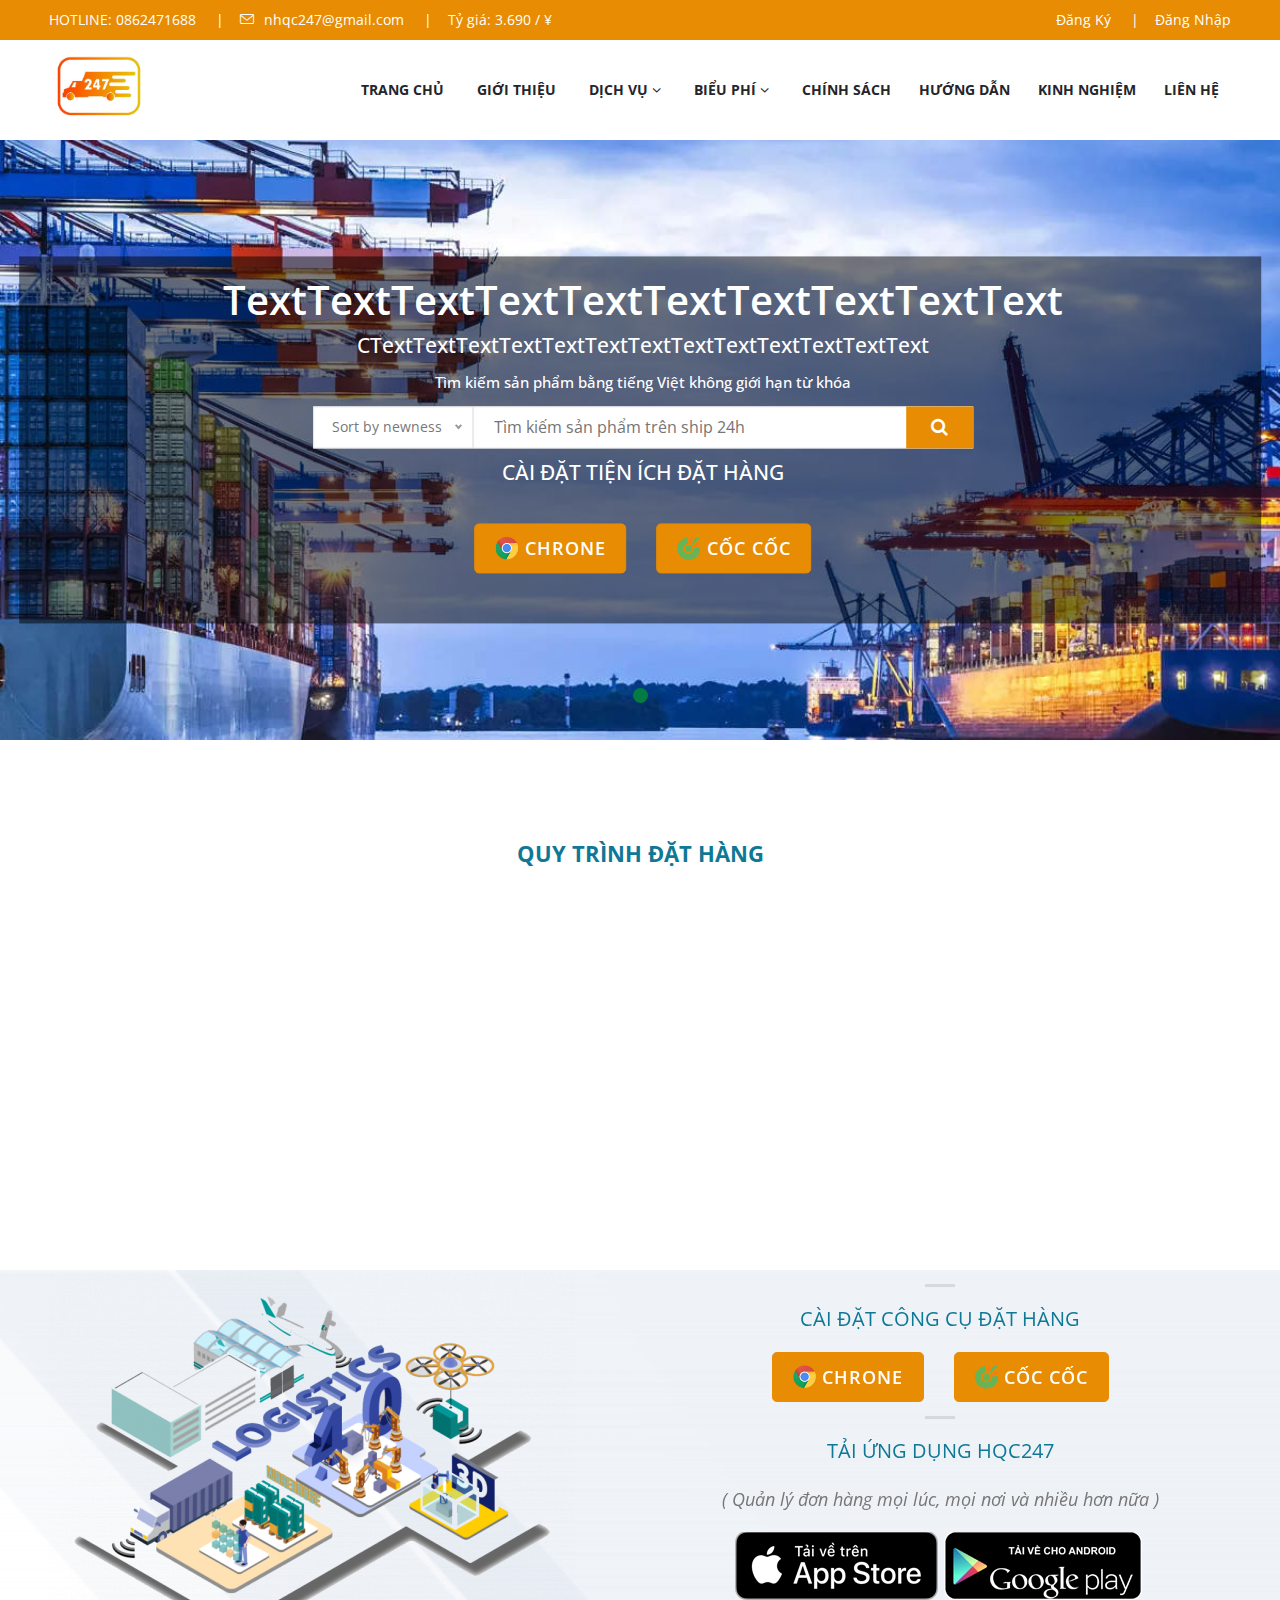
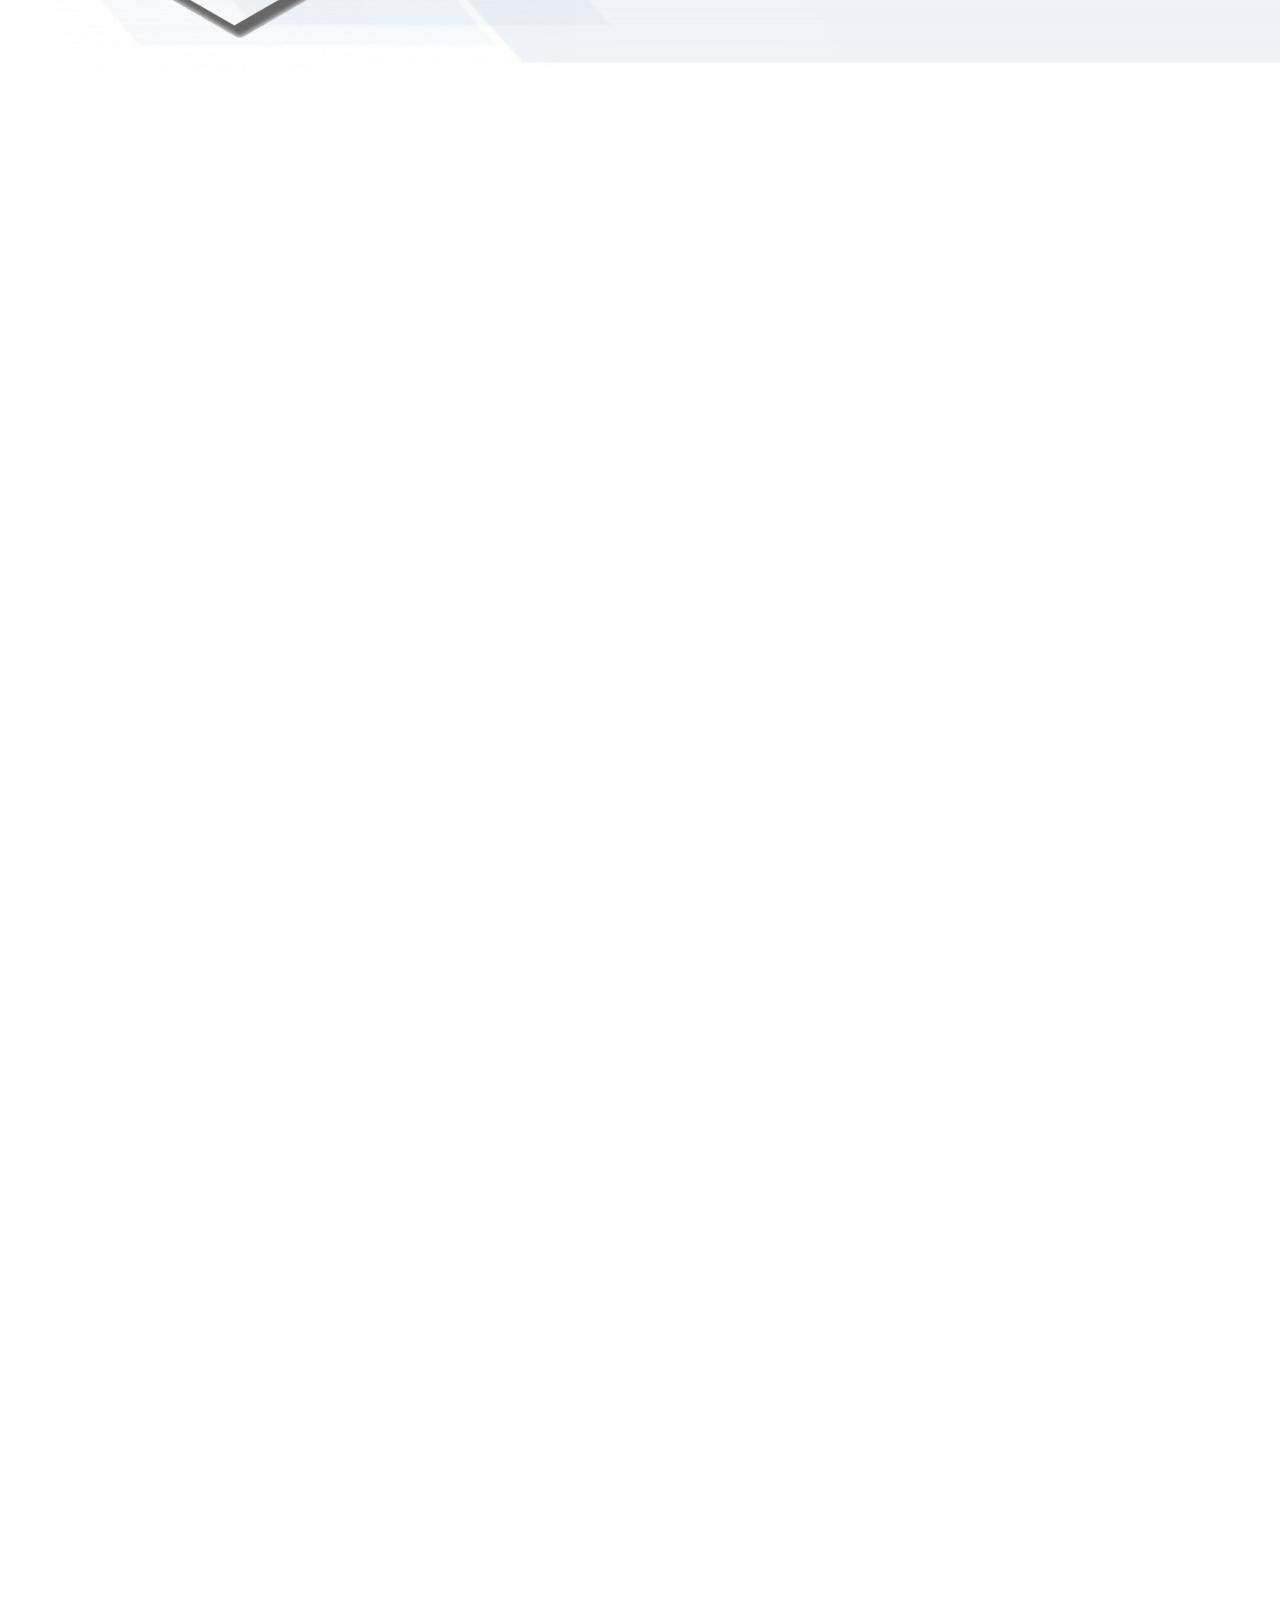
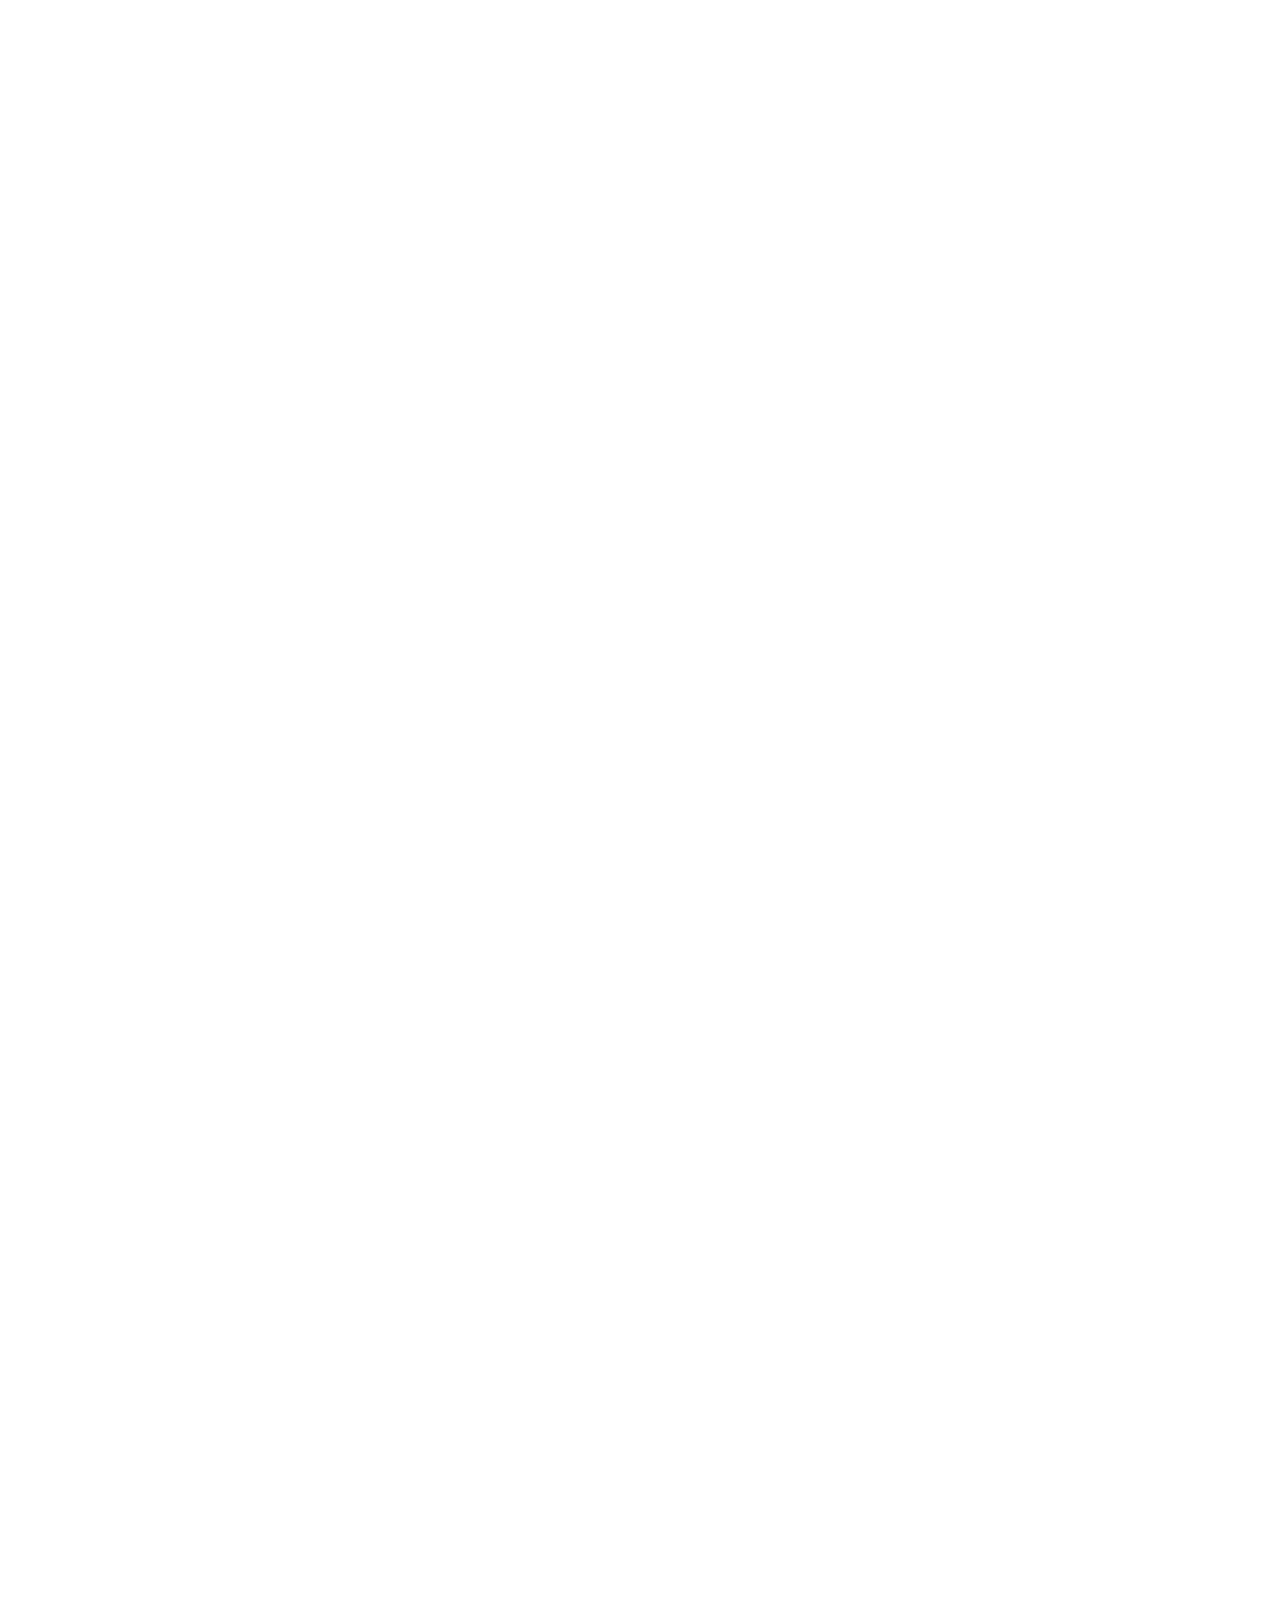
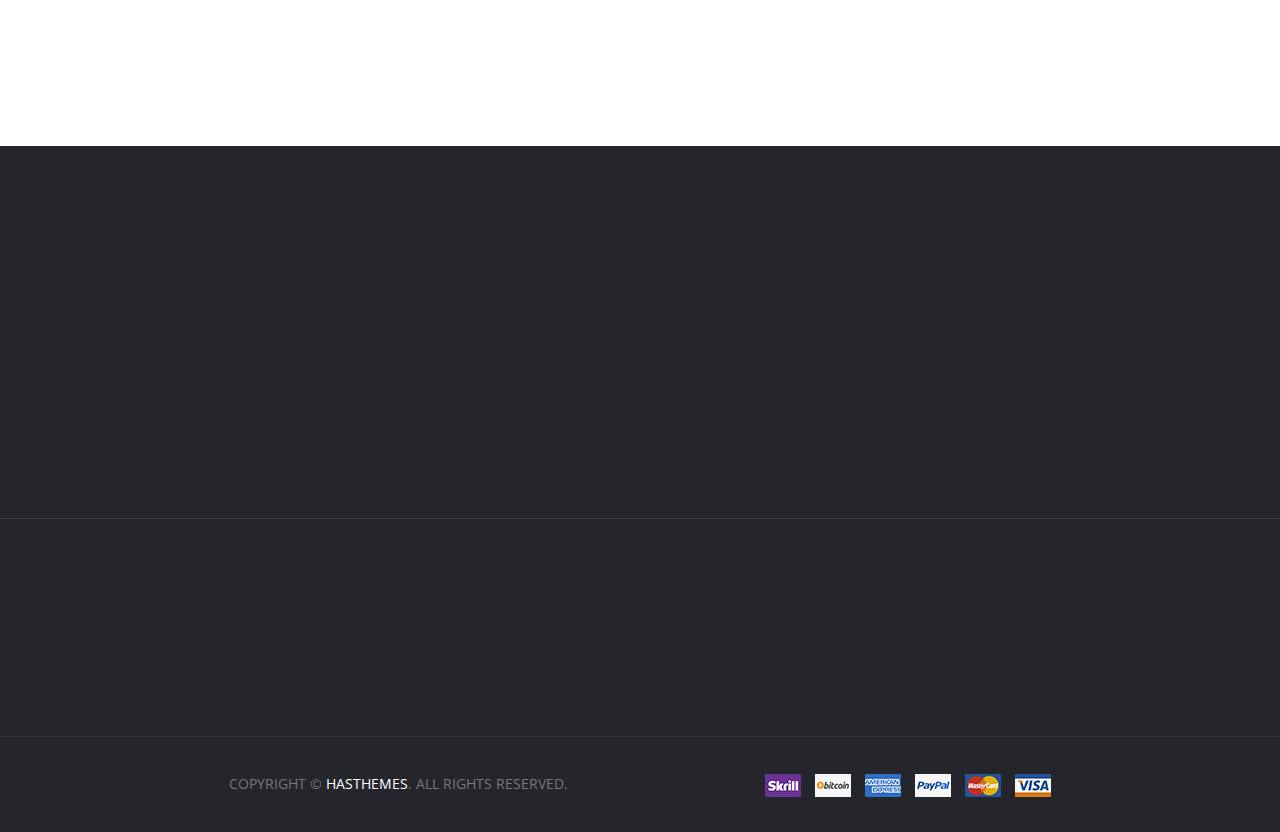
<file: index.html>
<!DOCTYPE html>
<html lang="zxx">

<meta http-equiv="content-type" content="text/html;charset=UTF-8" />
<head>
    <meta charset="UTF-8">
    <meta name="viewport" content="width=device-width, initial-scale=1.0" />
    
    <title>Demo Website</title>
    
    <!-- ::::::::::::::Favicon icon::::::::::::::-->
    <link rel="shortcut icon" href="assets/images/favicon.ico" type="image/png">

    <!-- ::::::::::::::All CSS Files here :::::::::::::: -->
    <!-- Vendor CSS -->
    <link rel="stylesheet" href="assets/css/vendor/font-awesome.min.css">
    <link rel="stylesheet" href="assets/css/vendor/ionicons.css">
    <link rel="stylesheet" href="assets/css/vendor/simple-line-icons.css">
    <link rel="stylesheet" href="assets/css/vendor/jquery-ui.min.css">

    <!-- Plugin CSS -->
    <link rel="stylesheet" href="assets/css/plugins/swiper-bundle.min.css">
    <link rel="stylesheet" href="assets/css/plugins/animate.min.css">
    <link rel="stylesheet" href="assets/css/plugins/nice-select.css">
    <link rel="stylesheet" href="assets/css/plugins/venobox.min.css">
    <link rel="stylesheet" href="assets/css/plugins/jquery.lineProgressbar.css">
    <link rel="stylesheet" href="assets/css/plugins/aos.min.css">
    <link rel="stylesheet" href="https://maxcdn.bootstrapcdn.com/bootstrap/3.4.1/css/bootstrap.min.css">

    <!-- Main CSS -->
    <link rel="stylesheet" href="assets/css/style.css">

    <!-- Use the minified version files listed below for better performance and remove the files listed above -->
    <!-- <link rel="stylesheet" href="assets/css/vendor/vendor.min.css">
    <link rel="stylesheet" href="assets/css/plugins/plugins.min.css">
    <link rel="stylesheet" href="assets/css/style.min.css"> -->

</head>
<body>
    <header class="header-section d-none d-xl-block">
        <div class="header-wrapper">
            <!-- Start Header Top -->
            <div class="header-top header-top-bg--ocean section-fluid">
                <div class="container">
                    <div class="col-12 d-flex align-items-center justify-content-between">
                        <div class="header-top-left">
                            <div class="header-top-contact header-top-contact-color--white header-top-contact-hover-color--green">
                                <a href="tel:(+800)3454333121" class="icon-space-right">HOTLINE: 0862471688</a>
                                <a href="#" class="icon-space-right"><i class="icon-envelope"></i>nhqc247@gmail.com</a>
                                <a href="#" class="icon-space-money">Tỷ giá: 3.690 / ¥</a>
                            </div>
                        </div>
                        <div class="header-top-right">
                            <div class="header-top-user-link header-top-user-link-color--white header-top-user-link-hover-color--green">
                                <a href="wishlist.html">Đăng Ký</a>
                                <a href="cart.html">Đăng Nhập</a> 
                                <!-- <a href="checkout.html">Checkout</a> -->
                            </div>
                        </div>
                    </div>
                </div>
            </div>
             <!-- End Header Top -->
            <!-- Start Header Bottom -->
            <div class="header-bottom header-bottom-color--green section-fluid sticky-header sticky-color--white">
                <div class="container">
                    <div class="row">
                        <div class="col-12 d-flex align-items-center justify-content-between">
                             <!-- Start Header Logo -->
                            <div class="header-logo">
                                <div class="logo">
                                    <a href="index.html"><img src="assets/images/logo/logo.jpg" alt=""></a>
                                </div>
                            </div>
                            <!-- End Header Logo -->

                            <!-- Start Header Main Menu -->
                            <div class="main-menu menu-color--black menu-hover-color--green">
                                <nav>
                                    <ul>
                                        <li class="has-dropdown">
                                            <!-- <a class="active main-menu-link" href="index.html">Trang chủ <i class="fa fa-angle-down"></i></a> -->
                                            <a class="active main-menu-link" href="index.html">Trang chủ</a>
                                            <!-- Sub Menu -->
                                            <!-- <ul class="sub-menu">
                                                <li><a href="#">Home</a></li>
                                                <li><a href="index-2.html">Home 2</a></li>
                                                <li><a href="index-3.html">Home 3</a></li>
                                                <li><a href="index-4.html">Home 4</a></li>
                                            </ul> -->
                                        </li>
                                        <li class="has-dropdown has-megaitem">
                                            <a href="about-us.html">Giới Thiệu</a>
                                        </li>
                                        <li class="has-dropdown">
                                            <a href="#">Dịch Vụ <i class="fa fa-angle-down"></i></a>
                                            <!-- Sub Menu -->
                                            <ul class="sub-menu">
                                                <li><a href="Service-1.html">Dịch Vụ 1</a></li>
                                                <li><a href="#">Dịch Vụ 2</a></li>
                                                <li><a href="#">Dịch Vụ 3</a></li>
                                                <li><a href="#">Dịch Vụ 4</a></li>
                                                <li><a href="#">Dịch Vụ 5</a></li>
                                                <li><a href="#">Dịch Vụ 6</a></li>
                                                <li><a href="#">Dịch Vụ 7</a></li>
                                            </ul>
                                        </li>
                                        <li class="has-dropdown">
                                            <a href="#">Biểu Phí <i class="fa fa-angle-down"></i></a>
                                            <!-- Sub Menu -->
                                            <ul class="sub-menu">
                                                <li><a href="#">Text</a></li>
                                                <li><a href="#">Text</a></li>
                                                <li><a href="#">Text</a></li>
                                            </ul>
                                        </li>
                                        <li>
                                            <a href="Policy.html">Chính Sách</a>
                                        </li>
                                        <li>
                                            <a href="instructions.html">Hướng Dẫn</a>
                                        </li>
                                        <li>
                                            <a href="experience.html">Kinh Nghiệm</a>
                                        </li>
                                        <li>
                                            <a href="contact-us.html">Liên Hệ</a>
                                        </li>
                                    </ul>
                                </nav>
                            </div> 
                            <!-- End Header Main Menu Start -->
                            
                            <!-- Start Header Action Link -->
                            <!-- <ul class="header-action-link action-color--black action-hover-color--green">
                                <li>
                                    <a  href="#offcanvas-wishlish" class="offcanvas-toggle">
                                        <i class="icon-heart"></i>
                                        <span class="item-count">3</span>
                                    </a>
                                </li>
                                <li>
                                    <a href="#offcanvas-add-cart" class="offcanvas-toggle">
                                        <i class="icon-bag"></i>
                                        <span class="item-count">3</span>
                                    </a>
                                </li>
                                <li>
                                    <a href="#search">
                                        <i class="icon-magnifier"></i>
                                    </a>
                                </li>
                            </ul> -->
                            <!-- End Header Action Link -->
                        </div>
                    </div>
                </div>
            </div>
            <!-- End Header Bottom -->
        </div>
    </header>

    <!-- Start Mobile Header -->
    <div class="mobile-header mobile-header-bg-color--white section-fluid d-lg-block d-xl-none">
        <div class="container">
            <div class="row">
                <div class="col-12 d-flex align-items-center justify-content-between">
                    <!-- Start Mobile Left Side -->
                    <div class="mobile-header-left">
                        <ul class="mobile-menu-logo">
                            <li>
                                <a href="index.html">
                                    <div class="logo">
                                        <img src="assets/images/logo/logo_black.png" alt="">
                                    </div>
                                </a>
                            </li>
                        </ul>
                    </div>
                     <!-- End Mobile Left Side -->

                     <!-- Start Mobile Right Side -->
                     <div class="mobile-right-side">
                        <ul class="header-action-link action-color--black action-hover-color--green">
                            <li>
                                <a href="#search">
                                    <i class="icon-magnifier"></i>
                                </a>
                            </li>
                            <li>
                                <a href="#offcanvas-wishlish" class="offcanvas-toggle">
                                    <i class="icon-heart"></i>
                                    <span class="item-count">3</span>
                                </a>
                            </li>
                            <li>
                                <a href="#offcanvas-add-cart" class="offcanvas-toggle">
                                    <i class="icon-bag"></i>
                                    <span class="item-count">3</span>
                                </a>
                            </li>
                            <li>
                                <a href="#mobile-menu-offcanvas" class="offcanvas-toggle offside-menu">
                                    <i class="icon-menu"></i>
                                </a>
                            </li>
                        </ul>
                     </div>
                     <!-- End Mobile Right Side -->
                </div>
            </div>
        </div>
    </div>
    <!-- End Mobile Header -->

    <!--  Start Offcanvas Mobile Menu Section -->
    <div id="mobile-menu-offcanvas" class="offcanvas offcanvas-rightside offcanvas-mobile-menu-section">
        <!-- Start Offcanvas Header -->
        <div class="offcanvas-header text-right">
            <button class="offcanvas-close"><i class="ion-android-close"></i></button>
        </div> <!-- End Offcanvas Header -->
        <!-- Start Offcanvas Mobile Menu Wrapper -->
        <div class="offcanvas-mobile-menu-wrapper">
            <!-- Start Mobile Menu  -->
            <div class="mobile-menu-bottom">
                <!-- Start Mobile Menu Nav -->
                <div class="offcanvas-menu">
                    <ul>
                        <li>
                            <a href="#"><span>Home</span></a>
                            <ul class="mobile-sub-menu">
                                <li><a href="index.html">Home 1</a></li>
                                <li><a href="index-2.html">Home 2</a></li>
                                <li><a href="index-3.html">Home 3</a></li>
                                <li><a href="index-4.html">Home 4</a></li>
                            </ul>
                        </li>
                        <li>
                            <a href="#"><span>Shop</span></a>
                            <ul class="mobile-sub-menu">
                                <li>
                                    <a href="#">Shop Layout</a>
                                    <ul class="mobile-sub-menu">
                                        <li><a href="shop-grid-sidebar-left.html">Grid Left Sidebar</a></li>
                                        <li><a href="shop-grid-sidebar-right.html">Grid Right Sidebar</a></li>
                                        <li><a href="shop-full-width.html">Full Width</a></li>
                                        <li><a href="shop-list-sidebar-left.html">List Left Sidebar</a></li>
                                        <li><a href="shop-list-sidebar-right.html">List Right Sidebar</a></li>
                                    </ul>
                                </li>
                            </ul>
                            <ul class="mobile-sub-menu">
                                <li>
                                    <a href="#">Shop Pages</a>
                                    <ul class="mobile-sub-menu">
                                        <li><a href="cart.html">Cart</a></li>
                                        <li><a href="empty-cart.html">Empty Cart</a></li>
                                        <li><a href="wishlist.html">Wishlist</a></li>
                                        <li><a href="compare.html">Compare</a></li>
                                        <li><a href="checkout.html">Checkout</a></li>
                                        <li><a href="login.html">Login</a></li>
                                        <li><a href="my-account.html">My Account</a></li>
                                    </ul>
                                </li>
                            </ul>
                            <ul class="mobile-sub-menu">
                                <li>
                                    <a href="#">Product Single</a>
                                    <ul class="mobile-sub-menu">
                                        <li><a href="product-details-default.html">Product Default</a></li>
                                        <li><a href="product-details-variable.html">Product Variable</a></li>
                                        <li><a href="product-details-affiliate.html">Product Referral</a></li>
                                        <li><a href="product-details-group.html">Product Group</a></li>
                                        <li><a href="product-details-single-slide.html">Product Slider</a></li>
                                        <li><a href="product-details-tab-left.html">Product Tab Left</a></li>
                                        <li><a href="product-details-tab-right.html">Product Tab Right</a></li>
                                        <li><a href="product-details-gallery-left.html">Product Gallery Left</a></li>
                                        <li><a href="product-details-gallery-right.html">Product Gallery Right</a></li>
                                        <li><a href="product-details-sticky-left.html">Product Sticky Left</a></li>
                                        <li><a href="product-details-sticky-right.html">Product Sticky right</a></li>
                                    </ul>
                                </li>
                            </ul>
                        </li>
                        <li>
                            <a href="#"><span>Blogs</span></a>
                            <ul class="mobile-sub-menu">
                                <li>
                                    <a href="#">Blog Grid</a>
                                    <ul class="mobile-sub-menu">
                                        <li><a href="blog-grid-sidebar-left.html">Blog Grid Sidebar left</a></li>
                                        <li><a href="blog-grid-sidebar-right.html">Blog Grid Sidebar Right</a></li>
                                    </ul>
                                </li>
                                <li>
                                    <a href="blog-full-width.html">Blog Full Width</a>
                                </li>
                                <li>
                                    <a href="#">Blog List</a>
                                    <ul class="mobile-sub-menu">
                                        <li><a href="blog-list-sidebar-left.html">Blog List Sidebar left</a></li>
                                        <li><a href="blog-list-sidebar-right.html">Blog List Sidebar Right</a></li>
                                    </ul>
                                </li>
                                <li>
                                    <a href="#">Blog Single</a>
                                    <ul class="mobile-sub-menu">
                                        <li><a href="blog-single-sidebar-left.html">Blog Single Sidebar left</a></li>
                                        <li><a href="blog-single-sidebar-right.html">Blog Single Sidebar Right</a></li>
                                    </ul>
                                </li>
                            </ul>
                        </li>
                        <li>
                            <a href="#"><span>Pages</span></a>
                            <ul class="mobile-sub-menu">
                                <li><a href="faq.html">Frequently Questions</a></li>
                                <li><a href="privacy-policy.html">Privacy Policy</a></li>
                                <li><a href="404.html">404 Page</a></li>
                            </ul>
                        </li>
                        <li><a href="about-us.html">About Us</a></li>
                        <li><a href="contact-us.html">Contact Us</a></li>
                    </ul>
                </div> <!-- End Mobile Menu Nav -->
            </div> <!-- End Mobile Menu -->

            <!-- Start Mobile contact Info -->
            <div class="mobile-contact-info">
                <div class="logo">
                    <a href="index.html"><img src="assets/images/logo/logo_white.png" alt=""></a>  
                </div>

                <address class="address">
                    <span>Address: 4710-4890 Breckinridge St, Fayettevill</span> 
                    <span>Call Us: (+800) 345 678, (+800) 123 456</span> 
                    <span>Email: yourmail@mail.com</span>    
                </address>

                <ul class="social-link">
                    <li><a href="#"><i class="fa fa-facebook"></i></a></li>
                    <li><a href="#"><i class="fa fa-twitter"></i></a></li>
                    <li><a href="#"><i class="fa fa-instagram"></i></a></li>
                    <li><a href="#"><i class="fa fa-linkedin"></i></a></li>
                </ul>

                <ul class="user-link">
                    <li><a href="wishlist.html">Wishlist</a></li>
                    <li><a href="cart.html">Cart</a></li>
                    <li><a href="checkout.html">Checkout</a></li>
                </ul>
            </div>
            <!-- End Mobile contact Info -->

        </div> <!-- End Offcanvas Mobile Menu Wrapper -->
    </div> <!-- ...:::: End Offcanvas Mobile Menu Section:::... -->

    <!-- Start Offcanvas Mobile Menu Section -->
    <div id="offcanvas-about" class="offcanvas offcanvas-rightside offcanvas-mobile-about-section">
        <!-- Start Offcanvas Header -->
        <div class="offcanvas-header text-right">
            <button class="offcanvas-close"><i class="ion-android-close"></i></button>
        </div> <!-- End Offcanvas Header -->
        <!-- Start Offcanvas Mobile Menu Wrapper -->
            <!-- Start Mobile contact Info -->
            <div class="mobile-contact-info">
                <div class="logo">
                    <a href="index.html"><img src="assets/images/logo/logo_white.png" alt=""></a>  
                </div>

                <address class="address">
                    <span>Address: 4710-4890 Breckinridge St, Fayettevill</span> 
                    <span>Call Us: (+800) 345 678, (+800) 123 456</span> 
                    <span>Email: yourmail@mail.com</span>    
                </address>

                <ul class="social-link">
                    <li><a href="#"><i class="fa fa-facebook"></i></a></li>
                    <li><a href="#"><i class="fa fa-twitter"></i></a></li>
                    <li><a href="#"><i class="fa fa-instagram"></i></a></li>
                    <li><a href="#"><i class="fa fa-linkedin"></i></a></li>
                </ul>

                <ul class="user-link">
                    <li><a href="wishlist.html">Wishlist</a></li>
                    <li><a href="cart.html">Cart</a></li>
                    <li><a href="checkout.html">Checkout</a></li>
                </ul>
            </div>
            <!-- End Mobile contact Info -->
    </div> <!-- ...:::: End Offcanvas Mobile Menu Section:::... -->

    <!-- Start Offcanvas Addcart Section -->
    <div id="offcanvas-add-cart" class="offcanvas offcanvas-rightside offcanvas-add-cart-section">
        <!-- Start Offcanvas Header -->
        <div class="offcanvas-header text-right">
            <button class="offcanvas-close"><i class="ion-android-close"></i></button>
        </div> <!-- End Offcanvas Header -->

        <!-- Start  Offcanvas Addcart Wrapper -->
        <div class="offcanvas-add-cart-wrapper">
            <h4 class="offcanvas-title">Shopping Cart</h4>
            <ul class="offcanvas-cart">
                <li class="offcanvas-cart-item-single">
                    <div class="offcanvas-cart-item-block">
                        <a href="#" class="offcanvas-cart-item-image-link">
                            <img src="assets/images/product/default/home-1/default-1.jpg" alt="" class="offcanvas-cart-image">
                        </a>
                        <div class="offcanvas-cart-item-content">
                            <a href="#" class="offcanvas-cart-item-link">Car Wheel</a>
                            <div class="offcanvas-cart-item-details">
                                <span class="offcanvas-cart-item-details-quantity">1 x </span>
                                <span class="offcanvas-cart-item-details-price">$49.00</span>
                            </div>
                        </div>
                    </div>
                    <div class="offcanvas-cart-item-delete text-right">
                        <a href="#" class="offcanvas-cart-item-delete"><i class="fa fa-trash-o"></i></a>
                    </div>
                </li>
                <li class="offcanvas-cart-item-single">
                    <div class="offcanvas-cart-item-block">
                        <a href="#" class="offcanvas-cart-item-image-link">
                            <img src="assets/images/product/default/home-2/default-1.jpg" alt="" class="offcanvas-cart-image">
                        </a>
                        <div class="offcanvas-cart-item-content">
                            <a href="#" class="offcanvas-cart-item-link">Car Vails</a>
                            <div class="offcanvas-cart-item-details">
                                <span class="offcanvas-cart-item-details-quantity">3 x </span>
                                <span class="offcanvas-cart-item-details-price">$500.00</span>
                            </div>
                        </div>
                    </div>
                    <div class="offcanvas-cart-item-delete text-right">
                        <a href="#" class="offcanvas-cart-item-delete"><i class="fa fa-trash-o"></i></a>
                    </div>
                </li>
                <li class="offcanvas-cart-item-single">
                    <div class="offcanvas-cart-item-block">
                        <a href="#" class="offcanvas-cart-item-image-link">
                            <img src="assets/images/product/default/home-3/default-1.jpg" alt="" class="offcanvas-cart-image">
                        </a>
                        <div class="offcanvas-cart-item-content">
                            <a href="#" class="offcanvas-cart-item-link">Shock Absorber</a>
                            <div class="offcanvas-cart-item-details">
                                <span class="offcanvas-cart-item-details-quantity">1 x </span>
                                <span class="offcanvas-cart-item-details-price">$350.00</span>
                            </div>
                        </div>
                    </div>
                    <div class="offcanvas-cart-item-delete text-right">
                        <a href="#" class="offcanvas-cart-item-delete"><i class="fa fa-trash-o"></i></a>
                    </div>
                </li>
            </ul>
            <div class="offcanvas-cart-total-price">
                <span class="offcanvas-cart-total-price-text">Subtotal:</span>
                <span class="offcanvas-cart-total-price-value">$170.00</span>
            </div>
            <ul class="offcanvas-cart-action-button">
                <li><a href="cart.html" class="btn btn-block btn-green">View Cart</a></li>
                <li><a href="compare.html" class=" btn btn-block btn-green mt-5">Checkout</a></li>
            </ul>
        </div> <!-- End  Offcanvas Addcart Wrapper -->

    </div> <!-- End  Offcanvas Addcart Section -->

    <!-- Start Offcanvas Mobile Menu Section -->
    <div id="offcanvas-wishlish" class="offcanvas offcanvas-rightside offcanvas-add-cart-section">
        <!-- Start Offcanvas Header -->
        <div class="offcanvas-header text-right">
            <button class="offcanvas-close"><i class="ion-android-close"></i></button>
        </div> <!-- ENd Offcanvas Header -->

        <!-- Start Offcanvas Mobile Menu Wrapper -->
        <div class="offcanvas-wishlist-wrapper">
            <h4 class="offcanvas-title">Wishlist</h4>
            <ul class="offcanvas-wishlist">
                <li class="offcanvas-wishlist-item-single">
                    <div class="offcanvas-wishlist-item-block">
                        <a href="#" class="offcanvas-wishlist-item-image-link">
                            <img src="assets/images/product/default/home-1/default-1.jpg" alt="" class="offcanvas-wishlist-image">
                        </a>
                        <div class="offcanvas-wishlist-item-content">
                            <a href="#" class="offcanvas-wishlist-item-link">Car Wheel</a>
                            <div class="offcanvas-wishlist-item-details">
                                <span class="offcanvas-wishlist-item-details-quantity">1 x </span>
                                <span class="offcanvas-wishlist-item-details-price">$49.00</span>
                            </div>
                        </div>
                    </div>
                    <div class="offcanvas-wishlist-item-delete text-right">
                        <a href="#" class="offcanvas-wishlist-item-delete"><i class="fa fa-trash-o"></i></a>
                    </div>
                </li>
                <li class="offcanvas-wishlist-item-single">
                    <div class="offcanvas-wishlist-item-block">
                        <a href="#" class="offcanvas-wishlist-item-image-link">
                            <img src="assets/images/product/default/home-2/default-1.jpg" alt="" class="offcanvas-wishlist-image">
                        </a>
                        <div class="offcanvas-wishlist-item-content">
                            <a href="#" class="offcanvas-wishlist-item-link">Car Vails</a>
                            <div class="offcanvas-wishlist-item-details">
                                <span class="offcanvas-wishlist-item-details-quantity">3 x </span>
                                <span class="offcanvas-wishlist-item-details-price">$500.00</span>
                            </div>
                        </div>
                    </div>
                    <div class="offcanvas-wishlist-item-delete text-right">
                        <a href="#" class="offcanvas-wishlist-item-delete"><i class="fa fa-trash-o"></i></a>
                    </div>
                </li>
                <li class="offcanvas-wishlist-item-single">
                    <div class="offcanvas-wishlist-item-block">
                        <a href="#" class="offcanvas-wishlist-item-image-link">
                            <img src="assets/images/product/default/home-3/default-1.jpg" alt="" class="offcanvas-wishlist-image">
                        </a>
                        <div class="offcanvas-wishlist-item-content">
                            <a href="#" class="offcanvas-wishlist-item-link">Shock Absorber</a>
                            <div class="offcanvas-wishlist-item-details">
                                <span class="offcanvas-wishlist-item-details-quantity">1 x </span>
                                <span class="offcanvas-wishlist-item-details-price">$350.00</span>
                            </div>
                        </div>
                    </div>
                    <div class="offcanvas-wishlist-item-delete text-right">
                        <a href="#" class="offcanvas-wishlist-item-delete"><i class="fa fa-trash-o"></i></a>
                    </div>
                </li>
            </ul>
            <ul class="offcanvas-wishlist-action-button">
                <li><a href="#" class="btn btn-block btn-green">View wishlist</a></li>
            </ul>
        </div> <!-- End Offcanvas Mobile Menu Wrapper -->

    </div> <!-- End Offcanvas Mobile Menu Section -->

    <!-- Start Offcanvas Search Bar Section -->
    <div id="search" class="search-modal">
        <button type="button" class="close">×</button>
        <form>
            <input type="search" placeholder="type keyword(s) here" />
            <button type="submit" class="btn btn-lg btn-green">Search</button>
        </form>
    </div>
    <!-- End Offcanvas Search Bar Section -->

    <!-- Offcanvas Overlay -->
    <div class="offcanvas-overlay"></div>

    <!-- Start Hero Slider Section-->
    <div class="hero-slider-section">
        <!-- Slider main container -->
        <div class="hero-slider-active swiper-container">
            <!-- Additional required wrapper -->
            <div class="swiper-wrapper">
                <!-- Start Hero Single Slider Item -->
                <div class="hero-single-slider-item swiper-slide banner-box">
                    <!-- Hero Slider Image -->
                    <div class="hero-slider-bg ">
                        <img src="assets/images/shipping-istock.jpg" alt="banner">
                    </div>
                    <!-- Hero Slider Content -->
                    <div class="hero-slider-wrapper">
                        <div class="container">
                            <div class="row">
                                <div class="col-auto">
                                    <div class="hero-slider-content banner text-center">
                                        <h2 class="title text-white">TextTextTextTextTextTextTextTextTextText</h2>
                                        <h4 class="text-white">CTextTextTextTextTextTextTextTextTextTextTextTextText</h4>
                                        <h5 class="text-white">Tìm kiếm sản phẩm bằng tiếng Việt không giới hạn từ khóa</h5>
                                        <div class="search-box d-flex justify-content-center">
                                            <div class="sort-select-list d-flex align-items-center">
                                                <form action="#">
                                                    <fieldset>
                                                        <select name="speed" id="speed" style="display: none;">
                                                            <option>Sort by average rating</option>
                                                            <option>Sort by popularity</option>
                                                            <option selected="selected">Sort by newness</option>
                                                            <option>Sort by price: low to high</option>
                                                            <option>Sort by price: high to low</option>
                                                            <option>Product Name: Z</option>
                                                        </select><div class="nice-select rounded-0" tabindex="0"><span class="current">Sort by newness</span><ul class="list"><li data-value="Sort by average rating" class="option">Sort by average rating</li><li data-value="Sort by popularity" class="option">Sort by popularity</li><li data-value="Sort by newness" class="option selected focus">Sort by newness</li><li data-value="Sort by price: low to high" class="option">Sort by price: low to high</li><li data-value="Sort by price: high to low" class="option">Sort by price: high to low</li><li data-value="Product Name: Z" class="option">Product Name: Z</li></ul></div>
                                                    </fieldset>
                                                </form>
                                            </div>
                                            <div class="default-search-style d-flex ">
                                                <input class="default-search-style-input-box rounded-0 default-search__setting bg-white" type="search" placeholder="Tìm kiếm sản phẩm trên ship 24h" required="">
                                                <button class="default-search-style-input-btn bg-orange-1 text-white" type="submit"><i class="fa fa-search"></i></button>
                                            </div>
                                        </div>
                                        <h4 class="text-white">CÀI ĐẶT TIỆN ÍCH ĐẶT HÀNG</h4>
                                        <div class="setup-box d-flex justify-content-center">
                                            <a href="#" class="d-flex align-items-center text-white btn btn-lg btn-outline-green btn-click btn-click__left mr-3">
                                                <img class="mr-1" src="assets/images/chrome.png" alt="Chrone">Chrone</a>
                                            <a href="#" class="d-flex align-items-center text-white btn btn-lg btn-outline-green btn-click btn-click__right ml-3">
                                                <img class="mr-1" src="assets/images/coccoc.png" alt="Cốc Cốc">Cốc Cốc</a>
                                        </div>
                                    </div>
                                </div>
                            </div>
                        </div>
                    </div>
                </div> <!-- End Hero Single Slider Item -->
                
            </div>

            <!-- If we need pagination -->
            <div class="swiper-pagination active-color-green"></div>

            <!-- If we need navigation buttons -->
            <!-- <div class="swiper-button-prev d-none d-lg-block"></div>
            <div class="swiper-button-next d-none d-lg-block"></div> -->
        </div>
    </div> 
    <!-- End Hero Slider Section-->

    <!-- Start Banner Section -->
    <div class="banner-section section-top-gap-100 section-fluid order-process-box">
        <div class="order-box">
            <h3 class="font-weight-bold">QUY TRÌNH ĐẶT HÀNG
           </h3>
       </div>
        <div class="banner-wrapper banner-wrapper-order section-top-gap-100">
            <div class="container">
                <div class="row mb-n6">
                    <div class="col-lg col-md col-md-12">
                         <!-- Start Banner Single Item -->
                        <div class="banner-single-item banner-style-5 img-responsive text-center" data-aos="fade-up"  data-aos-delay="0">
                            <a href="#" class="image banner-animation">
                                <img src="assets/images/order-process-1.png" alt="">
                            </a>
                            <p class="banner-text">Bước 1:</p>
                            <p>Tìm kiếm sản phẩm</p>
                        </div> 
                        <!-- End Banner Single Item -->
                    </div>
                    <div class=" col-lg d-none d-lg-block">
                        <!-- Start Banner Single Item -->
                       <div class="banner-single-item banner-style-5 img-responsive mt-5" data-aos="fade-up"  data-aos-delay="0">
                           <a href="#" class="image banner-animation">
                               <img src="assets/images/line-step1.png" alt="">
                           </a>
                       </div> 
                       <!-- End Banner Single Item -->
                   </div>
                    <div class="col-lg col-md col-sm-12">
                         <!-- Start Banner Single Item -->
                        <div class="banner-single-item banner-style-5 img-responsive text-center" data-aos="fade-up"  data-aos-delay="200">
                            <a href="#" class="image banner-animation">
                                <img src="assets/images/order-process-2.png" alt="">
                            </a>
                            <p class="banner-text">Bước 2:</p>
                            <p>Tìm kiếm sản phẩm</p>
                        </div> 
                        <!-- End Banner Single Item -->
                    </div>
                    <div class="col-lg d-none d-lg-block">
                        <!-- Start Banner Single Item -->
                       <div class="banner-single-item banner-style-5 img-responsive mt-5" data-aos="fade-up"  data-aos-delay="0">
                           <a href="#" class="image banner-animation">
                               <img src="assets/images/line-step1.png" alt="">
                           </a>
                       </div> 
                       <!-- End Banner Single Item -->
                   </div>
                    <div class="col-lg col-md col-sm-12">
                         <!-- Start Banner Single Item -->
                        <div class="banner-single-item banner-style-5 img-responsive text-center" data-aos="fade-up"  data-aos-delay="400">
                            <a href="#" class="image banner-animation">
                                <img src="assets/images/order-process-3.png" alt="">
                            </a>
                            <p class="banner-text">Bước 3:</p>
                            <p>Tìm kiếm sản phẩm</p>
                        </div> 
                        <!-- End Banner Single Item -->
                    </div>
                   <div class="col-lg d-none d-lg-block">
                    <!-- Start Banner Single Item -->
                   <div class="banner-single-item banner-style-5 img-responsive mt-5" data-aos="fade-up"  data-aos-delay="0">
                       <a href="#" class="image banner-animation">
                           <img src="assets/images/line-step1.png" alt="">
                       </a>
                       
                   </div> 
                   <!-- End Banner Single Item -->
               </div>
                   <div class="col-lg col-md col-sm-12">
                    <!-- Start Banner Single Item -->
                   <div class="banner-single-item banner-style-5 img-responsive text-center" data-aos="fade-up"  data-aos-delay="400">
                       <a href="#" class="image banner-animation">
                           <img src="assets/images/order-process-4.png" alt="">
                       </a>
                       <p class="banner-text">Bước 4:</p>
                            <p>Tìm kiếm sản phẩm</p>
                   </div> 
                   <!-- End Banner Single Item -->
               </div>
               <div class="col-lg d-none d-lg-block">
                <!-- Start Banner Single Item -->
               <div class="banner-single-item banner-style-5 img-responsive mt-5" data-aos="fade-up"  data-aos-delay="0">
                   <a href="#" class="image banner-animation">
                       <img src="assets/images/line-step1.png" alt="">
                   </a>
               </div> 
               <!-- End Banner Single Item -->
           </div>
               <div class="col-lg col-md col-sm-12">
                <!-- Start Banner Single Item -->
               <div class="banner-single-item banner-style-5 img-responsive text-center" data-aos="fade-up"  data-aos-delay="400">
                   <a href="#" class="image banner-animation">
                       <img src="assets/images/order-process-5.png" alt="">
                   </a>
                   <p class="banner-text">Bước 5:</p>
                            <p>Tìm kiếm sản phẩm</p>
               </div> 
               <!-- End Banner Single Item -->
           </div>
                </div>
            </div>
        </div>
    </div>
    <!-- End Banner Section -->

    <!-- Section App Start -->
    <div class="section-app section-top-gap-100 ">
        <div class="container">
            <div class="row">
                <div class="col-md-6 col-12">
                    <img src="assets/images/logistics4.0-526x400.png" alt="" width="526" height="400">
                </div>
                <div class="col-md-6 col-12">
                    <div class="section-app__detail text-center">
                        <div class="is-divider mx-auto"></div>
                        <p class="font-s-20 color-blue-1">CÀI ĐẶT CÔNG CỤ ĐẶT HÀNG</p>
                        <div class="setup-box d-flex justify-content-center">
                            <a href="#" class="d-flex align-items-center text-white btn btn-lg btn-outline-green btn-click btn-click__left mr-3">
                                <img class="mr-1" src="assets/images/chrome.png" alt="Chrone">Chrone</a>
                            <a href="#" class="d-flex align-items-center text-white btn btn-lg btn-outline-green btn-click btn-click__right ml-3">
                                <img class="mr-1" src="assets/images/coccoc.png" alt="Cốc Cốc">Cốc Cốc</a>
                        </div>
                        <div class="is-divider mx-auto"></div>
                        <p class="font-s-20 color-blue-1">TẢI ỨNG DỤNG HQC247 </p>
                        <p class="font-italic font-s-18">( Quản lý đơn hàng mọi lúc, mọi nơi và nhiều hơn nữa )</p>
                        <div class="section-app__choose">
                            <a href="#"><img src="assets/images/ios.png" alt=""></a>
                            <a href="#"><img src="assets/images/android.png" alt=""></a>
                        </div>
                    </div>
                </div>
            </div>
        </div>
    </div>
    <!-- End Section App -->
    
    <!-- About Us Start -->
    <div class="About-Us-box section-top-gap-100 text-center" data-aos="fade-up"  data-aos-delay="0">
        <h2 class="font-s-30 color-blue-1" data-aos="fade-up"  data-aos-delay="0">
            VỀ CHÚNG TÔI
        </h2>
        <em>Với mục đích phát triển thành nơi gửi gắm uy tín số 1 cho khách hàng đặt các sản phẩm, mặt hàng cần vận chuyển từ Trung Quốc về Việt Nam, HQC247 có những sứ mệnh và định hướng nhất định cho riêng mình.</em>
        <div class="container section-top-gap-100">
            <div class="row">
                <div class="col-md-6 col-12" data-aos="fade-up"  data-aos-delay="0">
                    <img src="assets/images/banner-3.jpg" alt="" width="526" height="400">
                </div>
                <div class="col-md-6 col-12" data-aos="fade-up"  data-aos-delay="0">
                    <div class="About-Us__detail text-center">
                        <p class="font-s-20 color-blue-1">
                            <span class="fancy-underline position-relative font-s-22">SỨ MỆNH</span>
                        </p>
                        <p class="font-s-18">Giúp bạn mua được sản phẩm ưng ý với chi phí thấp nhất</p>
                        <p class="font-s-20 color-blue-1 mt-5">
                            <span class="fancy-underline position-relative font-s-22">ĐỊNH HƯỚNG GIÁ TRỊ</span></p>
                        <p class="font-s-18">Mở rộng thị trường đặt hàng từ các website thương mại điện tử hàng đầu Trung Quốc như Alibaba.com, Taobao.com, 1688.com, Tmall.com …. đến tư vấn tìm nguồn hàng gốc và các xưởng sản xuất uy tín tại Quảng Châu kèm theo các dịch vụ giá trị gia tăng kèm theo như vận chuyển ký gửi hàng Trung Quốc sang Việt Nam và ngược lại.</p>
                    </div>
                </div>
            </div>
        </div>
    </div>
    <!-- About Us End -->

    <!-- Service Us Start -->
    <div class="About-Us-box section-top-gap-100 text-center " data-aos="fade-up"  data-aos-delay="0">
        <h2 class="font-s-30 color-blue-1">
            DỊCH VỤ CỦA CHÚNG TÔI
        </h2>
        <em>Chọn ngay hệ thống website chất lượng, uy tín, đa dạng mặt hàng với nhiều mẫu mã và giá cả hợp lí, vận chuyển nhanh chóng, thanh toán tiện lợi</em>
        <div class="container section-top-gap-100">
            <div class="row">
                <div class="col-md-6 col-12" data-aos="fade-up"  data-aos-delay="0">
                    <div class="col-inner">
                        <a href="#">
                            <div class="container">
                                <div class="row">
                                    <div class="col-3">
                                        <img src="assets/images/cart.png" alt="">
                                    </div>
                                    <div class="col-9">
                                        <div class="icon-box-test text-left">
                                            <p class="font-s-20 color-blue-1">Dịch vụ đặt hàng Quốc tế</p>
                                            <p>Tiếp cận nguồn hàng phong phú giá sỉ trên các web hàng Trung Quốc như Taobao.com, Tmall.com, 1688.com</p>
                                        </div>
                                    </div>
                                </div>
                        </a>
                        </div>
                    </div>
                </div>
                <div class="col-md-6 col-12" data-aos="fade-up"  data-aos-delay="0">
                    <div class="col-inner">
                        <a href="#">
                            <div class="container">
                                <div class="row">
                                    <div class="col-3">
                                        <img src="assets/images/cart.png" alt="">
                                    </div>
                                    <div class="col-9">
                                        <div class="icon-box-test text-left">
                                            <p class="font-s-20 color-blue-1">Dịch vụ đặt hàng Quốc tế</p>
                                            <p>Tiếp cận nguồn hàng phong phú giá sỉ trên các web hàng Trung Quốc như Taobao.com, Tmall.com, 1688.com</p>
                                        </div>
                                    </div>
                                </div>
                        </a>
                        </div>
                    </div>
                </div>
                <div class="col-md-6 col-12" data-aos="fade-up"  data-aos-delay="0">
                    <div class="col-inner">
                        <a href="#">
                            <div class="container">
                                <div class="row">
                                    <div class="col-3">
                                        <img src="assets/images/cart.png" alt="">
                                    </div>
                                    <div class="col-9">
                                        <div class="icon-box-test text-left">
                                            <p class="font-s-20 color-blue-1">Dịch vụ đặt hàng Quốc tế</p>
                                            <p>Tiếp cận nguồn hàng phong phú giá sỉ trên các web hàng Trung Quốc như Taobao.com, Tmall.com, 1688.com</p>
                                        </div>
                                    </div>
                                </div>
                        </a>
                        </div>
                    </div>
                </div>
                <div class="col-md-6 col-12" data-aos="fade-up"  data-aos-delay="0">
                    <div class="col-inner">
                        <a href="#">
                            <div class="container">
                                <div class="row">
                                    <div class="col-3">
                                        <img src="assets/images/cart.png" alt="">
                                    </div>
                                    <div class="col-9">
                                        <div class="icon-box-test text-left">
                                            <p class="font-s-20 color-blue-1">Dịch vụ đặt hàng Quốc tế</p>
                                            <p>Tiếp cận nguồn hàng phong phú giá sỉ trên các web hàng Trung Quốc như Taobao.com, Tmall.com, 1688.com</p>
                                        </div>
                                    </div>
                                </div>
                        </a>
                        </div>
                    </div>
                </div>
            </div>
        </div>
    </div>
    <!-- Service Us End -->
    
    <!-- Service Price List Start -->
    <div class="About-Us-box section-top-gap-100 text-center" data-aos="fade-up"  data-aos-delay="0">
        <h2 class="font-s-30 color-blue-1" data-aos="fade-up"  data-aos-delay="0">
            BẢNG GIÁ DỊCH VỤ
        </h2>
        <em>HQC247 vận chuyển thông qua đường chính ngạch, vận chuyển nhanh nhất và giá rẻ nhất thị trường</em>
        <div class="container section-top-gap-100">
            <div class="row">
                <div class="col-md-6 col-12" data-aos="fade-up"  data-aos-delay="0">
                    <img src="assets/images/fly-280x280.png" alt="">
                </div>
                <div class="col-md-6 col-12" data-aos="fade-up"  data-aos-delay="0">
                    <div class="About-Us__detail text-center">
                        <p class="font-s-20 color-blue-1">
                            <span class="fancy-underline position-relative font-s-22">HQC 247</span>
                        </p>
                        <p class="font-s-18">Chúng tôi cung cấp công thức tính biểu phí rõ ràng, minh bạch cùng bảng giá phí mua hàng và phí vận chuyển chi tiết. Xem thêm các thông tin đầy đủ về<a href="#" class="color-blue-1"> biểu phí dịch vụ.</a></p>
                    </div>
                </div>
            </div>
        </div>
    </div>
    <!-- Service Price List End -->
    
    <!-- Why Call Me Start -->
    <div class="About-Us-box section-top-gap-100 text-center" data-aos="fade-up"  data-aos-delay="0">
        <h2 class="font-s-30 color-blue-1" data-aos="fade-up"  data-aos-delay="0">
            TẠI SAO NÊN LỰA CHỌN CHÚNG TÔI
        </h2>
        <div class="container section-top-gap-100">
            <div class="row">
                <div class="col-lg-6 col-md-6 col-sm-12">
                    <!-- ...::::Start About Us Center Section:::... -->
                    <div class="faq-section">
                        <div class="container">
                            <div class="faq-wrapper">
                                <div class="row">
                                    <div class="col-12">
                                        <div class="faq-accordian">
                                            <div class="faq-accordian-single-item" data-aos="fade-up"  data-aos-delay="200">
                                                <input id="item-2" name="accordian-item" type="radio">
                                                <label for="item-2">Lorem ipsum dolor sit amet.</label>
                                                <div class="item-content">
                                                    <p>Donec mattis finibus elit ut tristique. Nullam tempus nunc eget arcu vulputate, eu porttitor tellus commodo. Aliquam erat volutpat. Aliquam consectetur lorem eu viverra lobortis. Morbi gravida, nisi id fringilla ultricies, elit lorem eleifend lorem</p>
                                                </div>
                                            </div>
                                            <div class="faq-accordian-single-item" data-aos="fade-up"  data-aos-delay="400">
                                                <input id="item-3" name="accordian-item" type="radio">
                                                <label for="item-3">Aliquid esse atque eveniet fugiat ullam</label>
                                                <div class="item-content">
                                                    <p>Donec mattis finibus elit ut tristique. Nullam tempus nunc eget arcu vulputate, eu porttitor tellus commodo. Aliquam erat volutpat. Aliquam consectetur lorem eu viverra lobortis. Morbi gravida, nisi id fringilla ultricies, elit lorem eleifend lorem</p>
                                                </div>
                                            </div>
                                            <div class="faq-accordian-single-item" data-aos="fade-up"  data-aos-delay="600">
                                                <input id="item-4" name="accordian-item" type="radio">
                                                <label for="item-4">Tenetur, facilis neque error earum facere exercitationem!</label>
                                                <div class="item-content">
                                                    <p>Donec mattis finibus elit ut tristique. Nullam tempus nunc eget arcu vulputate, eu porttitor tellus commodo. Aliquam erat volutpat. Aliquam consectetur lorem eu viverra lobortis. Morbi gravida, nisi id fringilla ultricies, elit lorem eleifend lorem</p>
                                                </div>
                                            </div>
                                            <div class="faq-accordian-single-item" data-aos="fade-up"  data-aos-delay="800">
                                                <input id="item-5" name="accordian-item" type="radio">
                                                <label for="item-5">Perspiciatis ut ipsa cum molestias quaerat laborum.</label>
                                                <div class="item-content">
                                                    <p>Donec mattis finibus elit ut tristique. Nullam tempus nunc eget arcu vulputate, eu porttitor tellus commodo. Aliquam erat volutpat. Aliquam consectetur lorem eu viverra lobortis. Morbi gravida, nisi id fringilla ultricies, elit lorem eleifend lorem</p>
                                                </div>
                                            </div>
                                            <div class="faq-accordian-single-item" data-aos="fade-up"  data-aos-delay="1000">
                                                <input id="item-6" name="accordian-item" type="radio">
                                                <label for="item-6">Responsive Design</label>
                                                <div class="item-content">
                                                    <p>Donec mattis finibus elit ut tristique. Nullam tempus nunc eget arcu vulputate, eu porttitor tellus commodo. Aliquam erat volutpat. Aliquam consectetur lorem eu viverra lobortis. Morbi gravida, nisi id fringilla ultricies, elit lorem eleifend lorem</p>
                                                </div>
                                            </div>
                                        </div>
                                    </div>
                                </div>
                            </div>
                        </div>
                    </div> <!-- ...::::End  About Us Center Section:::... -->
                </div>
                <div class="col-lg-6 col-md-6 col-sm-12">
                    <img src="assets/images/bg_6lydo.png" alt="">
                </div>
            </div>
        </div>
    </div>
    <!-- Why Call me End -->
    <!-- Start Service Section -->
    <div class="service-promo-section section-top-gap-100">
        <div class="service-wrapper">
            <div class="container">
                <div class="row">
                    <!-- Start Service Promo Single Item -->
                    <div class="col-lg-3 col-sm-6 col-12">
                        <div class="service-promo-single-item"  data-aos="fade-up"  data-aos-delay="0">
                           <div class="image">
                                <img src="assets/images/completed.png" alt="">
                           </div>
                            <div class="content">
                                <h6 class="title">FREE SHIPPING</h6>
                                <p>Get 10% cash back, free shipping, free returns, and more at 1000+ top retailers!</p>
                            </div>
                        </div>
                    </div>
                    <!-- End Service Promo Single Item -->
                    <!-- Start Service Promo Single Item -->
                    <div class="col-lg-3 col-sm-6 col-12">
                        <div class="service-promo-single-item"  data-aos="fade-up"  data-aos-delay="200">
                           <div class="image">
                                <img src="assets/images/users.png" alt="">
                           </div>
                            <div class="content">
                                <h6 class="title">30 DAYS MONEY BACK</h6>
                                <p>100% satisfaction guaranteed, or get your money back within 30 days!</p>
                            </div>
                        </div>
                    </div>
                    <!-- End Service Promo Single Item -->
                    <!-- Start Service Promo Single Item -->
                    <div class="col-lg-3 col-sm-6 col-12">
                        <div class="service-promo-single-item"  data-aos="fade-up"  data-aos-delay="400">
                           <div class="image">
                                <img src="assets/images/calendar.png" alt="">
                           </div>
                            <div class="content">
                                <h6 class="title">SAFE PAYMENT</h6>
                                <p>Pay with the world’s most popular and secure payment methods.</p>
                            </div>
                        </div>
                    </div>
                    <!-- End Service Promo Single Item -->
                    <!-- Start Service Promo Single Item -->
                    <div class="col-lg-3 col-sm-6 col-12">
                        <div class="service-promo-single-item"  data-aos="fade-up"  data-aos-delay="600">
                           <div class="image">
                                <img src="assets/images/staff.png" alt="">
                           </div>
                            <div class="content">
                                <h6 class="title">LOYALTY CUSTOMER</h6>
                                <p>Card for the other 30% of their purchases at a rate of 1% cash back.</p>
                            </div>
                        </div>
                    </div>
                    <!-- End Service Promo Single Item -->
                </div>
            </div>
        </div>
    </div>
    <!-- End Service Section -->
    <!-- Why Call Me Start -->
    <div class="About-Us-box section-top-gap-100 text-center" data-aos="fade-up"  data-aos-delay="0">
        <h2 class="font-s-30 color-blue-1 " data-aos="fade-up"  data-aos-delay="0">
            TẠI SAO NÊN LỰA CHỌN CHÚNG TÔI
        </h2>
        <div class="container section-top-gap-100">
            <div class="row">
                <div class="col-lg-3 col-md-3 col-12">
                    <h2 class="font-s-20 color-blue-1 font-weight-bold" data-aos="fade-up"  data-aos-delay="0">
                        Liên hệ ngay với chúng tôi
                    </h2>
                    <p>Nếu bạn có bất kỳ câu hỏi nào cần giải đáp hãy liên hệ ngay với bộ phận chăm sóc khách hàng của chúng tôi.</p>
                    <a href="#" class=" text-white btn btn-lg btn-outline-green btn-click btn-click__left">
                        Liên Hệ   </a>
                </div>
                <div class="col-lg-9 col-md-9 col-12">
                    <!-- ...::::Start About Us Center Section:::... -->
                    <div class="faq-section">
                        <div class="container">
                            <div class="faq-wrapper">
                                <div class="row">
                                    <div class="col-12">
                                        <div class="faq-accordian mt-0">
                                            <div class="faq-accordian-single-item" data-aos="fade-up"  data-aos-delay="200">
                                                <input id="item-2__1" name="accordian-item" type="radio">
                                                <label for="item-2__1">Lorem ipsum dolor sit amet.</label>
                                                <div class="item-content">
                                                    <p>Donec mattis finibus elit ut tristique. Nullam tempus nunc eget arcu vulputate, eu porttitor tellus commodo. Aliquam erat volutpat. Aliquam consectetur lorem eu viverra lobortis. Morbi gravida, nisi id fringilla ultricies, elit lorem eleifend lorem</p>
                                                </div>
                                            </div>
                                            <div class="faq-accordian-single-item" data-aos="fade-up"  data-aos-delay="400">
                                                <input id="item-3__1" name="accordian-item" type="radio">
                                                <label for="item-3__1">Aliquid esse atque eveniet fugiat ullam</label>
                                                <div class="item-content">
                                                    <p>Donec mattis finibus elit ut tristique. Nullam tempus nunc eget arcu vulputate, eu porttitor tellus commodo. Aliquam erat volutpat. Aliquam consectetur lorem eu viverra lobortis. Morbi gravida, nisi id fringilla ultricies, elit lorem eleifend lorem</p>
                                                </div>
                                            </div>
                                            <div class="faq-accordian-single-item" data-aos="fade-up"  data-aos-delay="600">
                                                <input id="item-4__1" name="accordian-item" type="radio">
                                                <label for="item-4__1">Tenetur, facilis neque error earum facere exercitationem!</label>
                                                <div class="item-content">
                                                    <p>Donec mattis finibus elit ut tristique. Nullam tempus nunc eget arcu vulputate, eu porttitor tellus commodo. Aliquam erat volutpat. Aliquam consectetur lorem eu viverra lobortis. Morbi gravida, nisi id fringilla ultricies, elit lorem eleifend lorem</p>
                                                </div>
                                            </div>
                                            <div class="faq-accordian-single-item" data-aos="fade-up"  data-aos-delay="800">
                                                <input id="item-5__1" name="accordian-item" type="radio">
                                                <label for="item-5__1">Perspiciatis ut ipsa cum molestias quaerat laborum.</label>
                                                <div class="item-content">
                                                    <p>Donec mattis finibus elit ut tristique. Nullam tempus nunc eget arcu vulputate, eu porttitor tellus commodo. Aliquam erat volutpat. Aliquam consectetur lorem eu viverra lobortis. Morbi gravida, nisi id fringilla ultricies, elit lorem eleifend lorem</p>
                                                </div>
                                            </div>
                                            <div class="faq-accordian-single-item" data-aos="fade-up"  data-aos-delay="1000">
                                                <input id="item-6__1" name="accordian-item" type="radio">
                                                <label for="item-6__1">Responsive Design</label>
                                                <div class="item-content">
                                                    <p>Donec mattis finibus elit ut tristique. Nullam tempus nunc eget arcu vulputate, eu porttitor tellus commodo. Aliquam erat volutpat. Aliquam consectetur lorem eu viverra lobortis. Morbi gravida, nisi id fringilla ultricies, elit lorem eleifend lorem</p>
                                                </div>
                                            </div>
                                        </div>
                                    </div>
                                </div>
                            </div>
                        </div>
                    </div> <!-- ...::::End  About Us Center Section:::... -->
                </div>
            </div>
        </div>
    </div>
    <!-- Why Call me End -->
   

   <!-- Start Footer Section -->
   <footer class="footer-section footer-bg section-top-gap-100">
       <div class="footer-wrapper">
        <!-- Start Footer Top -->
       <div class="footer-top">
        <div class="container">
            <div class="row mb-n6">
                <div class="col-lg-3 col-sm-6 mb-6">
                    <!-- Start Footer Single Item -->
                    <div class="footer-widget-single-item footer-widget-color--green"  data-aos="fade-up"  data-aos-delay="0">
                        <h5 class="title">INFORMATION</h5>
                        <ul class="footer-nav">
                            <li><a href="#">Delivery Information</a></li>
                            <li><a href="#">Terms & Conditions</a></li>
                            <li><a href="contact-us.html">Contact</a></li>
                            <li><a href="#">Returns</a></li>
                        </ul>
                    </div>
                      <!-- End Footer Single Item -->
                </div>
                <div class="col-lg-3 col-sm-6 mb-6">
                    <!-- Start Footer Single Item -->
                    <div class="footer-widget-single-item footer-widget-color--green"  data-aos="fade-up"  data-aos-delay="200">
                        <h5 class="title">MY ACCOUNT</h5>
                        <ul class="footer-nav"> 
                            <li><a href="my-account.html">My account</a></li>
                            <li><a href="wishlist.html">Wishlist</a></li>
                            <li><a href="privacy-policy.html">Privacy Policy</a></li>
                            <li><a href="faq.html">Frequently Questions</a></li>
                            <li><a href="#">Order History</a></li>
                        </ul>
                    </div>
                      <!-- End Footer Single Item -->
                </div>
                <div class="col-lg-3 col-sm-6 mb-6">
                    <!-- Start Footer Single Item -->
                    <div class="footer-widget-single-item footer-widget-color--green"  data-aos="fade-up"  data-aos-delay="400">
                        <h5 class="title">CATEGORIES</h5>
                        <ul class="footer-nav">
                            <li><a href="#">Decorative</a></li>
                            <li><a href="#">Kitchen utensils</a></li>
                            <li><a href="#">Chair & Bar stools</a></li>
                            <li><a href="#">Sofas and Armchairs</a></li>
                            <li><a href="#">Interior lighting</a></li>
                        </ul>
                    </div>
                      <!-- End Footer Single Item -->
                </div>
                <div class="col-lg-3 col-sm-6 mb-6">
                    <!-- Start Footer Single Item -->
                    <div class="footer-widget-single-item footer-widget-color--green"  data-aos="fade-up"  data-aos-delay="600">
                        <h5 class="title">ABOUT US</h5>
                        <div class="footer-about">
                            <p>We are a team of designers and developers that create high quality Magento, Prestashop, Opencart.</p>
                            
                            <address>
                                 <span>Address: 4710-4890 Breckinridge St, Fayettevill</span> 
                                 <span>Email: yourmail@mail.com</span>    
                            </address>
                        </div>
                    </div>
                      <!-- End Footer Single Item -->
                </div>
            </div>
        </div>
        </div>
        <!-- End Footer Top -->

        <!-- Start Footer Center -->
        <div class="footer-center">
            <div class="container">
                <div class="row mb-n6">
                    <div class="col-xl-3 col-lg-4 col-md-6 mb-6">
                        <div class="footer-social"  data-aos="fade-up"  data-aos-delay="0">
                            <h4 class="title">FOLLOW US</h4>
                            <ul class="footer-social-link">
                                <li><a href="#"><i class="fa fa-facebook"></i></a></li>
                                <li><a href="#"><i class="fa fa-twitter"></i></a></li>
                                <li><a href="#"><i class="fa fa-instagram"></i></a></li>
                                <li><a href="#"><i class="fa fa-linkedin"></i></a></li>
                            </ul>
                        </div>
                    </div>
                    <div class="col-xl-7 col-lg-6 col-md-6 mb-6">
                        <div class="footer-newsletter"  data-aos="fade-up"  data-aos-delay="200">
                            <h4 class="title">DON'T MISS OUT ON THE LATEST</h4>
                            <div class="form-newsletter">
                                <form action="#" method="post">
                                    <div class="form-fild-newsletter-single-item input-color--green">
                                        <input type="email" placeholder="Your email address..." required>
                                        <button type="submit">SUBSCRIBE!</button>
                                    </div>
                                </form>
                            </div>
                        </div>
                    </div>
                </div>
            </div>
        </div>
        <!-- Start Footer Center -->

        <!-- Start Footer Bottom -->
        <div class="footer-bottom">
            <div class="container">
                <div class="row justify-content-between align-items-center align-items-center flex-column flex-md-row mb-n6">
                    <div class="col-auto mb-6">
                        <div class="footer-copyright">
                            <p> COPYRIGHT &copy; <a href="https://hasthemes.com/" target="_blank">HasThemes</a>. ALL RIGHTS RESERVED.</p>
                        </div>
                    </div>
                    <div class="col-auto mb-6">
                        <div class="footer-payment">
                            <div class="image">
                                <img src="assets/images/company-logo/payment.png" alt="">
                            </div>
                        </div>
                    </div>
                </div>
            </div>
        </div>
        <!-- Start Footer Bottom -->
       </div>
   </footer>
   <!-- End Footer Section -->

    <!-- material-scrolltop button -->
    <button class="material-scrolltop" type="button"></button>

    <!-- Start Modal Add cart -->
    <div class="modal fade" id="modalAddcart" tabindex="-1" role="dialog" aria-hidden="true">
        <div class="modal-dialog  modal-dialog-centered modal-xl" role="document">
            <div class="modal-content">
                <div class="modal-body">
                    <div class="container-fluid">
                        <div class="row">
                            <div class="col text-right">
                                <button type="button" class="close modal-close" data-bs-dismiss="modal" aria-label="Close">
                                    <span aria-hidden="true"> <i class="fa fa-times"></i></span>
                                </button>
                            </div>
                        </div>
                        <div class="row">
                            <div class="col-md-7">
                                <div class="row">
                                    <div class="col-md-4">
                                        <div class="modal-add-cart-product-img">
                                            <img class="img-fluid" src="assets/images/product/default/home-1/default-1.jpg" alt="">
                                        </div>
                                    </div>
                                    <div class="col-md-8">
                                        <div class="modal-add-cart-info"><i class="fa fa-check-square"></i>Added to cart successfully!</div>
                                        <div class="modal-add-cart-product-cart-buttons">
                                            <a href="cart.html">View Cart</a>
                                            <a href="checkout.html">Checkout</a>
                                        </div>
                                    </div>
                                </div>
                            </div>
                            <div class="col-md-5 modal-border">
                                <ul class="modal-add-cart-product-shipping-info">
                                    <li> <strong><i class="icon-shopping-cart"></i> There Are 5 Items In Your Cart.</strong></li>
                                    <li> <strong>TOTAL PRICE: </strong> <span>$187.00</span></li>
                                    <li class="modal-continue-button"><a href="#" data-bs-dismiss="modal">CONTINUE SHOPPING</a></li>
                                </ul>
                            </div>
                        </div>
                    </div>
                </div>
            </div>
        </div>
    </div> <!-- End Modal Add cart -->

    <!-- Start Modal Quickview cart -->
    <div class="modal fade" id="modalQuickview" tabindex="-1" role="dialog" aria-hidden="true">
        <div class="modal-dialog  modal-dialog-centered" role="document">
            <div class="modal-content">
                <div class="modal-body">
                    <div class="container-fluid">
                        <div class="row">
                            <div class="col text-right">
                                <button type="button" class="close modal-close" data-bs-dismiss="modal" aria-label="Close">
                                    <span aria-hidden="true"> <i class="fa fa-times"></i></span>
                                </button>
                            </div>
                        </div>
                        <div class="row">
                            <div class="col-md-6">
                                <div class="product-details-gallery-area mb-7">
                                    <!-- Start Large Image -->
                                    <div class="product-large-image modal-product-image-large swiper-container">
                                            <div class="swiper-wrapper">
                                                <div class="product-image-large-image swiper-slide img-responsive">
                                                    <img src="assets/images/product/default/home-1/default-1.jpg" alt="">
                                                </div>
                                                <div class="product-image-large-image swiper-slide img-responsive">
                                                    <img src="assets/images/product/default/home-1/default-2.jpg" alt="">
                                                </div>
                                                <div class="product-image-large-image swiper-slide img-responsive">
                                                    <img src="assets/images/product/default/home-1/default-3.jpg" alt="">
                                                </div>
                                                <div class="product-image-large-image swiper-slide img-responsive">
                                                    <img src="assets/images/product/default/home-1/default-4.jpg" alt="">
                                                </div>
                                                <div class="product-image-large-image swiper-slide img-responsive">
                                                    <img src="assets/images/product/default/home-1/default-5.jpg" alt="">
                                                </div>
                                                <div class="product-image-large-image swiper-slide img-responsive">
                                                    <img src="assets/images/product/default/home-1/default-6.jpg" alt="">
                                                </div>
                                            </div>
                                    </div>
                                    <!-- End Large Image -->
                                        <!-- Start Thumbnail Image -->
                                    <div class="product-image-thumb modal-product-image-thumb swiper-container pos-relative mt-5">
                                            <div class="swiper-wrapper">
                                                <div class="product-image-thumb-single swiper-slide">
                                                    <img class="img-fluid" src="assets/images/product/default/home-1/default-1.jpg" alt="">
                                                </div>
                                                <div class="product-image-thumb-single swiper-slide">
                                                    <img class="img-fluid" src="assets/images/product/default/home-1/default-2.jpg" alt="">
                                                </div>
                                                <div class="product-image-thumb-single swiper-slide">
                                                    <img class="img-fluid" src="assets/images/product/default/home-1/default-3.jpg" alt="">
                                                </div>
                                                <div class="product-image-thumb-single swiper-slide">
                                                    <img class="img-fluid" src="assets/images/product/default/home-1/default-4.jpg" alt="">
                                                </div>
                                                <div class="product-image-thumb-single swiper-slide">
                                                    <img class="img-fluid" src="assets/images/product/default/home-1/default-5.jpg" alt="">
                                                </div>
                                                <div class="product-image-thumb-single swiper-slide">
                                                    <img class="img-fluid" src="assets/images/product/default/home-1/default-6.jpg" alt="">
                                                </div>
                                        </div>
                                        <!-- Add Arrows -->
                                        <div class="gallery-thumb-arrow swiper-button-next"></div>
                                        <div class="gallery-thumb-arrow swiper-button-prev"></div>
                                    </div>
                                        <!-- End Thumbnail Image -->
                                </div>
                            </div>
                            <div class="col-md-6">
                                <div class="modal-product-details-content-area">
                                    <!-- Start  Product Details Text Area-->
                                    <div class="product-details-text">
                                        <h4 class="title">Nonstick Dishwasher PFOA</h4>
                                        <div class="price"><del>$70.00</del>$80.00</div>
                                    </div> <!-- End  Product Details Text Area-->
                                    <!-- Start Product Variable Area -->
                                    <div class="product-details-variable">
                                        <!-- Product Variable Single Item -->
                                        <div class="variable-single-item">
                                            <span>Color</span>
                                            <div class="product-variable-color">
                                                <label for="modal-product-color-red">
                                                    <input name="modal-product-color" id="modal-product-color-red" class="color-select" type="radio" checked>
                                                    <span class="product-color-red"></span>
                                                </label>
                                                <label for="modal-product-color-tomato">
                                                    <input name="modal-product-color" id="modal-product-color-tomato" class="color-select" type="radio">
                                                    <span class="product-color-tomato"></span>
                                                </label>
                                                <label for="modal-product-color-green">
                                                    <input name="modal-product-color" id="modal-product-color-green" class="color-select" type="radio">
                                                    <span class="product-color-green"></span>
                                                </label>
                                                <label for="modal-product-color-light-green">
                                                    <input name="modal-product-color" id="modal-product-color-light-green" class="color-select" type="radio">
                                                    <span class="product-color-light-green"></span>
                                                </label>
                                                <label for="modal-product-color-blue">
                                                    <input name="modal-product-color" id="modal-product-color-blue" class="color-select" type="radio">
                                                    <span class="product-color-blue"></span>
                                                </label>
                                                <label for="modal-product-color-light-blue">
                                                    <input name="modal-product-color" id="modal-product-color-light-blue" class="color-select" type="radio">
                                                    <span class="product-color-light-blue"></span>
                                                </label>
                                            </div>
                                        </div>
                                        <!-- Product Variable Single Item -->
                                        <div class="d-flex align-items-center flex-wrap">
                                            <div class="variable-single-item ">
                                                <span>Quantity</span>
                                                <div class="product-variable-quantity">
                                                    <input min="1" max="100" value="1" type="number">
                                                </div>
                                            </div>

                                            <div class="product-add-to-cart-btn">
                                                <a href="#" data-bs-toggle="modal" data-bs-target="#modalAddcart">Add To Cart</a>
                                            </div>
                                        </div>
                                    </div> <!-- End Product Variable Area -->
                                    <div class="modal-product-about-text">
                                        <p>Lorem ipsum dolor sit amet, consectetur adipisicing elit. Mollitia iste laborum ad impedit pariatur esse optio tempora sint ullam autem deleniti nam in quos qui nemo ipsum numquam, reiciendis maiores quidem aperiam, rerum vel recusandae</p>
                                    </div>
                                    <!-- Start  Product Details Social Area-->
                                    <div class="modal-product-details-social">
                                        <span class="title">SHARE THIS PRODUCT</span>
                                        <ul>
                                            <li><a href="#" class="facebook"><i class="fa fa-facebook"></i></a></li>
                                            <li><a href="#" class="twitter"><i class="fa fa-twitter"></i></a></li>
                                            <li><a href="#" class="pinterest"><i class="fa fa-pinterest"></i></a></li>
                                            <li><a href="#" class="google-plus"><i class="fa fa-google-plus"></i></a></li>
                                            <li><a href="#" class="linkedin"><i class="fa fa-linkedin"></i></a></li>
                                        </ul>
                                        
                                    </div> <!-- End  Product Details Social Area-->
                                </div>
                            </div>
                        </div>
                    </div>
                </div>
            </div>
        </div>
    </div> <!-- End Modal Quickview cart -->

    <!-- ::::::::::::::All JS Files here :::::::::::::: -->
    <!-- Global Vendor, plugins JS -->
    <script src="assets/js/vendor/modernizr-3.11.2.min.js"></script>
    <script src="assets/js/vendor/jquery-3.5.1.min.js"></script>
    <script src="assets/js/vendor/jquery-migrate-3.3.0.min.js"></script>
    <script src="assets/js/vendor/popper.min.js"></script>
    <script src="assets/js/vendor/bootstrap.min.js"></script>
    <script src="assets/js/vendor/jquery-ui.min.js"></script>

    <!--Plugins JS-->
    <script src="assets/js/plugins/swiper-bundle.min.js"></script>
    <script src="assets/js/plugins/material-scrolltop.js"></script>
    <script src="assets/js/plugins/jquery.nice-select.min.js"></script>
    <script src="assets/js/plugins/jquery.zoom.min.js"></script>
    <script src="assets/js/plugins/venobox.min.js"></script>
    <script src="assets/js/plugins/jquery.waypoints.js"></script>
    <script src="assets/js/plugins/jquery.lineProgressbar.js"></script>
    <script src="assets/js/plugins/aos.min.js"></script>
    <script src="assets/js/plugins/jquery.instagramFeed.js"></script>
    <script src="assets/js/plugins/ajax-mail.js"></script>

    <!-- Use the minified version files listed below for better performance and remove the files listed above -->
    <!-- <script src="assets/js/vendor/vendor.min.js"></script>
    <script src="assets/js/plugins/plugins.min.js"></script> -->

    <!-- Main JS -->
    <script src="assets/js/main.js"></script>
</body>

<!-- Mirrored from htmldemo.hasthemes.com/hono/hono/index-2.html by HTTrack Website Copier/3.x [XR&CO'2014], Wed, 06 Jan 2021 00:32:04 GMT -->
</html>
</file>
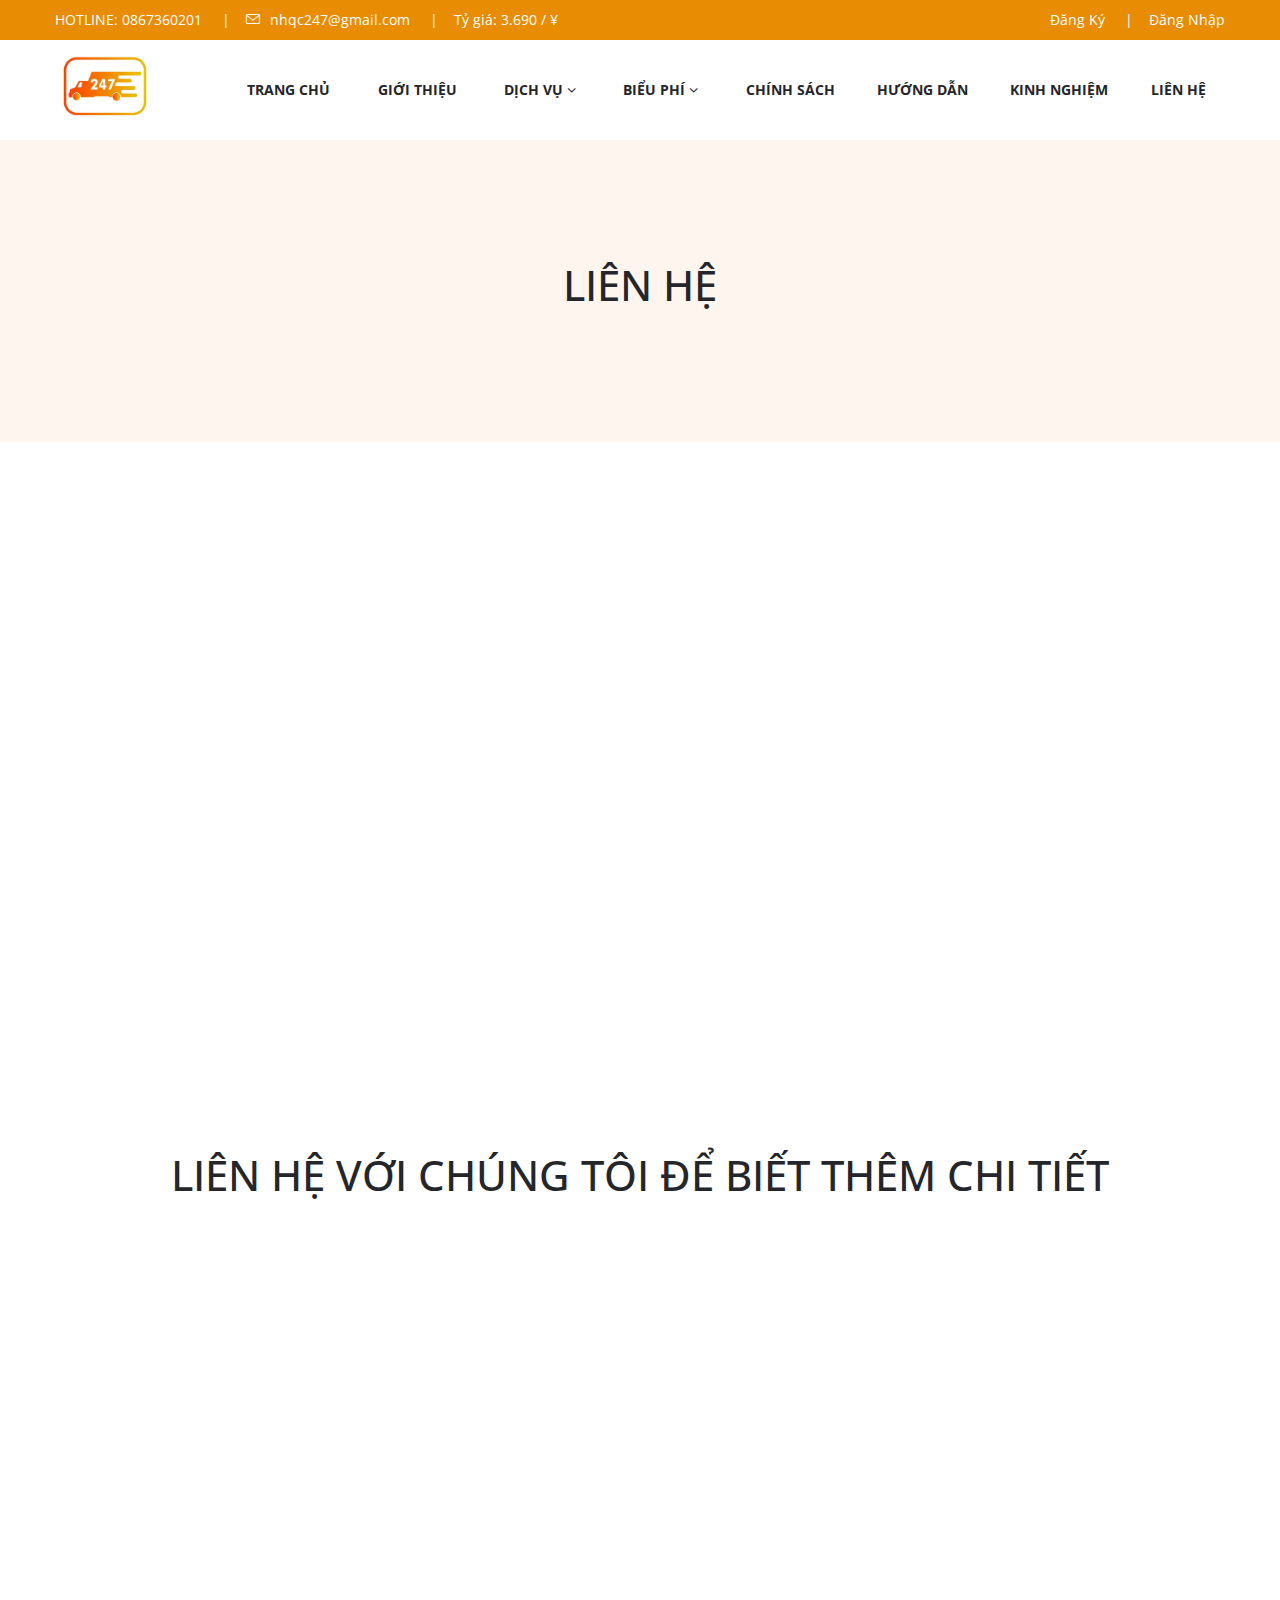
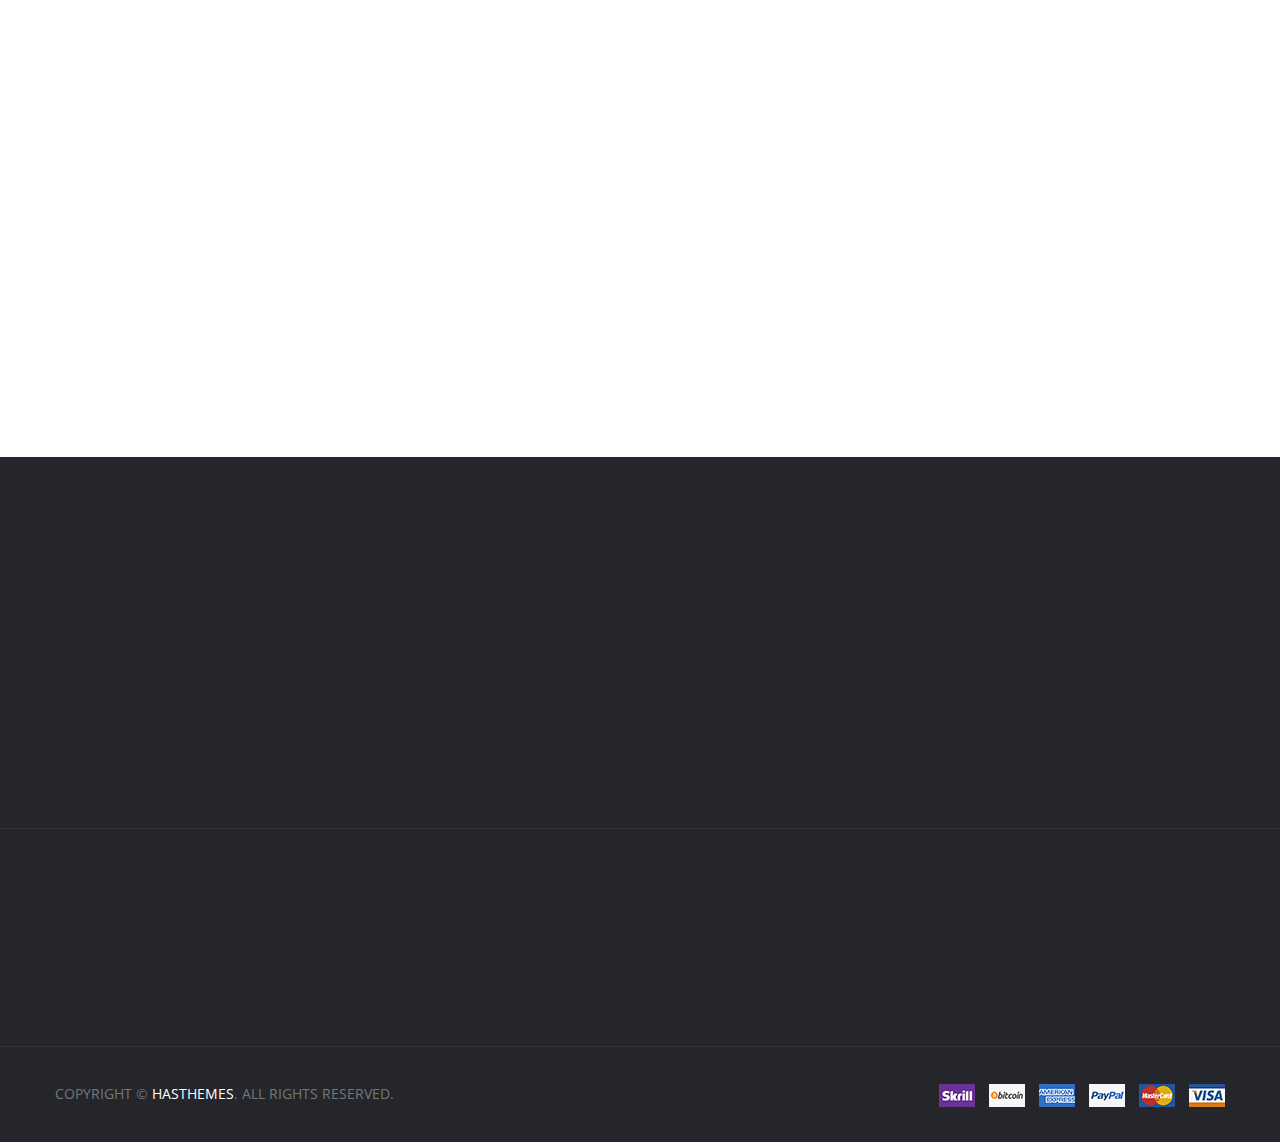
<file: contact-us.html>
<!DOCTYPE html>
<html lang="zxx">


<meta http-equiv="content-type" content="text/html;charset=UTF-8" />
<head>
    <meta charset="UTF-8">
    <meta name="viewport" content="width=device-width, initial-scale=1.0" />

    <title>Demo Website</title>

    <!-- ::::::::::::::Favicon icon::::::::::::::-->
    <link rel="shortcut icon" href="assets/images/favicon.ico" type="image/png">

    <!-- ::::::::::::::All CSS Files here :::::::::::::: -->
    <!-- Vendor CSS -->
    <!-- <link rel="stylesheet" href="assets/css/vendor/font-awesome.min.css">
    <link rel="stylesheet" href="assets/css/vendor/ionicons.css">
    <link rel="stylesheet" href="assets/css/vendor/simple-line-icons.css">
    <link rel="stylesheet" href="assets/css/vendor/jquery-ui.min.css"> -->

    <!-- Plugin CSS -->
    <!-- <link rel="stylesheet" href="assets/css/plugins/swiper-bundle.min.css">
    <link rel="stylesheet" href="assets/css/plugins/animate.min.css">
    <link rel="stylesheet" href="assets/css/plugins/nice-select.css">
    <link rel="stylesheet" href="assets/css/plugins/venobox.min.css">
    <link rel="stylesheet" href="assets/css/plugins/jquery.lineProgressbar.css">
    <link rel="stylesheet" href="assets/css/plugins/aos.min.css"> -->

    <!-- Main CSS -->
    <!-- <link rel="stylesheet" href="assets/sass/style.css"> -->

    <!-- Use the minified version files listed below for better performance and remove the files listed above -->
    <link rel="stylesheet" href="assets/css/vendor/vendor.min.css">
    <link rel="stylesheet" href="assets/css/plugins/plugins.min.css">
    <link rel="stylesheet" href="assets/css/style.css">

</head>
<body>
    <!-- Start Header Area -->
    <header class="header-section d-none d-xl-block">
        <div class="header-wrapper">
            <!-- Start Header Top -->
            <div class="header-top header-top-bg--ocean section-fluid">
                <div class="container">
                    <div class="col-12 d-flex align-items-center justify-content-between">
                        <div class="header-top-left">
                            <div class="header-top-contact header-top-contact-color--white header-top-contact-hover-color--green">
                                <a href="tel:(+800)3454333121" class="icon-space-right">HOTLINE: 0867360201</a>
                                <a href="#" class="icon-space-right"><i class="icon-envelope"></i>nhqc247@gmail.com</a>
                                <a href="#" class="icon-space-money">Tỷ giá: 3.690 / ¥</a>
                            </div>
                        </div>
                        <div class="header-top-right">
                            <div class="header-top-user-link header-top-user-link-color--white header-top-user-link-hover-color--green">
                                <a href="wishlist.html">Đăng Ký</a>
                                <a href="cart.html">Đăng Nhập</a> 
                                <!-- <a href="checkout.html">Checkout</a> -->
                            </div>
                        </div>
                    </div>
                </div>
            </div>
             <!-- End Header Top -->
            <!-- Start Header Bottom -->
            <div class="header-bottom header-bottom-color--green section-fluid sticky-header sticky-color--white">
                <div class="container">
                    <div class="row">
                        <div class="col-12 d-flex align-items-center justify-content-between">
                             <!-- Start Header Logo -->
                            <div class="header-logo">
                                <div class="logo">
                                    <a href="index.html"><img src="assets/images/logo/logo.jpg" alt=""></a>
                                </div>
                            </div>
                            <!-- End Header Logo -->

                            <!-- Start Header Main Menu -->
                            <div class="main-menu menu-color--black menu-hover-color--green">
                                <nav>
                                    <ul>
                                        <li class="has-dropdown">
                                            <!-- <a class="active main-menu-link" href="index.html">Trang chủ <i class="fa fa-angle-down"></i></a> -->
                                            <a class="active main-menu-link" href="index.html">Trang chủ</a>
                                            <!-- Sub Menu -->
                                            <!-- <ul class="sub-menu">
                                                <li><a href="#">Home</a></li>
                                                <li><a href="index-2.html">Home 2</a></li>
                                                <li><a href="index-3.html">Home 3</a></li>
                                                <li><a href="index-4.html">Home 4</a></li>
                                            </ul> -->
                                        </li>
                                        <li class="has-dropdown has-megaitem">
                                            <a href="about-us.html">Giới Thiệu</i></a>
                                            
                                        </li>
                                        <li class="has-dropdown">
                                            <a href="#">Dịch Vụ <i class="fa fa-angle-down"></i></a>
                                            <!-- Sub Menu -->
                                            <ul class="sub-menu">
                                                <li><a href="Service-1.html">Dịch Vụ 1</a></li>
                                                <li><a href="#">Dịch Vụ 2</a></li>
                                                <li><a href="#">Dịch Vụ 3</a></li>
                                                <li><a href="#">Dịch Vụ 4</a></li>
                                                <li><a href="#">Dịch Vụ 5</a></li>
                                                <li><a href="#">Dịch Vụ 6</a></li>
                                                <li><a href="#">Dịch Vụ 7</a></li>
                                            </ul>
                                        </li>
                                        <li class="has-dropdown">
                                            <a href="#">Biểu Phí <i class="fa fa-angle-down"></i></a>
                                            <!-- Sub Menu -->
                                            <ul class="sub-menu">
                                                <li><a href="#">Text</a></li>
                                                <li><a href="#">Text</a></li>
                                                <li><a href="#">Text</a></li>
                                            </ul>
                                        </li>
                                        <li>
                                            <a href="Policy.html">Chính Sách</a>
                                        </li>
                                        <li>
                                            <a href="instructions.html">Hướng Dẫn</a>
                                        </li>
                                        <li>
                                            <a href="experience.html">Kinh Nghiệm</a>
                                        </li>
                                        <li>
                                            <a href="contact-us.html">Liên Hệ</a>
                                        </li>
                                    </ul>
                                </nav>
                            </div> 
                            <!-- End Header Main Menu Start -->
                            
                            <!-- Start Header Action Link -->
                            <!-- <ul class="header-action-link action-color--black action-hover-color--green">
                                <li>
                                    <a  href="#offcanvas-wishlish" class="offcanvas-toggle">
                                        <i class="icon-heart"></i>
                                        <span class="item-count">3</span>
                                    </a>
                                </li>
                                <li>
                                    <a href="#offcanvas-add-cart" class="offcanvas-toggle">
                                        <i class="icon-bag"></i>
                                        <span class="item-count">3</span>
                                    </a>
                                </li>
                                <li>
                                    <a href="#search">
                                        <i class="icon-magnifier"></i>
                                    </a>
                                </li>
                            </ul> -->
                            <!-- End Header Action Link -->
                        </div>
                    </div>
                </div>
            </div>
            <!-- End Header Bottom -->
        </div>
    </header>
    <!-- Start Header Area -->

    <!-- Start Mobile Header -->
    <div class="mobile-header mobile-header-bg-color--golden section-fluid d-lg-block d-xl-none">
        <div class="container">
            <div class="row">
                <div class="col-12 d-flex align-items-center justify-content-between">
                    <!-- Start Mobile Left Side -->
                    <div class="mobile-header-left">
                        <ul class="mobile-menu-logo">
                            <li>
                                <a href="index.html">
                                    <div class="logo">
                                        <img src="assets/images/logo/logo_black.png" alt="">
                                    </div>
                                </a>
                            </li>
                        </ul>
                    </div>
                     <!-- End Mobile Left Side -->

                     <!-- Start Mobile Right Side -->
                     <div class="mobile-right-side">
                        <ul class="header-action-link action-color--black action-hover-color--golden">
                            <li>
                                <a href="#search">
                                    <i class="icon-magnifier"></i>
                                </a>
                            </li>
                            <li>
                                <a href="#offcanvas-wishlish" class="offcanvas-toggle">
                                    <i class="icon-heart"></i>
                                    <span class="item-count">3</span>
                                </a>
                            </li>
                            <li>
                                <a href="#offcanvas-add-cart" class="offcanvas-toggle">
                                    <i class="icon-bag"></i>
                                    <span class="item-count">3</span>
                                </a>
                            </li>
                            <li>
                                <a href="#mobile-menu-offcanvas" class="offcanvas-toggle offside-menu">
                                    <i class="icon-menu"></i>
                                </a>
                            </li>
                        </ul>
                     </div>
                     <!-- End Mobile Right Side -->
                </div>
            </div>
        </div>
    </div>
    <!-- End Mobile Header -->

    <!--  Start Offcanvas Mobile Menu Section -->
    <div id="mobile-menu-offcanvas" class="offcanvas offcanvas-rightside offcanvas-mobile-menu-section">
        <!-- Start Offcanvas Header -->
        <div class="offcanvas-header text-right">
            <button class="offcanvas-close"><i class="ion-android-close"></i></button>
        </div> <!-- End Offcanvas Header -->
        <!-- Start Offcanvas Mobile Menu Wrapper -->
        <div class="offcanvas-mobile-menu-wrapper">
            <!-- Start Mobile Menu  -->
            <div class="mobile-menu-bottom">
                <!-- Start Mobile Menu Nav -->
                <div class="offcanvas-menu">
                    <ul>
                        <li>
                            <a href="#"><span>Home</span></a>
                            <ul class="mobile-sub-menu">
                                <li><a href="index.html">Home 1</a></li>
                                <li><a href="index-2.html">Home 2</a></li>
                                <li><a href="index-3.html">Home 3</a></li>
                                <li><a href="index-4.html">Home 4</a></li>
                            </ul>
                        </li>
                        <li>
                            <a href="#"><span>Shop</span></a>
                            <ul class="mobile-sub-menu">
                                <li>
                                    <a href="#">Shop Layout</a>
                                    <ul class="mobile-sub-menu">
                                        <li><a href="shop-grid-sidebar-left.html">Grid Left Sidebar</a></li>
                                        <li><a href="shop-grid-sidebar-right.html">Grid Right Sidebar</a></li>
                                        <li><a href="shop-full-width.html">Full Width</a></li>
                                        <li><a href="shop-list-sidebar-left.html">List Left Sidebar</a></li>
                                        <li><a href="shop-list-sidebar-right.html">List Right Sidebar</a></li>
                                    </ul>
                                </li>
                            </ul>
                            <ul class="mobile-sub-menu">
                                <li>
                                    <a href="#">Shop Pages</a>
                                    <ul class="mobile-sub-menu">
                                        <li><a href="cart.html">Cart</a></li>
                                        <li><a href="empty-cart.html">Empty Cart</a></li>
                                        <li><a href="wishlist.html">Wishlist</a></li>
                                        <li><a href="compare.html">Compare</a></li>
                                        <li><a href="checkout.html">Checkout</a></li>
                                        <li><a href="login.html">Login</a></li>
                                        <li><a href="my-account.html">My Account</a></li>
                                    </ul>
                                </li>
                            </ul>
                            <ul class="mobile-sub-menu">
                                <li>
                                    <a href="#">Product Single</a>
                                    <ul class="mobile-sub-menu">
                                        <li><a href="product-details-default.html">Product Default</a></li>
                                        <li><a href="product-details-variable.html">Product Variable</a></li>
                                        <li><a href="product-details-affiliate.html">Product Referral</a></li>
                                        <li><a href="product-details-group.html">Product Group</a></li>
                                        <li><a href="product-details-single-slide.html">Product Slider</a></li>
                                        <li><a href="product-details-tab-left.html">Product Tab Left</a></li>
                                        <li><a href="product-details-tab-right.html">Product Tab Right</a></li>
                                        <li><a href="product-details-gallery-left.html">Product Gallery Left</a></li>
                                        <li><a href="product-details-gallery-right.html">Product Gallery Right</a></li>
                                        <li><a href="product-details-sticky-left.html">Product Sticky Left</a></li>
                                        <li><a href="product-details-sticky-right.html">Product Sticky right</a></li>
                                    </ul>
                                </li>
                            </ul>
                        </li>
                        <li>
                            <a href="#"><span>Blogs</span></a>
                            <ul class="mobile-sub-menu">
                                <li>
                                    <a href="#">Blog Grid</a>
                                    <ul class="mobile-sub-menu">
                                        <li><a href="blog-grid-sidebar-left.html">Blog Grid Sidebar left</a></li>
                                        <li><a href="blog-grid-sidebar-right.html">Blog Grid Sidebar Right</a></li>
                                    </ul>
                                </li>
                                <li>
                                    <a href="blog-full-width.html">Blog Full Width</a>
                                </li>
                                <li>
                                    <a href="#">Blog List</a>
                                    <ul class="mobile-sub-menu">
                                        <li><a href="blog-list-sidebar-left.html">Blog List Sidebar left</a></li>
                                        <li><a href="blog-list-sidebar-right.html">Blog List Sidebar Right</a></li>
                                    </ul>
                                </li>
                                <li>
                                    <a href="#">Blog Single</a>
                                    <ul class="mobile-sub-menu">
                                        <li><a href="blog-single-sidebar-left.html">Blog Single Sidebar left</a></li>
                                        <li><a href="blog-single-sidebar-right.html">Blog Single Sidebar Right</a></li>
                                    </ul>
                                </li>
                            </ul>
                        </li>
                        <li>
                            <a href="#"><span>Pages</span></a>
                            <ul class="mobile-sub-menu">
                                <li><a href="faq.html">Frequently Questions</a></li>
                                <li><a href="privacy-policy.html">Privacy Policy</a></li>
                                <li><a href="404.html">404 Page</a></li>
                            </ul>
                        </li>
                        <li><a href="about-us.html">About Us</a></li>
                        <li><a href="contact-us.html">Contact Us</a></li>
                    </ul>
                </div> <!-- End Mobile Menu Nav -->
            </div> <!-- End Mobile Menu -->

            <!-- Start Mobile contact Info -->
            <div class="mobile-contact-info">
                <div class="logo">
                  <a href="index.html"><img src="assets/images/logo/logo_white.png" alt=""></a>  
                </div>

                <address class="address">
                    <span>Address: 4710-4890 Breckinridge St, Fayettevill</span> 
                    <span>Call Us: (+800) 345 678, (+800) 123 456</span> 
                    <span>Email: yourmail@mail.com</span>    
                </address>

                <ul class="social-link">
                    <li><a href="#"><i class="fa fa-facebook"></i></a></li>
                    <li><a href="#"><i class="fa fa-twitter"></i></a></li>
                    <li><a href="#"><i class="fa fa-instagram"></i></a></li>
                    <li><a href="#"><i class="fa fa-linkedin"></i></a></li>
                </ul>

                <ul class="user-link">
                    <li><a href="wishlist.html">Wishlist</a></li>
                    <li><a href="cart.html">Cart</a></li>
                    <li><a href="checkout.html">Checkout</a></li>
                </ul>
            </div>
            <!-- End Mobile contact Info -->

        </div> <!-- End Offcanvas Mobile Menu Wrapper -->
    </div> <!-- ...:::: End Offcanvas Mobile Menu Section:::... -->

    <!-- Start Offcanvas Mobile Menu Section -->
    <div id="offcanvas-about" class="offcanvas offcanvas-rightside offcanvas-mobile-about-section">
        <!-- Start Offcanvas Header -->
        <div class="offcanvas-header text-right">
            <button class="offcanvas-close"><i class="ion-android-close"></i></button>
        </div> <!-- End Offcanvas Header -->
        <!-- Start Offcanvas Mobile Menu Wrapper -->
            <!-- Start Mobile contact Info -->
            <div class="mobile-contact-info">
                <div class="logo">
                  <a href="index.html"><img src="assets/images/logo/logo_white.png" alt=""></a>  
                </div>

                <address class="address">
                    <span>Address: 4710-4890 Breckinridge St, Fayettevill</span> 
                    <span>Call Us: (+800) 345 678, (+800) 123 456</span> 
                    <span>Email: yourmail@mail.com</span>    
                </address>

                <ul class="social-link">
                    <li><a href="#"><i class="fa fa-facebook"></i></a></li>
                    <li><a href="#"><i class="fa fa-twitter"></i></a></li>
                    <li><a href="#"><i class="fa fa-instagram"></i></a></li>
                    <li><a href="#"><i class="fa fa-linkedin"></i></a></li>
                </ul>

                <ul class="user-link">
                    <li><a href="wishlist.html">Wishlist</a></li>
                    <li><a href="cart.html">Cart</a></li>
                    <li><a href="checkout.html">Checkout</a></li>
                </ul>
            </div>
            <!-- End Mobile contact Info -->
    </div> <!-- ...:::: End Offcanvas Mobile Menu Section:::... -->

    <!-- Start Offcanvas Addcart Section -->
    <div id="offcanvas-add-cart" class="offcanvas offcanvas-rightside offcanvas-add-cart-section">
        <!-- Start Offcanvas Header -->
        <div class="offcanvas-header text-right">
            <button class="offcanvas-close"><i class="ion-android-close"></i></button>
        </div> <!-- End Offcanvas Header -->

        <!-- Start  Offcanvas Addcart Wrapper -->
        <div class="offcanvas-add-cart-wrapper">
            <h4 class="offcanvas-title">Shopping Cart</h4>
            <ul class="offcanvas-cart">
                <li class="offcanvas-cart-item-single">
                    <div class="offcanvas-cart-item-block">
                        <a href="#" class="offcanvas-cart-item-image-link">
                            <img src="assets/images/product/default/home-1/default-1.jpg" alt="" class="offcanvas-cart-image">
                        </a>
                        <div class="offcanvas-cart-item-content">
                            <a href="#" class="offcanvas-cart-item-link">Car Wheel</a>
                            <div class="offcanvas-cart-item-details">
                                <span class="offcanvas-cart-item-details-quantity">1 x </span>
                                <span class="offcanvas-cart-item-details-price">$49.00</span>
                            </div>
                        </div>
                    </div>
                    <div class="offcanvas-cart-item-delete text-right">
                        <a href="#" class="offcanvas-cart-item-delete"><i class="fa fa-trash-o"></i></a>
                    </div>
                </li>
                <li class="offcanvas-cart-item-single">
                    <div class="offcanvas-cart-item-block">
                        <a href="#" class="offcanvas-cart-item-image-link">
                            <img src="assets/images/product/default/home-2/default-1.jpg" alt="" class="offcanvas-cart-image">
                        </a>
                        <div class="offcanvas-cart-item-content">
                            <a href="#" class="offcanvas-cart-item-link">Car Vails</a>
                            <div class="offcanvas-cart-item-details">
                                <span class="offcanvas-cart-item-details-quantity">3 x </span>
                                <span class="offcanvas-cart-item-details-price">$500.00</span>
                            </div>
                        </div>
                    </div>
                    <div class="offcanvas-cart-item-delete text-right">
                        <a href="#" class="offcanvas-cart-item-delete"><i class="fa fa-trash-o"></i></a>
                    </div>
                </li>
                <li class="offcanvas-cart-item-single">
                    <div class="offcanvas-cart-item-block">
                        <a href="#" class="offcanvas-cart-item-image-link">
                            <img src="assets/images/product/default/home-3/default-1.jpg" alt="" class="offcanvas-cart-image">
                        </a>
                        <div class="offcanvas-cart-item-content">
                            <a href="#" class="offcanvas-cart-item-link">Shock Absorber</a>
                            <div class="offcanvas-cart-item-details">
                                <span class="offcanvas-cart-item-details-quantity">1 x </span>
                                <span class="offcanvas-cart-item-details-price">$350.00</span>
                            </div>
                        </div>
                    </div>
                    <div class="offcanvas-cart-item-delete text-right">
                        <a href="#" class="offcanvas-cart-item-delete"><i class="fa fa-trash-o"></i></a>
                    </div>
                </li>
            </ul>
            <div class="offcanvas-cart-total-price">
                <span class="offcanvas-cart-total-price-text">Subtotal:</span>
                <span class="offcanvas-cart-total-price-value">$170.00</span>
            </div>
            <ul class="offcanvas-cart-action-button">
                <li><a href="cart.html" class="btn btn-block btn-golden">View Cart</a></li>
                <li><a href="compare.html" class=" btn btn-block btn-golden mt-5">Checkout</a></li>
            </ul>
        </div> <!-- End  Offcanvas Addcart Wrapper -->

    </div> <!-- End  Offcanvas Addcart Section -->

    <!-- Start Offcanvas Mobile Menu Section -->
    <div id="offcanvas-wishlish" class="offcanvas offcanvas-rightside offcanvas-add-cart-section">
        <!-- Start Offcanvas Header -->
        <div class="offcanvas-header text-right">
            <button class="offcanvas-close"><i class="ion-android-close"></i></button>
        </div> <!-- ENd Offcanvas Header -->

        <!-- Start Offcanvas Mobile Menu Wrapper -->
        <div class="offcanvas-wishlist-wrapper">
            <h4 class="offcanvas-title">Wishlist</h4>
            <ul class="offcanvas-wishlist">
                <li class="offcanvas-wishlist-item-single">
                    <div class="offcanvas-wishlist-item-block">
                        <a href="#" class="offcanvas-wishlist-item-image-link">
                            <img src="assets/images/product/default/home-1/default-1.jpg" alt="" class="offcanvas-wishlist-image">
                        </a>
                        <div class="offcanvas-wishlist-item-content">
                            <a href="#" class="offcanvas-wishlist-item-link">Car Wheel</a>
                            <div class="offcanvas-wishlist-item-details">
                                <span class="offcanvas-wishlist-item-details-quantity">1 x </span>
                                <span class="offcanvas-wishlist-item-details-price">$49.00</span>
                            </div>
                        </div>
                    </div>
                    <div class="offcanvas-wishlist-item-delete text-right">
                        <a href="#" class="offcanvas-wishlist-item-delete"><i class="fa fa-trash-o"></i></a>
                    </div>
                </li>
                <li class="offcanvas-wishlist-item-single">
                    <div class="offcanvas-wishlist-item-block">
                        <a href="#" class="offcanvas-wishlist-item-image-link">
                            <img src="assets/images/product/default/home-2/default-1.jpg" alt="" class="offcanvas-wishlist-image">
                        </a>
                        <div class="offcanvas-wishlist-item-content">
                            <a href="#" class="offcanvas-wishlist-item-link">Car Vails</a>
                            <div class="offcanvas-wishlist-item-details">
                                <span class="offcanvas-wishlist-item-details-quantity">3 x </span>
                                <span class="offcanvas-wishlist-item-details-price">$500.00</span>
                            </div>
                        </div>
                    </div>
                    <div class="offcanvas-wishlist-item-delete text-right">
                        <a href="#" class="offcanvas-wishlist-item-delete"><i class="fa fa-trash-o"></i></a>
                    </div>
                </li>
                <li class="offcanvas-wishlist-item-single">
                    <div class="offcanvas-wishlist-item-block">
                        <a href="#" class="offcanvas-wishlist-item-image-link">
                            <img src="assets/images/product/default/home-3/default-1.jpg" alt="" class="offcanvas-wishlist-image">
                        </a>
                        <div class="offcanvas-wishlist-item-content">
                            <a href="#" class="offcanvas-wishlist-item-link">Shock Absorber</a>
                            <div class="offcanvas-wishlist-item-details">
                                <span class="offcanvas-wishlist-item-details-quantity">1 x </span>
                                <span class="offcanvas-wishlist-item-details-price">$350.00</span>
                            </div>
                        </div>
                    </div>
                    <div class="offcanvas-wishlist-item-delete text-right">
                        <a href="#" class="offcanvas-wishlist-item-delete"><i class="fa fa-trash-o"></i></a>
                    </div>
                </li>
            </ul>
            <ul class="offcanvas-wishlist-action-button">
                <li><a href="#" class="btn btn-block btn-golden">View wishlist</a></li>
            </ul>
        </div> <!-- End Offcanvas Mobile Menu Wrapper -->

    </div> <!-- End Offcanvas Mobile Menu Section -->

    <!-- Start Offcanvas Search Bar Section -->
    <div id="search" class="search-modal">
        <button type="button" class="close">×</button>
        <form>
            <input type="search" placeholder="type keyword(s) here" />
            <button type="submit" class="btn btn-lg btn-golden">Search</button>
        </form>
    </div>
    <!-- End Offcanvas Search Bar Section -->

    <!-- Offcanvas Overlay -->
    <div class="offcanvas-overlay"></div>

    <!-- ...:::: Start Breadcrumb Section:::... -->
    <div class="breadcrumb-section breadcrumb-bg-color--golden">
        <div class="breadcrumb-wrapper">
            <div class="container">
                <div class="row">
                    <div class="col-12">
                        <h3 class="breadcrumb-title">Liên Hệ</h3>
                    </div>
                </div>
            </div>
        </div>
    </div> <!-- ...:::: End Breadcrumb Section:::... -->

    <!-- ...::::Start Map Section:::... -->
    <div class="map-section" data-aos="fade-up"  data-aos-delay="0">
        <div class="container">
            <div class="row">
                <div class="col-12">
                    <div class="mapouter">
                        <div class="gmap_canvas">
                            <iframe src="https://www.google.com/maps/embed?pb=!1m18!1m12!1m3!1d3727.9629738159038!2d106.7044829153306!3d20.873542598433897!2m3!1f0!2f0!3f0!3m2!1i1024!2i768!4f13.1!3m3!1m2!1s0x314a7ad939ad12a5%3A0x5d4a377aa1dab97!2zNTEgTmfDtCBRdXnhu4FuLCBNw6EgQ2hhaSwgTmfDtCBRdXnhu4FuLCBI4bqjaSBQaMOybmcsIFZp4buHdCBOYW0!5e0!3m2!1svi!2s!4v1671518725240!5m2!1svi!2s" width="600" height="450" style="border:0;" allowfullscreen="" loading="lazy" referrerpolicy="no-referrer-when-downgrade"></iframe>
                        </div>
                    </div>
                </div>
            </div>
        </div>
    </div> <!-- ...::::End  Map Section:::... -->

    <!-- ...::::Start Contact Section:::... -->
    <div class="contact-section">
        <div class="container">
            <div class="row">
                <h3 class="section-top-gap-100 breadcrumb-title text-center">Liên Hệ Với Chúng Tôi Để Biết Thêm Chi Tiết</h3>
                <div class="col-lg-4">
                    <!-- Start Contact Details -->
                    <div class="contact-details-wrapper section-top-gap-100" data-aos="fade-up"  data-aos-delay="0">
                        <div class="contact-details">
                            <!-- Start Contact Details Single Item -->
                            <div class="contact-details-single-item">
                                <div class="contact-details-icon">
                                    <i class="fa fa-phone"></i>
                                </div>
                                <div class="contact-details-content contact-phone">
                                    <a href="tel:+012345678102">+012 345 678 102</a>
                                    <a href="tel:+012345678102">+012 345 678 102</a>
                                </div>
                            </div> <!-- End Contact Details Single Item -->
                            <!-- Start Contact Details Single Item -->
                            <div class="contact-details-single-item">
                                <div class="contact-details-icon">
                                    <i class="fa fa-globe"></i>
                                </div>
                                <div class="contact-details-content contact-phone">
                                    <a href="mailto:urname@email.com">urname@email.com</a>
                                    <a href="http://www.yourwebsite.com/">www.yourwebsite.com</a>
                                </div>
                            </div> <!-- End Contact Details Single Item -->
                            <!-- Start Contact Details Single Item -->
                            <div class="contact-details-single-item">
                                <div class="contact-details-icon">
                                    <i class="fa fa-map-marker"></i>
                                </div>
                                <div class="contact-details-content contact-phone">
                                    <span>Address goes here,</span>
                                    <span>51 Ngô Quyền, Máy Chai, Ngô Quyền, Hải Phòng</span>
                                </div>
                            </div> <!-- End Contact Details Single Item -->
                        </div>
                        <!-- Start Contact Social Link -->
                        <div class="contact-social">
                            <h4>Follow Us</h4>
                            <ul>
                                <li><a href="#"><i class="fa fa-facebook"></i></a></li>
                                <li><a href="#"><i class="fa fa-twitter"></i></a></li>
                                <li><a href="#"><i class="fa fa-youtube"></i></a></li>
                                <li><a href="#"><i class="fa fa-google-plus"></i></a></li>
                                <li><a href="#"><i class="fa fa-instagram"></i></a></li>
                            </ul>
                        </div> <!-- End Contact Social Link -->
                    </div> <!-- End Contact Details -->
                </div>
                <div class="col-lg-8">
                    <div class="contact-form section-top-gap-100" data-aos="fade-up"  data-aos-delay="200">
                        <h3>Thông Tin Yêu Cầu</h3>
                        <form id="contact-form" action="https://htmlmail.hasthemes.com/nazmul/mail.php" method="post">
                            <div class="row">
                                <div class="col-lg-6">
                                    <div class="default-form-box mb-20">
                                        <label for="contact-name">Tên</label>
                                        <input name="name" type="text" id="contact-name">
                                    </div>
                                </div>
                                <div class="col-lg-6">
                                    <div class="default-form-box mb-20">
                                        <label for="contact-email">Email</label>
                                        <input name="email" type="email" id="contact-email">
                                    </div>
                                </div>
                                <div class="col-lg-12">
                                    <div class="default-form-box mb-20">
                                        <label for="contact-subject">Chủ Đề Nội Dung</label>
                                        <input name="subject" type="text" id="contact-subject">
                                    </div>
                                </div>
                                <div class="col-lg-12">
                                    <div class="default-form-box mb-20">
                                        <label for="contact-message">Nội Dung</label>
                                        <textarea name="message" id="contact-message" cols="30" rows="10"></textarea>
                                    </div>
                                </div>
                                <div class="col-lg-12">
                                    <button class="btn btn-lg btn-black-default-hover" type="submit">SEND</button>
                                </div>
                                <p class="form-messege"></p>
                            </div>
                        </form>
                    </div>
                </div>
            </div>
        </div>
    </div>
    <!-- ...::::ENd Contact Section:::... -->

    <!-- Start Footer Section -->
    <footer class="footer-section footer-bg section-top-gap-100">
        <div class="footer-wrapper">
        <!-- Start Footer Top -->
        <div class="footer-top">
        <div class="container">
            <div class="row mb-n6">
                <div class="col-lg-3 col-sm-6 mb-6">
                    <!-- Start Footer Single Item -->
                    <div class="footer-widget-single-item footer-widget-color--golden" data-aos="fade-up"  data-aos-delay="0">
                        <h5 class="title">INFORMATION</h5>
                        <ul class="footer-nav">
                            <li><a href="#">Delivery Information</a></li>
                            <li><a href="#">Terms & Conditions</a></li>
                            <li><a href="contact-us.html">Contact</a></li>
                            <li><a href="#">Returns</a></li>
                        </ul>
                    </div>
                    <!-- End Footer Single Item -->
                </div>
                <div class="col-lg-3 col-sm-6 mb-6">
                    <!-- Start Footer Single Item -->
                    <div class="footer-widget-single-item footer-widget-color--golden" data-aos="fade-up"  data-aos-delay="200">
                        <h5 class="title">MY ACCOUNT</h5>
                        <ul class="footer-nav"> 
                            <li><a href="my-account.html">My account</a></li>
                            <li><a href="wishlist.html">Wishlist</a></li>
                            <li><a href="privacy-policy.html">Privacy Policy</a></li>
                            <li><a href="faq.html">Frequently Questions</a></li>
                            <li><a href="#">Order History</a></li>
                        </ul>
                    </div>
                    <!-- End Footer Single Item -->
                </div>
                <div class="col-lg-3 col-sm-6 mb-6">
                    <!-- Start Footer Single Item -->
                    <div class="footer-widget-single-item footer-widget-color--golden" data-aos="fade-up"  data-aos-delay="400">
                        <h5 class="title">CATEGORIES</h5>
                        <ul class="footer-nav">
                            <li><a href="#">Decorative</a></li>
                            <li><a href="#">Kitchen utensils</a></li>
                            <li><a href="#">Chair & Bar stools</a></li>
                            <li><a href="#">Sofas and Armchairs</a></li>
                            <li><a href="#">Interior lighting</a></li>
                        </ul>
                    </div>
                    <!-- End Footer Single Item -->
                </div>
                <div class="col-lg-3 col-sm-6 mb-6">
                    <!-- Start Footer Single Item -->
                    <div class="footer-widget-single-item footer-widget-color--golden" data-aos="fade-up"  data-aos-delay="600">
                        <h5 class="title">ABOUT US</h5>
                        <div class="footer-about">
                            <p>We are a team of designers and developers that create high quality Magento, Prestashop, Opencart.</p>
                            
                            <address class="address">
                                <span>Address: 4710-4890 Breckinridge St, Fayettevill</span> 
                                <span>Email: yourmail@mail.com</span>    
                            </address>
                        </div>
                    </div>
                    <!-- End Footer Single Item -->
                </div>
            </div>
        </div>
        </div>
        <!-- End Footer Top -->

        <!-- Start Footer Center -->
        <div class="footer-center">
            <div class="container">
                <div class="row mb-n6">
                    <div class="col-xl-3 col-lg-4 col-md-6 mb-6">
                        <div class="footer-social" data-aos="fade-up"  data-aos-delay="0">
                            <h4 class="title">FOLLOW US</h4>
                            <ul class="footer-social-link">
                                <li><a href="#"><i class="fa fa-facebook"></i></a></li>
                                <li><a href="#"><i class="fa fa-twitter"></i></a></li>
                                <li><a href="#"><i class="fa fa-instagram"></i></a></li>
                                <li><a href="#"><i class="fa fa-linkedin"></i></a></li>
                            </ul>
                        </div>
                    </div>
                    <div class="col-xl-7 col-lg-6 col-md-6 mb-6">
                        <div class="footer-newsletter" data-aos="fade-up"  data-aos-delay="200">
                            <h4 class="title">DON'T MISS OUT ON THE LATEST</h4>
                            <div class="form-newsletter">
                                <form action="#" method="post">
                                    <div class="form-fild-newsletter-single-item input-color--golden">
                                        <input type="email" placeholder="Your email address..." required>
                                        <button type="submit">SUBSCRIBE!</button>
                                    </div>
                                </form>
                            </div>
                        </div>
                    </div>
                </div>
            </div>
        </div>
        <!-- Start Footer Center -->

        <!-- Start Footer Bottom -->
        <div class="footer-bottom">
            <div class="container">
                <div class="row justify-content-between align-items-center align-items-center flex-column flex-md-row mb-n6">
                    <div class="col-auto mb-6">
                        <div class="footer-copyright" >
                            <p> COPYRIGHT &copy; <a href="https://hasthemes.com/" target="_blank">HasThemes</a>. ALL RIGHTS RESERVED.</p>
                        </div>
                    </div>
                    <div class="col-auto mb-6">
                        <div class="footer-payment">
                            <div class="image">
                                <img src="assets/images/company-logo/payment.png" alt="">
                            </div>
                        </div>
                    </div>
                </div>
            </div>
        </div>
        <!-- Start Footer Bottom -->
        </div>
    </footer>
    <!-- End Footer Section -->

    <!-- material-scrolltop button -->
    <button class="material-scrolltop" type="button"></button>

    <!-- Start Modal Add cart -->
    <div class="modal fade" id="modalAddcart" tabindex="-1" role="dialog" aria-hidden="true">
        <div class="modal-dialog  modal-dialog-centered modal-xl" role="document">
            <div class="modal-content">
                <div class="modal-body">
                    <div class="container-fluid">
                        <div class="row">
                            <div class="col text-right">
                                <button type="button" class="close modal-close" data-bs-dismiss="modal" aria-label="Close">
                                    <span aria-hidden="true"> <i class="fa fa-times"></i></span>
                                </button>
                            </div>
                        </div>
                        <div class="row">
                            <div class="col-md-7">
                                <div class="row">
                                    <div class="col-md-4">
                                        <div class="modal-add-cart-product-img">
                                            <img class="img-fluid" src="assets/images/product/default/home-1/default-1.jpg" alt="">
                                        </div>
                                    </div>
                                    <div class="col-md-8">
                                        <div class="modal-add-cart-info"><i class="fa fa-check-square"></i>Added to cart successfully!</div>
                                        <div class="modal-add-cart-product-cart-buttons">
                                            <a href="cart.html">View Cart</a>
                                            <a href="checkout.html">Checkout</a>
                                        </div>
                                    </div>
                                </div>
                            </div>
                            <div class="col-md-5 modal-border">
                                <ul class="modal-add-cart-product-shipping-info">
                                    <li> <strong><i class="icon-shopping-cart"></i> There Are 5 Items In Your Cart.</strong></li>
                                    <li> <strong>TOTAL PRICE: </strong> <span>$187.00</span></li>
                                    <li class="modal-continue-button"><a href="#" data-bs-dismiss="modal">CONTINUE SHOPPING</a></li>
                                </ul>
                            </div>
                        </div>
                    </div>
                </div>
            </div>
        </div>
    </div> <!-- End Modal Add cart -->

    <!-- Start Modal Quickview cart -->
    <div class="modal fade" id="modalQuickview" tabindex="-1" role="dialog" aria-hidden="true">
        <div class="modal-dialog  modal-dialog-centered" role="document">
            <div class="modal-content">
                <div class="modal-body">
                    <div class="container-fluid">
                        <div class="row">
                            <div class="col text-right">
                                <button type="button" class="close modal-close" data-bs-dismiss="modal" aria-label="Close">
                                    <span aria-hidden="true"> <i class="fa fa-times"></i></span>
                                </button>
                            </div>
                        </div>
                        <div class="row">
                            <div class="col-md-6">
                                <div class="product-details-gallery-area mb-7">
                                    <!-- Start Large Image -->
                                    <div class="product-large-image modal-product-image-large swiper-container">
                                            <div class="swiper-wrapper">
                                                <div class="product-image-large-image swiper-slide img-responsive">
                                                    <img src="assets/images/product/default/home-1/default-1.jpg" alt="">
                                                </div>
                                                <div class="product-image-large-image swiper-slide img-responsive">
                                                    <img src="assets/images/product/default/home-1/default-2.jpg" alt="">
                                                </div>
                                                <div class="product-image-large-image swiper-slide img-responsive">
                                                    <img src="assets/images/product/default/home-1/default-3.jpg" alt="">
                                                </div>
                                                <div class="product-image-large-image swiper-slide img-responsive">
                                                    <img src="assets/images/product/default/home-1/default-4.jpg" alt="">
                                                </div>
                                                <div class="product-image-large-image swiper-slide img-responsive">
                                                    <img src="assets/images/product/default/home-1/default-5.jpg" alt="">
                                                </div>
                                                <div class="product-image-large-image swiper-slide img-responsive">
                                                    <img src="assets/images/product/default/home-1/default-6.jpg" alt="">
                                                </div>
                                            </div>
                                    </div>
                                    <!-- End Large Image -->
                                        <!-- Start Thumbnail Image -->
                                    <div class="product-image-thumb modal-product-image-thumb swiper-container pos-relative mt-5">
                                            <div class="swiper-wrapper">
                                                <div class="product-image-thumb-single swiper-slide">
                                                    <img class="img-fluid" src="assets/images/product/default/home-1/default-1.jpg" alt="">
                                                </div>
                                                <div class="product-image-thumb-single swiper-slide">
                                                    <img class="img-fluid" src="assets/images/product/default/home-1/default-2.jpg" alt="">
                                                </div>
                                                <div class="product-image-thumb-single swiper-slide">
                                                    <img class="img-fluid" src="assets/images/product/default/home-1/default-3.jpg" alt="">
                                                </div>
                                                <div class="product-image-thumb-single swiper-slide">
                                                    <img class="img-fluid" src="assets/images/product/default/home-1/default-4.jpg" alt="">
                                                </div>
                                                <div class="product-image-thumb-single swiper-slide">
                                                    <img class="img-fluid" src="assets/images/product/default/home-1/default-5.jpg" alt="">
                                                </div>
                                                <div class="product-image-thumb-single swiper-slide">
                                                    <img class="img-fluid" src="assets/images/product/default/home-1/default-6.jpg" alt="">
                                                </div>
                                        </div>
                                        <!-- Add Arrows -->
                                        <div class="gallery-thumb-arrow swiper-button-next"></div>
                                        <div class="gallery-thumb-arrow swiper-button-prev"></div>
                                    </div>
                                        <!-- End Thumbnail Image -->
                                </div>
                            </div>
                            <div class="col-md-6">
                                <div class="modal-product-details-content-area">
                                    <!-- Start  Product Details Text Area-->
                                    <div class="product-details-text">
                                        <h4 class="title">Nonstick Dishwasher PFOA</h4>
                                        <div class="price"><del>$70.00</del>$80.00</div>
                                    </div> <!-- End  Product Details Text Area-->
                                    <!-- Start Product Variable Area -->
                                    <div class="product-details-variable">
                                        <!-- Product Variable Single Item -->
                                        <div class="variable-single-item">
                                            <span>Color</span>
                                            <div class="product-variable-color">
                                                <label for="modal-product-color-red">
                                                    <input name="modal-product-color" id="modal-product-color-red" class="color-select" type="radio" checked>
                                                    <span class="product-color-red"></span>
                                                </label>
                                                <label for="modal-product-color-tomato">
                                                    <input name="modal-product-color" id="modal-product-color-tomato" class="color-select" type="radio">
                                                    <span class="product-color-tomato"></span>
                                                </label>
                                                <label for="modal-product-color-green">
                                                    <input name="modal-product-color" id="modal-product-color-green" class="color-select" type="radio">
                                                    <span class="product-color-green"></span>
                                                </label>
                                                <label for="modal-product-color-light-green">
                                                    <input name="modal-product-color" id="modal-product-color-light-green" class="color-select" type="radio">
                                                    <span class="product-color-light-green"></span>
                                                </label>
                                                <label for="modal-product-color-blue">
                                                    <input name="modal-product-color" id="modal-product-color-blue" class="color-select" type="radio">
                                                    <span class="product-color-blue"></span>
                                                </label>
                                                <label for="modal-product-color-light-blue">
                                                    <input name="modal-product-color" id="modal-product-color-light-blue" class="color-select" type="radio">
                                                    <span class="product-color-light-blue"></span>
                                                </label>
                                            </div>
                                        </div>
                                        <!-- Product Variable Single Item -->
                                        <div class="d-flex align-items-center flex-wrap">
                                            <div class="variable-single-item ">
                                                <span>Quantity</span>
                                                <div class="product-variable-quantity">
                                                    <input min="1" max="100" value="1" type="number">
                                                </div>
                                            </div>

                                            <div class="product-add-to-cart-btn">
                                                <a href="#" data-bs-toggle="modal" data-bs-target="#modalAddcart">Add To Cart</a>
                                            </div>
                                        </div>
                                    </div> <!-- End Product Variable Area -->
                                    <div class="modal-product-about-text">
                                        <p>Lorem ipsum dolor sit amet, consectetur adipisicing elit. Mollitia iste laborum ad impedit pariatur esse optio tempora sint ullam autem deleniti nam in quos qui nemo ipsum numquam, reiciendis maiores quidem aperiam, rerum vel recusandae</p>
                                    </div>
                                    <!-- Start  Product Details Social Area-->
                                    <div class="modal-product-details-social">
                                        <span class="title">SHARE THIS PRODUCT</span>
                                        <ul>
                                            <li><a href="#" class="facebook"><i class="fa fa-facebook"></i></a></li>
                                            <li><a href="#" class="twitter"><i class="fa fa-twitter"></i></a></li>
                                            <li><a href="#" class="pinterest"><i class="fa fa-pinterest"></i></a></li>
                                            <li><a href="#" class="google-plus"><i class="fa fa-google-plus"></i></a></li>
                                            <li><a href="#" class="linkedin"><i class="fa fa-linkedin"></i></a></li>
                                        </ul>
                                        
                                    </div> <!-- End  Product Details Social Area-->
                                </div>
                            </div>
                        </div>
                    </div>
                </div>
            </div>
        </div>
    </div> <!-- End Modal Quickview cart -->

    <!-- ::::::::::::::All JS Files here :::::::::::::: -->
    <!-- Global Vendor, plugins JS -->
    <!-- <script src="assets/js/vendor/modernizr-3.11.2.min.js"></script>
    <script src="assets/js/vendor/jquery-3.5.1.min.js"></script>
    <script src="assets/js/vendor/jquery-migrate-3.3.0.min.js"></script>
    <script src="assets/js/vendor/popper.min.js"></script>
    <script src="assets/js/vendor/bootstrap.min.js"></script>
    <script src="assets/js/vendor/jquery-ui.min.js"></script>  -->

    <!--Plugins JS-->
    <!-- <script src="assets/js/plugins/swiper-bundle.min.js"></script>
    <script src="assets/js/plugins/material-scrolltop.js"></script>
    <script src="assets/js/plugins/jquery.nice-select.min.js"></script>
    <script src="assets/js/plugins/jquery.zoom.min.js"></script>
    <script src="assets/js/plugins/venobox.min.js"></script>
    <script src="assets/js/plugins/jquery.waypoints.js"></script>
    <script src="assets/js/plugins/jquery.lineProgressbar.js"></script>
    <script src="assets/js/plugins/aos.min.js"></script>
    <script src="assets/js/plugins/jquery.instagramFeed.js"></script>
    <script src="assets/js/plugins/ajax-mail.js"></script> -->

    <!-- Use the minified version files listed below for better performance and remove the files listed above -->
    <script src="assets/js/vendor/vendor.min.js"></script>
    <script src="assets/js/plugins/plugins.min.js"></script> 

    <!-- Main JS -->
    <script src="assets/js/main.js"></script>
</body>

<!-- Mirrored from htmldemo.hasthemes.com/hono/hono/contact-us.html by HTTrack Website Copier/3.x [XR&CO'2014], Wed, 06 Jan 2021 00:32:28 GMT -->
</html>
</file>
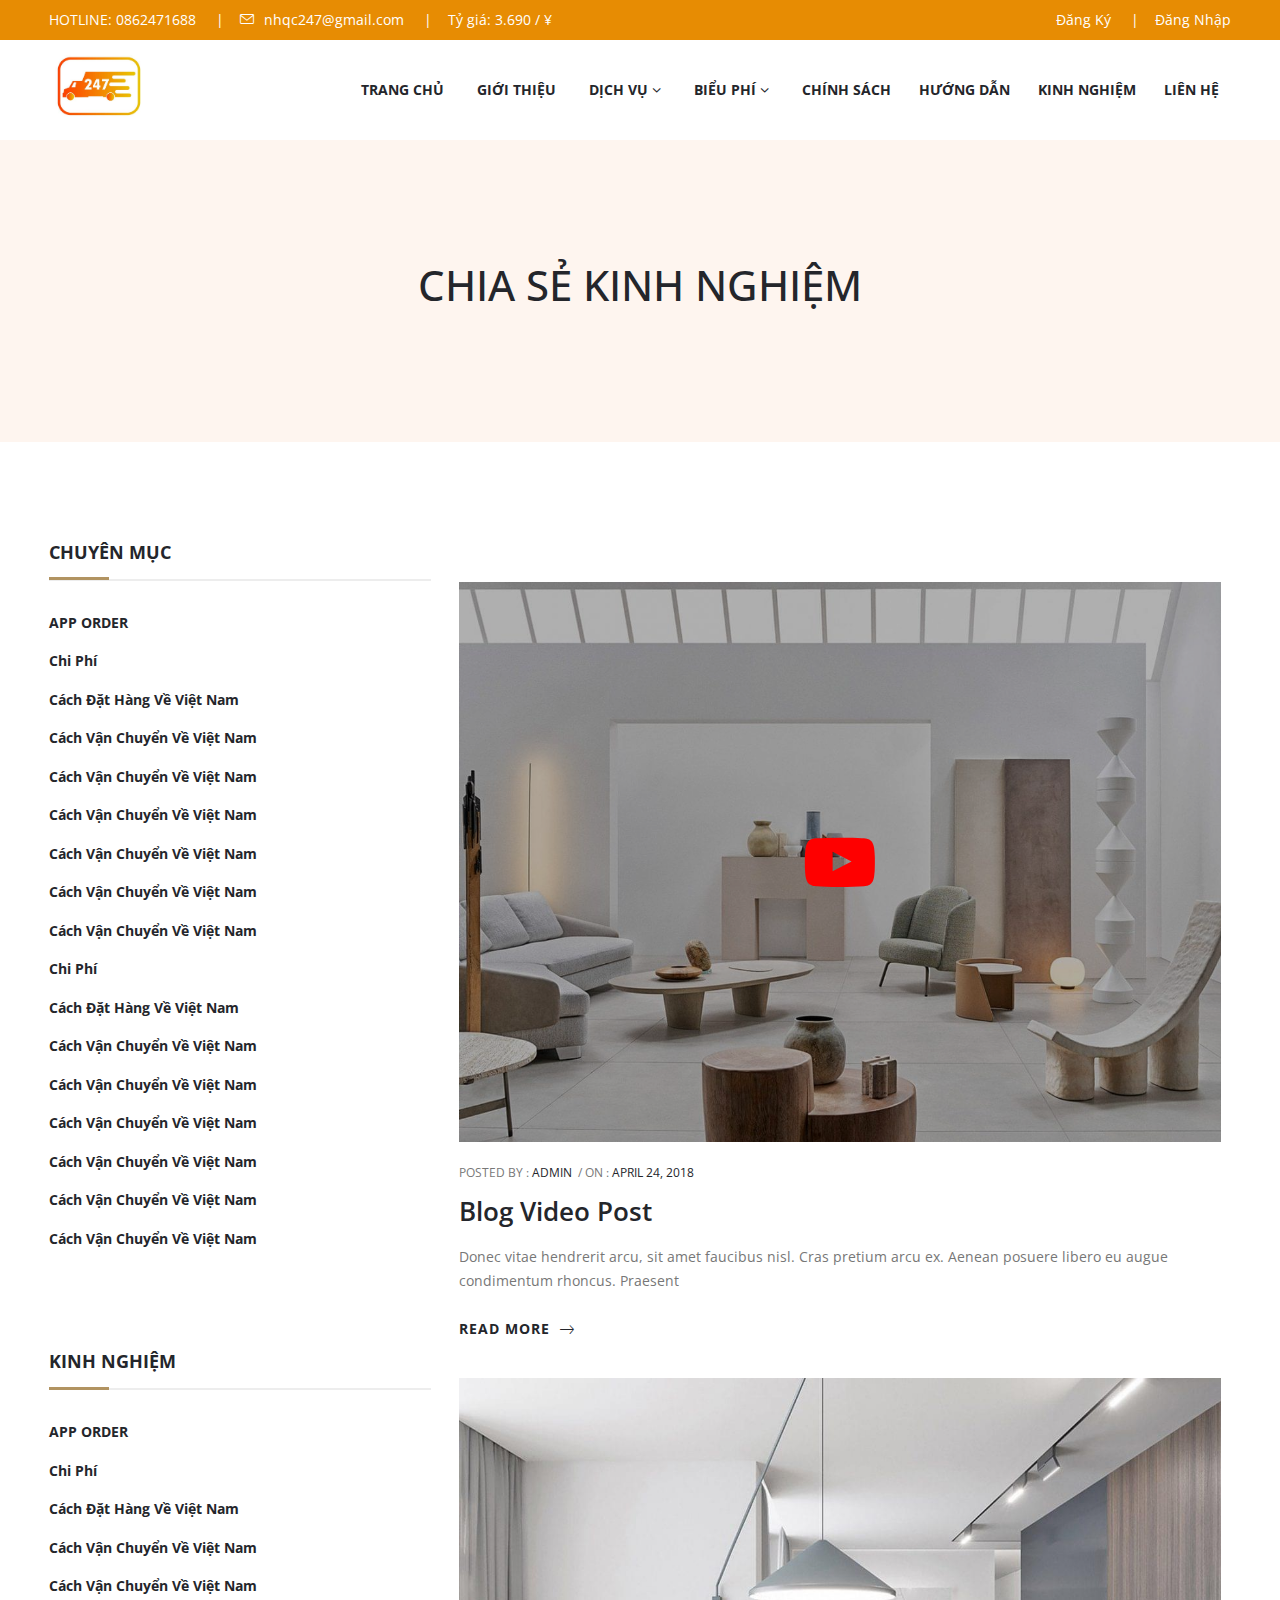
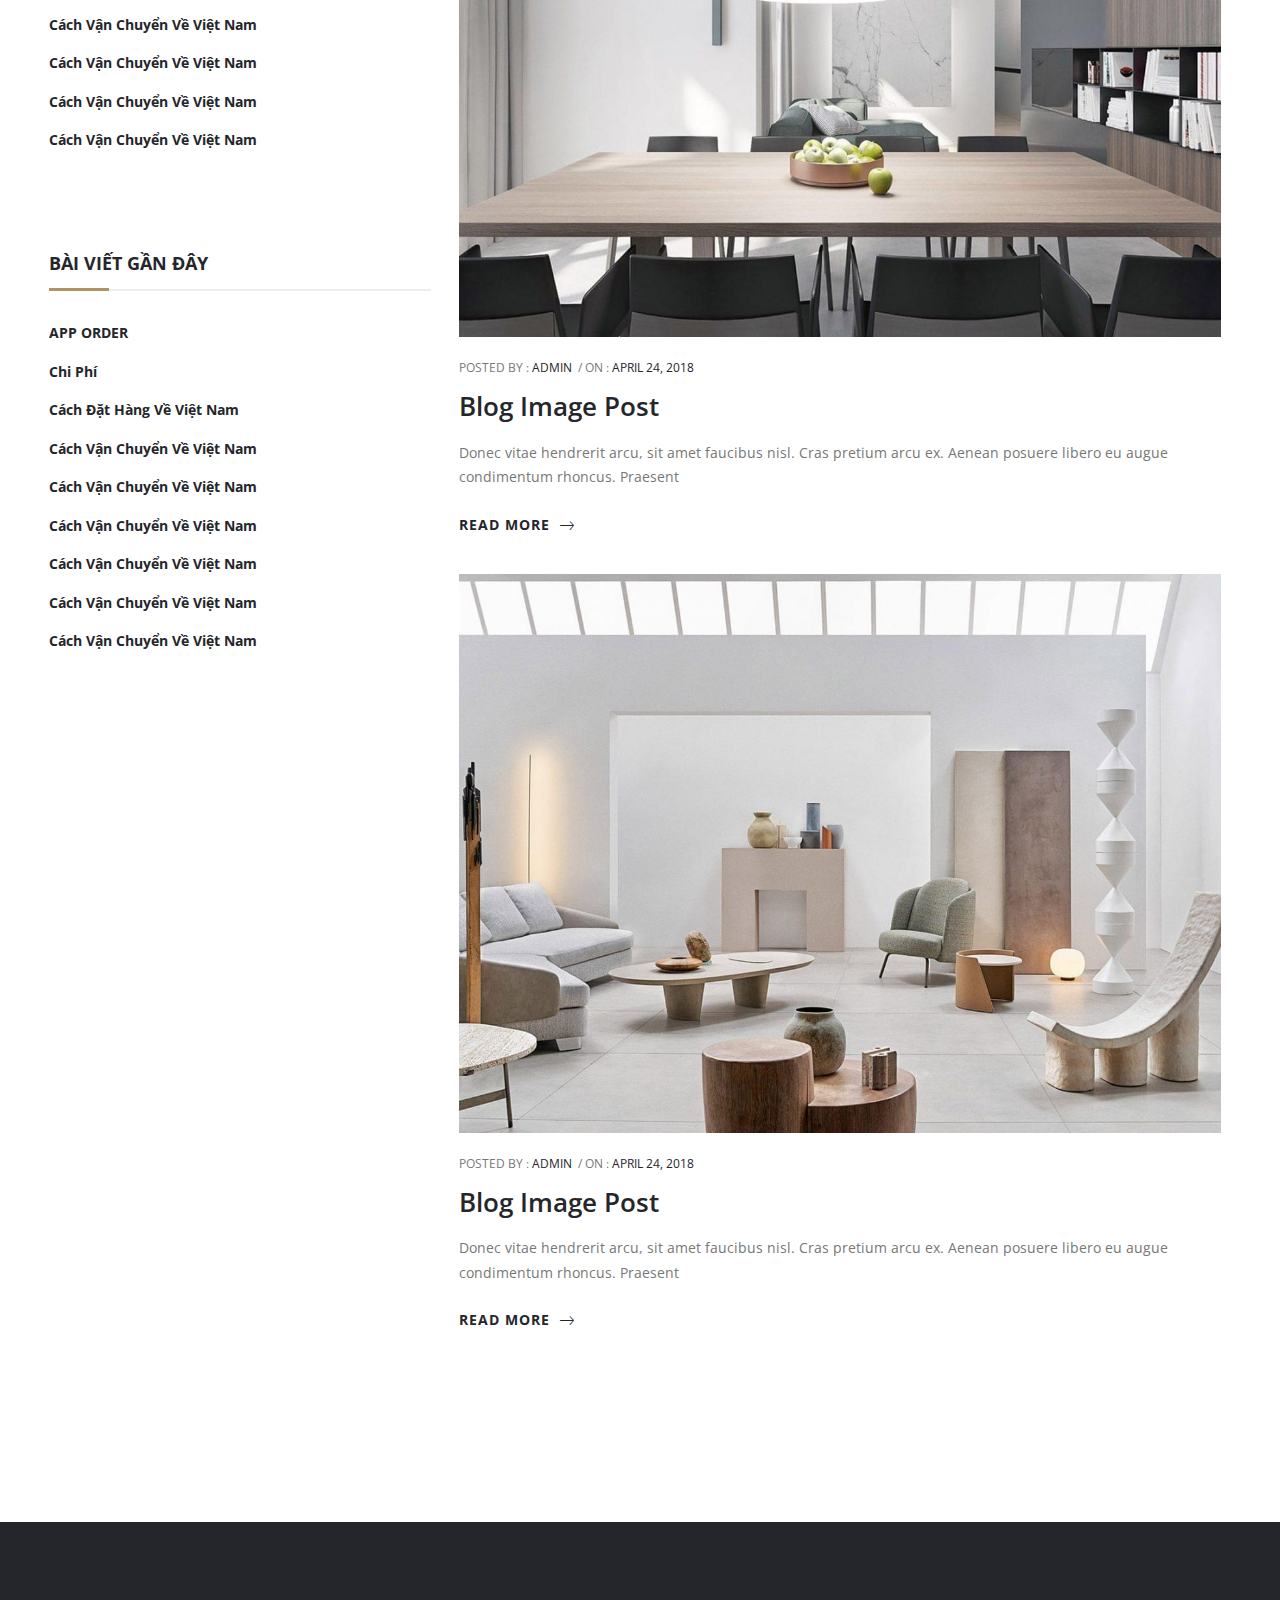
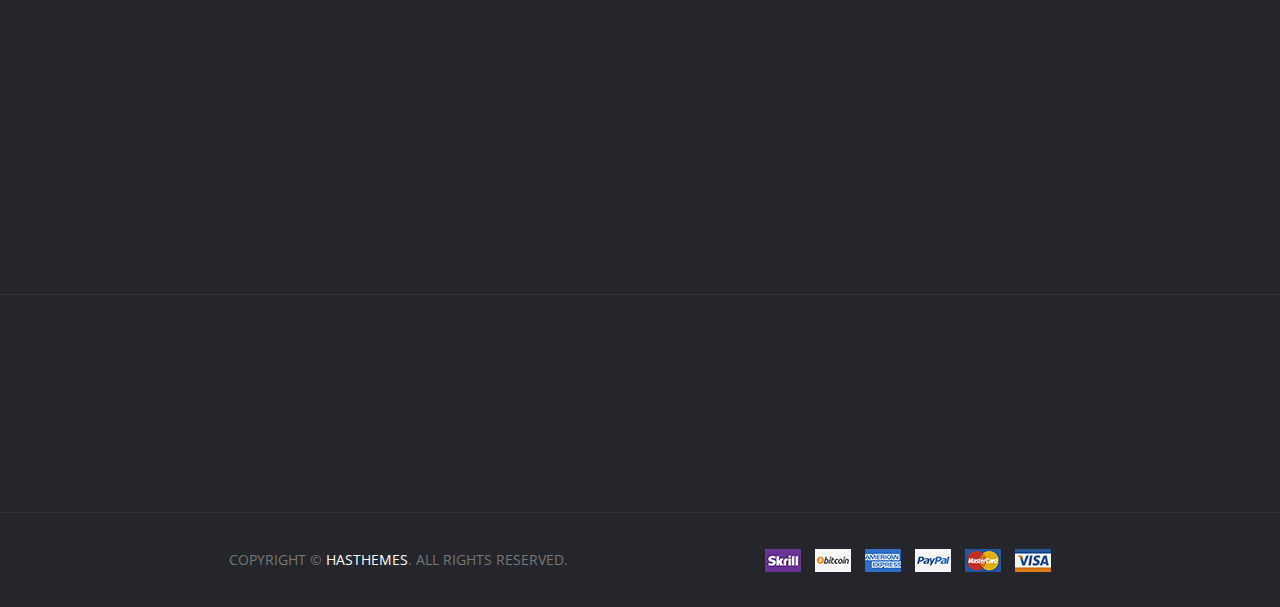
<file: experience.html>
<!DOCTYPE html>
<html lang="zxx">

<!-- Mirrored from htmldemo.hasthemes.com/hono/hono/shop-grid-sidebar-left.html by HTTrack Website Copier/3.x [XR&CO'2014], Wed, 06 Jan 2021 00:32:23 GMT -->
<!-- Added by HTTrack --><meta http-equiv="content-type" content="text/html;charset=UTF-8" /><!-- /Added by HTTrack -->
<head>
    <meta charset="UTF-8">
    <meta name="viewport" content="width=device-width, initial-scale=1.0" />
    
    <title>Demo Website</title>
    
    <!-- ::::::::::::::Favicon icon::::::::::::::-->
    <link rel="shortcut icon" href="assets/images/favicon.ico" type="image/png">

    <!-- ::::::::::::::All CSS Files here :::::::::::::: -->
    <!-- Vendor CSS -->
    <link rel="stylesheet" href="assets/css/vendor/font-awesome.min.css">
    <link rel="stylesheet" href="assets/css/vendor/ionicons.css">
    <link rel="stylesheet" href="assets/css/vendor/simple-line-icons.css">
    <link rel="stylesheet" href="assets/css/vendor/jquery-ui.min.css">

    <!-- Plugin CSS -->
    <link rel="stylesheet" href="assets/css/plugins/swiper-bundle.min.css">
    <link rel="stylesheet" href="assets/css/plugins/animate.min.css">
    <link rel="stylesheet" href="assets/css/plugins/nice-select.css">
    <link rel="stylesheet" href="assets/css/plugins/venobox.min.css">
    <link rel="stylesheet" href="assets/css/plugins/jquery.lineProgressbar.css">
    <link rel="stylesheet" href="assets/css/plugins/aos.min.css">
    <link rel="stylesheet" href="https://maxcdn.bootstrapcdn.com/bootstrap/3.4.1/css/bootstrap.min.css">

    <!-- Main CSS -->
    <link rel="stylesheet" href="assets/css/style.css">

    <!-- Use the minified version files listed below for better performance and remove the files listed above -->
    <!-- <link rel="stylesheet" href="assets/css/vendor/vendor.min.css">
    <link rel="stylesheet" href="assets/css/plugins/plugins.min.css">
    <link rel="stylesheet" href="assets/css/style.min.css"> -->

</head>
<body>
    <!-- Start Header Area -->
    <header class="header-section d-none d-xl-block">
        <div class="header-wrapper">
            <!-- Start Header Top -->
            <div class="header-top header-top-bg--ocean section-fluid">
                <div class="container">
                    <div class="col-12 d-flex align-items-center justify-content-between">
                        <div class="header-top-left">
                            <div class="header-top-contact header-top-contact-color--white header-top-contact-hover-color--green">
                                <a href="tel:(+800)3454333121" class="icon-space-right">HOTLINE: 0862471688</a>
                                <a href="#" class="icon-space-right"><i class="icon-envelope"></i>nhqc247@gmail.com</a>
                                <a href="#" class="icon-space-money">Tỷ giá: 3.690 / ¥</a>
                            </div>
                        </div>
                        <div class="header-top-right">
                            <div class="header-top-user-link header-top-user-link-color--white header-top-user-link-hover-color--green">
                                <a href="wishlist.html">Đăng Ký</a>
                                <a href="cart.html">Đăng Nhập</a> 
                                <!-- <a href="checkout.html">Checkout</a> -->
                            </div>
                        </div>
                    </div>
                </div>
            </div>
             <!-- End Header Top -->
            <!-- Start Header Bottom -->
            <div class="header-bottom header-bottom-color--green section-fluid sticky-header sticky-color--white">
                <div class="container">
                    <div class="row">
                        <div class="col-12 d-flex align-items-center justify-content-between">
                             <!-- Start Header Logo -->
                            <div class="header-logo">
                                <div class="logo">
                                    <a href="index.html"><img src="assets/images/logo/logo.jpg" alt=""></a>
                                </div>
                            </div>
                            <!-- End Header Logo -->

                            <!-- Start Header Main Menu -->
                            <div class="main-menu menu-color--black menu-hover-color--green">
                                <nav>
                                    <ul>
                                        <li class="has-dropdown">
                                            <!-- <a class="active main-menu-link" href="index.html">Trang chủ <i class="fa fa-angle-down"></i></a> -->
                                            <a class="active main-menu-link" href="index.html">Trang chủ</a>
                                            <!-- Sub Menu -->
                                            <!-- <ul class="sub-menu">
                                                <li><a href="#">Home</a></li>
                                                <li><a href="index-2.html">Home 2</a></li>
                                                <li><a href="index-3.html">Home 3</a></li>
                                                <li><a href="index-4.html">Home 4</a></li>
                                            </ul> -->
                                        </li>
                                        <li class="has-dropdown has-megaitem">
                                            <a href="about-us.html">Giới Thiệu</a>
                                        </li>
                                        <li class="has-dropdown">
                                            <a href="#">Dịch Vụ <i class="fa fa-angle-down"></i></a>
                                            <!-- Sub Menu -->
                                            <ul class="sub-menu">
                                                <li><a href="Service-1.html">Dịch Vụ 1</a></li>
                                                <li><a href="#">Dịch Vụ 2</a></li>
                                                <li><a href="#">Dịch Vụ 3</a></li>
                                                <li><a href="#">Dịch Vụ 4</a></li>
                                                <li><a href="#">Dịch Vụ 5</a></li>
                                                <li><a href="#">Dịch Vụ 6</a></li>
                                                <li><a href="#">Dịch Vụ 7</a></li>
                                            </ul>
                                        </li>
                                        <li class="has-dropdown">
                                            <a href="#">Biểu Phí <i class="fa fa-angle-down"></i></a>
                                            <!-- Sub Menu -->
                                            <ul class="sub-menu">
                                                <li><a href="#">Text</a></li>
                                                <li><a href="#">Text</a></li>
                                                <li><a href="#">Text</a></li>
                                            </ul>
                                        </li>
                                        <li>
                                            <a href="Policy.html">Chính Sách</a>
                                        </li>
                                        <li>
                                            <a href="instructions.html">Hướng Dẫn</a>
                                        </li>
                                        <li>
                                            <a href="experience.html">Kinh Nghiệm</a>
                                        </li>
                                        <li>
                                            <a href="contact-us.html">Liên Hệ</a>
                                        </li>
                                    </ul>
                                </nav>
                            </div> 
                            <!-- End Header Main Menu Start -->
                            
                            <!-- Start Header Action Link -->
                            <!-- <ul class="header-action-link action-color--black action-hover-color--green">
                                <li>
                                    <a  href="#offcanvas-wishlish" class="offcanvas-toggle">
                                        <i class="icon-heart"></i>
                                        <span class="item-count">3</span>
                                    </a>
                                </li>
                                <li>
                                    <a href="#offcanvas-add-cart" class="offcanvas-toggle">
                                        <i class="icon-bag"></i>
                                        <span class="item-count">3</span>
                                    </a>
                                </li>
                                <li>
                                    <a href="#search">
                                        <i class="icon-magnifier"></i>
                                    </a>
                                </li>
                            </ul> -->
                            <!-- End Header Action Link -->
                        </div>
                    </div>
                </div>
            </div>
            <!-- End Header Bottom -->
        </div>
    </header>
    <!-- Start Header Area -->

    <!-- Start Mobile Header -->
    <div class="mobile-header mobile-header-bg-color--golden section-fluid d-lg-block d-xl-none">
        <div class="container">
            <div class="row">
                <div class="col-12 d-flex align-items-center justify-content-between">
                    <!-- Start Mobile Left Side -->
                    <div class="mobile-header-left">
                        <ul class="mobile-menu-logo">
                            <li>
                                <a href="index.html">
                                    <div class="logo">
                                        <img src="assets/images/logo/logo_black.png" alt="">
                                    </div>
                                </a>
                            </li>
                        </ul>
                    </div>
                     <!-- End Mobile Left Side -->

                     <!-- Start Mobile Right Side -->
                     <div class="mobile-right-side">
                        <ul class="header-action-link action-color--black action-hover-color--golden">
                            <li>
                                <a href="#search">
                                    <i class="icon-magnifier"></i>
                                </a>
                            </li>
                            <li>
                                <a href="#offcanvas-wishlish" class="offcanvas-toggle">
                                    <i class="icon-heart"></i>
                                    <span class="item-count">3</span>
                                </a>
                            </li>
                            <li>
                                <a href="#offcanvas-add-cart" class="offcanvas-toggle">
                                    <i class="icon-bag"></i>
                                    <span class="item-count">3</span>
                                </a>
                            </li>
                            <li>
                                <a href="#mobile-menu-offcanvas" class="offcanvas-toggle offside-menu">
                                    <i class="icon-menu"></i>
                                </a>
                            </li>
                        </ul>
                     </div>
                     <!-- End Mobile Right Side -->
                </div>
            </div>
        </div>
    </div>
    <!-- End Mobile Header -->

    <!--  Start Offcanvas Mobile Menu Section -->
    <div id="mobile-menu-offcanvas" class="offcanvas offcanvas-rightside offcanvas-mobile-menu-section">
        <!-- Start Offcanvas Header -->
        <div class="offcanvas-header text-right">
            <button class="offcanvas-close"><i class="ion-android-close"></i></button>
        </div> <!-- End Offcanvas Header -->
        <!-- Start Offcanvas Mobile Menu Wrapper -->
        <div class="offcanvas-mobile-menu-wrapper">
            <!-- Start Mobile Menu  -->
            <div class="mobile-menu-bottom">
                <!-- Start Mobile Menu Nav -->
                <div class="offcanvas-menu">
                    <ul>
                        <li>
                            <a href="#"><span>Home</span></a>
                            <ul class="mobile-sub-menu">
                                <li><a href="index.html">Home 1</a></li>
                                <li><a href="index-2.html">Home 2</a></li>
                                <li><a href="index-3.html">Home 3</a></li>
                                <li><a href="index-4.html">Home 4</a></li>
                            </ul>
                        </li>
                        <li>
                            <a href="#"><span>Shop</span></a>
                            <ul class="mobile-sub-menu">
                                <li>
                                    <a href="#">Shop Layout</a>
                                    <ul class="mobile-sub-menu">
                                        <li><a href="shop-grid-sidebar-left.html">Grid Left Sidebar</a></li>
                                        <li><a href="shop-grid-sidebar-right.html">Grid Right Sidebar</a></li>
                                        <li><a href="shop-full-width.html">Full Width</a></li>
                                        <li><a href="shop-list-sidebar-left.html">List Left Sidebar</a></li>
                                        <li><a href="shop-list-sidebar-right.html">List Right Sidebar</a></li>
                                    </ul>
                                </li>
                            </ul>
                            <ul class="mobile-sub-menu">
                                <li>
                                    <a href="#">Shop Pages</a>
                                    <ul class="mobile-sub-menu">
                                        <li><a href="cart.html">Cart</a></li>
                                        <li><a href="empty-cart.html">Empty Cart</a></li>
                                        <li><a href="wishlist.html">Wishlist</a></li>
                                        <li><a href="compare.html">Compare</a></li>
                                        <li><a href="checkout.html">Checkout</a></li>
                                        <li><a href="login.html">Login</a></li>
                                        <li><a href="my-account.html">My Account</a></li>
                                    </ul>
                                </li>
                            </ul>
                            <ul class="mobile-sub-menu">
                                <li>
                                    <a href="#">Product Single</a>
                                    <ul class="mobile-sub-menu">
                                        <li><a href="product-details-default.html">Product Default</a></li>
                                        <li><a href="product-details-variable.html">Product Variable</a></li>
                                        <li><a href="product-details-affiliate.html">Product Referral</a></li>
                                        <li><a href="product-details-group.html">Product Group</a></li>
                                        <li><a href="product-details-single-slide.html">Product Slider</a></li>
                                        <li><a href="product-details-tab-left.html">Product Tab Left</a></li>
                                        <li><a href="product-details-tab-right.html">Product Tab Right</a></li>
                                        <li><a href="product-details-gallery-left.html">Product Gallery Left</a></li>
                                        <li><a href="product-details-gallery-right.html">Product Gallery Right</a></li>
                                        <li><a href="product-details-sticky-left.html">Product Sticky Left</a></li>
                                        <li><a href="product-details-sticky-right.html">Product Sticky right</a></li>
                                    </ul>
                                </li>
                            </ul>
                        </li>
                        <li>
                            <a href="#"><span>Blogs</span></a>
                            <ul class="mobile-sub-menu">
                                <li>
                                    <a href="#">Blog Grid</a>
                                    <ul class="mobile-sub-menu">
                                        <li><a href="blog-grid-sidebar-left.html">Blog Grid Sidebar left</a></li>
                                        <li><a href="blog-grid-sidebar-right.html">Blog Grid Sidebar Right</a></li>
                                    </ul>
                                </li>
                                <li>
                                    <a href="blog-full-width.html">Blog Full Width</a>
                                </li>
                                <li>
                                    <a href="#">Blog List</a>
                                    <ul class="mobile-sub-menu">
                                        <li><a href="blog-list-sidebar-left.html">Blog List Sidebar left</a></li>
                                        <li><a href="blog-list-sidebar-right.html">Blog List Sidebar Right</a></li>
                                    </ul>
                                </li>
                                <li>
                                    <a href="#">Blog Single</a>
                                    <ul class="mobile-sub-menu">
                                        <li><a href="blog-single-sidebar-left.html">Blog Single Sidebar left</a></li>
                                        <li><a href="blog-single-sidebar-right.html">Blog Single Sidebar Right</a></li>
                                    </ul>
                                </li>
                            </ul>
                        </li>
                        <li>
                            <a href="#"><span>Pages</span></a>
                            <ul class="mobile-sub-menu">
                                <li><a href="faq.html">Frequently Questions</a></li>
                                <li><a href="privacy-policy.html">Privacy Policy</a></li>
                                <li><a href="404.html">404 Page</a></li>
                            </ul>
                        </li>
                        <li><a href="about-us.html">About Us</a></li>
                        <li><a href="contact-us.html">Contact Us</a></li>
                    </ul>
                </div> <!-- End Mobile Menu Nav -->
            </div> <!-- End Mobile Menu -->

            <!-- Start Mobile contact Info -->
            <div class="mobile-contact-info">
                <div class="logo">
                  <a href="index.html"><img src="assets/images/logo/logo_white.png" alt=""></a>  
                </div>

                <address class="address">
                    <span>Address: 4710-4890 Breckinridge St, Fayettevill</span> 
                    <span>Call Us: (+800) 345 678, (+800) 123 456</span> 
                    <span>Email: yourmail@mail.com</span>    
                </address>

                <ul class="social-link">
                    <li><a href="#"><i class="fa fa-facebook"></i></a></li>
                    <li><a href="#"><i class="fa fa-twitter"></i></a></li>
                    <li><a href="#"><i class="fa fa-instagram"></i></a></li>
                    <li><a href="#"><i class="fa fa-linkedin"></i></a></li>
                </ul>

                <ul class="user-link">
                    <li><a href="wishlist.html">Wishlist</a></li>
                    <li><a href="cart.html">Cart</a></li>
                    <li><a href="checkout.html">Checkout</a></li>
                </ul>
            </div>
            <!-- End Mobile contact Info -->

        </div> <!-- End Offcanvas Mobile Menu Wrapper -->
    </div> <!-- ...:::: End Offcanvas Mobile Menu Section:::... -->

    <!-- Start Offcanvas Mobile Menu Section -->
    <div id="offcanvas-about" class="offcanvas offcanvas-rightside offcanvas-mobile-about-section">
        <!-- Start Offcanvas Header -->
        <div class="offcanvas-header text-right">
            <button class="offcanvas-close"><i class="ion-android-close"></i></button>
        </div> <!-- End Offcanvas Header -->
        <!-- Start Offcanvas Mobile Menu Wrapper -->
            <!-- Start Mobile contact Info -->
            <div class="mobile-contact-info">
                <div class="logo">
                  <a href="index.html"><img src="assets/images/logo/logo_white.png" alt=""></a>  
                </div>

                <address class="address">
                    <span>Address: 4710-4890 Breckinridge St, Fayettevill</span> 
                    <span>Call Us: (+800) 345 678, (+800) 123 456</span> 
                    <span>Email: yourmail@mail.com</span>    
                </address>

                <ul class="social-link">
                    <li><a href="#"><i class="fa fa-facebook"></i></a></li>
                    <li><a href="#"><i class="fa fa-twitter"></i></a></li>
                    <li><a href="#"><i class="fa fa-instagram"></i></a></li>
                    <li><a href="#"><i class="fa fa-linkedin"></i></a></li>
                </ul>

                <ul class="user-link">
                    <li><a href="wishlist.html">Wishlist</a></li>
                    <li><a href="cart.html">Cart</a></li>
                    <li><a href="checkout.html">Checkout</a></li>
                </ul>
            </div>
            <!-- End Mobile contact Info -->
    </div> <!-- ...:::: End Offcanvas Mobile Menu Section:::... -->

    <!-- Start Offcanvas Addcart Section -->
    <div id="offcanvas-add-cart" class="offcanvas offcanvas-rightside offcanvas-add-cart-section">
        <!-- Start Offcanvas Header -->
        <div class="offcanvas-header text-right">
            <button class="offcanvas-close"><i class="ion-android-close"></i></button>
        </div> <!-- End Offcanvas Header -->

        <!-- Start  Offcanvas Addcart Wrapper -->
        <div class="offcanvas-add-cart-wrapper">
            <h4 class="offcanvas-title">Shopping Cart</h4>
            <ul class="offcanvas-cart">
                <li class="offcanvas-cart-item-single">
                    <div class="offcanvas-cart-item-block">
                        <a href="#" class="offcanvas-cart-item-image-link">
                            <img src="assets/images/product/default/home-1/default-1.jpg" alt="" class="offcanvas-cart-image">
                        </a>
                        <div class="offcanvas-cart-item-content">
                            <a href="#" class="offcanvas-cart-item-link">Car Wheel</a>
                            <div class="offcanvas-cart-item-details">
                                <span class="offcanvas-cart-item-details-quantity">1 x </span>
                                <span class="offcanvas-cart-item-details-price">$49.00</span>
                            </div>
                        </div>
                    </div>
                    <div class="offcanvas-cart-item-delete text-right">
                        <a href="#" class="offcanvas-cart-item-delete"><i class="fa fa-trash-o"></i></a>
                    </div>
                </li>
                <li class="offcanvas-cart-item-single">
                    <div class="offcanvas-cart-item-block">
                        <a href="#" class="offcanvas-cart-item-image-link">
                            <img src="assets/images/product/default/home-2/default-1.jpg" alt="" class="offcanvas-cart-image">
                        </a>
                        <div class="offcanvas-cart-item-content">
                            <a href="#" class="offcanvas-cart-item-link">Car Vails</a>
                            <div class="offcanvas-cart-item-details">
                                <span class="offcanvas-cart-item-details-quantity">3 x </span>
                                <span class="offcanvas-cart-item-details-price">$500.00</span>
                            </div>
                        </div>
                    </div>
                    <div class="offcanvas-cart-item-delete text-right">
                        <a href="#" class="offcanvas-cart-item-delete"><i class="fa fa-trash-o"></i></a>
                    </div>
                </li>
                <li class="offcanvas-cart-item-single">
                    <div class="offcanvas-cart-item-block">
                        <a href="#" class="offcanvas-cart-item-image-link">
                            <img src="assets/images/product/default/home-3/default-1.jpg" alt="" class="offcanvas-cart-image">
                        </a>
                        <div class="offcanvas-cart-item-content">
                            <a href="#" class="offcanvas-cart-item-link">Shock Absorber</a>
                            <div class="offcanvas-cart-item-details">
                                <span class="offcanvas-cart-item-details-quantity">1 x </span>
                                <span class="offcanvas-cart-item-details-price">$350.00</span>
                            </div>
                        </div>
                    </div>
                    <div class="offcanvas-cart-item-delete text-right">
                        <a href="#" class="offcanvas-cart-item-delete"><i class="fa fa-trash-o"></i></a>
                    </div>
                </li>
            </ul>
            <div class="offcanvas-cart-total-price">
                <span class="offcanvas-cart-total-price-text">Subtotal:</span>
                <span class="offcanvas-cart-total-price-value">$170.00</span>
            </div>
            <ul class="offcanvas-cart-action-button">
                <li><a href="cart.html" class="btn btn-block btn-golden">View Cart</a></li>
                <li><a href="compare.html" class=" btn btn-block btn-golden mt-5">Checkout</a></li>
            </ul>
        </div> <!-- End  Offcanvas Addcart Wrapper -->

    </div> <!-- End  Offcanvas Addcart Section -->

    <!-- Start Offcanvas Mobile Menu Section -->
    <div id="offcanvas-wishlish" class="offcanvas offcanvas-rightside offcanvas-add-cart-section">
        <!-- Start Offcanvas Header -->
        <div class="offcanvas-header text-right">
            <button class="offcanvas-close"><i class="ion-android-close"></i></button>
        </div> <!-- ENd Offcanvas Header -->

        <!-- Start Offcanvas Mobile Menu Wrapper -->
        <div class="offcanvas-wishlist-wrapper">
            <h4 class="offcanvas-title">Wishlist</h4>
            <ul class="offcanvas-wishlist">
                <li class="offcanvas-wishlist-item-single">
                    <div class="offcanvas-wishlist-item-block">
                        <a href="#" class="offcanvas-wishlist-item-image-link">
                            <img src="assets/images/product/default/home-1/default-1.jpg" alt="" class="offcanvas-wishlist-image">
                        </a>
                        <div class="offcanvas-wishlist-item-content">
                            <a href="#" class="offcanvas-wishlist-item-link">Car Wheel</a>
                            <div class="offcanvas-wishlist-item-details">
                                <span class="offcanvas-wishlist-item-details-quantity">1 x </span>
                                <span class="offcanvas-wishlist-item-details-price">$49.00</span>
                            </div>
                        </div>
                    </div>
                    <div class="offcanvas-wishlist-item-delete text-right">
                        <a href="#" class="offcanvas-wishlist-item-delete"><i class="fa fa-trash-o"></i></a>
                    </div>
                </li>
                <li class="offcanvas-wishlist-item-single">
                    <div class="offcanvas-wishlist-item-block">
                        <a href="#" class="offcanvas-wishlist-item-image-link">
                            <img src="assets/images/product/default/home-2/default-1.jpg" alt="" class="offcanvas-wishlist-image">
                        </a>
                        <div class="offcanvas-wishlist-item-content">
                            <a href="#" class="offcanvas-wishlist-item-link">Car Vails</a>
                            <div class="offcanvas-wishlist-item-details">
                                <span class="offcanvas-wishlist-item-details-quantity">3 x </span>
                                <span class="offcanvas-wishlist-item-details-price">$500.00</span>
                            </div>
                        </div>
                    </div>
                    <div class="offcanvas-wishlist-item-delete text-right">
                        <a href="#" class="offcanvas-wishlist-item-delete"><i class="fa fa-trash-o"></i></a>
                    </div>
                </li>
                <li class="offcanvas-wishlist-item-single">
                    <div class="offcanvas-wishlist-item-block">
                        <a href="#" class="offcanvas-wishlist-item-image-link">
                            <img src="assets/images/product/default/home-3/default-1.jpg" alt="" class="offcanvas-wishlist-image">
                        </a>
                        <div class="offcanvas-wishlist-item-content">
                            <a href="#" class="offcanvas-wishlist-item-link">Shock Absorber</a>
                            <div class="offcanvas-wishlist-item-details">
                                <span class="offcanvas-wishlist-item-details-quantity">1 x </span>
                                <span class="offcanvas-wishlist-item-details-price">$350.00</span>
                            </div>
                        </div>
                    </div>
                    <div class="offcanvas-wishlist-item-delete text-right">
                        <a href="#" class="offcanvas-wishlist-item-delete"><i class="fa fa-trash-o"></i></a>
                    </div>
                </li>
            </ul>
            <ul class="offcanvas-wishlist-action-button">
                <li><a href="#" class="btn btn-block btn-golden">View wishlist</a></li>
            </ul>
        </div> <!-- End Offcanvas Mobile Menu Wrapper -->

    </div> <!-- End Offcanvas Mobile Menu Section -->

    <!-- Start Offcanvas Search Bar Section -->
    <div id="search" class="search-modal">
        <button type="button" class="close">×</button>
        <form>
            <input type="search" placeholder="type keyword(s) here" />
            <button type="submit" class="btn btn-lg btn-golden">Search</button>
        </form>
    </div>
    <!-- End Offcanvas Search Bar Section -->

    <!-- Offcanvas Overlay -->
    <div class="offcanvas-overlay"></div>

    <!-- ...:::: Start Breadcrumb Section:::... -->
    <div class="breadcrumb-section breadcrumb-bg-color--golden">
        <div class="breadcrumb-wrapper">
            <div class="container">
                <div class="row">
                    <div class="col-12">
                        <h3 class="breadcrumb-title">Chia Sẻ Kinh Nghiệm</h3>
                    </div>
                </div>
            </div>
        </div>
    </div> <!-- ...:::: End Breadcrumb Section:::... -->

    <!-- ...:::: Start Shop Section:::... -->
    <div class="shop-section">
        <div class="container">
            <div class="row flex-column-reverse flex-lg-row">
                <div class="col-lg-4">
                    <!-- Start Sidebar Area -->
                    <div class="siderbar-section" data-aos="fade-up"  data-aos-delay="0">

                        <!-- Start Single Sidebar Widget -->
                        <div class="sidebar-single-widget" >
                            <h6 class="sidebar-title">Chuyên Mục</h6>
                            <div class="sidebar-content">
                                <ul class="sidebar-menu">
                                    <li>
                                        <a href="#">
                                            APP ORDER
                                        </a>
                                    </li>
                                   <li ><a href="#">Chi Phí</a></li>   
                                   <li ><a href="#">Cách Đặt Hàng Về Việt Nam</a></li>   
                                   <li ><a href="#">Cách Vận Chuyển Về Việt Nam</a></li>   
                                   <li ><a href="#">Cách Vận Chuyển Về Việt Nam</a></li>   
                                   <li ><a href="#">Cách Vận Chuyển Về Việt Nam</a></li>   
                                   <li ><a href="#">Cách Vận Chuyển Về Việt Nam</a></li>   
                                   <li ><a href="#">Cách Vận Chuyển Về Việt Nam</a></li>   
                                   <li ><a href="#">Cách Vận Chuyển Về Việt Nam</a></li>
                                   <li ><a href="#">Chi Phí</a></li>   
                                   <li ><a href="#">Cách Đặt Hàng Về Việt Nam</a></li>   
                                   <li ><a href="#">Cách Vận Chuyển Về Việt Nam</a></li>   
                                   <li ><a href="#">Cách Vận Chuyển Về Việt Nam</a></li>   
                                   <li ><a href="#">Cách Vận Chuyển Về Việt Nam</a></li>   
                                   <li ><a href="#">Cách Vận Chuyển Về Việt Nam</a></li>   
                                   <li ><a href="#">Cách Vận Chuyển Về Việt Nam</a></li>   
                                   <li ><a href="#">Cách Vận Chuyển Về Việt Nam</a></li>

                                </ul>
                            </div>
                            <h6 class="sidebar-title section-top-gap-100">Kinh Nghiệm</h6>
                            <div class="sidebar-content">
                                <ul class="sidebar-menu">
                                    <li>
                                        <a href="#">
                                            APP ORDER
                                        </a>
                                    </li>
                                   <li ><a href="#">Chi Phí</a></li>   
                                   <li ><a href="#">Cách Đặt Hàng Về Việt Nam</a></li>   
                                   <li ><a href="#">Cách Vận Chuyển Về Việt Nam</a></li>   
                                   <li ><a href="#">Cách Vận Chuyển Về Việt Nam</a></li>   
                                   <li ><a href="#">Cách Vận Chuyển Về Việt Nam</a></li>   
                                   <li ><a href="#">Cách Vận Chuyển Về Việt Nam</a></li>   
                                   <li ><a href="#">Cách Vận Chuyển Về Việt Nam</a></li>   
                                   <li ><a href="#">Cách Vận Chuyển Về Việt Nam</a></li>   
                                </ul>
                            </div>
                            <h6 class="sidebar-title section-top-gap-100">Bài Viết Gần Đây</h6>
                            <div class="sidebar-content">
                                <ul class="sidebar-menu">
                                    <li>
                                        <a href="#">
                                            APP ORDER
                                        </a>
                                    </li>
                                   <li ><a href="#">Chi Phí</a></li>   
                                   <li ><a href="#">Cách Đặt Hàng Về Việt Nam</a></li>   
                                   <li ><a href="#">Cách Vận Chuyển Về Việt Nam</a></li>   
                                   <li ><a href="#">Cách Vận Chuyển Về Việt Nam</a></li>   
                                   <li ><a href="#">Cách Vận Chuyển Về Việt Nam</a></li>   
                                   <li ><a href="#">Cách Vận Chuyển Về Việt Nam</a></li>   
                                   <li ><a href="#">Cách Vận Chuyển Về Việt Nam</a></li>   
                                   <li ><a href="#">Cách Vận Chuyển Về Việt Nam</a></li>   
                                </ul>
                            </div>
                        </div> <!-- End Single Sidebar Widget -->

                        <!-- Start Single Sidebar Widget -->

                         <!-- End Single Sidebar Widget -->

                        <!-- Start Single Sidebar Widget -->

                         <!-- End Single Sidebar Widget -->

                        <!-- Start Single Sidebar Widget -->

                        <!-- End Single Sidebar Widget -->

                        <!-- Start Single Sidebar Widget -->
                        
                        <!-- End Single Sidebar Widget -->

                        <!-- Start Single Sidebar Widget -->

                         <!-- End Single Sidebar Widget -->

                    </div> <!-- End Sidebar Area -->
                </div>
                <div class="col-lg-8">
                    
                    <!-- Start Tab Wrapper -->
                    <div class="sort-product-tab-wrapper">
                        <div class="container">
                            <div class="row">
                                <div class="col-12">
                                    <div class="tab-content tab-animate-zoom">
                                        <!-- Start Grid View Product -->
                                        <div class="tab-pane active show sort-layout-single" id="layout-3-grid">
                                            <div class="row">
                                                <div class="col-xl-12 col-sm-12 col-12">
                                                    <div class="box-vertical">
                                                        <a href="#">
                                                            <div class="row">
                                                                <div class="blog-wrapper">
                                                                    <div class="row mb-n6">
                                                                        <div class="col-md-12 col-12 mb-6">
                                                                            <!-- Start Product Default Single Item -->
                                                                            <div class="blog-list blog-grid-single-item blog-color--golden aos-init aos-animate" data-aos="fade-up" data-aos-delay="0">
                                                                                <div class="blog-video-box">
                                                                                    <img class="img-fluid" src="assets/images/blog/blog-grid-home-1-img-5.jpg" alt="">
                                                                                    <a href="https://www.youtube.com/watch?v=5aXfR5a84t8" class="video-play-btn vbox-item" data-autoplay="true" data-vbtype="video">
                                                                                        <i class="fa fa-youtube-play"></i>
                                                                                    </a>  
                                                                                </div>
                                                                                <div class="content">
                                                                                    <ul class="post-meta">
                                                                                       <li>POSTED BY : <a href="#" class="author">Admin</a></li> 
                                                                                       <li>ON : <a href="#" class="date">APRIL 24, 2018</a></li> 
                                                                                    </ul>
                                                                                    <h6 class="title"><a href="#"> Blog video post</a></h6>
                                                                                    <p>Donec vitae hendrerit arcu, sit amet faucibus nisl. Cras pretium arcu ex. Aenean posuere libero eu augue condimentum rhoncus. Praesent</p>
                                                                                    <a href="#" class="read-more-btn icon-space-left">Read More <span class="icon"><i class="ion-ios-arrow-thin-right"></i></span></a>
                                                                                </div>
                                                                            </div>
                                                                            <!-- End Product Default Single Item -->
                                                                        </div>
                                                                        <div class="col-md-12 col-12 mb-6">
                                                                            <!-- Start Product Default Single Item -->
                                                                            <div class="blog-list blog-grid-single-item blog-color--golden aos-init aos-animate" data-aos="fade-up" data-aos-delay="200">
                                                                                <div class="image-box">
                                                                                    <a href="#" class="image-link">
                                                                                        <img class="img-fluid" src="assets/images/blog/blog-grid-home-1-img-2.jpg" alt="">
                                                                                    </a>
                                                                                </div>
                                                                                <div class="content">
                                                                                    <ul class="post-meta">
                                                                                       <li>POSTED BY : <a href="#" class="author">Admin</a></li> 
                                                                                       <li>ON : <a href="#" class="date">APRIL 24, 2018</a></li> 
                                                                                    </ul>
                                                                                    <h6 class="title"><a href="#"> Blog image post</a></h6>
                                                                                    <p>Donec vitae hendrerit arcu, sit amet faucibus nisl. Cras pretium arcu ex. Aenean posuere libero eu augue condimentum rhoncus. Praesent</p>
                                                                                    <a href="#" class="read-more-btn icon-space-left">Read More <span class="icon"><i class="ion-ios-arrow-thin-right"></i></span></a>
                                                                                </div>
                                                                            </div>
                                                                            <!-- End Product Default Single Item -->
                                                                        </div>
                                                                        <div class="col-md-12 col-12 mb-6">
                                                                            <!-- Start Product Default Single Item -->
                                                                            <div class="blog-list blog-grid-single-item blog-color--golden aos-init aos-animate" data-aos="fade-up" data-aos-delay="0">
                                                                                <div class="image-box">
                                                                                    <a href="#" class="image-link">
                                                                                        <img class="img-fluid" src="assets/images/blog/blog-grid-home-1-img-5.jpg" alt="">
                                                                                    </a>
                                                                                </div>
                                                                                <div class="content">
                                                                                    <ul class="post-meta">
                                                                                       <li>POSTED BY : <a href="#" class="author">Admin</a></li> 
                                                                                       <li>ON : <a href="#" class="date">APRIL 24, 2018</a></li> 
                                                                                    </ul>
                                                                                    <h6 class="title"><a href="blog-single-sidebar-left.html"> Blog image post</a></h6>
                                                                                    <p>Donec vitae hendrerit arcu, sit amet faucibus nisl. Cras pretium arcu ex. Aenean posuere libero eu augue condimentum rhoncus. Praesent</p>
                                                                                    <a href="#" class="read-more-btn icon-space-left">Read More <span class="icon"><i class="ion-ios-arrow-thin-right"></i></span></a>
                                                                                </div>
                                                                            </div>
                                                                            <!-- End Product Default Single Item -->
                                                                        </div>
                                                                        
                                                                    </div>
                                                                </div>
                                                            </div>
                                                        </a>
                                                    </div>
                                                </div>
                                            </div>
                                        </div> <!-- End Grid View Product -->
                                        <!-- Start List View Product -->
                                        <div class="tab-pane sort-layout-single" id="layout-list">
                                            <div class="row">
                                                <div class="col-12">
                                                    <!-- Start Product Defautlt Single -->
                                                    <div class="product-list-single product-color--golden">
                                                        <a href="product-details-default.html" class="product-list-img-link">
                                                            <img class="img-fluid" src="assets/images/product/default/home-1/default-1.jpg" alt="">
                                                            <img class="img-fluid" src="assets/images/product/default/home-1/default-2.jpg" alt="">
                                                        </a>
                                                        <div class="product-list-content">
                                                            <h5 class="product-list-link"><a href="product-details-default.html">KAOREET LOBORTIS SAGIT</a></h5>
                                                            <ul class="review-star">
                                                                <li class="fill"><i class="ion-android-star"></i></li>
                                                                <li class="fill"><i class="ion-android-star"></i></li>
                                                                <li class="fill"><i class="ion-android-star"></i></li>
                                                                <li class="fill"><i class="ion-android-star"></i></li>
                                                                <li class="empty"><i class="ion-android-star"></i></li>
                                                            </ul>
                                                            <span class="product-list-price"><del>$30.12</del> $25.12</span>
                                                            <p>Lorem ipsum dolor sit amet, consectetur adipisicing elit. Nobis ad, iure incidunt. Ab consequatur temporibus non eveniet inventore doloremque necessitatibus sed, ducimus quisquam, ad asperiores</p>
                                                            <div class="product-action-icon-link-list">
                                                                <a href="#" data-bs-toggle="modal" data-bs-target="#modalAddcart" class="btn btn-lg btn-black-default-hover">Add to cart</a>
                                                                <a href="#" data-bs-toggle="modal" data-bs-target="#modalQuickview" class="btn btn-lg btn-black-default-hover"><i class="icon-magnifier"></i></a>
                                                                <a href="wishlist.html" class="btn btn-lg btn-black-default-hover"><i class="icon-heart"></i></a>
                                                                <a href="compare.html" class="btn btn-lg btn-black-default-hover"><i class="icon-shuffle"></i></a>
                                                            </div>
                                                        </div>
                                                    </div> <!-- End Product Defautlt Single -->
                                                </div>
                                                <div class="col-12">
                                                    <!-- Start Product Defautlt Single -->
                                                    <div class="product-list-single product-color--golden">
                                                        <a href="product-details-default.html" class="product-list-img-link">
                                                            <img class="img-fluid" src="assets/images/product/default/home-1/default-3.jpg" alt="" >
                                                            <img class="img-fluid" src="assets/images/product/default/home-1/default-4.jpg" alt="" >
                                                        </a>
                                                        <div class="product-list-content">
                                                            <h5 class="product-list-link"><a href="product-details-default.html">CONDIMENTUM POSUERE</a></h5>
                                                            <ul class="review-star">
                                                                <li class="fill"><i class="ion-android-star"></i></li>
                                                                <li class="fill"><i class="ion-android-star"></i></li>
                                                                <li class="fill"><i class="ion-android-star"></i></li>
                                                                <li class="fill"><i class="ion-android-star"></i></li>
                                                                <li class="empty"><i class="ion-android-star"></i></li>
                                                            </ul>
                                                            <span class="product-list-price">$95.00</span>
                                                            <p>Lorem ipsum dolor sit amet, consectetur adipisicing elit. Nobis ad, iure incidunt. Ab consequatur temporibus non eveniet inventore doloremque necessitatibus sed, ducimus quisquam, ad asperiores</p>
                                                            <div class="product-action-icon-link-list">
                                                                <a href="#" data-bs-toggle="modal" data-bs-target="#modalAddcart" class="btn btn-lg btn-black-default-hover">Add to cart</a>
                                                                <a href="#" data-bs-toggle="modal" data-bs-target="#modalQuickview" class="btn btn-lg btn-black-default-hover"><i class="icon-magnifier"></i></a>
                                                                <a href="wishlist.html" class="btn btn-lg btn-black-default-hover"><i class="icon-heart"></i></a>
                                                                <a href="compare.html" class="btn btn-lg btn-black-default-hover"><i class="icon-shuffle"></i></a>
                                                            </div>
                                                        </div>
                                                    </div> <!-- End Product Defautlt Single -->
                                                </div>
                                                <div class="col-12">
                                                    <!-- Start Product Defautlt Single -->
                                                    <div class="product-list-single product-color--golden">
                                                        <a href="product-details-default.html" class="product-list-img-link">
                                                            <img class="img-fluid" src="assets/images/product/default/home-1/default-5.jpg" alt="" >
                                                            <img class="img-fluid" src="assets/images/product/default/home-1/default-6.jpg" alt="" >
                                                        </a>
                                                        <div class="product-list-content">
                                                            <h5 class="product-list-link"><a href="product-details-default.html">ALIQUAM LOBORTIS</a></h5>
                                                            <ul class="review-star">
                                                                <li class="fill"><i class="ion-android-star"></i></li>
                                                                <li class="fill"><i class="ion-android-star"></i></li>
                                                                <li class="fill"><i class="ion-android-star"></i></li>
                                                                <li class="fill"><i class="ion-android-star"></i></li>
                                                                <li class="empty"><i class="ion-android-star"></i></li>
                                                            </ul>
                                                            <span class="product-list-price"> $25.12</span>
                                                            <p>Lorem ipsum dolor sit amet, consectetur adipisicing elit. Nobis ad, iure incidunt. Ab consequatur temporibus non eveniet inventore doloremque necessitatibus sed, ducimus quisquam, ad asperiores</p>
                                                            <div class="product-action-icon-link-list">
                                                                <a href="#" data-bs-toggle="modal" data-bs-target="#modalAddcart" class="btn btn-lg btn-black-default-hover">Add to cart</a>
                                                                <a href="#" data-bs-toggle="modal" data-bs-target="#modalQuickview" class="btn btn-lg btn-black-default-hover"><i class="icon-magnifier"></i></a>
                                                                <a href="wishlist.html" class="btn btn-lg btn-black-default-hover"><i class="icon-heart"></i></a>
                                                                <a href="compare.html" class="btn btn-lg btn-black-default-hover"><i class="icon-shuffle"></i></a>
                                                            </div>
                                                        </div>
                                                    </div> <!-- End Product Defautlt Single -->
                                                </div>
                                                <div class="col-12">
                                                    <!-- Start Product Defautlt Single -->
                                                    <div class="product-list-single product-color--golden">
                                                        <a href="product-details-default.html" class="product-list-img-link">
                                                            <img class="img-fluid" src="assets/images/product/default/home-1/default-7.jpg" alt="" >
                                                            <img class="img-fluid" src="assets/images/product/default/home-1/default-8.jpg" alt="" >
                                                        </a>
                                                        <div class="product-list-content">
                                                            <h5 class="product-list-link"><a href="product-details-default.html">CONVALLIS QUAM SIT</a></h5>
                                                            <ul class="review-star">
                                                                <li class="fill"><i class="ion-android-star"></i></li>
                                                                <li class="fill"><i class="ion-android-star"></i></li>
                                                                <li class="fill"><i class="ion-android-star"></i></li>
                                                                <li class="fill"><i class="ion-android-star"></i></li>
                                                                <li class="empty"><i class="ion-android-star"></i></li>
                                                            </ul>
                                                            <span class="product-list-price">$75.00 - $85.00</span>
                                                            <p>Lorem ipsum dolor sit amet, consectetur adipisicing elit. Nobis ad, iure incidunt. Ab consequatur temporibus non eveniet inventore doloremque necessitatibus sed, ducimus quisquam, ad asperiores</p>
                                                            <div class="product-action-icon-link-list">
                                                                <a href="#" data-bs-toggle="modal" data-bs-target="#modalAddcart" class="btn btn-lg btn-black-default-hover">Add to cart</a>
                                                                <a href="#" data-bs-toggle="modal" data-bs-target="#modalQuickview" class="btn btn-lg btn-black-default-hover"><i class="icon-magnifier"></i></a>
                                                                <a href="wishlist.html" class="btn btn-lg btn-black-default-hover"><i class="icon-heart"></i></a>
                                                                <a href="compare.html" class="btn btn-lg btn-black-default-hover"><i class="icon-shuffle"></i></a>
                                                            </div>
                                                        </div>
                                                    </div> <!-- End Product Defautlt Single -->
                                                </div>
                                                <div class="col-12">
                                                    <!-- Start Product Defautlt Single -->
                                                    <div class="product-list-single product-color--golden">
                                                        <a href="product-details-default.html" class="product-list-img-link">
                                                            <img class="img-fluid" src="assets/images/product/default/home-1/default-9.jpg" alt="">
                                                            <img class="img-fluid" src="assets/images/product/default/home-1/default-10.jpg" alt="">
                                                        </a>
                                                        <div class="product-list-content">
                                                            <h5 class="product-list-link"><a href="product-details-default.html">DONEC EU LIBERO AC</a></h5>
                                                            <ul class="review-star">
                                                                <li class="fill"><i class="ion-android-star"></i></li>
                                                                <li class="fill"><i class="ion-android-star"></i></li>
                                                                <li class="fill"><i class="ion-android-star"></i></li>
                                                                <li class="fill"><i class="ion-android-star"></i></li>
                                                                <li class="empty"><i class="ion-android-star"></i></li>
                                                            </ul>
                                                            <span class="product-list-price"><del>$25.12</del> $20.00</span>
                                                            <p>Lorem ipsum dolor sit amet, consectetur adipisicing elit. Nobis ad, iure incidunt. Ab consequatur temporibus non eveniet inventore doloremque necessitatibus sed, ducimus quisquam, ad asperiores</p>
                                                            <div class="product-action-icon-link-list">
                                                                <a href="#" data-bs-toggle="modal" data-bs-target="#modalAddcart" class="btn btn-lg btn-black-default-hover">Add to cart</a>
                                                                <a href="#" data-bs-toggle="modal" data-bs-target="#modalQuickview" class="btn btn-lg btn-black-default-hover"><i class="icon-magnifier"></i></a>
                                                                <a href="wishlist.html" class="btn btn-lg btn-black-default-hover"><i class="icon-heart"></i></a>
                                                                <a href="compare.html" class="btn btn-lg btn-black-default-hover"><i class="icon-shuffle"></i></a>
                                                            </div>
                                                        </div>
                                                    </div> <!-- End Product Defautlt Single -->
                                                </div>
                                            </div>
                                        </div> <!-- End List View Product -->
                                    </div>
                                </div>
                            </div>
                        </div>
                    </div> <!-- End Tab Wrapper -->

                    <!-- Start Pagination -->
                    <div class="page-pagination text-center" data-aos="fade-up"  data-aos-delay="0">
                        <ul>
                            <li><a class="active" href="#">1</a></li>
                            <li><a href="#">2</a></li>
                            <li><a href="#">3</a></li>
                            <li><a href="#"><i class="ion-ios-skipforward"></i></a></li>
                        </ul>
                    </div> <!-- End Pagination -->
                </div>
            </div>
        </div>
    </div> <!-- ...:::: End Shop Section:::... -->

    <!-- Start Footer Section -->
    <footer class="footer-section footer-bg section-top-gap-100">
        <div class="footer-wrapper">
        <!-- Start Footer Top -->
        <div class="footer-top">
        <div class="container">
            <div class="row mb-n6">
                <div class="col-lg-3 col-sm-6 mb-6">
                    <!-- Start Footer Single Item -->
                    <div class="footer-widget-single-item footer-widget-color--golden" data-aos="fade-up"  data-aos-delay="0">
                        <h5 class="title">INFORMATION</h5>
                        <ul class="footer-nav">
                            <li><a href="#">Delivery Information</a></li>
                            <li><a href="#">Terms & Conditions</a></li>
                            <li><a href="contact-us.html">Contact</a></li>
                            <li><a href="#">Returns</a></li>
                        </ul>
                    </div>
                    <!-- End Footer Single Item -->
                </div>
                <div class="col-lg-3 col-sm-6 mb-6">
                    <!-- Start Footer Single Item -->
                    <div class="footer-widget-single-item footer-widget-color--golden" data-aos="fade-up"  data-aos-delay="200">
                        <h5 class="title">MY ACCOUNT</h5>
                        <ul class="footer-nav"> 
                            <li><a href="my-account.html">My account</a></li>
                            <li><a href="wishlist.html">Wishlist</a></li>
                            <li><a href="privacy-policy.html">Privacy Policy</a></li>
                            <li><a href="faq.html">Frequently Questions</a></li>
                            <li><a href="#">Order History</a></li>
                        </ul>
                    </div>
                    <!-- End Footer Single Item -->
                </div>
                <div class="col-lg-3 col-sm-6 mb-6">
                    <!-- Start Footer Single Item -->
                    <div class="footer-widget-single-item footer-widget-color--golden" data-aos="fade-up"  data-aos-delay="400">
                        <h5 class="title">CATEGORIES</h5>
                        <ul class="footer-nav">
                            <li><a href="#">Decorative</a></li>
                            <li><a href="#">Kitchen utensils</a></li>
                            <li><a href="#">Chair & Bar stools</a></li>
                            <li><a href="#">Sofas and Armchairs</a></li>
                            <li><a href="#">Interior lighting</a></li>
                        </ul>
                    </div>
                    <!-- End Footer Single Item -->
                </div>
                <div class="col-lg-3 col-sm-6 mb-6">
                    <!-- Start Footer Single Item -->
                    <div class="footer-widget-single-item footer-widget-color--golden" data-aos="fade-up"  data-aos-delay="600">
                        <h5 class="title">ABOUT US</h5>
                        <div class="footer-about">
                            <p>We are a team of designers and developers that create high quality Magento, Prestashop, Opencart.</p>
                            
                            <address class="address">
                                <span>Address: 4710-4890 Breckinridge St, Fayettevill</span> 
                                <span>Email: yourmail@mail.com</span>    
                            </address>
                        </div>
                    </div>
                    <!-- End Footer Single Item -->
                </div>
            </div>
        </div>
        </div>
        <!-- End Footer Top -->

        <!-- Start Footer Center -->
        <div class="footer-center">
            <div class="container">
                <div class="row mb-n6">
                    <div class="col-xl-3 col-lg-4 col-md-6 mb-6">
                        <div class="footer-social" data-aos="fade-up"  data-aos-delay="0">
                            <h4 class="title">FOLLOW US</h4>
                            <ul class="footer-social-link">
                                <li><a href="#"><i class="fa fa-facebook"></i></a></li>
                                <li><a href="#"><i class="fa fa-twitter"></i></a></li>
                                <li><a href="#"><i class="fa fa-instagram"></i></a></li>
                                <li><a href="#"><i class="fa fa-linkedin"></i></a></li>
                            </ul>
                        </div>
                    </div>
                    <div class="col-xl-7 col-lg-6 col-md-6 mb-6">
                        <div class="footer-newsletter" data-aos="fade-up"  data-aos-delay="200">
                            <h4 class="title">DON'T MISS OUT ON THE LATEST</h4>
                            <div class="form-newsletter">
                                <form action="#" method="post">
                                    <div class="form-fild-newsletter-single-item input-color--golden">
                                        <input type="email" placeholder="Your email address..." required>
                                        <button type="submit">SUBSCRIBE!</button>
                                    </div>
                                </form>
                            </div>
                        </div>
                    </div>
                </div>
            </div>
        </div>
        <!-- Start Footer Center -->

        <!-- Start Footer Bottom -->
        <div class="footer-bottom">
            <div class="container">
                <div class="row justify-content-between align-items-center align-items-center flex-column flex-md-row mb-n6">
                    <div class="col-auto mb-6">
                        <div class="footer-copyright" >
                            <p> COPYRIGHT &copy; <a href="https://hasthemes.com/" target="_blank">HasThemes</a>. ALL RIGHTS RESERVED.</p>
                        </div>
                    </div>
                    <div class="col-auto mb-6">
                        <div class="footer-payment">
                            <div class="image">
                                <img src="assets/images/company-logo/payment.png" alt="">
                            </div>
                        </div>
                    </div>
                </div>
            </div>
        </div>
        <!-- Start Footer Bottom -->
        </div>
    </footer>
    <!-- End Footer Section -->

    <!-- material-scrolltop button -->
    <button class="material-scrolltop" type="button"></button>

    <!-- Start Modal Add cart -->
    <div class="modal fade" id="modalAddcart" tabindex="-1" role="dialog" aria-hidden="true">
        <div class="modal-dialog  modal-dialog-centered modal-xl" role="document">
            <div class="modal-content">
                <div class="modal-body">
                    <div class="container-fluid">
                        <div class="row">
                            <div class="col text-right">
                                <button type="button" class="close modal-close" data-bs-dismiss="modal" aria-label="Close">
                                    <span aria-hidden="true"> <i class="fa fa-times"></i></span>
                                </button>
                            </div>
                        </div>
                        <div class="row">
                            <div class="col-md-7">
                                <div class="row">
                                    <div class="col-md-4">
                                        <div class="modal-add-cart-product-img">
                                            <img class="img-fluid" src="assets/images/product/default/home-1/default-1.jpg" alt="">
                                        </div>
                                    </div>
                                    <div class="col-md-8">
                                        <div class="modal-add-cart-info"><i class="fa fa-check-square"></i>Added to cart successfully!</div>
                                        <div class="modal-add-cart-product-cart-buttons">
                                            <a href="cart.html">View Cart</a>
                                            <a href="checkout.html">Checkout</a>
                                        </div>
                                    </div>
                                </div>
                            </div>
                            <div class="col-md-5 modal-border">
                                <ul class="modal-add-cart-product-shipping-info">
                                    <li> <strong><i class="icon-shopping-cart"></i> There Are 5 Items In Your Cart.</strong></li>
                                    <li> <strong>TOTAL PRICE: </strong> <span>$187.00</span></li>
                                    <li class="modal-continue-button"><a href="#" data-bs-dismiss="modal">CONTINUE SHOPPING</a></li>
                                </ul>
                            </div>
                        </div>
                    </div>
                </div>
            </div>
        </div>
    </div> <!-- End Modal Add cart -->

    <!-- Start Modal Quickview cart -->
    <div class="modal fade" id="modalQuickview" tabindex="-1" role="dialog" aria-hidden="true">
        <div class="modal-dialog  modal-dialog-centered" role="document">
            <div class="modal-content">
                <div class="modal-body">
                    <div class="container-fluid">
                        <div class="row">
                            <div class="col text-right">
                                <button type="button" class="close modal-close" data-bs-dismiss="modal" aria-label="Close">
                                    <span aria-hidden="true"> <i class="fa fa-times"></i></span>
                                </button>
                            </div>
                        </div>
                        <div class="row">
                            <div class="col-md-6">
                                <div class="product-details-gallery-area mb-7">
                                    <!-- Start Large Image -->
                                    <div class="product-large-image modal-product-image-large swiper-container">
                                            <div class="swiper-wrapper">
                                                <div class="product-image-large-image swiper-slide img-responsive">
                                                    <img src="assets/images/product/default/home-1/default-1.jpg" alt="">
                                                </div>
                                                <div class="product-image-large-image swiper-slide img-responsive">
                                                    <img src="assets/images/product/default/home-1/default-2.jpg" alt="">
                                                </div>
                                                <div class="product-image-large-image swiper-slide img-responsive">
                                                    <img src="assets/images/product/default/home-1/default-3.jpg" alt="">
                                                </div>
                                                <div class="product-image-large-image swiper-slide img-responsive">
                                                    <img src="assets/images/product/default/home-1/default-4.jpg" alt="">
                                                </div>
                                                <div class="product-image-large-image swiper-slide img-responsive">
                                                    <img src="assets/images/product/default/home-1/default-5.jpg" alt="">
                                                </div>
                                                <div class="product-image-large-image swiper-slide img-responsive">
                                                    <img src="assets/images/product/default/home-1/default-6.jpg" alt="">
                                                </div>
                                            </div>
                                    </div>
                                    <!-- End Large Image -->
                                        <!-- Start Thumbnail Image -->
                                    <div class="product-image-thumb modal-product-image-thumb swiper-container pos-relative mt-5">
                                            <div class="swiper-wrapper">
                                                <div class="product-image-thumb-single swiper-slide">
                                                    <img class="img-fluid" src="assets/images/product/default/home-1/default-1.jpg" alt="">
                                                </div>
                                                <div class="product-image-thumb-single swiper-slide">
                                                    <img class="img-fluid" src="assets/images/product/default/home-1/default-2.jpg" alt="">
                                                </div>
                                                <div class="product-image-thumb-single swiper-slide">
                                                    <img class="img-fluid" src="assets/images/product/default/home-1/default-3.jpg" alt="">
                                                </div>
                                                <div class="product-image-thumb-single swiper-slide">
                                                    <img class="img-fluid" src="assets/images/product/default/home-1/default-4.jpg" alt="">
                                                </div>
                                                <div class="product-image-thumb-single swiper-slide">
                                                    <img class="img-fluid" src="assets/images/product/default/home-1/default-5.jpg" alt="">
                                                </div>
                                                <div class="product-image-thumb-single swiper-slide">
                                                    <img class="img-fluid" src="assets/images/product/default/home-1/default-6.jpg" alt="">
                                                </div>
                                        </div>
                                        <!-- Add Arrows -->
                                        <div class="gallery-thumb-arrow swiper-button-next"></div>
                                        <div class="gallery-thumb-arrow swiper-button-prev"></div>
                                    </div>
                                        <!-- End Thumbnail Image -->
                                </div>
                            </div>
                            <div class="col-md-6">
                                <div class="modal-product-details-content-area">
                                    <!-- Start  Product Details Text Area-->
                                    <div class="product-details-text">
                                        <h4 class="title">Nonstick Dishwasher PFOA</h4>
                                        <div class="price"><del>$70.00</del>$80.00</div>
                                    </div> <!-- End  Product Details Text Area-->
                                    <!-- Start Product Variable Area -->
                                    <div class="product-details-variable">
                                        <!-- Product Variable Single Item -->
                                        <div class="variable-single-item">
                                            <span>Color</span>
                                            <div class="product-variable-color">
                                                <label for="modal-product-color-red">
                                                    <input name="modal-product-color" id="modal-product-color-red" class="color-select" type="radio" checked>
                                                    <span class="product-color-red"></span>
                                                </label>
                                                <label for="modal-product-color-tomato">
                                                    <input name="modal-product-color" id="modal-product-color-tomato" class="color-select" type="radio">
                                                    <span class="product-color-tomato"></span>
                                                </label>
                                                <label for="modal-product-color-green">
                                                    <input name="modal-product-color" id="modal-product-color-green" class="color-select" type="radio">
                                                    <span class="product-color-green"></span>
                                                </label>
                                                <label for="modal-product-color-light-green">
                                                    <input name="modal-product-color" id="modal-product-color-light-green" class="color-select" type="radio">
                                                    <span class="product-color-light-green"></span>
                                                </label>
                                                <label for="modal-product-color-blue">
                                                    <input name="modal-product-color" id="modal-product-color-blue" class="color-select" type="radio">
                                                    <span class="product-color-blue"></span>
                                                </label>
                                                <label for="modal-product-color-light-blue">
                                                    <input name="modal-product-color" id="modal-product-color-light-blue" class="color-select" type="radio">
                                                    <span class="product-color-light-blue"></span>
                                                </label>
                                            </div>
                                        </div>
                                        <!-- Product Variable Single Item -->
                                        <div class="d-flex align-items-center flex-wrap">
                                            <div class="variable-single-item ">
                                                <span>Quantity</span>
                                                <div class="product-variable-quantity">
                                                    <input min="1" max="100" value="1" type="number">
                                                </div>
                                            </div>

                                            <div class="product-add-to-cart-btn">
                                                <a href="#" data-bs-toggle="modal" data-bs-target="#modalAddcart">Add To Cart</a>
                                            </div>
                                        </div>
                                    </div> <!-- End Product Variable Area -->
                                    <div class="modal-product-about-text">
                                        <p>Lorem ipsum dolor sit amet, consectetur adipisicing elit. Mollitia iste laborum ad impedit pariatur esse optio tempora sint ullam autem deleniti nam in quos qui nemo ipsum numquam, reiciendis maiores quidem aperiam, rerum vel recusandae</p>
                                    </div>
                                    <!-- Start  Product Details Social Area-->
                                    <div class="modal-product-details-social">
                                        <span class="title">SHARE THIS PRODUCT</span>
                                        <ul>
                                            <li><a href="#" class="facebook"><i class="fa fa-facebook"></i></a></li>
                                            <li><a href="#" class="twitter"><i class="fa fa-twitter"></i></a></li>
                                            <li><a href="#" class="pinterest"><i class="fa fa-pinterest"></i></a></li>
                                            <li><a href="#" class="google-plus"><i class="fa fa-google-plus"></i></a></li>
                                            <li><a href="#" class="linkedin"><i class="fa fa-linkedin"></i></a></li>
                                        </ul>
                                        
                                    </div> <!-- End  Product Details Social Area-->
                                </div>
                            </div>
                        </div>
                    </div>
                </div>
            </div>
        </div>
    </div> <!-- End Modal Quickview cart -->

    <!-- ::::::::::::::All JS Files here :::::::::::::: -->
    <!-- Global Vendor, plugins JS -->
    <!-- <script src="assets/js/vendor/modernizr-3.11.2.min.js"></script>
    <script src="assets/js/vendor/jquery-3.5.1.min.js"></script>
    <script src="assets/js/vendor/jquery-migrate-3.3.0.min.js"></script>
    <script src="assets/js/vendor/popper.min.js"></script>
    <script src="assets/js/vendor/bootstrap.min.js"></script>
    <script src="assets/js/vendor/jquery-ui.min.js"></script>  -->

    <!--Plugins JS-->
    <!-- <script src="assets/js/plugins/swiper-bundle.min.js"></script>
    <script src="assets/js/plugins/material-scrolltop.js"></script>
    <script src="assets/js/plugins/jquery.nice-select.min.js"></script>
    <script src="assets/js/plugins/jquery.zoom.min.js"></script>
    <script src="assets/js/plugins/venobox.min.js"></script>
    <script src="assets/js/plugins/jquery.waypoints.js"></script>
    <script src="assets/js/plugins/jquery.lineProgressbar.js"></script>
    <script src="assets/js/plugins/aos.min.js"></script>
    <script src="assets/js/plugins/jquery.instagramFeed.js"></script>
    <script src="assets/js/plugins/ajax-mail.js"></script> -->

    <!-- Use the minified version files listed below for better performance and remove the files listed above -->
    <script src="assets/js/vendor/vendor.min.js"></script>
    <script src="assets/js/plugins/plugins.min.js"></script> 

    <!-- Main JS -->
    <script src="assets/js/main.js"></script>
</body>

<!-- Mirrored from htmldemo.hasthemes.com/hono/hono/shop-grid-sidebar-left.html by HTTrack Website Copier/3.x [XR&CO'2014], Wed, 06 Jan 2021 00:32:23 GMT -->
</html>
</file>
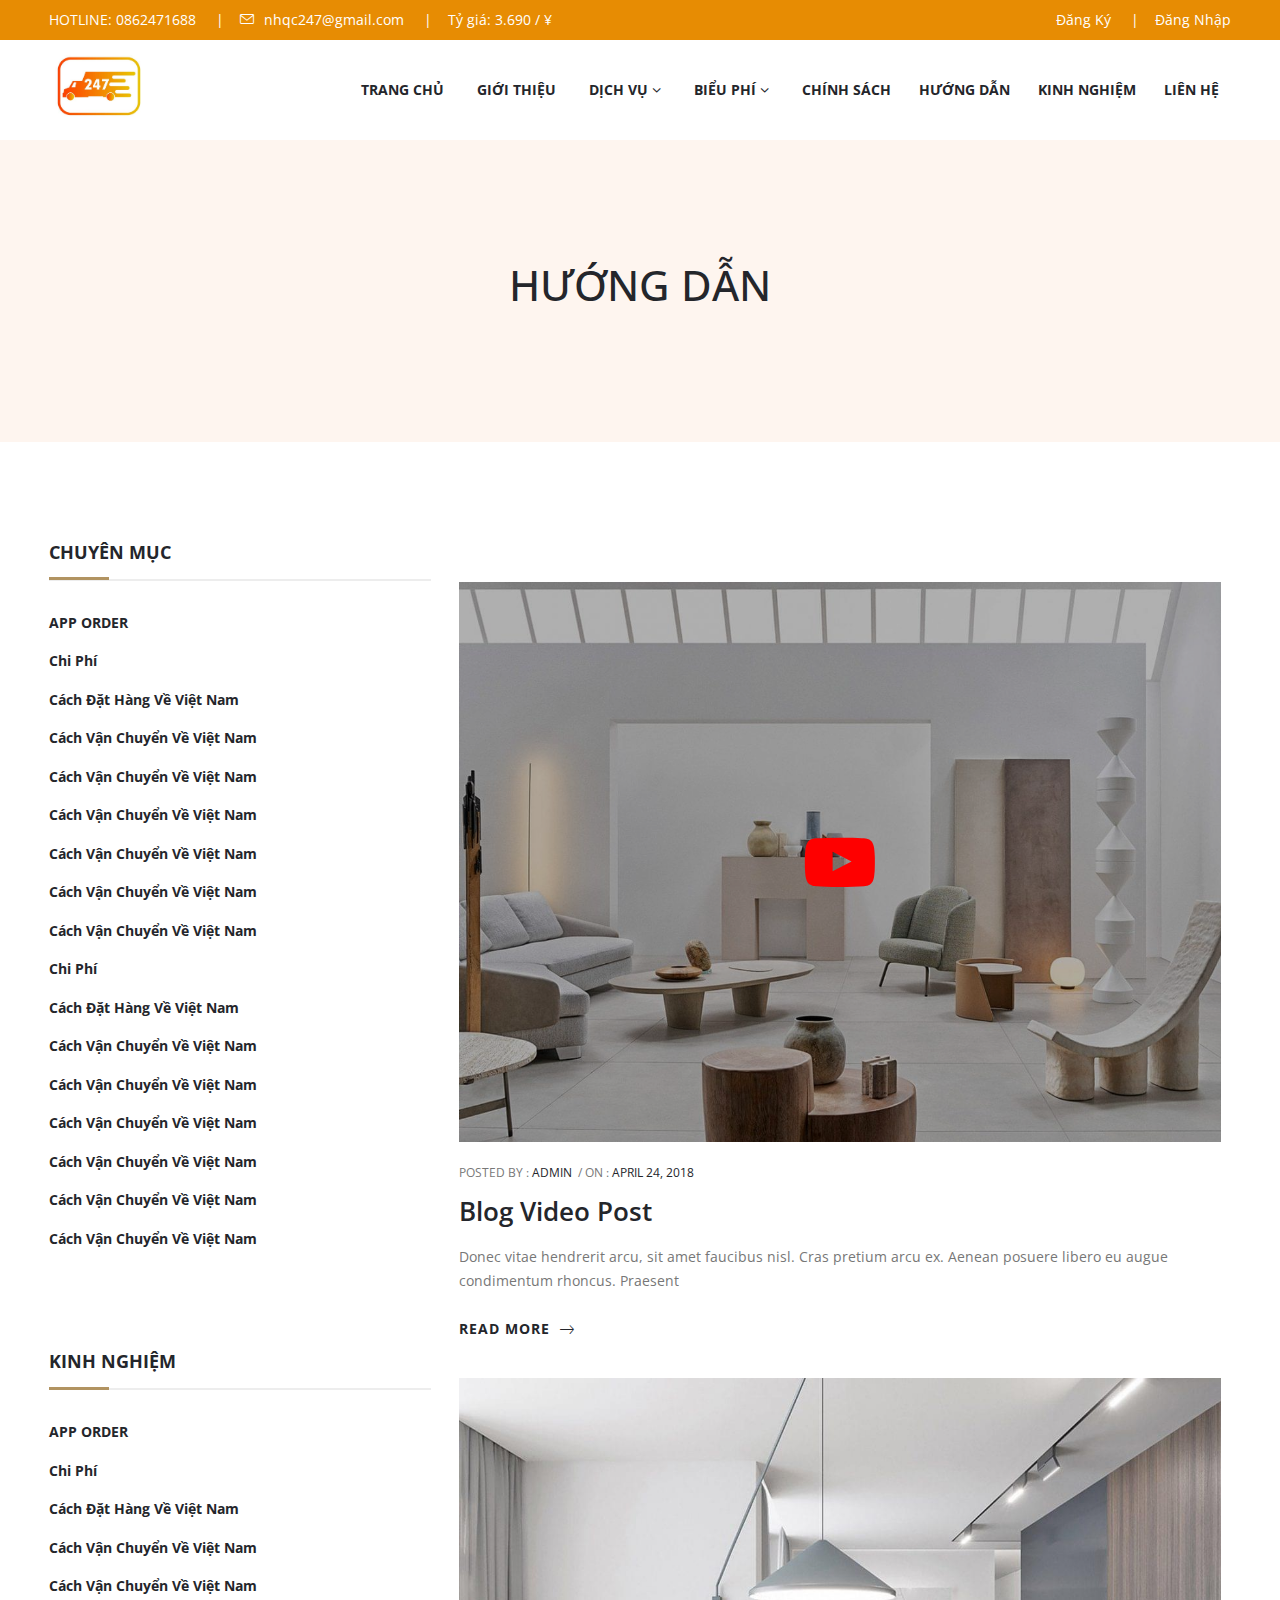
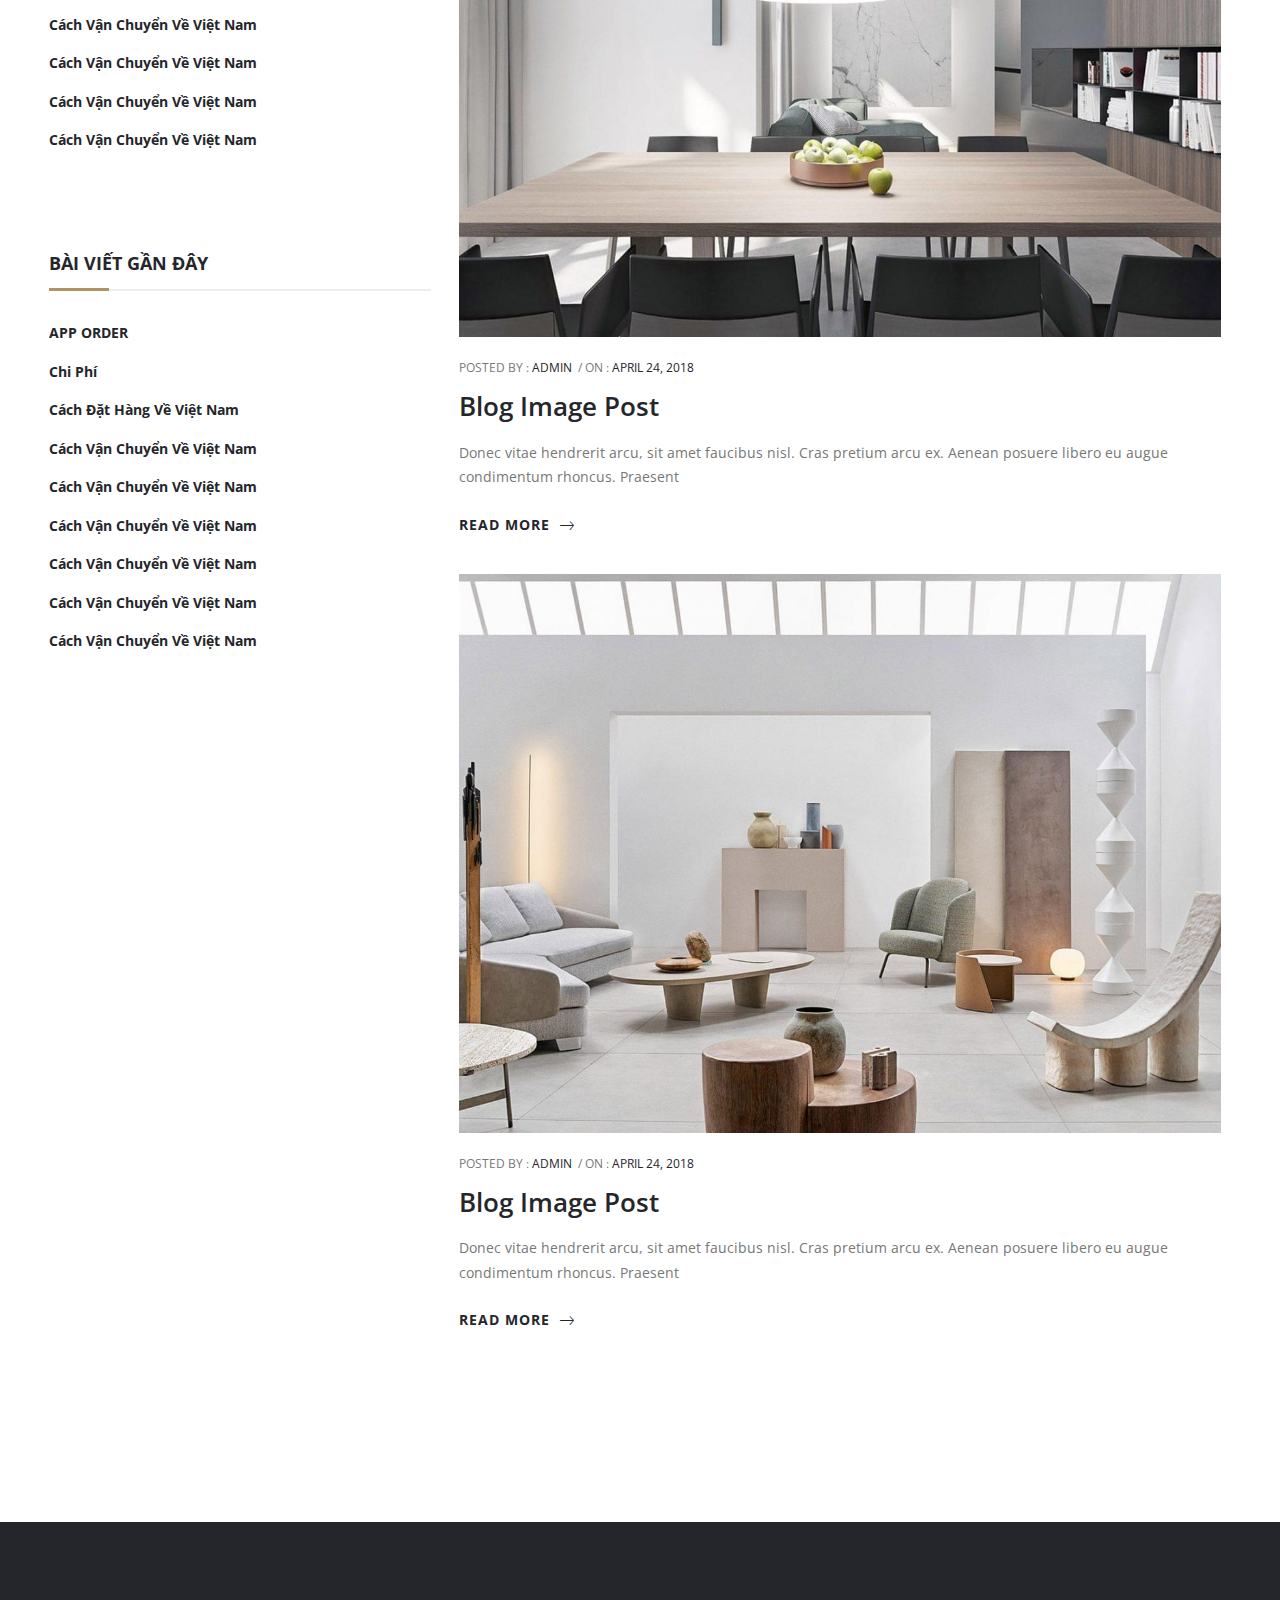
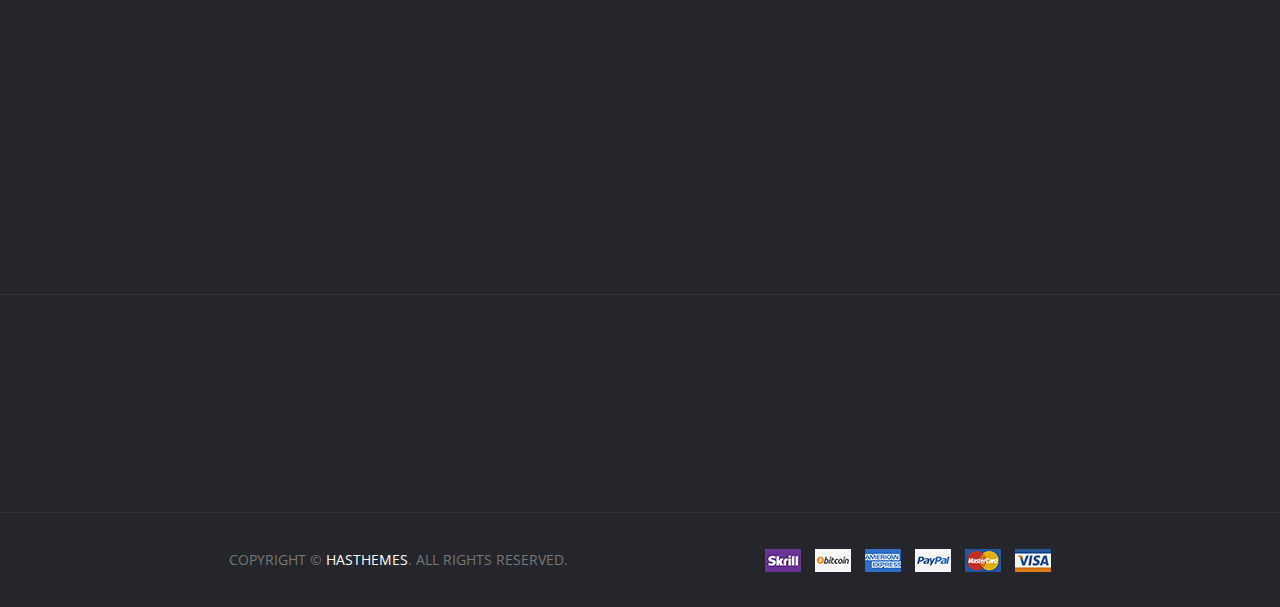
<file: instructions.html>
<!DOCTYPE html>
<html lang="zxx">

<!-- Mirrored from htmldemo.hasthemes.com/hono/hono/shop-grid-sidebar-left.html by HTTrack Website Copier/3.x [XR&CO'2014], Wed, 06 Jan 2021 00:32:23 GMT -->
<!-- Added by HTTrack --><meta http-equiv="content-type" content="text/html;charset=UTF-8" /><!-- /Added by HTTrack -->
<head>
    <meta charset="UTF-8">
    <meta name="viewport" content="width=device-width, initial-scale=1.0" />
    
    <title>Demo Website</title>
    
    <!-- ::::::::::::::Favicon icon::::::::::::::-->
    <link rel="shortcut icon" href="assets/images/favicon.ico" type="image/png">

    <!-- ::::::::::::::All CSS Files here :::::::::::::: -->
    <!-- Vendor CSS -->
    <link rel="stylesheet" href="assets/css/vendor/font-awesome.min.css">
    <link rel="stylesheet" href="assets/css/vendor/ionicons.css">
    <link rel="stylesheet" href="assets/css/vendor/simple-line-icons.css">
    <link rel="stylesheet" href="assets/css/vendor/jquery-ui.min.css">

    <!-- Plugin CSS -->
    <link rel="stylesheet" href="assets/css/plugins/swiper-bundle.min.css">
    <link rel="stylesheet" href="assets/css/plugins/animate.min.css">
    <link rel="stylesheet" href="assets/css/plugins/nice-select.css">
    <link rel="stylesheet" href="assets/css/plugins/venobox.min.css">
    <link rel="stylesheet" href="assets/css/plugins/jquery.lineProgressbar.css">
    <link rel="stylesheet" href="assets/css/plugins/aos.min.css">
    <link rel="stylesheet" href="https://maxcdn.bootstrapcdn.com/bootstrap/3.4.1/css/bootstrap.min.css">

    <!-- Main CSS -->
    <link rel="stylesheet" href="assets/css/style.css">

    <!-- Use the minified version files listed below for better performance and remove the files listed above -->
    <!-- <link rel="stylesheet" href="assets/css/vendor/vendor.min.css">
    <link rel="stylesheet" href="assets/css/plugins/plugins.min.css">
    <link rel="stylesheet" href="assets/css/style.min.css"> -->

</head>
<body>
    <!-- Start Header Area -->
    <header class="header-section d-none d-xl-block">
        <div class="header-wrapper">
            <!-- Start Header Top -->
            <div class="header-top header-top-bg--ocean section-fluid">
                <div class="container">
                    <div class="col-12 d-flex align-items-center justify-content-between">
                        <div class="header-top-left">
                            <div class="header-top-contact header-top-contact-color--white header-top-contact-hover-color--green">
                                <a href="tel:(+800)3454333121" class="icon-space-right">HOTLINE: 0862471688</a>
                                <a href="#" class="icon-space-right"><i class="icon-envelope"></i>nhqc247@gmail.com</a>
                                <a href="#" class="icon-space-money">Tỷ giá: 3.690 / ¥</a>
                            </div>
                        </div>
                        <div class="header-top-right">
                            <div class="header-top-user-link header-top-user-link-color--white header-top-user-link-hover-color--green">
                                <a href="wishlist.html">Đăng Ký</a>
                                <a href="cart.html">Đăng Nhập</a> 
                                <!-- <a href="checkout.html">Checkout</a> -->
                            </div>
                        </div>
                    </div>
                </div>
            </div>
             <!-- End Header Top -->
            <!-- Start Header Bottom -->
            <div class="header-bottom header-bottom-color--green section-fluid sticky-header sticky-color--white">
                <div class="container">
                    <div class="row">
                        <div class="col-12 d-flex align-items-center justify-content-between">
                             <!-- Start Header Logo -->
                            <div class="header-logo">
                                <div class="logo">
                                    <a href="index.html"><img src="assets/images/logo/logo.jpg" alt=""></a>
                                </div>
                            </div>
                            <!-- End Header Logo -->

                            <!-- Start Header Main Menu -->
                            <div class="main-menu menu-color--black menu-hover-color--green">
                                <nav>
                                    <ul>
                                        <li class="has-dropdown">
                                            <!-- <a class="active main-menu-link" href="index.html">Trang chủ <i class="fa fa-angle-down"></i></a> -->
                                            <a class="active main-menu-link" href="index.html">Trang chủ</a>
                                            <!-- Sub Menu -->
                                            <!-- <ul class="sub-menu">
                                                <li><a href="#">Home</a></li>
                                                <li><a href="index-2.html">Home 2</a></li>
                                                <li><a href="index-3.html">Home 3</a></li>
                                                <li><a href="index-4.html">Home 4</a></li>
                                            </ul> -->
                                        </li>
                                        <li class="has-dropdown has-megaitem">
                                            <a href="about-us.html">Giới Thiệu</a>
                                        </li>
                                        <li class="has-dropdown">
                                            <a href="#">Dịch Vụ <i class="fa fa-angle-down"></i></a>
                                            <!-- Sub Menu -->
                                            <ul class="sub-menu">
                                                <li><a href="Service-1.html">Dịch Vụ 1</a></li>
                                                <li><a href="#">Dịch Vụ 2</a></li>
                                                <li><a href="#">Dịch Vụ 3</a></li>
                                                <li><a href="#">Dịch Vụ 4</a></li>
                                                <li><a href="#">Dịch Vụ 5</a></li>
                                                <li><a href="#">Dịch Vụ 6</a></li>
                                                <li><a href="#">Dịch Vụ 7</a></li>
                                            </ul>
                                        </li>
                                        <li class="has-dropdown">
                                            <a href="#">Biểu Phí <i class="fa fa-angle-down"></i></a>
                                            <!-- Sub Menu -->
                                            <ul class="sub-menu">
                                                <li><a href="#">Text</a></li>
                                                <li><a href="#">Text</a></li>
                                                <li><a href="#">Text</a></li>
                                            </ul>
                                        </li>
                                        <li>
                                            <a href="Policy.html">Chính Sách</a>
                                        </li>
                                        <li>
                                            <a href="instructions.html">Hướng Dẫn</a>
                                        </li>
                                        <li>
                                            <a href="experience.html">Kinh Nghiệm</a>
                                        </li>
                                        <li>
                                            <a href="contact-us.html">Liên Hệ</a>
                                        </li>
                                    </ul>
                                </nav>
                            </div> 
                            <!-- End Header Main Menu Start -->
                            
                            <!-- Start Header Action Link -->
                            <!-- <ul class="header-action-link action-color--black action-hover-color--green">
                                <li>
                                    <a  href="#offcanvas-wishlish" class="offcanvas-toggle">
                                        <i class="icon-heart"></i>
                                        <span class="item-count">3</span>
                                    </a>
                                </li>
                                <li>
                                    <a href="#offcanvas-add-cart" class="offcanvas-toggle">
                                        <i class="icon-bag"></i>
                                        <span class="item-count">3</span>
                                    </a>
                                </li>
                                <li>
                                    <a href="#search">
                                        <i class="icon-magnifier"></i>
                                    </a>
                                </li>
                            </ul> -->
                            <!-- End Header Action Link -->
                        </div>
                    </div>
                </div>
            </div>
            <!-- End Header Bottom -->
        </div>
    </header>
    <!-- Start Header Area -->

    <!-- Start Mobile Header -->
    <div class="mobile-header mobile-header-bg-color--golden section-fluid d-lg-block d-xl-none">
        <div class="container">
            <div class="row">
                <div class="col-12 d-flex align-items-center justify-content-between">
                    <!-- Start Mobile Left Side -->
                    <div class="mobile-header-left">
                        <ul class="mobile-menu-logo">
                            <li>
                                <a href="index.html">
                                    <div class="logo">
                                        <img src="assets/images/logo/logo_black.png" alt="">
                                    </div>
                                </a>
                            </li>
                        </ul>
                    </div>
                     <!-- End Mobile Left Side -->

                     <!-- Start Mobile Right Side -->
                     <div class="mobile-right-side">
                        <ul class="header-action-link action-color--black action-hover-color--golden">
                            <li>
                                <a href="#search">
                                    <i class="icon-magnifier"></i>
                                </a>
                            </li>
                            <li>
                                <a href="#offcanvas-wishlish" class="offcanvas-toggle">
                                    <i class="icon-heart"></i>
                                    <span class="item-count">3</span>
                                </a>
                            </li>
                            <li>
                                <a href="#offcanvas-add-cart" class="offcanvas-toggle">
                                    <i class="icon-bag"></i>
                                    <span class="item-count">3</span>
                                </a>
                            </li>
                            <li>
                                <a href="#mobile-menu-offcanvas" class="offcanvas-toggle offside-menu">
                                    <i class="icon-menu"></i>
                                </a>
                            </li>
                        </ul>
                     </div>
                     <!-- End Mobile Right Side -->
                </div>
            </div>
        </div>
    </div>
    <!-- End Mobile Header -->

    <!--  Start Offcanvas Mobile Menu Section -->
    <div id="mobile-menu-offcanvas" class="offcanvas offcanvas-rightside offcanvas-mobile-menu-section">
        <!-- Start Offcanvas Header -->
        <div class="offcanvas-header text-right">
            <button class="offcanvas-close"><i class="ion-android-close"></i></button>
        </div> <!-- End Offcanvas Header -->
        <!-- Start Offcanvas Mobile Menu Wrapper -->
        <div class="offcanvas-mobile-menu-wrapper">
            <!-- Start Mobile Menu  -->
            <div class="mobile-menu-bottom">
                <!-- Start Mobile Menu Nav -->
                <div class="offcanvas-menu">
                    <ul>
                        <li>
                            <a href="#"><span>Home</span></a>
                            <ul class="mobile-sub-menu">
                                <li><a href="index.html">Home 1</a></li>
                                <li><a href="index-2.html">Home 2</a></li>
                                <li><a href="index-3.html">Home 3</a></li>
                                <li><a href="index-4.html">Home 4</a></li>
                            </ul>
                        </li>
                        <li>
                            <a href="#"><span>Shop</span></a>
                            <ul class="mobile-sub-menu">
                                <li>
                                    <a href="#">Shop Layout</a>
                                    <ul class="mobile-sub-menu">
                                        <li><a href="shop-grid-sidebar-left.html">Grid Left Sidebar</a></li>
                                        <li><a href="shop-grid-sidebar-right.html">Grid Right Sidebar</a></li>
                                        <li><a href="shop-full-width.html">Full Width</a></li>
                                        <li><a href="shop-list-sidebar-left.html">List Left Sidebar</a></li>
                                        <li><a href="shop-list-sidebar-right.html">List Right Sidebar</a></li>
                                    </ul>
                                </li>
                            </ul>
                            <ul class="mobile-sub-menu">
                                <li>
                                    <a href="#">Shop Pages</a>
                                    <ul class="mobile-sub-menu">
                                        <li><a href="cart.html">Cart</a></li>
                                        <li><a href="empty-cart.html">Empty Cart</a></li>
                                        <li><a href="wishlist.html">Wishlist</a></li>
                                        <li><a href="compare.html">Compare</a></li>
                                        <li><a href="checkout.html">Checkout</a></li>
                                        <li><a href="login.html">Login</a></li>
                                        <li><a href="my-account.html">My Account</a></li>
                                    </ul>
                                </li>
                            </ul>
                            <ul class="mobile-sub-menu">
                                <li>
                                    <a href="#">Product Single</a>
                                    <ul class="mobile-sub-menu">
                                        <li><a href="product-details-default.html">Product Default</a></li>
                                        <li><a href="product-details-variable.html">Product Variable</a></li>
                                        <li><a href="product-details-affiliate.html">Product Referral</a></li>
                                        <li><a href="product-details-group.html">Product Group</a></li>
                                        <li><a href="product-details-single-slide.html">Product Slider</a></li>
                                        <li><a href="product-details-tab-left.html">Product Tab Left</a></li>
                                        <li><a href="product-details-tab-right.html">Product Tab Right</a></li>
                                        <li><a href="product-details-gallery-left.html">Product Gallery Left</a></li>
                                        <li><a href="product-details-gallery-right.html">Product Gallery Right</a></li>
                                        <li><a href="product-details-sticky-left.html">Product Sticky Left</a></li>
                                        <li><a href="product-details-sticky-right.html">Product Sticky right</a></li>
                                    </ul>
                                </li>
                            </ul>
                        </li>
                        <li>
                            <a href="#"><span>Blogs</span></a>
                            <ul class="mobile-sub-menu">
                                <li>
                                    <a href="#">Blog Grid</a>
                                    <ul class="mobile-sub-menu">
                                        <li><a href="blog-grid-sidebar-left.html">Blog Grid Sidebar left</a></li>
                                        <li><a href="blog-grid-sidebar-right.html">Blog Grid Sidebar Right</a></li>
                                    </ul>
                                </li>
                                <li>
                                    <a href="blog-full-width.html">Blog Full Width</a>
                                </li>
                                <li>
                                    <a href="#">Blog List</a>
                                    <ul class="mobile-sub-menu">
                                        <li><a href="blog-list-sidebar-left.html">Blog List Sidebar left</a></li>
                                        <li><a href="blog-list-sidebar-right.html">Blog List Sidebar Right</a></li>
                                    </ul>
                                </li>
                                <li>
                                    <a href="#">Blog Single</a>
                                    <ul class="mobile-sub-menu">
                                        <li><a href="blog-single-sidebar-left.html">Blog Single Sidebar left</a></li>
                                        <li><a href="blog-single-sidebar-right.html">Blog Single Sidebar Right</a></li>
                                    </ul>
                                </li>
                            </ul>
                        </li>
                        <li>
                            <a href="#"><span>Pages</span></a>
                            <ul class="mobile-sub-menu">
                                <li><a href="faq.html">Frequently Questions</a></li>
                                <li><a href="privacy-policy.html">Privacy Policy</a></li>
                                <li><a href="404.html">404 Page</a></li>
                            </ul>
                        </li>
                        <li><a href="about-us.html">About Us</a></li>
                        <li><a href="contact-us.html">Contact Us</a></li>
                    </ul>
                </div> <!-- End Mobile Menu Nav -->
            </div> <!-- End Mobile Menu -->

            <!-- Start Mobile contact Info -->
            <div class="mobile-contact-info">
                <div class="logo">
                  <a href="index.html"><img src="assets/images/logo/logo_white.png" alt=""></a>  
                </div>

                <address class="address">
                    <span>Address: 4710-4890 Breckinridge St, Fayettevill</span> 
                    <span>Call Us: (+800) 345 678, (+800) 123 456</span> 
                    <span>Email: yourmail@mail.com</span>    
                </address>

                <ul class="social-link">
                    <li><a href="#"><i class="fa fa-facebook"></i></a></li>
                    <li><a href="#"><i class="fa fa-twitter"></i></a></li>
                    <li><a href="#"><i class="fa fa-instagram"></i></a></li>
                    <li><a href="#"><i class="fa fa-linkedin"></i></a></li>
                </ul>

                <ul class="user-link">
                    <li><a href="wishlist.html">Wishlist</a></li>
                    <li><a href="cart.html">Cart</a></li>
                    <li><a href="checkout.html">Checkout</a></li>
                </ul>
            </div>
            <!-- End Mobile contact Info -->

        </div> <!-- End Offcanvas Mobile Menu Wrapper -->
    </div> <!-- ...:::: End Offcanvas Mobile Menu Section:::... -->

    <!-- Start Offcanvas Mobile Menu Section -->
    <div id="offcanvas-about" class="offcanvas offcanvas-rightside offcanvas-mobile-about-section">
        <!-- Start Offcanvas Header -->
        <div class="offcanvas-header text-right">
            <button class="offcanvas-close"><i class="ion-android-close"></i></button>
        </div> <!-- End Offcanvas Header -->
        <!-- Start Offcanvas Mobile Menu Wrapper -->
            <!-- Start Mobile contact Info -->
            <div class="mobile-contact-info">
                <div class="logo">
                  <a href="index.html"><img src="assets/images/logo/logo_white.png" alt=""></a>  
                </div>

                <address class="address">
                    <span>Address: 4710-4890 Breckinridge St, Fayettevill</span> 
                    <span>Call Us: (+800) 345 678, (+800) 123 456</span> 
                    <span>Email: yourmail@mail.com</span>    
                </address>

                <ul class="social-link">
                    <li><a href="#"><i class="fa fa-facebook"></i></a></li>
                    <li><a href="#"><i class="fa fa-twitter"></i></a></li>
                    <li><a href="#"><i class="fa fa-instagram"></i></a></li>
                    <li><a href="#"><i class="fa fa-linkedin"></i></a></li>
                </ul>

                <ul class="user-link">
                    <li><a href="wishlist.html">Wishlist</a></li>
                    <li><a href="cart.html">Cart</a></li>
                    <li><a href="checkout.html">Checkout</a></li>
                </ul>
            </div>
            <!-- End Mobile contact Info -->
    </div> <!-- ...:::: End Offcanvas Mobile Menu Section:::... -->

    <!-- Start Offcanvas Addcart Section -->
    <div id="offcanvas-add-cart" class="offcanvas offcanvas-rightside offcanvas-add-cart-section">
        <!-- Start Offcanvas Header -->
        <div class="offcanvas-header text-right">
            <button class="offcanvas-close"><i class="ion-android-close"></i></button>
        </div> <!-- End Offcanvas Header -->

        <!-- Start  Offcanvas Addcart Wrapper -->
        <div class="offcanvas-add-cart-wrapper">
            <h4 class="offcanvas-title">Shopping Cart</h4>
            <ul class="offcanvas-cart">
                <li class="offcanvas-cart-item-single">
                    <div class="offcanvas-cart-item-block">
                        <a href="#" class="offcanvas-cart-item-image-link">
                            <img src="assets/images/product/default/home-1/default-1.jpg" alt="" class="offcanvas-cart-image">
                        </a>
                        <div class="offcanvas-cart-item-content">
                            <a href="#" class="offcanvas-cart-item-link">Car Wheel</a>
                            <div class="offcanvas-cart-item-details">
                                <span class="offcanvas-cart-item-details-quantity">1 x </span>
                                <span class="offcanvas-cart-item-details-price">$49.00</span>
                            </div>
                        </div>
                    </div>
                    <div class="offcanvas-cart-item-delete text-right">
                        <a href="#" class="offcanvas-cart-item-delete"><i class="fa fa-trash-o"></i></a>
                    </div>
                </li>
                <li class="offcanvas-cart-item-single">
                    <div class="offcanvas-cart-item-block">
                        <a href="#" class="offcanvas-cart-item-image-link">
                            <img src="assets/images/product/default/home-2/default-1.jpg" alt="" class="offcanvas-cart-image">
                        </a>
                        <div class="offcanvas-cart-item-content">
                            <a href="#" class="offcanvas-cart-item-link">Car Vails</a>
                            <div class="offcanvas-cart-item-details">
                                <span class="offcanvas-cart-item-details-quantity">3 x </span>
                                <span class="offcanvas-cart-item-details-price">$500.00</span>
                            </div>
                        </div>
                    </div>
                    <div class="offcanvas-cart-item-delete text-right">
                        <a href="#" class="offcanvas-cart-item-delete"><i class="fa fa-trash-o"></i></a>
                    </div>
                </li>
                <li class="offcanvas-cart-item-single">
                    <div class="offcanvas-cart-item-block">
                        <a href="#" class="offcanvas-cart-item-image-link">
                            <img src="assets/images/product/default/home-3/default-1.jpg" alt="" class="offcanvas-cart-image">
                        </a>
                        <div class="offcanvas-cart-item-content">
                            <a href="#" class="offcanvas-cart-item-link">Shock Absorber</a>
                            <div class="offcanvas-cart-item-details">
                                <span class="offcanvas-cart-item-details-quantity">1 x </span>
                                <span class="offcanvas-cart-item-details-price">$350.00</span>
                            </div>
                        </div>
                    </div>
                    <div class="offcanvas-cart-item-delete text-right">
                        <a href="#" class="offcanvas-cart-item-delete"><i class="fa fa-trash-o"></i></a>
                    </div>
                </li>
            </ul>
            <div class="offcanvas-cart-total-price">
                <span class="offcanvas-cart-total-price-text">Subtotal:</span>
                <span class="offcanvas-cart-total-price-value">$170.00</span>
            </div>
            <ul class="offcanvas-cart-action-button">
                <li><a href="cart.html" class="btn btn-block btn-golden">View Cart</a></li>
                <li><a href="compare.html" class=" btn btn-block btn-golden mt-5">Checkout</a></li>
            </ul>
        </div> <!-- End  Offcanvas Addcart Wrapper -->

    </div> <!-- End  Offcanvas Addcart Section -->

    <!-- Start Offcanvas Mobile Menu Section -->
    <div id="offcanvas-wishlish" class="offcanvas offcanvas-rightside offcanvas-add-cart-section">
        <!-- Start Offcanvas Header -->
        <div class="offcanvas-header text-right">
            <button class="offcanvas-close"><i class="ion-android-close"></i></button>
        </div> <!-- ENd Offcanvas Header -->

        <!-- Start Offcanvas Mobile Menu Wrapper -->
        <div class="offcanvas-wishlist-wrapper">
            <h4 class="offcanvas-title">Wishlist</h4>
            <ul class="offcanvas-wishlist">
                <li class="offcanvas-wishlist-item-single">
                    <div class="offcanvas-wishlist-item-block">
                        <a href="#" class="offcanvas-wishlist-item-image-link">
                            <img src="assets/images/product/default/home-1/default-1.jpg" alt="" class="offcanvas-wishlist-image">
                        </a>
                        <div class="offcanvas-wishlist-item-content">
                            <a href="#" class="offcanvas-wishlist-item-link">Car Wheel</a>
                            <div class="offcanvas-wishlist-item-details">
                                <span class="offcanvas-wishlist-item-details-quantity">1 x </span>
                                <span class="offcanvas-wishlist-item-details-price">$49.00</span>
                            </div>
                        </div>
                    </div>
                    <div class="offcanvas-wishlist-item-delete text-right">
                        <a href="#" class="offcanvas-wishlist-item-delete"><i class="fa fa-trash-o"></i></a>
                    </div>
                </li>
                <li class="offcanvas-wishlist-item-single">
                    <div class="offcanvas-wishlist-item-block">
                        <a href="#" class="offcanvas-wishlist-item-image-link">
                            <img src="assets/images/product/default/home-2/default-1.jpg" alt="" class="offcanvas-wishlist-image">
                        </a>
                        <div class="offcanvas-wishlist-item-content">
                            <a href="#" class="offcanvas-wishlist-item-link">Car Vails</a>
                            <div class="offcanvas-wishlist-item-details">
                                <span class="offcanvas-wishlist-item-details-quantity">3 x </span>
                                <span class="offcanvas-wishlist-item-details-price">$500.00</span>
                            </div>
                        </div>
                    </div>
                    <div class="offcanvas-wishlist-item-delete text-right">
                        <a href="#" class="offcanvas-wishlist-item-delete"><i class="fa fa-trash-o"></i></a>
                    </div>
                </li>
                <li class="offcanvas-wishlist-item-single">
                    <div class="offcanvas-wishlist-item-block">
                        <a href="#" class="offcanvas-wishlist-item-image-link">
                            <img src="assets/images/product/default/home-3/default-1.jpg" alt="" class="offcanvas-wishlist-image">
                        </a>
                        <div class="offcanvas-wishlist-item-content">
                            <a href="#" class="offcanvas-wishlist-item-link">Shock Absorber</a>
                            <div class="offcanvas-wishlist-item-details">
                                <span class="offcanvas-wishlist-item-details-quantity">1 x </span>
                                <span class="offcanvas-wishlist-item-details-price">$350.00</span>
                            </div>
                        </div>
                    </div>
                    <div class="offcanvas-wishlist-item-delete text-right">
                        <a href="#" class="offcanvas-wishlist-item-delete"><i class="fa fa-trash-o"></i></a>
                    </div>
                </li>
            </ul>
            <ul class="offcanvas-wishlist-action-button">
                <li><a href="#" class="btn btn-block btn-golden">View wishlist</a></li>
            </ul>
        </div> <!-- End Offcanvas Mobile Menu Wrapper -->

    </div> <!-- End Offcanvas Mobile Menu Section -->

    <!-- Start Offcanvas Search Bar Section -->
    <div id="search" class="search-modal">
        <button type="button" class="close">×</button>
        <form>
            <input type="search" placeholder="type keyword(s) here" />
            <button type="submit" class="btn btn-lg btn-golden">Search</button>
        </form>
    </div>
    <!-- End Offcanvas Search Bar Section -->

    <!-- Offcanvas Overlay -->
    <div class="offcanvas-overlay"></div>

    <!-- ...:::: Start Breadcrumb Section:::... -->
    <div class="breadcrumb-section breadcrumb-bg-color--golden">
        <div class="breadcrumb-wrapper">
            <div class="container">
                <div class="row">
                    <div class="col-12">
                        <h3 class="breadcrumb-title">Hướng Dẫn</h3>
                    </div>
                </div>
            </div>
        </div>
    </div> <!-- ...:::: End Breadcrumb Section:::... -->

    <!-- ...:::: Start Shop Section:::... -->
    <div class="shop-section">
        <div class="container">
            <div class="row flex-column-reverse flex-lg-row">
                <div class="col-lg-4">
                    <!-- Start Sidebar Area -->
                    <div class="siderbar-section" data-aos="fade-up"  data-aos-delay="0">

                        <!-- Start Single Sidebar Widget -->
                        <div class="sidebar-single-widget" >
                            <h6 class="sidebar-title">Chuyên Mục</h6>
                            <div class="sidebar-content">
                                <ul class="sidebar-menu">
                                    <li>
                                        <a href="#">
                                            APP ORDER
                                        </a>
                                    </li>
                                   <li ><a href="#">Chi Phí</a></li>   
                                   <li ><a href="#">Cách Đặt Hàng Về Việt Nam</a></li>   
                                   <li ><a href="#">Cách Vận Chuyển Về Việt Nam</a></li>   
                                   <li ><a href="#">Cách Vận Chuyển Về Việt Nam</a></li>   
                                   <li ><a href="#">Cách Vận Chuyển Về Việt Nam</a></li>   
                                   <li ><a href="#">Cách Vận Chuyển Về Việt Nam</a></li>   
                                   <li ><a href="#">Cách Vận Chuyển Về Việt Nam</a></li>   
                                   <li ><a href="#">Cách Vận Chuyển Về Việt Nam</a></li>
                                   <li ><a href="#">Chi Phí</a></li>   
                                   <li ><a href="#">Cách Đặt Hàng Về Việt Nam</a></li>   
                                   <li ><a href="#">Cách Vận Chuyển Về Việt Nam</a></li>   
                                   <li ><a href="#">Cách Vận Chuyển Về Việt Nam</a></li>   
                                   <li ><a href="#">Cách Vận Chuyển Về Việt Nam</a></li>   
                                   <li ><a href="#">Cách Vận Chuyển Về Việt Nam</a></li>   
                                   <li ><a href="#">Cách Vận Chuyển Về Việt Nam</a></li>   
                                   <li ><a href="#">Cách Vận Chuyển Về Việt Nam</a></li>

                                </ul>
                            </div>
                            <h6 class="sidebar-title section-top-gap-100">Kinh Nghiệm</h6>
                            <div class="sidebar-content">
                                <ul class="sidebar-menu">
                                    <li>
                                        <a href="#">
                                            APP ORDER
                                        </a>
                                    </li>
                                   <li ><a href="#">Chi Phí</a></li>   
                                   <li ><a href="#">Cách Đặt Hàng Về Việt Nam</a></li>   
                                   <li ><a href="#">Cách Vận Chuyển Về Việt Nam</a></li>   
                                   <li ><a href="#">Cách Vận Chuyển Về Việt Nam</a></li>   
                                   <li ><a href="#">Cách Vận Chuyển Về Việt Nam</a></li>   
                                   <li ><a href="#">Cách Vận Chuyển Về Việt Nam</a></li>   
                                   <li ><a href="#">Cách Vận Chuyển Về Việt Nam</a></li>   
                                   <li ><a href="#">Cách Vận Chuyển Về Việt Nam</a></li>   
                                </ul>
                            </div>
                            <h6 class="sidebar-title section-top-gap-100">Bài Viết Gần Đây</h6>
                            <div class="sidebar-content">
                                <ul class="sidebar-menu">
                                    <li>
                                        <a href="#">
                                            APP ORDER
                                        </a>
                                    </li>
                                   <li ><a href="#">Chi Phí</a></li>   
                                   <li ><a href="#">Cách Đặt Hàng Về Việt Nam</a></li>   
                                   <li ><a href="#">Cách Vận Chuyển Về Việt Nam</a></li>   
                                   <li ><a href="#">Cách Vận Chuyển Về Việt Nam</a></li>   
                                   <li ><a href="#">Cách Vận Chuyển Về Việt Nam</a></li>   
                                   <li ><a href="#">Cách Vận Chuyển Về Việt Nam</a></li>   
                                   <li ><a href="#">Cách Vận Chuyển Về Việt Nam</a></li>   
                                   <li ><a href="#">Cách Vận Chuyển Về Việt Nam</a></li>   
                                </ul>
                            </div>
                        </div> <!-- End Single Sidebar Widget -->

                        <!-- Start Single Sidebar Widget -->

                         <!-- End Single Sidebar Widget -->

                        <!-- Start Single Sidebar Widget -->

                         <!-- End Single Sidebar Widget -->

                        <!-- Start Single Sidebar Widget -->

                        <!-- End Single Sidebar Widget -->

                        <!-- Start Single Sidebar Widget -->
                        
                        <!-- End Single Sidebar Widget -->

                        <!-- Start Single Sidebar Widget -->

                         <!-- End Single Sidebar Widget -->

                    </div> <!-- End Sidebar Area -->
                </div>
                <div class="col-lg-8">
                    
                    <!-- Start Tab Wrapper -->
                    <div class="sort-product-tab-wrapper">
                        <div class="container">
                            <div class="row">
                                <div class="col-12">
                                    <div class="tab-content tab-animate-zoom">
                                        <!-- Start Grid View Product -->
                                        <div class="tab-pane active show sort-layout-single" id="layout-3-grid">
                                            <div class="row">
                                                <div class="col-xl-12 col-sm-12 col-12">
                                                    <div class="box-vertical">
                                                        <a href="#">
                                                            <div class="row">
                                                                <div class="blog-wrapper">
                                                                    <div class="row mb-n6">
                                                                        <div class="col-md-12 col-12 mb-6">
                                                                            <!-- Start Product Default Single Item -->
                                                                            <div class="blog-list blog-grid-single-item blog-color--golden aos-init aos-animate" data-aos="fade-up" data-aos-delay="0">
                                                                                <div class="blog-video-box">
                                                                                    <img class="img-fluid" src="assets/images/blog/blog-grid-home-1-img-5.jpg" alt="">
                                                                                    <a href="https://www.youtube.com/watch?v=5aXfR5a84t8" class="video-play-btn vbox-item" data-autoplay="true" data-vbtype="video">
                                                                                        <i class="fa fa-youtube-play"></i>
                                                                                    </a>  
                                                                                </div>
                                                                                <div class="content">
                                                                                    <ul class="post-meta">
                                                                                       <li>POSTED BY : <a href="#" class="author">Admin</a></li> 
                                                                                       <li>ON : <a href="#" class="date">APRIL 24, 2018</a></li> 
                                                                                    </ul>
                                                                                    <h6 class="title"><a href="#"> Blog video post</a></h6>
                                                                                    <p>Donec vitae hendrerit arcu, sit amet faucibus nisl. Cras pretium arcu ex. Aenean posuere libero eu augue condimentum rhoncus. Praesent</p>
                                                                                    <a href="#" class="read-more-btn icon-space-left">Read More <span class="icon"><i class="ion-ios-arrow-thin-right"></i></span></a>
                                                                                </div>
                                                                            </div>
                                                                            <!-- End Product Default Single Item -->
                                                                        </div>
                                                                        <div class="col-md-12 col-12 mb-6">
                                                                            <!-- Start Product Default Single Item -->
                                                                            <div class="blog-list blog-grid-single-item blog-color--golden aos-init aos-animate" data-aos="fade-up" data-aos-delay="200">
                                                                                <div class="image-box">
                                                                                    <a href="#" class="image-link">
                                                                                        <img class="img-fluid" src="assets/images/blog/blog-grid-home-1-img-2.jpg" alt="">
                                                                                    </a>
                                                                                </div>
                                                                                <div class="content">
                                                                                    <ul class="post-meta">
                                                                                       <li>POSTED BY : <a href="#" class="author">Admin</a></li> 
                                                                                       <li>ON : <a href="#" class="date">APRIL 24, 2018</a></li> 
                                                                                    </ul>
                                                                                    <h6 class="title"><a href="#"> Blog image post</a></h6>
                                                                                    <p>Donec vitae hendrerit arcu, sit amet faucibus nisl. Cras pretium arcu ex. Aenean posuere libero eu augue condimentum rhoncus. Praesent</p>
                                                                                    <a href="#" class="read-more-btn icon-space-left">Read More <span class="icon"><i class="ion-ios-arrow-thin-right"></i></span></a>
                                                                                </div>
                                                                            </div>
                                                                            <!-- End Product Default Single Item -->
                                                                        </div>
                                                                        <div class="col-md-12 col-12 mb-6">
                                                                            <!-- Start Product Default Single Item -->
                                                                            <div class="blog-list blog-grid-single-item blog-color--golden aos-init aos-animate" data-aos="fade-up" data-aos-delay="0">
                                                                                <div class="image-box">
                                                                                    <a href="#" class="image-link">
                                                                                        <img class="img-fluid" src="assets/images/blog/blog-grid-home-1-img-5.jpg" alt="">
                                                                                    </a>
                                                                                </div>
                                                                                <div class="content">
                                                                                    <ul class="post-meta">
                                                                                       <li>POSTED BY : <a href="#" class="author">Admin</a></li> 
                                                                                       <li>ON : <a href="#" class="date">APRIL 24, 2018</a></li> 
                                                                                    </ul>
                                                                                    <h6 class="title"><a href="blog-single-sidebar-left.html"> Blog image post</a></h6>
                                                                                    <p>Donec vitae hendrerit arcu, sit amet faucibus nisl. Cras pretium arcu ex. Aenean posuere libero eu augue condimentum rhoncus. Praesent</p>
                                                                                    <a href="#" class="read-more-btn icon-space-left">Read More <span class="icon"><i class="ion-ios-arrow-thin-right"></i></span></a>
                                                                                </div>
                                                                            </div>
                                                                            <!-- End Product Default Single Item -->
                                                                        </div>
                                                                        
                                                                    </div>
                                                                </div>
                                                            </div>
                                                        </a>
                                                    </div>
                                                </div>
                                            </div>
                                        </div> <!-- End Grid View Product -->
                                        <!-- Start List View Product -->
                                        <div class="tab-pane sort-layout-single" id="layout-list">
                                            <div class="row">
                                                <div class="col-12">
                                                    <!-- Start Product Defautlt Single -->
                                                    <div class="product-list-single product-color--golden">
                                                        <a href="product-details-default.html" class="product-list-img-link">
                                                            <img class="img-fluid" src="assets/images/product/default/home-1/default-1.jpg" alt="">
                                                            <img class="img-fluid" src="assets/images/product/default/home-1/default-2.jpg" alt="">
                                                        </a>
                                                        <div class="product-list-content">
                                                            <h5 class="product-list-link"><a href="product-details-default.html">KAOREET LOBORTIS SAGIT</a></h5>
                                                            <ul class="review-star">
                                                                <li class="fill"><i class="ion-android-star"></i></li>
                                                                <li class="fill"><i class="ion-android-star"></i></li>
                                                                <li class="fill"><i class="ion-android-star"></i></li>
                                                                <li class="fill"><i class="ion-android-star"></i></li>
                                                                <li class="empty"><i class="ion-android-star"></i></li>
                                                            </ul>
                                                            <span class="product-list-price"><del>$30.12</del> $25.12</span>
                                                            <p>Lorem ipsum dolor sit amet, consectetur adipisicing elit. Nobis ad, iure incidunt. Ab consequatur temporibus non eveniet inventore doloremque necessitatibus sed, ducimus quisquam, ad asperiores</p>
                                                            <div class="product-action-icon-link-list">
                                                                <a href="#" data-bs-toggle="modal" data-bs-target="#modalAddcart" class="btn btn-lg btn-black-default-hover">Add to cart</a>
                                                                <a href="#" data-bs-toggle="modal" data-bs-target="#modalQuickview" class="btn btn-lg btn-black-default-hover"><i class="icon-magnifier"></i></a>
                                                                <a href="wishlist.html" class="btn btn-lg btn-black-default-hover"><i class="icon-heart"></i></a>
                                                                <a href="compare.html" class="btn btn-lg btn-black-default-hover"><i class="icon-shuffle"></i></a>
                                                            </div>
                                                        </div>
                                                    </div> <!-- End Product Defautlt Single -->
                                                </div>
                                                <div class="col-12">
                                                    <!-- Start Product Defautlt Single -->
                                                    <div class="product-list-single product-color--golden">
                                                        <a href="product-details-default.html" class="product-list-img-link">
                                                            <img class="img-fluid" src="assets/images/product/default/home-1/default-3.jpg" alt="" >
                                                            <img class="img-fluid" src="assets/images/product/default/home-1/default-4.jpg" alt="" >
                                                        </a>
                                                        <div class="product-list-content">
                                                            <h5 class="product-list-link"><a href="product-details-default.html">CONDIMENTUM POSUERE</a></h5>
                                                            <ul class="review-star">
                                                                <li class="fill"><i class="ion-android-star"></i></li>
                                                                <li class="fill"><i class="ion-android-star"></i></li>
                                                                <li class="fill"><i class="ion-android-star"></i></li>
                                                                <li class="fill"><i class="ion-android-star"></i></li>
                                                                <li class="empty"><i class="ion-android-star"></i></li>
                                                            </ul>
                                                            <span class="product-list-price">$95.00</span>
                                                            <p>Lorem ipsum dolor sit amet, consectetur adipisicing elit. Nobis ad, iure incidunt. Ab consequatur temporibus non eveniet inventore doloremque necessitatibus sed, ducimus quisquam, ad asperiores</p>
                                                            <div class="product-action-icon-link-list">
                                                                <a href="#" data-bs-toggle="modal" data-bs-target="#modalAddcart" class="btn btn-lg btn-black-default-hover">Add to cart</a>
                                                                <a href="#" data-bs-toggle="modal" data-bs-target="#modalQuickview" class="btn btn-lg btn-black-default-hover"><i class="icon-magnifier"></i></a>
                                                                <a href="wishlist.html" class="btn btn-lg btn-black-default-hover"><i class="icon-heart"></i></a>
                                                                <a href="compare.html" class="btn btn-lg btn-black-default-hover"><i class="icon-shuffle"></i></a>
                                                            </div>
                                                        </div>
                                                    </div> <!-- End Product Defautlt Single -->
                                                </div>
                                                <div class="col-12">
                                                    <!-- Start Product Defautlt Single -->
                                                    <div class="product-list-single product-color--golden">
                                                        <a href="product-details-default.html" class="product-list-img-link">
                                                            <img class="img-fluid" src="assets/images/product/default/home-1/default-5.jpg" alt="" >
                                                            <img class="img-fluid" src="assets/images/product/default/home-1/default-6.jpg" alt="" >
                                                        </a>
                                                        <div class="product-list-content">
                                                            <h5 class="product-list-link"><a href="product-details-default.html">ALIQUAM LOBORTIS</a></h5>
                                                            <ul class="review-star">
                                                                <li class="fill"><i class="ion-android-star"></i></li>
                                                                <li class="fill"><i class="ion-android-star"></i></li>
                                                                <li class="fill"><i class="ion-android-star"></i></li>
                                                                <li class="fill"><i class="ion-android-star"></i></li>
                                                                <li class="empty"><i class="ion-android-star"></i></li>
                                                            </ul>
                                                            <span class="product-list-price"> $25.12</span>
                                                            <p>Lorem ipsum dolor sit amet, consectetur adipisicing elit. Nobis ad, iure incidunt. Ab consequatur temporibus non eveniet inventore doloremque necessitatibus sed, ducimus quisquam, ad asperiores</p>
                                                            <div class="product-action-icon-link-list">
                                                                <a href="#" data-bs-toggle="modal" data-bs-target="#modalAddcart" class="btn btn-lg btn-black-default-hover">Add to cart</a>
                                                                <a href="#" data-bs-toggle="modal" data-bs-target="#modalQuickview" class="btn btn-lg btn-black-default-hover"><i class="icon-magnifier"></i></a>
                                                                <a href="wishlist.html" class="btn btn-lg btn-black-default-hover"><i class="icon-heart"></i></a>
                                                                <a href="compare.html" class="btn btn-lg btn-black-default-hover"><i class="icon-shuffle"></i></a>
                                                            </div>
                                                        </div>
                                                    </div> <!-- End Product Defautlt Single -->
                                                </div>
                                                <div class="col-12">
                                                    <!-- Start Product Defautlt Single -->
                                                    <div class="product-list-single product-color--golden">
                                                        <a href="product-details-default.html" class="product-list-img-link">
                                                            <img class="img-fluid" src="assets/images/product/default/home-1/default-7.jpg" alt="" >
                                                            <img class="img-fluid" src="assets/images/product/default/home-1/default-8.jpg" alt="" >
                                                        </a>
                                                        <div class="product-list-content">
                                                            <h5 class="product-list-link"><a href="product-details-default.html">CONVALLIS QUAM SIT</a></h5>
                                                            <ul class="review-star">
                                                                <li class="fill"><i class="ion-android-star"></i></li>
                                                                <li class="fill"><i class="ion-android-star"></i></li>
                                                                <li class="fill"><i class="ion-android-star"></i></li>
                                                                <li class="fill"><i class="ion-android-star"></i></li>
                                                                <li class="empty"><i class="ion-android-star"></i></li>
                                                            </ul>
                                                            <span class="product-list-price">$75.00 - $85.00</span>
                                                            <p>Lorem ipsum dolor sit amet, consectetur adipisicing elit. Nobis ad, iure incidunt. Ab consequatur temporibus non eveniet inventore doloremque necessitatibus sed, ducimus quisquam, ad asperiores</p>
                                                            <div class="product-action-icon-link-list">
                                                                <a href="#" data-bs-toggle="modal" data-bs-target="#modalAddcart" class="btn btn-lg btn-black-default-hover">Add to cart</a>
                                                                <a href="#" data-bs-toggle="modal" data-bs-target="#modalQuickview" class="btn btn-lg btn-black-default-hover"><i class="icon-magnifier"></i></a>
                                                                <a href="wishlist.html" class="btn btn-lg btn-black-default-hover"><i class="icon-heart"></i></a>
                                                                <a href="compare.html" class="btn btn-lg btn-black-default-hover"><i class="icon-shuffle"></i></a>
                                                            </div>
                                                        </div>
                                                    </div> <!-- End Product Defautlt Single -->
                                                </div>
                                                <div class="col-12">
                                                    <!-- Start Product Defautlt Single -->
                                                    <div class="product-list-single product-color--golden">
                                                        <a href="product-details-default.html" class="product-list-img-link">
                                                            <img class="img-fluid" src="assets/images/product/default/home-1/default-9.jpg" alt="">
                                                            <img class="img-fluid" src="assets/images/product/default/home-1/default-10.jpg" alt="">
                                                        </a>
                                                        <div class="product-list-content">
                                                            <h5 class="product-list-link"><a href="product-details-default.html">DONEC EU LIBERO AC</a></h5>
                                                            <ul class="review-star">
                                                                <li class="fill"><i class="ion-android-star"></i></li>
                                                                <li class="fill"><i class="ion-android-star"></i></li>
                                                                <li class="fill"><i class="ion-android-star"></i></li>
                                                                <li class="fill"><i class="ion-android-star"></i></li>
                                                                <li class="empty"><i class="ion-android-star"></i></li>
                                                            </ul>
                                                            <span class="product-list-price"><del>$25.12</del> $20.00</span>
                                                            <p>Lorem ipsum dolor sit amet, consectetur adipisicing elit. Nobis ad, iure incidunt. Ab consequatur temporibus non eveniet inventore doloremque necessitatibus sed, ducimus quisquam, ad asperiores</p>
                                                            <div class="product-action-icon-link-list">
                                                                <a href="#" data-bs-toggle="modal" data-bs-target="#modalAddcart" class="btn btn-lg btn-black-default-hover">Add to cart</a>
                                                                <a href="#" data-bs-toggle="modal" data-bs-target="#modalQuickview" class="btn btn-lg btn-black-default-hover"><i class="icon-magnifier"></i></a>
                                                                <a href="wishlist.html" class="btn btn-lg btn-black-default-hover"><i class="icon-heart"></i></a>
                                                                <a href="compare.html" class="btn btn-lg btn-black-default-hover"><i class="icon-shuffle"></i></a>
                                                            </div>
                                                        </div>
                                                    </div> <!-- End Product Defautlt Single -->
                                                </div>
                                            </div>
                                        </div> <!-- End List View Product -->
                                    </div>
                                </div>
                            </div>
                        </div>
                    </div> <!-- End Tab Wrapper -->

                    <!-- Start Pagination -->
                    <div class="page-pagination text-center" data-aos="fade-up"  data-aos-delay="0">
                        <ul>
                            <li><a class="active" href="#">1</a></li>
                            <li><a href="#">2</a></li>
                            <li><a href="#">3</a></li>
                            <li><a href="#"><i class="ion-ios-skipforward"></i></a></li>
                        </ul>
                    </div> <!-- End Pagination -->
                </div>
            </div>
        </div>
    </div> <!-- ...:::: End Shop Section:::... -->

    <!-- Start Footer Section -->
    <footer class="footer-section footer-bg section-top-gap-100">
        <div class="footer-wrapper">
        <!-- Start Footer Top -->
        <div class="footer-top">
        <div class="container">
            <div class="row mb-n6">
                <div class="col-lg-3 col-sm-6 mb-6">
                    <!-- Start Footer Single Item -->
                    <div class="footer-widget-single-item footer-widget-color--golden" data-aos="fade-up"  data-aos-delay="0">
                        <h5 class="title">INFORMATION</h5>
                        <ul class="footer-nav">
                            <li><a href="#">Delivery Information</a></li>
                            <li><a href="#">Terms & Conditions</a></li>
                            <li><a href="contact-us.html">Contact</a></li>
                            <li><a href="#">Returns</a></li>
                        </ul>
                    </div>
                    <!-- End Footer Single Item -->
                </div>
                <div class="col-lg-3 col-sm-6 mb-6">
                    <!-- Start Footer Single Item -->
                    <div class="footer-widget-single-item footer-widget-color--golden" data-aos="fade-up"  data-aos-delay="200">
                        <h5 class="title">MY ACCOUNT</h5>
                        <ul class="footer-nav"> 
                            <li><a href="my-account.html">My account</a></li>
                            <li><a href="wishlist.html">Wishlist</a></li>
                            <li><a href="privacy-policy.html">Privacy Policy</a></li>
                            <li><a href="faq.html">Frequently Questions</a></li>
                            <li><a href="#">Order History</a></li>
                        </ul>
                    </div>
                    <!-- End Footer Single Item -->
                </div>
                <div class="col-lg-3 col-sm-6 mb-6">
                    <!-- Start Footer Single Item -->
                    <div class="footer-widget-single-item footer-widget-color--golden" data-aos="fade-up"  data-aos-delay="400">
                        <h5 class="title">CATEGORIES</h5>
                        <ul class="footer-nav">
                            <li><a href="#">Decorative</a></li>
                            <li><a href="#">Kitchen utensils</a></li>
                            <li><a href="#">Chair & Bar stools</a></li>
                            <li><a href="#">Sofas and Armchairs</a></li>
                            <li><a href="#">Interior lighting</a></li>
                        </ul>
                    </div>
                    <!-- End Footer Single Item -->
                </div>
                <div class="col-lg-3 col-sm-6 mb-6">
                    <!-- Start Footer Single Item -->
                    <div class="footer-widget-single-item footer-widget-color--golden" data-aos="fade-up"  data-aos-delay="600">
                        <h5 class="title">ABOUT US</h5>
                        <div class="footer-about">
                            <p>We are a team of designers and developers that create high quality Magento, Prestashop, Opencart.</p>
                            
                            <address class="address">
                                <span>Address: 4710-4890 Breckinridge St, Fayettevill</span> 
                                <span>Email: yourmail@mail.com</span>    
                            </address>
                        </div>
                    </div>
                    <!-- End Footer Single Item -->
                </div>
            </div>
        </div>
        </div>
        <!-- End Footer Top -->

        <!-- Start Footer Center -->
        <div class="footer-center">
            <div class="container">
                <div class="row mb-n6">
                    <div class="col-xl-3 col-lg-4 col-md-6 mb-6">
                        <div class="footer-social" data-aos="fade-up"  data-aos-delay="0">
                            <h4 class="title">FOLLOW US</h4>
                            <ul class="footer-social-link">
                                <li><a href="#"><i class="fa fa-facebook"></i></a></li>
                                <li><a href="#"><i class="fa fa-twitter"></i></a></li>
                                <li><a href="#"><i class="fa fa-instagram"></i></a></li>
                                <li><a href="#"><i class="fa fa-linkedin"></i></a></li>
                            </ul>
                        </div>
                    </div>
                    <div class="col-xl-7 col-lg-6 col-md-6 mb-6">
                        <div class="footer-newsletter" data-aos="fade-up"  data-aos-delay="200">
                            <h4 class="title">DON'T MISS OUT ON THE LATEST</h4>
                            <div class="form-newsletter">
                                <form action="#" method="post">
                                    <div class="form-fild-newsletter-single-item input-color--golden">
                                        <input type="email" placeholder="Your email address..." required>
                                        <button type="submit">SUBSCRIBE!</button>
                                    </div>
                                </form>
                            </div>
                        </div>
                    </div>
                </div>
            </div>
        </div>
        <!-- Start Footer Center -->

        <!-- Start Footer Bottom -->
        <div class="footer-bottom">
            <div class="container">
                <div class="row justify-content-between align-items-center align-items-center flex-column flex-md-row mb-n6">
                    <div class="col-auto mb-6">
                        <div class="footer-copyright" >
                            <p> COPYRIGHT &copy; <a href="https://hasthemes.com/" target="_blank">HasThemes</a>. ALL RIGHTS RESERVED.</p>
                        </div>
                    </div>
                    <div class="col-auto mb-6">
                        <div class="footer-payment">
                            <div class="image">
                                <img src="assets/images/company-logo/payment.png" alt="">
                            </div>
                        </div>
                    </div>
                </div>
            </div>
        </div>
        <!-- Start Footer Bottom -->
        </div>
    </footer>
    <!-- End Footer Section -->

    <!-- material-scrolltop button -->
    <button class="material-scrolltop" type="button"></button>

    <!-- Start Modal Add cart -->
    <div class="modal fade" id="modalAddcart" tabindex="-1" role="dialog" aria-hidden="true">
        <div class="modal-dialog  modal-dialog-centered modal-xl" role="document">
            <div class="modal-content">
                <div class="modal-body">
                    <div class="container-fluid">
                        <div class="row">
                            <div class="col text-right">
                                <button type="button" class="close modal-close" data-bs-dismiss="modal" aria-label="Close">
                                    <span aria-hidden="true"> <i class="fa fa-times"></i></span>
                                </button>
                            </div>
                        </div>
                        <div class="row">
                            <div class="col-md-7">
                                <div class="row">
                                    <div class="col-md-4">
                                        <div class="modal-add-cart-product-img">
                                            <img class="img-fluid" src="assets/images/product/default/home-1/default-1.jpg" alt="">
                                        </div>
                                    </div>
                                    <div class="col-md-8">
                                        <div class="modal-add-cart-info"><i class="fa fa-check-square"></i>Added to cart successfully!</div>
                                        <div class="modal-add-cart-product-cart-buttons">
                                            <a href="cart.html">View Cart</a>
                                            <a href="checkout.html">Checkout</a>
                                        </div>
                                    </div>
                                </div>
                            </div>
                            <div class="col-md-5 modal-border">
                                <ul class="modal-add-cart-product-shipping-info">
                                    <li> <strong><i class="icon-shopping-cart"></i> There Are 5 Items In Your Cart.</strong></li>
                                    <li> <strong>TOTAL PRICE: </strong> <span>$187.00</span></li>
                                    <li class="modal-continue-button"><a href="#" data-bs-dismiss="modal">CONTINUE SHOPPING</a></li>
                                </ul>
                            </div>
                        </div>
                    </div>
                </div>
            </div>
        </div>
    </div> <!-- End Modal Add cart -->

    <!-- Start Modal Quickview cart -->
    <div class="modal fade" id="modalQuickview" tabindex="-1" role="dialog" aria-hidden="true">
        <div class="modal-dialog  modal-dialog-centered" role="document">
            <div class="modal-content">
                <div class="modal-body">
                    <div class="container-fluid">
                        <div class="row">
                            <div class="col text-right">
                                <button type="button" class="close modal-close" data-bs-dismiss="modal" aria-label="Close">
                                    <span aria-hidden="true"> <i class="fa fa-times"></i></span>
                                </button>
                            </div>
                        </div>
                        <div class="row">
                            <div class="col-md-6">
                                <div class="product-details-gallery-area mb-7">
                                    <!-- Start Large Image -->
                                    <div class="product-large-image modal-product-image-large swiper-container">
                                            <div class="swiper-wrapper">
                                                <div class="product-image-large-image swiper-slide img-responsive">
                                                    <img src="assets/images/product/default/home-1/default-1.jpg" alt="">
                                                </div>
                                                <div class="product-image-large-image swiper-slide img-responsive">
                                                    <img src="assets/images/product/default/home-1/default-2.jpg" alt="">
                                                </div>
                                                <div class="product-image-large-image swiper-slide img-responsive">
                                                    <img src="assets/images/product/default/home-1/default-3.jpg" alt="">
                                                </div>
                                                <div class="product-image-large-image swiper-slide img-responsive">
                                                    <img src="assets/images/product/default/home-1/default-4.jpg" alt="">
                                                </div>
                                                <div class="product-image-large-image swiper-slide img-responsive">
                                                    <img src="assets/images/product/default/home-1/default-5.jpg" alt="">
                                                </div>
                                                <div class="product-image-large-image swiper-slide img-responsive">
                                                    <img src="assets/images/product/default/home-1/default-6.jpg" alt="">
                                                </div>
                                            </div>
                                    </div>
                                    <!-- End Large Image -->
                                        <!-- Start Thumbnail Image -->
                                    <div class="product-image-thumb modal-product-image-thumb swiper-container pos-relative mt-5">
                                            <div class="swiper-wrapper">
                                                <div class="product-image-thumb-single swiper-slide">
                                                    <img class="img-fluid" src="assets/images/product/default/home-1/default-1.jpg" alt="">
                                                </div>
                                                <div class="product-image-thumb-single swiper-slide">
                                                    <img class="img-fluid" src="assets/images/product/default/home-1/default-2.jpg" alt="">
                                                </div>
                                                <div class="product-image-thumb-single swiper-slide">
                                                    <img class="img-fluid" src="assets/images/product/default/home-1/default-3.jpg" alt="">
                                                </div>
                                                <div class="product-image-thumb-single swiper-slide">
                                                    <img class="img-fluid" src="assets/images/product/default/home-1/default-4.jpg" alt="">
                                                </div>
                                                <div class="product-image-thumb-single swiper-slide">
                                                    <img class="img-fluid" src="assets/images/product/default/home-1/default-5.jpg" alt="">
                                                </div>
                                                <div class="product-image-thumb-single swiper-slide">
                                                    <img class="img-fluid" src="assets/images/product/default/home-1/default-6.jpg" alt="">
                                                </div>
                                        </div>
                                        <!-- Add Arrows -->
                                        <div class="gallery-thumb-arrow swiper-button-next"></div>
                                        <div class="gallery-thumb-arrow swiper-button-prev"></div>
                                    </div>
                                        <!-- End Thumbnail Image -->
                                </div>
                            </div>
                            <div class="col-md-6">
                                <div class="modal-product-details-content-area">
                                    <!-- Start  Product Details Text Area-->
                                    <div class="product-details-text">
                                        <h4 class="title">Nonstick Dishwasher PFOA</h4>
                                        <div class="price"><del>$70.00</del>$80.00</div>
                                    </div> <!-- End  Product Details Text Area-->
                                    <!-- Start Product Variable Area -->
                                    <div class="product-details-variable">
                                        <!-- Product Variable Single Item -->
                                        <div class="variable-single-item">
                                            <span>Color</span>
                                            <div class="product-variable-color">
                                                <label for="modal-product-color-red">
                                                    <input name="modal-product-color" id="modal-product-color-red" class="color-select" type="radio" checked>
                                                    <span class="product-color-red"></span>
                                                </label>
                                                <label for="modal-product-color-tomato">
                                                    <input name="modal-product-color" id="modal-product-color-tomato" class="color-select" type="radio">
                                                    <span class="product-color-tomato"></span>
                                                </label>
                                                <label for="modal-product-color-green">
                                                    <input name="modal-product-color" id="modal-product-color-green" class="color-select" type="radio">
                                                    <span class="product-color-green"></span>
                                                </label>
                                                <label for="modal-product-color-light-green">
                                                    <input name="modal-product-color" id="modal-product-color-light-green" class="color-select" type="radio">
                                                    <span class="product-color-light-green"></span>
                                                </label>
                                                <label for="modal-product-color-blue">
                                                    <input name="modal-product-color" id="modal-product-color-blue" class="color-select" type="radio">
                                                    <span class="product-color-blue"></span>
                                                </label>
                                                <label for="modal-product-color-light-blue">
                                                    <input name="modal-product-color" id="modal-product-color-light-blue" class="color-select" type="radio">
                                                    <span class="product-color-light-blue"></span>
                                                </label>
                                            </div>
                                        </div>
                                        <!-- Product Variable Single Item -->
                                        <div class="d-flex align-items-center flex-wrap">
                                            <div class="variable-single-item ">
                                                <span>Quantity</span>
                                                <div class="product-variable-quantity">
                                                    <input min="1" max="100" value="1" type="number">
                                                </div>
                                            </div>

                                            <div class="product-add-to-cart-btn">
                                                <a href="#" data-bs-toggle="modal" data-bs-target="#modalAddcart">Add To Cart</a>
                                            </div>
                                        </div>
                                    </div> <!-- End Product Variable Area -->
                                    <div class="modal-product-about-text">
                                        <p>Lorem ipsum dolor sit amet, consectetur adipisicing elit. Mollitia iste laborum ad impedit pariatur esse optio tempora sint ullam autem deleniti nam in quos qui nemo ipsum numquam, reiciendis maiores quidem aperiam, rerum vel recusandae</p>
                                    </div>
                                    <!-- Start  Product Details Social Area-->
                                    <div class="modal-product-details-social">
                                        <span class="title">SHARE THIS PRODUCT</span>
                                        <ul>
                                            <li><a href="#" class="facebook"><i class="fa fa-facebook"></i></a></li>
                                            <li><a href="#" class="twitter"><i class="fa fa-twitter"></i></a></li>
                                            <li><a href="#" class="pinterest"><i class="fa fa-pinterest"></i></a></li>
                                            <li><a href="#" class="google-plus"><i class="fa fa-google-plus"></i></a></li>
                                            <li><a href="#" class="linkedin"><i class="fa fa-linkedin"></i></a></li>
                                        </ul>
                                        
                                    </div> <!-- End  Product Details Social Area-->
                                </div>
                            </div>
                        </div>
                    </div>
                </div>
            </div>
        </div>
    </div> <!-- End Modal Quickview cart -->

    <!-- ::::::::::::::All JS Files here :::::::::::::: -->
    <!-- Global Vendor, plugins JS -->
    <!-- <script src="assets/js/vendor/modernizr-3.11.2.min.js"></script>
    <script src="assets/js/vendor/jquery-3.5.1.min.js"></script>
    <script src="assets/js/vendor/jquery-migrate-3.3.0.min.js"></script>
    <script src="assets/js/vendor/popper.min.js"></script>
    <script src="assets/js/vendor/bootstrap.min.js"></script>
    <script src="assets/js/vendor/jquery-ui.min.js"></script>  -->

    <!--Plugins JS-->
    <!-- <script src="assets/js/plugins/swiper-bundle.min.js"></script>
    <script src="assets/js/plugins/material-scrolltop.js"></script>
    <script src="assets/js/plugins/jquery.nice-select.min.js"></script>
    <script src="assets/js/plugins/jquery.zoom.min.js"></script>
    <script src="assets/js/plugins/venobox.min.js"></script>
    <script src="assets/js/plugins/jquery.waypoints.js"></script>
    <script src="assets/js/plugins/jquery.lineProgressbar.js"></script>
    <script src="assets/js/plugins/aos.min.js"></script>
    <script src="assets/js/plugins/jquery.instagramFeed.js"></script>
    <script src="assets/js/plugins/ajax-mail.js"></script> -->

    <!-- Use the minified version files listed below for better performance and remove the files listed above -->
    <script src="assets/js/vendor/vendor.min.js"></script>
    <script src="assets/js/plugins/plugins.min.js"></script> 

    <!-- Main JS -->
    <script src="assets/js/main.js"></script>
</body>

<!-- Mirrored from htmldemo.hasthemes.com/hono/hono/shop-grid-sidebar-left.html by HTTrack Website Copier/3.x [XR&CO'2014], Wed, 06 Jan 2021 00:32:23 GMT -->
</html>
</file>
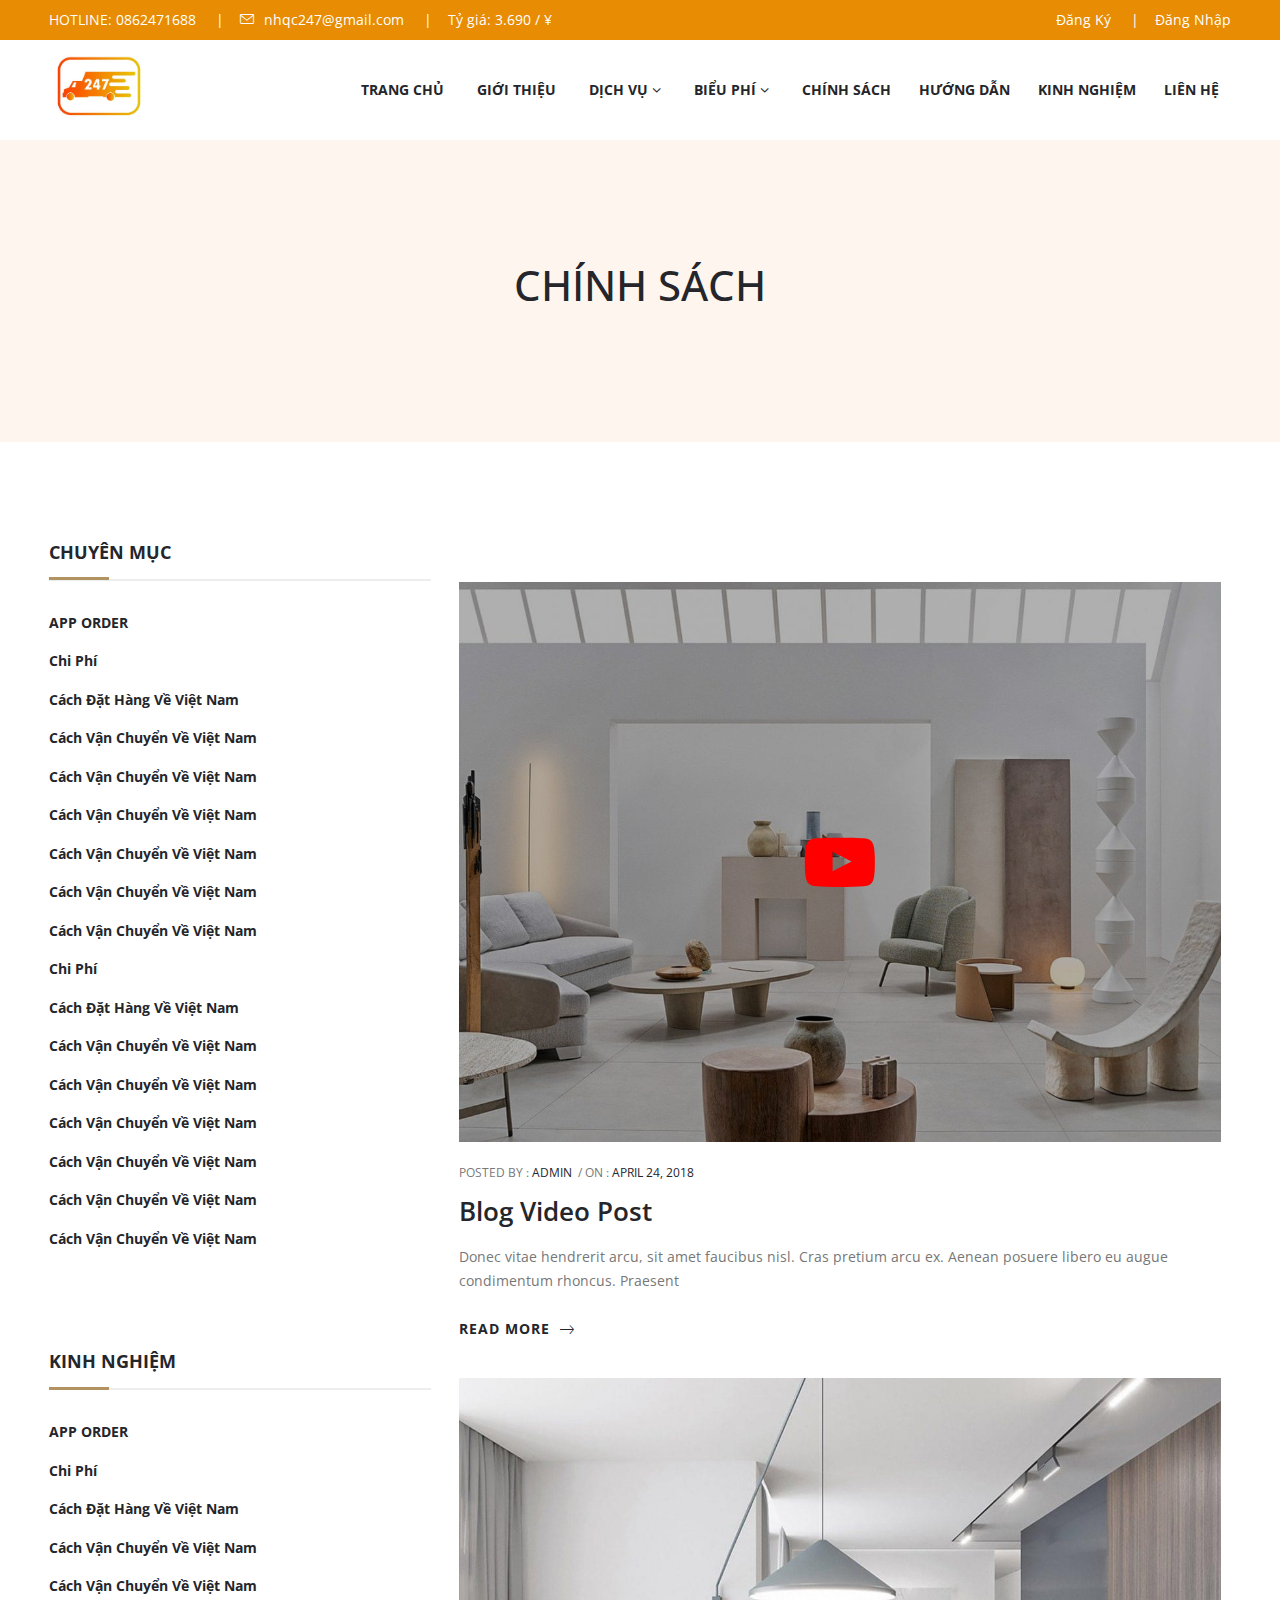
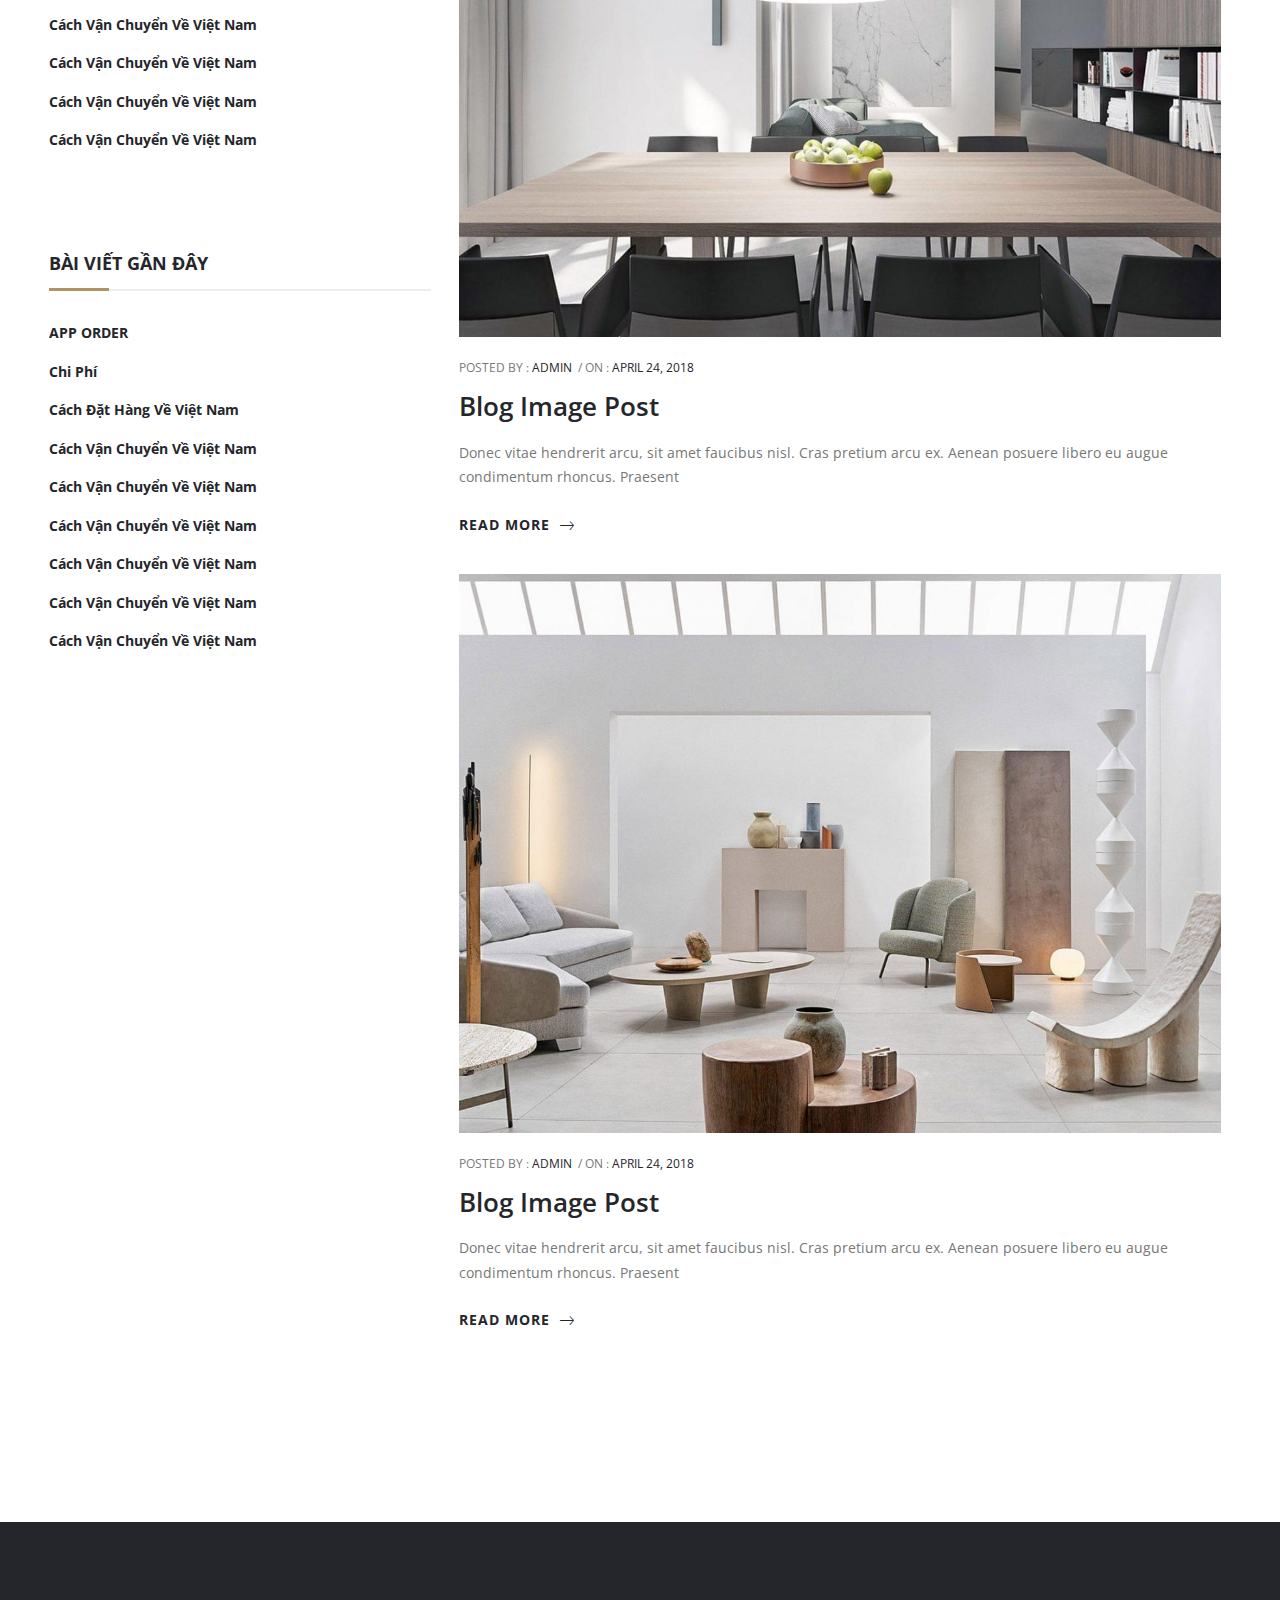
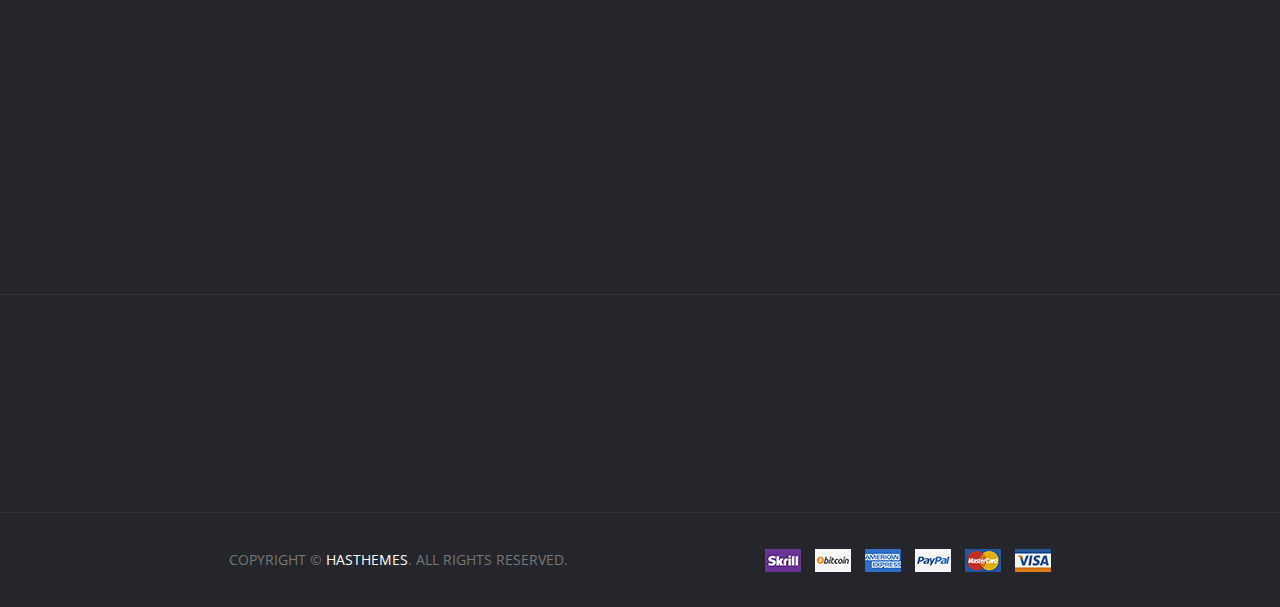
<file: Policy.html>
<!DOCTYPE html>
<html lang="zxx">

<!-- Mirrored from htmldemo.hasthemes.com/hono/hono/shop-grid-sidebar-left.html by HTTrack Website Copier/3.x [XR&CO'2014], Wed, 06 Jan 2021 00:32:23 GMT -->
<!-- Added by HTTrack --><meta http-equiv="content-type" content="text/html;charset=UTF-8" /><!-- /Added by HTTrack -->
<head>
    <meta charset="UTF-8">
    <meta name="viewport" content="width=device-width, initial-scale=1.0" />
    
    <title>Demo Website</title>
    
    <!-- ::::::::::::::Favicon icon::::::::::::::-->
    <link rel="shortcut icon" href="assets/images/favicon.ico" type="image/png">

    <!-- ::::::::::::::All CSS Files here :::::::::::::: -->
    <!-- Vendor CSS -->
    <link rel="stylesheet" href="assets/css/vendor/font-awesome.min.css">
    <link rel="stylesheet" href="assets/css/vendor/ionicons.css">
    <link rel="stylesheet" href="assets/css/vendor/simple-line-icons.css">
    <link rel="stylesheet" href="assets/css/vendor/jquery-ui.min.css">

    <!-- Plugin CSS -->
    <link rel="stylesheet" href="assets/css/plugins/swiper-bundle.min.css">
    <link rel="stylesheet" href="assets/css/plugins/animate.min.css">
    <link rel="stylesheet" href="assets/css/plugins/nice-select.css">
    <link rel="stylesheet" href="assets/css/plugins/venobox.min.css">
    <link rel="stylesheet" href="assets/css/plugins/jquery.lineProgressbar.css">
    <link rel="stylesheet" href="assets/css/plugins/aos.min.css">
    <link rel="stylesheet" href="https://maxcdn.bootstrapcdn.com/bootstrap/3.4.1/css/bootstrap.min.css">

    <!-- Main CSS -->
    <link rel="stylesheet" href="assets/css/style.css">

    <!-- Use the minified version files listed below for better performance and remove the files listed above -->
    <!-- <link rel="stylesheet" href="assets/css/vendor/vendor.min.css">
    <link rel="stylesheet" href="assets/css/plugins/plugins.min.css">
    <link rel="stylesheet" href="assets/css/style.min.css"> -->

</head>
<body>
    <!-- Start Header Area -->
    <header class="header-section d-none d-xl-block">
        <div class="header-wrapper">
            <!-- Start Header Top -->
            <div class="header-top header-top-bg--ocean section-fluid">
                <div class="container">
                    <div class="col-12 d-flex align-items-center justify-content-between">
                        <div class="header-top-left">
                            <div class="header-top-contact header-top-contact-color--white header-top-contact-hover-color--green">
                                <a href="tel:(+800)3454333121" class="icon-space-right">HOTLINE: 0862471688</a>
                                <a href="#" class="icon-space-right"><i class="icon-envelope"></i>nhqc247@gmail.com</a>
                                <a href="#" class="icon-space-money">Tỷ giá: 3.690 / ¥</a>
                            </div>
                        </div>
                        <div class="header-top-right">
                            <div class="header-top-user-link header-top-user-link-color--white header-top-user-link-hover-color--green">
                                <a href="wishlist.html">Đăng Ký</a>
                                <a href="cart.html">Đăng Nhập</a> 
                                <!-- <a href="checkout.html">Checkout</a> -->
                            </div>
                        </div>
                    </div>
                </div>
            </div>
             <!-- End Header Top -->
            <!-- Start Header Bottom -->
            <div class="header-bottom header-bottom-color--green section-fluid sticky-header sticky-color--white">
                <div class="container">
                    <div class="row">
                        <div class="col-12 d-flex align-items-center justify-content-between">
                             <!-- Start Header Logo -->
                            <div class="header-logo">
                                <div class="logo">
                                    <a href="index.html"><img src="assets/images/logo/logo.jpg" alt=""></a>
                                </div>
                            </div>
                            <!-- End Header Logo -->

                            <!-- Start Header Main Menu -->
                            <div class="main-menu menu-color--black menu-hover-color--green">
                                <nav>
                                    <ul>
                                        <li class="has-dropdown">
                                            <!-- <a class="active main-menu-link" href="index.html">Trang chủ <i class="fa fa-angle-down"></i></a> -->
                                            <a class="active main-menu-link" href="index.html">Trang chủ</a>
                                            <!-- Sub Menu -->
                                            <!-- <ul class="sub-menu">
                                                <li><a href="#">Home</a></li>
                                                <li><a href="index-2.html">Home 2</a></li>
                                                <li><a href="index-3.html">Home 3</a></li>
                                                <li><a href="index-4.html">Home 4</a></li>
                                            </ul> -->
                                        </li>
                                        <li class="has-dropdown has-megaitem">
                                            <a href="about-us.html">Giới Thiệu</a>
                                        </li>
                                        <li class="has-dropdown">
                                            <a href="#">Dịch Vụ <i class="fa fa-angle-down"></i></a>
                                            <!-- Sub Menu -->
                                            <ul class="sub-menu">
                                                <li><a href="Service-1.html">Dịch Vụ 1</a></li>
                                                <li><a href="#">Dịch Vụ 2</a></li>
                                                <li><a href="#">Dịch Vụ 3</a></li>
                                                <li><a href="#">Dịch Vụ 4</a></li>
                                                <li><a href="#">Dịch Vụ 5</a></li>
                                                <li><a href="#">Dịch Vụ 6</a></li>
                                                <li><a href="#">Dịch Vụ 7</a></li>
                                            </ul>
                                        </li>
                                        <li class="has-dropdown">
                                            <a href="#">Biểu Phí <i class="fa fa-angle-down"></i></a>
                                            <!-- Sub Menu -->
                                            <ul class="sub-menu">
                                                <li><a href="#">Text</a></li>
                                                <li><a href="#">Text</a></li>
                                                <li><a href="#">Text</a></li>
                                            </ul>
                                        </li>
                                        <li>
                                            <a href="Policy.html">Chính Sách</a>
                                        </li>
                                        <li>
                                            <a href="instructions.html">Hướng Dẫn</a>
                                        </li>
                                        <li>
                                            <a href="experience.html">Kinh Nghiệm</a>
                                        </li>
                                        <li>
                                            <a href="contact-us.html">Liên Hệ</a>
                                        </li>
                                    </ul>
                                </nav>
                            </div> 
                            <!-- End Header Main Menu Start -->
                            
                            <!-- Start Header Action Link -->
                            <!-- <ul class="header-action-link action-color--black action-hover-color--green">
                                <li>
                                    <a  href="#offcanvas-wishlish" class="offcanvas-toggle">
                                        <i class="icon-heart"></i>
                                        <span class="item-count">3</span>
                                    </a>
                                </li>
                                <li>
                                    <a href="#offcanvas-add-cart" class="offcanvas-toggle">
                                        <i class="icon-bag"></i>
                                        <span class="item-count">3</span>
                                    </a>
                                </li>
                                <li>
                                    <a href="#search">
                                        <i class="icon-magnifier"></i>
                                    </a>
                                </li>
                            </ul> -->
                            <!-- End Header Action Link -->
                        </div>
                    </div>
                </div>
            </div>
            <!-- End Header Bottom -->
        </div>
    </header>
    <!-- Start Header Area -->

    <!-- Start Mobile Header -->
    <div class="mobile-header mobile-header-bg-color--golden section-fluid d-lg-block d-xl-none">
        <div class="container">
            <div class="row">
                <div class="col-12 d-flex align-items-center justify-content-between">
                    <!-- Start Mobile Left Side -->
                    <div class="mobile-header-left">
                        <ul class="mobile-menu-logo">
                            <li>
                                <a href="index.html">
                                    <div class="logo">
                                        <img src="assets/images/logo/logo_black.png" alt="">
                                    </div>
                                </a>
                            </li>
                        </ul>
                    </div>
                     <!-- End Mobile Left Side -->

                     <!-- Start Mobile Right Side -->
                     <div class="mobile-right-side">
                        <ul class="header-action-link action-color--black action-hover-color--golden">
                            <li>
                                <a href="#search">
                                    <i class="icon-magnifier"></i>
                                </a>
                            </li>
                            <li>
                                <a href="#offcanvas-wishlish" class="offcanvas-toggle">
                                    <i class="icon-heart"></i>
                                    <span class="item-count">3</span>
                                </a>
                            </li>
                            <li>
                                <a href="#offcanvas-add-cart" class="offcanvas-toggle">
                                    <i class="icon-bag"></i>
                                    <span class="item-count">3</span>
                                </a>
                            </li>
                            <li>
                                <a href="#mobile-menu-offcanvas" class="offcanvas-toggle offside-menu">
                                    <i class="icon-menu"></i>
                                </a>
                            </li>
                        </ul>
                     </div>
                     <!-- End Mobile Right Side -->
                </div>
            </div>
        </div>
    </div>
    <!-- End Mobile Header -->

    <!--  Start Offcanvas Mobile Menu Section -->
    <div id="mobile-menu-offcanvas" class="offcanvas offcanvas-rightside offcanvas-mobile-menu-section">
        <!-- Start Offcanvas Header -->
        <div class="offcanvas-header text-right">
            <button class="offcanvas-close"><i class="ion-android-close"></i></button>
        </div> <!-- End Offcanvas Header -->
        <!-- Start Offcanvas Mobile Menu Wrapper -->
        <div class="offcanvas-mobile-menu-wrapper">
            <!-- Start Mobile Menu  -->
            <div class="mobile-menu-bottom">
                <!-- Start Mobile Menu Nav -->
                <div class="offcanvas-menu">
                    <ul>
                        <li>
                            <a href="#"><span>Home</span></a>
                            <ul class="mobile-sub-menu">
                                <li><a href="index.html">Home 1</a></li>
                                <li><a href="index-2.html">Home 2</a></li>
                                <li><a href="index-3.html">Home 3</a></li>
                                <li><a href="index-4.html">Home 4</a></li>
                            </ul>
                        </li>
                        <li>
                            <a href="#"><span>Shop</span></a>
                            <ul class="mobile-sub-menu">
                                <li>
                                    <a href="#">Shop Layout</a>
                                    <ul class="mobile-sub-menu">
                                        <li><a href="shop-grid-sidebar-left.html">Grid Left Sidebar</a></li>
                                        <li><a href="shop-grid-sidebar-right.html">Grid Right Sidebar</a></li>
                                        <li><a href="shop-full-width.html">Full Width</a></li>
                                        <li><a href="shop-list-sidebar-left.html">List Left Sidebar</a></li>
                                        <li><a href="shop-list-sidebar-right.html">List Right Sidebar</a></li>
                                    </ul>
                                </li>
                            </ul>
                            <ul class="mobile-sub-menu">
                                <li>
                                    <a href="#">Shop Pages</a>
                                    <ul class="mobile-sub-menu">
                                        <li><a href="cart.html">Cart</a></li>
                                        <li><a href="empty-cart.html">Empty Cart</a></li>
                                        <li><a href="wishlist.html">Wishlist</a></li>
                                        <li><a href="compare.html">Compare</a></li>
                                        <li><a href="checkout.html">Checkout</a></li>
                                        <li><a href="login.html">Login</a></li>
                                        <li><a href="my-account.html">My Account</a></li>
                                    </ul>
                                </li>
                            </ul>
                            <ul class="mobile-sub-menu">
                                <li>
                                    <a href="#">Product Single</a>
                                    <ul class="mobile-sub-menu">
                                        <li><a href="product-details-default.html">Product Default</a></li>
                                        <li><a href="product-details-variable.html">Product Variable</a></li>
                                        <li><a href="product-details-affiliate.html">Product Referral</a></li>
                                        <li><a href="product-details-group.html">Product Group</a></li>
                                        <li><a href="product-details-single-slide.html">Product Slider</a></li>
                                        <li><a href="product-details-tab-left.html">Product Tab Left</a></li>
                                        <li><a href="product-details-tab-right.html">Product Tab Right</a></li>
                                        <li><a href="product-details-gallery-left.html">Product Gallery Left</a></li>
                                        <li><a href="product-details-gallery-right.html">Product Gallery Right</a></li>
                                        <li><a href="product-details-sticky-left.html">Product Sticky Left</a></li>
                                        <li><a href="product-details-sticky-right.html">Product Sticky right</a></li>
                                    </ul>
                                </li>
                            </ul>
                        </li>
                        <li>
                            <a href="#"><span>Blogs</span></a>
                            <ul class="mobile-sub-menu">
                                <li>
                                    <a href="#">Blog Grid</a>
                                    <ul class="mobile-sub-menu">
                                        <li><a href="blog-grid-sidebar-left.html">Blog Grid Sidebar left</a></li>
                                        <li><a href="blog-grid-sidebar-right.html">Blog Grid Sidebar Right</a></li>
                                    </ul>
                                </li>
                                <li>
                                    <a href="blog-full-width.html">Blog Full Width</a>
                                </li>
                                <li>
                                    <a href="#">Blog List</a>
                                    <ul class="mobile-sub-menu">
                                        <li><a href="blog-list-sidebar-left.html">Blog List Sidebar left</a></li>
                                        <li><a href="blog-list-sidebar-right.html">Blog List Sidebar Right</a></li>
                                    </ul>
                                </li>
                                <li>
                                    <a href="#">Blog Single</a>
                                    <ul class="mobile-sub-menu">
                                        <li><a href="blog-single-sidebar-left.html">Blog Single Sidebar left</a></li>
                                        <li><a href="blog-single-sidebar-right.html">Blog Single Sidebar Right</a></li>
                                    </ul>
                                </li>
                            </ul>
                        </li>
                        <li>
                            <a href="#"><span>Pages</span></a>
                            <ul class="mobile-sub-menu">
                                <li><a href="faq.html">Frequently Questions</a></li>
                                <li><a href="privacy-policy.html">Privacy Policy</a></li>
                                <li><a href="404.html">404 Page</a></li>
                            </ul>
                        </li>
                        <li><a href="about-us.html">About Us</a></li>
                        <li><a href="contact-us.html">Contact Us</a></li>
                    </ul>
                </div> <!-- End Mobile Menu Nav -->
            </div> <!-- End Mobile Menu -->

            <!-- Start Mobile contact Info -->
            <div class="mobile-contact-info">
                <div class="logo">
                  <a href="index.html"><img src="assets/images/logo/logo_white.png" alt=""></a>  
                </div>

                <address class="address">
                    <span>Address: 4710-4890 Breckinridge St, Fayettevill</span> 
                    <span>Call Us: (+800) 345 678, (+800) 123 456</span> 
                    <span>Email: yourmail@mail.com</span>    
                </address>

                <ul class="social-link">
                    <li><a href="#"><i class="fa fa-facebook"></i></a></li>
                    <li><a href="#"><i class="fa fa-twitter"></i></a></li>
                    <li><a href="#"><i class="fa fa-instagram"></i></a></li>
                    <li><a href="#"><i class="fa fa-linkedin"></i></a></li>
                </ul>

                <ul class="user-link">
                    <li><a href="wishlist.html">Wishlist</a></li>
                    <li><a href="cart.html">Cart</a></li>
                    <li><a href="checkout.html">Checkout</a></li>
                </ul>
            </div>
            <!-- End Mobile contact Info -->

        </div> <!-- End Offcanvas Mobile Menu Wrapper -->
    </div> <!-- ...:::: End Offcanvas Mobile Menu Section:::... -->

    <!-- Start Offcanvas Mobile Menu Section -->
    <div id="offcanvas-about" class="offcanvas offcanvas-rightside offcanvas-mobile-about-section">
        <!-- Start Offcanvas Header -->
        <div class="offcanvas-header text-right">
            <button class="offcanvas-close"><i class="ion-android-close"></i></button>
        </div> <!-- End Offcanvas Header -->
        <!-- Start Offcanvas Mobile Menu Wrapper -->
            <!-- Start Mobile contact Info -->
            <div class="mobile-contact-info">
                <div class="logo">
                  <a href="index.html"><img src="assets/images/logo/logo_white.png" alt=""></a>  
                </div>

                <address class="address">
                    <span>Address: 4710-4890 Breckinridge St, Fayettevill</span> 
                    <span>Call Us: (+800) 345 678, (+800) 123 456</span> 
                    <span>Email: yourmail@mail.com</span>    
                </address>

                <ul class="social-link">
                    <li><a href="#"><i class="fa fa-facebook"></i></a></li>
                    <li><a href="#"><i class="fa fa-twitter"></i></a></li>
                    <li><a href="#"><i class="fa fa-instagram"></i></a></li>
                    <li><a href="#"><i class="fa fa-linkedin"></i></a></li>
                </ul>

                <ul class="user-link">
                    <li><a href="wishlist.html">Wishlist</a></li>
                    <li><a href="cart.html">Cart</a></li>
                    <li><a href="checkout.html">Checkout</a></li>
                </ul>
            </div>
            <!-- End Mobile contact Info -->
    </div> <!-- ...:::: End Offcanvas Mobile Menu Section:::... -->

    <!-- Start Offcanvas Addcart Section -->
    <div id="offcanvas-add-cart" class="offcanvas offcanvas-rightside offcanvas-add-cart-section">
        <!-- Start Offcanvas Header -->
        <div class="offcanvas-header text-right">
            <button class="offcanvas-close"><i class="ion-android-close"></i></button>
        </div> <!-- End Offcanvas Header -->

        <!-- Start  Offcanvas Addcart Wrapper -->
        <div class="offcanvas-add-cart-wrapper">
            <h4 class="offcanvas-title">Shopping Cart</h4>
            <ul class="offcanvas-cart">
                <li class="offcanvas-cart-item-single">
                    <div class="offcanvas-cart-item-block">
                        <a href="#" class="offcanvas-cart-item-image-link">
                            <img src="assets/images/product/default/home-1/default-1.jpg" alt="" class="offcanvas-cart-image">
                        </a>
                        <div class="offcanvas-cart-item-content">
                            <a href="#" class="offcanvas-cart-item-link">Car Wheel</a>
                            <div class="offcanvas-cart-item-details">
                                <span class="offcanvas-cart-item-details-quantity">1 x </span>
                                <span class="offcanvas-cart-item-details-price">$49.00</span>
                            </div>
                        </div>
                    </div>
                    <div class="offcanvas-cart-item-delete text-right">
                        <a href="#" class="offcanvas-cart-item-delete"><i class="fa fa-trash-o"></i></a>
                    </div>
                </li>
                <li class="offcanvas-cart-item-single">
                    <div class="offcanvas-cart-item-block">
                        <a href="#" class="offcanvas-cart-item-image-link">
                            <img src="assets/images/product/default/home-2/default-1.jpg" alt="" class="offcanvas-cart-image">
                        </a>
                        <div class="offcanvas-cart-item-content">
                            <a href="#" class="offcanvas-cart-item-link">Car Vails</a>
                            <div class="offcanvas-cart-item-details">
                                <span class="offcanvas-cart-item-details-quantity">3 x </span>
                                <span class="offcanvas-cart-item-details-price">$500.00</span>
                            </div>
                        </div>
                    </div>
                    <div class="offcanvas-cart-item-delete text-right">
                        <a href="#" class="offcanvas-cart-item-delete"><i class="fa fa-trash-o"></i></a>
                    </div>
                </li>
                <li class="offcanvas-cart-item-single">
                    <div class="offcanvas-cart-item-block">
                        <a href="#" class="offcanvas-cart-item-image-link">
                            <img src="assets/images/product/default/home-3/default-1.jpg" alt="" class="offcanvas-cart-image">
                        </a>
                        <div class="offcanvas-cart-item-content">
                            <a href="#" class="offcanvas-cart-item-link">Shock Absorber</a>
                            <div class="offcanvas-cart-item-details">
                                <span class="offcanvas-cart-item-details-quantity">1 x </span>
                                <span class="offcanvas-cart-item-details-price">$350.00</span>
                            </div>
                        </div>
                    </div>
                    <div class="offcanvas-cart-item-delete text-right">
                        <a href="#" class="offcanvas-cart-item-delete"><i class="fa fa-trash-o"></i></a>
                    </div>
                </li>
            </ul>
            <div class="offcanvas-cart-total-price">
                <span class="offcanvas-cart-total-price-text">Subtotal:</span>
                <span class="offcanvas-cart-total-price-value">$170.00</span>
            </div>
            <ul class="offcanvas-cart-action-button">
                <li><a href="cart.html" class="btn btn-block btn-golden">View Cart</a></li>
                <li><a href="compare.html" class=" btn btn-block btn-golden mt-5">Checkout</a></li>
            </ul>
        </div> <!-- End  Offcanvas Addcart Wrapper -->

    </div> <!-- End  Offcanvas Addcart Section -->

    <!-- Start Offcanvas Mobile Menu Section -->
    <div id="offcanvas-wishlish" class="offcanvas offcanvas-rightside offcanvas-add-cart-section">
        <!-- Start Offcanvas Header -->
        <div class="offcanvas-header text-right">
            <button class="offcanvas-close"><i class="ion-android-close"></i></button>
        </div> <!-- ENd Offcanvas Header -->

        <!-- Start Offcanvas Mobile Menu Wrapper -->
        <div class="offcanvas-wishlist-wrapper">
            <h4 class="offcanvas-title">Wishlist</h4>
            <ul class="offcanvas-wishlist">
                <li class="offcanvas-wishlist-item-single">
                    <div class="offcanvas-wishlist-item-block">
                        <a href="#" class="offcanvas-wishlist-item-image-link">
                            <img src="assets/images/product/default/home-1/default-1.jpg" alt="" class="offcanvas-wishlist-image">
                        </a>
                        <div class="offcanvas-wishlist-item-content">
                            <a href="#" class="offcanvas-wishlist-item-link">Car Wheel</a>
                            <div class="offcanvas-wishlist-item-details">
                                <span class="offcanvas-wishlist-item-details-quantity">1 x </span>
                                <span class="offcanvas-wishlist-item-details-price">$49.00</span>
                            </div>
                        </div>
                    </div>
                    <div class="offcanvas-wishlist-item-delete text-right">
                        <a href="#" class="offcanvas-wishlist-item-delete"><i class="fa fa-trash-o"></i></a>
                    </div>
                </li>
                <li class="offcanvas-wishlist-item-single">
                    <div class="offcanvas-wishlist-item-block">
                        <a href="#" class="offcanvas-wishlist-item-image-link">
                            <img src="assets/images/product/default/home-2/default-1.jpg" alt="" class="offcanvas-wishlist-image">
                        </a>
                        <div class="offcanvas-wishlist-item-content">
                            <a href="#" class="offcanvas-wishlist-item-link">Car Vails</a>
                            <div class="offcanvas-wishlist-item-details">
                                <span class="offcanvas-wishlist-item-details-quantity">3 x </span>
                                <span class="offcanvas-wishlist-item-details-price">$500.00</span>
                            </div>
                        </div>
                    </div>
                    <div class="offcanvas-wishlist-item-delete text-right">
                        <a href="#" class="offcanvas-wishlist-item-delete"><i class="fa fa-trash-o"></i></a>
                    </div>
                </li>
                <li class="offcanvas-wishlist-item-single">
                    <div class="offcanvas-wishlist-item-block">
                        <a href="#" class="offcanvas-wishlist-item-image-link">
                            <img src="assets/images/product/default/home-3/default-1.jpg" alt="" class="offcanvas-wishlist-image">
                        </a>
                        <div class="offcanvas-wishlist-item-content">
                            <a href="#" class="offcanvas-wishlist-item-link">Shock Absorber</a>
                            <div class="offcanvas-wishlist-item-details">
                                <span class="offcanvas-wishlist-item-details-quantity">1 x </span>
                                <span class="offcanvas-wishlist-item-details-price">$350.00</span>
                            </div>
                        </div>
                    </div>
                    <div class="offcanvas-wishlist-item-delete text-right">
                        <a href="#" class="offcanvas-wishlist-item-delete"><i class="fa fa-trash-o"></i></a>
                    </div>
                </li>
            </ul>
            <ul class="offcanvas-wishlist-action-button">
                <li><a href="#" class="btn btn-block btn-golden">View wishlist</a></li>
            </ul>
        </div> <!-- End Offcanvas Mobile Menu Wrapper -->

    </div> <!-- End Offcanvas Mobile Menu Section -->

    <!-- Start Offcanvas Search Bar Section -->
    <div id="search" class="search-modal">
        <button type="button" class="close">×</button>
        <form>
            <input type="search" placeholder="type keyword(s) here" />
            <button type="submit" class="btn btn-lg btn-golden">Search</button>
        </form>
    </div>
    <!-- End Offcanvas Search Bar Section -->

    <!-- Offcanvas Overlay -->
    <div class="offcanvas-overlay"></div>

    <!-- ...:::: Start Breadcrumb Section:::... -->
    <div class="breadcrumb-section breadcrumb-bg-color--golden">
        <div class="breadcrumb-wrapper">
            <div class="container">
                <div class="row">
                    <div class="col-12">
                        <h3 class="breadcrumb-title">Chính Sách</h3>
                    </div>
                </div>
            </div>
        </div>
    </div> <!-- ...:::: End Breadcrumb Section:::... -->

    <!-- ...:::: Start Shop Section:::... -->
    <div class="shop-section">
        <div class="container">
            <div class="row flex-column-reverse flex-lg-row">
                <div class="col-lg-4">
                    <!-- Start Sidebar Area -->
                    <div class="siderbar-section" data-aos="fade-up"  data-aos-delay="0">

                        <!-- Start Single Sidebar Widget -->
                        <div class="sidebar-single-widget" >
                            <h6 class="sidebar-title">Chuyên Mục</h6>
                            <div class="sidebar-content">
                                <ul class="sidebar-menu">
                                    <li>
                                        <a href="#">
                                            APP ORDER
                                        </a>
                                    </li>
                                   <li ><a href="#">Chi Phí</a></li>   
                                   <li ><a href="#">Cách Đặt Hàng Về Việt Nam</a></li>   
                                   <li ><a href="#">Cách Vận Chuyển Về Việt Nam</a></li>   
                                   <li ><a href="#">Cách Vận Chuyển Về Việt Nam</a></li>   
                                   <li ><a href="#">Cách Vận Chuyển Về Việt Nam</a></li>   
                                   <li ><a href="#">Cách Vận Chuyển Về Việt Nam</a></li>   
                                   <li ><a href="#">Cách Vận Chuyển Về Việt Nam</a></li>   
                                   <li ><a href="#">Cách Vận Chuyển Về Việt Nam</a></li>
                                   <li ><a href="#">Chi Phí</a></li>   
                                   <li ><a href="#">Cách Đặt Hàng Về Việt Nam</a></li>   
                                   <li ><a href="#">Cách Vận Chuyển Về Việt Nam</a></li>   
                                   <li ><a href="#">Cách Vận Chuyển Về Việt Nam</a></li>   
                                   <li ><a href="#">Cách Vận Chuyển Về Việt Nam</a></li>   
                                   <li ><a href="#">Cách Vận Chuyển Về Việt Nam</a></li>   
                                   <li ><a href="#">Cách Vận Chuyển Về Việt Nam</a></li>   
                                   <li ><a href="#">Cách Vận Chuyển Về Việt Nam</a></li>

                                </ul>
                            </div>
                            <h6 class="sidebar-title section-top-gap-100">Kinh Nghiệm</h6>
                            <div class="sidebar-content">
                                <ul class="sidebar-menu">
                                    <li>
                                        <a href="#">
                                            APP ORDER
                                        </a>
                                    </li>
                                   <li ><a href="#">Chi Phí</a></li>   
                                   <li ><a href="#">Cách Đặt Hàng Về Việt Nam</a></li>   
                                   <li ><a href="#">Cách Vận Chuyển Về Việt Nam</a></li>   
                                   <li ><a href="#">Cách Vận Chuyển Về Việt Nam</a></li>   
                                   <li ><a href="#">Cách Vận Chuyển Về Việt Nam</a></li>   
                                   <li ><a href="#">Cách Vận Chuyển Về Việt Nam</a></li>   
                                   <li ><a href="#">Cách Vận Chuyển Về Việt Nam</a></li>   
                                   <li ><a href="#">Cách Vận Chuyển Về Việt Nam</a></li>   
                                </ul>
                            </div>
                            <h6 class="sidebar-title section-top-gap-100">Bài Viết Gần Đây</h6>
                            <div class="sidebar-content">
                                <ul class="sidebar-menu">
                                    <li>
                                        <a href="#">
                                            APP ORDER
                                        </a>
                                    </li>
                                   <li ><a href="#">Chi Phí</a></li>   
                                   <li ><a href="#">Cách Đặt Hàng Về Việt Nam</a></li>   
                                   <li ><a href="#">Cách Vận Chuyển Về Việt Nam</a></li>   
                                   <li ><a href="#">Cách Vận Chuyển Về Việt Nam</a></li>   
                                   <li ><a href="#">Cách Vận Chuyển Về Việt Nam</a></li>   
                                   <li ><a href="#">Cách Vận Chuyển Về Việt Nam</a></li>   
                                   <li ><a href="#">Cách Vận Chuyển Về Việt Nam</a></li>   
                                   <li ><a href="#">Cách Vận Chuyển Về Việt Nam</a></li>   
                                </ul>
                            </div>
                        </div> <!-- End Single Sidebar Widget -->

                        <!-- Start Single Sidebar Widget -->

                         <!-- End Single Sidebar Widget -->

                        <!-- Start Single Sidebar Widget -->

                         <!-- End Single Sidebar Widget -->

                        <!-- Start Single Sidebar Widget -->

                        <!-- End Single Sidebar Widget -->

                        <!-- Start Single Sidebar Widget -->
                        
                        <!-- End Single Sidebar Widget -->

                        <!-- Start Single Sidebar Widget -->

                         <!-- End Single Sidebar Widget -->

                    </div> <!-- End Sidebar Area -->
                </div>
                <div class="col-lg-8">
                    
                    <!-- Start Tab Wrapper -->
                    <div class="sort-product-tab-wrapper">
                        <div class="container">
                            <div class="row">
                                <div class="col-12">
                                    <div class="tab-content tab-animate-zoom">
                                        <!-- Start Grid View Product -->
                                        <div class="tab-pane active show sort-layout-single" id="layout-3-grid">
                                            <div class="row">
                                                <div class="col-xl-12 col-sm-12 col-12">
                                                    <div class="box-vertical">
                                                        <a href="#">
                                                            <div class="row">
                                                                <div class="blog-wrapper">
                                                                    <div class="row mb-n6">
                                                                        <div class="col-md-12 col-12 mb-6">
                                                                            <!-- Start Product Default Single Item -->
                                                                            <div class="blog-list blog-grid-single-item blog-color--golden aos-init aos-animate" data-aos="fade-up" data-aos-delay="0">
                                                                                <div class="blog-video-box">
                                                                                    <img class="img-fluid" src="assets/images/blog/blog-grid-home-1-img-5.jpg" alt="">
                                                                                    <a href="https://www.youtube.com/watch?v=5aXfR5a84t8" class="video-play-btn vbox-item" data-autoplay="true" data-vbtype="video">
                                                                                        <i class="fa fa-youtube-play"></i>
                                                                                    </a>  
                                                                                </div>
                                                                                <div class="content">
                                                                                    <ul class="post-meta">
                                                                                       <li>POSTED BY : <a href="#" class="author">Admin</a></li> 
                                                                                       <li>ON : <a href="#" class="date">APRIL 24, 2018</a></li> 
                                                                                    </ul>
                                                                                    <h6 class="title"><a href="#"> Blog video post</a></h6>
                                                                                    <p>Donec vitae hendrerit arcu, sit amet faucibus nisl. Cras pretium arcu ex. Aenean posuere libero eu augue condimentum rhoncus. Praesent</p>
                                                                                    <a href="#" class="read-more-btn icon-space-left">Read More <span class="icon"><i class="ion-ios-arrow-thin-right"></i></span></a>
                                                                                </div>
                                                                            </div>
                                                                            <!-- End Product Default Single Item -->
                                                                        </div>
                                                                        <div class="col-md-12 col-12 mb-6">
                                                                            <!-- Start Product Default Single Item -->
                                                                            <div class="blog-list blog-grid-single-item blog-color--golden aos-init aos-animate" data-aos="fade-up" data-aos-delay="200">
                                                                                <div class="image-box">
                                                                                    <a href="#" class="image-link">
                                                                                        <img class="img-fluid" src="assets/images/blog/blog-grid-home-1-img-2.jpg" alt="">
                                                                                    </a>
                                                                                </div>
                                                                                <div class="content">
                                                                                    <ul class="post-meta">
                                                                                       <li>POSTED BY : <a href="#" class="author">Admin</a></li> 
                                                                                       <li>ON : <a href="#" class="date">APRIL 24, 2018</a></li> 
                                                                                    </ul>
                                                                                    <h6 class="title"><a href="#"> Blog image post</a></h6>
                                                                                    <p>Donec vitae hendrerit arcu, sit amet faucibus nisl. Cras pretium arcu ex. Aenean posuere libero eu augue condimentum rhoncus. Praesent</p>
                                                                                    <a href="#" class="read-more-btn icon-space-left">Read More <span class="icon"><i class="ion-ios-arrow-thin-right"></i></span></a>
                                                                                </div>
                                                                            </div>
                                                                            <!-- End Product Default Single Item -->
                                                                        </div>
                                                                        <div class="col-md-12 col-12 mb-6">
                                                                            <!-- Start Product Default Single Item -->
                                                                            <div class="blog-list blog-grid-single-item blog-color--golden aos-init aos-animate" data-aos="fade-up" data-aos-delay="0">
                                                                                <div class="image-box">
                                                                                    <a href="#" class="image-link">
                                                                                        <img class="img-fluid" src="assets/images/blog/blog-grid-home-1-img-5.jpg" alt="">
                                                                                    </a>
                                                                                </div>
                                                                                <div class="content">
                                                                                    <ul class="post-meta">
                                                                                       <li>POSTED BY : <a href="#" class="author">Admin</a></li> 
                                                                                       <li>ON : <a href="#" class="date">APRIL 24, 2018</a></li> 
                                                                                    </ul>
                                                                                    <h6 class="title"><a href="blog-single-sidebar-left.html"> Blog image post</a></h6>
                                                                                    <p>Donec vitae hendrerit arcu, sit amet faucibus nisl. Cras pretium arcu ex. Aenean posuere libero eu augue condimentum rhoncus. Praesent</p>
                                                                                    <a href="#" class="read-more-btn icon-space-left">Read More <span class="icon"><i class="ion-ios-arrow-thin-right"></i></span></a>
                                                                                </div>
                                                                            </div>
                                                                            <!-- End Product Default Single Item -->
                                                                        </div>
                                                                        
                                                                    </div>
                                                                </div>
                                                            </div>
                                                        </a>
                                                    </div>
                                                </div>
                                            </div>
                                        </div> <!-- End Grid View Product -->
                                        <!-- Start List View Product -->
                                        <div class="tab-pane sort-layout-single" id="layout-list">
                                            <div class="row">
                                                <div class="col-12">
                                                    <!-- Start Product Defautlt Single -->
                                                    <div class="product-list-single product-color--golden">
                                                        <a href="product-details-default.html" class="product-list-img-link">
                                                            <img class="img-fluid" src="assets/images/product/default/home-1/default-1.jpg" alt="">
                                                            <img class="img-fluid" src="assets/images/product/default/home-1/default-2.jpg" alt="">
                                                        </a>
                                                        <div class="product-list-content">
                                                            <h5 class="product-list-link"><a href="product-details-default.html">KAOREET LOBORTIS SAGIT</a></h5>
                                                            <ul class="review-star">
                                                                <li class="fill"><i class="ion-android-star"></i></li>
                                                                <li class="fill"><i class="ion-android-star"></i></li>
                                                                <li class="fill"><i class="ion-android-star"></i></li>
                                                                <li class="fill"><i class="ion-android-star"></i></li>
                                                                <li class="empty"><i class="ion-android-star"></i></li>
                                                            </ul>
                                                            <span class="product-list-price"><del>$30.12</del> $25.12</span>
                                                            <p>Lorem ipsum dolor sit amet, consectetur adipisicing elit. Nobis ad, iure incidunt. Ab consequatur temporibus non eveniet inventore doloremque necessitatibus sed, ducimus quisquam, ad asperiores</p>
                                                            <div class="product-action-icon-link-list">
                                                                <a href="#" data-bs-toggle="modal" data-bs-target="#modalAddcart" class="btn btn-lg btn-black-default-hover">Add to cart</a>
                                                                <a href="#" data-bs-toggle="modal" data-bs-target="#modalQuickview" class="btn btn-lg btn-black-default-hover"><i class="icon-magnifier"></i></a>
                                                                <a href="wishlist.html" class="btn btn-lg btn-black-default-hover"><i class="icon-heart"></i></a>
                                                                <a href="compare.html" class="btn btn-lg btn-black-default-hover"><i class="icon-shuffle"></i></a>
                                                            </div>
                                                        </div>
                                                    </div> <!-- End Product Defautlt Single -->
                                                </div>
                                                <div class="col-12">
                                                    <!-- Start Product Defautlt Single -->
                                                    <div class="product-list-single product-color--golden">
                                                        <a href="product-details-default.html" class="product-list-img-link">
                                                            <img class="img-fluid" src="assets/images/product/default/home-1/default-3.jpg" alt="" >
                                                            <img class="img-fluid" src="assets/images/product/default/home-1/default-4.jpg" alt="" >
                                                        </a>
                                                        <div class="product-list-content">
                                                            <h5 class="product-list-link"><a href="product-details-default.html">CONDIMENTUM POSUERE</a></h5>
                                                            <ul class="review-star">
                                                                <li class="fill"><i class="ion-android-star"></i></li>
                                                                <li class="fill"><i class="ion-android-star"></i></li>
                                                                <li class="fill"><i class="ion-android-star"></i></li>
                                                                <li class="fill"><i class="ion-android-star"></i></li>
                                                                <li class="empty"><i class="ion-android-star"></i></li>
                                                            </ul>
                                                            <span class="product-list-price">$95.00</span>
                                                            <p>Lorem ipsum dolor sit amet, consectetur adipisicing elit. Nobis ad, iure incidunt. Ab consequatur temporibus non eveniet inventore doloremque necessitatibus sed, ducimus quisquam, ad asperiores</p>
                                                            <div class="product-action-icon-link-list">
                                                                <a href="#" data-bs-toggle="modal" data-bs-target="#modalAddcart" class="btn btn-lg btn-black-default-hover">Add to cart</a>
                                                                <a href="#" data-bs-toggle="modal" data-bs-target="#modalQuickview" class="btn btn-lg btn-black-default-hover"><i class="icon-magnifier"></i></a>
                                                                <a href="wishlist.html" class="btn btn-lg btn-black-default-hover"><i class="icon-heart"></i></a>
                                                                <a href="compare.html" class="btn btn-lg btn-black-default-hover"><i class="icon-shuffle"></i></a>
                                                            </div>
                                                        </div>
                                                    </div> <!-- End Product Defautlt Single -->
                                                </div>
                                                <div class="col-12">
                                                    <!-- Start Product Defautlt Single -->
                                                    <div class="product-list-single product-color--golden">
                                                        <a href="product-details-default.html" class="product-list-img-link">
                                                            <img class="img-fluid" src="assets/images/product/default/home-1/default-5.jpg" alt="" >
                                                            <img class="img-fluid" src="assets/images/product/default/home-1/default-6.jpg" alt="" >
                                                        </a>
                                                        <div class="product-list-content">
                                                            <h5 class="product-list-link"><a href="product-details-default.html">ALIQUAM LOBORTIS</a></h5>
                                                            <ul class="review-star">
                                                                <li class="fill"><i class="ion-android-star"></i></li>
                                                                <li class="fill"><i class="ion-android-star"></i></li>
                                                                <li class="fill"><i class="ion-android-star"></i></li>
                                                                <li class="fill"><i class="ion-android-star"></i></li>
                                                                <li class="empty"><i class="ion-android-star"></i></li>
                                                            </ul>
                                                            <span class="product-list-price"> $25.12</span>
                                                            <p>Lorem ipsum dolor sit amet, consectetur adipisicing elit. Nobis ad, iure incidunt. Ab consequatur temporibus non eveniet inventore doloremque necessitatibus sed, ducimus quisquam, ad asperiores</p>
                                                            <div class="product-action-icon-link-list">
                                                                <a href="#" data-bs-toggle="modal" data-bs-target="#modalAddcart" class="btn btn-lg btn-black-default-hover">Add to cart</a>
                                                                <a href="#" data-bs-toggle="modal" data-bs-target="#modalQuickview" class="btn btn-lg btn-black-default-hover"><i class="icon-magnifier"></i></a>
                                                                <a href="wishlist.html" class="btn btn-lg btn-black-default-hover"><i class="icon-heart"></i></a>
                                                                <a href="compare.html" class="btn btn-lg btn-black-default-hover"><i class="icon-shuffle"></i></a>
                                                            </div>
                                                        </div>
                                                    </div> <!-- End Product Defautlt Single -->
                                                </div>
                                                <div class="col-12">
                                                    <!-- Start Product Defautlt Single -->
                                                    <div class="product-list-single product-color--golden">
                                                        <a href="product-details-default.html" class="product-list-img-link">
                                                            <img class="img-fluid" src="assets/images/product/default/home-1/default-7.jpg" alt="" >
                                                            <img class="img-fluid" src="assets/images/product/default/home-1/default-8.jpg" alt="" >
                                                        </a>
                                                        <div class="product-list-content">
                                                            <h5 class="product-list-link"><a href="product-details-default.html">CONVALLIS QUAM SIT</a></h5>
                                                            <ul class="review-star">
                                                                <li class="fill"><i class="ion-android-star"></i></li>
                                                                <li class="fill"><i class="ion-android-star"></i></li>
                                                                <li class="fill"><i class="ion-android-star"></i></li>
                                                                <li class="fill"><i class="ion-android-star"></i></li>
                                                                <li class="empty"><i class="ion-android-star"></i></li>
                                                            </ul>
                                                            <span class="product-list-price">$75.00 - $85.00</span>
                                                            <p>Lorem ipsum dolor sit amet, consectetur adipisicing elit. Nobis ad, iure incidunt. Ab consequatur temporibus non eveniet inventore doloremque necessitatibus sed, ducimus quisquam, ad asperiores</p>
                                                            <div class="product-action-icon-link-list">
                                                                <a href="#" data-bs-toggle="modal" data-bs-target="#modalAddcart" class="btn btn-lg btn-black-default-hover">Add to cart</a>
                                                                <a href="#" data-bs-toggle="modal" data-bs-target="#modalQuickview" class="btn btn-lg btn-black-default-hover"><i class="icon-magnifier"></i></a>
                                                                <a href="wishlist.html" class="btn btn-lg btn-black-default-hover"><i class="icon-heart"></i></a>
                                                                <a href="compare.html" class="btn btn-lg btn-black-default-hover"><i class="icon-shuffle"></i></a>
                                                            </div>
                                                        </div>
                                                    </div> <!-- End Product Defautlt Single -->
                                                </div>
                                                <div class="col-12">
                                                    <!-- Start Product Defautlt Single -->
                                                    <div class="product-list-single product-color--golden">
                                                        <a href="product-details-default.html" class="product-list-img-link">
                                                            <img class="img-fluid" src="assets/images/product/default/home-1/default-9.jpg" alt="">
                                                            <img class="img-fluid" src="assets/images/product/default/home-1/default-10.jpg" alt="">
                                                        </a>
                                                        <div class="product-list-content">
                                                            <h5 class="product-list-link"><a href="product-details-default.html">DONEC EU LIBERO AC</a></h5>
                                                            <ul class="review-star">
                                                                <li class="fill"><i class="ion-android-star"></i></li>
                                                                <li class="fill"><i class="ion-android-star"></i></li>
                                                                <li class="fill"><i class="ion-android-star"></i></li>
                                                                <li class="fill"><i class="ion-android-star"></i></li>
                                                                <li class="empty"><i class="ion-android-star"></i></li>
                                                            </ul>
                                                            <span class="product-list-price"><del>$25.12</del> $20.00</span>
                                                            <p>Lorem ipsum dolor sit amet, consectetur adipisicing elit. Nobis ad, iure incidunt. Ab consequatur temporibus non eveniet inventore doloremque necessitatibus sed, ducimus quisquam, ad asperiores</p>
                                                            <div class="product-action-icon-link-list">
                                                                <a href="#" data-bs-toggle="modal" data-bs-target="#modalAddcart" class="btn btn-lg btn-black-default-hover">Add to cart</a>
                                                                <a href="#" data-bs-toggle="modal" data-bs-target="#modalQuickview" class="btn btn-lg btn-black-default-hover"><i class="icon-magnifier"></i></a>
                                                                <a href="wishlist.html" class="btn btn-lg btn-black-default-hover"><i class="icon-heart"></i></a>
                                                                <a href="compare.html" class="btn btn-lg btn-black-default-hover"><i class="icon-shuffle"></i></a>
                                                            </div>
                                                        </div>
                                                    </div> <!-- End Product Defautlt Single -->
                                                </div>
                                            </div>
                                        </div> <!-- End List View Product -->
                                    </div>
                                </div>
                            </div>
                        </div>
                    </div> <!-- End Tab Wrapper -->

                    <!-- Start Pagination -->
                    <div class="page-pagination text-center" data-aos="fade-up"  data-aos-delay="0">
                        <ul>
                            <li><a class="active" href="#">1</a></li>
                            <li><a href="#">2</a></li>
                            <li><a href="#">3</a></li>
                            <li><a href="#"><i class="ion-ios-skipforward"></i></a></li>
                        </ul>
                    </div> <!-- End Pagination -->
                </div>
            </div>
        </div>
    </div> <!-- ...:::: End Shop Section:::... -->

    <!-- Start Footer Section -->
    <footer class="footer-section footer-bg section-top-gap-100">
        <div class="footer-wrapper">
        <!-- Start Footer Top -->
        <div class="footer-top">
        <div class="container">
            <div class="row mb-n6">
                <div class="col-lg-3 col-sm-6 mb-6">
                    <!-- Start Footer Single Item -->
                    <div class="footer-widget-single-item footer-widget-color--golden" data-aos="fade-up"  data-aos-delay="0">
                        <h5 class="title">INFORMATION</h5>
                        <ul class="footer-nav">
                            <li><a href="#">Delivery Information</a></li>
                            <li><a href="#">Terms & Conditions</a></li>
                            <li><a href="contact-us.html">Contact</a></li>
                            <li><a href="#">Returns</a></li>
                        </ul>
                    </div>
                    <!-- End Footer Single Item -->
                </div>
                <div class="col-lg-3 col-sm-6 mb-6">
                    <!-- Start Footer Single Item -->
                    <div class="footer-widget-single-item footer-widget-color--golden" data-aos="fade-up"  data-aos-delay="200">
                        <h5 class="title">MY ACCOUNT</h5>
                        <ul class="footer-nav"> 
                            <li><a href="my-account.html">My account</a></li>
                            <li><a href="wishlist.html">Wishlist</a></li>
                            <li><a href="privacy-policy.html">Privacy Policy</a></li>
                            <li><a href="faq.html">Frequently Questions</a></li>
                            <li><a href="#">Order History</a></li>
                        </ul>
                    </div>
                    <!-- End Footer Single Item -->
                </div>
                <div class="col-lg-3 col-sm-6 mb-6">
                    <!-- Start Footer Single Item -->
                    <div class="footer-widget-single-item footer-widget-color--golden" data-aos="fade-up"  data-aos-delay="400">
                        <h5 class="title">CATEGORIES</h5>
                        <ul class="footer-nav">
                            <li><a href="#">Decorative</a></li>
                            <li><a href="#">Kitchen utensils</a></li>
                            <li><a href="#">Chair & Bar stools</a></li>
                            <li><a href="#">Sofas and Armchairs</a></li>
                            <li><a href="#">Interior lighting</a></li>
                        </ul>
                    </div>
                    <!-- End Footer Single Item -->
                </div>
                <div class="col-lg-3 col-sm-6 mb-6">
                    <!-- Start Footer Single Item -->
                    <div class="footer-widget-single-item footer-widget-color--golden" data-aos="fade-up"  data-aos-delay="600">
                        <h5 class="title">ABOUT US</h5>
                        <div class="footer-about">
                            <p>We are a team of designers and developers that create high quality Magento, Prestashop, Opencart.</p>
                            
                            <address class="address">
                                <span>Address: 4710-4890 Breckinridge St, Fayettevill</span> 
                                <span>Email: yourmail@mail.com</span>    
                            </address>
                        </div>
                    </div>
                    <!-- End Footer Single Item -->
                </div>
            </div>
        </div>
        </div>
        <!-- End Footer Top -->

        <!-- Start Footer Center -->
        <div class="footer-center">
            <div class="container">
                <div class="row mb-n6">
                    <div class="col-xl-3 col-lg-4 col-md-6 mb-6">
                        <div class="footer-social" data-aos="fade-up"  data-aos-delay="0">
                            <h4 class="title">FOLLOW US</h4>
                            <ul class="footer-social-link">
                                <li><a href="#"><i class="fa fa-facebook"></i></a></li>
                                <li><a href="#"><i class="fa fa-twitter"></i></a></li>
                                <li><a href="#"><i class="fa fa-instagram"></i></a></li>
                                <li><a href="#"><i class="fa fa-linkedin"></i></a></li>
                            </ul>
                        </div>
                    </div>
                    <div class="col-xl-7 col-lg-6 col-md-6 mb-6">
                        <div class="footer-newsletter" data-aos="fade-up"  data-aos-delay="200">
                            <h4 class="title">DON'T MISS OUT ON THE LATEST</h4>
                            <div class="form-newsletter">
                                <form action="#" method="post">
                                    <div class="form-fild-newsletter-single-item input-color--golden">
                                        <input type="email" placeholder="Your email address..." required>
                                        <button type="submit">SUBSCRIBE!</button>
                                    </div>
                                </form>
                            </div>
                        </div>
                    </div>
                </div>
            </div>
        </div>
        <!-- Start Footer Center -->

        <!-- Start Footer Bottom -->
        <div class="footer-bottom">
            <div class="container">
                <div class="row justify-content-between align-items-center align-items-center flex-column flex-md-row mb-n6">
                    <div class="col-auto mb-6">
                        <div class="footer-copyright" >
                            <p> COPYRIGHT &copy; <a href="https://hasthemes.com/" target="_blank">HasThemes</a>. ALL RIGHTS RESERVED.</p>
                        </div>
                    </div>
                    <div class="col-auto mb-6">
                        <div class="footer-payment">
                            <div class="image">
                                <img src="assets/images/company-logo/payment.png" alt="">
                            </div>
                        </div>
                    </div>
                </div>
            </div>
        </div>
        <!-- Start Footer Bottom -->
        </div>
    </footer>
    <!-- End Footer Section -->

    <!-- material-scrolltop button -->
    <button class="material-scrolltop" type="button"></button>

    <!-- Start Modal Add cart -->
    <div class="modal fade" id="modalAddcart" tabindex="-1" role="dialog" aria-hidden="true">
        <div class="modal-dialog  modal-dialog-centered modal-xl" role="document">
            <div class="modal-content">
                <div class="modal-body">
                    <div class="container-fluid">
                        <div class="row">
                            <div class="col text-right">
                                <button type="button" class="close modal-close" data-bs-dismiss="modal" aria-label="Close">
                                    <span aria-hidden="true"> <i class="fa fa-times"></i></span>
                                </button>
                            </div>
                        </div>
                        <div class="row">
                            <div class="col-md-7">
                                <div class="row">
                                    <div class="col-md-4">
                                        <div class="modal-add-cart-product-img">
                                            <img class="img-fluid" src="assets/images/product/default/home-1/default-1.jpg" alt="">
                                        </div>
                                    </div>
                                    <div class="col-md-8">
                                        <div class="modal-add-cart-info"><i class="fa fa-check-square"></i>Added to cart successfully!</div>
                                        <div class="modal-add-cart-product-cart-buttons">
                                            <a href="cart.html">View Cart</a>
                                            <a href="checkout.html">Checkout</a>
                                        </div>
                                    </div>
                                </div>
                            </div>
                            <div class="col-md-5 modal-border">
                                <ul class="modal-add-cart-product-shipping-info">
                                    <li> <strong><i class="icon-shopping-cart"></i> There Are 5 Items In Your Cart.</strong></li>
                                    <li> <strong>TOTAL PRICE: </strong> <span>$187.00</span></li>
                                    <li class="modal-continue-button"><a href="#" data-bs-dismiss="modal">CONTINUE SHOPPING</a></li>
                                </ul>
                            </div>
                        </div>
                    </div>
                </div>
            </div>
        </div>
    </div> <!-- End Modal Add cart -->

    <!-- Start Modal Quickview cart -->
    <div class="modal fade" id="modalQuickview" tabindex="-1" role="dialog" aria-hidden="true">
        <div class="modal-dialog  modal-dialog-centered" role="document">
            <div class="modal-content">
                <div class="modal-body">
                    <div class="container-fluid">
                        <div class="row">
                            <div class="col text-right">
                                <button type="button" class="close modal-close" data-bs-dismiss="modal" aria-label="Close">
                                    <span aria-hidden="true"> <i class="fa fa-times"></i></span>
                                </button>
                            </div>
                        </div>
                        <div class="row">
                            <div class="col-md-6">
                                <div class="product-details-gallery-area mb-7">
                                    <!-- Start Large Image -->
                                    <div class="product-large-image modal-product-image-large swiper-container">
                                            <div class="swiper-wrapper">
                                                <div class="product-image-large-image swiper-slide img-responsive">
                                                    <img src="assets/images/product/default/home-1/default-1.jpg" alt="">
                                                </div>
                                                <div class="product-image-large-image swiper-slide img-responsive">
                                                    <img src="assets/images/product/default/home-1/default-2.jpg" alt="">
                                                </div>
                                                <div class="product-image-large-image swiper-slide img-responsive">
                                                    <img src="assets/images/product/default/home-1/default-3.jpg" alt="">
                                                </div>
                                                <div class="product-image-large-image swiper-slide img-responsive">
                                                    <img src="assets/images/product/default/home-1/default-4.jpg" alt="">
                                                </div>
                                                <div class="product-image-large-image swiper-slide img-responsive">
                                                    <img src="assets/images/product/default/home-1/default-5.jpg" alt="">
                                                </div>
                                                <div class="product-image-large-image swiper-slide img-responsive">
                                                    <img src="assets/images/product/default/home-1/default-6.jpg" alt="">
                                                </div>
                                            </div>
                                    </div>
                                    <!-- End Large Image -->
                                        <!-- Start Thumbnail Image -->
                                    <div class="product-image-thumb modal-product-image-thumb swiper-container pos-relative mt-5">
                                            <div class="swiper-wrapper">
                                                <div class="product-image-thumb-single swiper-slide">
                                                    <img class="img-fluid" src="assets/images/product/default/home-1/default-1.jpg" alt="">
                                                </div>
                                                <div class="product-image-thumb-single swiper-slide">
                                                    <img class="img-fluid" src="assets/images/product/default/home-1/default-2.jpg" alt="">
                                                </div>
                                                <div class="product-image-thumb-single swiper-slide">
                                                    <img class="img-fluid" src="assets/images/product/default/home-1/default-3.jpg" alt="">
                                                </div>
                                                <div class="product-image-thumb-single swiper-slide">
                                                    <img class="img-fluid" src="assets/images/product/default/home-1/default-4.jpg" alt="">
                                                </div>
                                                <div class="product-image-thumb-single swiper-slide">
                                                    <img class="img-fluid" src="assets/images/product/default/home-1/default-5.jpg" alt="">
                                                </div>
                                                <div class="product-image-thumb-single swiper-slide">
                                                    <img class="img-fluid" src="assets/images/product/default/home-1/default-6.jpg" alt="">
                                                </div>
                                        </div>
                                        <!-- Add Arrows -->
                                        <div class="gallery-thumb-arrow swiper-button-next"></div>
                                        <div class="gallery-thumb-arrow swiper-button-prev"></div>
                                    </div>
                                        <!-- End Thumbnail Image -->
                                </div>
                            </div>
                            <div class="col-md-6">
                                <div class="modal-product-details-content-area">
                                    <!-- Start  Product Details Text Area-->
                                    <div class="product-details-text">
                                        <h4 class="title">Nonstick Dishwasher PFOA</h4>
                                        <div class="price"><del>$70.00</del>$80.00</div>
                                    </div> <!-- End  Product Details Text Area-->
                                    <!-- Start Product Variable Area -->
                                    <div class="product-details-variable">
                                        <!-- Product Variable Single Item -->
                                        <div class="variable-single-item">
                                            <span>Color</span>
                                            <div class="product-variable-color">
                                                <label for="modal-product-color-red">
                                                    <input name="modal-product-color" id="modal-product-color-red" class="color-select" type="radio" checked>
                                                    <span class="product-color-red"></span>
                                                </label>
                                                <label for="modal-product-color-tomato">
                                                    <input name="modal-product-color" id="modal-product-color-tomato" class="color-select" type="radio">
                                                    <span class="product-color-tomato"></span>
                                                </label>
                                                <label for="modal-product-color-green">
                                                    <input name="modal-product-color" id="modal-product-color-green" class="color-select" type="radio">
                                                    <span class="product-color-green"></span>
                                                </label>
                                                <label for="modal-product-color-light-green">
                                                    <input name="modal-product-color" id="modal-product-color-light-green" class="color-select" type="radio">
                                                    <span class="product-color-light-green"></span>
                                                </label>
                                                <label for="modal-product-color-blue">
                                                    <input name="modal-product-color" id="modal-product-color-blue" class="color-select" type="radio">
                                                    <span class="product-color-blue"></span>
                                                </label>
                                                <label for="modal-product-color-light-blue">
                                                    <input name="modal-product-color" id="modal-product-color-light-blue" class="color-select" type="radio">
                                                    <span class="product-color-light-blue"></span>
                                                </label>
                                            </div>
                                        </div>
                                        <!-- Product Variable Single Item -->
                                        <div class="d-flex align-items-center flex-wrap">
                                            <div class="variable-single-item ">
                                                <span>Quantity</span>
                                                <div class="product-variable-quantity">
                                                    <input min="1" max="100" value="1" type="number">
                                                </div>
                                            </div>

                                            <div class="product-add-to-cart-btn">
                                                <a href="#" data-bs-toggle="modal" data-bs-target="#modalAddcart">Add To Cart</a>
                                            </div>
                                        </div>
                                    </div> <!-- End Product Variable Area -->
                                    <div class="modal-product-about-text">
                                        <p>Lorem ipsum dolor sit amet, consectetur adipisicing elit. Mollitia iste laborum ad impedit pariatur esse optio tempora sint ullam autem deleniti nam in quos qui nemo ipsum numquam, reiciendis maiores quidem aperiam, rerum vel recusandae</p>
                                    </div>
                                    <!-- Start  Product Details Social Area-->
                                    <div class="modal-product-details-social">
                                        <span class="title">SHARE THIS PRODUCT</span>
                                        <ul>
                                            <li><a href="#" class="facebook"><i class="fa fa-facebook"></i></a></li>
                                            <li><a href="#" class="twitter"><i class="fa fa-twitter"></i></a></li>
                                            <li><a href="#" class="pinterest"><i class="fa fa-pinterest"></i></a></li>
                                            <li><a href="#" class="google-plus"><i class="fa fa-google-plus"></i></a></li>
                                            <li><a href="#" class="linkedin"><i class="fa fa-linkedin"></i></a></li>
                                        </ul>
                                        
                                    </div> <!-- End  Product Details Social Area-->
                                </div>
                            </div>
                        </div>
                    </div>
                </div>
            </div>
        </div>
    </div> <!-- End Modal Quickview cart -->

    <!-- ::::::::::::::All JS Files here :::::::::::::: -->
    <!-- Global Vendor, plugins JS -->
    <!-- <script src="assets/js/vendor/modernizr-3.11.2.min.js"></script>
    <script src="assets/js/vendor/jquery-3.5.1.min.js"></script>
    <script src="assets/js/vendor/jquery-migrate-3.3.0.min.js"></script>
    <script src="assets/js/vendor/popper.min.js"></script>
    <script src="assets/js/vendor/bootstrap.min.js"></script>
    <script src="assets/js/vendor/jquery-ui.min.js"></script>  -->

    <!--Plugins JS-->
    <!-- <script src="assets/js/plugins/swiper-bundle.min.js"></script>
    <script src="assets/js/plugins/material-scrolltop.js"></script>
    <script src="assets/js/plugins/jquery.nice-select.min.js"></script>
    <script src="assets/js/plugins/jquery.zoom.min.js"></script>
    <script src="assets/js/plugins/venobox.min.js"></script>
    <script src="assets/js/plugins/jquery.waypoints.js"></script>
    <script src="assets/js/plugins/jquery.lineProgressbar.js"></script>
    <script src="assets/js/plugins/aos.min.js"></script>
    <script src="assets/js/plugins/jquery.instagramFeed.js"></script>
    <script src="assets/js/plugins/ajax-mail.js"></script> -->

    <!-- Use the minified version files listed below for better performance and remove the files listed above -->
    <script src="assets/js/vendor/vendor.min.js"></script>
    <script src="assets/js/plugins/plugins.min.js"></script> 

    <!-- Main JS -->
    <script src="assets/js/main.js"></script>
</body>

<!-- Mirrored from htmldemo.hasthemes.com/hono/hono/shop-grid-sidebar-left.html by HTTrack Website Copier/3.x [XR&CO'2014], Wed, 06 Jan 2021 00:32:23 GMT -->
</html>
</file>
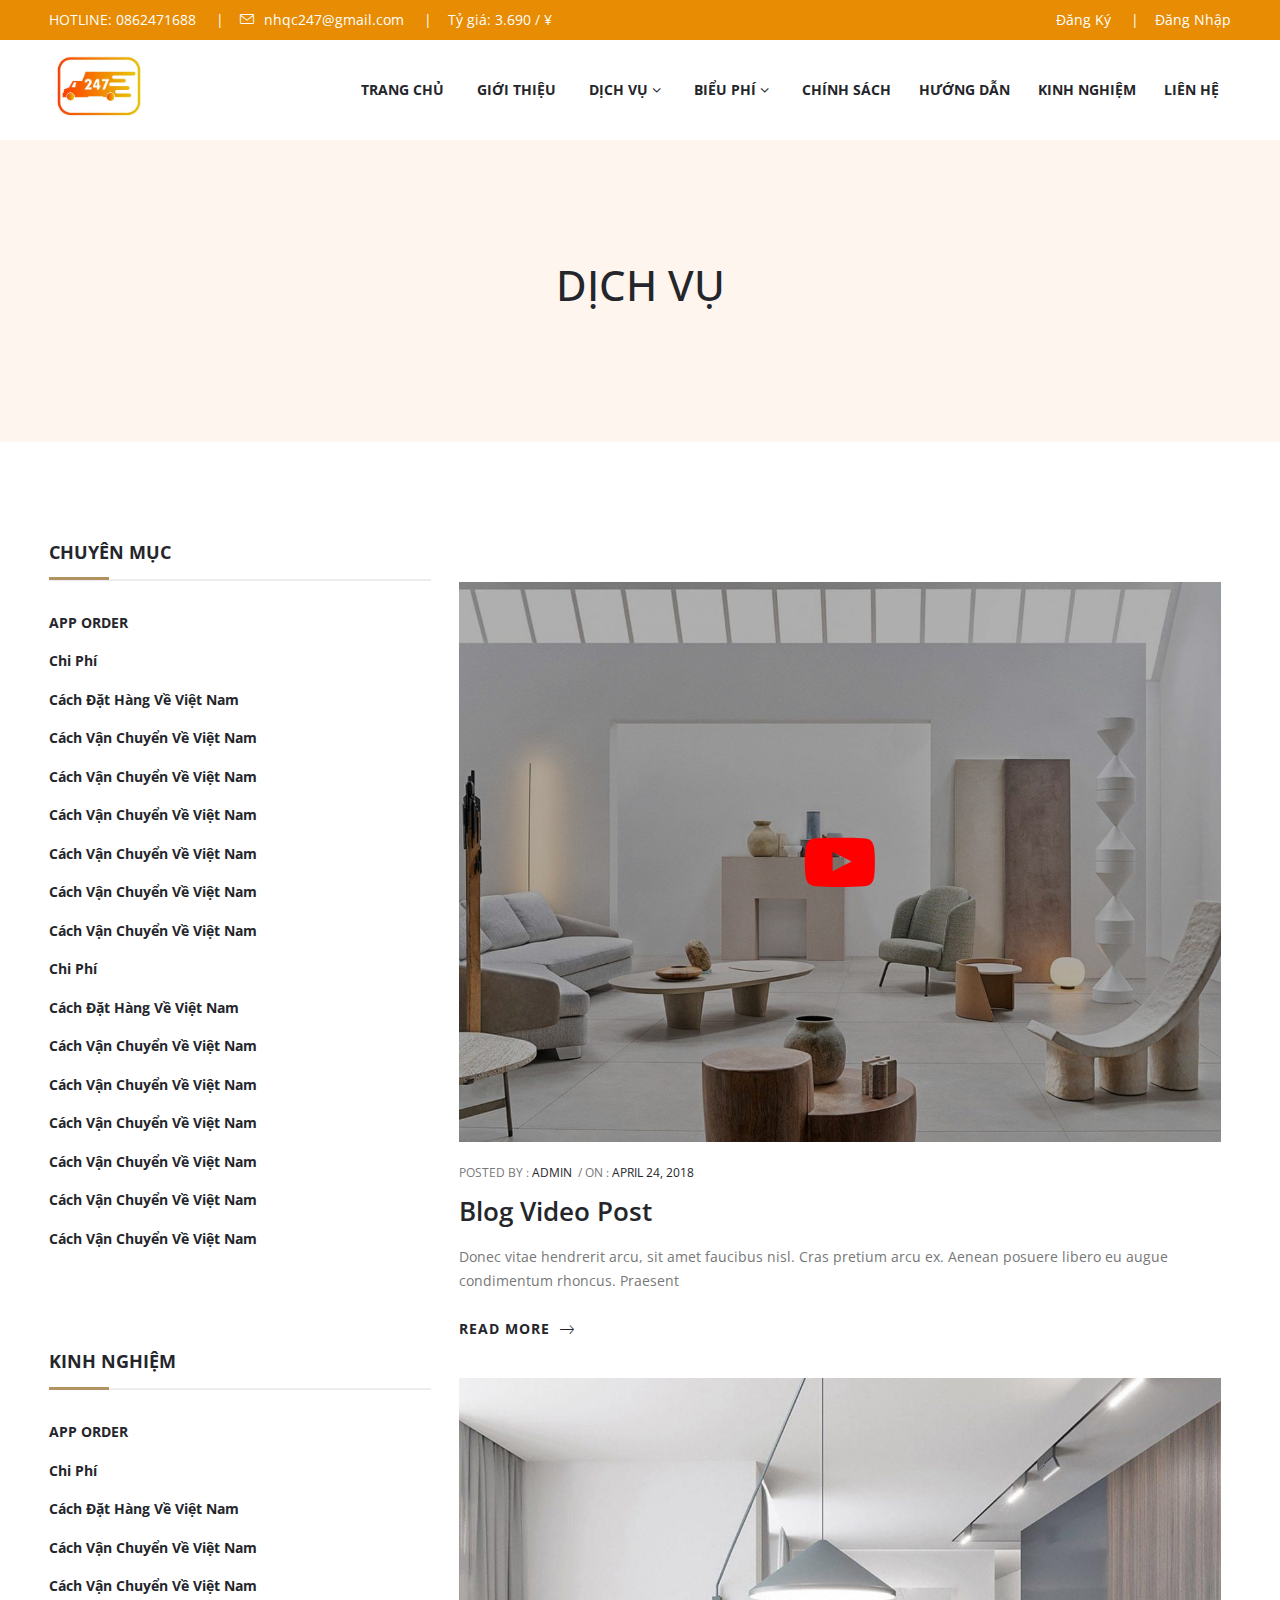
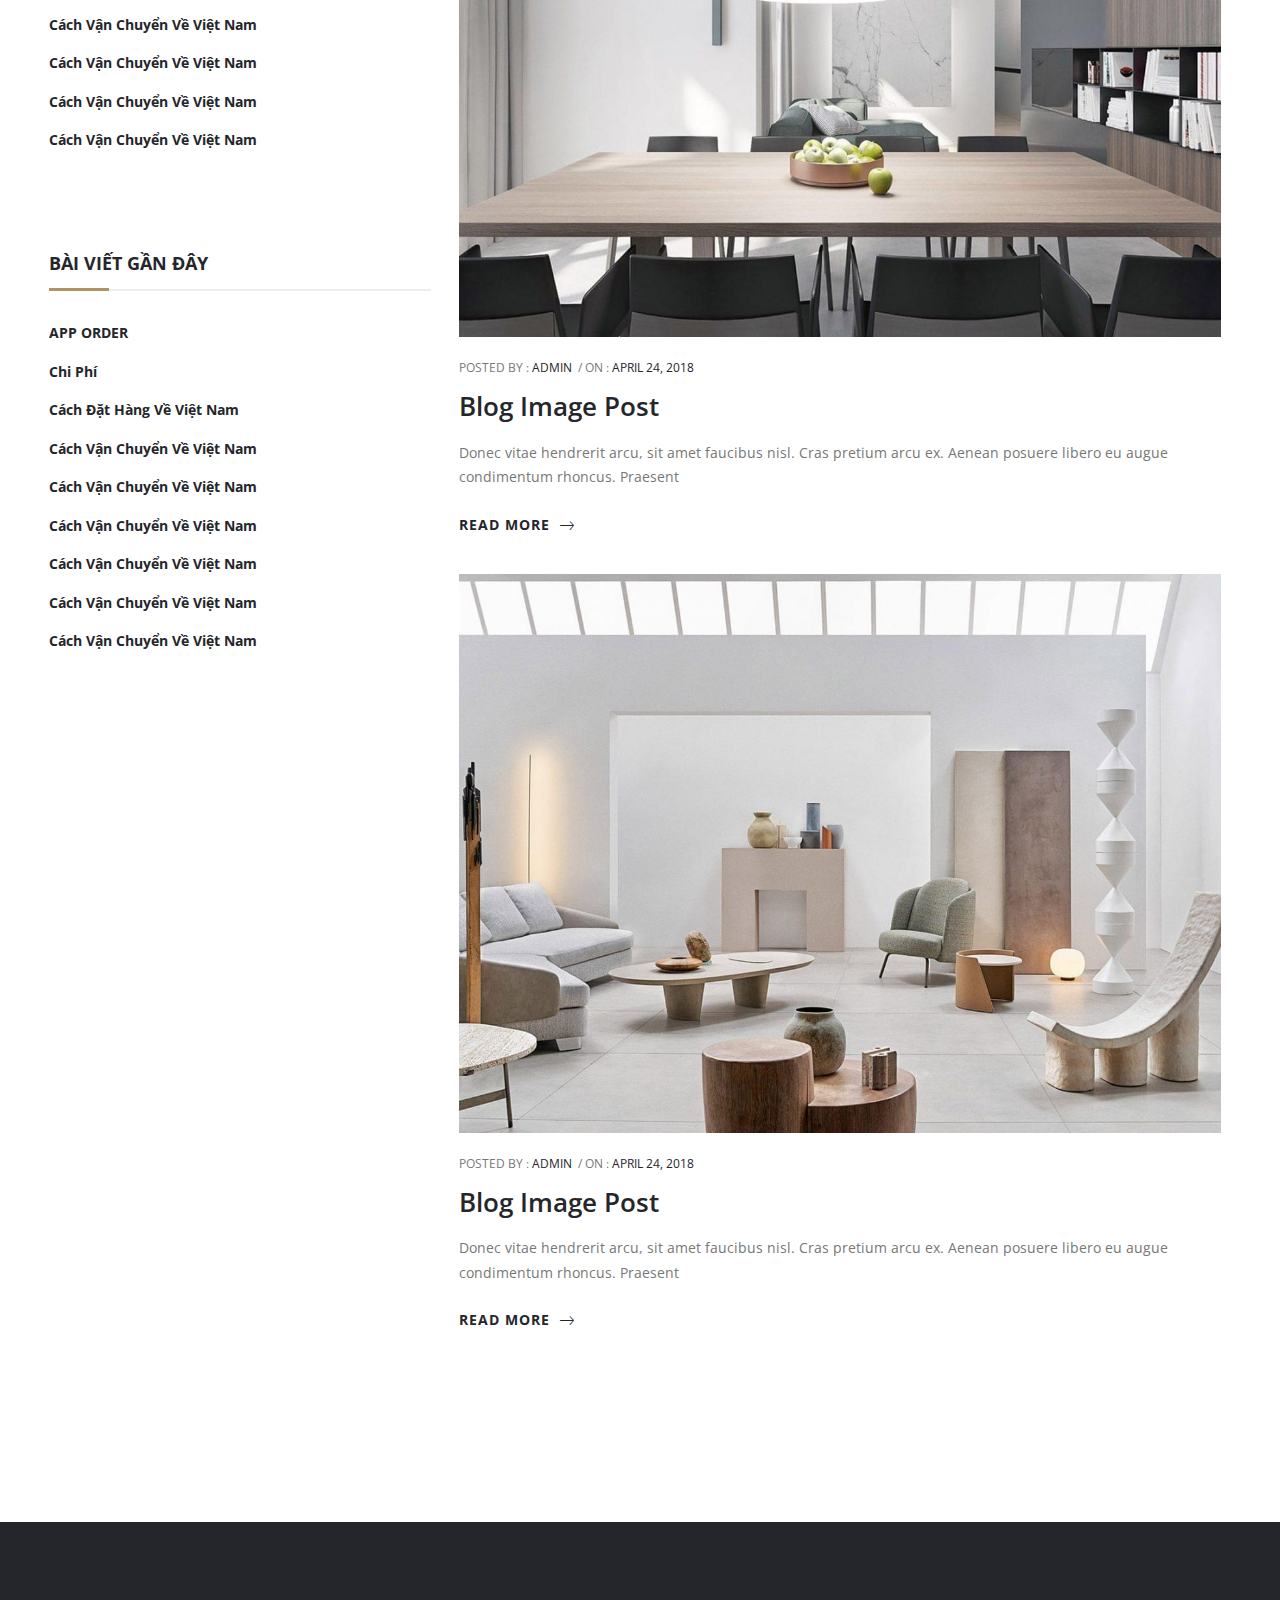
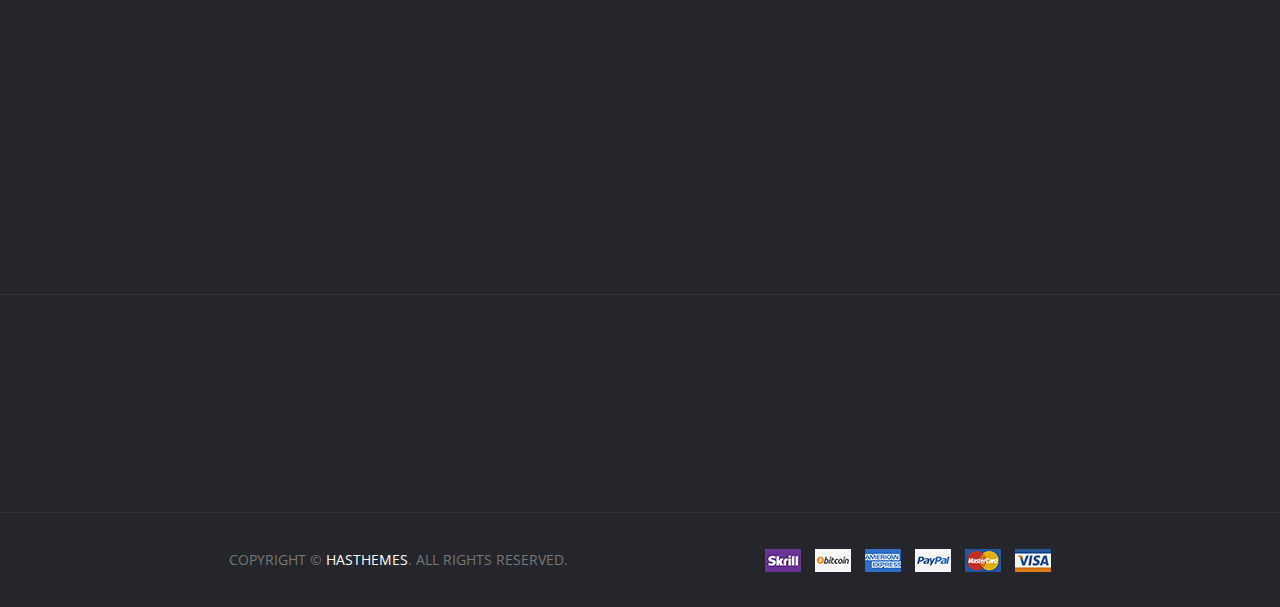
<file: Service-1.html>
<!DOCTYPE html>
<html lang="zxx">

<!-- Mirrored from htmldemo.hasthemes.com/hono/hono/shop-grid-sidebar-left.html by HTTrack Website Copier/3.x [XR&CO'2014], Wed, 06 Jan 2021 00:32:23 GMT -->
<!-- Added by HTTrack --><meta http-equiv="content-type" content="text/html;charset=UTF-8" /><!-- /Added by HTTrack -->
<head>
    <meta charset="UTF-8">
    <meta name="viewport" content="width=device-width, initial-scale=1.0" />
    
    <title>Demo Website</title>
    
    <!-- ::::::::::::::Favicon icon::::::::::::::-->
    <link rel="shortcut icon" href="assets/images/favicon.ico" type="image/png">

    <!-- ::::::::::::::All CSS Files here :::::::::::::: -->
    <!-- Vendor CSS -->
    <link rel="stylesheet" href="assets/css/vendor/font-awesome.min.css">
    <link rel="stylesheet" href="assets/css/vendor/ionicons.css">
    <link rel="stylesheet" href="assets/css/vendor/simple-line-icons.css">
    <link rel="stylesheet" href="assets/css/vendor/jquery-ui.min.css">

    <!-- Plugin CSS -->
    <link rel="stylesheet" href="assets/css/plugins/swiper-bundle.min.css">
    <link rel="stylesheet" href="assets/css/plugins/animate.min.css">
    <link rel="stylesheet" href="assets/css/plugins/nice-select.css">
    <link rel="stylesheet" href="assets/css/plugins/venobox.min.css">
    <link rel="stylesheet" href="assets/css/plugins/jquery.lineProgressbar.css">
    <link rel="stylesheet" href="assets/css/plugins/aos.min.css">
    <link rel="stylesheet" href="https://maxcdn.bootstrapcdn.com/bootstrap/3.4.1/css/bootstrap.min.css">

    <!-- Main CSS -->
    <link rel="stylesheet" href="assets/css/style.css">

    <!-- Use the minified version files listed below for better performance and remove the files listed above -->
    <!-- <link rel="stylesheet" href="assets/css/vendor/vendor.min.css">
    <link rel="stylesheet" href="assets/css/plugins/plugins.min.css">
    <link rel="stylesheet" href="assets/css/style.min.css"> -->

</head>
<body>
    <!-- Start Header Area -->
    <header class="header-section d-none d-xl-block">
        <div class="header-wrapper">
            <!-- Start Header Top -->
            <div class="header-top header-top-bg--ocean section-fluid">
                <div class="container">
                    <div class="col-12 d-flex align-items-center justify-content-between">
                        <div class="header-top-left">
                            <div class="header-top-contact header-top-contact-color--white header-top-contact-hover-color--green">
                                <a href="tel:(+800)3454333121" class="icon-space-right">HOTLINE: 0862471688</a>
                                <a href="#" class="icon-space-right"><i class="icon-envelope"></i>nhqc247@gmail.com</a>
                                <a href="#" class="icon-space-money">Tỷ giá: 3.690 / ¥</a>
                            </div>
                        </div>
                        <div class="header-top-right">
                            <div class="header-top-user-link header-top-user-link-color--white header-top-user-link-hover-color--green">
                                <a href="wishlist.html">Đăng Ký</a>
                                <a href="cart.html">Đăng Nhập</a> 
                                <!-- <a href="checkout.html">Checkout</a> -->
                            </div>
                        </div>
                    </div>
                </div>
            </div>
             <!-- End Header Top -->
            <!-- Start Header Bottom -->
            <div class="header-bottom header-bottom-color--green section-fluid sticky-header sticky-color--white">
                <div class="container">
                    <div class="row">
                        <div class="col-12 d-flex align-items-center justify-content-between">
                             <!-- Start Header Logo -->
                            <div class="header-logo">
                                <div class="logo">
                                    <a href="index.html"><img src="assets/images/logo/logo.jpg" alt=""></a>
                                </div>
                            </div>
                            <!-- End Header Logo -->

                            <!-- Start Header Main Menu -->
                            <div class="main-menu menu-color--black menu-hover-color--green">
                                <nav>
                                    <ul>
                                        <li class="has-dropdown">
                                            <!-- <a class="active main-menu-link" href="index.html">Trang chủ <i class="fa fa-angle-down"></i></a> -->
                                            <a class="active main-menu-link" href="index.html">Trang chủ</a>
                                            <!-- Sub Menu -->
                                            <!-- <ul class="sub-menu">
                                                <li><a href="#">Home</a></li>
                                                <li><a href="index-2.html">Home 2</a></li>
                                                <li><a href="index-3.html">Home 3</a></li>
                                                <li><a href="index-4.html">Home 4</a></li>
                                            </ul> -->
                                        </li>
                                        <li class="has-dropdown has-megaitem">
                                            <a href="about-us.html">Giới Thiệu</a>
                                        </li>
                                        <li class="has-dropdown">
                                            <a href="#">Dịch Vụ <i class="fa fa-angle-down"></i></a>
                                            <!-- Sub Menu -->
                                            <ul class="sub-menu">
                                                <li><a href="Service-1.html">Dịch Vụ 1</a></li>
                                                <li><a href="#">Dịch Vụ 2</a></li>
                                                <li><a href="#">Dịch Vụ 3</a></li>
                                                <li><a href="#">Dịch Vụ 4</a></li>
                                                <li><a href="#">Dịch Vụ 5</a></li>
                                                <li><a href="#">Dịch Vụ 6</a></li>
                                                <li><a href="#">Dịch Vụ 7</a></li>
                                            </ul>
                                        </li>
                                        <li class="has-dropdown">
                                            <a href="#">Biểu Phí <i class="fa fa-angle-down"></i></a>
                                            <!-- Sub Menu -->
                                            <ul class="sub-menu">
                                                <li><a href="#">Text</a></li>
                                                <li><a href="#">Text</a></li>
                                                <li><a href="#">Text</a></li>
                                            </ul>
                                        </li>
                                        <li>
                                            <a href="Policy.html">Chính Sách</a>
                                        </li>
                                        <li>
                                            <a href="instructions.html">Hướng Dẫn</a>
                                        </li>
                                        <li>
                                            <a href="experience.html">Kinh Nghiệm</a>
                                        </li>
                                        <li>
                                            <a href="contact-us.html">Liên Hệ</a>
                                        </li>
                                    </ul>
                                </nav>
                            </div> 
                            <!-- End Header Main Menu Start -->
                            
                            <!-- Start Header Action Link -->
                            <!-- <ul class="header-action-link action-color--black action-hover-color--green">
                                <li>
                                    <a  href="#offcanvas-wishlish" class="offcanvas-toggle">
                                        <i class="icon-heart"></i>
                                        <span class="item-count">3</span>
                                    </a>
                                </li>
                                <li>
                                    <a href="#offcanvas-add-cart" class="offcanvas-toggle">
                                        <i class="icon-bag"></i>
                                        <span class="item-count">3</span>
                                    </a>
                                </li>
                                <li>
                                    <a href="#search">
                                        <i class="icon-magnifier"></i>
                                    </a>
                                </li>
                            </ul> -->
                            <!-- End Header Action Link -->
                        </div>
                    </div>
                </div>
            </div>
            <!-- End Header Bottom -->
        </div>
    </header>
    <!-- Start Header Area -->

    <!-- Start Mobile Header -->
    <div class="mobile-header mobile-header-bg-color--golden section-fluid d-lg-block d-xl-none">
        <div class="container">
            <div class="row">
                <div class="col-12 d-flex align-items-center justify-content-between">
                    <!-- Start Mobile Left Side -->
                    <div class="mobile-header-left">
                        <ul class="mobile-menu-logo">
                            <li>
                                <a href="index.html">
                                    <div class="logo">
                                        <img src="assets/images/logo/logo_black.png" alt="">
                                    </div>
                                </a>
                            </li>
                        </ul>
                    </div>
                     <!-- End Mobile Left Side -->

                     <!-- Start Mobile Right Side -->
                     <div class="mobile-right-side">
                        <ul class="header-action-link action-color--black action-hover-color--golden">
                            <li>
                                <a href="#search">
                                    <i class="icon-magnifier"></i>
                                </a>
                            </li>
                            <li>
                                <a href="#offcanvas-wishlish" class="offcanvas-toggle">
                                    <i class="icon-heart"></i>
                                    <span class="item-count">3</span>
                                </a>
                            </li>
                            <li>
                                <a href="#offcanvas-add-cart" class="offcanvas-toggle">
                                    <i class="icon-bag"></i>
                                    <span class="item-count">3</span>
                                </a>
                            </li>
                            <li>
                                <a href="#mobile-menu-offcanvas" class="offcanvas-toggle offside-menu">
                                    <i class="icon-menu"></i>
                                </a>
                            </li>
                        </ul>
                     </div>
                     <!-- End Mobile Right Side -->
                </div>
            </div>
        </div>
    </div>
    <!-- End Mobile Header -->

    <!--  Start Offcanvas Mobile Menu Section -->
    <div id="mobile-menu-offcanvas" class="offcanvas offcanvas-rightside offcanvas-mobile-menu-section">
        <!-- Start Offcanvas Header -->
        <div class="offcanvas-header text-right">
            <button class="offcanvas-close"><i class="ion-android-close"></i></button>
        </div> <!-- End Offcanvas Header -->
        <!-- Start Offcanvas Mobile Menu Wrapper -->
        <div class="offcanvas-mobile-menu-wrapper">
            <!-- Start Mobile Menu  -->
            <div class="mobile-menu-bottom">
                <!-- Start Mobile Menu Nav -->
                <div class="offcanvas-menu">
                    <ul>
                        <li>
                            <a href="#"><span>Home</span></a>
                            <ul class="mobile-sub-menu">
                                <li><a href="index.html">Home 1</a></li>
                                <li><a href="index-2.html">Home 2</a></li>
                                <li><a href="index-3.html">Home 3</a></li>
                                <li><a href="index-4.html">Home 4</a></li>
                            </ul>
                        </li>
                        <li>
                            <a href="#"><span>Shop</span></a>
                            <ul class="mobile-sub-menu">
                                <li>
                                    <a href="#">Shop Layout</a>
                                    <ul class="mobile-sub-menu">
                                        <li><a href="shop-grid-sidebar-left.html">Grid Left Sidebar</a></li>
                                        <li><a href="shop-grid-sidebar-right.html">Grid Right Sidebar</a></li>
                                        <li><a href="shop-full-width.html">Full Width</a></li>
                                        <li><a href="shop-list-sidebar-left.html">List Left Sidebar</a></li>
                                        <li><a href="shop-list-sidebar-right.html">List Right Sidebar</a></li>
                                    </ul>
                                </li>
                            </ul>
                            <ul class="mobile-sub-menu">
                                <li>
                                    <a href="#">Shop Pages</a>
                                    <ul class="mobile-sub-menu">
                                        <li><a href="cart.html">Cart</a></li>
                                        <li><a href="empty-cart.html">Empty Cart</a></li>
                                        <li><a href="wishlist.html">Wishlist</a></li>
                                        <li><a href="compare.html">Compare</a></li>
                                        <li><a href="checkout.html">Checkout</a></li>
                                        <li><a href="login.html">Login</a></li>
                                        <li><a href="my-account.html">My Account</a></li>
                                    </ul>
                                </li>
                            </ul>
                            <ul class="mobile-sub-menu">
                                <li>
                                    <a href="#">Product Single</a>
                                    <ul class="mobile-sub-menu">
                                        <li><a href="product-details-default.html">Product Default</a></li>
                                        <li><a href="product-details-variable.html">Product Variable</a></li>
                                        <li><a href="product-details-affiliate.html">Product Referral</a></li>
                                        <li><a href="product-details-group.html">Product Group</a></li>
                                        <li><a href="product-details-single-slide.html">Product Slider</a></li>
                                        <li><a href="product-details-tab-left.html">Product Tab Left</a></li>
                                        <li><a href="product-details-tab-right.html">Product Tab Right</a></li>
                                        <li><a href="product-details-gallery-left.html">Product Gallery Left</a></li>
                                        <li><a href="product-details-gallery-right.html">Product Gallery Right</a></li>
                                        <li><a href="product-details-sticky-left.html">Product Sticky Left</a></li>
                                        <li><a href="product-details-sticky-right.html">Product Sticky right</a></li>
                                    </ul>
                                </li>
                            </ul>
                        </li>
                        <li>
                            <a href="#"><span>Blogs</span></a>
                            <ul class="mobile-sub-menu">
                                <li>
                                    <a href="#">Blog Grid</a>
                                    <ul class="mobile-sub-menu">
                                        <li><a href="blog-grid-sidebar-left.html">Blog Grid Sidebar left</a></li>
                                        <li><a href="blog-grid-sidebar-right.html">Blog Grid Sidebar Right</a></li>
                                    </ul>
                                </li>
                                <li>
                                    <a href="blog-full-width.html">Blog Full Width</a>
                                </li>
                                <li>
                                    <a href="#">Blog List</a>
                                    <ul class="mobile-sub-menu">
                                        <li><a href="blog-list-sidebar-left.html">Blog List Sidebar left</a></li>
                                        <li><a href="blog-list-sidebar-right.html">Blog List Sidebar Right</a></li>
                                    </ul>
                                </li>
                                <li>
                                    <a href="#">Blog Single</a>
                                    <ul class="mobile-sub-menu">
                                        <li><a href="blog-single-sidebar-left.html">Blog Single Sidebar left</a></li>
                                        <li><a href="blog-single-sidebar-right.html">Blog Single Sidebar Right</a></li>
                                    </ul>
                                </li>
                            </ul>
                        </li>
                        <li>
                            <a href="#"><span>Pages</span></a>
                            <ul class="mobile-sub-menu">
                                <li><a href="faq.html">Frequently Questions</a></li>
                                <li><a href="privacy-policy.html">Privacy Policy</a></li>
                                <li><a href="404.html">404 Page</a></li>
                            </ul>
                        </li>
                        <li><a href="about-us.html">About Us</a></li>
                        <li><a href="contact-us.html">Contact Us</a></li>
                    </ul>
                </div> <!-- End Mobile Menu Nav -->
            </div> <!-- End Mobile Menu -->

            <!-- Start Mobile contact Info -->
            <div class="mobile-contact-info">
                <div class="logo">
                  <a href="index.html"><img src="assets/images/logo/logo_white.png" alt=""></a>  
                </div>

                <address class="address">
                    <span>Address: 4710-4890 Breckinridge St, Fayettevill</span> 
                    <span>Call Us: (+800) 345 678, (+800) 123 456</span> 
                    <span>Email: yourmail@mail.com</span>    
                </address>

                <ul class="social-link">
                    <li><a href="#"><i class="fa fa-facebook"></i></a></li>
                    <li><a href="#"><i class="fa fa-twitter"></i></a></li>
                    <li><a href="#"><i class="fa fa-instagram"></i></a></li>
                    <li><a href="#"><i class="fa fa-linkedin"></i></a></li>
                </ul>

                <ul class="user-link">
                    <li><a href="wishlist.html">Wishlist</a></li>
                    <li><a href="cart.html">Cart</a></li>
                    <li><a href="checkout.html">Checkout</a></li>
                </ul>
            </div>
            <!-- End Mobile contact Info -->

        </div> <!-- End Offcanvas Mobile Menu Wrapper -->
    </div> <!-- ...:::: End Offcanvas Mobile Menu Section:::... -->

    <!-- Start Offcanvas Mobile Menu Section -->
    <div id="offcanvas-about" class="offcanvas offcanvas-rightside offcanvas-mobile-about-section">
        <!-- Start Offcanvas Header -->
        <div class="offcanvas-header text-right">
            <button class="offcanvas-close"><i class="ion-android-close"></i></button>
        </div> <!-- End Offcanvas Header -->
        <!-- Start Offcanvas Mobile Menu Wrapper -->
            <!-- Start Mobile contact Info -->
            <div class="mobile-contact-info">
                <div class="logo">
                  <a href="index.html"><img src="assets/images/logo/logo_white.png" alt=""></a>  
                </div>

                <address class="address">
                    <span>Address: 4710-4890 Breckinridge St, Fayettevill</span> 
                    <span>Call Us: (+800) 345 678, (+800) 123 456</span> 
                    <span>Email: yourmail@mail.com</span>    
                </address>

                <ul class="social-link">
                    <li><a href="#"><i class="fa fa-facebook"></i></a></li>
                    <li><a href="#"><i class="fa fa-twitter"></i></a></li>
                    <li><a href="#"><i class="fa fa-instagram"></i></a></li>
                    <li><a href="#"><i class="fa fa-linkedin"></i></a></li>
                </ul>

                <ul class="user-link">
                    <li><a href="wishlist.html">Wishlist</a></li>
                    <li><a href="cart.html">Cart</a></li>
                    <li><a href="checkout.html">Checkout</a></li>
                </ul>
            </div>
            <!-- End Mobile contact Info -->
    </div> <!-- ...:::: End Offcanvas Mobile Menu Section:::... -->

    <!-- Start Offcanvas Addcart Section -->
    <div id="offcanvas-add-cart" class="offcanvas offcanvas-rightside offcanvas-add-cart-section">
        <!-- Start Offcanvas Header -->
        <div class="offcanvas-header text-right">
            <button class="offcanvas-close"><i class="ion-android-close"></i></button>
        </div> <!-- End Offcanvas Header -->

        <!-- Start  Offcanvas Addcart Wrapper -->
        <div class="offcanvas-add-cart-wrapper">
            <h4 class="offcanvas-title">Shopping Cart</h4>
            <ul class="offcanvas-cart">
                <li class="offcanvas-cart-item-single">
                    <div class="offcanvas-cart-item-block">
                        <a href="#" class="offcanvas-cart-item-image-link">
                            <img src="assets/images/product/default/home-1/default-1.jpg" alt="" class="offcanvas-cart-image">
                        </a>
                        <div class="offcanvas-cart-item-content">
                            <a href="#" class="offcanvas-cart-item-link">Car Wheel</a>
                            <div class="offcanvas-cart-item-details">
                                <span class="offcanvas-cart-item-details-quantity">1 x </span>
                                <span class="offcanvas-cart-item-details-price">$49.00</span>
                            </div>
                        </div>
                    </div>
                    <div class="offcanvas-cart-item-delete text-right">
                        <a href="#" class="offcanvas-cart-item-delete"><i class="fa fa-trash-o"></i></a>
                    </div>
                </li>
                <li class="offcanvas-cart-item-single">
                    <div class="offcanvas-cart-item-block">
                        <a href="#" class="offcanvas-cart-item-image-link">
                            <img src="assets/images/product/default/home-2/default-1.jpg" alt="" class="offcanvas-cart-image">
                        </a>
                        <div class="offcanvas-cart-item-content">
                            <a href="#" class="offcanvas-cart-item-link">Car Vails</a>
                            <div class="offcanvas-cart-item-details">
                                <span class="offcanvas-cart-item-details-quantity">3 x </span>
                                <span class="offcanvas-cart-item-details-price">$500.00</span>
                            </div>
                        </div>
                    </div>
                    <div class="offcanvas-cart-item-delete text-right">
                        <a href="#" class="offcanvas-cart-item-delete"><i class="fa fa-trash-o"></i></a>
                    </div>
                </li>
                <li class="offcanvas-cart-item-single">
                    <div class="offcanvas-cart-item-block">
                        <a href="#" class="offcanvas-cart-item-image-link">
                            <img src="assets/images/product/default/home-3/default-1.jpg" alt="" class="offcanvas-cart-image">
                        </a>
                        <div class="offcanvas-cart-item-content">
                            <a href="#" class="offcanvas-cart-item-link">Shock Absorber</a>
                            <div class="offcanvas-cart-item-details">
                                <span class="offcanvas-cart-item-details-quantity">1 x </span>
                                <span class="offcanvas-cart-item-details-price">$350.00</span>
                            </div>
                        </div>
                    </div>
                    <div class="offcanvas-cart-item-delete text-right">
                        <a href="#" class="offcanvas-cart-item-delete"><i class="fa fa-trash-o"></i></a>
                    </div>
                </li>
            </ul>
            <div class="offcanvas-cart-total-price">
                <span class="offcanvas-cart-total-price-text">Subtotal:</span>
                <span class="offcanvas-cart-total-price-value">$170.00</span>
            </div>
            <ul class="offcanvas-cart-action-button">
                <li><a href="cart.html" class="btn btn-block btn-golden">View Cart</a></li>
                <li><a href="compare.html" class=" btn btn-block btn-golden mt-5">Checkout</a></li>
            </ul>
        </div> <!-- End  Offcanvas Addcart Wrapper -->

    </div> <!-- End  Offcanvas Addcart Section -->

    <!-- Start Offcanvas Mobile Menu Section -->
    <div id="offcanvas-wishlish" class="offcanvas offcanvas-rightside offcanvas-add-cart-section">
        <!-- Start Offcanvas Header -->
        <div class="offcanvas-header text-right">
            <button class="offcanvas-close"><i class="ion-android-close"></i></button>
        </div> <!-- ENd Offcanvas Header -->

        <!-- Start Offcanvas Mobile Menu Wrapper -->
        <div class="offcanvas-wishlist-wrapper">
            <h4 class="offcanvas-title">Wishlist</h4>
            <ul class="offcanvas-wishlist">
                <li class="offcanvas-wishlist-item-single">
                    <div class="offcanvas-wishlist-item-block">
                        <a href="#" class="offcanvas-wishlist-item-image-link">
                            <img src="assets/images/product/default/home-1/default-1.jpg" alt="" class="offcanvas-wishlist-image">
                        </a>
                        <div class="offcanvas-wishlist-item-content">
                            <a href="#" class="offcanvas-wishlist-item-link">Car Wheel</a>
                            <div class="offcanvas-wishlist-item-details">
                                <span class="offcanvas-wishlist-item-details-quantity">1 x </span>
                                <span class="offcanvas-wishlist-item-details-price">$49.00</span>
                            </div>
                        </div>
                    </div>
                    <div class="offcanvas-wishlist-item-delete text-right">
                        <a href="#" class="offcanvas-wishlist-item-delete"><i class="fa fa-trash-o"></i></a>
                    </div>
                </li>
                <li class="offcanvas-wishlist-item-single">
                    <div class="offcanvas-wishlist-item-block">
                        <a href="#" class="offcanvas-wishlist-item-image-link">
                            <img src="assets/images/product/default/home-2/default-1.jpg" alt="" class="offcanvas-wishlist-image">
                        </a>
                        <div class="offcanvas-wishlist-item-content">
                            <a href="#" class="offcanvas-wishlist-item-link">Car Vails</a>
                            <div class="offcanvas-wishlist-item-details">
                                <span class="offcanvas-wishlist-item-details-quantity">3 x </span>
                                <span class="offcanvas-wishlist-item-details-price">$500.00</span>
                            </div>
                        </div>
                    </div>
                    <div class="offcanvas-wishlist-item-delete text-right">
                        <a href="#" class="offcanvas-wishlist-item-delete"><i class="fa fa-trash-o"></i></a>
                    </div>
                </li>
                <li class="offcanvas-wishlist-item-single">
                    <div class="offcanvas-wishlist-item-block">
                        <a href="#" class="offcanvas-wishlist-item-image-link">
                            <img src="assets/images/product/default/home-3/default-1.jpg" alt="" class="offcanvas-wishlist-image">
                        </a>
                        <div class="offcanvas-wishlist-item-content">
                            <a href="#" class="offcanvas-wishlist-item-link">Shock Absorber</a>
                            <div class="offcanvas-wishlist-item-details">
                                <span class="offcanvas-wishlist-item-details-quantity">1 x </span>
                                <span class="offcanvas-wishlist-item-details-price">$350.00</span>
                            </div>
                        </div>
                    </div>
                    <div class="offcanvas-wishlist-item-delete text-right">
                        <a href="#" class="offcanvas-wishlist-item-delete"><i class="fa fa-trash-o"></i></a>
                    </div>
                </li>
            </ul>
            <ul class="offcanvas-wishlist-action-button">
                <li><a href="#" class="btn btn-block btn-golden">View wishlist</a></li>
            </ul>
        </div> <!-- End Offcanvas Mobile Menu Wrapper -->

    </div> <!-- End Offcanvas Mobile Menu Section -->

    <!-- Start Offcanvas Search Bar Section -->
    <div id="search" class="search-modal">
        <button type="button" class="close">×</button>
        <form>
            <input type="search" placeholder="type keyword(s) here" />
            <button type="submit" class="btn btn-lg btn-golden">Search</button>
        </form>
    </div>
    <!-- End Offcanvas Search Bar Section -->

    <!-- Offcanvas Overlay -->
    <div class="offcanvas-overlay"></div>

    <!-- ...:::: Start Breadcrumb Section:::... -->
    <div class="breadcrumb-section breadcrumb-bg-color--golden">
        <div class="breadcrumb-wrapper">
            <div class="container">
                <div class="row">
                    <div class="col-12">
                        <h3 class="breadcrumb-title">Dịch Vụ</h3>
                    </div>
                </div>
            </div>
        </div>
    </div> <!-- ...:::: End Breadcrumb Section:::... -->

    <!-- ...:::: Start Shop Section:::... -->
    <div class="shop-section">
        <div class="container">
            <div class="row flex-column-reverse flex-lg-row">
                <div class="col-lg-4">
                    <!-- Start Sidebar Area -->
                    <div class="siderbar-section" data-aos="fade-up"  data-aos-delay="0">

                        <!-- Start Single Sidebar Widget -->
                        <div class="sidebar-single-widget" >
                            <h6 class="sidebar-title">Chuyên Mục</h6>
                            <div class="sidebar-content">
                                <ul class="sidebar-menu">
                                    <li>
                                        <a href="#">
                                            APP ORDER
                                        </a>
                                    </li>
                                   <li ><a href="#">Chi Phí</a></li>   
                                   <li ><a href="#">Cách Đặt Hàng Về Việt Nam</a></li>   
                                   <li ><a href="#">Cách Vận Chuyển Về Việt Nam</a></li>   
                                   <li ><a href="#">Cách Vận Chuyển Về Việt Nam</a></li>   
                                   <li ><a href="#">Cách Vận Chuyển Về Việt Nam</a></li>   
                                   <li ><a href="#">Cách Vận Chuyển Về Việt Nam</a></li>   
                                   <li ><a href="#">Cách Vận Chuyển Về Việt Nam</a></li>   
                                   <li ><a href="#">Cách Vận Chuyển Về Việt Nam</a></li>
                                   <li ><a href="#">Chi Phí</a></li>   
                                   <li ><a href="#">Cách Đặt Hàng Về Việt Nam</a></li>   
                                   <li ><a href="#">Cách Vận Chuyển Về Việt Nam</a></li>   
                                   <li ><a href="#">Cách Vận Chuyển Về Việt Nam</a></li>   
                                   <li ><a href="#">Cách Vận Chuyển Về Việt Nam</a></li>   
                                   <li ><a href="#">Cách Vận Chuyển Về Việt Nam</a></li>   
                                   <li ><a href="#">Cách Vận Chuyển Về Việt Nam</a></li>   
                                   <li ><a href="#">Cách Vận Chuyển Về Việt Nam</a></li>

                                </ul>
                            </div>
                            <h6 class="sidebar-title section-top-gap-100">Kinh Nghiệm</h6>
                            <div class="sidebar-content">
                                <ul class="sidebar-menu">
                                    <li>
                                        <a href="#">
                                            APP ORDER
                                        </a>
                                    </li>
                                   <li ><a href="#">Chi Phí</a></li>   
                                   <li ><a href="#">Cách Đặt Hàng Về Việt Nam</a></li>   
                                   <li ><a href="#">Cách Vận Chuyển Về Việt Nam</a></li>   
                                   <li ><a href="#">Cách Vận Chuyển Về Việt Nam</a></li>   
                                   <li ><a href="#">Cách Vận Chuyển Về Việt Nam</a></li>   
                                   <li ><a href="#">Cách Vận Chuyển Về Việt Nam</a></li>   
                                   <li ><a href="#">Cách Vận Chuyển Về Việt Nam</a></li>   
                                   <li ><a href="#">Cách Vận Chuyển Về Việt Nam</a></li>   
                                </ul>
                            </div>
                            <h6 class="sidebar-title section-top-gap-100">Bài Viết Gần Đây</h6>
                            <div class="sidebar-content">
                                <ul class="sidebar-menu">
                                    <li>
                                        <a href="#">
                                            APP ORDER
                                        </a>
                                    </li>
                                   <li ><a href="#">Chi Phí</a></li>   
                                   <li ><a href="#">Cách Đặt Hàng Về Việt Nam</a></li>   
                                   <li ><a href="#">Cách Vận Chuyển Về Việt Nam</a></li>   
                                   <li ><a href="#">Cách Vận Chuyển Về Việt Nam</a></li>   
                                   <li ><a href="#">Cách Vận Chuyển Về Việt Nam</a></li>   
                                   <li ><a href="#">Cách Vận Chuyển Về Việt Nam</a></li>   
                                   <li ><a href="#">Cách Vận Chuyển Về Việt Nam</a></li>   
                                   <li ><a href="#">Cách Vận Chuyển Về Việt Nam</a></li>   
                                </ul>
                            </div>
                        </div> <!-- End Single Sidebar Widget -->

                        <!-- Start Single Sidebar Widget -->

                         <!-- End Single Sidebar Widget -->

                        <!-- Start Single Sidebar Widget -->

                         <!-- End Single Sidebar Widget -->

                        <!-- Start Single Sidebar Widget -->

                        <!-- End Single Sidebar Widget -->

                        <!-- Start Single Sidebar Widget -->
                        
                        <!-- End Single Sidebar Widget -->

                        <!-- Start Single Sidebar Widget -->

                         <!-- End Single Sidebar Widget -->

                    </div> <!-- End Sidebar Area -->
                </div>
                <div class="col-lg-8">
                    
                    <!-- Start Tab Wrapper -->
                    <div class="sort-product-tab-wrapper">
                        <div class="container">
                            <div class="row">
                                <div class="col-12">
                                    <div class="tab-content tab-animate-zoom">
                                        <!-- Start Grid View Product -->
                                        <div class="tab-pane active show sort-layout-single" id="layout-3-grid">
                                            <div class="row">
                                                <div class="col-xl-12 col-sm-12 col-12">
                                                    <div class="box-vertical">
                                                        <a href="#">
                                                            <div class="row">
                                                                <div class="blog-wrapper">
                                                                    <div class="row mb-n6">
                                                                        <div class="col-md-12 col-12 mb-6">
                                                                            <!-- Start Product Default Single Item -->
                                                                            <div class="blog-list blog-grid-single-item blog-color--golden aos-init aos-animate" data-aos="fade-up" data-aos-delay="0">
                                                                                <div class="blog-video-box">
                                                                                    <img class="img-fluid" src="assets/images/blog/blog-grid-home-1-img-5.jpg" alt="">
                                                                                    <a href="https://www.youtube.com/watch?v=5aXfR5a84t8" class="video-play-btn vbox-item" data-autoplay="true" data-vbtype="video">
                                                                                        <i class="fa fa-youtube-play"></i>
                                                                                    </a>  
                                                                                </div>
                                                                                <div class="content">
                                                                                    <ul class="post-meta">
                                                                                       <li>POSTED BY : <a href="#" class="author">Admin</a></li> 
                                                                                       <li>ON : <a href="#" class="date">APRIL 24, 2018</a></li> 
                                                                                    </ul>
                                                                                    <h6 class="title"><a href="#"> Blog video post</a></h6>
                                                                                    <p>Donec vitae hendrerit arcu, sit amet faucibus nisl. Cras pretium arcu ex. Aenean posuere libero eu augue condimentum rhoncus. Praesent</p>
                                                                                    <a href="#" class="read-more-btn icon-space-left">Read More <span class="icon"><i class="ion-ios-arrow-thin-right"></i></span></a>
                                                                                </div>
                                                                            </div>
                                                                            <!-- End Product Default Single Item -->
                                                                        </div>
                                                                        <div class="col-md-12 col-12 mb-6">
                                                                            <!-- Start Product Default Single Item -->
                                                                            <div class="blog-list blog-grid-single-item blog-color--golden aos-init aos-animate" data-aos="fade-up" data-aos-delay="200">
                                                                                <div class="image-box">
                                                                                    <a href="#" class="image-link">
                                                                                        <img class="img-fluid" src="assets/images/blog/blog-grid-home-1-img-2.jpg" alt="">
                                                                                    </a>
                                                                                </div>
                                                                                <div class="content">
                                                                                    <ul class="post-meta">
                                                                                       <li>POSTED BY : <a href="#" class="author">Admin</a></li> 
                                                                                       <li>ON : <a href="#" class="date">APRIL 24, 2018</a></li> 
                                                                                    </ul>
                                                                                    <h6 class="title"><a href="#"> Blog image post</a></h6>
                                                                                    <p>Donec vitae hendrerit arcu, sit amet faucibus nisl. Cras pretium arcu ex. Aenean posuere libero eu augue condimentum rhoncus. Praesent</p>
                                                                                    <a href="#" class="read-more-btn icon-space-left">Read More <span class="icon"><i class="ion-ios-arrow-thin-right"></i></span></a>
                                                                                </div>
                                                                            </div>
                                                                            <!-- End Product Default Single Item -->
                                                                        </div>
                                                                        <div class="col-md-12 col-12 mb-6">
                                                                            <!-- Start Product Default Single Item -->
                                                                            <div class="blog-list blog-grid-single-item blog-color--golden aos-init aos-animate" data-aos="fade-up" data-aos-delay="0">
                                                                                <div class="image-box">
                                                                                    <a href="#" class="image-link">
                                                                                        <img class="img-fluid" src="assets/images/blog/blog-grid-home-1-img-5.jpg" alt="">
                                                                                    </a>
                                                                                </div>
                                                                                <div class="content">
                                                                                    <ul class="post-meta">
                                                                                       <li>POSTED BY : <a href="#" class="author">Admin</a></li> 
                                                                                       <li>ON : <a href="#" class="date">APRIL 24, 2018</a></li> 
                                                                                    </ul>
                                                                                    <h6 class="title"><a href="blog-single-sidebar-left.html"> Blog image post</a></h6>
                                                                                    <p>Donec vitae hendrerit arcu, sit amet faucibus nisl. Cras pretium arcu ex. Aenean posuere libero eu augue condimentum rhoncus. Praesent</p>
                                                                                    <a href="#" class="read-more-btn icon-space-left">Read More <span class="icon"><i class="ion-ios-arrow-thin-right"></i></span></a>
                                                                                </div>
                                                                            </div>
                                                                            <!-- End Product Default Single Item -->
                                                                        </div>
                                                                        
                                                                    </div>
                                                                </div>
                                                            </div>
                                                        </a>
                                                    </div>
                                                </div>
                                            </div>
                                        </div> <!-- End Grid View Product -->
                                        <!-- Start List View Product -->
                                        <div class="tab-pane sort-layout-single" id="layout-list">
                                            <div class="row">
                                                <div class="col-12">
                                                    <!-- Start Product Defautlt Single -->
                                                    <div class="product-list-single product-color--golden">
                                                        <a href="product-details-default.html" class="product-list-img-link">
                                                            <img class="img-fluid" src="assets/images/product/default/home-1/default-1.jpg" alt="">
                                                            <img class="img-fluid" src="assets/images/product/default/home-1/default-2.jpg" alt="">
                                                        </a>
                                                        <div class="product-list-content">
                                                            <h5 class="product-list-link"><a href="product-details-default.html">KAOREET LOBORTIS SAGIT</a></h5>
                                                            <ul class="review-star">
                                                                <li class="fill"><i class="ion-android-star"></i></li>
                                                                <li class="fill"><i class="ion-android-star"></i></li>
                                                                <li class="fill"><i class="ion-android-star"></i></li>
                                                                <li class="fill"><i class="ion-android-star"></i></li>
                                                                <li class="empty"><i class="ion-android-star"></i></li>
                                                            </ul>
                                                            <span class="product-list-price"><del>$30.12</del> $25.12</span>
                                                            <p>Lorem ipsum dolor sit amet, consectetur adipisicing elit. Nobis ad, iure incidunt. Ab consequatur temporibus non eveniet inventore doloremque necessitatibus sed, ducimus quisquam, ad asperiores</p>
                                                            <div class="product-action-icon-link-list">
                                                                <a href="#" data-bs-toggle="modal" data-bs-target="#modalAddcart" class="btn btn-lg btn-black-default-hover">Add to cart</a>
                                                                <a href="#" data-bs-toggle="modal" data-bs-target="#modalQuickview" class="btn btn-lg btn-black-default-hover"><i class="icon-magnifier"></i></a>
                                                                <a href="wishlist.html" class="btn btn-lg btn-black-default-hover"><i class="icon-heart"></i></a>
                                                                <a href="compare.html" class="btn btn-lg btn-black-default-hover"><i class="icon-shuffle"></i></a>
                                                            </div>
                                                        </div>
                                                    </div> <!-- End Product Defautlt Single -->
                                                </div>
                                                <div class="col-12">
                                                    <!-- Start Product Defautlt Single -->
                                                    <div class="product-list-single product-color--golden">
                                                        <a href="product-details-default.html" class="product-list-img-link">
                                                            <img class="img-fluid" src="assets/images/product/default/home-1/default-3.jpg" alt="" >
                                                            <img class="img-fluid" src="assets/images/product/default/home-1/default-4.jpg" alt="" >
                                                        </a>
                                                        <div class="product-list-content">
                                                            <h5 class="product-list-link"><a href="product-details-default.html">CONDIMENTUM POSUERE</a></h5>
                                                            <ul class="review-star">
                                                                <li class="fill"><i class="ion-android-star"></i></li>
                                                                <li class="fill"><i class="ion-android-star"></i></li>
                                                                <li class="fill"><i class="ion-android-star"></i></li>
                                                                <li class="fill"><i class="ion-android-star"></i></li>
                                                                <li class="empty"><i class="ion-android-star"></i></li>
                                                            </ul>
                                                            <span class="product-list-price">$95.00</span>
                                                            <p>Lorem ipsum dolor sit amet, consectetur adipisicing elit. Nobis ad, iure incidunt. Ab consequatur temporibus non eveniet inventore doloremque necessitatibus sed, ducimus quisquam, ad asperiores</p>
                                                            <div class="product-action-icon-link-list">
                                                                <a href="#" data-bs-toggle="modal" data-bs-target="#modalAddcart" class="btn btn-lg btn-black-default-hover">Add to cart</a>
                                                                <a href="#" data-bs-toggle="modal" data-bs-target="#modalQuickview" class="btn btn-lg btn-black-default-hover"><i class="icon-magnifier"></i></a>
                                                                <a href="wishlist.html" class="btn btn-lg btn-black-default-hover"><i class="icon-heart"></i></a>
                                                                <a href="compare.html" class="btn btn-lg btn-black-default-hover"><i class="icon-shuffle"></i></a>
                                                            </div>
                                                        </div>
                                                    </div> <!-- End Product Defautlt Single -->
                                                </div>
                                                <div class="col-12">
                                                    <!-- Start Product Defautlt Single -->
                                                    <div class="product-list-single product-color--golden">
                                                        <a href="product-details-default.html" class="product-list-img-link">
                                                            <img class="img-fluid" src="assets/images/product/default/home-1/default-5.jpg" alt="" >
                                                            <img class="img-fluid" src="assets/images/product/default/home-1/default-6.jpg" alt="" >
                                                        </a>
                                                        <div class="product-list-content">
                                                            <h5 class="product-list-link"><a href="product-details-default.html">ALIQUAM LOBORTIS</a></h5>
                                                            <ul class="review-star">
                                                                <li class="fill"><i class="ion-android-star"></i></li>
                                                                <li class="fill"><i class="ion-android-star"></i></li>
                                                                <li class="fill"><i class="ion-android-star"></i></li>
                                                                <li class="fill"><i class="ion-android-star"></i></li>
                                                                <li class="empty"><i class="ion-android-star"></i></li>
                                                            </ul>
                                                            <span class="product-list-price"> $25.12</span>
                                                            <p>Lorem ipsum dolor sit amet, consectetur adipisicing elit. Nobis ad, iure incidunt. Ab consequatur temporibus non eveniet inventore doloremque necessitatibus sed, ducimus quisquam, ad asperiores</p>
                                                            <div class="product-action-icon-link-list">
                                                                <a href="#" data-bs-toggle="modal" data-bs-target="#modalAddcart" class="btn btn-lg btn-black-default-hover">Add to cart</a>
                                                                <a href="#" data-bs-toggle="modal" data-bs-target="#modalQuickview" class="btn btn-lg btn-black-default-hover"><i class="icon-magnifier"></i></a>
                                                                <a href="wishlist.html" class="btn btn-lg btn-black-default-hover"><i class="icon-heart"></i></a>
                                                                <a href="compare.html" class="btn btn-lg btn-black-default-hover"><i class="icon-shuffle"></i></a>
                                                            </div>
                                                        </div>
                                                    </div> <!-- End Product Defautlt Single -->
                                                </div>
                                                <div class="col-12">
                                                    <!-- Start Product Defautlt Single -->
                                                    <div class="product-list-single product-color--golden">
                                                        <a href="product-details-default.html" class="product-list-img-link">
                                                            <img class="img-fluid" src="assets/images/product/default/home-1/default-7.jpg" alt="" >
                                                            <img class="img-fluid" src="assets/images/product/default/home-1/default-8.jpg" alt="" >
                                                        </a>
                                                        <div class="product-list-content">
                                                            <h5 class="product-list-link"><a href="product-details-default.html">CONVALLIS QUAM SIT</a></h5>
                                                            <ul class="review-star">
                                                                <li class="fill"><i class="ion-android-star"></i></li>
                                                                <li class="fill"><i class="ion-android-star"></i></li>
                                                                <li class="fill"><i class="ion-android-star"></i></li>
                                                                <li class="fill"><i class="ion-android-star"></i></li>
                                                                <li class="empty"><i class="ion-android-star"></i></li>
                                                            </ul>
                                                            <span class="product-list-price">$75.00 - $85.00</span>
                                                            <p>Lorem ipsum dolor sit amet, consectetur adipisicing elit. Nobis ad, iure incidunt. Ab consequatur temporibus non eveniet inventore doloremque necessitatibus sed, ducimus quisquam, ad asperiores</p>
                                                            <div class="product-action-icon-link-list">
                                                                <a href="#" data-bs-toggle="modal" data-bs-target="#modalAddcart" class="btn btn-lg btn-black-default-hover">Add to cart</a>
                                                                <a href="#" data-bs-toggle="modal" data-bs-target="#modalQuickview" class="btn btn-lg btn-black-default-hover"><i class="icon-magnifier"></i></a>
                                                                <a href="wishlist.html" class="btn btn-lg btn-black-default-hover"><i class="icon-heart"></i></a>
                                                                <a href="compare.html" class="btn btn-lg btn-black-default-hover"><i class="icon-shuffle"></i></a>
                                                            </div>
                                                        </div>
                                                    </div> <!-- End Product Defautlt Single -->
                                                </div>
                                                <div class="col-12">
                                                    <!-- Start Product Defautlt Single -->
                                                    <div class="product-list-single product-color--golden">
                                                        <a href="product-details-default.html" class="product-list-img-link">
                                                            <img class="img-fluid" src="assets/images/product/default/home-1/default-9.jpg" alt="">
                                                            <img class="img-fluid" src="assets/images/product/default/home-1/default-10.jpg" alt="">
                                                        </a>
                                                        <div class="product-list-content">
                                                            <h5 class="product-list-link"><a href="product-details-default.html">DONEC EU LIBERO AC</a></h5>
                                                            <ul class="review-star">
                                                                <li class="fill"><i class="ion-android-star"></i></li>
                                                                <li class="fill"><i class="ion-android-star"></i></li>
                                                                <li class="fill"><i class="ion-android-star"></i></li>
                                                                <li class="fill"><i class="ion-android-star"></i></li>
                                                                <li class="empty"><i class="ion-android-star"></i></li>
                                                            </ul>
                                                            <span class="product-list-price"><del>$25.12</del> $20.00</span>
                                                            <p>Lorem ipsum dolor sit amet, consectetur adipisicing elit. Nobis ad, iure incidunt. Ab consequatur temporibus non eveniet inventore doloremque necessitatibus sed, ducimus quisquam, ad asperiores</p>
                                                            <div class="product-action-icon-link-list">
                                                                <a href="#" data-bs-toggle="modal" data-bs-target="#modalAddcart" class="btn btn-lg btn-black-default-hover">Add to cart</a>
                                                                <a href="#" data-bs-toggle="modal" data-bs-target="#modalQuickview" class="btn btn-lg btn-black-default-hover"><i class="icon-magnifier"></i></a>
                                                                <a href="wishlist.html" class="btn btn-lg btn-black-default-hover"><i class="icon-heart"></i></a>
                                                                <a href="compare.html" class="btn btn-lg btn-black-default-hover"><i class="icon-shuffle"></i></a>
                                                            </div>
                                                        </div>
                                                    </div> <!-- End Product Defautlt Single -->
                                                </div>
                                            </div>
                                        </div> <!-- End List View Product -->
                                    </div>
                                </div>
                            </div>
                        </div>
                    </div> <!-- End Tab Wrapper -->

                    <!-- Start Pagination -->
                    <div class="page-pagination text-center" data-aos="fade-up"  data-aos-delay="0">
                        <ul>
                            <li><a class="active" href="#">1</a></li>
                            <li><a href="#">2</a></li>
                            <li><a href="#">3</a></li>
                            <li><a href="#"><i class="ion-ios-skipforward"></i></a></li>
                        </ul>
                    </div> <!-- End Pagination -->
                </div>
            </div>
        </div>
    </div> <!-- ...:::: End Shop Section:::... -->

    <!-- Start Footer Section -->
    <footer class="footer-section footer-bg section-top-gap-100">
        <div class="footer-wrapper">
        <!-- Start Footer Top -->
        <div class="footer-top">
        <div class="container">
            <div class="row mb-n6">
                <div class="col-lg-3 col-sm-6 mb-6">
                    <!-- Start Footer Single Item -->
                    <div class="footer-widget-single-item footer-widget-color--golden" data-aos="fade-up"  data-aos-delay="0">
                        <h5 class="title">INFORMATION</h5>
                        <ul class="footer-nav">
                            <li><a href="#">Delivery Information</a></li>
                            <li><a href="#">Terms & Conditions</a></li>
                            <li><a href="contact-us.html">Contact</a></li>
                            <li><a href="#">Returns</a></li>
                        </ul>
                    </div>
                    <!-- End Footer Single Item -->
                </div>
                <div class="col-lg-3 col-sm-6 mb-6">
                    <!-- Start Footer Single Item -->
                    <div class="footer-widget-single-item footer-widget-color--golden" data-aos="fade-up"  data-aos-delay="200">
                        <h5 class="title">MY ACCOUNT</h5>
                        <ul class="footer-nav"> 
                            <li><a href="my-account.html">My account</a></li>
                            <li><a href="wishlist.html">Wishlist</a></li>
                            <li><a href="privacy-policy.html">Privacy Policy</a></li>
                            <li><a href="faq.html">Frequently Questions</a></li>
                            <li><a href="#">Order History</a></li>
                        </ul>
                    </div>
                    <!-- End Footer Single Item -->
                </div>
                <div class="col-lg-3 col-sm-6 mb-6">
                    <!-- Start Footer Single Item -->
                    <div class="footer-widget-single-item footer-widget-color--golden" data-aos="fade-up"  data-aos-delay="400">
                        <h5 class="title">CATEGORIES</h5>
                        <ul class="footer-nav">
                            <li><a href="#">Decorative</a></li>
                            <li><a href="#">Kitchen utensils</a></li>
                            <li><a href="#">Chair & Bar stools</a></li>
                            <li><a href="#">Sofas and Armchairs</a></li>
                            <li><a href="#">Interior lighting</a></li>
                        </ul>
                    </div>
                    <!-- End Footer Single Item -->
                </div>
                <div class="col-lg-3 col-sm-6 mb-6">
                    <!-- Start Footer Single Item -->
                    <div class="footer-widget-single-item footer-widget-color--golden" data-aos="fade-up"  data-aos-delay="600">
                        <h5 class="title">ABOUT US</h5>
                        <div class="footer-about">
                            <p>We are a team of designers and developers that create high quality Magento, Prestashop, Opencart.</p>
                            
                            <address class="address">
                                <span>Address: 4710-4890 Breckinridge St, Fayettevill</span> 
                                <span>Email: yourmail@mail.com</span>    
                            </address>
                        </div>
                    </div>
                    <!-- End Footer Single Item -->
                </div>
            </div>
        </div>
        </div>
        <!-- End Footer Top -->

        <!-- Start Footer Center -->
        <div class="footer-center">
            <div class="container">
                <div class="row mb-n6">
                    <div class="col-xl-3 col-lg-4 col-md-6 mb-6">
                        <div class="footer-social" data-aos="fade-up"  data-aos-delay="0">
                            <h4 class="title">FOLLOW US</h4>
                            <ul class="footer-social-link">
                                <li><a href="#"><i class="fa fa-facebook"></i></a></li>
                                <li><a href="#"><i class="fa fa-twitter"></i></a></li>
                                <li><a href="#"><i class="fa fa-instagram"></i></a></li>
                                <li><a href="#"><i class="fa fa-linkedin"></i></a></li>
                            </ul>
                        </div>
                    </div>
                    <div class="col-xl-7 col-lg-6 col-md-6 mb-6">
                        <div class="footer-newsletter" data-aos="fade-up"  data-aos-delay="200">
                            <h4 class="title">DON'T MISS OUT ON THE LATEST</h4>
                            <div class="form-newsletter">
                                <form action="#" method="post">
                                    <div class="form-fild-newsletter-single-item input-color--golden">
                                        <input type="email" placeholder="Your email address..." required>
                                        <button type="submit">SUBSCRIBE!</button>
                                    </div>
                                </form>
                            </div>
                        </div>
                    </div>
                </div>
            </div>
        </div>
        <!-- Start Footer Center -->

        <!-- Start Footer Bottom -->
        <div class="footer-bottom">
            <div class="container">
                <div class="row justify-content-between align-items-center align-items-center flex-column flex-md-row mb-n6">
                    <div class="col-auto mb-6">
                        <div class="footer-copyright" >
                            <p> COPYRIGHT &copy; <a href="https://hasthemes.com/" target="_blank">HasThemes</a>. ALL RIGHTS RESERVED.</p>
                        </div>
                    </div>
                    <div class="col-auto mb-6">
                        <div class="footer-payment">
                            <div class="image">
                                <img src="assets/images/company-logo/payment.png" alt="">
                            </div>
                        </div>
                    </div>
                </div>
            </div>
        </div>
        <!-- Start Footer Bottom -->
        </div>
    </footer>
    <!-- End Footer Section -->

    <!-- material-scrolltop button -->
    <button class="material-scrolltop" type="button"></button>

    <!-- Start Modal Add cart -->
    <div class="modal fade" id="modalAddcart" tabindex="-1" role="dialog" aria-hidden="true">
        <div class="modal-dialog  modal-dialog-centered modal-xl" role="document">
            <div class="modal-content">
                <div class="modal-body">
                    <div class="container-fluid">
                        <div class="row">
                            <div class="col text-right">
                                <button type="button" class="close modal-close" data-bs-dismiss="modal" aria-label="Close">
                                    <span aria-hidden="true"> <i class="fa fa-times"></i></span>
                                </button>
                            </div>
                        </div>
                        <div class="row">
                            <div class="col-md-7">
                                <div class="row">
                                    <div class="col-md-4">
                                        <div class="modal-add-cart-product-img">
                                            <img class="img-fluid" src="assets/images/product/default/home-1/default-1.jpg" alt="">
                                        </div>
                                    </div>
                                    <div class="col-md-8">
                                        <div class="modal-add-cart-info"><i class="fa fa-check-square"></i>Added to cart successfully!</div>
                                        <div class="modal-add-cart-product-cart-buttons">
                                            <a href="cart.html">View Cart</a>
                                            <a href="checkout.html">Checkout</a>
                                        </div>
                                    </div>
                                </div>
                            </div>
                            <div class="col-md-5 modal-border">
                                <ul class="modal-add-cart-product-shipping-info">
                                    <li> <strong><i class="icon-shopping-cart"></i> There Are 5 Items In Your Cart.</strong></li>
                                    <li> <strong>TOTAL PRICE: </strong> <span>$187.00</span></li>
                                    <li class="modal-continue-button"><a href="#" data-bs-dismiss="modal">CONTINUE SHOPPING</a></li>
                                </ul>
                            </div>
                        </div>
                    </div>
                </div>
            </div>
        </div>
    </div> <!-- End Modal Add cart -->

    <!-- Start Modal Quickview cart -->
    <div class="modal fade" id="modalQuickview" tabindex="-1" role="dialog" aria-hidden="true">
        <div class="modal-dialog  modal-dialog-centered" role="document">
            <div class="modal-content">
                <div class="modal-body">
                    <div class="container-fluid">
                        <div class="row">
                            <div class="col text-right">
                                <button type="button" class="close modal-close" data-bs-dismiss="modal" aria-label="Close">
                                    <span aria-hidden="true"> <i class="fa fa-times"></i></span>
                                </button>
                            </div>
                        </div>
                        <div class="row">
                            <div class="col-md-6">
                                <div class="product-details-gallery-area mb-7">
                                    <!-- Start Large Image -->
                                    <div class="product-large-image modal-product-image-large swiper-container">
                                            <div class="swiper-wrapper">
                                                <div class="product-image-large-image swiper-slide img-responsive">
                                                    <img src="assets/images/product/default/home-1/default-1.jpg" alt="">
                                                </div>
                                                <div class="product-image-large-image swiper-slide img-responsive">
                                                    <img src="assets/images/product/default/home-1/default-2.jpg" alt="">
                                                </div>
                                                <div class="product-image-large-image swiper-slide img-responsive">
                                                    <img src="assets/images/product/default/home-1/default-3.jpg" alt="">
                                                </div>
                                                <div class="product-image-large-image swiper-slide img-responsive">
                                                    <img src="assets/images/product/default/home-1/default-4.jpg" alt="">
                                                </div>
                                                <div class="product-image-large-image swiper-slide img-responsive">
                                                    <img src="assets/images/product/default/home-1/default-5.jpg" alt="">
                                                </div>
                                                <div class="product-image-large-image swiper-slide img-responsive">
                                                    <img src="assets/images/product/default/home-1/default-6.jpg" alt="">
                                                </div>
                                            </div>
                                    </div>
                                    <!-- End Large Image -->
                                        <!-- Start Thumbnail Image -->
                                    <div class="product-image-thumb modal-product-image-thumb swiper-container pos-relative mt-5">
                                            <div class="swiper-wrapper">
                                                <div class="product-image-thumb-single swiper-slide">
                                                    <img class="img-fluid" src="assets/images/product/default/home-1/default-1.jpg" alt="">
                                                </div>
                                                <div class="product-image-thumb-single swiper-slide">
                                                    <img class="img-fluid" src="assets/images/product/default/home-1/default-2.jpg" alt="">
                                                </div>
                                                <div class="product-image-thumb-single swiper-slide">
                                                    <img class="img-fluid" src="assets/images/product/default/home-1/default-3.jpg" alt="">
                                                </div>
                                                <div class="product-image-thumb-single swiper-slide">
                                                    <img class="img-fluid" src="assets/images/product/default/home-1/default-4.jpg" alt="">
                                                </div>
                                                <div class="product-image-thumb-single swiper-slide">
                                                    <img class="img-fluid" src="assets/images/product/default/home-1/default-5.jpg" alt="">
                                                </div>
                                                <div class="product-image-thumb-single swiper-slide">
                                                    <img class="img-fluid" src="assets/images/product/default/home-1/default-6.jpg" alt="">
                                                </div>
                                        </div>
                                        <!-- Add Arrows -->
                                        <div class="gallery-thumb-arrow swiper-button-next"></div>
                                        <div class="gallery-thumb-arrow swiper-button-prev"></div>
                                    </div>
                                        <!-- End Thumbnail Image -->
                                </div>
                            </div>
                            <div class="col-md-6">
                                <div class="modal-product-details-content-area">
                                    <!-- Start  Product Details Text Area-->
                                    <div class="product-details-text">
                                        <h4 class="title">Nonstick Dishwasher PFOA</h4>
                                        <div class="price"><del>$70.00</del>$80.00</div>
                                    </div> <!-- End  Product Details Text Area-->
                                    <!-- Start Product Variable Area -->
                                    <div class="product-details-variable">
                                        <!-- Product Variable Single Item -->
                                        <div class="variable-single-item">
                                            <span>Color</span>
                                            <div class="product-variable-color">
                                                <label for="modal-product-color-red">
                                                    <input name="modal-product-color" id="modal-product-color-red" class="color-select" type="radio" checked>
                                                    <span class="product-color-red"></span>
                                                </label>
                                                <label for="modal-product-color-tomato">
                                                    <input name="modal-product-color" id="modal-product-color-tomato" class="color-select" type="radio">
                                                    <span class="product-color-tomato"></span>
                                                </label>
                                                <label for="modal-product-color-green">
                                                    <input name="modal-product-color" id="modal-product-color-green" class="color-select" type="radio">
                                                    <span class="product-color-green"></span>
                                                </label>
                                                <label for="modal-product-color-light-green">
                                                    <input name="modal-product-color" id="modal-product-color-light-green" class="color-select" type="radio">
                                                    <span class="product-color-light-green"></span>
                                                </label>
                                                <label for="modal-product-color-blue">
                                                    <input name="modal-product-color" id="modal-product-color-blue" class="color-select" type="radio">
                                                    <span class="product-color-blue"></span>
                                                </label>
                                                <label for="modal-product-color-light-blue">
                                                    <input name="modal-product-color" id="modal-product-color-light-blue" class="color-select" type="radio">
                                                    <span class="product-color-light-blue"></span>
                                                </label>
                                            </div>
                                        </div>
                                        <!-- Product Variable Single Item -->
                                        <div class="d-flex align-items-center flex-wrap">
                                            <div class="variable-single-item ">
                                                <span>Quantity</span>
                                                <div class="product-variable-quantity">
                                                    <input min="1" max="100" value="1" type="number">
                                                </div>
                                            </div>

                                            <div class="product-add-to-cart-btn">
                                                <a href="#" data-bs-toggle="modal" data-bs-target="#modalAddcart">Add To Cart</a>
                                            </div>
                                        </div>
                                    </div> <!-- End Product Variable Area -->
                                    <div class="modal-product-about-text">
                                        <p>Lorem ipsum dolor sit amet, consectetur adipisicing elit. Mollitia iste laborum ad impedit pariatur esse optio tempora sint ullam autem deleniti nam in quos qui nemo ipsum numquam, reiciendis maiores quidem aperiam, rerum vel recusandae</p>
                                    </div>
                                    <!-- Start  Product Details Social Area-->
                                    <div class="modal-product-details-social">
                                        <span class="title">SHARE THIS PRODUCT</span>
                                        <ul>
                                            <li><a href="#" class="facebook"><i class="fa fa-facebook"></i></a></li>
                                            <li><a href="#" class="twitter"><i class="fa fa-twitter"></i></a></li>
                                            <li><a href="#" class="pinterest"><i class="fa fa-pinterest"></i></a></li>
                                            <li><a href="#" class="google-plus"><i class="fa fa-google-plus"></i></a></li>
                                            <li><a href="#" class="linkedin"><i class="fa fa-linkedin"></i></a></li>
                                        </ul>
                                        
                                    </div> <!-- End  Product Details Social Area-->
                                </div>
                            </div>
                        </div>
                    </div>
                </div>
            </div>
        </div>
    </div> <!-- End Modal Quickview cart -->

    <!-- ::::::::::::::All JS Files here :::::::::::::: -->
    <!-- Global Vendor, plugins JS -->
    <!-- <script src="assets/js/vendor/modernizr-3.11.2.min.js"></script>
    <script src="assets/js/vendor/jquery-3.5.1.min.js"></script>
    <script src="assets/js/vendor/jquery-migrate-3.3.0.min.js"></script>
    <script src="assets/js/vendor/popper.min.js"></script>
    <script src="assets/js/vendor/bootstrap.min.js"></script>
    <script src="assets/js/vendor/jquery-ui.min.js"></script>  -->

    <!--Plugins JS-->
    <!-- <script src="assets/js/plugins/swiper-bundle.min.js"></script>
    <script src="assets/js/plugins/material-scrolltop.js"></script>
    <script src="assets/js/plugins/jquery.nice-select.min.js"></script>
    <script src="assets/js/plugins/jquery.zoom.min.js"></script>
    <script src="assets/js/plugins/venobox.min.js"></script>
    <script src="assets/js/plugins/jquery.waypoints.js"></script>
    <script src="assets/js/plugins/jquery.lineProgressbar.js"></script>
    <script src="assets/js/plugins/aos.min.js"></script>
    <script src="assets/js/plugins/jquery.instagramFeed.js"></script>
    <script src="assets/js/plugins/ajax-mail.js"></script> -->

    <!-- Use the minified version files listed below for better performance and remove the files listed above -->
    <script src="assets/js/vendor/vendor.min.js"></script>
    <script src="assets/js/plugins/plugins.min.js"></script> 

    <!-- Main JS -->
    <script src="assets/js/main.js"></script>
</body>

<!-- Mirrored from htmldemo.hasthemes.com/hono/hono/shop-grid-sidebar-left.html by HTTrack Website Copier/3.x [XR&CO'2014], Wed, 06 Jan 2021 00:32:23 GMT -->
</html>
</file>
<file: assets/css/vendor/simple-line-icons.css>
@font-face {
  font-family: 'simple-line-icons';
  src: url('../../fonts/simple-line-icon-fonts/Simple-Line-Iconsb26c.eot?v=2.4.0');
  src: url('../../fonts/simple-line-icon-fonts/Simple-Line-Iconsb26c.eot?v=2.4.0#iefix') format('embedded-opentype'), url('../../fonts/simple-line-icon-fonts/Simple-Line-Iconsb26c.woff2?v=2.4.0') format('woff2'), url('../../fonts/simple-line-icon-fonts/Simple-Line-Iconsb26c.ttf?v=2.4.0') format('truetype'), url('../../fonts/simple-line-icon-fonts/Simple-Line-Iconsb26c.woff?v=2.4.0') format('woff'), url('../../fonts/simple-line-icon-fonts/Simple-Line-Iconsb26c.svg?v=2.4.0#simple-line-icons') format('svg');
  font-weight: normal;
  font-style: normal;
}
/*
 Use the following CSS code if you want to have a class per icon.
 Instead of a list of all class selectors, you can use the generic [class*="icon-"] selector, but it's slower:
*/
.icon-user,
.icon-people,
.icon-user-female,
.icon-user-follow,
.icon-user-following,
.icon-user-unfollow,
.icon-login,
.icon-logout,
.icon-emotsmile,
.icon-phone,
.icon-call-end,
.icon-call-in,
.icon-call-out,
.icon-map,
.icon-location-pin,
.icon-direction,
.icon-directions,
.icon-compass,
.icon-layers,
.icon-menu,
.icon-list,
.icon-options-vertical,
.icon-options,
.icon-arrow-down,
.icon-arrow-left,
.icon-arrow-right,
.icon-arrow-up,
.icon-arrow-up-circle,
.icon-arrow-left-circle,
.icon-arrow-right-circle,
.icon-arrow-down-circle,
.icon-check,
.icon-clock,
.icon-plus,
.icon-minus,
.icon-close,
.icon-event,
.icon-exclamation,
.icon-organization,
.icon-trophy,
.icon-screen-smartphone,
.icon-screen-desktop,
.icon-plane,
.icon-notebook,
.icon-mustache,
.icon-mouse,
.icon-magnet,
.icon-energy,
.icon-disc,
.icon-cursor,
.icon-cursor-move,
.icon-crop,
.icon-chemistry,
.icon-speedometer,
.icon-shield,
.icon-screen-tablet,
.icon-magic-wand,
.icon-hourglass,
.icon-graduation,
.icon-ghost,
.icon-game-controller,
.icon-fire,
.icon-eyeglass,
.icon-envelope-open,
.icon-envelope-letter,
.icon-bell,
.icon-badge,
.icon-anchor,
.icon-wallet,
.icon-vector,
.icon-speech,
.icon-puzzle,
.icon-printer,
.icon-present,
.icon-playlist,
.icon-pin,
.icon-picture,
.icon-handbag,
.icon-globe-alt,
.icon-globe,
.icon-folder-alt,
.icon-folder,
.icon-film,
.icon-feed,
.icon-drop,
.icon-drawer,
.icon-docs,
.icon-doc,
.icon-diamond,
.icon-cup,
.icon-calculator,
.icon-bubbles,
.icon-briefcase,
.icon-book-open,
.icon-basket-loaded,
.icon-basket,
.icon-bag,
.icon-action-undo,
.icon-action-redo,
.icon-wrench,
.icon-umbrella,
.icon-trash,
.icon-tag,
.icon-support,
.icon-frame,
.icon-size-fullscreen,
.icon-size-actual,
.icon-shuffle,
.icon-share-alt,
.icon-share,
.icon-rocket,
.icon-question,
.icon-pie-chart,
.icon-pencil,
.icon-note,
.icon-loop,
.icon-home,
.icon-grid,
.icon-graph,
.icon-microphone,
.icon-music-tone-alt,
.icon-music-tone,
.icon-earphones-alt,
.icon-earphones,
.icon-equalizer,
.icon-like,
.icon-dislike,
.icon-control-start,
.icon-control-rewind,
.icon-control-play,
.icon-control-pause,
.icon-control-forward,
.icon-control-end,
.icon-volume-1,
.icon-volume-2,
.icon-volume-off,
.icon-calendar,
.icon-bulb,
.icon-chart,
.icon-ban,
.icon-bubble,
.icon-camrecorder,
.icon-camera,
.icon-cloud-download,
.icon-cloud-upload,
.icon-envelope,
.icon-eye,
.icon-flag,
.icon-heart,
.icon-info,
.icon-key,
.icon-link,
.icon-lock,
.icon-lock-open,
.icon-magnifier,
.icon-magnifier-add,
.icon-magnifier-remove,
.icon-paper-clip,
.icon-paper-plane,
.icon-power,
.icon-refresh,
.icon-reload,
.icon-settings,
.icon-star,
.icon-symbol-female,
.icon-symbol-male,
.icon-target,
.icon-credit-card,
.icon-paypal,
.icon-social-tumblr,
.icon-social-twitter,
.icon-social-facebook,
.icon-social-instagram,
.icon-social-linkedin,
.icon-social-pinterest,
.icon-social-github,
.icon-social-google,
.icon-social-reddit,
.icon-social-skype,
.icon-social-dribbble,
.icon-social-behance,
.icon-social-foursqare,
.icon-social-soundcloud,
.icon-social-spotify,
.icon-social-stumbleupon,
.icon-social-youtube,
.icon-social-dropbox,
.icon-social-vkontakte,
.icon-social-steam {
  font-family: 'simple-line-icons';
  speak: none;
  font-style: normal;
  font-weight: normal;
  font-variant: normal;
  text-transform: none;
  line-height: 1;
  /* Better Font Rendering =========== */
  -webkit-font-smoothing: antialiased;
  -moz-osx-font-smoothing: grayscale;
}
.icon-user:before {
  content: "\e005";
}
.icon-people:before {
  content: "\e001";
}
.icon-user-female:before {
  content: "\e000";
}
.icon-user-follow:before {
  content: "\e002";
}
.icon-user-following:before {
  content: "\e003";
}
.icon-user-unfollow:before {
  content: "\e004";
}
.icon-login:before {
  content: "\e066";
}
.icon-logout:before {
  content: "\e065";
}
.icon-emotsmile:before {
  content: "\e021";
}
.icon-phone:before {
  content: "\e600";
}
.icon-call-end:before {
  content: "\e048";
}
.icon-call-in:before {
  content: "\e047";
}
.icon-call-out:before {
  content: "\e046";
}
.icon-map:before {
  content: "\e033";
}
.icon-location-pin:before {
  content: "\e096";
}
.icon-direction:before {
  content: "\e042";
}
.icon-directions:before {
  content: "\e041";
}
.icon-compass:before {
  content: "\e045";
}
.icon-layers:before {
  content: "\e034";
}
.icon-menu:before {
  content: "\e601";
}
.icon-list:before {
  content: "\e067";
}
.icon-options-vertical:before {
  content: "\e602";
}
.icon-options:before {
  content: "\e603";
}
.icon-arrow-down:before {
  content: "\e604";
}
.icon-arrow-left:before {
  content: "\e605";
}
.icon-arrow-right:before {
  content: "\e606";
}
.icon-arrow-up:before {
  content: "\e607";
}
.icon-arrow-up-circle:before {
  content: "\e078";
}
.icon-arrow-left-circle:before {
  content: "\e07a";
}
.icon-arrow-right-circle:before {
  content: "\e079";
}
.icon-arrow-down-circle:before {
  content: "\e07b";
}
.icon-check:before {
  content: "\e080";
}
.icon-clock:before {
  content: "\e081";
}
.icon-plus:before {
  content: "\e095";
}
.icon-minus:before {
  content: "\e615";
}
.icon-close:before {
  content: "\e082";
}
.icon-event:before {
  content: "\e619";
}
.icon-exclamation:before {
  content: "\e617";
}
.icon-organization:before {
  content: "\e616";
}
.icon-trophy:before {
  content: "\e006";
}
.icon-screen-smartphone:before {
  content: "\e010";
}
.icon-screen-desktop:before {
  content: "\e011";
}
.icon-plane:before {
  content: "\e012";
}
.icon-notebook:before {
  content: "\e013";
}
.icon-mustache:before {
  content: "\e014";
}
.icon-mouse:before {
  content: "\e015";
}
.icon-magnet:before {
  content: "\e016";
}
.icon-energy:before {
  content: "\e020";
}
.icon-disc:before {
  content: "\e022";
}
.icon-cursor:before {
  content: "\e06e";
}
.icon-cursor-move:before {
  content: "\e023";
}
.icon-crop:before {
  content: "\e024";
}
.icon-chemistry:before {
  content: "\e026";
}
.icon-speedometer:before {
  content: "\e007";
}
.icon-shield:before {
  content: "\e00e";
}
.icon-screen-tablet:before {
  content: "\e00f";
}
.icon-magic-wand:before {
  content: "\e017";
}
.icon-hourglass:before {
  content: "\e018";
}
.icon-graduation:before {
  content: "\e019";
}
.icon-ghost:before {
  content: "\e01a";
}
.icon-game-controller:before {
  content: "\e01b";
}
.icon-fire:before {
  content: "\e01c";
}
.icon-eyeglass:before {
  content: "\e01d";
}
.icon-envelope-open:before {
  content: "\e01e";
}
.icon-envelope-letter:before {
  content: "\e01f";
}
.icon-bell:before {
  content: "\e027";
}
.icon-badge:before {
  content: "\e028";
}
.icon-anchor:before {
  content: "\e029";
}
.icon-wallet:before {
  content: "\e02a";
}
.icon-vector:before {
  content: "\e02b";
}
.icon-speech:before {
  content: "\e02c";
}
.icon-puzzle:before {
  content: "\e02d";
}
.icon-printer:before {
  content: "\e02e";
}
.icon-present:before {
  content: "\e02f";
}
.icon-playlist:before {
  content: "\e030";
}
.icon-pin:before {
  content: "\e031";
}
.icon-picture:before {
  content: "\e032";
}
.icon-handbag:before {
  content: "\e035";
}
.icon-globe-alt:before {
  content: "\e036";
}
.icon-globe:before {
  content: "\e037";
}
.icon-folder-alt:before {
  content: "\e039";
}
.icon-folder:before {
  content: "\e089";
}
.icon-film:before {
  content: "\e03a";
}
.icon-feed:before {
  content: "\e03b";
}
.icon-drop:before {
  content: "\e03e";
}
.icon-drawer:before {
  content: "\e03f";
}
.icon-docs:before {
  content: "\e040";
}
.icon-doc:before {
  content: "\e085";
}
.icon-diamond:before {
  content: "\e043";
}
.icon-cup:before {
  content: "\e044";
}
.icon-calculator:before {
  content: "\e049";
}
.icon-bubbles:before {
  content: "\e04a";
}
.icon-briefcase:before {
  content: "\e04b";
}
.icon-book-open:before {
  content: "\e04c";
}
.icon-basket-loaded:before {
  content: "\e04d";
}
.icon-basket:before {
  content: "\e04e";
}
.icon-bag:before {
  content: "\e04f";
}
.icon-action-undo:before {
  content: "\e050";
}
.icon-action-redo:before {
  content: "\e051";
}
.icon-wrench:before {
  content: "\e052";
}
.icon-umbrella:before {
  content: "\e053";
}
.icon-trash:before {
  content: "\e054";
}
.icon-tag:before {
  content: "\e055";
}
.icon-support:before {
  content: "\e056";
}
.icon-frame:before {
  content: "\e038";
}
.icon-size-fullscreen:before {
  content: "\e057";
}
.icon-size-actual:before {
  content: "\e058";
}
.icon-shuffle:before {
  content: "\e059";
}
.icon-share-alt:before {
  content: "\e05a";
}
.icon-share:before {
  content: "\e05b";
}
.icon-rocket:before {
  content: "\e05c";
}
.icon-question:before {
  content: "\e05d";
}
.icon-pie-chart:before {
  content: "\e05e";
}
.icon-pencil:before {
  content: "\e05f";
}
.icon-note:before {
  content: "\e060";
}
.icon-loop:before {
  content: "\e064";
}
.icon-home:before {
  content: "\e069";
}
.icon-grid:before {
  content: "\e06a";
}
.icon-graph:before {
  content: "\e06b";
}
.icon-microphone:before {
  content: "\e063";
}
.icon-music-tone-alt:before {
  content: "\e061";
}
.icon-music-tone:before {
  content: "\e062";
}
.icon-earphones-alt:before {
  content: "\e03c";
}
.icon-earphones:before {
  content: "\e03d";
}
.icon-equalizer:before {
  content: "\e06c";
}
.icon-like:before {
  content: "\e068";
}
.icon-dislike:before {
  content: "\e06d";
}
.icon-control-start:before {
  content: "\e06f";
}
.icon-control-rewind:before {
  content: "\e070";
}
.icon-control-play:before {
  content: "\e071";
}
.icon-control-pause:before {
  content: "\e072";
}
.icon-control-forward:before {
  content: "\e073";
}
.icon-control-end:before {
  content: "\e074";
}
.icon-volume-1:before {
  content: "\e09f";
}
.icon-volume-2:before {
  content: "\e0a0";
}
.icon-volume-off:before {
  content: "\e0a1";
}
.icon-calendar:before {
  content: "\e075";
}
.icon-bulb:before {
  content: "\e076";
}
.icon-chart:before {
  content: "\e077";
}
.icon-ban:before {
  content: "\e07c";
}
.icon-bubble:before {
  content: "\e07d";
}
.icon-camrecorder:before {
  content: "\e07e";
}
.icon-camera:before {
  content: "\e07f";
}
.icon-cloud-download:before {
  content: "\e083";
}
.icon-cloud-upload:before {
  content: "\e084";
}
.icon-envelope:before {
  content: "\e086";
}
.icon-eye:before {
  content: "\e087";
}
.icon-flag:before {
  content: "\e088";
}
.icon-heart:before {
  content: "\e08a";
}
.icon-info:before {
  content: "\e08b";
}
.icon-key:before {
  content: "\e08c";
}
.icon-link:before {
  content: "\e08d";
}
.icon-lock:before {
  content: "\e08e";
}
.icon-lock-open:before {
  content: "\e08f";
}
.icon-magnifier:before {
  content: "\e090";
}
.icon-magnifier-add:before {
  content: "\e091";
}
.icon-magnifier-remove:before {
  content: "\e092";
}
.icon-paper-clip:before {
  content: "\e093";
}
.icon-paper-plane:before {
  content: "\e094";
}
.icon-power:before {
  content: "\e097";
}
.icon-refresh:before {
  content: "\e098";
}
.icon-reload:before {
  content: "\e099";
}
.icon-settings:before {
  content: "\e09a";
}
.icon-star:before {
  content: "\e09b";
}
.icon-symbol-female:before {
  content: "\e09c";
}
.icon-symbol-male:before {
  content: "\e09d";
}
.icon-target:before {
  content: "\e09e";
}
.icon-credit-card:before {
  content: "\e025";
}
.icon-paypal:before {
  content: "\e608";
}
.icon-social-tumblr:before {
  content: "\e00a";
}
.icon-social-twitter:before {
  content: "\e009";
}
.icon-social-facebook:before {
  content: "\e00b";
}
.icon-social-instagram:before {
  content: "\e609";
}
.icon-social-linkedin:before {
  content: "\e60a";
}
.icon-social-pinterest:before {
  content: "\e60b";
}
.icon-social-github:before {
  content: "\e60c";
}
.icon-social-google:before {
  content: "\e60d";
}
.icon-social-reddit:before {
  content: "\e60e";
}
.icon-social-skype:before {
  content: "\e60f";
}
.icon-social-dribbble:before {
  content: "\e00d";
}
.icon-social-behance:before {
  content: "\e610";
}
.icon-social-foursqare:before {
  content: "\e611";
}
.icon-social-soundcloud:before {
  content: "\e612";
}
.icon-social-spotify:before {
  content: "\e613";
}
.icon-social-stumbleupon:before {
  content: "\e614";
}
.icon-social-youtube:before {
  content: "\e008";
}
.icon-social-dropbox:before {
  content: "\e00c";
}
.icon-social-vkontakte:before {
  content: "\e618";
}
.icon-social-steam:before {
  content: "\e620";
}
</file>
<file: assets/css/plugins/nice-select.css>
/* *******************
Nice Select 
**********************/
.nice-select {
  -webkit-tap-highlight-color: transparent;
  background-color: #fff;
  border-radius: 5px;
  border: solid 1px #e8e8e8;
  box-sizing: border-box;
  clear: both;
  cursor: pointer;
  display: block;
  float: left;
  font-family: inherit;
  font-size: 14px;
  font-weight: normal;
  height: 42px;
  line-height: 40px;
  outline: none;
  padding-left: 18px;
  padding-right: 30px;
  position: relative;
  text-align: left !important;
  -webkit-transition: all 0.2s ease-in-out;
  transition: all 0.2s ease-in-out;
  -webkit-user-select: none;
     -moz-user-select: none;
      -ms-user-select: none;
          user-select: none;
  white-space: nowrap;
  width: auto; }
  .nice-select:hover {
    border-color: #dbdbdb; }
  .nice-select:active, .nice-select.open, .nice-select:focus {
    border-color: #999; }
  .nice-select:after {
    border-bottom: 2px solid #999;
    border-right: 2px solid #999;
    content: '';
    display: block;
    height: 5px;
    margin-top: -4px;
    pointer-events: none;
    position: absolute;
    right: 12px;
    top: 50%;
    -webkit-transform-origin: 66% 66%;
        -ms-transform-origin: 66% 66%;
            transform-origin: 66% 66%;
    -webkit-transform: rotate(45deg);
        -ms-transform: rotate(45deg);
            transform: rotate(45deg);
    -webkit-transition: all 0.15s ease-in-out;
    transition: all 0.15s ease-in-out;
    width: 5px; }
  .nice-select.open:after {
    -webkit-transform: rotate(-135deg);
        -ms-transform: rotate(-135deg);
            transform: rotate(-135deg); }
  .nice-select.open .list {
    opacity: 1;
    pointer-events: auto;
    -webkit-transform: scale(1) translateY(0);
        -ms-transform: scale(1) translateY(0);
            transform: scale(1) translateY(0); }
  .nice-select.disabled {
    border-color: #ededed;
    color: #999;
    pointer-events: none; }
    .nice-select.disabled:after {
      border-color: #cccccc; }
  .nice-select.wide {
    width: 100%; }
    .nice-select.wide .list {
      left: 0 !important;
      right: 0 !important; }
  .nice-select.right {
    float: right; }
    .nice-select.right .list {
      left: auto;
      right: 0; }
  .nice-select.small {
    font-size: 12px;
    height: 36px;
    line-height: 34px; }
    .nice-select.small:after {
      height: 4px;
      width: 4px; }
    .nice-select.small .option {
      line-height: 34px;
      min-height: 34px; }
  .nice-select .list {
    background-color: #fff;
    border-radius: 5px;
    box-shadow: 0 0 0 1px rgba(68, 68, 68, 0.11);
    box-sizing: border-box;
    margin-top: 4px;
    opacity: 0;
    overflow: hidden;
    padding: 0;
    pointer-events: none;
    position: absolute;
    top: 100%;
    left: 0;
    -webkit-transform-origin: 50% 0;
        -ms-transform-origin: 50% 0;
            transform-origin: 50% 0;
    -webkit-transform: scale(0.75) translateY(-21px);
        -ms-transform: scale(0.75) translateY(-21px);
            transform: scale(0.75) translateY(-21px);
    -webkit-transition: all 0.2s cubic-bezier(0.5, 0, 0, 1.25), opacity 0.15s ease-out;
    transition: all 0.2s cubic-bezier(0.5, 0, 0, 1.25), opacity 0.15s ease-out;
    z-index: 9; }
    .nice-select .list:hover .option:not(:hover) {
      background-color: transparent !important; }
  .nice-select .option {
    cursor: pointer;
    font-weight: 400;
    line-height: 40px;
    list-style: none;
    min-height: 40px;
    outline: none;
    padding-left: 18px;
    padding-right: 29px;
    text-align: left;
    -webkit-transition: all 0.2s;
    transition: all 0.2s; }
    .nice-select .option:hover, .nice-select .option.focus, .nice-select .option.selected.focus {
      background-color: #f6f6f6; }
    .nice-select .option.selected {
      font-weight: bold; }
    .nice-select .option.disabled {
      background-color: transparent;
      color: #999;
      cursor: default; }

.no-csspointerevents .nice-select .list {
  display: none; }

.no-csspointerevents .nice-select.open .list {
  display: block; }
</file>
<file: assets/css/style.css>
@charset "UTF-8";
/*-----------------------------------------------------------------------------------
-------------------------------------------------------------------------------------

    CSS INDEX
    ===================

    -> Base - Default

    -> Components - Button
    -> Components - Hero
    -> Components - Service Promo
    -> Components - Banner
    -> Components - Product
    -> Components - Blog Feed
    -> Components - Instagram
    -> Components - Company Logo
    -> Components - Slider Customize
    -> Components - Tab Style
    -> Components - Form
    -> Components - Sidebar Widget
    -> Components - Breadcrumb
    -> Components - Pagination
    -> Components - Comment
    -> Components - Table

    -> Pages - Shop
    -> Pages - Product Details
    -> Pages - Cart
    -> Pages - Compare
    -> Pages - Checkout
    -> Pages - Login
    -> Pages - My Account
    -> Pages - FAQ
    -> Pages - Privacy Policy
    -> Pages - 404 
    -> Pages - About
    -> Pages - Contact
    -> Pages - Blog
    -> Pages - Empty Cart

    -> Layout - Header
    -> Layout - Header Mobile
    -> Layout - Footer
    -> Layout - Offcanvas
    -> Layout - Modal


-----------------------------------------------------------------------------------*/
@import url("https://fonts.googleapis.com/css2?family=Open+Sans:ital,wght@0,300;0,400;0,600;0,700;0,800;1,300;1,400;1,600;1,700;1,800&amp;display=swap");

@import url("https://fonts.googleapis.com/css2?family=Poppins:ital,wght@0,100;0,200;0,300;0,400;0,500;0,600;0,700;0,800;0,900;1,100;1,200;1,300;1,400;1,500;1,600;1,700;1,800;1,900&amp;family=Raleway:ital,wght@0,100;0,200;0,300;0,400;0,500;0,600;0,700;0,800;0,900;1,100;1,200;1,300;1,400;1,500;1,600;1,700;1,800;1,900&amp;display=swap");
:root {
    --bs-blue: #0D6EFD;
    --bs-indigo: #6610F2;
    --bs-purple: #6F42C1;
    --bs-pink: #D63384;
    --bs-red: #050505;
    --bs-orange: #FD7E14;
    --bs-yellow: #FFC107;
    --bs-green: #198754;
    --bs-teal: #20C997;
    --bs-cyan: #0DCAF0;
    --bs-white: #FFF;
    --bs-gray: #6C757D;
    --bs-gray-dark: #343A40;
    --bs-primary: #0D6EFD;
    --bs-secondary: #6C757D;
    --bs-success: #198754;
    --bs-info: #0DCAF0;
    --bs-warning: #FFC107;
    --bs-danger: #050505;
    --bs-light: #F8F9FA;
    --bs-dark: #343A40;
    --bs-font-sans-serif: system-ui, -apple-system, "Segoe UI", Roboto, "Helvetica Neue", Arial, "Noto Sans", sans-serif, "Apple Color Emoji", "Segoe UI Emoji", "Segoe UI Symbol", "Noto Color Emoji";
    --bs-font-monospace: SFMono-Regular, Menlo, Monaco, Consolas, "Liberation Mono", "Courier New", monospace;
    --bs-gradient: linear-gradient(180deg, rgba(255, 255, 255, 0.15), rgba(255, 255, 255, 0));
}

*,
*::before,
*::after {
    box-sizing: border-box;
}

body {
    margin: 0;
    font-family: "Open Sans", sans-serif;
    font-size: 0.875rem;
    font-weight: 400;
    line-height: 1.56;
    color: #777;
    background-color: #FFF;
    -webkit-text-size-adjust: 100%;
    -webkit-tap-highlight-color: rgba(0, 0, 0, 0);
}

[tabindex="-1"]:focus:not(:focus-visible) {
    outline: 0 !important;
}

hr {
    margin: 10px 0;
    color: inherit;
    background-color: currentColor;
    border: 0;
    opacity: 0.25;
}

hr:not([size]) {
    height: 1px;
}

h6, .h6, h5, .h5, h4, .h4, h3, .h3, h2, .h2, h1, .h1 {
    margin-top: 0;
    margin-bottom: 5px;
    font-family: "Open Sans", sans-serif;
    font-weight: 500;
    line-height: 1.2;
    color: #24262b;
}

h1, .h1 {
    font-size: calc(1.34375rem + 1.125vw);
}
@media (min-width: 1200px) {
    h1, .h1 {
        font-size: 2.1875rem;
    }
}

h2, .h2 {
    font-size: calc(1.3rem + 0.6vw);
}
@media (min-width: 1200px) {
    h2, .h2 {
        font-size: 1.75rem;
    }
}

h3, .h3 {
    font-size: calc(1.278125rem + 0.3375vw);
}
@media (min-width: 1200px) {
    h3, .h3 {
        font-size: 1.53125rem;
    }
}

h4, .h4 {
    font-size: calc(1.25625rem + 0.075vw);
}
@media (min-width: 1200px) {
    h4, .h4 {
        font-size: 1.3125rem;
    }
}

h5, .h5 {
    font-size: 1.09375rem;
}

h6, .h6 {
    font-size: 0.875rem;
}

p {
    margin-top: 0;
    margin-bottom: 16px;
}

abbr[title],
abbr[data-original-title] {
    text-decoration: underline;
    -webkit-text-decoration: underline dotted;
            text-decoration: underline dotted;
    cursor: help;
    -webkit-text-decoration-skip-ink: none;
            text-decoration-skip-ink: none;
}

address {
    margin-bottom: 1rem;
    font-style: normal;
    line-height: inherit;
}

ol,
ul {
    padding-left: 2rem;
}

ol,
ul,
dl {
    margin-top: 0;
    margin-bottom: 1rem;
}

ol ol,
ul ul,
ol ul,
ul ol {
    margin-bottom: 0;
}

dt {
    font-weight: 700;
}

dd {
    margin-bottom: 0.5rem;
    margin-left: 0;
}

blockquote {
    margin: 0 0 1rem;
}

b,
strong {
    font-weight: bolder;
}

small, .small {
    font-size: 0.875rem;
}

mark, .mark {
    padding: 3.2px;
    background-color: #FCF8E3;
}

sub,
sup {
    position: relative;
    font-size: 0.75rem;
    line-height: 0;
    vertical-align: baseline;
}

sub {
    bottom: -0.25em;
}

sup {
    top: -0.5em;
}

a {
    color: #0D6EFD;
    text-decoration: underline;
}
a:hover {
    color: #024dbc;
}

a:not([href]):not([class]), a:not([href]):not([class]):hover {
    color: inherit;
    text-decoration: none;
}

pre,
code,
kbd,
samp {
    font-family: var(--bs-font-monospace);
    font-size: 1em;
}

pre {
    display: block;
    margin-top: 0;
    margin-bottom: 1rem;
    overflow: auto;
    font-size: 0.875rem;
    -ms-overflow-style: scrollbar;
}
pre code {
    font-size: inherit;
    color: inherit;
    word-break: normal;
}

code {
    font-size: 0.875rem;
    color: #D63384;
    word-wrap: break-word;
}
a > code {
    color: inherit;
}

kbd {
    padding: 3.2px 6.4px;
    font-size: 0.875rem;
    color: #FFF;
    background-color: #212529;
    border-radius: 3.2px;
}
kbd kbd {
    padding: 0;
    font-size: 1em;
    font-weight: 700;
}

figure {
    margin: 0 0 1rem;
}

img,
svg {
    vertical-align: middle;
}

table {
    caption-side: bottom;
    border-collapse: collapse;
}

caption {
    padding-top: 8px;
    padding-bottom: 8px;
    color: #6C757D;
    text-align: left;
}

th {
    text-align: inherit;
    text-align: -webkit-match-parent;
}

thead,
tbody,
tfoot,
tr,
td,
th {
    border-color: inherit;
    border-style: solid;
    border-width: 0;
}

label {
    display: inline-block;
}

button {
    border-radius: 0;
}

button:focus {
    outline: 1px dotted;
    outline: 5px auto -webkit-focus-ring-color;
}

input,
button,
select,
optgroup,
textarea {
    margin: 0;
    font-family: inherit;
    font-size: inherit;
    line-height: inherit;
}

button,
input {
    overflow: visible;
}

button,
select {
    text-transform: none;
}

[role=button] {
    cursor: pointer;
}

select {
    word-wrap: normal;
}

[list]::-webkit-calendar-picker-indicator {
    display: none;
}

button,
[type=button],
[type=reset],
[type=submit] {
    -webkit-appearance: button;
}
button:not(:disabled),
[type=button]:not(:disabled),
[type=reset]:not(:disabled),
[type=submit]:not(:disabled) {
    cursor: pointer;
}

::-moz-focus-inner {
    padding: 0;
    border-style: none;
}

textarea {
    resize: vertical;
}

fieldset {
    min-width: 0;
    padding: 0;
    margin: 0;
    border: 0;
}

legend {
    float: left;
    width: 100%;
    padding: 0;
    margin-bottom: 8px;
    font-size: calc(1.275rem + 0.3vw);
    line-height: inherit;
    white-space: normal;
}
@media (min-width: 1200px) {
    legend {
        font-size: 1.5rem;
    }
}
legend + * {
    clear: left;
}

::-webkit-datetime-edit-fields-wrapper,
::-webkit-datetime-edit-text,
::-webkit-datetime-edit-minute,
::-webkit-datetime-edit-hour-field,
::-webkit-datetime-edit-day-field,
::-webkit-datetime-edit-month-field,
::-webkit-datetime-edit-year-field {
    padding: 0;
}

::-webkit-inner-spin-button {
    height: auto;
}

[type=search] {
    outline-offset: -2px;
    -webkit-appearance: textfield;
}

::-webkit-search-decoration {
    -webkit-appearance: none;
}

::-webkit-color-swatch-wrapper {
    padding: 0;
}

::-webkit-file-upload-button {
    font: inherit;
    -webkit-appearance: button;
}

output {
    display: inline-block;
}

iframe {
    border: 0;
}

summary {
    display: list-item;
    cursor: pointer;
}

progress {
    vertical-align: baseline;
}

[hidden] {
    display: none !important;
}

.lead {
    font-size: 1.09375rem;
    font-weight: 300;
}

.display-1 {
    font-size: calc(1.625rem + 4.5vw);
    font-weight: 300;
    line-height: 1.2;
}
@media (min-width: 1200px) {
    .display-1 {
        font-size: 5rem;
    }
}

.display-2 {
    font-size: calc(1.575rem + 3.9vw);
    font-weight: 300;
    line-height: 1.2;
}
@media (min-width: 1200px) {
    .display-2 {
        font-size: 4.5rem;
    }
}

.display-3 {
    font-size: calc(1.525rem + 3.3vw);
    font-weight: 300;
    line-height: 1.2;
}
@media (min-width: 1200px) {
    .display-3 {
        font-size: 4rem;
    }
}

.display-4 {
    font-size: calc(1.475rem + 2.7vw);
    font-weight: 300;
    line-height: 1.2;
}
@media (min-width: 1200px) {
    .display-4 {
        font-size: 3.5rem;
    }
}

.display-5 {
    font-size: calc(1.425rem + 2.1vw);
    font-weight: 300;
    line-height: 1.2;
}
@media (min-width: 1200px) {
    .display-5 {
        font-size: 3rem;
    }
}

.display-6 {
    font-size: calc(1.375rem + 1.5vw);
    font-weight: 300;
    line-height: 1.2;
}
@media (min-width: 1200px) {
    .display-6 {
        font-size: 2.5rem;
    }
}

.list-unstyled {
    padding-left: 0;
    list-style: none;
}

.list-inline {
    padding-left: 0;
    list-style: none;
}

.list-inline-item {
    display: inline-block;
}
.list-inline-item:not(:last-child) {
    margin-right: 8px;
}

.initialism {
    font-size: 0.875rem;
    text-transform: uppercase;
}

.blockquote {
    margin-bottom: 10px;
    font-size: 1.09375rem;
}
.blockquote > :last-child {
    margin-bottom: 0;
}

.blockquote-footer {
    margin-top: -10px;
    margin-bottom: 10px;
    font-size: 0.875rem;
    color: #6C757D;
}
.blockquote-footer::before {
    content: "— ";
}

.img-fluid {
    max-width: 100%;
    height: auto;
}

.img-thumbnail {
    padding: 4px;
    background-color: #FFF;
    border: 1px solid #DEE2E6;
    border-radius: 4px;
    max-width: 100%;
    height: auto;
}

.figure {
    display: inline-block;
}

.figure-img {
    margin-bottom: 5px;
    line-height: 1;
}

.figure-caption {
    font-size: 0.875rem;
    color: #6C757D;
}

.container,
.container-fluid,
.container-xxl,
.container-xl,
.container-lg,
.container-md,
.container-sm {
    --bs-gutter-x: 1.875rem;
    width: 100%;
    padding-right: calc(var(--bs-gutter-x) / 2);
    padding-left: calc(var(--bs-gutter-x) / 2);
    margin-right: auto;
    margin-left: auto;
}

@media (min-width: 576px) {
    .container-sm, .container {
        max-width: 100%;
    }
}
@media (min-width: 768px) {
    .container-md, .container-sm, .container {
        max-width: 720px;
    }
}
@media (min-width: 992px) {
    .container-lg, .container-md, .container-sm, .container {
        max-width: 960px;
    }
}
@media (min-width: 1200px) {
    .container-xl, .container-lg, .container-md, .container-sm, .container {
        max-width: 1200px;
    }
}
@media (min-width: 1600px) {
    .container-xxl, .container-xl, .container-lg, .container-md, .container-sm, .container {
        max-width: 1440px;
    }
}
.row {
    --bs-gutter-x: 1.875rem;
    --bs-gutter-y: 0;
    display: flex;
    flex-wrap: wrap;
    margin-top: calc(var(--bs-gutter-y) * -1);
    margin-right: calc(var(--bs-gutter-x) / -2);
    margin-left: calc(var(--bs-gutter-x) / -2);
}
.row > * {
    flex-shrink: 0;
    width: 100%;
    max-width: 100%;
    padding-right: calc(var(--bs-gutter-x) / 2);
    padding-left: calc(var(--bs-gutter-x) / 2);
    margin-top: var(--bs-gutter-y);
}

.col {
    flex: 1 0 0%;
}

.row-cols-auto > * {
    flex: 0 0 auto;
    width: auto;
}

.row-cols-1 > * {
    flex: 0 0 auto;
    width: 100%;
}

.row-cols-2 > * {
    flex: 0 0 auto;
    width: 50%;
}

.row-cols-3 > * {
    flex: 0 0 auto;
    width: 33.3333333333%;
}

.row-cols-4 > * {
    flex: 0 0 auto;
    width: 25%;
}

.row-cols-5 > * {
    flex: 0 0 auto;
    width: 20%;
}

.row-cols-6 > * {
    flex: 0 0 auto;
    width: 16.6666666667%;
}

.col-auto {
    flex: 0 0 auto;
    width: auto;
}

.col-1 {
    flex: 0 0 auto;
    width: 8.3333333333%;
}

.col-2 {
    flex: 0 0 auto;
    width: 16.6666666667%;
}

.col-3 {
    flex: 0 0 auto;
    width: 25%;
}

.col-4 {
    flex: 0 0 auto;
    width: 33.3333333333%;
}

.col-5 {
    flex: 0 0 auto;
    width: 41.6666666667%;
}

.col-6 {
    flex: 0 0 auto;
    width: 50%;
}

.col-7 {
    flex: 0 0 auto;
    width: 58.3333333333%;
}

.col-8 {
    flex: 0 0 auto;
    width: 66.6666666667%;
}

.col-9 {
    flex: 0 0 auto;
    width: 75%;
}

.col-10 {
    flex: 0 0 auto;
    width: 83.3333333333%;
}

.col-11 {
    flex: 0 0 auto;
    width: 91.6666666667%;
}

.col-12 {
    flex: 0 0 auto;
    width: 100%;
}

.offset-1 {
    margin-left: 8.3333333333%;
}

.offset-2 {
    margin-left: 16.6666666667%;
}

.offset-3 {
    margin-left: 25%;
}

.offset-4 {
    margin-left: 33.3333333333%;
}

.offset-5 {
    margin-left: 41.6666666667%;
}

.offset-6 {
    margin-left: 50%;
}

.offset-7 {
    margin-left: 58.3333333333%;
}

.offset-8 {
    margin-left: 66.6666666667%;
}

.offset-9 {
    margin-left: 75%;
}

.offset-10 {
    margin-left: 83.3333333333%;
}

.offset-11 {
    margin-left: 91.6666666667%;
}

.g-0,
.gx-0 {
    --bs-gutter-x: 0;
}

.g-0,
.gy-0 {
    --bs-gutter-y: 0;
}

.g-1,
.gx-1 {
    --bs-gutter-x: 5px;
}

.g-1,
.gy-1 {
    --bs-gutter-y: 5px;
}

.g-2,
.gx-2 {
    --bs-gutter-x: 10px;
}

.g-2,
.gy-2 {
    --bs-gutter-y: 10px;
}

.g-3,
.gx-3 {
    --bs-gutter-x: 15px;
}

.g-3,
.gy-3 {
    --bs-gutter-y: 15px;
}

.g-4,
.gx-4 {
    --bs-gutter-x: 20px;
}

.g-4,
.gy-4 {
    --bs-gutter-y: 20px;
}

.g-5,
.gx-5 {
    --bs-gutter-x: 25px;
}

.g-5,
.gy-5 {
    --bs-gutter-y: 25px;
}

.g-6,
.gx-6 {
    --bs-gutter-x: 30px;
}

.g-6,
.gy-6 {
    --bs-gutter-y: 30px;
}

.g-7,
.gx-7 {
    --bs-gutter-x: 35px;
}

.g-7,
.gy-7 {
    --bs-gutter-y: 35px;
}

.g-8,
.gx-8 {
    --bs-gutter-x: 40px;
}

.g-8,
.gy-8 {
    --bs-gutter-y: 40px;
}

.g-9,
.gx-9 {
    --bs-gutter-x: 45px;
}

.g-9,
.gy-9 {
    --bs-gutter-y: 45px;
}

.g-10,
.gx-10 {
    --bs-gutter-x: 50px;
}

.g-10,
.gy-10 {
    --bs-gutter-y: 50px;
}

@media (min-width: 576px) {
    .col-sm {
        flex: 1 0 0%;
    }

    .row-cols-sm-auto > * {
        flex: 0 0 auto;
        width: auto;
    }

    .row-cols-sm-1 > * {
        flex: 0 0 auto;
        width: 100%;
    }

    .row-cols-sm-2 > * {
        flex: 0 0 auto;
        width: 50%;
    }

    .row-cols-sm-3 > * {
        flex: 0 0 auto;
        width: 33.3333333333%;
    }

    .row-cols-sm-4 > * {
        flex: 0 0 auto;
        width: 25%;
    }

    .row-cols-sm-5 > * {
        flex: 0 0 auto;
        width: 20%;
    }

    .row-cols-sm-6 > * {
        flex: 0 0 auto;
        width: 16.6666666667%;
    }

    .col-sm-auto {
        flex: 0 0 auto;
        width: auto;
    }

    .col-sm-1 {
        flex: 0 0 auto;
        width: 8.3333333333%;
    }

    .col-sm-2 {
        flex: 0 0 auto;
        width: 16.6666666667%;
    }

    .col-sm-3 {
        flex: 0 0 auto;
        width: 25%;
    }

    .col-sm-4 {
        flex: 0 0 auto;
        width: 33.3333333333%;
    }

    .col-sm-5 {
        flex: 0 0 auto;
        width: 41.6666666667%;
    }

    .col-sm-6 {
        flex: 0 0 auto;
        width: 50%;
    }

    .col-sm-7 {
        flex: 0 0 auto;
        width: 58.3333333333%;
    }

    .col-sm-8 {
        flex: 0 0 auto;
        width: 66.6666666667%;
    }

    .col-sm-9 {
        flex: 0 0 auto;
        width: 75%;
    }

    .col-sm-10 {
        flex: 0 0 auto;
        width: 83.3333333333%;
    }

    .col-sm-11 {
        flex: 0 0 auto;
        width: 91.6666666667%;
    }

    .col-sm-12 {
        flex: 0 0 auto;
        width: 100%;
    }

    .offset-sm-0 {
        margin-left: 0;
    }

    .offset-sm-1 {
        margin-left: 8.3333333333%;
    }

    .offset-sm-2 {
        margin-left: 16.6666666667%;
    }

    .offset-sm-3 {
        margin-left: 25%;
    }

    .offset-sm-4 {
        margin-left: 33.3333333333%;
    }

    .offset-sm-5 {
        margin-left: 41.6666666667%;
    }

    .offset-sm-6 {
        margin-left: 50%;
    }

    .offset-sm-7 {
        margin-left: 58.3333333333%;
    }

    .offset-sm-8 {
        margin-left: 66.6666666667%;
    }

    .offset-sm-9 {
        margin-left: 75%;
    }

    .offset-sm-10 {
        margin-left: 83.3333333333%;
    }

    .offset-sm-11 {
        margin-left: 91.6666666667%;
    }

    .g-sm-0,
.gx-sm-0 {
        --bs-gutter-x: 0;
    }

    .g-sm-0,
.gy-sm-0 {
        --bs-gutter-y: 0;
    }

    .g-sm-1,
.gx-sm-1 {
        --bs-gutter-x: 5px;
    }

    .g-sm-1,
.gy-sm-1 {
        --bs-gutter-y: 5px;
    }

    .g-sm-2,
.gx-sm-2 {
        --bs-gutter-x: 10px;
    }

    .g-sm-2,
.gy-sm-2 {
        --bs-gutter-y: 10px;
    }

    .g-sm-3,
.gx-sm-3 {
        --bs-gutter-x: 15px;
    }

    .g-sm-3,
.gy-sm-3 {
        --bs-gutter-y: 15px;
    }

    .g-sm-4,
.gx-sm-4 {
        --bs-gutter-x: 20px;
    }

    .g-sm-4,
.gy-sm-4 {
        --bs-gutter-y: 20px;
    }

    .g-sm-5,
.gx-sm-5 {
        --bs-gutter-x: 25px;
    }

    .g-sm-5,
.gy-sm-5 {
        --bs-gutter-y: 25px;
    }

    .g-sm-6,
.gx-sm-6 {
        --bs-gutter-x: 30px;
    }

    .g-sm-6,
.gy-sm-6 {
        --bs-gutter-y: 30px;
    }

    .g-sm-7,
.gx-sm-7 {
        --bs-gutter-x: 35px;
    }

    .g-sm-7,
.gy-sm-7 {
        --bs-gutter-y: 35px;
    }

    .g-sm-8,
.gx-sm-8 {
        --bs-gutter-x: 40px;
    }

    .g-sm-8,
.gy-sm-8 {
        --bs-gutter-y: 40px;
    }

    .g-sm-9,
.gx-sm-9 {
        --bs-gutter-x: 45px;
    }

    .g-sm-9,
.gy-sm-9 {
        --bs-gutter-y: 45px;
    }

    .g-sm-10,
.gx-sm-10 {
        --bs-gutter-x: 50px;
    }

    .g-sm-10,
.gy-sm-10 {
        --bs-gutter-y: 50px;
    }
}
@media (min-width: 768px) {
    .col-md {
        flex: 1 0 0%;
    }

    .row-cols-md-auto > * {
        flex: 0 0 auto;
        width: auto;
    }

    .row-cols-md-1 > * {
        flex: 0 0 auto;
        width: 100%;
    }

    .row-cols-md-2 > * {
        flex: 0 0 auto;
        width: 50%;
    }

    .row-cols-md-3 > * {
        flex: 0 0 auto;
        width: 33.3333333333%;
    }

    .row-cols-md-4 > * {
        flex: 0 0 auto;
        width: 25%;
    }

    .row-cols-md-5 > * {
        flex: 0 0 auto;
        width: 20%;
    }

    .row-cols-md-6 > * {
        flex: 0 0 auto;
        width: 16.6666666667%;
    }

    .col-md-auto {
        flex: 0 0 auto;
        width: auto;
    }

    .col-md-1 {
        flex: 0 0 auto;
        width: 8.3333333333%;
    }

    .col-md-2 {
        flex: 0 0 auto;
        width: 16.6666666667%;
    }

    .col-md-3 {
        flex: 0 0 auto;
        width: 25%;
    }

    .col-md-4 {
        flex: 0 0 auto;
        width: 33.3333333333%;
    }

    .col-md-5 {
        flex: 0 0 auto;
        width: 41.6666666667%;
    }

    .col-md-6 {
        flex: 0 0 auto;
        width: 50%;
    }

    .col-md-7 {
        flex: 0 0 auto;
        width: 58.3333333333%;
    }

    .col-md-8 {
        flex: 0 0 auto;
        width: 66.6666666667%;
    }

    .col-md-9 {
        flex: 0 0 auto;
        width: 75%;
    }

    .col-md-10 {
        flex: 0 0 auto;
        width: 83.3333333333%;
    }

    .col-md-11 {
        flex: 0 0 auto;
        width: 91.6666666667%;
    }

    .col-md-12 {
        flex: 0 0 auto;
        width: 100%;
    }

    .offset-md-0 {
        margin-left: 0;
    }

    .offset-md-1 {
        margin-left: 8.3333333333%;
    }

    .offset-md-2 {
        margin-left: 16.6666666667%;
    }

    .offset-md-3 {
        margin-left: 25%;
    }

    .offset-md-4 {
        margin-left: 33.3333333333%;
    }

    .offset-md-5 {
        margin-left: 41.6666666667%;
    }

    .offset-md-6 {
        margin-left: 50%;
    }

    .offset-md-7 {
        margin-left: 58.3333333333%;
    }

    .offset-md-8 {
        margin-left: 66.6666666667%;
    }

    .offset-md-9 {
        margin-left: 75%;
    }

    .offset-md-10 {
        margin-left: 83.3333333333%;
    }

    .offset-md-11 {
        margin-left: 91.6666666667%;
    }

    .g-md-0,
.gx-md-0 {
        --bs-gutter-x: 0;
    }

    .g-md-0,
.gy-md-0 {
        --bs-gutter-y: 0;
    }

    .g-md-1,
.gx-md-1 {
        --bs-gutter-x: 5px;
    }

    .g-md-1,
.gy-md-1 {
        --bs-gutter-y: 5px;
    }

    .g-md-2,
.gx-md-2 {
        --bs-gutter-x: 10px;
    }

    .g-md-2,
.gy-md-2 {
        --bs-gutter-y: 10px;
    }

    .g-md-3,
.gx-md-3 {
        --bs-gutter-x: 15px;
    }

    .g-md-3,
.gy-md-3 {
        --bs-gutter-y: 15px;
    }

    .g-md-4,
.gx-md-4 {
        --bs-gutter-x: 20px;
    }

    .g-md-4,
.gy-md-4 {
        --bs-gutter-y: 20px;
    }

    .g-md-5,
.gx-md-5 {
        --bs-gutter-x: 25px;
    }

    .g-md-5,
.gy-md-5 {
        --bs-gutter-y: 25px;
    }

    .g-md-6,
.gx-md-6 {
        --bs-gutter-x: 30px;
    }

    .g-md-6,
.gy-md-6 {
        --bs-gutter-y: 30px;
    }

    .g-md-7,
.gx-md-7 {
        --bs-gutter-x: 35px;
    }

    .g-md-7,
.gy-md-7 {
        --bs-gutter-y: 35px;
    }

    .g-md-8,
.gx-md-8 {
        --bs-gutter-x: 40px;
    }

    .g-md-8,
.gy-md-8 {
        --bs-gutter-y: 40px;
    }

    .g-md-9,
.gx-md-9 {
        --bs-gutter-x: 45px;
    }

    .g-md-9,
.gy-md-9 {
        --bs-gutter-y: 45px;
    }

    .g-md-10,
.gx-md-10 {
        --bs-gutter-x: 50px;
    }

    .g-md-10,
.gy-md-10 {
        --bs-gutter-y: 50px;
    }
}
@media (min-width: 992px) {
    .col-lg {
        flex: 1 0 0%;
    }

    .row-cols-lg-auto > * {
        flex: 0 0 auto;
        width: auto;
    }

    .row-cols-lg-1 > * {
        flex: 0 0 auto;
        width: 100%;
    }

    .row-cols-lg-2 > * {
        flex: 0 0 auto;
        width: 50%;
    }

    .row-cols-lg-3 > * {
        flex: 0 0 auto;
        width: 33.3333333333%;
    }

    .row-cols-lg-4 > * {
        flex: 0 0 auto;
        width: 25%;
    }

    .row-cols-lg-5 > * {
        flex: 0 0 auto;
        width: 20%;
    }

    .row-cols-lg-6 > * {
        flex: 0 0 auto;
        width: 16.6666666667%;
    }

    .col-lg-auto {
        flex: 0 0 auto;
        width: auto;
    }

    .col-lg-1 {
        flex: 0 0 auto;
        width: 8.3333333333%;
    }

    .col-lg-2 {
        flex: 0 0 auto;
        width: 16.6666666667%;
    }

    .col-lg-3 {
        flex: 0 0 auto;
        width: 25%;
    }

    .col-lg-4 {
        flex: 0 0 auto;
        width: 33.3333333333%;
    }

    .col-lg-5 {
        flex: 0 0 auto;
        width: 41.6666666667%;
    }

    .col-lg-6 {
        flex: 0 0 auto;
        width: 50%;
    }

    .col-lg-7 {
        flex: 0 0 auto;
        width: 58.3333333333%;
    }

    .col-lg-8 {
        flex: 0 0 auto;
        width: 66.6666666667%;
    }

    .col-lg-9 {
        flex: 0 0 auto;
        width: 75%;
    }

    .col-lg-10 {
        flex: 0 0 auto;
        width: 83.3333333333%;
    }

    .col-lg-11 {
        flex: 0 0 auto;
        width: 91.6666666667%;
    }

    .col-lg-12 {
        flex: 0 0 auto;
        width: 100%;
    }

    .offset-lg-0 {
        margin-left: 0;
    }

    .offset-lg-1 {
        margin-left: 8.3333333333%;
    }

    .offset-lg-2 {
        margin-left: 16.6666666667%;
    }

    .offset-lg-3 {
        margin-left: 25%;
    }

    .offset-lg-4 {
        margin-left: 33.3333333333%;
    }

    .offset-lg-5 {
        margin-left: 41.6666666667%;
    }

    .offset-lg-6 {
        margin-left: 50%;
    }

    .offset-lg-7 {
        margin-left: 58.3333333333%;
    }

    .offset-lg-8 {
        margin-left: 66.6666666667%;
    }

    .offset-lg-9 {
        margin-left: 75%;
    }

    .offset-lg-10 {
        margin-left: 83.3333333333%;
    }

    .offset-lg-11 {
        margin-left: 91.6666666667%;
    }

    .g-lg-0,
.gx-lg-0 {
        --bs-gutter-x: 0;
    }

    .g-lg-0,
.gy-lg-0 {
        --bs-gutter-y: 0;
    }

    .g-lg-1,
.gx-lg-1 {
        --bs-gutter-x: 5px;
    }

    .g-lg-1,
.gy-lg-1 {
        --bs-gutter-y: 5px;
    }

    .g-lg-2,
.gx-lg-2 {
        --bs-gutter-x: 10px;
    }

    .g-lg-2,
.gy-lg-2 {
        --bs-gutter-y: 10px;
    }

    .g-lg-3,
.gx-lg-3 {
        --bs-gutter-x: 15px;
    }

    .g-lg-3,
.gy-lg-3 {
        --bs-gutter-y: 15px;
    }

    .g-lg-4,
.gx-lg-4 {
        --bs-gutter-x: 20px;
    }

    .g-lg-4,
.gy-lg-4 {
        --bs-gutter-y: 20px;
    }

    .g-lg-5,
.gx-lg-5 {
        --bs-gutter-x: 25px;
    }

    .g-lg-5,
.gy-lg-5 {
        --bs-gutter-y: 25px;
    }

    .g-lg-6,
.gx-lg-6 {
        --bs-gutter-x: 30px;
    }

    .g-lg-6,
.gy-lg-6 {
        --bs-gutter-y: 30px;
    }

    .g-lg-7,
.gx-lg-7 {
        --bs-gutter-x: 35px;
    }

    .g-lg-7,
.gy-lg-7 {
        --bs-gutter-y: 35px;
    }

    .g-lg-8,
.gx-lg-8 {
        --bs-gutter-x: 40px;
    }

    .g-lg-8,
.gy-lg-8 {
        --bs-gutter-y: 40px;
    }

    .g-lg-9,
.gx-lg-9 {
        --bs-gutter-x: 45px;
    }

    .g-lg-9,
.gy-lg-9 {
        --bs-gutter-y: 45px;
    }

    .g-lg-10,
.gx-lg-10 {
        --bs-gutter-x: 50px;
    }

    .g-lg-10,
.gy-lg-10 {
        --bs-gutter-y: 50px;
    }
}
@media (min-width: 1200px) {
    .col-xl {
        flex: 1 0 0%;
    }

    .row-cols-xl-auto > * {
        flex: 0 0 auto;
        width: auto;
    }

    .row-cols-xl-1 > * {
        flex: 0 0 auto;
        width: 100%;
    }

    .row-cols-xl-2 > * {
        flex: 0 0 auto;
        width: 50%;
    }

    .row-cols-xl-3 > * {
        flex: 0 0 auto;
        width: 33.3333333333%;
    }

    .row-cols-xl-4 > * {
        flex: 0 0 auto;
        width: 25%;
    }

    .row-cols-xl-5 > * {
        flex: 0 0 auto;
        width: 20%;
    }

    .row-cols-xl-6 > * {
        flex: 0 0 auto;
        width: 16.6666666667%;
    }

    .col-xl-auto {
        flex: 0 0 auto;
        width: auto;
    }

    .col-xl-1 {
        flex: 0 0 auto;
        width: 8.3333333333%;
    }

    .col-xl-2 {
        flex: 0 0 auto;
        width: 16.6666666667%;
    }

    .col-xl-3 {
        flex: 0 0 auto;
        width: 25%;
    }

    .col-xl-4 {
        flex: 0 0 auto;
        width: 33.3333333333%;
    }

    .col-xl-5 {
        flex: 0 0 auto;
        width: 41.6666666667%;
    }

    .col-xl-6 {
        flex: 0 0 auto;
        width: 50%;
    }

    .col-xl-7 {
        flex: 0 0 auto;
        width: 58.3333333333%;
    }

    .col-xl-8 {
        flex: 0 0 auto;
        width: 66.6666666667%;
    }

    .col-xl-9 {
        flex: 0 0 auto;
        width: 75%;
    }

    .col-xl-10 {
        flex: 0 0 auto;
        width: 83.3333333333%;
    }

    .col-xl-11 {
        flex: 0 0 auto;
        width: 91.6666666667%;
    }

    .col-xl-12 {
        flex: 0 0 auto;
        width: 100%;
    }

    .offset-xl-0 {
        margin-left: 0;
    }

    .offset-xl-1 {
        margin-left: 8.3333333333%;
    }

    .offset-xl-2 {
        margin-left: 16.6666666667%;
    }

    .offset-xl-3 {
        margin-left: 25%;
    }

    .offset-xl-4 {
        margin-left: 33.3333333333%;
    }

    .offset-xl-5 {
        margin-left: 41.6666666667%;
    }

    .offset-xl-6 {
        margin-left: 50%;
    }

    .offset-xl-7 {
        margin-left: 58.3333333333%;
    }

    .offset-xl-8 {
        margin-left: 66.6666666667%;
    }

    .offset-xl-9 {
        margin-left: 75%;
    }

    .offset-xl-10 {
        margin-left: 83.3333333333%;
    }

    .offset-xl-11 {
        margin-left: 91.6666666667%;
    }

    .g-xl-0,
.gx-xl-0 {
        --bs-gutter-x: 0;
    }

    .g-xl-0,
.gy-xl-0 {
        --bs-gutter-y: 0;
    }

    .g-xl-1,
.gx-xl-1 {
        --bs-gutter-x: 5px;
    }

    .g-xl-1,
.gy-xl-1 {
        --bs-gutter-y: 5px;
    }

    .g-xl-2,
.gx-xl-2 {
        --bs-gutter-x: 10px;
    }

    .g-xl-2,
.gy-xl-2 {
        --bs-gutter-y: 10px;
    }

    .g-xl-3,
.gx-xl-3 {
        --bs-gutter-x: 15px;
    }

    .g-xl-3,
.gy-xl-3 {
        --bs-gutter-y: 15px;
    }

    .g-xl-4,
.gx-xl-4 {
        --bs-gutter-x: 20px;
    }

    .g-xl-4,
.gy-xl-4 {
        --bs-gutter-y: 20px;
    }

    .g-xl-5,
.gx-xl-5 {
        --bs-gutter-x: 25px;
    }

    .g-xl-5,
.gy-xl-5 {
        --bs-gutter-y: 25px;
    }

    .g-xl-6,
.gx-xl-6 {
        --bs-gutter-x: 30px;
    }

    .g-xl-6,
.gy-xl-6 {
        --bs-gutter-y: 30px;
    }

    .g-xl-7,
.gx-xl-7 {
        --bs-gutter-x: 35px;
    }

    .g-xl-7,
.gy-xl-7 {
        --bs-gutter-y: 35px;
    }

    .g-xl-8,
.gx-xl-8 {
        --bs-gutter-x: 40px;
    }

    .g-xl-8,
.gy-xl-8 {
        --bs-gutter-y: 40px;
    }

    .g-xl-9,
.gx-xl-9 {
        --bs-gutter-x: 45px;
    }

    .g-xl-9,
.gy-xl-9 {
        --bs-gutter-y: 45px;
    }

    .g-xl-10,
.gx-xl-10 {
        --bs-gutter-x: 50px;
    }

    .g-xl-10,
.gy-xl-10 {
        --bs-gutter-y: 50px;
    }
}
@media (min-width: 1600px) {
    .col-xxl {
        flex: 1 0 0%;
    }

    .row-cols-xxl-auto > * {
        flex: 0 0 auto;
        width: auto;
    }

    .row-cols-xxl-1 > * {
        flex: 0 0 auto;
        width: 100%;
    }

    .row-cols-xxl-2 > * {
        flex: 0 0 auto;
        width: 50%;
    }

    .row-cols-xxl-3 > * {
        flex: 0 0 auto;
        width: 33.3333333333%;
    }

    .row-cols-xxl-4 > * {
        flex: 0 0 auto;
        width: 25%;
    }

    .row-cols-xxl-5 > * {
        flex: 0 0 auto;
        width: 20%;
    }

    .row-cols-xxl-6 > * {
        flex: 0 0 auto;
        width: 16.6666666667%;
    }

    .col-xxl-auto {
        flex: 0 0 auto;
        width: auto;
    }

    .col-xxl-1 {
        flex: 0 0 auto;
        width: 8.3333333333%;
    }

    .col-xxl-2 {
        flex: 0 0 auto;
        width: 16.6666666667%;
    }

    .col-xxl-3 {
        flex: 0 0 auto;
        width: 25%;
    }

    .col-xxl-4 {
        flex: 0 0 auto;
        width: 33.3333333333%;
    }

    .col-xxl-5 {
        flex: 0 0 auto;
        width: 41.6666666667%;
    }

    .col-xxl-6 {
        flex: 0 0 auto;
        width: 50%;
    }

    .col-xxl-7 {
        flex: 0 0 auto;
        width: 58.3333333333%;
    }

    .col-xxl-8 {
        flex: 0 0 auto;
        width: 66.6666666667%;
    }

    .col-xxl-9 {
        flex: 0 0 auto;
        width: 75%;
    }

    .col-xxl-10 {
        flex: 0 0 auto;
        width: 83.3333333333%;
    }

    .col-xxl-11 {
        flex: 0 0 auto;
        width: 91.6666666667%;
    }

    .col-xxl-12 {
        flex: 0 0 auto;
        width: 100%;
    }

    .offset-xxl-0 {
        margin-left: 0;
    }

    .offset-xxl-1 {
        margin-left: 8.3333333333%;
    }

    .offset-xxl-2 {
        margin-left: 16.6666666667%;
    }

    .offset-xxl-3 {
        margin-left: 25%;
    }

    .offset-xxl-4 {
        margin-left: 33.3333333333%;
    }

    .offset-xxl-5 {
        margin-left: 41.6666666667%;
    }

    .offset-xxl-6 {
        margin-left: 50%;
    }

    .offset-xxl-7 {
        margin-left: 58.3333333333%;
    }

    .offset-xxl-8 {
        margin-left: 66.6666666667%;
    }

    .offset-xxl-9 {
        margin-left: 75%;
    }

    .offset-xxl-10 {
        margin-left: 83.3333333333%;
    }

    .offset-xxl-11 {
        margin-left: 91.6666666667%;
    }

    .g-xxl-0,
.gx-xxl-0 {
        --bs-gutter-x: 0;
    }

    .g-xxl-0,
.gy-xxl-0 {
        --bs-gutter-y: 0;
    }

    .g-xxl-1,
.gx-xxl-1 {
        --bs-gutter-x: 5px;
    }

    .g-xxl-1,
.gy-xxl-1 {
        --bs-gutter-y: 5px;
    }

    .g-xxl-2,
.gx-xxl-2 {
        --bs-gutter-x: 10px;
    }

    .g-xxl-2,
.gy-xxl-2 {
        --bs-gutter-y: 10px;
    }

    .g-xxl-3,
.gx-xxl-3 {
        --bs-gutter-x: 15px;
    }

    .g-xxl-3,
.gy-xxl-3 {
        --bs-gutter-y: 15px;
    }

    .g-xxl-4,
.gx-xxl-4 {
        --bs-gutter-x: 20px;
    }

    .g-xxl-4,
.gy-xxl-4 {
        --bs-gutter-y: 20px;
    }

    .g-xxl-5,
.gx-xxl-5 {
        --bs-gutter-x: 25px;
    }

    .g-xxl-5,
.gy-xxl-5 {
        --bs-gutter-y: 25px;
    }

    .g-xxl-6,
.gx-xxl-6 {
        --bs-gutter-x: 30px;
    }

    .g-xxl-6,
.gy-xxl-6 {
        --bs-gutter-y: 30px;
    }

    .g-xxl-7,
.gx-xxl-7 {
        --bs-gutter-x: 35px;
    }

    .g-xxl-7,
.gy-xxl-7 {
        --bs-gutter-y: 35px;
    }

    .g-xxl-8,
.gx-xxl-8 {
        --bs-gutter-x: 40px;
    }

    .g-xxl-8,
.gy-xxl-8 {
        --bs-gutter-y: 40px;
    }

    .g-xxl-9,
.gx-xxl-9 {
        --bs-gutter-x: 45px;
    }

    .g-xxl-9,
.gy-xxl-9 {
        --bs-gutter-y: 45px;
    }

    .g-xxl-10,
.gx-xxl-10 {
        --bs-gutter-x: 50px;
    }

    .g-xxl-10,
.gy-xxl-10 {
        --bs-gutter-y: 50px;
    }
}
.table {
    --bs-table-bg: transparent;
    --bs-table-accent-bg: transparent;
    --bs-table-striped-color: #777;
    --bs-table-striped-bg: rgba(0, 0, 0, 0.05);
    --bs-table-active-color: #777;
    --bs-table-active-bg: rgba(0, 0, 0, 0.1);
    --bs-table-hover-color: #777;
    --bs-table-hover-bg: rgba(0, 0, 0, 0.075);
    width: 100%;
    margin-bottom: 10px;
    color: #777;
    vertical-align: top;
    border-color: #ededed;
}
.table > :not(caption) > * > * {
    padding: 8px 8px;
    background-color: var(--bs-table-bg);
    background-image: linear-gradient(var(--bs-table-accent-bg), var(--bs-table-accent-bg));
    border-bottom-width: 1px;
}
.table > tbody {
    vertical-align: inherit;
}
.table > thead {
    vertical-align: bottom;
}
.table > :not(:last-child) > :last-child > * {
    border-bottom-color: currentColor;
}

.caption-top {
    caption-side: top;
}

.table-sm > :not(caption) > * > * {
    padding: 4px 4px;
}

.table-bordered > :not(caption) > * {
    border-width: 1px 0;
}
.table-bordered > :not(caption) > * > * {
    border-width: 0 1px;
}

.table-borderless > :not(caption) > * > * {
    border-bottom-width: 0;
}

.table-striped > tbody > tr:nth-of-type(odd) {
    --bs-table-accent-bg: var(--bs-table-striped-bg);
    color: var(--bs-table-striped-color);
}

.table-active {
    --bs-table-accent-bg: var(--bs-table-active-bg);
    color: var(--bs-table-active-color);
}

.table-hover > tbody > tr:hover {
    --bs-table-accent-bg: var(--bs-table-hover-bg);
    color: var(--bs-table-hover-color);
}

.table-primary {
    --bs-table-bg: #bbd6fe;
    --bs-table-striped-bg: #b2cbf1;
    --bs-table-striped-color: #000;
    --bs-table-active-bg: #a8c1e5;
    --bs-table-active-color: #000;
    --bs-table-hover-bg: #adc6eb;
    --bs-table-hover-color: #000;
    color: #000;
    border-color: #a8c1e5;
}

.table-secondary {
    --bs-table-bg: #d6d8db;
    --bs-table-striped-bg: #cbcdd0;
    --bs-table-striped-color: #000;
    --bs-table-active-bg: #c1c2c5;
    --bs-table-active-color: #000;
    --bs-table-hover-bg: #c6c8cb;
    --bs-table-hover-color: #000;
    color: #000;
    border-color: #c1c2c5;
}

.table-success {
    --bs-table-bg: #bfddcf;
    --bs-table-striped-bg: #b5d2c5;
    --bs-table-striped-color: #000;
    --bs-table-active-bg: #acc7ba;
    --bs-table-active-color: #000;
    --bs-table-hover-bg: #b1ccbf;
    --bs-table-hover-color: #000;
    color: #000;
    border-color: #acc7ba;
}

.table-info {
    --bs-table-bg: #bbf0fb;
    --bs-table-striped-bg: #b2e4ee;
    --bs-table-striped-color: #000;
    --bs-table-active-bg: #a8d8e2;
    --bs-table-active-color: #000;
    --bs-table-hover-bg: #addee8;
    --bs-table-hover-color: #000;
    color: #000;
    border-color: #a8d8e2;
}

.table-warning {
    --bs-table-bg: #ffeeba;
    --bs-table-striped-bg: #f2e2b1;
    --bs-table-striped-color: #000;
    --bs-table-active-bg: #e6d6a7;
    --bs-table-active-color: #000;
    --bs-table-hover-bg: #ecdcac;
    --bs-table-hover-color: #000;
    color: #000;
    border-color: #e6d6a7;
}

.table-danger {
    --bs-table-bg: #b9b9b9;
    --bs-table-striped-bg: #b0b0b0;
    --bs-table-striped-color: #000;
    --bs-table-active-bg: #a7a7a7;
    --bs-table-active-color: #000;
    --bs-table-hover-bg: #ababab;
    --bs-table-hover-color: #000;
    color: #000;
    border-color: #a7a7a7;
}

.table-light {
    --bs-table-bg: #F8F9FA;
    --bs-table-striped-bg: #ecedee;
    --bs-table-striped-color: #000;
    --bs-table-active-bg: #dfe0e1;
    --bs-table-active-color: #000;
    --bs-table-hover-bg: #e5e6e7;
    --bs-table-hover-color: #000;
    color: #000;
    border-color: #dfe0e1;
}

.table-dark {
    --bs-table-bg: #343A40;
    --bs-table-striped-bg: #3e444a;
    --bs-table-striped-color: #FFF;
    --bs-table-active-bg: #484e53;
    --bs-table-active-color: #FFF;
    --bs-table-hover-bg: #43494e;
    --bs-table-hover-color: #FFF;
    color: #FFF;
    border-color: #484e53;
}

.table-responsive {
    overflow-x: auto;
    -webkit-overflow-scrolling: touch;
}

@media (max-width: 575.98px) {
    .table-responsive-sm {
        overflow-x: auto;
        -webkit-overflow-scrolling: touch;
    }
}
@media (max-width: 767.98px) {
    .table-responsive-md {
        overflow-x: auto;
        -webkit-overflow-scrolling: touch;
    }
}
@media (max-width: 991.98px) {
    .table-responsive-lg {
        overflow-x: auto;
        -webkit-overflow-scrolling: touch;
    }
}
@media (max-width: 1199.98px) {
    .table-responsive-xl {
        overflow-x: auto;
        -webkit-overflow-scrolling: touch;
    }
}
@media (max-width: 1599.98px) {
    .table-responsive-xxl {
        overflow-x: auto;
        -webkit-overflow-scrolling: touch;
    }
}
.form-label {
    margin-bottom: 8px;
}

.col-form-label {
    padding-top: 7px;
    padding-bottom: 7px;
    margin-bottom: 0;
    font-size: inherit;
    line-height: 1.56;
}

.col-form-label-lg {
    padding-top: 9px;
    padding-bottom: 9px;
    font-size: 1.09375rem;
}

.col-form-label-sm {
    padding-top: 5px;
    padding-bottom: 5px;
    font-size: 0.765625rem;
}

.form-text {
    margin-top: 4px;
    font-size: 0.875rem;
    color: #6C757D;
}

.form-control {
    display: block;
    width: 100%;
    min-height: 38.96px;
    padding: 6px 12px;
    font-size: 0.875rem;
    font-weight: 400;
    line-height: 1.56;
    color: #495057;
    background-color: #FFF;
    background-clip: padding-box;
    border: 1px solid #CED4DA;
    -webkit-appearance: none;
       -moz-appearance: none;
            appearance: none;
    border-radius: 4px;
    transition: border-color 0.15s ease-in-out, box-shadow 0.15s ease-in-out;
}
@media (prefers-reduced-motion: reduce) {
    .form-control {
        transition: none;
    }
}
.form-control:focus {
    color: #495057;
    background-color: #FFF;
    border-color: #8bbafe;
    outline: 0;
    box-shadow: 0 0 0 4px rgba(13, 110, 253, 0.25);
}
.form-control::placeholder {
    color: #6C757D;
    opacity: 1;
}
.form-control:disabled, .form-control[readonly] {
    background-color: #E9ECEF;
    opacity: 1;
}

.form-control-plaintext {
    display: block;
    width: 100%;
    padding: 6px 0;
    margin-bottom: 0;
    line-height: 1.56;
    color: #777;
    background-color: transparent;
    border: solid transparent;
    border-width: 1px 0;
}
.form-control-plaintext.form-control-sm, .form-control-plaintext.form-control-lg {
    padding-right: 0;
    padding-left: 0;
}

.form-control-sm {
    min-height: 34.96px;
    padding: 4px 8px;
    font-size: 0.765625rem;
    border-radius: 3.2px;
}

.form-control-lg {
    min-height: 42.96px;
    padding: 8px 16px;
    font-size: 1.09375rem;
    border-radius: 4.8px;
}

.form-control-color {
    max-width: 3rem;
    padding: 6px;
}

.form-control-color::-moz-color-swatch {
    border-radius: 4px;
}

.form-control-color::-webkit-color-swatch {
    border-radius: 4px;
}

.form-select {
    display: block;
    width: 100%;
    height: 38.96px;
    padding: 6px 28px 6px 12px;
    font-size: 0.875rem;
    font-weight: 400;
    line-height: 1.56;
    color: #495057;
    vertical-align: middle;
    background-color: #FFF;
    background-image: url("data:image/svg+xml,%3csvg xmlns='http://www.w3.org/2000/svg' viewBox='0 0 16 16'%3e%3cpath fill='none' stroke='%23343A40' stroke-linecap='round' stroke-linejoin='round' stroke-width='2' d='M2 5l6 6 6-6'/%3e%3c/svg%3e");
    background-repeat: no-repeat;
    background-position: right 12px center;
    background-size: 16px 12px;
    border: 1px solid #CED4DA;
    border-radius: 4px;
    -webkit-appearance: none;
       -moz-appearance: none;
            appearance: none;
}
.form-select:focus {
    border-color: #8bbafe;
    outline: 0;
    box-shadow: 0 0 0 4px rgba(13, 110, 253, 0.25);
}
.form-select:focus::-ms-value {
    color: #495057;
    background-color: #FFF;
}
.form-select[multiple], .form-select[size]:not([size="1"]) {
    height: auto;
    padding-right: 12px;
    background-image: none;
}
.form-select:disabled {
    color: #6C757D;
    background-color: #E9ECEF;
}
.form-select:-moz-focusring {
    color: transparent;
    text-shadow: 0 0 0 #495057;
}

.form-select-sm {
    height: 34.96px;
    padding-top: 4px;
    padding-bottom: 4px;
    padding-left: 8px;
    font-size: 0.765625rem;
}

.form-select-lg {
    height: 42.96px;
    padding-top: 8px;
    padding-bottom: 8px;
    padding-left: 16px;
    font-size: 1.09375rem;
}

.form-check {
    display: block;
    min-height: 21.84px;
    padding-left: 24px;
    margin-bottom: 2px;
}
.form-check .form-check-input {
    float: left;
    margin-left: -24px;
}

.form-check-input {
    width: 16px;
    height: 16px;
    margin-top: -7.22px;
    vertical-align: top;
    background-color: #FFF;
    background-repeat: no-repeat;
    background-position: center;
    background-size: contain;
    border: 1px solid rgba(0, 0, 0, 0.25);
    -webkit-appearance: none;
       -moz-appearance: none;
            appearance: none;
    -webkit-print-color-adjust: exact;
            color-adjust: exact;
    transition: background-color 0.15s ease-in-out, background-position 0.15s ease-in-out, border-color 0.15s ease-in-out, box-shadow 0.15s ease-in-out;
}
@media (prefers-reduced-motion: reduce) {
    .form-check-input {
        transition: none;
    }
}
.form-check-input[type=checkbox] {
    border-radius: 4px;
}
.form-check-input[type=radio] {
    border-radius: 50%;
}
.form-check-input:active {
    filter: brightness(90%);
}
.form-check-input:focus {
    border-color: #8bbafe;
    outline: 0;
    box-shadow: 0 0 0 4px rgba(13, 110, 253, 0.25);
}
.form-check-input:checked {
    background-color: #0D6EFD;
    border-color: #0D6EFD;
}
.form-check-input:checked[type=checkbox] {
    background-image: url("data:image/svg+xml,%3csvg xmlns='http://www.w3.org/2000/svg' viewBox='0 0 20 20'%3e%3cpath fill='none' stroke='%23FFF' stroke-linecap='round' stroke-linejoin='round' stroke-width='3' d='M6 10l3 3l6-6'/%3e%3c/svg%3e");
}
.form-check-input:checked[type=radio] {
    background-image: url("data:image/svg+xml,%3csvg xmlns='http://www.w3.org/2000/svg' viewBox='-4 -4 8 8'%3e%3ccircle r='2' fill='%23FFF'/%3e%3c/svg%3e");
}
.form-check-input[type=checkbox]:indeterminate {
    background-color: #0D6EFD;
    border-color: #0D6EFD;
    background-image: url("data:image/svg+xml,%3csvg xmlns='http://www.w3.org/2000/svg' viewBox='0 0 20 20'%3e%3cpath fill='none' stroke='%23FFF' stroke-linecap='round' stroke-linejoin='round' stroke-width='3' d='M6 10h8'/%3e%3c/svg%3e");
}
.form-check-input:disabled {
    pointer-events: none;
    filter: none;
    opacity: 0.5;
}
.form-check-input[disabled] ~ .form-check-label, .form-check-input:disabled ~ .form-check-label {
    opacity: 0.5;
}

.form-switch {
    padding-left: 40px;
}
.form-switch .form-check-input {
    width: 32px;
    margin-left: -40px;
    background-image: url("data:image/svg+xml,%3csvg xmlns='http://www.w3.org/2000/svg' viewBox='-4 -4 8 8'%3e%3ccircle r='3' fill='rgba%280, 0, 0, 0.25%29'/%3e%3c/svg%3e");
    background-position: left center;
    border-radius: 32px;
}
.form-switch .form-check-input:focus {
    background-image: url("data:image/svg+xml,%3csvg xmlns='http://www.w3.org/2000/svg' viewBox='-4 -4 8 8'%3e%3ccircle r='3' fill='%238bbafe'/%3e%3c/svg%3e");
}
.form-switch .form-check-input:checked {
    background-position: right center;
    background-image: url("data:image/svg+xml,%3csvg xmlns='http://www.w3.org/2000/svg' viewBox='-4 -4 8 8'%3e%3ccircle r='3' fill='%23FFF'/%3e%3c/svg%3e");
}

.form-check-inline {
    display: inline-block;
    margin-right: 16px;
}

.btn-check {
    position: absolute;
    clip: rect(0, 0, 0, 0);
    pointer-events: none;
}

.form-file {
    --bs-form-file-height: 38.96px;
    position: relative;
}

.form-file-input {
    position: relative;
    z-index: 2;
    width: 100%;
    height: var(--bs-form-file-height);
    margin: 0;
    opacity: 0;
}
.form-file-input:focus-within ~ .form-file-label {
    border-color: #8bbafe;
    box-shadow: 0 0 0 4px rgba(13, 110, 253, 0.25);
}
.form-file-input[disabled] ~ .form-file-label .form-file-text, .form-file-input:disabled ~ .form-file-label .form-file-text {
    background-color: #E9ECEF;
}

.form-file-label {
    position: absolute;
    top: 0;
    right: 0;
    left: 0;
    z-index: 1;
    display: flex;
    height: var(--bs-form-file-height);
    border-color: #CED4DA;
    border-radius: 4px;
}

.form-file-text {
    display: block;
    flex-grow: 1;
    padding: 6px 12px;
    overflow: hidden;
    font-weight: 400;
    line-height: 1.56;
    color: #495057;
    text-overflow: ellipsis;
    white-space: nowrap;
    background-color: #FFF;
    border-color: inherit;
    border-style: solid;
    border-width: 1px;
    border-top-left-radius: inherit;
    border-bottom-left-radius: inherit;
}

.form-file-button {
    display: block;
    flex-shrink: 0;
    padding: 6px 12px;
    margin-left: -1px;
    line-height: 1.56;
    color: #495057;
    background-color: #E9ECEF;
    border-color: inherit;
    border-style: solid;
    border-width: 1px;
    border-top-right-radius: inherit;
    border-bottom-right-radius: inherit;
}

.form-file-sm {
    --bs-form-file-height: 34.96px;
    font-size: 0.765625rem;
}
.form-file-sm .form-file-text,
.form-file-sm .form-file-button {
    padding: 4px 8px;
}

.form-file-lg {
    --bs-form-file-height: 42.96px;
    font-size: 1.09375rem;
}
.form-file-lg .form-file-text,
.form-file-lg .form-file-button {
    padding: 8px 16px;
}

.form-range {
    width: 100%;
    height: 24px;
    padding: 0;
    background-color: transparent;
    -webkit-appearance: none;
       -moz-appearance: none;
            appearance: none;
}
.form-range:focus {
    outline: none;
}
.form-range:focus::-webkit-slider-thumb {
    box-shadow: 0 0 0 1px #FFF, 0 0 0 4px rgba(13, 110, 253, 0.25);
}
.form-range:focus::-moz-range-thumb {
    box-shadow: 0 0 0 1px #FFF, 0 0 0 4px rgba(13, 110, 253, 0.25);
}
.form-range:focus::-ms-thumb {
    box-shadow: 0 0 0 1px #FFF, 0 0 0 4px rgba(13, 110, 253, 0.25);
}
.form-range::-moz-focus-outer {
    border: 0;
}
.form-range::-webkit-slider-thumb {
    width: 16px;
    height: 16px;
    margin-top: -4px;
    background-color: #0D6EFD;
    border: 0;
    border-radius: 16px;
    -webkit-transition: background-color 0.15s ease-in-out, border-color 0.15s ease-in-out, box-shadow 0.15s ease-in-out;
    transition: background-color 0.15s ease-in-out, border-color 0.15s ease-in-out, box-shadow 0.15s ease-in-out;
    -webkit-appearance: none;
            appearance: none;
}
@media (prefers-reduced-motion: reduce) {
    .form-range::-webkit-slider-thumb {
        -webkit-transition: none;
        transition: none;
    }
}
.form-range::-webkit-slider-thumb:active {
    background-color: #bed8fe;
}
.form-range::-webkit-slider-runnable-track {
    width: 100%;
    height: 8px;
    color: transparent;
    cursor: pointer;
    background-color: #DEE2E6;
    border-color: transparent;
    border-radius: 16px;
}
.form-range::-moz-range-thumb {
    width: 16px;
    height: 16px;
    background-color: #0D6EFD;
    border: 0;
    border-radius: 16px;
    -moz-transition: background-color 0.15s ease-in-out, border-color 0.15s ease-in-out, box-shadow 0.15s ease-in-out;
    transition: background-color 0.15s ease-in-out, border-color 0.15s ease-in-out, box-shadow 0.15s ease-in-out;
    -moz-appearance: none;
         appearance: none;
}
@media (prefers-reduced-motion: reduce) {
    .form-range::-moz-range-thumb {
        -moz-transition: none;
        transition: none;
    }
}
.form-range::-moz-range-thumb:active {
    background-color: #bed8fe;
}
.form-range::-moz-range-track {
    width: 100%;
    height: 8px;
    color: transparent;
    cursor: pointer;
    background-color: #DEE2E6;
    border-color: transparent;
    border-radius: 16px;
}
.form-range::-ms-thumb {
    width: 16px;
    height: 16px;
    margin-top: 0;
    margin-right: 4px;
    margin-left: 4px;
    background-color: #0D6EFD;
    border: 0;
    border-radius: 16px;
    -ms-transition: background-color 0.15s ease-in-out, border-color 0.15s ease-in-out, box-shadow 0.15s ease-in-out;
    transition: background-color 0.15s ease-in-out, border-color 0.15s ease-in-out, box-shadow 0.15s ease-in-out;
    appearance: none;
}
@media (prefers-reduced-motion: reduce) {
    .form-range::-ms-thumb {
        -ms-transition: none;
        transition: none;
    }
}
.form-range::-ms-thumb:active {
    background-color: #bed8fe;
}
.form-range::-ms-track {
    width: 100%;
    height: 8px;
    color: transparent;
    cursor: pointer;
    background-color: transparent;
    border-color: transparent;
    border-width: 8px;
}
.form-range::-ms-fill-lower {
    background-color: #DEE2E6;
    border-radius: 16px;
}
.form-range::-ms-fill-upper {
    margin-right: 15px;
    background-color: #DEE2E6;
    border-radius: 16px;
}
.form-range:disabled {
    pointer-events: none;
}
.form-range:disabled::-webkit-slider-thumb {
    background-color: #ADB5BD;
}
.form-range:disabled::-moz-range-thumb {
    background-color: #ADB5BD;
}
.form-range:disabled::-ms-thumb {
    background-color: #ADB5BD;
}

.input-group {
    position: relative;
    display: flex;
    flex-wrap: wrap;
    align-items: stretch;
    width: 100%;
}
.input-group > .form-control,
.input-group > .form-select,
.input-group > .form-file {
    position: relative;
    flex: 1 1 auto;
    width: 1%;
    min-width: 0;
}
.input-group > .form-control:focus,
.input-group > .form-select:focus,
.input-group > .form-file .form-file-input:focus ~ .form-file-label {
    z-index: 3;
}
.input-group > .form-file > .form-file-input:focus {
    z-index: 4;
}
.input-group > .form-file:not(:last-child) > .form-file-label {
    border-top-right-radius: 0;
    border-bottom-right-radius: 0;
}
.input-group > .form-file:not(:first-child) > .form-file-label {
    border-top-left-radius: 0;
    border-bottom-left-radius: 0;
}
.input-group .btn {
    position: relative;
    z-index: 2;
}
.input-group .btn:focus {
    z-index: 3;
}

.input-group-text {
    display: flex;
    align-items: center;
    padding: 6px 12px;
    font-size: 0.875rem;
    font-weight: 400;
    line-height: 1.56;
    color: #495057;
    text-align: center;
    white-space: nowrap;
    background-color: #E9ECEF;
    border: 1px solid #CED4DA;
    border-radius: 4px;
}

.input-group-lg > .form-control {
    min-height: 42.96px;
}

.input-group-lg > .form-select {
    height: 42.96px;
}

.input-group-lg > .form-control,
.input-group-lg > .form-select,
.input-group-lg > .input-group-text,
.input-group-lg > .btn {
    padding: 8px 16px;
    font-size: 1.09375rem;
    border-radius: 4.8px;
}

.input-group-sm > .form-control {
    min-height: 34.96px;
}

.input-group-sm > .form-select {
    height: 34.96px;
}

.input-group-sm > .form-control,
.input-group-sm > .form-select,
.input-group-sm > .input-group-text,
.input-group-sm > .btn {
    padding: 4px 8px;
    font-size: 0.765625rem;
    border-radius: 3.2px;
}

.input-group-lg > .form-select,
.input-group-sm > .form-select {
    padding-right: 28px;
}

.input-group > :not(:last-child):not(.dropdown-toggle):not(.dropdown-menu),
.input-group > .dropdown-toggle:nth-last-child(n+3) {
    border-top-right-radius: 0;
    border-bottom-right-radius: 0;
}
.input-group > :not(:first-child):not(.dropdown-menu) {
    margin-left: -1px;
    border-top-left-radius: 0;
    border-bottom-left-radius: 0;
}

.valid-feedback {
    display: none;
    width: 100%;
    margin-top: 4px;
    font-size: 0.875rem;
    color: #198754;
}

.valid-tooltip {
    position: absolute;
    top: 100%;
    z-index: 5;
    display: none;
    max-width: 100%;
    padding: 2.5px 5px;
    margin-top: 0.1rem;
    font-size: 0.765625rem;
    color: #FFF;
    background-color: rgba(25, 135, 84, 0.9);
    border-radius: 4px;
}

.was-validated :valid ~ .valid-feedback,
.was-validated :valid ~ .valid-tooltip,
.is-valid ~ .valid-feedback,
.is-valid ~ .valid-tooltip {
    display: block;
}

.was-validated .form-control:valid, .form-control.is-valid {
    border-color: #198754;
    padding-right: 36.96px;
    background-image: url("data:image/svg+xml,%3csvg xmlns='http://www.w3.org/2000/svg' viewBox='0 0 8 8'%3e%3cpath fill='%23198754' d='M2.3 6.73L.6 4.53c-.4-1.04.46-1.4 1.1-.8l1.1 1.4 3.4-3.8c.6-.63 1.6-.27 1.2.7l-4 4.6c-.43.5-.8.4-1.1.1z'/%3e%3c/svg%3e");
    background-repeat: no-repeat;
    background-position: right 9.24px center;
    background-size: 18.48px 18.48px;
}
.was-validated .form-control:valid:focus, .form-control.is-valid:focus {
    border-color: #198754;
    box-shadow: 0 0 0 4px rgba(25, 135, 84, 0.25);
}

.was-validated textarea.form-control:valid, textarea.form-control.is-valid {
    padding-right: 36.96px;
    background-position: top 9.24px right 9.24px;
}

.was-validated .form-select:valid, .form-select.is-valid {
    border-color: #198754;
    padding-right: 49px;
    background-image: url("data:image/svg+xml,%3csvg xmlns='http://www.w3.org/2000/svg' viewBox='0 0 16 16'%3e%3cpath fill='none' stroke='%23343A40' stroke-linecap='round' stroke-linejoin='round' stroke-width='2' d='M2 5l6 6 6-6'/%3e%3c/svg%3e"), url("data:image/svg+xml,%3csvg xmlns='http://www.w3.org/2000/svg' viewBox='0 0 8 8'%3e%3cpath fill='%23198754' d='M2.3 6.73L.6 4.53c-.4-1.04.46-1.4 1.1-.8l1.1 1.4 3.4-3.8c.6-.63 1.6-.27 1.2.7l-4 4.6c-.43.5-.8.4-1.1.1z'/%3e%3c/svg%3e");
    background-position: right 12px center, center right 28px;
    background-size: 16px 12px, 18.48px 18.48px;
}
.was-validated .form-select:valid:focus, .form-select.is-valid:focus {
    border-color: #198754;
    box-shadow: 0 0 0 4px rgba(25, 135, 84, 0.25);
}

.was-validated .form-check-input:valid, .form-check-input.is-valid {
    border-color: #198754;
}
.was-validated .form-check-input:valid:checked, .form-check-input.is-valid:checked {
    background-color: #198754;
}
.was-validated .form-check-input:valid:focus, .form-check-input.is-valid:focus {
    box-shadow: 0 0 0 4px rgba(25, 135, 84, 0.25);
}
.was-validated .form-check-input:valid ~ .form-check-label, .form-check-input.is-valid ~ .form-check-label {
    color: #198754;
}

.form-check-inline .form-check-input ~ .valid-feedback {
    margin-left: 0.5em;
}

.was-validated .form-file-input:valid ~ .form-file-label, .form-file-input.is-valid ~ .form-file-label {
    border-color: #198754;
}
.was-validated .form-file-input:valid:focus ~ .form-file-label, .form-file-input.is-valid:focus ~ .form-file-label {
    border-color: #198754;
    box-shadow: 0 0 0 4px rgba(25, 135, 84, 0.25);
}

.invalid-feedback {
    display: none;
    width: 100%;
    margin-top: 4px;
    font-size: 0.875rem;
    color: #050505;
}

.invalid-tooltip {
    position: absolute;
    top: 100%;
    z-index: 5;
    display: none;
    max-width: 100%;
    padding: 2.5px 5px;
    margin-top: 0.1rem;
    font-size: 0.765625rem;
    color: #FFF;
    background-color: rgba(5, 5, 5, 0.9);
    border-radius: 4px;
}

.was-validated :invalid ~ .invalid-feedback,
.was-validated :invalid ~ .invalid-tooltip,
.is-invalid ~ .invalid-feedback,
.is-invalid ~ .invalid-tooltip {
    display: block;
}

.was-validated .form-control:invalid, .form-control.is-invalid {
    border-color: #050505;
    padding-right: 36.96px;
    background-image: url("data:image/svg+xml,%3csvg xmlns='http://www.w3.org/2000/svg' width='12' height='12' fill='none' stroke='%23050505' viewBox='0 0 12 12'%3e%3ccircle cx='6' cy='6' r='4.5'/%3e%3cpath stroke-linejoin='round' d='M5.8 3.6h.4L6 6.5z'/%3e%3ccircle cx='6' cy='8.2' r='.6' fill='%23050505' stroke='none'/%3e%3c/svg%3e");
    background-repeat: no-repeat;
    background-position: right 9.24px center;
    background-size: 18.48px 18.48px;
}
.was-validated .form-control:invalid:focus, .form-control.is-invalid:focus {
    border-color: #050505;
    box-shadow: 0 0 0 4px rgba(5, 5, 5, 0.25);
}

.was-validated textarea.form-control:invalid, textarea.form-control.is-invalid {
    padding-right: 36.96px;
    background-position: top 9.24px right 9.24px;
}

.was-validated .form-select:invalid, .form-select.is-invalid {
    border-color: #050505;
    padding-right: 49px;
    background-image: url("data:image/svg+xml,%3csvg xmlns='http://www.w3.org/2000/svg' viewBox='0 0 16 16'%3e%3cpath fill='none' stroke='%23343A40' stroke-linecap='round' stroke-linejoin='round' stroke-width='2' d='M2 5l6 6 6-6'/%3e%3c/svg%3e"), url("data:image/svg+xml,%3csvg xmlns='http://www.w3.org/2000/svg' width='12' height='12' fill='none' stroke='%23050505' viewBox='0 0 12 12'%3e%3ccircle cx='6' cy='6' r='4.5'/%3e%3cpath stroke-linejoin='round' d='M5.8 3.6h.4L6 6.5z'/%3e%3ccircle cx='6' cy='8.2' r='.6' fill='%23050505' stroke='none'/%3e%3c/svg%3e");
    background-position: right 12px center, center right 28px;
    background-size: 16px 12px, 18.48px 18.48px;
}
.was-validated .form-select:invalid:focus, .form-select.is-invalid:focus {
    border-color: #050505;
    box-shadow: 0 0 0 4px rgba(5, 5, 5, 0.25);
}

.was-validated .form-check-input:invalid, .form-check-input.is-invalid {
    border-color: #050505;
}
.was-validated .form-check-input:invalid:checked, .form-check-input.is-invalid:checked {
    background-color: #050505;
}
.was-validated .form-check-input:invalid:focus, .form-check-input.is-invalid:focus {
    box-shadow: 0 0 0 4px rgba(5, 5, 5, 0.25);
}
.was-validated .form-check-input:invalid ~ .form-check-label, .form-check-input.is-invalid ~ .form-check-label {
    color: #050505;
}

.form-check-inline .form-check-input ~ .invalid-feedback {
    margin-left: 0.5em;
}

.was-validated .form-file-input:invalid ~ .form-file-label, .form-file-input.is-invalid ~ .form-file-label {
    border-color: #050505;
}
.was-validated .form-file-input:invalid:focus ~ .form-file-label, .form-file-input.is-invalid:focus ~ .form-file-label {
    border-color: #050505;
    box-shadow: 0 0 0 4px rgba(5, 5, 5, 0.25);
}

.btn {
    display: inline-block;
    font-weight: 400;
    line-height: 1.56;
    color: #777;
    text-align: center;
    text-decoration: none;
    vertical-align: middle;
    cursor: pointer;
    -webkit-user-select: none;
            user-select: none;
    background-color: transparent;
    border: 1px solid transparent;
    padding: 6px 12px;
    font-size: 0.875rem;
    border-radius: 4px;
    transition: color 0.15s ease-in-out, background-color 0.15s ease-in-out, border-color 0.15s ease-in-out, box-shadow 0.15s ease-in-out;
}
@media (prefers-reduced-motion: reduce) {
    .btn {
        transition: none;
    }
}
.btn:hover {
    color: #777;
}
.btn-check:focus + .btn, .btn:focus {
    outline: 0;
    box-shadow: 0 0 0 4px rgba(13, 110, 253, 0.25);
}
.btn:disabled, .btn.disabled, fieldset:disabled .btn {
    pointer-events: none;
    opacity: 0.65;
}

.btn-primary {
    color: #FFF;
    background-color: #0D6EFD;
    border-color: #0D6EFD;
}
.btn-primary:hover {
    color: #FFF;
    background-color: #025ce2;
    border-color: #0257d5;
}
.btn-check:focus + .btn-primary, .btn-primary:focus {
    color: #FFF;
    background-color: #025ce2;
    border-color: #0257d5;
    box-shadow: 0 0 0 4px rgba(49, 132, 253, 0.5);
}
.btn-check:checked + .btn-primary, .btn-check:active + .btn-primary, .btn-primary:active, .btn-primary.active, .show > .btn-primary.dropdown-toggle {
    color: #FFF;
    background-color: #0257d5;
    border-color: #0252c9;
}
.btn-check:checked + .btn-primary:focus, .btn-check:active + .btn-primary:focus, .btn-primary:active:focus, .btn-primary.active:focus, .show > .btn-primary.dropdown-toggle:focus {
    box-shadow: 0 0 0 4px rgba(49, 132, 253, 0.5);
}
.btn-primary:disabled, .btn-primary.disabled {
    color: #FFF;
    background-color: #0D6EFD;
    border-color: #0D6EFD;
}

.btn-secondary {
    color: #FFF;
    background-color: #6C757D;
    border-color: #6C757D;
}
.btn-secondary:hover {
    color: #FFF;
    background-color: #5a6268;
    border-color: #545b62;
}
.btn-check:focus + .btn-secondary, .btn-secondary:focus {
    color: #FFF;
    background-color: #5a6268;
    border-color: #545b62;
    box-shadow: 0 0 0 4px rgba(130, 138, 145, 0.5);
}
.btn-check:checked + .btn-secondary, .btn-check:active + .btn-secondary, .btn-secondary:active, .btn-secondary.active, .show > .btn-secondary.dropdown-toggle {
    color: #FFF;
    background-color: #545b62;
    border-color: #4e555b;
}
.btn-check:checked + .btn-secondary:focus, .btn-check:active + .btn-secondary:focus, .btn-secondary:active:focus, .btn-secondary.active:focus, .show > .btn-secondary.dropdown-toggle:focus {
    box-shadow: 0 0 0 4px rgba(130, 138, 145, 0.5);
}
.btn-secondary:disabled, .btn-secondary.disabled {
    color: #FFF;
    background-color: #6C757D;
    border-color: #6C757D;
}

.btn-success {
    color: #FFF;
    background-color: #198754;
    border-color: #198754;
}
.btn-success:hover {
    color: #FFF;
    background-color: #136740;
    border-color: #115c39;
}
.btn-check:focus + .btn-success, .btn-success:focus {
    color: #FFF;
    background-color: #136740;
    border-color: #115c39;
    box-shadow: 0 0 0 4px rgba(60, 153, 110, 0.5);
}
.btn-check:checked + .btn-success, .btn-check:active + .btn-success, .btn-success:active, .btn-success.active, .show > .btn-success.dropdown-toggle {
    color: #FFF;
    background-color: #115c39;
    border-color: #0f5133;
}
.btn-check:checked + .btn-success:focus, .btn-check:active + .btn-success:focus, .btn-success:active:focus, .btn-success.active:focus, .show > .btn-success.dropdown-toggle:focus {
    box-shadow: 0 0 0 4px rgba(60, 153, 110, 0.5);
}
.btn-success:disabled, .btn-success.disabled {
    color: #FFF;
    background-color: #198754;
    border-color: #198754;
}

.btn-info {
    color: #000;
    background-color: #0DCAF0;
    border-color: #0DCAF0;
}
.btn-info:hover {
    color: #000;
    background-color: #2fd3f4;
    border-color: #23d0f3;
}
.btn-check:focus + .btn-info, .btn-info:focus {
    color: #000;
    background-color: #2fd3f4;
    border-color: #23d0f3;
    box-shadow: 0 0 0 4px rgba(11, 172, 204, 0.5);
}
.btn-check:checked + .btn-info, .btn-check:active + .btn-info, .btn-info:active, .btn-info.active, .show > .btn-info.dropdown-toggle {
    color: #000;
    background-color: #3cd5f4;
    border-color: #23d0f3;
}
.btn-check:checked + .btn-info:focus, .btn-check:active + .btn-info:focus, .btn-info:active:focus, .btn-info.active:focus, .show > .btn-info.dropdown-toggle:focus {
    box-shadow: 0 0 0 4px rgba(11, 172, 204, 0.5);
}
.btn-info:disabled, .btn-info.disabled {
    color: #000;
    background-color: #0DCAF0;
    border-color: #0DCAF0;
}

.btn-warning {
    color: #000;
    background-color: #FFC107;
    border-color: #FFC107;
}
.btn-warning:hover {
    color: #000;
    background-color: #ffcb2d;
    border-color: #ffc721;
}
.btn-check:focus + .btn-warning, .btn-warning:focus {
    color: #000;
    background-color: #ffcb2d;
    border-color: #ffc721;
    box-shadow: 0 0 0 4px rgba(217, 164, 6, 0.5);
}
.btn-check:checked + .btn-warning, .btn-check:active + .btn-warning, .btn-warning:active, .btn-warning.active, .show > .btn-warning.dropdown-toggle {
    color: #000;
    background-color: #ffce3a;
    border-color: #ffc721;
}
.btn-check:checked + .btn-warning:focus, .btn-check:active + .btn-warning:focus, .btn-warning:active:focus, .btn-warning.active:focus, .show > .btn-warning.dropdown-toggle:focus {
    box-shadow: 0 0 0 4px rgba(217, 164, 6, 0.5);
}
.btn-warning:disabled, .btn-warning.disabled {
    color: #000;
    background-color: #FFC107;
    border-color: #FFC107;
}

.btn-danger {
    color: #FFF;
    background-color: #050505;
    border-color: #050505;
}
.btn-danger:hover {
    color: #FFF;
    background-color: black;
    border-color: black;
}
.btn-check:focus + .btn-danger, .btn-danger:focus {
    color: #FFF;
    background-color: black;
    border-color: black;
    box-shadow: 0 0 0 4px rgba(43, 43, 43, 0.5);
}
.btn-check:checked + .btn-danger, .btn-check:active + .btn-danger, .btn-danger:active, .btn-danger.active, .show > .btn-danger.dropdown-toggle {
    color: #FFF;
    background-color: black;
    border-color: black;
}
.btn-check:checked + .btn-danger:focus, .btn-check:active + .btn-danger:focus, .btn-danger:active:focus, .btn-danger.active:focus, .show > .btn-danger.dropdown-toggle:focus {
    box-shadow: 0 0 0 4px rgba(43, 43, 43, 0.5);
}
.btn-danger:disabled, .btn-danger.disabled {
    color: #FFF;
    background-color: #050505;
    border-color: #050505;
}

.btn-light {
    color: #000;
    background-color: #F8F9FA;
    border-color: #F8F9FA;
}
.btn-light:hover {
    color: #000;
    background-color: white;
    border-color: white;
}
.btn-check:focus + .btn-light, .btn-light:focus {
    color: #000;
    background-color: white;
    border-color: white;
    box-shadow: 0 0 0 4px rgba(211, 212, 213, 0.5);
}
.btn-check:checked + .btn-light, .btn-check:active + .btn-light, .btn-light:active, .btn-light.active, .show > .btn-light.dropdown-toggle {
    color: #000;
    background-color: white;
    border-color: white;
}
.btn-check:checked + .btn-light:focus, .btn-check:active + .btn-light:focus, .btn-light:active:focus, .btn-light.active:focus, .show > .btn-light.dropdown-toggle:focus {
    box-shadow: 0 0 0 4px rgba(211, 212, 213, 0.5);
}
.btn-light:disabled, .btn-light.disabled {
    color: #000;
    background-color: #F8F9FA;
    border-color: #F8F9FA;
}

.btn-dark {
    color: #FFF;
    background-color: #343A40;
    border-color: #343A40;
}
.btn-dark:hover {
    color: #FFF;
    background-color: #23272b;
    border-color: #1d2124;
}
.btn-check:focus + .btn-dark, .btn-dark:focus {
    color: #FFF;
    background-color: #23272b;
    border-color: #1d2124;
    box-shadow: 0 0 0 4px rgba(82, 88, 93, 0.5);
}
.btn-check:checked + .btn-dark, .btn-check:active + .btn-dark, .btn-dark:active, .btn-dark.active, .show > .btn-dark.dropdown-toggle {
    color: #FFF;
    background-color: #1d2124;
    border-color: #171a1d;
}
.btn-check:checked + .btn-dark:focus, .btn-check:active + .btn-dark:focus, .btn-dark:active:focus, .btn-dark.active:focus, .show > .btn-dark.dropdown-toggle:focus {
    box-shadow: 0 0 0 4px rgba(82, 88, 93, 0.5);
}
.btn-dark:disabled, .btn-dark.disabled {
    color: #FFF;
    background-color: #343A40;
    border-color: #343A40;
}

.btn-outline-primary {
    color: #0D6EFD;
    border-color: #0D6EFD;
}
.btn-outline-primary:hover {
    color: #FFF;
    background-color: #0D6EFD;
    border-color: #0D6EFD;
}
.btn-check:focus + .btn-outline-primary, .btn-outline-primary:focus {
    box-shadow: 0 0 0 4px rgba(13, 110, 253, 0.5);
}
.btn-check:checked + .btn-outline-primary, .btn-check:active + .btn-outline-primary, .btn-outline-primary:active, .btn-outline-primary.active, .btn-outline-primary.dropdown-toggle.show {
    color: #FFF;
    background-color: #0D6EFD;
    border-color: #0D6EFD;
}
.btn-check:checked + .btn-outline-primary:focus, .btn-check:active + .btn-outline-primary:focus, .btn-outline-primary:active:focus, .btn-outline-primary.active:focus, .btn-outline-primary.dropdown-toggle.show:focus {
    box-shadow: 0 0 0 4px rgba(13, 110, 253, 0.5);
}
.btn-outline-primary:disabled, .btn-outline-primary.disabled {
    color: #0D6EFD;
    background-color: transparent;
}

.btn-outline-secondary {
    color: #6C757D;
    border-color: #6C757D;
}
.btn-outline-secondary:hover {
    color: #FFF;
    background-color: #6C757D;
    border-color: #6C757D;
}
.btn-check:focus + .btn-outline-secondary, .btn-outline-secondary:focus {
    box-shadow: 0 0 0 4px rgba(108, 117, 125, 0.5);
}
.btn-check:checked + .btn-outline-secondary, .btn-check:active + .btn-outline-secondary, .btn-outline-secondary:active, .btn-outline-secondary.active, .btn-outline-secondary.dropdown-toggle.show {
    color: #FFF;
    background-color: #6C757D;
    border-color: #6C757D;
}
.btn-check:checked + .btn-outline-secondary:focus, .btn-check:active + .btn-outline-secondary:focus, .btn-outline-secondary:active:focus, .btn-outline-secondary.active:focus, .btn-outline-secondary.dropdown-toggle.show:focus {
    box-shadow: 0 0 0 4px rgba(108, 117, 125, 0.5);
}
.btn-outline-secondary:disabled, .btn-outline-secondary.disabled {
    color: #6C757D;
    background-color: transparent;
}

.btn-outline-success {
    color: #198754;
    border-color: #198754;
}
.btn-outline-success:hover {
    color: #FFF;
    background-color: #198754;
    border-color: #198754;
}
.btn-check:focus + .btn-outline-success, .btn-outline-success:focus {
    box-shadow: 0 0 0 4px rgba(25, 135, 84, 0.5);
}
.btn-check:checked + .btn-outline-success, .btn-check:active + .btn-outline-success, .btn-outline-success:active, .btn-outline-success.active, .btn-outline-success.dropdown-toggle.show {
    color: #FFF;
    background-color: #198754;
    border-color: #198754;
}
.btn-check:checked + .btn-outline-success:focus, .btn-check:active + .btn-outline-success:focus, .btn-outline-success:active:focus, .btn-outline-success.active:focus, .btn-outline-success.dropdown-toggle.show:focus {
    box-shadow: 0 0 0 4px rgba(25, 135, 84, 0.5);
}
.btn-outline-success:disabled, .btn-outline-success.disabled {
    color: #198754;
    background-color: transparent;
}

.btn-outline-info {
    color: #0DCAF0;
    border-color: #0DCAF0;
}
.btn-outline-info:hover {
    color: #000;
    background-color: #0DCAF0;
    border-color: #0DCAF0;
}
.btn-check:focus + .btn-outline-info, .btn-outline-info:focus {
    box-shadow: 0 0 0 4px rgba(13, 202, 240, 0.5);
}
.btn-check:checked + .btn-outline-info, .btn-check:active + .btn-outline-info, .btn-outline-info:active, .btn-outline-info.active, .btn-outline-info.dropdown-toggle.show {
    color: #000;
    background-color: #0DCAF0;
    border-color: #0DCAF0;
}
.btn-check:checked + .btn-outline-info:focus, .btn-check:active + .btn-outline-info:focus, .btn-outline-info:active:focus, .btn-outline-info.active:focus, .btn-outline-info.dropdown-toggle.show:focus {
    box-shadow: 0 0 0 4px rgba(13, 202, 240, 0.5);
}
.btn-outline-info:disabled, .btn-outline-info.disabled {
    color: #0DCAF0;
    background-color: transparent;
}

.btn-outline-warning {
    color: #FFC107;
    border-color: #FFC107;
}
.btn-outline-warning:hover {
    color: #000;
    background-color: #FFC107;
    border-color: #FFC107;
}
.btn-check:focus + .btn-outline-warning, .btn-outline-warning:focus {
    box-shadow: 0 0 0 4px rgba(255, 193, 7, 0.5);
}
.btn-check:checked + .btn-outline-warning, .btn-check:active + .btn-outline-warning, .btn-outline-warning:active, .btn-outline-warning.active, .btn-outline-warning.dropdown-toggle.show {
    color: #000;
    background-color: #FFC107;
    border-color: #FFC107;
}
.btn-check:checked + .btn-outline-warning:focus, .btn-check:active + .btn-outline-warning:focus, .btn-outline-warning:active:focus, .btn-outline-warning.active:focus, .btn-outline-warning.dropdown-toggle.show:focus {
    box-shadow: 0 0 0 4px rgba(255, 193, 7, 0.5);
}
.btn-outline-warning:disabled, .btn-outline-warning.disabled {
    color: #FFC107;
    background-color: transparent;
}

.btn-outline-danger {
    color: #050505;
    border-color: #050505;
}
.btn-outline-danger:hover {
    color: #FFF;
    background-color: #050505;
    border-color: #050505;
}
.btn-check:focus + .btn-outline-danger, .btn-outline-danger:focus {
    box-shadow: 0 0 0 4px rgba(5, 5, 5, 0.5);
}
.btn-check:checked + .btn-outline-danger, .btn-check:active + .btn-outline-danger, .btn-outline-danger:active, .btn-outline-danger.active, .btn-outline-danger.dropdown-toggle.show {
    color: #FFF;
    background-color: #050505;
    border-color: #050505;
}
.btn-check:checked + .btn-outline-danger:focus, .btn-check:active + .btn-outline-danger:focus, .btn-outline-danger:active:focus, .btn-outline-danger.active:focus, .btn-outline-danger.dropdown-toggle.show:focus {
    box-shadow: 0 0 0 4px rgba(5, 5, 5, 0.5);
}
.btn-outline-danger:disabled, .btn-outline-danger.disabled {
    color: #050505;
    background-color: transparent;
}

.btn-outline-light {
    color: #F8F9FA;
    border-color: #F8F9FA;
}
.btn-outline-light:hover {
    color: #000;
    background-color: #F8F9FA;
    border-color: #F8F9FA;
}
.btn-check:focus + .btn-outline-light, .btn-outline-light:focus {
    box-shadow: 0 0 0 4px rgba(248, 249, 250, 0.5);
}
.btn-check:checked + .btn-outline-light, .btn-check:active + .btn-outline-light, .btn-outline-light:active, .btn-outline-light.active, .btn-outline-light.dropdown-toggle.show {
    color: #000;
    background-color: #F8F9FA;
    border-color: #F8F9FA;
}
.btn-check:checked + .btn-outline-light:focus, .btn-check:active + .btn-outline-light:focus, .btn-outline-light:active:focus, .btn-outline-light.active:focus, .btn-outline-light.dropdown-toggle.show:focus {
    box-shadow: 0 0 0 4px rgba(248, 249, 250, 0.5);
}
.btn-outline-light:disabled, .btn-outline-light.disabled {
    color: #F8F9FA;
    background-color: transparent;
}

.btn-outline-dark {
    color: #343A40;
    border-color: #343A40;
}
.btn-outline-dark:hover {
    color: #FFF;
    background-color: #343A40;
    border-color: #343A40;
}
.btn-check:focus + .btn-outline-dark, .btn-outline-dark:focus {
    box-shadow: 0 0 0 4px rgba(52, 58, 64, 0.5);
}
.btn-check:checked + .btn-outline-dark, .btn-check:active + .btn-outline-dark, .btn-outline-dark:active, .btn-outline-dark.active, .btn-outline-dark.dropdown-toggle.show {
    color: #FFF;
    background-color: #343A40;
    border-color: #343A40;
}
.btn-check:checked + .btn-outline-dark:focus, .btn-check:active + .btn-outline-dark:focus, .btn-outline-dark:active:focus, .btn-outline-dark.active:focus, .btn-outline-dark.dropdown-toggle.show:focus {
    box-shadow: 0 0 0 4px rgba(52, 58, 64, 0.5);
}
.btn-outline-dark:disabled, .btn-outline-dark.disabled {
    color: #343A40;
    background-color: transparent;
}

.btn-link {
    font-weight: 400;
    color: #0D6EFD;
    text-decoration: underline;
}
.btn-link:hover {
    color: #024dbc;
}
.btn-link:disabled, .btn-link.disabled {
    color: #6C757D;
}

.btn-lg, .btn-group-lg > .btn {
    padding: 8px 16px;
    font-size: 1.09375rem;
    border-radius: 4.8px;
}

.btn-sm, .btn-group-sm > .btn {
    padding: 4px 8px;
    font-size: 0.765625rem;
    border-radius: 3.2px;
}

.btn-block {
    display: block;
    width: 100%;
}
.btn-block + .btn-block {
    margin-top: 8px;
}

.fade {
    transition: opacity 0.15s linear;
}
@media (prefers-reduced-motion: reduce) {
    .fade {
        transition: none;
    }
}
.fade:not(.show) {
    opacity: 0;
}

.collapse:not(.show) {
    display: none;
}

.collapsing {
    height: 0;
    overflow: hidden;
    transition: height 0.35s ease;
}
@media (prefers-reduced-motion: reduce) {
    .collapsing {
        transition: none;
    }
}

.dropup,
.dropright,
.dropdown,
.dropleft {
    position: relative;
}

.dropdown-toggle {
    white-space: nowrap;
}
.dropdown-toggle::after {
    display: inline-block;
    margin-left: 4.08px;
    vertical-align: 4.08px;
    content: "";
    border-top: 4.8px solid;
    border-right: 4.8px solid transparent;
    border-bottom: 0;
    border-left: 4.8px solid transparent;
}
.dropdown-toggle:empty::after {
    margin-left: 0;
}

.dropdown-menu {
    position: absolute;
    top: 100%;
    left: 0;
    z-index: 1000;
    display: none;
    min-width: 160px;
    padding: 8px 0;
    margin: 2px 0 0;
    font-size: 0.875rem;
    color: #777;
    text-align: left;
    list-style: none;
    background-color: #FFF;
    background-clip: padding-box;
    border: 1px solid rgba(0, 0, 0, 0.15);
    border-radius: 4px;
}

.dropdown-menu-left {
    right: auto;
    left: 0;
}

.dropdown-menu-right {
    right: 0;
    left: auto;
}

@media (min-width: 576px) {
    .dropdown-menu-sm-left {
        right: auto;
        left: 0;
    }

    .dropdown-menu-sm-right {
        right: 0;
        left: auto;
    }
}
@media (min-width: 768px) {
    .dropdown-menu-md-left {
        right: auto;
        left: 0;
    }

    .dropdown-menu-md-right {
        right: 0;
        left: auto;
    }
}
@media (min-width: 992px) {
    .dropdown-menu-lg-left {
        right: auto;
        left: 0;
    }

    .dropdown-menu-lg-right {
        right: 0;
        left: auto;
    }
}
@media (min-width: 1200px) {
    .dropdown-menu-xl-left {
        right: auto;
        left: 0;
    }

    .dropdown-menu-xl-right {
        right: 0;
        left: auto;
    }
}
@media (min-width: 1600px) {
    .dropdown-menu-xxl-left {
        right: auto;
        left: 0;
    }

    .dropdown-menu-xxl-right {
        right: 0;
        left: auto;
    }
}
.dropup .dropdown-menu {
    top: auto;
    bottom: 100%;
    margin-top: 0;
    margin-bottom: 2px;
}
.dropup .dropdown-toggle::after {
    display: inline-block;
    margin-left: 4.08px;
    vertical-align: 4.08px;
    content: "";
    border-top: 0;
    border-right: 4.8px solid transparent;
    border-bottom: 4.8px solid;
    border-left: 4.8px solid transparent;
}
.dropup .dropdown-toggle:empty::after {
    margin-left: 0;
}

.dropright .dropdown-menu {
    top: 0;
    right: auto;
    left: 100%;
    margin-top: 0;
    margin-left: 2px;
}
.dropright .dropdown-toggle::after {
    display: inline-block;
    margin-left: 4.08px;
    vertical-align: 4.08px;
    content: "";
    border-top: 4.8px solid transparent;
    border-right: 0;
    border-bottom: 4.8px solid transparent;
    border-left: 4.8px solid;
}
.dropright .dropdown-toggle:empty::after {
    margin-left: 0;
}
.dropright .dropdown-toggle::after {
    vertical-align: 0;
}

.dropleft .dropdown-menu {
    top: 0;
    right: 100%;
    left: auto;
    margin-top: 0;
    margin-right: 2px;
}
.dropleft .dropdown-toggle::after {
    display: inline-block;
    margin-left: 4.08px;
    vertical-align: 4.08px;
    content: "";
}
.dropleft .dropdown-toggle::after {
    display: none;
}
.dropleft .dropdown-toggle::before {
    display: inline-block;
    margin-right: 4.08px;
    vertical-align: 4.08px;
    content: "";
    border-top: 4.8px solid transparent;
    border-right: 4.8px solid;
    border-bottom: 4.8px solid transparent;
}
.dropleft .dropdown-toggle:empty::after {
    margin-left: 0;
}
.dropleft .dropdown-toggle::before {
    vertical-align: 0;
}

.dropdown-menu[x-placement^=top], .dropdown-menu[x-placement^=right], .dropdown-menu[x-placement^=bottom], .dropdown-menu[x-placement^=left] {
    right: auto;
    bottom: auto;
}

.dropdown-divider {
    height: 0;
    margin: 5px 0;
    overflow: hidden;
    border-top: 1px solid rgba(0, 0, 0, 0.15);
}

.dropdown-item {
    display: block;
    width: 100%;
    padding: 2.5px 10px;
    clear: both;
    font-weight: 400;
    color: #212529;
    text-align: inherit;
    text-decoration: none;
    white-space: nowrap;
    background-color: transparent;
    border: 0;
}
.dropdown-item:hover, .dropdown-item:focus {
    color: #16181b;
    background-color: #F8F9FA;
}
.dropdown-item.active, .dropdown-item:active {
    color: #FFF;
    text-decoration: none;
    background-color: #0D6EFD;
}
.dropdown-item.disabled, .dropdown-item:disabled {
    color: #6C757D;
    pointer-events: none;
    background-color: transparent;
}

.dropdown-menu.show {
    display: block;
}

.dropdown-header {
    display: block;
    padding: 8px 10px;
    margin-bottom: 0;
    font-size: 0.765625rem;
    color: #6C757D;
    white-space: nowrap;
}

.dropdown-item-text {
    display: block;
    padding: 2.5px 10px;
    color: #212529;
}

.dropdown-menu-dark {
    color: #DEE2E6;
    background-color: #343A40;
    border-color: rgba(0, 0, 0, 0.15);
}
.dropdown-menu-dark .dropdown-item {
    color: #DEE2E6;
}
.dropdown-menu-dark .dropdown-item:hover, .dropdown-menu-dark .dropdown-item:focus {
    color: #FFF;
    background-color: rgba(255, 255, 255, 0.15);
}
.dropdown-menu-dark .dropdown-item.active, .dropdown-menu-dark .dropdown-item:active {
    color: #FFF;
    background-color: #0D6EFD;
}
.dropdown-menu-dark .dropdown-item.disabled, .dropdown-menu-dark .dropdown-item:disabled {
    color: #ADB5BD;
}
.dropdown-menu-dark .dropdown-divider {
    border-color: rgba(0, 0, 0, 0.15);
}
.dropdown-menu-dark .dropdown-item-text {
    color: #DEE2E6;
}
.dropdown-menu-dark .dropdown-header {
    color: #ADB5BD;
}

.btn-group,
.btn-group-vertical {
    position: relative;
    display: inline-flex;
    vertical-align: middle;
}
.btn-group > .btn,
.btn-group-vertical > .btn {
    position: relative;
    flex: 1 1 auto;
}
.btn-group > .btn-check:checked + .btn,
.btn-group > .btn-check:focus + .btn,
.btn-group > .btn:hover,
.btn-group > .btn:focus,
.btn-group > .btn:active,
.btn-group > .btn.active,
.btn-group-vertical > .btn-check:checked + .btn,
.btn-group-vertical > .btn-check:focus + .btn,
.btn-group-vertical > .btn:hover,
.btn-group-vertical > .btn:focus,
.btn-group-vertical > .btn:active,
.btn-group-vertical > .btn.active {
    z-index: 1;
}

.btn-toolbar {
    display: flex;
    flex-wrap: wrap;
    justify-content: flex-start;
}
.btn-toolbar .input-group {
    width: auto;
}

.btn-group > .btn:not(:first-child),
.btn-group > .btn-group:not(:first-child) {
    margin-left: -1px;
}
.btn-group > .btn:not(:last-child):not(.dropdown-toggle),
.btn-group > .btn-group:not(:last-child) > .btn {
    border-top-right-radius: 0;
    border-bottom-right-radius: 0;
}
.btn-group > .btn:nth-child(n+3),
.btn-group > :not(.btn-check) + .btn,
.btn-group > .btn-group:not(:first-child) > .btn {
    border-top-left-radius: 0;
    border-bottom-left-radius: 0;
}

.dropdown-toggle-split {
    padding-right: 9px;
    padding-left: 9px;
}
.dropdown-toggle-split::after, .dropup .dropdown-toggle-split::after, .dropright .dropdown-toggle-split::after {
    margin-left: 0;
}
.dropleft .dropdown-toggle-split::before {
    margin-right: 0;
}

.btn-sm + .dropdown-toggle-split, .btn-group-sm > .btn + .dropdown-toggle-split {
    padding-right: 6px;
    padding-left: 6px;
}

.btn-lg + .dropdown-toggle-split, .btn-group-lg > .btn + .dropdown-toggle-split {
    padding-right: 12px;
    padding-left: 12px;
}

.btn-group-vertical {
    flex-direction: column;
    align-items: flex-start;
    justify-content: center;
}
.btn-group-vertical > .btn,
.btn-group-vertical > .btn-group {
    width: 100%;
}
.btn-group-vertical > .btn:not(:first-child),
.btn-group-vertical > .btn-group:not(:first-child) {
    margin-top: -1px;
}
.btn-group-vertical > .btn:not(:last-child):not(.dropdown-toggle),
.btn-group-vertical > .btn-group:not(:last-child) > .btn {
    border-bottom-right-radius: 0;
    border-bottom-left-radius: 0;
}
.btn-group-vertical > .btn:not(:first-child),
.btn-group-vertical > .btn-group:not(:first-child) > .btn {
    border-top-left-radius: 0;
    border-top-right-radius: 0;
}

.nav {
    display: flex;
    flex-wrap: wrap;
    padding-left: 0;
    margin-bottom: 0;
    list-style: none;
}

.nav-link {
    display: block;
    padding: 8px 16px;
    text-decoration: none;
    transition: color 0.15s ease-in-out, background-color 0.15s ease-in-out, border-color 0.15s ease-in-out;
}
@media (prefers-reduced-motion: reduce) {
    .nav-link {
        transition: none;
    }
}
.nav-link.disabled {
    color: #6C757D;
    pointer-events: none;
    cursor: default;
}

.nav-tabs {
    border-bottom: 1px solid #DEE2E6;
}
.nav-tabs .nav-link {
    margin-bottom: -1px;
    border: 1px solid transparent;
    border-top-left-radius: 4px;
    border-top-right-radius: 4px;
}
.nav-tabs .nav-link:hover, .nav-tabs .nav-link:focus {
    border-color: #E9ECEF #E9ECEF #DEE2E6;
}
.nav-tabs .nav-link.disabled {
    color: #6C757D;
    background-color: transparent;
    border-color: transparent;
}
.nav-tabs .nav-link.active,
.nav-tabs .nav-item.show .nav-link {
    color: #495057;
    background-color: #FFF;
    border-color: #DEE2E6 #DEE2E6 #FFF;
}
.nav-tabs .dropdown-menu {
    margin-top: -1px;
    border-top-left-radius: 0;
    border-top-right-radius: 0;
}

.nav-pills .nav-link {
    border-radius: 4px;
}
.nav-pills .nav-link.active,
.nav-pills .show > .nav-link {
    color: #FFF;
    background-color: #0D6EFD;
}

.nav-fill > .nav-link,
.nav-fill .nav-item {
    flex: 1 1 auto;
    text-align: center;
}

.nav-justified > .nav-link,
.nav-justified .nav-item {
    flex-basis: 0;
    flex-grow: 1;
    text-align: center;
}

.tab-content > .tab-pane {
    display: none;
}
.tab-content > .active {
    display: block;
}

.navbar {
    position: relative;
    display: flex;
    flex-wrap: wrap;
    align-items: center;
    justify-content: space-between;
    padding-top: 5px;
    padding-bottom: 5px;
}
.navbar > .container,
.navbar > .container-fluid,
.navbar > .container-sm,
.navbar > .container-md,
.navbar > .container-lg,
.navbar > .container-xl,
.navbar > .container-xxl {
    display: flex;
    flex-wrap: inherit;
    align-items: center;
    justify-content: space-between;
}
.navbar-brand {
    padding-top: 5.27px;
    padding-bottom: 5.27px;
    margin-right: 16px;
    font-size: 1.09375rem;
    text-decoration: none;
    white-space: nowrap;
}
.navbar-nav {
    display: flex;
    flex-direction: column;
    padding-left: 0;
    margin-bottom: 0;
    list-style: none;
}
.navbar-nav .nav-link {
    padding-right: 0;
    padding-left: 0;
}
.navbar-nav .dropdown-menu {
    position: static;
}

.navbar-text {
    padding-top: 8px;
    padding-bottom: 8px;
}

.navbar-collapse {
    align-items: center;
    width: 100%;
}

.navbar-toggler {
    padding: 4px 12px;
    font-size: 1.09375rem;
    line-height: 1;
    background-color: transparent;
    border: 1px solid transparent;
    border-radius: 4px;
    transition: box-shadow 0.15s ease-in-out;
}
@media (prefers-reduced-motion: reduce) {
    .navbar-toggler {
        transition: none;
    }
}
.navbar-toggler:hover {
    text-decoration: none;
}
.navbar-toggler:focus {
    text-decoration: none;
    outline: 0;
    box-shadow: 0 0 0 4px;
}

.navbar-toggler-icon {
    display: inline-block;
    width: 1.5em;
    height: 1.5em;
    vertical-align: middle;
    background-repeat: no-repeat;
    background-position: center;
    background-size: 100%;
}

@media (min-width: 576px) {
    .navbar-expand-sm {
        flex-wrap: nowrap;
        justify-content: flex-start;
    }
    .navbar-expand-sm .navbar-nav {
        flex-direction: row;
    }
    .navbar-expand-sm .navbar-nav .dropdown-menu {
        position: absolute;
    }
    .navbar-expand-sm .navbar-nav .nav-link {
        padding-right: 8px;
        padding-left: 8px;
    }
    .navbar-expand-sm .navbar-collapse {
        display: flex !important;
    }
    .navbar-expand-sm .navbar-toggler {
        display: none;
    }
}
@media (min-width: 768px) {
    .navbar-expand-md {
        flex-wrap: nowrap;
        justify-content: flex-start;
    }
    .navbar-expand-md .navbar-nav {
        flex-direction: row;
    }
    .navbar-expand-md .navbar-nav .dropdown-menu {
        position: absolute;
    }
    .navbar-expand-md .navbar-nav .nav-link {
        padding-right: 8px;
        padding-left: 8px;
    }
    .navbar-expand-md .navbar-collapse {
        display: flex !important;
    }
    .navbar-expand-md .navbar-toggler {
        display: none;
    }
}
@media (min-width: 992px) {
    .navbar-expand-lg {
        flex-wrap: nowrap;
        justify-content: flex-start;
    }
    .navbar-expand-lg .navbar-nav {
        flex-direction: row;
    }
    .navbar-expand-lg .navbar-nav .dropdown-menu {
        position: absolute;
    }
    .navbar-expand-lg .navbar-nav .nav-link {
        padding-right: 8px;
        padding-left: 8px;
    }
    .navbar-expand-lg .navbar-collapse {
        display: flex !important;
    }
    .navbar-expand-lg .navbar-toggler {
        display: none;
    }
}
@media (min-width: 1200px) {
    .navbar-expand-xl {
        flex-wrap: nowrap;
        justify-content: flex-start;
    }
    .navbar-expand-xl .navbar-nav {
        flex-direction: row;
    }
    .navbar-expand-xl .navbar-nav .dropdown-menu {
        position: absolute;
    }
    .navbar-expand-xl .navbar-nav .nav-link {
        padding-right: 8px;
        padding-left: 8px;
    }
    .navbar-expand-xl .navbar-collapse {
        display: flex !important;
    }
    .navbar-expand-xl .navbar-toggler {
        display: none;
    }
}
@media (min-width: 1600px) {
    .navbar-expand-xxl {
        flex-wrap: nowrap;
        justify-content: flex-start;
    }
    .navbar-expand-xxl .navbar-nav {
        flex-direction: row;
    }
    .navbar-expand-xxl .navbar-nav .dropdown-menu {
        position: absolute;
    }
    .navbar-expand-xxl .navbar-nav .nav-link {
        padding-right: 8px;
        padding-left: 8px;
    }
    .navbar-expand-xxl .navbar-collapse {
        display: flex !important;
    }
    .navbar-expand-xxl .navbar-toggler {
        display: none;
    }
}
.navbar-expand {
    flex-wrap: nowrap;
    justify-content: flex-start;
}
.navbar-expand .navbar-nav {
    flex-direction: row;
}
.navbar-expand .navbar-nav .dropdown-menu {
    position: absolute;
}
.navbar-expand .navbar-nav .nav-link {
    padding-right: 8px;
    padding-left: 8px;
}
.navbar-expand .navbar-collapse {
    display: flex !important;
}
.navbar-expand .navbar-toggler {
    display: none;
}

.navbar-light .navbar-brand {
    color: rgba(0, 0, 0, 0.9);
}
.navbar-light .navbar-brand:hover, .navbar-light .navbar-brand:focus {
    color: rgba(0, 0, 0, 0.9);
}
.navbar-light .navbar-nav .nav-link {
    color: rgba(0, 0, 0, 0.55);
}
.navbar-light .navbar-nav .nav-link:hover, .navbar-light .navbar-nav .nav-link:focus {
    color: rgba(0, 0, 0, 0.7);
}
.navbar-light .navbar-nav .nav-link.disabled {
    color: rgba(0, 0, 0, 0.3);
}
.navbar-light .navbar-nav .show > .nav-link,
.navbar-light .navbar-nav .nav-link.active {
    color: rgba(0, 0, 0, 0.9);
}
.navbar-light .navbar-toggler {
    color: rgba(0, 0, 0, 0.55);
    border-color: rgba(0, 0, 0, 0.1);
}
.navbar-light .navbar-toggler-icon {
    background-image: url("data:image/svg+xml,%3csvg xmlns='http://www.w3.org/2000/svg' viewBox='0 0 30 30'%3e%3cpath stroke='rgba%280, 0, 0, 0.55%29' stroke-linecap='round' stroke-miterlimit='10' stroke-width='2' d='M4 7h22M4 15h22M4 23h22'/%3e%3c/svg%3e");
}
.navbar-light .navbar-text {
    color: rgba(0, 0, 0, 0.55);
}
.navbar-light .navbar-text a,
.navbar-light .navbar-text a:hover,
.navbar-light .navbar-text a:focus {
    color: rgba(0, 0, 0, 0.9);
}

.navbar-dark .navbar-brand {
    color: #FFF;
}
.navbar-dark .navbar-brand:hover, .navbar-dark .navbar-brand:focus {
    color: #FFF;
}
.navbar-dark .navbar-nav .nav-link {
    color: rgba(255, 255, 255, 0.55);
}
.navbar-dark .navbar-nav .nav-link:hover, .navbar-dark .navbar-nav .nav-link:focus {
    color: rgba(255, 255, 255, 0.75);
}
.navbar-dark .navbar-nav .nav-link.disabled {
    color: rgba(255, 255, 255, 0.25);
}
.navbar-dark .navbar-nav .show > .nav-link,
.navbar-dark .navbar-nav .nav-link.active {
    color: #FFF;
}
.navbar-dark .navbar-toggler {
    color: rgba(255, 255, 255, 0.55);
    border-color: rgba(255, 255, 255, 0.1);
}
.navbar-dark .navbar-toggler-icon {
    background-image: url("data:image/svg+xml,%3csvg xmlns='http://www.w3.org/2000/svg' viewBox='0 0 30 30'%3e%3cpath stroke='rgba%28255, 255, 255, 0.55%29' stroke-linecap='round' stroke-miterlimit='10' stroke-width='2' d='M4 7h22M4 15h22M4 23h22'/%3e%3c/svg%3e");
}
.navbar-dark .navbar-text {
    color: rgba(255, 255, 255, 0.55);
}
.navbar-dark .navbar-text a,
.navbar-dark .navbar-text a:hover,
.navbar-dark .navbar-text a:focus {
    color: #FFF;
}

.card {
    position: relative;
    display: flex;
    flex-direction: column;
    min-width: 0;
    word-wrap: break-word;
    background-color: #FFF;
    background-clip: border-box;
    border: 1px solid rgba(0, 0, 0, 0.125);
    border-radius: 4px;
}
.card > hr {
    margin-right: 0;
    margin-left: 0;
}
.card > .list-group {
    border-top: inherit;
    border-bottom: inherit;
}
.card > .list-group:first-child {
    border-top-width: 0;
    border-top-left-radius: 3px;
    border-top-right-radius: 3px;
}
.card > .list-group:last-child {
    border-bottom-width: 0;
    border-bottom-right-radius: 3px;
    border-bottom-left-radius: 3px;
}
.card > .card-header + .list-group,
.card > .list-group + .card-footer {
    border-top: 0;
}

.card-body {
    flex: 1 1 auto;
    padding: 10px 10px;
}

.card-title {
    margin-bottom: 5px;
}

.card-subtitle {
    margin-top: -2.5px;
    margin-bottom: 0;
}

.card-text:last-child {
    margin-bottom: 0;
}

.card-link:hover {
    text-decoration: none;
}
.card-link + .card-link {
    margin-left: 10px;
}

.card-header {
    padding: 5px 10px;
    margin-bottom: 0;
    background-color: rgba(0, 0, 0, 0.03);
    border-bottom: 1px solid rgba(0, 0, 0, 0.125);
}
.card-header:first-child {
    border-radius: 3px 3px 0 0;
}

.card-footer {
    padding: 5px 10px;
    background-color: rgba(0, 0, 0, 0.03);
    border-top: 1px solid rgba(0, 0, 0, 0.125);
}
.card-footer:last-child {
    border-radius: 0 0 3px 3px;
}

.card-header-tabs {
    margin-right: -5px;
    margin-bottom: -5px;
    margin-left: -5px;
    border-bottom: 0;
}

.card-header-pills {
    margin-right: -5px;
    margin-left: -5px;
}

.card-img-overlay {
    position: absolute;
    top: 0;
    right: 0;
    bottom: 0;
    left: 0;
    padding: 10px;
    border-radius: 3px;
}

.card-img,
.card-img-top,
.card-img-bottom {
    width: 100%;
}

.card-img,
.card-img-top {
    border-top-left-radius: 3px;
    border-top-right-radius: 3px;
}

.card-img,
.card-img-bottom {
    border-bottom-right-radius: 3px;
    border-bottom-left-radius: 3px;
}

.card-group > .card {
    margin-bottom: 0.9375rem;
}
@media (min-width: 576px) {
    .card-group {
        display: flex;
        flex-flow: row wrap;
    }
    .card-group > .card {
        flex: 1 0 0%;
        margin-bottom: 0;
    }
    .card-group > .card + .card {
        margin-left: 0;
        border-left: 0;
    }
    .card-group > .card:not(:last-child) {
        border-top-right-radius: 0;
        border-bottom-right-radius: 0;
    }
    .card-group > .card:not(:last-child) .card-img-top,
.card-group > .card:not(:last-child) .card-header {
        border-top-right-radius: 0;
    }
    .card-group > .card:not(:last-child) .card-img-bottom,
.card-group > .card:not(:last-child) .card-footer {
        border-bottom-right-radius: 0;
    }
    .card-group > .card:not(:first-child) {
        border-top-left-radius: 0;
        border-bottom-left-radius: 0;
    }
    .card-group > .card:not(:first-child) .card-img-top,
.card-group > .card:not(:first-child) .card-header {
        border-top-left-radius: 0;
    }
    .card-group > .card:not(:first-child) .card-img-bottom,
.card-group > .card:not(:first-child) .card-footer {
        border-bottom-left-radius: 0;
    }
}

.accordion {
    overflow-anchor: none;
}
.accordion > .card {
    overflow: hidden;
}
.accordion > .card:not(:last-of-type) {
    border-bottom: 0;
    border-bottom-right-radius: 0;
    border-bottom-left-radius: 0;
}
.accordion > .card:not(:first-of-type) {
    border-top-left-radius: 0;
    border-top-right-radius: 0;
}
.accordion > .card > .card-header {
    border-radius: 0;
    margin-bottom: -1px;
}

.breadcrumb {
    display: flex;
    flex-wrap: wrap;
    padding: 5px 10px;
    margin-bottom: 16px;
    list-style: none;
    background-color: #E9ECEF;
    border-radius: 4px;
}

.breadcrumb-item {
    display: flex;
}
.breadcrumb-item + .breadcrumb-item {
    padding-left: 8px;
}
.breadcrumb-item + .breadcrumb-item::before {
    display: inline-block;
    padding-right: 8px;
    color: #6C757D;
    content: "/";
}
.breadcrumb-item.active {
    color: #6C757D;
}

.pagination {
    display: flex;
    padding-left: 0;
    list-style: none;
}

.page-link {
    position: relative;
    display: block;
    color: #0D6EFD;
    text-decoration: none;
    background-color: #FFF;
    border: 1px solid #DEE2E6;
    transition: color 0.15s ease-in-out, background-color 0.15s ease-in-out, border-color 0.15s ease-in-out, box-shadow 0.15s ease-in-out;
}
@media (prefers-reduced-motion: reduce) {
    .page-link {
        transition: none;
    }
}
.page-link:hover {
    z-index: 2;
    color: #024dbc;
    background-color: #E9ECEF;
    border-color: #DEE2E6;
}
.page-link:focus {
    z-index: 3;
    color: #024dbc;
    background-color: #E9ECEF;
    outline: 0;
    box-shadow: 0 0 0 4px rgba(13, 110, 253, 0.25);
}

.page-item:not(:first-child) .page-link {
    margin-left: -1px;
}
.page-item.active .page-link {
    z-index: 3;
    color: #FFF;
    background-color: #0D6EFD;
    border-color: #0D6EFD;
}
.page-item.disabled .page-link {
    color: #6C757D;
    pointer-events: none;
    background-color: #FFF;
    border-color: #DEE2E6;
}

.page-link {
    padding: 6px 12px;
}

.page-item:first-child .page-link {
    border-top-left-radius: 4px;
    border-bottom-left-radius: 4px;
}
.page-item:last-child .page-link {
    border-top-right-radius: 4px;
    border-bottom-right-radius: 4px;
}

.pagination-lg .page-link {
    padding: 12px 24px;
    font-size: 1.09375rem;
}
.pagination-lg .page-item:first-child .page-link {
    border-top-left-radius: 4.8px;
    border-bottom-left-radius: 4.8px;
}
.pagination-lg .page-item:last-child .page-link {
    border-top-right-radius: 4.8px;
    border-bottom-right-radius: 4.8px;
}

.pagination-sm .page-link {
    padding: 4px 8px;
    font-size: 0.765625rem;
}
.pagination-sm .page-item:first-child .page-link {
    border-top-left-radius: 3.2px;
    border-bottom-left-radius: 3.2px;
}
.pagination-sm .page-item:last-child .page-link {
    border-top-right-radius: 3.2px;
    border-bottom-right-radius: 3.2px;
}

.badge {
    display: inline-block;
    padding: 5.6px 10.4px;
    font-size: 0.75rem;
    font-weight: 700;
    line-height: 1;
    color: #FFF;
    text-align: center;
    white-space: nowrap;
    vertical-align: baseline;
    border-radius: 4px;
}
.badge:empty {
    display: none;
}

.btn .badge {
    position: relative;
    top: -1px;
}

.alert {
    position: relative;
    padding: 10px 10px;
    margin-bottom: 16px;
    border: 1px solid transparent;
    border-radius: 4px;
}

.alert-heading {
    color: inherit;
}

.alert-link {
    font-weight: 700;
}

.alert-dismissible {
    padding-right: 30px;
}
.alert-dismissible .btn-close {
    position: absolute;
    top: 0;
    right: 0;
    padding: 12.5px 10px;
}

.alert-primary {
    color: #073984;
    background-color: #cfe2ff;
    border-color: #bbd6fe;
}
.alert-primary .alert-link {
    color: #042454;
}

.alert-secondary {
    color: #383d41;
    background-color: #e2e3e5;
    border-color: #d6d8db;
}
.alert-secondary .alert-link {
    color: #202326;
}

.alert-success {
    color: #0d462c;
    background-color: #d1e7dd;
    border-color: #bfddcf;
}
.alert-success .alert-link {
    color: #051b11;
}

.alert-info {
    color: #07697d;
    background-color: #cff4fc;
    border-color: #bbf0fb;
}
.alert-info .alert-link {
    color: #04404d;
}

.alert-warning {
    color: #856404;
    background-color: #fff3cd;
    border-color: #ffeeba;
}
.alert-warning .alert-link {
    color: #533f03;
}

.alert-danger {
    color: #030303;
    background-color: #cdcdcd;
    border-color: #b9b9b9;
}
.alert-danger .alert-link {
    color: black;
}

.alert-light {
    color: #818182;
    background-color: #fefefe;
    border-color: #fdfdfe;
}
.alert-light .alert-link {
    color: #686868;
}

.alert-dark {
    color: #1b1e21;
    background-color: #d6d8d9;
    border-color: #c6c8ca;
}
.alert-dark .alert-link {
    color: #040505;
}

@keyframes progress-bar-stripes {
    0% {
        background-position-x: 16px;
    }
}
.progress {
    display: flex;
    height: 16px;
    overflow: hidden;
    font-size: 0.65625rem;
    background-color: #E9ECEF;
    border-radius: 4px;
}

.progress-bar {
    display: flex;
    flex-direction: column;
    justify-content: center;
    overflow: hidden;
    color: #FFF;
    text-align: center;
    white-space: nowrap;
    background-color: #0D6EFD;
    transition: width 0.6s ease;
}
@media (prefers-reduced-motion: reduce) {
    .progress-bar {
        transition: none;
    }
}

.progress-bar-striped {
    background-image: linear-gradient(45deg, rgba(255, 255, 255, 0.15) 25%, transparent 25%, transparent 50%, rgba(255, 255, 255, 0.15) 50%, rgba(255, 255, 255, 0.15) 75%, transparent 75%, transparent);
    background-size: 16px 16px;
}

.progress-bar-animated {
    animation: progress-bar-stripes 1s linear infinite;
}
@media (prefers-reduced-motion: reduce) {
    .progress-bar-animated {
        animation: none;
    }
}

.list-group {
    display: flex;
    flex-direction: column;
    padding-left: 0;
    margin-bottom: 0;
    border-radius: 4px;
}

.list-group-item-action {
    width: 100%;
    color: #495057;
    text-align: inherit;
}
.list-group-item-action:hover, .list-group-item-action:focus {
    z-index: 1;
    color: #495057;
    text-decoration: none;
    background-color: #F8F9FA;
}
.list-group-item-action:active {
    color: #777;
    background-color: #E9ECEF;
}

.list-group-item {
    position: relative;
    display: block;
    padding: 5px 10px;
    text-decoration: none;
    background-color: #FFF;
    border: 1px solid rgba(0, 0, 0, 0.125);
}
.list-group-item:first-child {
    border-top-left-radius: inherit;
    border-top-right-radius: inherit;
}
.list-group-item:last-child {
    border-bottom-right-radius: inherit;
    border-bottom-left-radius: inherit;
}
.list-group-item.disabled, .list-group-item:disabled {
    color: #6C757D;
    pointer-events: none;
    background-color: #FFF;
}
.list-group-item.active {
    z-index: 2;
    color: #FFF;
    background-color: #0D6EFD;
    border-color: #0D6EFD;
}
.list-group-item + .list-group-item {
    border-top-width: 0;
}
.list-group-item + .list-group-item.active {
    margin-top: -1px;
    border-top-width: 1px;
}

.list-group-horizontal {
    flex-direction: row;
}
.list-group-horizontal > .list-group-item:first-child {
    border-bottom-left-radius: 4px;
    border-top-right-radius: 0;
}
.list-group-horizontal > .list-group-item:last-child {
    border-top-right-radius: 4px;
    border-bottom-left-radius: 0;
}
.list-group-horizontal > .list-group-item.active {
    margin-top: 0;
}
.list-group-horizontal > .list-group-item + .list-group-item {
    border-top-width: 1px;
    border-left-width: 0;
}
.list-group-horizontal > .list-group-item + .list-group-item.active {
    margin-left: -1px;
    border-left-width: 1px;
}

@media (min-width: 576px) {
    .list-group-horizontal-sm {
        flex-direction: row;
    }
    .list-group-horizontal-sm > .list-group-item:first-child {
        border-bottom-left-radius: 4px;
        border-top-right-radius: 0;
    }
    .list-group-horizontal-sm > .list-group-item:last-child {
        border-top-right-radius: 4px;
        border-bottom-left-radius: 0;
    }
    .list-group-horizontal-sm > .list-group-item.active {
        margin-top: 0;
    }
    .list-group-horizontal-sm > .list-group-item + .list-group-item {
        border-top-width: 1px;
        border-left-width: 0;
    }
    .list-group-horizontal-sm > .list-group-item + .list-group-item.active {
        margin-left: -1px;
        border-left-width: 1px;
    }
}
@media (min-width: 768px) {
    .list-group-horizontal-md {
        flex-direction: row;
    }
    .list-group-horizontal-md > .list-group-item:first-child {
        border-bottom-left-radius: 4px;
        border-top-right-radius: 0;
    }
    .list-group-horizontal-md > .list-group-item:last-child {
        border-top-right-radius: 4px;
        border-bottom-left-radius: 0;
    }
    .list-group-horizontal-md > .list-group-item.active {
        margin-top: 0;
    }
    .list-group-horizontal-md > .list-group-item + .list-group-item {
        border-top-width: 1px;
        border-left-width: 0;
    }
    .list-group-horizontal-md > .list-group-item + .list-group-item.active {
        margin-left: -1px;
        border-left-width: 1px;
    }
}
@media (min-width: 992px) {
    .list-group-horizontal-lg {
        flex-direction: row;
    }
    .list-group-horizontal-lg > .list-group-item:first-child {
        border-bottom-left-radius: 4px;
        border-top-right-radius: 0;
    }
    .list-group-horizontal-lg > .list-group-item:last-child {
        border-top-right-radius: 4px;
        border-bottom-left-radius: 0;
    }
    .list-group-horizontal-lg > .list-group-item.active {
        margin-top: 0;
    }
    .list-group-horizontal-lg > .list-group-item + .list-group-item {
        border-top-width: 1px;
        border-left-width: 0;
    }
    .list-group-horizontal-lg > .list-group-item + .list-group-item.active {
        margin-left: -1px;
        border-left-width: 1px;
    }
}
@media (min-width: 1200px) {
    .list-group-horizontal-xl {
        flex-direction: row;
    }
    .list-group-horizontal-xl > .list-group-item:first-child {
        border-bottom-left-radius: 4px;
        border-top-right-radius: 0;
    }
    .list-group-horizontal-xl > .list-group-item:last-child {
        border-top-right-radius: 4px;
        border-bottom-left-radius: 0;
    }
    .list-group-horizontal-xl > .list-group-item.active {
        margin-top: 0;
    }
    .list-group-horizontal-xl > .list-group-item + .list-group-item {
        border-top-width: 1px;
        border-left-width: 0;
    }
    .list-group-horizontal-xl > .list-group-item + .list-group-item.active {
        margin-left: -1px;
        border-left-width: 1px;
    }
}
@media (min-width: 1600px) {
    .list-group-horizontal-xxl {
        flex-direction: row;
    }
    .list-group-horizontal-xxl > .list-group-item:first-child {
        border-bottom-left-radius: 4px;
        border-top-right-radius: 0;
    }
    .list-group-horizontal-xxl > .list-group-item:last-child {
        border-top-right-radius: 4px;
        border-bottom-left-radius: 0;
    }
    .list-group-horizontal-xxl > .list-group-item.active {
        margin-top: 0;
    }
    .list-group-horizontal-xxl > .list-group-item + .list-group-item {
        border-top-width: 1px;
        border-left-width: 0;
    }
    .list-group-horizontal-xxl > .list-group-item + .list-group-item.active {
        margin-left: -1px;
        border-left-width: 1px;
    }
}
.list-group-flush {
    border-radius: 0;
}
.list-group-flush > .list-group-item {
    border-width: 0 0 1px;
}
.list-group-flush > .list-group-item:last-child {
    border-bottom-width: 0;
}

.list-group-item-primary {
    color: #073984;
    background-color: #bbd6fe;
}
.list-group-item-primary.list-group-item-action:hover, .list-group-item-primary.list-group-item-action:focus {
    color: #073984;
    background-color: #a2c7fe;
}
.list-group-item-primary.list-group-item-action.active {
    color: #FFF;
    background-color: #073984;
    border-color: #073984;
}

.list-group-item-secondary {
    color: #383d41;
    background-color: #d6d8db;
}
.list-group-item-secondary.list-group-item-action:hover, .list-group-item-secondary.list-group-item-action:focus {
    color: #383d41;
    background-color: #c8cbcf;
}
.list-group-item-secondary.list-group-item-action.active {
    color: #FFF;
    background-color: #383d41;
    border-color: #383d41;
}

.list-group-item-success {
    color: #0d462c;
    background-color: #bfddcf;
}
.list-group-item-success.list-group-item-action:hover, .list-group-item-success.list-group-item-action:focus {
    color: #0d462c;
    background-color: #aed4c3;
}
.list-group-item-success.list-group-item-action.active {
    color: #FFF;
    background-color: #0d462c;
    border-color: #0d462c;
}

.list-group-item-info {
    color: #07697d;
    background-color: #bbf0fb;
}
.list-group-item-info.list-group-item-action:hover, .list-group-item-info.list-group-item-action:focus {
    color: #07697d;
    background-color: #a3ebfa;
}
.list-group-item-info.list-group-item-action.active {
    color: #FFF;
    background-color: #07697d;
    border-color: #07697d;
}

.list-group-item-warning {
    color: #856404;
    background-color: #ffeeba;
}
.list-group-item-warning.list-group-item-action:hover, .list-group-item-warning.list-group-item-action:focus {
    color: #856404;
    background-color: #ffe8a1;
}
.list-group-item-warning.list-group-item-action.active {
    color: #FFF;
    background-color: #856404;
    border-color: #856404;
}

.list-group-item-danger {
    color: #030303;
    background-color: #b9b9b9;
}
.list-group-item-danger.list-group-item-action:hover, .list-group-item-danger.list-group-item-action:focus {
    color: #030303;
    background-color: #acacac;
}
.list-group-item-danger.list-group-item-action.active {
    color: #FFF;
    background-color: #030303;
    border-color: #030303;
}

.list-group-item-light {
    color: #818182;
    background-color: #fdfdfe;
}
.list-group-item-light.list-group-item-action:hover, .list-group-item-light.list-group-item-action:focus {
    color: #818182;
    background-color: #ececf6;
}
.list-group-item-light.list-group-item-action.active {
    color: #FFF;
    background-color: #818182;
    border-color: #818182;
}

.list-group-item-dark {
    color: #1b1e21;
    background-color: #c6c8ca;
}
.list-group-item-dark.list-group-item-action:hover, .list-group-item-dark.list-group-item-action:focus {
    color: #1b1e21;
    background-color: #b9bbbe;
}
.list-group-item-dark.list-group-item-action.active {
    color: #FFF;
    background-color: #1b1e21;
    border-color: #1b1e21;
}

.btn-close {
    box-sizing: content-box;
    width: 16px;
    height: 16px;
    padding: 4px 4px;
    color: #000;
    background: transparent url("data:image/svg+xml,%3csvg xmlns='http://www.w3.org/2000/svg' fill='%23000' viewBox='0 0 16 16'%3e%3cpath d='M.293.293a1 1 0 011.414 0L8 6.586 14.293.293a1 1 0 111.414 1.414L9.414 8l6.293 6.293a1 1 0 01-1.414 1.414L8 9.414l-6.293 6.293a1 1 0 01-1.414-1.414L6.586 8 .293 1.707a1 1 0 010-1.414z'/%3e%3c/svg%3e") no-repeat center center/16px auto;
    background-clip: content-box;
    border: 0;
    border-radius: 4px;
    opacity: 0.5;
}
.btn-close:hover {
    color: #000;
    text-decoration: none;
    opacity: 0.75;
}
.btn-close:focus {
    outline: none;
    box-shadow: 0 0 0 4px rgba(13, 110, 253, 0.25);
    opacity: 1;
}
.btn-close:disabled, .btn-close.disabled {
    pointer-events: none;
    -webkit-user-select: none;
            user-select: none;
    opacity: 0.25;
}

.btn-close-white {
    filter: invert(1) grayscale(100%) brightness(200%);
}

.toast {
    max-width: 350px;
    font-size: 0.875rem;
    background-color: rgba(255, 255, 255, 0.85);
    background-clip: padding-box;
    border: 1px solid rgba(0, 0, 0, 0.1);
    box-shadow: 0 8px 16px rgba(0, 0, 0, 0.15);
    opacity: 0;
    border-radius: 4px;
}
.toast:not(:last-child) {
    margin-bottom: 12px;
}
.toast.showing {
    opacity: 1;
}
.toast.show {
    display: block;
    opacity: 1;
}
.toast.hide {
    display: none;
}

.toast-header {
    display: flex;
    align-items: center;
    padding: 8px 12px;
    color: #6C757D;
    background-color: rgba(255, 255, 255, 0.85);
    background-clip: padding-box;
    border-bottom: 1px solid rgba(0, 0, 0, 0.05);
    border-top-left-radius: 3px;
    border-top-right-radius: 3px;
}
.toast-header .btn-close {
    margin-right: -6px;
    margin-left: 12px;
}

.toast-body {
    padding: 12px;
}

.modal-open {
    overflow: hidden;
}
.modal-open .modal {
    overflow-x: hidden;
    overflow-y: auto;
}

.modal {
    position: fixed;
    top: 0;
    left: 0;
    z-index: 1050;
    display: none;
    width: 100%;
    height: 100%;
    overflow: hidden;
    outline: 0;
}

.modal-dialog {
    position: relative;
    width: auto;
    margin: 8px;
    pointer-events: none;
}
.modal.fade .modal-dialog {
    transition: transform 0.3s ease-out;
    transform: translate(0, -50px);
}
@media (prefers-reduced-motion: reduce) {
    .modal.fade .modal-dialog {
        transition: none;
    }
}
.modal.show .modal-dialog {
    transform: none;
}
.modal.modal-static .modal-dialog {
    transform: scale(1.02);
}

.modal-dialog-scrollable {
    height: calc(100% - 16px);
}
.modal-dialog-scrollable .modal-content {
    max-height: 100%;
    overflow: hidden;
}
.modal-dialog-scrollable .modal-body {
    overflow-y: auto;
}

.modal-dialog-centered {
    display: flex;
    align-items: center;
    min-height: calc(100% - 16px);
}

.modal-content {
    position: relative;
    display: flex;
    flex-direction: column;
    width: 100%;
    pointer-events: auto;
    background-color: #FFF;
    background-clip: padding-box;
    border: 1px solid rgba(0, 0, 0, 0.2);
    border-radius: 4.8px;
    outline: 0;
}

.modal-backdrop {
    position: fixed;
    top: 0;
    left: 0;
    z-index: 1040;
    width: 100vw;
    height: 100vh;
    background-color: #000;
}
.modal-backdrop.fade {
    opacity: 0;
}
.modal-backdrop.show {
    opacity: 0.5;
}

.modal-header {
    display: flex;
    flex-shrink: 0;
    align-items: center;
    justify-content: space-between;
    padding: 10px 10px;
    border-bottom: 1px solid #ededed;
    border-top-left-radius: 3.8px;
    border-top-right-radius: 3.8px;
}
.modal-header .btn-close {
    padding: 5px 5px;
    margin: -5px -5px -5px auto;
}

.modal-title {
    margin-bottom: 0;
    line-height: 1.56;
}

.modal-body {
    position: relative;
    flex: 1 1 auto;
    padding: 10px;
}

.modal-footer {
    display: flex;
    flex-wrap: wrap;
    flex-shrink: 0;
    align-items: center;
    justify-content: flex-end;
    padding: 6px;
    border-top: 1px solid #ededed;
    border-bottom-right-radius: 3.8px;
    border-bottom-left-radius: 3.8px;
}
.modal-footer > * {
    margin: 4px;
}

.modal-scrollbar-measure {
    position: absolute;
    top: -9999px;
    width: 50px;
    height: 50px;
    overflow: scroll;
}

@media (min-width: 576px) {
    .modal-dialog {
        max-width: 500px;
        margin: 28px auto;
    }

    .modal-dialog-scrollable {
        height: calc(100% - 56px);
    }

    .modal-dialog-centered {
        min-height: calc(100% - 56px);
    }

    .modal-sm {
        max-width: 300px;
    }
}
@media (min-width: 992px) {
    .modal-lg,
.modal-xl {
        max-width: 800px;
    }
}
@media (min-width: 1200px) {
    .modal-xl {
        max-width: 1140px;
    }
}
.modal-fullscreen {
    width: 100vw;
    max-width: none;
    height: 100%;
    margin: 0;
}
.modal-fullscreen .modal-content {
    height: 100%;
    border: 0;
    border-radius: 0;
}
.modal-fullscreen .modal-header {
    border-radius: 0;
}
.modal-fullscreen .modal-body {
    overflow-y: auto;
}
.modal-fullscreen .modal-footer {
    border-radius: 0;
}

@media (max-width: 575.98px) {
    .modal-fullscreen-sm-down {
        width: 100vw;
        max-width: none;
        height: 100%;
        margin: 0;
    }
    .modal-fullscreen-sm-down .modal-content {
        height: 100%;
        border: 0;
        border-radius: 0;
    }
    .modal-fullscreen-sm-down .modal-header {
        border-radius: 0;
    }
    .modal-fullscreen-sm-down .modal-body {
        overflow-y: auto;
    }
    .modal-fullscreen-sm-down .modal-footer {
        border-radius: 0;
    }
}
@media (max-width: 767.98px) {
    .modal-fullscreen-md-down {
        width: 100vw;
        max-width: none;
        height: 100%;
        margin: 0;
    }
    .modal-fullscreen-md-down .modal-content {
        height: 100%;
        border: 0;
        border-radius: 0;
    }
    .modal-fullscreen-md-down .modal-header {
        border-radius: 0;
    }
    .modal-fullscreen-md-down .modal-body {
        overflow-y: auto;
    }
    .modal-fullscreen-md-down .modal-footer {
        border-radius: 0;
    }
}
@media (max-width: 991.98px) {
    .modal-fullscreen-lg-down {
        width: 100vw;
        max-width: none;
        height: 100%;
        margin: 0;
    }
    .modal-fullscreen-lg-down .modal-content {
        height: 100%;
        border: 0;
        border-radius: 0;
    }
    .modal-fullscreen-lg-down .modal-header {
        border-radius: 0;
    }
    .modal-fullscreen-lg-down .modal-body {
        overflow-y: auto;
    }
    .modal-fullscreen-lg-down .modal-footer {
        border-radius: 0;
    }
}
@media (max-width: 1199.98px) {
    .modal-fullscreen-xl-down {
        width: 100vw;
        max-width: none;
        height: 100%;
        margin: 0;
    }
    .modal-fullscreen-xl-down .modal-content {
        height: 100%;
        border: 0;
        border-radius: 0;
    }
    .modal-fullscreen-xl-down .modal-header {
        border-radius: 0;
    }
    .modal-fullscreen-xl-down .modal-body {
        overflow-y: auto;
    }
    .modal-fullscreen-xl-down .modal-footer {
        border-radius: 0;
    }
}
@media (max-width: 1599.98px) {
    .modal-fullscreen-xxl-down {
        width: 100vw;
        max-width: none;
        height: 100%;
        margin: 0;
    }
    .modal-fullscreen-xxl-down .modal-content {
        height: 100%;
        border: 0;
        border-radius: 0;
    }
    .modal-fullscreen-xxl-down .modal-header {
        border-radius: 0;
    }
    .modal-fullscreen-xxl-down .modal-body {
        overflow-y: auto;
    }
    .modal-fullscreen-xxl-down .modal-footer {
        border-radius: 0;
    }
}
.tooltip {
    position: absolute;
    z-index: 1070;
    display: block;
    margin: 0;
    font-family: "Open Sans", sans-serif;
    font-style: normal;
    font-weight: 400;
    line-height: 1.56;
    text-align: left;
    text-align: start;
    text-decoration: none;
    text-shadow: none;
    text-transform: none;
    letter-spacing: normal;
    word-break: normal;
    word-spacing: normal;
    white-space: normal;
    line-break: auto;
    font-size: 0.765625rem;
    word-wrap: break-word;
    opacity: 0;
}
.tooltip.show {
    opacity: 0.9;
}
.tooltip .tooltip-arrow {
    position: absolute;
    display: block;
    width: 12.8px;
    height: 6.4px;
}
.tooltip .tooltip-arrow::before {
    position: absolute;
    content: "";
    border-color: transparent;
    border-style: solid;
}

.bs-tooltip-top, .bs-tooltip-auto[x-placement^=top] {
    padding: 6.4px 0;
}
.bs-tooltip-top .tooltip-arrow, .bs-tooltip-auto[x-placement^=top] .tooltip-arrow {
    bottom: 0;
}
.bs-tooltip-top .tooltip-arrow::before, .bs-tooltip-auto[x-placement^=top] .tooltip-arrow::before {
    top: 0;
    border-width: 6.4px 6.4px 0;
    border-top-color: #000;
}

.bs-tooltip-right, .bs-tooltip-auto[x-placement^=right] {
    padding: 0 6.4px;
}
.bs-tooltip-right .tooltip-arrow, .bs-tooltip-auto[x-placement^=right] .tooltip-arrow {
    left: 0;
    width: 6.4px;
    height: 12.8px;
}
.bs-tooltip-right .tooltip-arrow::before, .bs-tooltip-auto[x-placement^=right] .tooltip-arrow::before {
    right: 0;
    border-width: 6.4px 6.4px 6.4px 0;
    border-right-color: #000;
}

.bs-tooltip-bottom, .bs-tooltip-auto[x-placement^=bottom] {
    padding: 6.4px 0;
}
.bs-tooltip-bottom .tooltip-arrow, .bs-tooltip-auto[x-placement^=bottom] .tooltip-arrow {
    top: 0;
}
.bs-tooltip-bottom .tooltip-arrow::before, .bs-tooltip-auto[x-placement^=bottom] .tooltip-arrow::before {
    bottom: 0;
    border-width: 0 6.4px 6.4px;
    border-bottom-color: #000;
}

.bs-tooltip-left, .bs-tooltip-auto[x-placement^=left] {
    padding: 0 6.4px;
}
.bs-tooltip-left .tooltip-arrow, .bs-tooltip-auto[x-placement^=left] .tooltip-arrow {
    right: 0;
    width: 6.4px;
    height: 12.8px;
}
.bs-tooltip-left .tooltip-arrow::before, .bs-tooltip-auto[x-placement^=left] .tooltip-arrow::before {
    left: 0;
    border-width: 6.4px 0 6.4px 6.4px;
    border-left-color: #000;
}

.tooltip-inner {
    max-width: 200px;
    padding: 2.5px 5px;
    color: #FFF;
    text-align: center;
    background-color: #000;
    border-radius: 4px;
}

.popover {
    position: absolute;
    top: 0;
    left: 0;
    z-index: 1060;
    display: block;
    max-width: 276px;
    font-family: "Open Sans", sans-serif;
    font-style: normal;
    font-weight: 400;
    line-height: 1.56;
    text-align: left;
    text-align: start;
    text-decoration: none;
    text-shadow: none;
    text-transform: none;
    letter-spacing: normal;
    word-break: normal;
    word-spacing: normal;
    white-space: normal;
    line-break: auto;
    font-size: 0.765625rem;
    word-wrap: break-word;
    background-color: #FFF;
    background-clip: padding-box;
    border: 1px solid rgba(0, 0, 0, 0.2);
    border-radius: 4.8px;
}
.popover .popover-arrow {
    position: absolute;
    display: block;
    width: 16px;
    height: 8px;
    margin: 0 4.8px;
}
.popover .popover-arrow::before, .popover .popover-arrow::after {
    position: absolute;
    display: block;
    content: "";
    border-color: transparent;
    border-style: solid;
}

.bs-popover-top, .bs-popover-auto[x-placement^=top] {
    margin-bottom: 8px;
}
.bs-popover-top > .popover-arrow, .bs-popover-auto[x-placement^=top] > .popover-arrow {
    bottom: -9px;
}
.bs-popover-top > .popover-arrow::before, .bs-popover-auto[x-placement^=top] > .popover-arrow::before {
    bottom: 0;
    border-width: 8px 8px 0;
    border-top-color: rgba(0, 0, 0, 0.25);
}
.bs-popover-top > .popover-arrow::after, .bs-popover-auto[x-placement^=top] > .popover-arrow::after {
    bottom: 1px;
    border-width: 8px 8px 0;
    border-top-color: #FFF;
}

.bs-popover-right, .bs-popover-auto[x-placement^=right] {
    margin-left: 8px;
}
.bs-popover-right > .popover-arrow, .bs-popover-auto[x-placement^=right] > .popover-arrow {
    left: -9px;
    width: 8px;
    height: 16px;
    margin: 4.8px 0;
}
.bs-popover-right > .popover-arrow::before, .bs-popover-auto[x-placement^=right] > .popover-arrow::before {
    left: 0;
    border-width: 8px 8px 8px 0;
    border-right-color: rgba(0, 0, 0, 0.25);
}
.bs-popover-right > .popover-arrow::after, .bs-popover-auto[x-placement^=right] > .popover-arrow::after {
    left: 1px;
    border-width: 8px 8px 8px 0;
    border-right-color: #FFF;
}

.bs-popover-bottom, .bs-popover-auto[x-placement^=bottom] {
    margin-top: 8px;
}
.bs-popover-bottom > .popover-arrow, .bs-popover-auto[x-placement^=bottom] > .popover-arrow {
    top: -9px;
}
.bs-popover-bottom > .popover-arrow::before, .bs-popover-auto[x-placement^=bottom] > .popover-arrow::before {
    top: 0;
    border-width: 0 8px 8px 8px;
    border-bottom-color: rgba(0, 0, 0, 0.25);
}
.bs-popover-bottom > .popover-arrow::after, .bs-popover-auto[x-placement^=bottom] > .popover-arrow::after {
    top: 1px;
    border-width: 0 8px 8px 8px;
    border-bottom-color: #FFF;
}
.bs-popover-bottom .popover-header::before, .bs-popover-auto[x-placement^=bottom] .popover-header::before {
    position: absolute;
    top: 0;
    left: 50%;
    display: block;
    width: 16px;
    margin-left: -8px;
    content: "";
    border-bottom: 1px solid #f7f7f7;
}

.bs-popover-left, .bs-popover-auto[x-placement^=left] {
    margin-right: 8px;
}
.bs-popover-left > .popover-arrow, .bs-popover-auto[x-placement^=left] > .popover-arrow {
    right: -9px;
    width: 8px;
    height: 16px;
    margin: 4.8px 0;
}
.bs-popover-left > .popover-arrow::before, .bs-popover-auto[x-placement^=left] > .popover-arrow::before {
    right: 0;
    border-width: 8px 0 8px 8px;
    border-left-color: rgba(0, 0, 0, 0.25);
}
.bs-popover-left > .popover-arrow::after, .bs-popover-auto[x-placement^=left] > .popover-arrow::after {
    right: 1px;
    border-width: 8px 0 8px 8px;
    border-left-color: #FFF;
}

.popover-header {
    padding: 8px 10px;
    margin-bottom: 0;
    font-size: 0.875rem;
    color: #24262b;
    background-color: #f7f7f7;
    border-bottom: 1px solid #ebebeb;
    border-top-left-radius: 3.8px;
    border-top-right-radius: 3.8px;
}
.popover-header:empty {
    display: none;
}

.popover-body {
    padding: 10px 10px;
    color: #777;
}

.carousel {
    position: relative;
}

.carousel.pointer-event {
    touch-action: pan-y;
}

.carousel-inner {
    position: relative;
    width: 100%;
    overflow: hidden;
}
.carousel-inner::after {
    display: block;
    clear: both;
    content: "";
}

.carousel-item {
    position: relative;
    display: none;
    float: left;
    width: 100%;
    margin-right: -100%;
    -webkit-backface-visibility: hidden;
            backface-visibility: hidden;
    transition: transform 0.6s ease-in-out;
}
@media (prefers-reduced-motion: reduce) {
    .carousel-item {
        transition: none;
    }
}

.carousel-item.active,
.carousel-item-next,
.carousel-item-prev {
    display: block;
}

.carousel-item-next:not(.carousel-item-left),
.active.carousel-item-right {
    transform: translateX(100%);
}

.carousel-item-prev:not(.carousel-item-right),
.active.carousel-item-left {
    transform: translateX(-100%);
}

.carousel-fade .carousel-item {
    opacity: 0;
    transition-property: opacity;
    transform: none;
}
.carousel-fade .carousel-item.active,
.carousel-fade .carousel-item-next.carousel-item-left,
.carousel-fade .carousel-item-prev.carousel-item-right {
    z-index: 1;
    opacity: 1;
}
.carousel-fade .active.carousel-item-left,
.carousel-fade .active.carousel-item-right {
    z-index: 0;
    opacity: 0;
    transition: opacity 0s 0.6s;
}
@media (prefers-reduced-motion: reduce) {
    .carousel-fade .active.carousel-item-left,
.carousel-fade .active.carousel-item-right {
        transition: none;
    }
}

.carousel-control-prev,
.carousel-control-next {
    position: absolute;
    top: 0;
    bottom: 0;
    z-index: 1;
    display: flex;
    align-items: center;
    justify-content: center;
    width: 15%;
    color: #FFF;
    text-align: center;
    opacity: 0.5;
    transition: opacity 0.15s ease;
}
@media (prefers-reduced-motion: reduce) {
    .carousel-control-prev,
.carousel-control-next {
        transition: none;
    }
}
.carousel-control-prev:hover, .carousel-control-prev:focus,
.carousel-control-next:hover,
.carousel-control-next:focus {
    color: #FFF;
    text-decoration: none;
    outline: 0;
    opacity: 0.9;
}

.carousel-control-prev {
    left: 0;
}

.carousel-control-next {
    right: 0;
}

.carousel-control-prev-icon,
.carousel-control-next-icon {
    display: inline-block;
    width: 32px;
    height: 32px;
    background-repeat: no-repeat;
    background-position: 50%;
    background-size: 100% 100%;
}

.carousel-control-prev-icon {
    background-image: url("data:image/svg+xml,%3csvg xmlns='http://www.w3.org/2000/svg' fill='%23FFF' viewBox='0 0 16 16'%3e%3cpath d='M11.354 1.646a.5.5 0 0 1 0 .708L5.707 8l5.647 5.646a.5.5 0 0 1-.708.708l-6-6a.5.5 0 0 1 0-.708l6-6a.5.5 0 0 1 .708 0z'/%3e%3c/svg%3e");
}

.carousel-control-next-icon {
    background-image: url("data:image/svg+xml,%3csvg xmlns='http://www.w3.org/2000/svg' fill='%23FFF' viewBox='0 0 16 16'%3e%3cpath d='M4.646 1.646a.5.5 0 0 1 .708 0l6 6a.5.5 0 0 1 0 .708l-6 6a.5.5 0 0 1-.708-.708L10.293 8 4.646 2.354a.5.5 0 0 1 0-.708z'/%3e%3c/svg%3e");
}

.carousel-indicators {
    position: absolute;
    right: 0;
    bottom: 0;
    left: 0;
    z-index: 2;
    display: flex;
    justify-content: center;
    padding-left: 0;
    margin-right: 15%;
    margin-left: 15%;
    list-style: none;
}
.carousel-indicators li {
    box-sizing: content-box;
    flex: 0 1 auto;
    width: 30px;
    height: 3px;
    margin-right: 3px;
    margin-left: 3px;
    text-indent: -999px;
    cursor: pointer;
    background-color: #FFF;
    background-clip: padding-box;
    border-top: 10px solid transparent;
    border-bottom: 10px solid transparent;
    opacity: 0.5;
    transition: opacity 0.6s ease;
}
@media (prefers-reduced-motion: reduce) {
    .carousel-indicators li {
        transition: none;
    }
}
.carousel-indicators .active {
    opacity: 1;
}

.carousel-caption {
    position: absolute;
    right: 15%;
    bottom: 20px;
    left: 15%;
    padding-top: 20px;
    padding-bottom: 20px;
    color: #FFF;
    text-align: center;
}

.carousel-dark .carousel-control-prev-icon,
.carousel-dark .carousel-control-next-icon {
    filter: invert(1) grayscale(100);
}
.carousel-dark .carousel-indicators li {
    background-color: #000;
}
.carousel-dark .carousel-caption {
    color: #000;
}

@keyframes spinner-border {
    to {
        transform: rotate(360deg);
    }
}
.spinner-border {
    display: inline-block;
    width: 32px;
    height: 32px;
    vertical-align: text-bottom;
    border: 4px solid currentColor;
    border-right-color: transparent;
    border-radius: 50%;
    animation: spinner-border 0.75s linear infinite;
}

.spinner-border-sm {
    width: 16px;
    height: 16px;
    border-width: 3.2px;
}

@keyframes spinner-grow {
    0% {
        transform: scale(0);
    }
    50% {
        opacity: 1;
        transform: none;
    }
}
.spinner-grow {
    display: inline-block;
    width: 32px;
    height: 32px;
    vertical-align: text-bottom;
    background-color: currentColor;
    border-radius: 50%;
    opacity: 0;
    animation: spinner-grow 0.75s linear infinite;
}

.spinner-grow-sm {
    width: 16px;
    height: 16px;
}

.clearfix::after {
    display: block;
    clear: both;
    content: "";
}

.link-primary {
    color: #0D6EFD;
}
.link-primary:hover, .link-primary:focus {
    color: #024dbc;
}

.link-secondary {
    color: #6C757D;
}
.link-secondary:hover, .link-secondary:focus {
    color: #494f54;
}

.link-success {
    color: #198754;
}
.link-success:hover, .link-success:focus {
    color: #0d462c;
}

.link-info {
    color: #0DCAF0;
}
.link-info:hover, .link-info:focus {
    color: #54dbf6;
}

.link-warning {
    color: #FFC107;
}
.link-warning:hover, .link-warning:focus {
    color: #ffd454;
}

.link-danger {
    color: #050505;
}
.link-danger:hover, .link-danger:focus {
    color: black;
}

.link-light {
    color: #F8F9FA;
}
.link-light:hover, .link-light:focus {
    color: white;
}

.link-dark {
    color: #343A40;
}
.link-dark:hover, .link-dark:focus {
    color: #121416;
}

.ratio {
    position: relative;
    width: 100%;
}
.ratio::before {
    display: block;
    padding-top: var(--aspect-ratio);
    content: "";
}
.ratio > * {
    position: absolute;
    top: 0;
    left: 0;
    width: 100%;
    height: 100%;
}

.ratio-1x1 {
    --aspect-ratio: 100%;
}

.ratio-4x3 {
    --aspect-ratio: calc(3 / 4 * 100%);
}

.ratio-16x9 {
    --aspect-ratio: calc(9 / 16 * 100%);
}

.ratio-21x9 {
    --aspect-ratio: calc(9 / 21 * 100%);
}

.fixed-top {
    position: fixed;
    top: 0;
    right: 0;
    left: 0;
    z-index: 1030;
}

.fixed-bottom {
    position: fixed;
    right: 0;
    bottom: 0;
    left: 0;
    z-index: 1030;
}

.sticky-top {
    position: -webkit-sticky;
    position: sticky;
    top: 0;
    z-index: 1020;
}

@media (min-width: 576px) {
    .sticky-sm-top {
        position: -webkit-sticky;
        position: sticky;
        top: 0;
        z-index: 1020;
    }
}
@media (min-width: 768px) {
    .sticky-md-top {
        position: -webkit-sticky;
        position: sticky;
        top: 0;
        z-index: 1020;
    }
}
@media (min-width: 992px) {
    .sticky-lg-top {
        position: -webkit-sticky;
        position: sticky;
        top: 0;
        z-index: 1020;
    }
}
@media (min-width: 1200px) {
    .sticky-xl-top {
        position: -webkit-sticky;
        position: sticky;
        top: 0;
        z-index: 1020;
    }
}
@media (min-width: 1600px) {
    .sticky-xxl-top {
        position: -webkit-sticky;
        position: sticky;
        top: 0;
        z-index: 1020;
    }
}
.visually-hidden,
.visually-hidden-focusable:not(:focus) {
    position: absolute !important;
    width: 1px !important;
    height: 1px !important;
    padding: 0 !important;
    margin: -1px !important;
    overflow: hidden !important;
    clip: rect(0, 0, 0, 0) !important;
    white-space: nowrap !important;
    border: 0 !important;
}

.stretched-link::after {
    position: absolute;
    top: 0;
    right: 0;
    bottom: 0;
    left: 0;
    z-index: 1;
    content: "";
}

.text-truncate {
    overflow: hidden;
    text-overflow: ellipsis;
    white-space: nowrap;
}

.align-baseline {
    vertical-align: baseline !important;
}

.align-top {
    vertical-align: top !important;
}

.align-middle {
    vertical-align: middle !important;
}

.align-bottom {
    vertical-align: bottom !important;
}

.align-text-bottom {
    vertical-align: text-bottom !important;
}

.align-text-top {
    vertical-align: text-top !important;
}

.float-left {
    float: left !important;
}

.float-right {
    float: right !important;
}

.float-none {
    float: none !important;
}

.overflow-auto {
    overflow: auto !important;
}

.overflow-hidden {
    overflow: hidden !important;
}

.d-inline {
    display: inline !important;
}

.d-inline-block {
    display: inline-block !important;
}

.d-block {
    display: block !important;
}

.d-table {
    display: table !important;
}

.d-table-row {
    display: table-row !important;
}

.d-table-cell {
    display: table-cell !important;
}

.d-flex {
    display: flex !important;
}

.d-inline-flex {
    display: inline-flex !important;
}

.d-none {
    display: none !important;
}

.shadow {
    box-shadow: 0 8px 16px rgba(0, 0, 0, 0.15) !important;
}

.shadow-sm {
    box-shadow: 0 2px 4px rgba(0, 0, 0, 0.075) !important;
}

.shadow-lg {
    box-shadow: 0 16px 48px rgba(0, 0, 0, 0.175) !important;
}

.shadow-none {
    box-shadow: none !important;
}

.position-static {
    position: static !important;
}

.position-relative {
    position: relative !important;
}

.position-absolute {
    position: absolute !important;
}

.position-fixed {
    position: fixed !important;
}

.position-sticky {
    position: -webkit-sticky !important;
    position: sticky !important;
}

.top-0 {
    top: 0 !important;
}

.top-50 {
    top: 50% !important;
}

.top-100 {
    top: 100% !important;
}

.bottom-0 {
    bottom: 0 !important;
}

.bottom-50 {
    bottom: 50% !important;
}

.bottom-100 {
    bottom: 100% !important;
}

.left-0 {
    left: 0 !important;
}

.left-50 {
    left: 50% !important;
}

.left-100 {
    left: 100% !important;
}

.right-0 {
    right: 0 !important;
}

.right-50 {
    right: 50% !important;
}

.right-100 {
    right: 100% !important;
}

.translate-middle {
    transform: translateX(-50%) translateY(-50%) !important;
}

.border {
    border: 1px solid #ededed !important;
}

.border-0 {
    border: 0 !important;
}

.border-top {
    border-top: 1px solid #ededed !important;
}

.border-top-0 {
    border-top: 0 !important;
}

.border-right {
    border-right: 1px solid #ededed !important;
}

.border-right-0 {
    border-right: 0 !important;
}

.border-bottom {
    border-bottom: 1px solid #ededed !important;
}

.border-bottom-0 {
    border-bottom: 0 !important;
}

.border-left {
    border-left: 1px solid #ededed !important;
}

.border-left-0 {
    border-left: 0 !important;
}

.border-primary {
    border-color: #0D6EFD !important;
}

.border-secondary {
    border-color: #6C757D !important;
}

.border-success {
    border-color: #198754 !important;
}

.border-info {
    border-color: #0DCAF0 !important;
}

.border-warning {
    border-color: #FFC107 !important;
}

.border-danger {
    border-color: #050505 !important;
}

.border-light {
    border-color: #F8F9FA !important;
}

.border-dark {
    border-color: #343A40 !important;
}

.border-white {
    border-color: #FFF !important;
}

.border-0 {
    border-width: 0 !important;
}

.border-1 {
    border-width: 1px !important;
}

.border-2 {
    border-width: 2px !important;
}

.border-3 {
    border-width: 3px !important;
}

.border-4 {
    border-width: 4px !important;
}

.border-5 {
    border-width: 5px !important;
}

.w-25 {
    width: 25% !important;
}

.w-50 {
    width: 50% !important;
}

.w-75 {
    width: 75% !important;
}

.w-100 {
    width: 100% !important;
}

.w-auto {
    width: auto !important;
}

.mw-100 {
    max-width: 100% !important;
}

.vw-100 {
    width: 100vw !important;
}

.min-vw-100 {
    min-width: 100vw !important;
}

.h-25 {
    height: 25% !important;
}

.h-50 {
    height: 50% !important;
}

.h-75 {
    height: 75% !important;
}

.h-100 {
    height: 100% !important;
}

.h-auto {
    height: auto !important;
}

.mh-100 {
    max-height: 100% !important;
}

.vh-100 {
    height: 100vh !important;
}

.min-vh-100 {
    min-height: 100vh !important;
}

.flex-fill {
    flex: 1 1 auto !important;
}

.flex-row {
    flex-direction: row !important;
}

.flex-column {
    flex-direction: column !important;
}

.flex-row-reverse {
    flex-direction: row-reverse !important;
}

.flex-column-reverse {
    flex-direction: column-reverse !important;
}

.flex-grow-0 {
    flex-grow: 0 !important;
}

.flex-grow-1 {
    flex-grow: 1 !important;
}

.flex-shrink-0 {
    flex-shrink: 0 !important;
}

.flex-shrink-1 {
    flex-shrink: 1 !important;
}

.flex-wrap {
    flex-wrap: wrap !important;
}

.flex-nowrap {
    flex-wrap: nowrap !important;
}

.flex-wrap-reverse {
    flex-wrap: wrap-reverse !important;
}

.justify-content-start {
    justify-content: flex-start !important;
}

.justify-content-end {
    justify-content: flex-end !important;
}

.justify-content-center {
    justify-content: center !important;
}

.justify-content-between {
    justify-content: space-between !important;
}

.justify-content-around {
    justify-content: space-around !important;
}

.justify-content-evenly {
    justify-content: space-evenly !important;
}

.align-items-start {
    align-items: flex-start !important;
}

.align-items-end {
    align-items: flex-end !important;
}

.align-items-center {
    align-items: center !important;
}

.align-items-baseline {
    align-items: baseline !important;
}

.align-items-stretch {
    align-items: stretch !important;
}

.align-content-start {
    align-content: flex-start !important;
}

.align-content-end {
    align-content: flex-end !important;
}

.align-content-center {
    align-content: center !important;
}

.align-content-between {
    align-content: space-between !important;
}

.align-content-around {
    align-content: space-around !important;
}

.align-content-stretch {
    align-content: stretch !important;
}

.align-self-auto {
    align-self: auto !important;
}

.align-self-start {
    align-self: flex-start !important;
}

.align-self-end {
    align-self: flex-end !important;
}

.align-self-center {
    align-self: center !important;
}

.align-self-baseline {
    align-self: baseline !important;
}

.align-self-stretch {
    align-self: stretch !important;
}

.order-first {
    order: -1 !important;
}

.order-0 {
    order: 0 !important;
}

.order-1 {
    order: 1 !important;
}

.order-2 {
    order: 2 !important;
}

.order-3 {
    order: 3 !important;
}

.order-4 {
    order: 4 !important;
}

.order-5 {
    order: 5 !important;
}

.order-last {
    order: 6 !important;
}

.m-0 {
    margin: 0 !important;
}

.m-1 {
    margin: 5px !important;
}

.m-2 {
    margin: 10px !important;
}

.m-3 {
    margin: 15px !important;
}

.m-4 {
    margin: 20px !important;
}

.m-5 {
    margin: 25px !important;
}

.m-6 {
    margin: 30px !important;
}

.m-7 {
    margin: 35px !important;
}

.m-8 {
    margin: 40px !important;
}

.m-9 {
    margin: 45px !important;
}

.m-10 {
    margin: 50px !important;
}

.m-auto {
    margin: auto !important;
}

.mx-0 {
    margin-right: 0 !important;
    margin-left: 0 !important;
}

.mx-1 {
    margin-right: 5px !important;
    margin-left: 5px !important;
}

.mx-2 {
    margin-right: 10px !important;
    margin-left: 10px !important;
}

.mx-3 {
    margin-right: 15px !important;
    margin-left: 15px !important;
}

.mx-4 {
    margin-right: 20px !important;
    margin-left: 20px !important;
}

.mx-5 {
    margin-right: 25px !important;
    margin-left: 25px !important;
}

.mx-6 {
    margin-right: 30px !important;
    margin-left: 30px !important;
}

.mx-7 {
    margin-right: 35px !important;
    margin-left: 35px !important;
}

.mx-8 {
    margin-right: 40px !important;
    margin-left: 40px !important;
}

.mx-9 {
    margin-right: 45px !important;
    margin-left: 45px !important;
}

.mx-10 {
    margin-right: 50px !important;
    margin-left: 50px !important;
}

.mx-auto {
    margin-right: auto !important;
    margin-left: auto !important;
}

.my-0 {
    margin-top: 0 !important;
    margin-bottom: 0 !important;
}

.my-1 {
    margin-top: 5px !important;
    margin-bottom: 5px !important;
}

.my-2 {
    margin-top: 10px !important;
    margin-bottom: 10px !important;
}

.my-3 {
    margin-top: 15px !important;
    margin-bottom: 15px !important;
}

.my-4 {
    margin-top: 20px !important;
    margin-bottom: 20px !important;
}

.my-5 {
    margin-top: 25px !important;
    margin-bottom: 25px !important;
}

.my-6 {
    margin-top: 30px !important;
    margin-bottom: 30px !important;
}

.my-7 {
    margin-top: 35px !important;
    margin-bottom: 35px !important;
}

.my-8 {
    margin-top: 40px !important;
    margin-bottom: 40px !important;
}

.my-9 {
    margin-top: 45px !important;
    margin-bottom: 45px !important;
}

.my-10 {
    margin-top: 50px !important;
    margin-bottom: 50px !important;
}

.my-auto {
    margin-top: auto !important;
    margin-bottom: auto !important;
}

.mt-0 {
    margin-top: 0 !important;
}

.mt-1 {
    margin-top: 5px !important;
}

.mt-2 {
    margin-top: 10px !important;
}

.mt-3 {
    margin-top: 15px !important;
}

.mt-4 {
    margin-top: 20px !important;
}

.mt-5 {
    margin-top: 25px !important;
}

.mt-6 {
    margin-top: 30px !important;
}

.mt-7 {
    margin-top: 35px !important;
}

.mt-8 {
    margin-top: 40px !important;
}

.mt-9 {
    margin-top: 45px !important;
}

.mt-10 {
    margin-top: 50px !important;
}

.mt-auto {
    margin-top: auto !important;
}

.mr-0 {
    margin-right: 0 !important;
}

.mr-1 {
    margin-right: 5px !important;
}

.mr-2 {
    margin-right: 10px !important;
}

.mr-3 {
    margin-right: 15px !important;
}

.mr-4 {
    margin-right: 20px !important;
}

.mr-5 {
    margin-right: 25px !important;
}

.mr-6 {
    margin-right: 30px !important;
}

.mr-7 {
    margin-right: 35px !important;
}

.mr-8 {
    margin-right: 40px !important;
}

.mr-9 {
    margin-right: 45px !important;
}

.mr-10 {
    margin-right: 50px !important;
}

.mr-auto {
    margin-right: auto !important;
}

.mb-0 {
    margin-bottom: 0 !important;
}

.mb-1 {
    margin-bottom: 5px !important;
}

.mb-2 {
    margin-bottom: 10px !important;
}

.mb-3 {
    margin-bottom: 15px !important;
}

.mb-4 {
    margin-bottom: 20px !important;
}

.mb-5 {
    margin-bottom: 25px !important;
}

.mb-6 {
    margin-bottom: 30px !important;
}

.mb-7 {
    margin-bottom: 35px !important;
}

.mb-8 {
    margin-bottom: 40px !important;
}

.mb-9 {
    margin-bottom: 45px !important;
}

.mb-10 {
    margin-bottom: 50px !important;
}

.mb-auto {
    margin-bottom: auto !important;
}

.ml-0 {
    margin-left: 0 !important;
}

.ml-1 {
    margin-left: 5px !important;
}

.ml-2 {
    margin-left: 10px !important;
}

.ml-3 {
    margin-left: 15px !important;
}

.ml-4 {
    margin-left: 20px !important;
}

.ml-5 {
    margin-left: 25px !important;
}

.ml-6 {
    margin-left: 30px !important;
}

.ml-7 {
    margin-left: 35px !important;
}

.ml-8 {
    margin-left: 40px !important;
}

.ml-9 {
    margin-left: 45px !important;
}

.ml-10 {
    margin-left: 50px !important;
}

.ml-auto {
    margin-left: auto !important;
}

.m-n1 {
    margin: -5px !important;
}

.m-n2 {
    margin: -10px !important;
}

.m-n3 {
    margin: -15px !important;
}

.m-n4 {
    margin: -20px !important;
}

.m-n5 {
    margin: -25px !important;
}

.m-n6 {
    margin: -30px !important;
}

.m-n7 {
    margin: -35px !important;
}

.m-n8 {
    margin: -40px !important;
}

.m-n9 {
    margin: -45px !important;
}

.m-n10 {
    margin: -50px !important;
}

.mx-n1 {
    margin-right: -5px !important;
    margin-left: -5px !important;
}

.mx-n2 {
    margin-right: -10px !important;
    margin-left: -10px !important;
}

.mx-n3 {
    margin-right: -15px !important;
    margin-left: -15px !important;
}

.mx-n4 {
    margin-right: -20px !important;
    margin-left: -20px !important;
}

.mx-n5 {
    margin-right: -25px !important;
    margin-left: -25px !important;
}

.mx-n6 {
    margin-right: -30px !important;
    margin-left: -30px !important;
}

.mx-n7 {
    margin-right: -35px !important;
    margin-left: -35px !important;
}

.mx-n8 {
    margin-right: -40px !important;
    margin-left: -40px !important;
}

.mx-n9 {
    margin-right: -45px !important;
    margin-left: -45px !important;
}

.mx-n10 {
    margin-right: -50px !important;
    margin-left: -50px !important;
}

.my-n1 {
    margin-top: -5px !important;
    margin-bottom: -5px !important;
}

.my-n2 {
    margin-top: -10px !important;
    margin-bottom: -10px !important;
}

.my-n3 {
    margin-top: -15px !important;
    margin-bottom: -15px !important;
}

.my-n4 {
    margin-top: -20px !important;
    margin-bottom: -20px !important;
}

.my-n5 {
    margin-top: -25px !important;
    margin-bottom: -25px !important;
}

.my-n6 {
    margin-top: -30px !important;
    margin-bottom: -30px !important;
}

.my-n7 {
    margin-top: -35px !important;
    margin-bottom: -35px !important;
}

.my-n8 {
    margin-top: -40px !important;
    margin-bottom: -40px !important;
}

.my-n9 {
    margin-top: -45px !important;
    margin-bottom: -45px !important;
}

.my-n10 {
    margin-top: -50px !important;
    margin-bottom: -50px !important;
}

.mt-n1 {
    margin-top: -5px !important;
}

.mt-n2 {
    margin-top: -10px !important;
}

.mt-n3 {
    margin-top: -15px !important;
}

.mt-n4 {
    margin-top: -20px !important;
}

.mt-n5 {
    margin-top: -25px !important;
}

.mt-n6 {
    margin-top: -30px !important;
}

.mt-n7 {
    margin-top: -35px !important;
}

.mt-n8 {
    margin-top: -40px !important;
}

.mt-n9 {
    margin-top: -45px !important;
}

.mt-n10 {
    margin-top: -50px !important;
}

.mr-n1 {
    margin-right: -5px !important;
}

.mr-n2 {
    margin-right: -10px !important;
}

.mr-n3 {
    margin-right: -15px !important;
}

.mr-n4 {
    margin-right: -20px !important;
}

.mr-n5 {
    margin-right: -25px !important;
}

.mr-n6 {
    margin-right: -30px !important;
}

.mr-n7 {
    margin-right: -35px !important;
}

.mr-n8 {
    margin-right: -40px !important;
}

.mr-n9 {
    margin-right: -45px !important;
}

.mr-n10 {
    margin-right: -50px !important;
}

.mb-n1 {
    margin-bottom: -5px !important;
}

.mb-n2 {
    margin-bottom: -10px !important;
}

.mb-n3 {
    margin-bottom: -15px !important;
}

.mb-n4 {
    margin-bottom: -20px !important;
}

.mb-n5 {
    margin-bottom: -25px !important;
}

.mb-n6 {
    margin-bottom: -30px !important;
}

.mb-n7 {
    margin-bottom: -35px !important;
}

.mb-n8 {
    margin-bottom: -40px !important;
}

.mb-n9 {
    margin-bottom: -45px !important;
}

.mb-n10 {
    margin-bottom: -50px !important;
}

.ml-n1 {
    margin-left: -5px !important;
}

.ml-n2 {
    margin-left: -10px !important;
}

.ml-n3 {
    margin-left: -15px !important;
}

.ml-n4 {
    margin-left: -20px !important;
}

.ml-n5 {
    margin-left: -25px !important;
}

.ml-n6 {
    margin-left: -30px !important;
}

.ml-n7 {
    margin-left: -35px !important;
}

.ml-n8 {
    margin-left: -40px !important;
}

.ml-n9 {
    margin-left: -45px !important;
}

.ml-n10 {
    margin-left: -50px !important;
}

.p-0 {
    padding: 0 !important;
}

.p-1 {
    padding: 5px !important;
}

.p-2 {
    padding: 10px !important;
}

.p-3 {
    padding: 15px !important;
}

.p-4 {
    padding: 20px !important;
}

.p-5 {
    padding: 25px !important;
}

.p-6 {
    padding: 30px !important;
}

.p-7 {
    padding: 35px !important;
}

.p-8 {
    padding: 40px !important;
}

.p-9 {
    padding: 45px !important;
}

.p-10 {
    padding: 50px !important;
}

.px-0 {
    padding-right: 0 !important;
    padding-left: 0 !important;
}

.px-1 {
    padding-right: 5px !important;
    padding-left: 5px !important;
}

.px-2 {
    padding-right: 10px !important;
    padding-left: 10px !important;
}

.px-3 {
    padding-right: 15px !important;
    padding-left: 15px !important;
}

.px-4 {
    padding-right: 20px !important;
    padding-left: 20px !important;
}

.px-5 {
    padding-right: 25px !important;
    padding-left: 25px !important;
}

.px-6 {
    padding-right: 30px !important;
    padding-left: 30px !important;
}

.px-7 {
    padding-right: 35px !important;
    padding-left: 35px !important;
}

.px-8 {
    padding-right: 40px !important;
    padding-left: 40px !important;
}

.px-9 {
    padding-right: 45px !important;
    padding-left: 45px !important;
}

.px-10 {
    padding-right: 50px !important;
    padding-left: 50px !important;
}

.py-0 {
    padding-top: 0 !important;
    padding-bottom: 0 !important;
}

.py-1 {
    padding-top: 5px !important;
    padding-bottom: 5px !important;
}

.py-2 {
    padding-top: 10px !important;
    padding-bottom: 10px !important;
}

.py-3 {
    padding-top: 15px !important;
    padding-bottom: 15px !important;
}

.py-4 {
    padding-top: 20px !important;
    padding-bottom: 20px !important;
}

.py-5 {
    padding-top: 25px !important;
    padding-bottom: 25px !important;
}

.py-6 {
    padding-top: 30px !important;
    padding-bottom: 30px !important;
}

.py-7 {
    padding-top: 35px !important;
    padding-bottom: 35px !important;
}

.py-8 {
    padding-top: 40px !important;
    padding-bottom: 40px !important;
}

.py-9 {
    padding-top: 45px !important;
    padding-bottom: 45px !important;
}

.py-10 {
    padding-top: 50px !important;
    padding-bottom: 50px !important;
}

.pt-0 {
    padding-top: 0 !important;
}

.pt-1 {
    padding-top: 5px !important;
}

.pt-2 {
    padding-top: 10px !important;
}

.pt-3 {
    padding-top: 15px !important;
}

.pt-4 {
    padding-top: 20px !important;
}

.pt-5 {
    padding-top: 25px !important;
}

.pt-6 {
    padding-top: 30px !important;
}

.pt-7 {
    padding-top: 35px !important;
}

.pt-8 {
    padding-top: 40px !important;
}

.pt-9 {
    padding-top: 45px !important;
}

.pt-10 {
    padding-top: 50px !important;
}

.pr-0 {
    padding-right: 0 !important;
}

.pr-1 {
    padding-right: 5px !important;
}

.pr-2 {
    padding-right: 10px !important;
}

.pr-3 {
    padding-right: 15px !important;
}

.pr-4 {
    padding-right: 20px !important;
}

.pr-5 {
    padding-right: 25px !important;
}

.pr-6 {
    padding-right: 30px !important;
}

.pr-7 {
    padding-right: 35px !important;
}

.pr-8 {
    padding-right: 40px !important;
}

.pr-9 {
    padding-right: 45px !important;
}

.pr-10 {
    padding-right: 50px !important;
}

.pb-0 {
    padding-bottom: 0 !important;
}

.pb-1 {
    padding-bottom: 5px !important;
}

.pb-2 {
    padding-bottom: 10px !important;
}

.pb-3 {
    padding-bottom: 15px !important;
}

.pb-4 {
    padding-bottom: 20px !important;
}

.pb-5 {
    padding-bottom: 25px !important;
}

.pb-6 {
    padding-bottom: 30px !important;
}

.pb-7 {
    padding-bottom: 35px !important;
}

.pb-8 {
    padding-bottom: 40px !important;
}

.pb-9 {
    padding-bottom: 45px !important;
}

.pb-10 {
    padding-bottom: 50px !important;
}

.pl-0 {
    padding-left: 0 !important;
}

.pl-1 {
    padding-left: 5px !important;
}

.pl-2 {
    padding-left: 10px !important;
}

.pl-3 {
    padding-left: 15px !important;
}

.pl-4 {
    padding-left: 20px !important;
}

.pl-5 {
    padding-left: 25px !important;
}

.pl-6 {
    padding-left: 30px !important;
}

.pl-7 {
    padding-left: 35px !important;
}

.pl-8 {
    padding-left: 40px !important;
}

.pl-9 {
    padding-left: 45px !important;
}

.pl-10 {
    padding-left: 50px !important;
}

.font-weight-light {
    font-weight: 300 !important;
}

.font-weight-lighter {
    font-weight: lighter !important;
}

.font-weight-normal {
    font-weight: 400 !important;
}

.font-weight-bold {
    font-weight: 700 !important;
}

.font-weight-bolder {
    font-weight: bolder !important;
}

.text-lowercase {
    text-transform: lowercase !important;
}

.text-uppercase {
    text-transform: uppercase !important;
}

.text-capitalize {
    text-transform: capitalize !important;
}

.text-left {
    text-align: left !important;
}

.text-right {
    text-align: right !important;
}

.text-center {
    text-align: center !important;
}

.text-primary {
    color: #0D6EFD !important;
}

.text-secondary {
    color: #6C757D !important;
}

.text-success {
    color: #198754 !important;
}

.text-info {
    color: #0DCAF0 !important;
}

.text-warning {
    color: #FFC107 !important;
}

.text-danger {
    color: #050505 !important;
}

.text-light {
    color: #F8F9FA !important;
}

.text-dark {
    color: #343A40 !important;
}

.text-white {
    color: #FFF !important;
}

.text-body {
    color: #777 !important;
}

.text-muted {
    color: #6C757D !important;
}

.text-black-50 {
    color: rgba(0, 0, 0, 0.5) !important;
}

.text-white-50 {
    color: rgba(255, 255, 255, 0.5) !important;
}

.text-reset {
    color: inherit !important;
}

.lh-1 {
    line-height: 1 !important;
}

.lh-sm {
    line-height: 1.25 !important;
}

.lh-base {
    line-height: 1.56 !important;
}

.lh-lg {
    line-height: 2 !important;
}
.bg-orange-1{
    background: #e78c03;
}

.bg-primary {
    background-color: #0D6EFD !important;
}

.bg-secondary {
    background-color: #6C757D !important;
}

.bg-success {
    background-color: #198754 !important;
}

.bg-info {
    background-color: #0DCAF0 !important;
}

.bg-warning {
    background-color: #FFC107 !important;
}

.bg-danger {
    background-color: #050505 !important;
}

.bg-light {
    background-color: #F8F9FA !important;
}

.bg-dark {
    background-color: #343A40 !important;
}

.bg-body {
    background-color: #FFF !important;
}

.bg-white {
    background-color: #FFF !important;
}

.bg-transparent {
    background-color: transparent !important;
}

.bg-gradient {
    background-image: var(--bs-gradient) !important;
}

.text-wrap {
    white-space: normal !important;
}

.text-nowrap {
    white-space: nowrap !important;
}

.text-decoration-none {
    text-decoration: none !important;
}

.text-decoration-underline {
    text-decoration: underline !important;
}

.text-decoration-line-through {
    text-decoration: line-through !important;
}

.font-italic {
    font-style: italic !important;
}

.font-normal {
    font-style: normal !important;
}

.text-break {
    word-wrap: break-word !important;
    word-break: break-word !important;
}

.font-monospace {
    font-family: var(--bs-font-monospace) !important;
}

.user-select-all {
    -webkit-user-select: all !important;
            user-select: all !important;
}

.user-select-auto {
    -webkit-user-select: auto !important;
            user-select: auto !important;
}

.user-select-none {
    -webkit-user-select: none !important;
            user-select: none !important;
}

.pe-none {
    pointer-events: none !important;
}

.pe-auto {
    pointer-events: auto !important;
}

.rounded {
    border-radius: 4px !important;
}

.rounded-sm {
    border-radius: 3.2px !important;
}

.rounded-lg {
    border-radius: 4.8px !important;
}

.rounded-circle {
    border-radius: 50% !important;
}

.rounded-pill {
    border-radius: 800px !important;
}

.rounded-0 {
    border-radius: 0 !important;
}

.rounded-top {
    border-top-left-radius: 4px !important;
    border-top-right-radius: 4px !important;
}

.rounded-right {
    border-top-right-radius: 4px !important;
    border-bottom-right-radius: 4px !important;
}

.rounded-bottom {
    border-bottom-right-radius: 4px !important;
    border-bottom-left-radius: 4px !important;
}

.rounded-left {
    border-bottom-left-radius: 4px !important;
    border-top-left-radius: 4px !important;
}

.visible {
    visibility: visible !important;
}

.invisible {
    visibility: hidden !important;
}

@media (min-width: 576px) {
    .float-sm-left {
        float: left !important;
    }

    .float-sm-right {
        float: right !important;
    }

    .float-sm-none {
        float: none !important;
    }

    .d-sm-inline {
        display: inline !important;
    }

    .d-sm-inline-block {
        display: inline-block !important;
    }

    .d-sm-block {
        display: block !important;
    }

    .d-sm-table {
        display: table !important;
    }

    .d-sm-table-row {
        display: table-row !important;
    }

    .d-sm-table-cell {
        display: table-cell !important;
    }

    .d-sm-flex {
        display: flex !important;
    }

    .d-sm-inline-flex {
        display: inline-flex !important;
    }

    .d-sm-none {
        display: none !important;
    }

    .flex-sm-fill {
        flex: 1 1 auto !important;
    }

    .flex-sm-row {
        flex-direction: row !important;
    }

    .flex-sm-column {
        flex-direction: column !important;
    }

    .flex-sm-row-reverse {
        flex-direction: row-reverse !important;
    }

    .flex-sm-column-reverse {
        flex-direction: column-reverse !important;
    }

    .flex-sm-grow-0 {
        flex-grow: 0 !important;
    }

    .flex-sm-grow-1 {
        flex-grow: 1 !important;
    }

    .flex-sm-shrink-0 {
        flex-shrink: 0 !important;
    }

    .flex-sm-shrink-1 {
        flex-shrink: 1 !important;
    }

    .flex-sm-wrap {
        flex-wrap: wrap !important;
    }

    .flex-sm-nowrap {
        flex-wrap: nowrap !important;
    }

    .flex-sm-wrap-reverse {
        flex-wrap: wrap-reverse !important;
    }

    .justify-content-sm-start {
        justify-content: flex-start !important;
    }

    .justify-content-sm-end {
        justify-content: flex-end !important;
    }

    .justify-content-sm-center {
        justify-content: center !important;
    }

    .justify-content-sm-between {
        justify-content: space-between !important;
    }

    .justify-content-sm-around {
        justify-content: space-around !important;
    }

    .justify-content-sm-evenly {
        justify-content: space-evenly !important;
    }

    .align-items-sm-start {
        align-items: flex-start !important;
    }

    .align-items-sm-end {
        align-items: flex-end !important;
    }

    .align-items-sm-center {
        align-items: center !important;
    }

    .align-items-sm-baseline {
        align-items: baseline !important;
    }

    .align-items-sm-stretch {
        align-items: stretch !important;
    }

    .align-content-sm-start {
        align-content: flex-start !important;
    }

    .align-content-sm-end {
        align-content: flex-end !important;
    }

    .align-content-sm-center {
        align-content: center !important;
    }

    .align-content-sm-between {
        align-content: space-between !important;
    }

    .align-content-sm-around {
        align-content: space-around !important;
    }

    .align-content-sm-stretch {
        align-content: stretch !important;
    }

    .align-self-sm-auto {
        align-self: auto !important;
    }

    .align-self-sm-start {
        align-self: flex-start !important;
    }

    .align-self-sm-end {
        align-self: flex-end !important;
    }

    .align-self-sm-center {
        align-self: center !important;
    }

    .align-self-sm-baseline {
        align-self: baseline !important;
    }

    .align-self-sm-stretch {
        align-self: stretch !important;
    }

    .order-sm-first {
        order: -1 !important;
    }

    .order-sm-0 {
        order: 0 !important;
    }

    .order-sm-1 {
        order: 1 !important;
    }

    .order-sm-2 {
        order: 2 !important;
    }

    .order-sm-3 {
        order: 3 !important;
    }

    .order-sm-4 {
        order: 4 !important;
    }

    .order-sm-5 {
        order: 5 !important;
    }

    .order-sm-last {
        order: 6 !important;
    }

    .m-sm-0 {
        margin: 0 !important;
    }

    .m-sm-1 {
        margin: 5px !important;
    }

    .m-sm-2 {
        margin: 10px !important;
    }

    .m-sm-3 {
        margin: 15px !important;
    }

    .m-sm-4 {
        margin: 20px !important;
    }

    .m-sm-5 {
        margin: 25px !important;
    }

    .m-sm-6 {
        margin: 30px !important;
    }

    .m-sm-7 {
        margin: 35px !important;
    }

    .m-sm-8 {
        margin: 40px !important;
    }

    .m-sm-9 {
        margin: 45px !important;
    }

    .m-sm-10 {
        margin: 50px !important;
    }

    .m-sm-auto {
        margin: auto !important;
    }

    .mx-sm-0 {
        margin-right: 0 !important;
        margin-left: 0 !important;
    }

    .mx-sm-1 {
        margin-right: 5px !important;
        margin-left: 5px !important;
    }

    .mx-sm-2 {
        margin-right: 10px !important;
        margin-left: 10px !important;
    }

    .mx-sm-3 {
        margin-right: 15px !important;
        margin-left: 15px !important;
    }

    .mx-sm-4 {
        margin-right: 20px !important;
        margin-left: 20px !important;
    }

    .mx-sm-5 {
        margin-right: 25px !important;
        margin-left: 25px !important;
    }

    .mx-sm-6 {
        margin-right: 30px !important;
        margin-left: 30px !important;
    }

    .mx-sm-7 {
        margin-right: 35px !important;
        margin-left: 35px !important;
    }

    .mx-sm-8 {
        margin-right: 40px !important;
        margin-left: 40px !important;
    }

    .mx-sm-9 {
        margin-right: 45px !important;
        margin-left: 45px !important;
    }

    .mx-sm-10 {
        margin-right: 50px !important;
        margin-left: 50px !important;
    }

    .mx-sm-auto {
        margin-right: auto !important;
        margin-left: auto !important;
    }

    .my-sm-0 {
        margin-top: 0 !important;
        margin-bottom: 0 !important;
    }

    .my-sm-1 {
        margin-top: 5px !important;
        margin-bottom: 5px !important;
    }

    .my-sm-2 {
        margin-top: 10px !important;
        margin-bottom: 10px !important;
    }

    .my-sm-3 {
        margin-top: 15px !important;
        margin-bottom: 15px !important;
    }

    .my-sm-4 {
        margin-top: 20px !important;
        margin-bottom: 20px !important;
    }

    .my-sm-5 {
        margin-top: 25px !important;
        margin-bottom: 25px !important;
    }

    .my-sm-6 {
        margin-top: 30px !important;
        margin-bottom: 30px !important;
    }

    .my-sm-7 {
        margin-top: 35px !important;
        margin-bottom: 35px !important;
    }

    .my-sm-8 {
        margin-top: 40px !important;
        margin-bottom: 40px !important;
    }

    .my-sm-9 {
        margin-top: 45px !important;
        margin-bottom: 45px !important;
    }

    .my-sm-10 {
        margin-top: 50px !important;
        margin-bottom: 50px !important;
    }

    .my-sm-auto {
        margin-top: auto !important;
        margin-bottom: auto !important;
    }

    .mt-sm-0 {
        margin-top: 0 !important;
    }

    .mt-sm-1 {
        margin-top: 5px !important;
    }

    .mt-sm-2 {
        margin-top: 10px !important;
    }

    .mt-sm-3 {
        margin-top: 15px !important;
    }

    .mt-sm-4 {
        margin-top: 20px !important;
    }

    .mt-sm-5 {
        margin-top: 25px !important;
    }

    .mt-sm-6 {
        margin-top: 30px !important;
    }

    .mt-sm-7 {
        margin-top: 35px !important;
    }

    .mt-sm-8 {
        margin-top: 40px !important;
    }

    .mt-sm-9 {
        margin-top: 45px !important;
    }

    .mt-sm-10 {
        margin-top: 50px !important;
    }

    .mt-sm-auto {
        margin-top: auto !important;
    }

    .mr-sm-0 {
        margin-right: 0 !important;
    }

    .mr-sm-1 {
        margin-right: 5px !important;
    }

    .mr-sm-2 {
        margin-right: 10px !important;
    }

    .mr-sm-3 {
        margin-right: 15px !important;
    }

    .mr-sm-4 {
        margin-right: 20px !important;
    }

    .mr-sm-5 {
        margin-right: 25px !important;
    }

    .mr-sm-6 {
        margin-right: 30px !important;
    }

    .mr-sm-7 {
        margin-right: 35px !important;
    }

    .mr-sm-8 {
        margin-right: 40px !important;
    }

    .mr-sm-9 {
        margin-right: 45px !important;
    }

    .mr-sm-10 {
        margin-right: 50px !important;
    }

    .mr-sm-auto {
        margin-right: auto !important;
    }

    .mb-sm-0 {
        margin-bottom: 0 !important;
    }

    .mb-sm-1 {
        margin-bottom: 5px !important;
    }

    .mb-sm-2 {
        margin-bottom: 10px !important;
    }

    .mb-sm-3 {
        margin-bottom: 15px !important;
    }

    .mb-sm-4 {
        margin-bottom: 20px !important;
    }

    .mb-sm-5 {
        margin-bottom: 25px !important;
    }

    .mb-sm-6 {
        margin-bottom: 30px !important;
    }

    .mb-sm-7 {
        margin-bottom: 35px !important;
    }

    .mb-sm-8 {
        margin-bottom: 40px !important;
    }

    .mb-sm-9 {
        margin-bottom: 45px !important;
    }

    .mb-sm-10 {
        margin-bottom: 50px !important;
    }

    .mb-sm-auto {
        margin-bottom: auto !important;
    }

    .ml-sm-0 {
        margin-left: 0 !important;
    }

    .ml-sm-1 {
        margin-left: 5px !important;
    }

    .ml-sm-2 {
        margin-left: 10px !important;
    }

    .ml-sm-3 {
        margin-left: 15px !important;
    }

    .ml-sm-4 {
        margin-left: 20px !important;
    }

    .ml-sm-5 {
        margin-left: 25px !important;
    }

    .ml-sm-6 {
        margin-left: 30px !important;
    }

    .ml-sm-7 {
        margin-left: 35px !important;
    }

    .ml-sm-8 {
        margin-left: 40px !important;
    }

    .ml-sm-9 {
        margin-left: 45px !important;
    }

    .ml-sm-10 {
        margin-left: 50px !important;
    }

    .ml-sm-auto {
        margin-left: auto !important;
    }

    .m-sm-n1 {
        margin: -5px !important;
    }

    .m-sm-n2 {
        margin: -10px !important;
    }

    .m-sm-n3 {
        margin: -15px !important;
    }

    .m-sm-n4 {
        margin: -20px !important;
    }

    .m-sm-n5 {
        margin: -25px !important;
    }

    .m-sm-n6 {
        margin: -30px !important;
    }

    .m-sm-n7 {
        margin: -35px !important;
    }

    .m-sm-n8 {
        margin: -40px !important;
    }

    .m-sm-n9 {
        margin: -45px !important;
    }

    .m-sm-n10 {
        margin: -50px !important;
    }

    .mx-sm-n1 {
        margin-right: -5px !important;
        margin-left: -5px !important;
    }

    .mx-sm-n2 {
        margin-right: -10px !important;
        margin-left: -10px !important;
    }

    .mx-sm-n3 {
        margin-right: -15px !important;
        margin-left: -15px !important;
    }

    .mx-sm-n4 {
        margin-right: -20px !important;
        margin-left: -20px !important;
    }

    .mx-sm-n5 {
        margin-right: -25px !important;
        margin-left: -25px !important;
    }

    .mx-sm-n6 {
        margin-right: -30px !important;
        margin-left: -30px !important;
    }

    .mx-sm-n7 {
        margin-right: -35px !important;
        margin-left: -35px !important;
    }

    .mx-sm-n8 {
        margin-right: -40px !important;
        margin-left: -40px !important;
    }

    .mx-sm-n9 {
        margin-right: -45px !important;
        margin-left: -45px !important;
    }

    .mx-sm-n10 {
        margin-right: -50px !important;
        margin-left: -50px !important;
    }

    .my-sm-n1 {
        margin-top: -5px !important;
        margin-bottom: -5px !important;
    }

    .my-sm-n2 {
        margin-top: -10px !important;
        margin-bottom: -10px !important;
    }

    .my-sm-n3 {
        margin-top: -15px !important;
        margin-bottom: -15px !important;
    }

    .my-sm-n4 {
        margin-top: -20px !important;
        margin-bottom: -20px !important;
    }

    .my-sm-n5 {
        margin-top: -25px !important;
        margin-bottom: -25px !important;
    }

    .my-sm-n6 {
        margin-top: -30px !important;
        margin-bottom: -30px !important;
    }

    .my-sm-n7 {
        margin-top: -35px !important;
        margin-bottom: -35px !important;
    }

    .my-sm-n8 {
        margin-top: -40px !important;
        margin-bottom: -40px !important;
    }

    .my-sm-n9 {
        margin-top: -45px !important;
        margin-bottom: -45px !important;
    }

    .my-sm-n10 {
        margin-top: -50px !important;
        margin-bottom: -50px !important;
    }

    .mt-sm-n1 {
        margin-top: -5px !important;
    }

    .mt-sm-n2 {
        margin-top: -10px !important;
    }

    .mt-sm-n3 {
        margin-top: -15px !important;
    }

    .mt-sm-n4 {
        margin-top: -20px !important;
    }

    .mt-sm-n5 {
        margin-top: -25px !important;
    }

    .mt-sm-n6 {
        margin-top: -30px !important;
    }

    .mt-sm-n7 {
        margin-top: -35px !important;
    }

    .mt-sm-n8 {
        margin-top: -40px !important;
    }

    .mt-sm-n9 {
        margin-top: -45px !important;
    }

    .mt-sm-n10 {
        margin-top: -50px !important;
    }

    .mr-sm-n1 {
        margin-right: -5px !important;
    }

    .mr-sm-n2 {
        margin-right: -10px !important;
    }

    .mr-sm-n3 {
        margin-right: -15px !important;
    }

    .mr-sm-n4 {
        margin-right: -20px !important;
    }

    .mr-sm-n5 {
        margin-right: -25px !important;
    }

    .mr-sm-n6 {
        margin-right: -30px !important;
    }

    .mr-sm-n7 {
        margin-right: -35px !important;
    }

    .mr-sm-n8 {
        margin-right: -40px !important;
    }

    .mr-sm-n9 {
        margin-right: -45px !important;
    }

    .mr-sm-n10 {
        margin-right: -50px !important;
    }

    .mb-sm-n1 {
        margin-bottom: -5px !important;
    }

    .mb-sm-n2 {
        margin-bottom: -10px !important;
    }

    .mb-sm-n3 {
        margin-bottom: -15px !important;
    }

    .mb-sm-n4 {
        margin-bottom: -20px !important;
    }

    .mb-sm-n5 {
        margin-bottom: -25px !important;
    }

    .mb-sm-n6 {
        margin-bottom: -30px !important;
    }

    .mb-sm-n7 {
        margin-bottom: -35px !important;
    }

    .mb-sm-n8 {
        margin-bottom: -40px !important;
    }

    .mb-sm-n9 {
        margin-bottom: -45px !important;
    }

    .mb-sm-n10 {
        margin-bottom: -50px !important;
    }

    .ml-sm-n1 {
        margin-left: -5px !important;
    }

    .ml-sm-n2 {
        margin-left: -10px !important;
    }

    .ml-sm-n3 {
        margin-left: -15px !important;
    }

    .ml-sm-n4 {
        margin-left: -20px !important;
    }

    .ml-sm-n5 {
        margin-left: -25px !important;
    }

    .ml-sm-n6 {
        margin-left: -30px !important;
    }

    .ml-sm-n7 {
        margin-left: -35px !important;
    }

    .ml-sm-n8 {
        margin-left: -40px !important;
    }

    .ml-sm-n9 {
        margin-left: -45px !important;
    }

    .ml-sm-n10 {
        margin-left: -50px !important;
    }

    .p-sm-0 {
        padding: 0 !important;
    }

    .p-sm-1 {
        padding: 5px !important;
    }

    .p-sm-2 {
        padding: 10px !important;
    }

    .p-sm-3 {
        padding: 15px !important;
    }

    .p-sm-4 {
        padding: 20px !important;
    }

    .p-sm-5 {
        padding: 25px !important;
    }

    .p-sm-6 {
        padding: 30px !important;
    }

    .p-sm-7 {
        padding: 35px !important;
    }

    .p-sm-8 {
        padding: 40px !important;
    }

    .p-sm-9 {
        padding: 45px !important;
    }

    .p-sm-10 {
        padding: 50px !important;
    }

    .px-sm-0 {
        padding-right: 0 !important;
        padding-left: 0 !important;
    }

    .px-sm-1 {
        padding-right: 5px !important;
        padding-left: 5px !important;
    }

    .px-sm-2 {
        padding-right: 10px !important;
        padding-left: 10px !important;
    }

    .px-sm-3 {
        padding-right: 15px !important;
        padding-left: 15px !important;
    }

    .px-sm-4 {
        padding-right: 20px !important;
        padding-left: 20px !important;
    }

    .px-sm-5 {
        padding-right: 25px !important;
        padding-left: 25px !important;
    }

    .px-sm-6 {
        padding-right: 30px !important;
        padding-left: 30px !important;
    }

    .px-sm-7 {
        padding-right: 35px !important;
        padding-left: 35px !important;
    }

    .px-sm-8 {
        padding-right: 40px !important;
        padding-left: 40px !important;
    }

    .px-sm-9 {
        padding-right: 45px !important;
        padding-left: 45px !important;
    }

    .px-sm-10 {
        padding-right: 50px !important;
        padding-left: 50px !important;
    }

    .py-sm-0 {
        padding-top: 0 !important;
        padding-bottom: 0 !important;
    }

    .py-sm-1 {
        padding-top: 5px !important;
        padding-bottom: 5px !important;
    }

    .py-sm-2 {
        padding-top: 10px !important;
        padding-bottom: 10px !important;
    }

    .py-sm-3 {
        padding-top: 15px !important;
        padding-bottom: 15px !important;
    }

    .py-sm-4 {
        padding-top: 20px !important;
        padding-bottom: 20px !important;
    }

    .py-sm-5 {
        padding-top: 25px !important;
        padding-bottom: 25px !important;
    }

    .py-sm-6 {
        padding-top: 30px !important;
        padding-bottom: 30px !important;
    }

    .py-sm-7 {
        padding-top: 35px !important;
        padding-bottom: 35px !important;
    }

    .py-sm-8 {
        padding-top: 40px !important;
        padding-bottom: 40px !important;
    }

    .py-sm-9 {
        padding-top: 45px !important;
        padding-bottom: 45px !important;
    }

    .py-sm-10 {
        padding-top: 50px !important;
        padding-bottom: 50px !important;
    }

    .pt-sm-0 {
        padding-top: 0 !important;
    }

    .pt-sm-1 {
        padding-top: 5px !important;
    }

    .pt-sm-2 {
        padding-top: 10px !important;
    }

    .pt-sm-3 {
        padding-top: 15px !important;
    }

    .pt-sm-4 {
        padding-top: 20px !important;
    }

    .pt-sm-5 {
        padding-top: 25px !important;
    }

    .pt-sm-6 {
        padding-top: 30px !important;
    }

    .pt-sm-7 {
        padding-top: 35px !important;
    }

    .pt-sm-8 {
        padding-top: 40px !important;
    }

    .pt-sm-9 {
        padding-top: 45px !important;
    }

    .pt-sm-10 {
        padding-top: 50px !important;
    }

    .pr-sm-0 {
        padding-right: 0 !important;
    }

    .pr-sm-1 {
        padding-right: 5px !important;
    }

    .pr-sm-2 {
        padding-right: 10px !important;
    }

    .pr-sm-3 {
        padding-right: 15px !important;
    }

    .pr-sm-4 {
        padding-right: 20px !important;
    }

    .pr-sm-5 {
        padding-right: 25px !important;
    }

    .pr-sm-6 {
        padding-right: 30px !important;
    }

    .pr-sm-7 {
        padding-right: 35px !important;
    }

    .pr-sm-8 {
        padding-right: 40px !important;
    }

    .pr-sm-9 {
        padding-right: 45px !important;
    }

    .pr-sm-10 {
        padding-right: 50px !important;
    }

    .pb-sm-0 {
        padding-bottom: 0 !important;
    }

    .pb-sm-1 {
        padding-bottom: 5px !important;
    }

    .pb-sm-2 {
        padding-bottom: 10px !important;
    }

    .pb-sm-3 {
        padding-bottom: 15px !important;
    }

    .pb-sm-4 {
        padding-bottom: 20px !important;
    }

    .pb-sm-5 {
        padding-bottom: 25px !important;
    }

    .pb-sm-6 {
        padding-bottom: 30px !important;
    }

    .pb-sm-7 {
        padding-bottom: 35px !important;
    }

    .pb-sm-8 {
        padding-bottom: 40px !important;
    }

    .pb-sm-9 {
        padding-bottom: 45px !important;
    }

    .pb-sm-10 {
        padding-bottom: 50px !important;
    }

    .pl-sm-0 {
        padding-left: 0 !important;
    }

    .pl-sm-1 {
        padding-left: 5px !important;
    }

    .pl-sm-2 {
        padding-left: 10px !important;
    }

    .pl-sm-3 {
        padding-left: 15px !important;
    }

    .pl-sm-4 {
        padding-left: 20px !important;
    }

    .pl-sm-5 {
        padding-left: 25px !important;
    }

    .pl-sm-6 {
        padding-left: 30px !important;
    }

    .pl-sm-7 {
        padding-left: 35px !important;
    }

    .pl-sm-8 {
        padding-left: 40px !important;
    }

    .pl-sm-9 {
        padding-left: 45px !important;
    }

    .pl-sm-10 {
        padding-left: 50px !important;
    }

    .text-sm-left {
        text-align: left !important;
    }

    .text-sm-right {
        text-align: right !important;
    }

    .text-sm-center {
        text-align: center !important;
    }
}
@media (min-width: 768px) {
    .float-md-left {
        float: left !important;
    }

    .float-md-right {
        float: right !important;
    }

    .float-md-none {
        float: none !important;
    }

    .d-md-inline {
        display: inline !important;
    }

    .d-md-inline-block {
        display: inline-block !important;
    }

    .d-md-block {
        display: block !important;
    }

    .d-md-table {
        display: table !important;
    }

    .d-md-table-row {
        display: table-row !important;
    }

    .d-md-table-cell {
        display: table-cell !important;
    }

    .d-md-flex {
        display: flex !important;
    }

    .d-md-inline-flex {
        display: inline-flex !important;
    }

    .d-md-none {
        display: none !important;
    }

    .flex-md-fill {
        flex: 1 1 auto !important;
    }

    .flex-md-row {
        flex-direction: row !important;
    }

    .flex-md-column {
        flex-direction: column !important;
    }

    .flex-md-row-reverse {
        flex-direction: row-reverse !important;
    }

    .flex-md-column-reverse {
        flex-direction: column-reverse !important;
    }

    .flex-md-grow-0 {
        flex-grow: 0 !important;
    }

    .flex-md-grow-1 {
        flex-grow: 1 !important;
    }

    .flex-md-shrink-0 {
        flex-shrink: 0 !important;
    }

    .flex-md-shrink-1 {
        flex-shrink: 1 !important;
    }

    .flex-md-wrap {
        flex-wrap: wrap !important;
    }

    .flex-md-nowrap {
        flex-wrap: nowrap !important;
    }

    .flex-md-wrap-reverse {
        flex-wrap: wrap-reverse !important;
    }

    .justify-content-md-start {
        justify-content: flex-start !important;
    }

    .justify-content-md-end {
        justify-content: flex-end !important;
    }

    .justify-content-md-center {
        justify-content: center !important;
    }

    .justify-content-md-between {
        justify-content: space-between !important;
    }

    .justify-content-md-around {
        justify-content: space-around !important;
    }

    .justify-content-md-evenly {
        justify-content: space-evenly !important;
    }

    .align-items-md-start {
        align-items: flex-start !important;
    }

    .align-items-md-end {
        align-items: flex-end !important;
    }

    .align-items-md-center {
        align-items: center !important;
    }

    .align-items-md-baseline {
        align-items: baseline !important;
    }

    .align-items-md-stretch {
        align-items: stretch !important;
    }

    .align-content-md-start {
        align-content: flex-start !important;
    }

    .align-content-md-end {
        align-content: flex-end !important;
    }

    .align-content-md-center {
        align-content: center !important;
    }

    .align-content-md-between {
        align-content: space-between !important;
    }

    .align-content-md-around {
        align-content: space-around !important;
    }

    .align-content-md-stretch {
        align-content: stretch !important;
    }

    .align-self-md-auto {
        align-self: auto !important;
    }

    .align-self-md-start {
        align-self: flex-start !important;
    }

    .align-self-md-end {
        align-self: flex-end !important;
    }

    .align-self-md-center {
        align-self: center !important;
    }

    .align-self-md-baseline {
        align-self: baseline !important;
    }

    .align-self-md-stretch {
        align-self: stretch !important;
    }

    .order-md-first {
        order: -1 !important;
    }

    .order-md-0 {
        order: 0 !important;
    }

    .order-md-1 {
        order: 1 !important;
    }

    .order-md-2 {
        order: 2 !important;
    }

    .order-md-3 {
        order: 3 !important;
    }

    .order-md-4 {
        order: 4 !important;
    }

    .order-md-5 {
        order: 5 !important;
    }

    .order-md-last {
        order: 6 !important;
    }

    .m-md-0 {
        margin: 0 !important;
    }

    .m-md-1 {
        margin: 5px !important;
    }

    .m-md-2 {
        margin: 10px !important;
    }

    .m-md-3 {
        margin: 15px !important;
    }

    .m-md-4 {
        margin: 20px !important;
    }

    .m-md-5 {
        margin: 25px !important;
    }

    .m-md-6 {
        margin: 30px !important;
    }

    .m-md-7 {
        margin: 35px !important;
    }

    .m-md-8 {
        margin: 40px !important;
    }

    .m-md-9 {
        margin: 45px !important;
    }

    .m-md-10 {
        margin: 50px !important;
    }

    .m-md-auto {
        margin: auto !important;
    }

    .mx-md-0 {
        margin-right: 0 !important;
        margin-left: 0 !important;
    }

    .mx-md-1 {
        margin-right: 5px !important;
        margin-left: 5px !important;
    }

    .mx-md-2 {
        margin-right: 10px !important;
        margin-left: 10px !important;
    }

    .mx-md-3 {
        margin-right: 15px !important;
        margin-left: 15px !important;
    }

    .mx-md-4 {
        margin-right: 20px !important;
        margin-left: 20px !important;
    }

    .mx-md-5 {
        margin-right: 25px !important;
        margin-left: 25px !important;
    }

    .mx-md-6 {
        margin-right: 30px !important;
        margin-left: 30px !important;
    }

    .mx-md-7 {
        margin-right: 35px !important;
        margin-left: 35px !important;
    }

    .mx-md-8 {
        margin-right: 40px !important;
        margin-left: 40px !important;
    }

    .mx-md-9 {
        margin-right: 45px !important;
        margin-left: 45px !important;
    }

    .mx-md-10 {
        margin-right: 50px !important;
        margin-left: 50px !important;
    }

    .mx-md-auto {
        margin-right: auto !important;
        margin-left: auto !important;
    }

    .my-md-0 {
        margin-top: 0 !important;
        margin-bottom: 0 !important;
    }

    .my-md-1 {
        margin-top: 5px !important;
        margin-bottom: 5px !important;
    }

    .my-md-2 {
        margin-top: 10px !important;
        margin-bottom: 10px !important;
    }

    .my-md-3 {
        margin-top: 15px !important;
        margin-bottom: 15px !important;
    }

    .my-md-4 {
        margin-top: 20px !important;
        margin-bottom: 20px !important;
    }

    .my-md-5 {
        margin-top: 25px !important;
        margin-bottom: 25px !important;
    }

    .my-md-6 {
        margin-top: 30px !important;
        margin-bottom: 30px !important;
    }

    .my-md-7 {
        margin-top: 35px !important;
        margin-bottom: 35px !important;
    }

    .my-md-8 {
        margin-top: 40px !important;
        margin-bottom: 40px !important;
    }

    .my-md-9 {
        margin-top: 45px !important;
        margin-bottom: 45px !important;
    }

    .my-md-10 {
        margin-top: 50px !important;
        margin-bottom: 50px !important;
    }

    .my-md-auto {
        margin-top: auto !important;
        margin-bottom: auto !important;
    }

    .mt-md-0 {
        margin-top: 0 !important;
    }

    .mt-md-1 {
        margin-top: 5px !important;
    }

    .mt-md-2 {
        margin-top: 10px !important;
    }

    .mt-md-3 {
        margin-top: 15px !important;
    }

    .mt-md-4 {
        margin-top: 20px !important;
    }

    .mt-md-5 {
        margin-top: 25px !important;
    }

    .mt-md-6 {
        margin-top: 30px !important;
    }

    .mt-md-7 {
        margin-top: 35px !important;
    }

    .mt-md-8 {
        margin-top: 40px !important;
    }

    .mt-md-9 {
        margin-top: 45px !important;
    }

    .mt-md-10 {
        margin-top: 50px !important;
    }

    .mt-md-auto {
        margin-top: auto !important;
    }

    .mr-md-0 {
        margin-right: 0 !important;
    }

    .mr-md-1 {
        margin-right: 5px !important;
    }

    .mr-md-2 {
        margin-right: 10px !important;
    }

    .mr-md-3 {
        margin-right: 15px !important;
    }

    .mr-md-4 {
        margin-right: 20px !important;
    }

    .mr-md-5 {
        margin-right: 25px !important;
    }

    .mr-md-6 {
        margin-right: 30px !important;
    }

    .mr-md-7 {
        margin-right: 35px !important;
    }

    .mr-md-8 {
        margin-right: 40px !important;
    }

    .mr-md-9 {
        margin-right: 45px !important;
    }

    .mr-md-10 {
        margin-right: 50px !important;
    }

    .mr-md-auto {
        margin-right: auto !important;
    }

    .mb-md-0 {
        margin-bottom: 0 !important;
    }

    .mb-md-1 {
        margin-bottom: 5px !important;
    }

    .mb-md-2 {
        margin-bottom: 10px !important;
    }

    .mb-md-3 {
        margin-bottom: 15px !important;
    }

    .mb-md-4 {
        margin-bottom: 20px !important;
    }

    .mb-md-5 {
        margin-bottom: 25px !important;
    }

    .mb-md-6 {
        margin-bottom: 30px !important;
    }

    .mb-md-7 {
        margin-bottom: 35px !important;
    }

    .mb-md-8 {
        margin-bottom: 40px !important;
    }

    .mb-md-9 {
        margin-bottom: 45px !important;
    }

    .mb-md-10 {
        margin-bottom: 50px !important;
    }

    .mb-md-auto {
        margin-bottom: auto !important;
    }

    .ml-md-0 {
        margin-left: 0 !important;
    }

    .ml-md-1 {
        margin-left: 5px !important;
    }

    .ml-md-2 {
        margin-left: 10px !important;
    }

    .ml-md-3 {
        margin-left: 15px !important;
    }

    .ml-md-4 {
        margin-left: 20px !important;
    }

    .ml-md-5 {
        margin-left: 25px !important;
    }

    .ml-md-6 {
        margin-left: 30px !important;
    }

    .ml-md-7 {
        margin-left: 35px !important;
    }

    .ml-md-8 {
        margin-left: 40px !important;
    }

    .ml-md-9 {
        margin-left: 45px !important;
    }

    .ml-md-10 {
        margin-left: 50px !important;
    }

    .ml-md-auto {
        margin-left: auto !important;
    }

    .m-md-n1 {
        margin: -5px !important;
    }

    .m-md-n2 {
        margin: -10px !important;
    }

    .m-md-n3 {
        margin: -15px !important;
    }

    .m-md-n4 {
        margin: -20px !important;
    }

    .m-md-n5 {
        margin: -25px !important;
    }

    .m-md-n6 {
        margin: -30px !important;
    }

    .m-md-n7 {
        margin: -35px !important;
    }

    .m-md-n8 {
        margin: -40px !important;
    }

    .m-md-n9 {
        margin: -45px !important;
    }

    .m-md-n10 {
        margin: -50px !important;
    }

    .mx-md-n1 {
        margin-right: -5px !important;
        margin-left: -5px !important;
    }

    .mx-md-n2 {
        margin-right: -10px !important;
        margin-left: -10px !important;
    }

    .mx-md-n3 {
        margin-right: -15px !important;
        margin-left: -15px !important;
    }

    .mx-md-n4 {
        margin-right: -20px !important;
        margin-left: -20px !important;
    }

    .mx-md-n5 {
        margin-right: -25px !important;
        margin-left: -25px !important;
    }

    .mx-md-n6 {
        margin-right: -30px !important;
        margin-left: -30px !important;
    }

    .mx-md-n7 {
        margin-right: -35px !important;
        margin-left: -35px !important;
    }

    .mx-md-n8 {
        margin-right: -40px !important;
        margin-left: -40px !important;
    }

    .mx-md-n9 {
        margin-right: -45px !important;
        margin-left: -45px !important;
    }

    .mx-md-n10 {
        margin-right: -50px !important;
        margin-left: -50px !important;
    }

    .my-md-n1 {
        margin-top: -5px !important;
        margin-bottom: -5px !important;
    }

    .my-md-n2 {
        margin-top: -10px !important;
        margin-bottom: -10px !important;
    }

    .my-md-n3 {
        margin-top: -15px !important;
        margin-bottom: -15px !important;
    }

    .my-md-n4 {
        margin-top: -20px !important;
        margin-bottom: -20px !important;
    }

    .my-md-n5 {
        margin-top: -25px !important;
        margin-bottom: -25px !important;
    }

    .my-md-n6 {
        margin-top: -30px !important;
        margin-bottom: -30px !important;
    }

    .my-md-n7 {
        margin-top: -35px !important;
        margin-bottom: -35px !important;
    }

    .my-md-n8 {
        margin-top: -40px !important;
        margin-bottom: -40px !important;
    }

    .my-md-n9 {
        margin-top: -45px !important;
        margin-bottom: -45px !important;
    }

    .my-md-n10 {
        margin-top: -50px !important;
        margin-bottom: -50px !important;
    }

    .mt-md-n1 {
        margin-top: -5px !important;
    }

    .mt-md-n2 {
        margin-top: -10px !important;
    }

    .mt-md-n3 {
        margin-top: -15px !important;
    }

    .mt-md-n4 {
        margin-top: -20px !important;
    }

    .mt-md-n5 {
        margin-top: -25px !important;
    }

    .mt-md-n6 {
        margin-top: -30px !important;
    }

    .mt-md-n7 {
        margin-top: -35px !important;
    }

    .mt-md-n8 {
        margin-top: -40px !important;
    }

    .mt-md-n9 {
        margin-top: -45px !important;
    }

    .mt-md-n10 {
        margin-top: -50px !important;
    }

    .mr-md-n1 {
        margin-right: -5px !important;
    }

    .mr-md-n2 {
        margin-right: -10px !important;
    }

    .mr-md-n3 {
        margin-right: -15px !important;
    }

    .mr-md-n4 {
        margin-right: -20px !important;
    }

    .mr-md-n5 {
        margin-right: -25px !important;
    }

    .mr-md-n6 {
        margin-right: -30px !important;
    }

    .mr-md-n7 {
        margin-right: -35px !important;
    }

    .mr-md-n8 {
        margin-right: -40px !important;
    }

    .mr-md-n9 {
        margin-right: -45px !important;
    }

    .mr-md-n10 {
        margin-right: -50px !important;
    }

    .mb-md-n1 {
        margin-bottom: -5px !important;
    }

    .mb-md-n2 {
        margin-bottom: -10px !important;
    }

    .mb-md-n3 {
        margin-bottom: -15px !important;
    }

    .mb-md-n4 {
        margin-bottom: -20px !important;
    }

    .mb-md-n5 {
        margin-bottom: -25px !important;
    }

    .mb-md-n6 {
        margin-bottom: -30px !important;
    }

    .mb-md-n7 {
        margin-bottom: -35px !important;
    }

    .mb-md-n8 {
        margin-bottom: -40px !important;
    }

    .mb-md-n9 {
        margin-bottom: -45px !important;
    }

    .mb-md-n10 {
        margin-bottom: -50px !important;
    }

    .ml-md-n1 {
        margin-left: -5px !important;
    }

    .ml-md-n2 {
        margin-left: -10px !important;
    }

    .ml-md-n3 {
        margin-left: -15px !important;
    }

    .ml-md-n4 {
        margin-left: -20px !important;
    }

    .ml-md-n5 {
        margin-left: -25px !important;
    }

    .ml-md-n6 {
        margin-left: -30px !important;
    }

    .ml-md-n7 {
        margin-left: -35px !important;
    }

    .ml-md-n8 {
        margin-left: -40px !important;
    }

    .ml-md-n9 {
        margin-left: -45px !important;
    }

    .ml-md-n10 {
        margin-left: -50px !important;
    }

    .p-md-0 {
        padding: 0 !important;
    }

    .p-md-1 {
        padding: 5px !important;
    }

    .p-md-2 {
        padding: 10px !important;
    }

    .p-md-3 {
        padding: 15px !important;
    }

    .p-md-4 {
        padding: 20px !important;
    }

    .p-md-5 {
        padding: 25px !important;
    }

    .p-md-6 {
        padding: 30px !important;
    }

    .p-md-7 {
        padding: 35px !important;
    }

    .p-md-8 {
        padding: 40px !important;
    }

    .p-md-9 {
        padding: 45px !important;
    }

    .p-md-10 {
        padding: 50px !important;
    }

    .px-md-0 {
        padding-right: 0 !important;
        padding-left: 0 !important;
    }

    .px-md-1 {
        padding-right: 5px !important;
        padding-left: 5px !important;
    }

    .px-md-2 {
        padding-right: 10px !important;
        padding-left: 10px !important;
    }

    .px-md-3 {
        padding-right: 15px !important;
        padding-left: 15px !important;
    }

    .px-md-4 {
        padding-right: 20px !important;
        padding-left: 20px !important;
    }

    .px-md-5 {
        padding-right: 25px !important;
        padding-left: 25px !important;
    }

    .px-md-6 {
        padding-right: 30px !important;
        padding-left: 30px !important;
    }

    .px-md-7 {
        padding-right: 35px !important;
        padding-left: 35px !important;
    }

    .px-md-8 {
        padding-right: 40px !important;
        padding-left: 40px !important;
    }

    .px-md-9 {
        padding-right: 45px !important;
        padding-left: 45px !important;
    }

    .px-md-10 {
        padding-right: 50px !important;
        padding-left: 50px !important;
    }

    .py-md-0 {
        padding-top: 0 !important;
        padding-bottom: 0 !important;
    }

    .py-md-1 {
        padding-top: 5px !important;
        padding-bottom: 5px !important;
    }

    .py-md-2 {
        padding-top: 10px !important;
        padding-bottom: 10px !important;
    }

    .py-md-3 {
        padding-top: 15px !important;
        padding-bottom: 15px !important;
    }

    .py-md-4 {
        padding-top: 20px !important;
        padding-bottom: 20px !important;
    }

    .py-md-5 {
        padding-top: 25px !important;
        padding-bottom: 25px !important;
    }

    .py-md-6 {
        padding-top: 30px !important;
        padding-bottom: 30px !important;
    }

    .py-md-7 {
        padding-top: 35px !important;
        padding-bottom: 35px !important;
    }

    .py-md-8 {
        padding-top: 40px !important;
        padding-bottom: 40px !important;
    }

    .py-md-9 {
        padding-top: 45px !important;
        padding-bottom: 45px !important;
    }

    .py-md-10 {
        padding-top: 50px !important;
        padding-bottom: 50px !important;
    }

    .pt-md-0 {
        padding-top: 0 !important;
    }

    .pt-md-1 {
        padding-top: 5px !important;
    }

    .pt-md-2 {
        padding-top: 10px !important;
    }

    .pt-md-3 {
        padding-top: 15px !important;
    }

    .pt-md-4 {
        padding-top: 20px !important;
    }

    .pt-md-5 {
        padding-top: 25px !important;
    }

    .pt-md-6 {
        padding-top: 30px !important;
    }

    .pt-md-7 {
        padding-top: 35px !important;
    }

    .pt-md-8 {
        padding-top: 40px !important;
    }

    .pt-md-9 {
        padding-top: 45px !important;
    }

    .pt-md-10 {
        padding-top: 50px !important;
    }

    .pr-md-0 {
        padding-right: 0 !important;
    }

    .pr-md-1 {
        padding-right: 5px !important;
    }

    .pr-md-2 {
        padding-right: 10px !important;
    }

    .pr-md-3 {
        padding-right: 15px !important;
    }

    .pr-md-4 {
        padding-right: 20px !important;
    }

    .pr-md-5 {
        padding-right: 25px !important;
    }

    .pr-md-6 {
        padding-right: 30px !important;
    }

    .pr-md-7 {
        padding-right: 35px !important;
    }

    .pr-md-8 {
        padding-right: 40px !important;
    }

    .pr-md-9 {
        padding-right: 45px !important;
    }

    .pr-md-10 {
        padding-right: 50px !important;
    }

    .pb-md-0 {
        padding-bottom: 0 !important;
    }

    .pb-md-1 {
        padding-bottom: 5px !important;
    }

    .pb-md-2 {
        padding-bottom: 10px !important;
    }

    .pb-md-3 {
        padding-bottom: 15px !important;
    }

    .pb-md-4 {
        padding-bottom: 20px !important;
    }

    .pb-md-5 {
        padding-bottom: 25px !important;
    }

    .pb-md-6 {
        padding-bottom: 30px !important;
    }

    .pb-md-7 {
        padding-bottom: 35px !important;
    }

    .pb-md-8 {
        padding-bottom: 40px !important;
    }

    .pb-md-9 {
        padding-bottom: 45px !important;
    }

    .pb-md-10 {
        padding-bottom: 50px !important;
    }

    .pl-md-0 {
        padding-left: 0 !important;
    }

    .pl-md-1 {
        padding-left: 5px !important;
    }

    .pl-md-2 {
        padding-left: 10px !important;
    }

    .pl-md-3 {
        padding-left: 15px !important;
    }

    .pl-md-4 {
        padding-left: 20px !important;
    }

    .pl-md-5 {
        padding-left: 25px !important;
    }

    .pl-md-6 {
        padding-left: 30px !important;
    }

    .pl-md-7 {
        padding-left: 35px !important;
    }

    .pl-md-8 {
        padding-left: 40px !important;
    }

    .pl-md-9 {
        padding-left: 45px !important;
    }

    .pl-md-10 {
        padding-left: 50px !important;
    }

    .text-md-left {
        text-align: left !important;
    }

    .text-md-right {
        text-align: right !important;
    }

    .text-md-center {
        text-align: center !important;
    }
}
@media (min-width: 992px) {
    .float-lg-left {
        float: left !important;
    }

    .float-lg-right {
        float: right !important;
    }

    .float-lg-none {
        float: none !important;
    }

    .d-lg-inline {
        display: inline !important;
    }

    .d-lg-inline-block {
        display: inline-block !important;
    }

    .d-lg-block {
        display: block !important;
    }

    .d-lg-table {
        display: table !important;
    }

    .d-lg-table-row {
        display: table-row !important;
    }

    .d-lg-table-cell {
        display: table-cell !important;
    }

    .d-lg-flex {
        display: flex !important;
    }

    .d-lg-inline-flex {
        display: inline-flex !important;
    }

    .d-lg-none {
        display: none !important;
    }

    .flex-lg-fill {
        flex: 1 1 auto !important;
    }

    .flex-lg-row {
        flex-direction: row !important;
    }

    .flex-lg-column {
        flex-direction: column !important;
    }

    .flex-lg-row-reverse {
        flex-direction: row-reverse !important;
    }

    .flex-lg-column-reverse {
        flex-direction: column-reverse !important;
    }

    .flex-lg-grow-0 {
        flex-grow: 0 !important;
    }

    .flex-lg-grow-1 {
        flex-grow: 1 !important;
    }

    .flex-lg-shrink-0 {
        flex-shrink: 0 !important;
    }

    .flex-lg-shrink-1 {
        flex-shrink: 1 !important;
    }

    .flex-lg-wrap {
        flex-wrap: wrap !important;
    }

    .flex-lg-nowrap {
        flex-wrap: nowrap !important;
    }

    .flex-lg-wrap-reverse {
        flex-wrap: wrap-reverse !important;
    }

    .justify-content-lg-start {
        justify-content: flex-start !important;
    }

    .justify-content-lg-end {
        justify-content: flex-end !important;
    }

    .justify-content-lg-center {
        justify-content: center !important;
    }

    .justify-content-lg-between {
        justify-content: space-between !important;
    }

    .justify-content-lg-around {
        justify-content: space-around !important;
    }

    .justify-content-lg-evenly {
        justify-content: space-evenly !important;
    }

    .align-items-lg-start {
        align-items: flex-start !important;
    }

    .align-items-lg-end {
        align-items: flex-end !important;
    }

    .align-items-lg-center {
        align-items: center !important;
    }

    .align-items-lg-baseline {
        align-items: baseline !important;
    }

    .align-items-lg-stretch {
        align-items: stretch !important;
    }

    .align-content-lg-start {
        align-content: flex-start !important;
    }

    .align-content-lg-end {
        align-content: flex-end !important;
    }

    .align-content-lg-center {
        align-content: center !important;
    }

    .align-content-lg-between {
        align-content: space-between !important;
    }

    .align-content-lg-around {
        align-content: space-around !important;
    }

    .align-content-lg-stretch {
        align-content: stretch !important;
    }

    .align-self-lg-auto {
        align-self: auto !important;
    }

    .align-self-lg-start {
        align-self: flex-start !important;
    }

    .align-self-lg-end {
        align-self: flex-end !important;
    }

    .align-self-lg-center {
        align-self: center !important;
    }

    .align-self-lg-baseline {
        align-self: baseline !important;
    }

    .align-self-lg-stretch {
        align-self: stretch !important;
    }

    .order-lg-first {
        order: -1 !important;
    }

    .order-lg-0 {
        order: 0 !important;
    }

    .order-lg-1 {
        order: 1 !important;
    }

    .order-lg-2 {
        order: 2 !important;
    }

    .order-lg-3 {
        order: 3 !important;
    }

    .order-lg-4 {
        order: 4 !important;
    }

    .order-lg-5 {
        order: 5 !important;
    }

    .order-lg-last {
        order: 6 !important;
    }

    .m-lg-0 {
        margin: 0 !important;
    }

    .m-lg-1 {
        margin: 5px !important;
    }

    .m-lg-2 {
        margin: 10px !important;
    }

    .m-lg-3 {
        margin: 15px !important;
    }

    .m-lg-4 {
        margin: 20px !important;
    }

    .m-lg-5 {
        margin: 25px !important;
    }

    .m-lg-6 {
        margin: 30px !important;
    }

    .m-lg-7 {
        margin: 35px !important;
    }

    .m-lg-8 {
        margin: 40px !important;
    }

    .m-lg-9 {
        margin: 45px !important;
    }

    .m-lg-10 {
        margin: 50px !important;
    }

    .m-lg-auto {
        margin: auto !important;
    }

    .mx-lg-0 {
        margin-right: 0 !important;
        margin-left: 0 !important;
    }

    .mx-lg-1 {
        margin-right: 5px !important;
        margin-left: 5px !important;
    }

    .mx-lg-2 {
        margin-right: 10px !important;
        margin-left: 10px !important;
    }

    .mx-lg-3 {
        margin-right: 15px !important;
        margin-left: 15px !important;
    }

    .mx-lg-4 {
        margin-right: 20px !important;
        margin-left: 20px !important;
    }

    .mx-lg-5 {
        margin-right: 25px !important;
        margin-left: 25px !important;
    }

    .mx-lg-6 {
        margin-right: 30px !important;
        margin-left: 30px !important;
    }

    .mx-lg-7 {
        margin-right: 35px !important;
        margin-left: 35px !important;
    }

    .mx-lg-8 {
        margin-right: 40px !important;
        margin-left: 40px !important;
    }

    .mx-lg-9 {
        margin-right: 45px !important;
        margin-left: 45px !important;
    }

    .mx-lg-10 {
        margin-right: 50px !important;
        margin-left: 50px !important;
    }

    .mx-lg-auto {
        margin-right: auto !important;
        margin-left: auto !important;
    }

    .my-lg-0 {
        margin-top: 0 !important;
        margin-bottom: 0 !important;
    }

    .my-lg-1 {
        margin-top: 5px !important;
        margin-bottom: 5px !important;
    }

    .my-lg-2 {
        margin-top: 10px !important;
        margin-bottom: 10px !important;
    }

    .my-lg-3 {
        margin-top: 15px !important;
        margin-bottom: 15px !important;
    }

    .my-lg-4 {
        margin-top: 20px !important;
        margin-bottom: 20px !important;
    }

    .my-lg-5 {
        margin-top: 25px !important;
        margin-bottom: 25px !important;
    }

    .my-lg-6 {
        margin-top: 30px !important;
        margin-bottom: 30px !important;
    }

    .my-lg-7 {
        margin-top: 35px !important;
        margin-bottom: 35px !important;
    }

    .my-lg-8 {
        margin-top: 40px !important;
        margin-bottom: 40px !important;
    }

    .my-lg-9 {
        margin-top: 45px !important;
        margin-bottom: 45px !important;
    }

    .my-lg-10 {
        margin-top: 50px !important;
        margin-bottom: 50px !important;
    }

    .my-lg-auto {
        margin-top: auto !important;
        margin-bottom: auto !important;
    }

    .mt-lg-0 {
        margin-top: 0 !important;
    }

    .mt-lg-1 {
        margin-top: 5px !important;
    }

    .mt-lg-2 {
        margin-top: 10px !important;
    }

    .mt-lg-3 {
        margin-top: 15px !important;
    }

    .mt-lg-4 {
        margin-top: 20px !important;
    }

    .mt-lg-5 {
        margin-top: 25px !important;
    }

    .mt-lg-6 {
        margin-top: 30px !important;
    }

    .mt-lg-7 {
        margin-top: 35px !important;
    }

    .mt-lg-8 {
        margin-top: 40px !important;
    }

    .mt-lg-9 {
        margin-top: 45px !important;
    }

    .mt-lg-10 {
        margin-top: 50px !important;
    }

    .mt-lg-auto {
        margin-top: auto !important;
    }

    .mr-lg-0 {
        margin-right: 0 !important;
    }

    .mr-lg-1 {
        margin-right: 5px !important;
    }

    .mr-lg-2 {
        margin-right: 10px !important;
    }

    .mr-lg-3 {
        margin-right: 15px !important;
    }

    .mr-lg-4 {
        margin-right: 20px !important;
    }

    .mr-lg-5 {
        margin-right: 25px !important;
    }

    .mr-lg-6 {
        margin-right: 30px !important;
    }

    .mr-lg-7 {
        margin-right: 35px !important;
    }

    .mr-lg-8 {
        margin-right: 40px !important;
    }

    .mr-lg-9 {
        margin-right: 45px !important;
    }

    .mr-lg-10 {
        margin-right: 50px !important;
    }

    .mr-lg-auto {
        margin-right: auto !important;
    }

    .mb-lg-0 {
        margin-bottom: 0 !important;
    }

    .mb-lg-1 {
        margin-bottom: 5px !important;
    }

    .mb-lg-2 {
        margin-bottom: 10px !important;
    }

    .mb-lg-3 {
        margin-bottom: 15px !important;
    }

    .mb-lg-4 {
        margin-bottom: 20px !important;
    }

    .mb-lg-5 {
        margin-bottom: 25px !important;
    }

    .mb-lg-6 {
        margin-bottom: 30px !important;
    }

    .mb-lg-7 {
        margin-bottom: 35px !important;
    }

    .mb-lg-8 {
        margin-bottom: 40px !important;
    }

    .mb-lg-9 {
        margin-bottom: 45px !important;
    }

    .mb-lg-10 {
        margin-bottom: 50px !important;
    }

    .mb-lg-auto {
        margin-bottom: auto !important;
    }

    .ml-lg-0 {
        margin-left: 0 !important;
    }

    .ml-lg-1 {
        margin-left: 5px !important;
    }

    .ml-lg-2 {
        margin-left: 10px !important;
    }

    .ml-lg-3 {
        margin-left: 15px !important;
    }

    .ml-lg-4 {
        margin-left: 20px !important;
    }

    .ml-lg-5 {
        margin-left: 25px !important;
    }

    .ml-lg-6 {
        margin-left: 30px !important;
    }

    .ml-lg-7 {
        margin-left: 35px !important;
    }

    .ml-lg-8 {
        margin-left: 40px !important;
    }

    .ml-lg-9 {
        margin-left: 45px !important;
    }

    .ml-lg-10 {
        margin-left: 50px !important;
    }

    .ml-lg-auto {
        margin-left: auto !important;
    }

    .m-lg-n1 {
        margin: -5px !important;
    }

    .m-lg-n2 {
        margin: -10px !important;
    }

    .m-lg-n3 {
        margin: -15px !important;
    }

    .m-lg-n4 {
        margin: -20px !important;
    }

    .m-lg-n5 {
        margin: -25px !important;
    }

    .m-lg-n6 {
        margin: -30px !important;
    }

    .m-lg-n7 {
        margin: -35px !important;
    }

    .m-lg-n8 {
        margin: -40px !important;
    }

    .m-lg-n9 {
        margin: -45px !important;
    }

    .m-lg-n10 {
        margin: -50px !important;
    }

    .mx-lg-n1 {
        margin-right: -5px !important;
        margin-left: -5px !important;
    }

    .mx-lg-n2 {
        margin-right: -10px !important;
        margin-left: -10px !important;
    }

    .mx-lg-n3 {
        margin-right: -15px !important;
        margin-left: -15px !important;
    }

    .mx-lg-n4 {
        margin-right: -20px !important;
        margin-left: -20px !important;
    }

    .mx-lg-n5 {
        margin-right: -25px !important;
        margin-left: -25px !important;
    }

    .mx-lg-n6 {
        margin-right: -30px !important;
        margin-left: -30px !important;
    }

    .mx-lg-n7 {
        margin-right: -35px !important;
        margin-left: -35px !important;
    }

    .mx-lg-n8 {
        margin-right: -40px !important;
        margin-left: -40px !important;
    }

    .mx-lg-n9 {
        margin-right: -45px !important;
        margin-left: -45px !important;
    }

    .mx-lg-n10 {
        margin-right: -50px !important;
        margin-left: -50px !important;
    }

    .my-lg-n1 {
        margin-top: -5px !important;
        margin-bottom: -5px !important;
    }

    .my-lg-n2 {
        margin-top: -10px !important;
        margin-bottom: -10px !important;
    }

    .my-lg-n3 {
        margin-top: -15px !important;
        margin-bottom: -15px !important;
    }

    .my-lg-n4 {
        margin-top: -20px !important;
        margin-bottom: -20px !important;
    }

    .my-lg-n5 {
        margin-top: -25px !important;
        margin-bottom: -25px !important;
    }

    .my-lg-n6 {
        margin-top: -30px !important;
        margin-bottom: -30px !important;
    }

    .my-lg-n7 {
        margin-top: -35px !important;
        margin-bottom: -35px !important;
    }

    .my-lg-n8 {
        margin-top: -40px !important;
        margin-bottom: -40px !important;
    }

    .my-lg-n9 {
        margin-top: -45px !important;
        margin-bottom: -45px !important;
    }

    .my-lg-n10 {
        margin-top: -50px !important;
        margin-bottom: -50px !important;
    }

    .mt-lg-n1 {
        margin-top: -5px !important;
    }

    .mt-lg-n2 {
        margin-top: -10px !important;
    }

    .mt-lg-n3 {
        margin-top: -15px !important;
    }

    .mt-lg-n4 {
        margin-top: -20px !important;
    }

    .mt-lg-n5 {
        margin-top: -25px !important;
    }

    .mt-lg-n6 {
        margin-top: -30px !important;
    }

    .mt-lg-n7 {
        margin-top: -35px !important;
    }

    .mt-lg-n8 {
        margin-top: -40px !important;
    }

    .mt-lg-n9 {
        margin-top: -45px !important;
    }

    .mt-lg-n10 {
        margin-top: -50px !important;
    }

    .mr-lg-n1 {
        margin-right: -5px !important;
    }

    .mr-lg-n2 {
        margin-right: -10px !important;
    }

    .mr-lg-n3 {
        margin-right: -15px !important;
    }

    .mr-lg-n4 {
        margin-right: -20px !important;
    }

    .mr-lg-n5 {
        margin-right: -25px !important;
    }

    .mr-lg-n6 {
        margin-right: -30px !important;
    }

    .mr-lg-n7 {
        margin-right: -35px !important;
    }

    .mr-lg-n8 {
        margin-right: -40px !important;
    }

    .mr-lg-n9 {
        margin-right: -45px !important;
    }

    .mr-lg-n10 {
        margin-right: -50px !important;
    }

    .mb-lg-n1 {
        margin-bottom: -5px !important;
    }

    .mb-lg-n2 {
        margin-bottom: -10px !important;
    }

    .mb-lg-n3 {
        margin-bottom: -15px !important;
    }

    .mb-lg-n4 {
        margin-bottom: -20px !important;
    }

    .mb-lg-n5 {
        margin-bottom: -25px !important;
    }

    .mb-lg-n6 {
        margin-bottom: -30px !important;
    }

    .mb-lg-n7 {
        margin-bottom: -35px !important;
    }

    .mb-lg-n8 {
        margin-bottom: -40px !important;
    }

    .mb-lg-n9 {
        margin-bottom: -45px !important;
    }

    .mb-lg-n10 {
        margin-bottom: -50px !important;
    }

    .ml-lg-n1 {
        margin-left: -5px !important;
    }

    .ml-lg-n2 {
        margin-left: -10px !important;
    }

    .ml-lg-n3 {
        margin-left: -15px !important;
    }

    .ml-lg-n4 {
        margin-left: -20px !important;
    }

    .ml-lg-n5 {
        margin-left: -25px !important;
    }

    .ml-lg-n6 {
        margin-left: -30px !important;
    }

    .ml-lg-n7 {
        margin-left: -35px !important;
    }

    .ml-lg-n8 {
        margin-left: -40px !important;
    }

    .ml-lg-n9 {
        margin-left: -45px !important;
    }

    .ml-lg-n10 {
        margin-left: -50px !important;
    }

    .p-lg-0 {
        padding: 0 !important;
    }

    .p-lg-1 {
        padding: 5px !important;
    }

    .p-lg-2 {
        padding: 10px !important;
    }

    .p-lg-3 {
        padding: 15px !important;
    }

    .p-lg-4 {
        padding: 20px !important;
    }

    .p-lg-5 {
        padding: 25px !important;
    }

    .p-lg-6 {
        padding: 30px !important;
    }

    .p-lg-7 {
        padding: 35px !important;
    }

    .p-lg-8 {
        padding: 40px !important;
    }

    .p-lg-9 {
        padding: 45px !important;
    }

    .p-lg-10 {
        padding: 50px !important;
    }

    .px-lg-0 {
        padding-right: 0 !important;
        padding-left: 0 !important;
    }

    .px-lg-1 {
        padding-right: 5px !important;
        padding-left: 5px !important;
    }

    .px-lg-2 {
        padding-right: 10px !important;
        padding-left: 10px !important;
    }

    .px-lg-3 {
        padding-right: 15px !important;
        padding-left: 15px !important;
    }

    .px-lg-4 {
        padding-right: 20px !important;
        padding-left: 20px !important;
    }

    .px-lg-5 {
        padding-right: 25px !important;
        padding-left: 25px !important;
    }

    .px-lg-6 {
        padding-right: 30px !important;
        padding-left: 30px !important;
    }

    .px-lg-7 {
        padding-right: 35px !important;
        padding-left: 35px !important;
    }

    .px-lg-8 {
        padding-right: 40px !important;
        padding-left: 40px !important;
    }

    .px-lg-9 {
        padding-right: 45px !important;
        padding-left: 45px !important;
    }

    .px-lg-10 {
        padding-right: 50px !important;
        padding-left: 50px !important;
    }

    .py-lg-0 {
        padding-top: 0 !important;
        padding-bottom: 0 !important;
    }

    .py-lg-1 {
        padding-top: 5px !important;
        padding-bottom: 5px !important;
    }

    .py-lg-2 {
        padding-top: 10px !important;
        padding-bottom: 10px !important;
    }

    .py-lg-3 {
        padding-top: 15px !important;
        padding-bottom: 15px !important;
    }

    .py-lg-4 {
        padding-top: 20px !important;
        padding-bottom: 20px !important;
    }

    .py-lg-5 {
        padding-top: 25px !important;
        padding-bottom: 25px !important;
    }

    .py-lg-6 {
        padding-top: 30px !important;
        padding-bottom: 30px !important;
    }

    .py-lg-7 {
        padding-top: 35px !important;
        padding-bottom: 35px !important;
    }

    .py-lg-8 {
        padding-top: 40px !important;
        padding-bottom: 40px !important;
    }

    .py-lg-9 {
        padding-top: 45px !important;
        padding-bottom: 45px !important;
    }

    .py-lg-10 {
        padding-top: 50px !important;
        padding-bottom: 50px !important;
    }

    .pt-lg-0 {
        padding-top: 0 !important;
    }

    .pt-lg-1 {
        padding-top: 5px !important;
    }

    .pt-lg-2 {
        padding-top: 10px !important;
    }

    .pt-lg-3 {
        padding-top: 15px !important;
    }

    .pt-lg-4 {
        padding-top: 20px !important;
    }

    .pt-lg-5 {
        padding-top: 25px !important;
    }

    .pt-lg-6 {
        padding-top: 30px !important;
    }

    .pt-lg-7 {
        padding-top: 35px !important;
    }

    .pt-lg-8 {
        padding-top: 40px !important;
    }

    .pt-lg-9 {
        padding-top: 45px !important;
    }

    .pt-lg-10 {
        padding-top: 50px !important;
    }

    .pr-lg-0 {
        padding-right: 0 !important;
    }

    .pr-lg-1 {
        padding-right: 5px !important;
    }

    .pr-lg-2 {
        padding-right: 10px !important;
    }

    .pr-lg-3 {
        padding-right: 15px !important;
    }

    .pr-lg-4 {
        padding-right: 20px !important;
    }

    .pr-lg-5 {
        padding-right: 25px !important;
    }

    .pr-lg-6 {
        padding-right: 30px !important;
    }

    .pr-lg-7 {
        padding-right: 35px !important;
    }

    .pr-lg-8 {
        padding-right: 40px !important;
    }

    .pr-lg-9 {
        padding-right: 45px !important;
    }

    .pr-lg-10 {
        padding-right: 50px !important;
    }

    .pb-lg-0 {
        padding-bottom: 0 !important;
    }

    .pb-lg-1 {
        padding-bottom: 5px !important;
    }

    .pb-lg-2 {
        padding-bottom: 10px !important;
    }

    .pb-lg-3 {
        padding-bottom: 15px !important;
    }

    .pb-lg-4 {
        padding-bottom: 20px !important;
    }

    .pb-lg-5 {
        padding-bottom: 25px !important;
    }

    .pb-lg-6 {
        padding-bottom: 30px !important;
    }

    .pb-lg-7 {
        padding-bottom: 35px !important;
    }

    .pb-lg-8 {
        padding-bottom: 40px !important;
    }

    .pb-lg-9 {
        padding-bottom: 45px !important;
    }

    .pb-lg-10 {
        padding-bottom: 50px !important;
    }

    .pl-lg-0 {
        padding-left: 0 !important;
    }

    .pl-lg-1 {
        padding-left: 5px !important;
    }

    .pl-lg-2 {
        padding-left: 10px !important;
    }

    .pl-lg-3 {
        padding-left: 15px !important;
    }

    .pl-lg-4 {
        padding-left: 20px !important;
    }

    .pl-lg-5 {
        padding-left: 25px !important;
    }

    .pl-lg-6 {
        padding-left: 30px !important;
    }

    .pl-lg-7 {
        padding-left: 35px !important;
    }

    .pl-lg-8 {
        padding-left: 40px !important;
    }

    .pl-lg-9 {
        padding-left: 45px !important;
    }

    .pl-lg-10 {
        padding-left: 50px !important;
    }

    .text-lg-left {
        text-align: left !important;
    }

    .text-lg-right {
        text-align: right !important;
    }

    .text-lg-center {
        text-align: center !important;
    }
}
@media (min-width: 1200px) {
    .float-xl-left {
        float: left !important;
    }

    .float-xl-right {
        float: right !important;
    }

    .float-xl-none {
        float: none !important;
    }

    .d-xl-inline {
        display: inline !important;
    }

    .d-xl-inline-block {
        display: inline-block !important;
    }

    .d-xl-block {
        display: block !important;
    }

    .d-xl-table {
        display: table !important;
    }

    .d-xl-table-row {
        display: table-row !important;
    }

    .d-xl-table-cell {
        display: table-cell !important;
    }

    .d-xl-flex {
        display: flex !important;
    }

    .d-xl-inline-flex {
        display: inline-flex !important;
    }

    .d-xl-none {
        display: none !important;
    }

    .flex-xl-fill {
        flex: 1 1 auto !important;
    }

    .flex-xl-row {
        flex-direction: row !important;
    }

    .flex-xl-column {
        flex-direction: column !important;
    }

    .flex-xl-row-reverse {
        flex-direction: row-reverse !important;
    }

    .flex-xl-column-reverse {
        flex-direction: column-reverse !important;
    }

    .flex-xl-grow-0 {
        flex-grow: 0 !important;
    }

    .flex-xl-grow-1 {
        flex-grow: 1 !important;
    }

    .flex-xl-shrink-0 {
        flex-shrink: 0 !important;
    }

    .flex-xl-shrink-1 {
        flex-shrink: 1 !important;
    }

    .flex-xl-wrap {
        flex-wrap: wrap !important;
    }

    .flex-xl-nowrap {
        flex-wrap: nowrap !important;
    }

    .flex-xl-wrap-reverse {
        flex-wrap: wrap-reverse !important;
    }

    .justify-content-xl-start {
        justify-content: flex-start !important;
    }

    .justify-content-xl-end {
        justify-content: flex-end !important;
    }

    .justify-content-xl-center {
        justify-content: center !important;
    }

    .justify-content-xl-between {
        justify-content: space-between !important;
    }

    .justify-content-xl-around {
        justify-content: space-around !important;
    }

    .justify-content-xl-evenly {
        justify-content: space-evenly !important;
    }

    .align-items-xl-start {
        align-items: flex-start !important;
    }

    .align-items-xl-end {
        align-items: flex-end !important;
    }

    .align-items-xl-center {
        align-items: center !important;
    }

    .align-items-xl-baseline {
        align-items: baseline !important;
    }

    .align-items-xl-stretch {
        align-items: stretch !important;
    }

    .align-content-xl-start {
        align-content: flex-start !important;
    }

    .align-content-xl-end {
        align-content: flex-end !important;
    }

    .align-content-xl-center {
        align-content: center !important;
    }

    .align-content-xl-between {
        align-content: space-between !important;
    }

    .align-content-xl-around {
        align-content: space-around !important;
    }

    .align-content-xl-stretch {
        align-content: stretch !important;
    }

    .align-self-xl-auto {
        align-self: auto !important;
    }

    .align-self-xl-start {
        align-self: flex-start !important;
    }

    .align-self-xl-end {
        align-self: flex-end !important;
    }

    .align-self-xl-center {
        align-self: center !important;
    }

    .align-self-xl-baseline {
        align-self: baseline !important;
    }

    .align-self-xl-stretch {
        align-self: stretch !important;
    }

    .order-xl-first {
        order: -1 !important;
    }

    .order-xl-0 {
        order: 0 !important;
    }

    .order-xl-1 {
        order: 1 !important;
    }

    .order-xl-2 {
        order: 2 !important;
    }

    .order-xl-3 {
        order: 3 !important;
    }

    .order-xl-4 {
        order: 4 !important;
    }

    .order-xl-5 {
        order: 5 !important;
    }

    .order-xl-last {
        order: 6 !important;
    }

    .m-xl-0 {
        margin: 0 !important;
    }

    .m-xl-1 {
        margin: 5px !important;
    }

    .m-xl-2 {
        margin: 10px !important;
    }

    .m-xl-3 {
        margin: 15px !important;
    }

    .m-xl-4 {
        margin: 20px !important;
    }

    .m-xl-5 {
        margin: 25px !important;
    }

    .m-xl-6 {
        margin: 30px !important;
    }

    .m-xl-7 {
        margin: 35px !important;
    }

    .m-xl-8 {
        margin: 40px !important;
    }

    .m-xl-9 {
        margin: 45px !important;
    }

    .m-xl-10 {
        margin: 50px !important;
    }

    .m-xl-auto {
        margin: auto !important;
    }

    .mx-xl-0 {
        margin-right: 0 !important;
        margin-left: 0 !important;
    }

    .mx-xl-1 {
        margin-right: 5px !important;
        margin-left: 5px !important;
    }

    .mx-xl-2 {
        margin-right: 10px !important;
        margin-left: 10px !important;
    }

    .mx-xl-3 {
        margin-right: 15px !important;
        margin-left: 15px !important;
    }

    .mx-xl-4 {
        margin-right: 20px !important;
        margin-left: 20px !important;
    }

    .mx-xl-5 {
        margin-right: 25px !important;
        margin-left: 25px !important;
    }

    .mx-xl-6 {
        margin-right: 30px !important;
        margin-left: 30px !important;
    }

    .mx-xl-7 {
        margin-right: 35px !important;
        margin-left: 35px !important;
    }

    .mx-xl-8 {
        margin-right: 40px !important;
        margin-left: 40px !important;
    }

    .mx-xl-9 {
        margin-right: 45px !important;
        margin-left: 45px !important;
    }

    .mx-xl-10 {
        margin-right: 50px !important;
        margin-left: 50px !important;
    }

    .mx-xl-auto {
        margin-right: auto !important;
        margin-left: auto !important;
    }

    .my-xl-0 {
        margin-top: 0 !important;
        margin-bottom: 0 !important;
    }

    .my-xl-1 {
        margin-top: 5px !important;
        margin-bottom: 5px !important;
    }

    .my-xl-2 {
        margin-top: 10px !important;
        margin-bottom: 10px !important;
    }

    .my-xl-3 {
        margin-top: 15px !important;
        margin-bottom: 15px !important;
    }

    .my-xl-4 {
        margin-top: 20px !important;
        margin-bottom: 20px !important;
    }

    .my-xl-5 {
        margin-top: 25px !important;
        margin-bottom: 25px !important;
    }

    .my-xl-6 {
        margin-top: 30px !important;
        margin-bottom: 30px !important;
    }

    .my-xl-7 {
        margin-top: 35px !important;
        margin-bottom: 35px !important;
    }

    .my-xl-8 {
        margin-top: 40px !important;
        margin-bottom: 40px !important;
    }

    .my-xl-9 {
        margin-top: 45px !important;
        margin-bottom: 45px !important;
    }

    .my-xl-10 {
        margin-top: 50px !important;
        margin-bottom: 50px !important;
    }

    .my-xl-auto {
        margin-top: auto !important;
        margin-bottom: auto !important;
    }

    .mt-xl-0 {
        margin-top: 0 !important;
    }

    .mt-xl-1 {
        margin-top: 5px !important;
    }

    .mt-xl-2 {
        margin-top: 10px !important;
    }

    .mt-xl-3 {
        margin-top: 15px !important;
    }

    .mt-xl-4 {
        margin-top: 20px !important;
    }

    .mt-xl-5 {
        margin-top: 25px !important;
    }

    .mt-xl-6 {
        margin-top: 30px !important;
    }

    .mt-xl-7 {
        margin-top: 35px !important;
    }

    .mt-xl-8 {
        margin-top: 40px !important;
    }

    .mt-xl-9 {
        margin-top: 45px !important;
    }

    .mt-xl-10 {
        margin-top: 50px !important;
    }

    .mt-xl-auto {
        margin-top: auto !important;
    }

    .mr-xl-0 {
        margin-right: 0 !important;
    }

    .mr-xl-1 {
        margin-right: 5px !important;
    }

    .mr-xl-2 {
        margin-right: 10px !important;
    }

    .mr-xl-3 {
        margin-right: 15px !important;
    }

    .mr-xl-4 {
        margin-right: 20px !important;
    }

    .mr-xl-5 {
        margin-right: 25px !important;
    }

    .mr-xl-6 {
        margin-right: 30px !important;
    }

    .mr-xl-7 {
        margin-right: 35px !important;
    }

    .mr-xl-8 {
        margin-right: 40px !important;
    }

    .mr-xl-9 {
        margin-right: 45px !important;
    }

    .mr-xl-10 {
        margin-right: 50px !important;
    }

    .mr-xl-auto {
        margin-right: auto !important;
    }

    .mb-xl-0 {
        margin-bottom: 0 !important;
    }

    .mb-xl-1 {
        margin-bottom: 5px !important;
    }

    .mb-xl-2 {
        margin-bottom: 10px !important;
    }

    .mb-xl-3 {
        margin-bottom: 15px !important;
    }

    .mb-xl-4 {
        margin-bottom: 20px !important;
    }

    .mb-xl-5 {
        margin-bottom: 25px !important;
    }

    .mb-xl-6 {
        margin-bottom: 30px !important;
    }

    .mb-xl-7 {
        margin-bottom: 35px !important;
    }

    .mb-xl-8 {
        margin-bottom: 40px !important;
    }

    .mb-xl-9 {
        margin-bottom: 45px !important;
    }

    .mb-xl-10 {
        margin-bottom: 50px !important;
    }

    .mb-xl-auto {
        margin-bottom: auto !important;
    }

    .ml-xl-0 {
        margin-left: 0 !important;
    }

    .ml-xl-1 {
        margin-left: 5px !important;
    }

    .ml-xl-2 {
        margin-left: 10px !important;
    }

    .ml-xl-3 {
        margin-left: 15px !important;
    }

    .ml-xl-4 {
        margin-left: 20px !important;
    }

    .ml-xl-5 {
        margin-left: 25px !important;
    }

    .ml-xl-6 {
        margin-left: 30px !important;
    }

    .ml-xl-7 {
        margin-left: 35px !important;
    }

    .ml-xl-8 {
        margin-left: 40px !important;
    }

    .ml-xl-9 {
        margin-left: 45px !important;
    }

    .ml-xl-10 {
        margin-left: 50px !important;
    }

    .ml-xl-auto {
        margin-left: auto !important;
    }

    .m-xl-n1 {
        margin: -5px !important;
    }

    .m-xl-n2 {
        margin: -10px !important;
    }

    .m-xl-n3 {
        margin: -15px !important;
    }

    .m-xl-n4 {
        margin: -20px !important;
    }

    .m-xl-n5 {
        margin: -25px !important;
    }

    .m-xl-n6 {
        margin: -30px !important;
    }

    .m-xl-n7 {
        margin: -35px !important;
    }

    .m-xl-n8 {
        margin: -40px !important;
    }

    .m-xl-n9 {
        margin: -45px !important;
    }

    .m-xl-n10 {
        margin: -50px !important;
    }

    .mx-xl-n1 {
        margin-right: -5px !important;
        margin-left: -5px !important;
    }

    .mx-xl-n2 {
        margin-right: -10px !important;
        margin-left: -10px !important;
    }

    .mx-xl-n3 {
        margin-right: -15px !important;
        margin-left: -15px !important;
    }

    .mx-xl-n4 {
        margin-right: -20px !important;
        margin-left: -20px !important;
    }

    .mx-xl-n5 {
        margin-right: -25px !important;
        margin-left: -25px !important;
    }

    .mx-xl-n6 {
        margin-right: -30px !important;
        margin-left: -30px !important;
    }

    .mx-xl-n7 {
        margin-right: -35px !important;
        margin-left: -35px !important;
    }

    .mx-xl-n8 {
        margin-right: -40px !important;
        margin-left: -40px !important;
    }

    .mx-xl-n9 {
        margin-right: -45px !important;
        margin-left: -45px !important;
    }

    .mx-xl-n10 {
        margin-right: -50px !important;
        margin-left: -50px !important;
    }

    .my-xl-n1 {
        margin-top: -5px !important;
        margin-bottom: -5px !important;
    }

    .my-xl-n2 {
        margin-top: -10px !important;
        margin-bottom: -10px !important;
    }

    .my-xl-n3 {
        margin-top: -15px !important;
        margin-bottom: -15px !important;
    }

    .my-xl-n4 {
        margin-top: -20px !important;
        margin-bottom: -20px !important;
    }

    .my-xl-n5 {
        margin-top: -25px !important;
        margin-bottom: -25px !important;
    }

    .my-xl-n6 {
        margin-top: -30px !important;
        margin-bottom: -30px !important;
    }

    .my-xl-n7 {
        margin-top: -35px !important;
        margin-bottom: -35px !important;
    }

    .my-xl-n8 {
        margin-top: -40px !important;
        margin-bottom: -40px !important;
    }

    .my-xl-n9 {
        margin-top: -45px !important;
        margin-bottom: -45px !important;
    }

    .my-xl-n10 {
        margin-top: -50px !important;
        margin-bottom: -50px !important;
    }

    .mt-xl-n1 {
        margin-top: -5px !important;
    }

    .mt-xl-n2 {
        margin-top: -10px !important;
    }

    .mt-xl-n3 {
        margin-top: -15px !important;
    }

    .mt-xl-n4 {
        margin-top: -20px !important;
    }

    .mt-xl-n5 {
        margin-top: -25px !important;
    }

    .mt-xl-n6 {
        margin-top: -30px !important;
    }

    .mt-xl-n7 {
        margin-top: -35px !important;
    }

    .mt-xl-n8 {
        margin-top: -40px !important;
    }

    .mt-xl-n9 {
        margin-top: -45px !important;
    }

    .mt-xl-n10 {
        margin-top: -50px !important;
    }

    .mr-xl-n1 {
        margin-right: -5px !important;
    }

    .mr-xl-n2 {
        margin-right: -10px !important;
    }

    .mr-xl-n3 {
        margin-right: -15px !important;
    }

    .mr-xl-n4 {
        margin-right: -20px !important;
    }

    .mr-xl-n5 {
        margin-right: -25px !important;
    }

    .mr-xl-n6 {
        margin-right: -30px !important;
    }

    .mr-xl-n7 {
        margin-right: -35px !important;
    }

    .mr-xl-n8 {
        margin-right: -40px !important;
    }

    .mr-xl-n9 {
        margin-right: -45px !important;
    }

    .mr-xl-n10 {
        margin-right: -50px !important;
    }

    .mb-xl-n1 {
        margin-bottom: -5px !important;
    }

    .mb-xl-n2 {
        margin-bottom: -10px !important;
    }

    .mb-xl-n3 {
        margin-bottom: -15px !important;
    }

    .mb-xl-n4 {
        margin-bottom: -20px !important;
    }

    .mb-xl-n5 {
        margin-bottom: -25px !important;
    }

    .mb-xl-n6 {
        margin-bottom: -30px !important;
    }

    .mb-xl-n7 {
        margin-bottom: -35px !important;
    }

    .mb-xl-n8 {
        margin-bottom: -40px !important;
    }

    .mb-xl-n9 {
        margin-bottom: -45px !important;
    }

    .mb-xl-n10 {
        margin-bottom: -50px !important;
    }

    .ml-xl-n1 {
        margin-left: -5px !important;
    }

    .ml-xl-n2 {
        margin-left: -10px !important;
    }

    .ml-xl-n3 {
        margin-left: -15px !important;
    }

    .ml-xl-n4 {
        margin-left: -20px !important;
    }

    .ml-xl-n5 {
        margin-left: -25px !important;
    }

    .ml-xl-n6 {
        margin-left: -30px !important;
    }

    .ml-xl-n7 {
        margin-left: -35px !important;
    }

    .ml-xl-n8 {
        margin-left: -40px !important;
    }

    .ml-xl-n9 {
        margin-left: -45px !important;
    }

    .ml-xl-n10 {
        margin-left: -50px !important;
    }

    .p-xl-0 {
        padding: 0 !important;
    }

    .p-xl-1 {
        padding: 5px !important;
    }

    .p-xl-2 {
        padding: 10px !important;
    }

    .p-xl-3 {
        padding: 15px !important;
    }

    .p-xl-4 {
        padding: 20px !important;
    }

    .p-xl-5 {
        padding: 25px !important;
    }

    .p-xl-6 {
        padding: 30px !important;
    }

    .p-xl-7 {
        padding: 35px !important;
    }

    .p-xl-8 {
        padding: 40px !important;
    }

    .p-xl-9 {
        padding: 45px !important;
    }

    .p-xl-10 {
        padding: 50px !important;
    }

    .px-xl-0 {
        padding-right: 0 !important;
        padding-left: 0 !important;
    }

    .px-xl-1 {
        padding-right: 5px !important;
        padding-left: 5px !important;
    }

    .px-xl-2 {
        padding-right: 10px !important;
        padding-left: 10px !important;
    }

    .px-xl-3 {
        padding-right: 15px !important;
        padding-left: 15px !important;
    }

    .px-xl-4 {
        padding-right: 20px !important;
        padding-left: 20px !important;
    }

    .px-xl-5 {
        padding-right: 25px !important;
        padding-left: 25px !important;
    }

    .px-xl-6 {
        padding-right: 30px !important;
        padding-left: 30px !important;
    }

    .px-xl-7 {
        padding-right: 35px !important;
        padding-left: 35px !important;
    }

    .px-xl-8 {
        padding-right: 40px !important;
        padding-left: 40px !important;
    }

    .px-xl-9 {
        padding-right: 45px !important;
        padding-left: 45px !important;
    }

    .px-xl-10 {
        padding-right: 50px !important;
        padding-left: 50px !important;
    }

    .py-xl-0 {
        padding-top: 0 !important;
        padding-bottom: 0 !important;
    }

    .py-xl-1 {
        padding-top: 5px !important;
        padding-bottom: 5px !important;
    }

    .py-xl-2 {
        padding-top: 10px !important;
        padding-bottom: 10px !important;
    }

    .py-xl-3 {
        padding-top: 15px !important;
        padding-bottom: 15px !important;
    }

    .py-xl-4 {
        padding-top: 20px !important;
        padding-bottom: 20px !important;
    }

    .py-xl-5 {
        padding-top: 25px !important;
        padding-bottom: 25px !important;
    }

    .py-xl-6 {
        padding-top: 30px !important;
        padding-bottom: 30px !important;
    }

    .py-xl-7 {
        padding-top: 35px !important;
        padding-bottom: 35px !important;
    }

    .py-xl-8 {
        padding-top: 40px !important;
        padding-bottom: 40px !important;
    }

    .py-xl-9 {
        padding-top: 45px !important;
        padding-bottom: 45px !important;
    }

    .py-xl-10 {
        padding-top: 50px !important;
        padding-bottom: 50px !important;
    }

    .pt-xl-0 {
        padding-top: 0 !important;
    }

    .pt-xl-1 {
        padding-top: 5px !important;
    }

    .pt-xl-2 {
        padding-top: 10px !important;
    }

    .pt-xl-3 {
        padding-top: 15px !important;
    }

    .pt-xl-4 {
        padding-top: 20px !important;
    }

    .pt-xl-5 {
        padding-top: 25px !important;
    }

    .pt-xl-6 {
        padding-top: 30px !important;
    }

    .pt-xl-7 {
        padding-top: 35px !important;
    }

    .pt-xl-8 {
        padding-top: 40px !important;
    }

    .pt-xl-9 {
        padding-top: 45px !important;
    }

    .pt-xl-10 {
        padding-top: 50px !important;
    }

    .pr-xl-0 {
        padding-right: 0 !important;
    }

    .pr-xl-1 {
        padding-right: 5px !important;
    }

    .pr-xl-2 {
        padding-right: 10px !important;
    }

    .pr-xl-3 {
        padding-right: 15px !important;
    }

    .pr-xl-4 {
        padding-right: 20px !important;
    }

    .pr-xl-5 {
        padding-right: 25px !important;
    }

    .pr-xl-6 {
        padding-right: 30px !important;
    }

    .pr-xl-7 {
        padding-right: 35px !important;
    }

    .pr-xl-8 {
        padding-right: 40px !important;
    }

    .pr-xl-9 {
        padding-right: 45px !important;
    }

    .pr-xl-10 {
        padding-right: 50px !important;
    }

    .pb-xl-0 {
        padding-bottom: 0 !important;
    }

    .pb-xl-1 {
        padding-bottom: 5px !important;
    }

    .pb-xl-2 {
        padding-bottom: 10px !important;
    }

    .pb-xl-3 {
        padding-bottom: 15px !important;
    }

    .pb-xl-4 {
        padding-bottom: 20px !important;
    }

    .pb-xl-5 {
        padding-bottom: 25px !important;
    }

    .pb-xl-6 {
        padding-bottom: 30px !important;
    }

    .pb-xl-7 {
        padding-bottom: 35px !important;
    }

    .pb-xl-8 {
        padding-bottom: 40px !important;
    }

    .pb-xl-9 {
        padding-bottom: 45px !important;
    }

    .pb-xl-10 {
        padding-bottom: 50px !important;
    }

    .pl-xl-0 {
        padding-left: 0 !important;
    }

    .pl-xl-1 {
        padding-left: 5px !important;
    }

    .pl-xl-2 {
        padding-left: 10px !important;
    }

    .pl-xl-3 {
        padding-left: 15px !important;
    }

    .pl-xl-4 {
        padding-left: 20px !important;
    }

    .pl-xl-5 {
        padding-left: 25px !important;
    }

    .pl-xl-6 {
        padding-left: 30px !important;
    }

    .pl-xl-7 {
        padding-left: 35px !important;
    }

    .pl-xl-8 {
        padding-left: 40px !important;
    }

    .pl-xl-9 {
        padding-left: 45px !important;
    }

    .pl-xl-10 {
        padding-left: 50px !important;
    }

    .text-xl-left {
        text-align: left !important;
    }

    .text-xl-right {
        text-align: right !important;
    }

    .text-xl-center {
        text-align: center !important;
    }
}
@media (min-width: 1600px) {
    .float-xxl-left {
        float: left !important;
    }

    .float-xxl-right {
        float: right !important;
    }

    .float-xxl-none {
        float: none !important;
    }

    .d-xxl-inline {
        display: inline !important;
    }

    .d-xxl-inline-block {
        display: inline-block !important;
    }

    .d-xxl-block {
        display: block !important;
    }

    .d-xxl-table {
        display: table !important;
    }

    .d-xxl-table-row {
        display: table-row !important;
    }

    .d-xxl-table-cell {
        display: table-cell !important;
    }

    .d-xxl-flex {
        display: flex !important;
    }

    .d-xxl-inline-flex {
        display: inline-flex !important;
    }

    .d-xxl-none {
        display: none !important;
    }

    .flex-xxl-fill {
        flex: 1 1 auto !important;
    }

    .flex-xxl-row {
        flex-direction: row !important;
    }

    .flex-xxl-column {
        flex-direction: column !important;
    }

    .flex-xxl-row-reverse {
        flex-direction: row-reverse !important;
    }

    .flex-xxl-column-reverse {
        flex-direction: column-reverse !important;
    }

    .flex-xxl-grow-0 {
        flex-grow: 0 !important;
    }

    .flex-xxl-grow-1 {
        flex-grow: 1 !important;
    }

    .flex-xxl-shrink-0 {
        flex-shrink: 0 !important;
    }

    .flex-xxl-shrink-1 {
        flex-shrink: 1 !important;
    }

    .flex-xxl-wrap {
        flex-wrap: wrap !important;
    }

    .flex-xxl-nowrap {
        flex-wrap: nowrap !important;
    }

    .flex-xxl-wrap-reverse {
        flex-wrap: wrap-reverse !important;
    }

    .justify-content-xxl-start {
        justify-content: flex-start !important;
    }

    .justify-content-xxl-end {
        justify-content: flex-end !important;
    }

    .justify-content-xxl-center {
        justify-content: center !important;
    }

    .justify-content-xxl-between {
        justify-content: space-between !important;
    }

    .justify-content-xxl-around {
        justify-content: space-around !important;
    }

    .justify-content-xxl-evenly {
        justify-content: space-evenly !important;
    }

    .align-items-xxl-start {
        align-items: flex-start !important;
    }

    .align-items-xxl-end {
        align-items: flex-end !important;
    }

    .align-items-xxl-center {
        align-items: center !important;
    }

    .align-items-xxl-baseline {
        align-items: baseline !important;
    }

    .align-items-xxl-stretch {
        align-items: stretch !important;
    }

    .align-content-xxl-start {
        align-content: flex-start !important;
    }

    .align-content-xxl-end {
        align-content: flex-end !important;
    }

    .align-content-xxl-center {
        align-content: center !important;
    }

    .align-content-xxl-between {
        align-content: space-between !important;
    }

    .align-content-xxl-around {
        align-content: space-around !important;
    }

    .align-content-xxl-stretch {
        align-content: stretch !important;
    }

    .align-self-xxl-auto {
        align-self: auto !important;
    }

    .align-self-xxl-start {
        align-self: flex-start !important;
    }

    .align-self-xxl-end {
        align-self: flex-end !important;
    }

    .align-self-xxl-center {
        align-self: center !important;
    }

    .align-self-xxl-baseline {
        align-self: baseline !important;
    }

    .align-self-xxl-stretch {
        align-self: stretch !important;
    }

    .order-xxl-first {
        order: -1 !important;
    }

    .order-xxl-0 {
        order: 0 !important;
    }

    .order-xxl-1 {
        order: 1 !important;
    }

    .order-xxl-2 {
        order: 2 !important;
    }

    .order-xxl-3 {
        order: 3 !important;
    }

    .order-xxl-4 {
        order: 4 !important;
    }

    .order-xxl-5 {
        order: 5 !important;
    }

    .order-xxl-last {
        order: 6 !important;
    }

    .m-xxl-0 {
        margin: 0 !important;
    }

    .m-xxl-1 {
        margin: 5px !important;
    }

    .m-xxl-2 {
        margin: 10px !important;
    }

    .m-xxl-3 {
        margin: 15px !important;
    }

    .m-xxl-4 {
        margin: 20px !important;
    }

    .m-xxl-5 {
        margin: 25px !important;
    }

    .m-xxl-6 {
        margin: 30px !important;
    }

    .m-xxl-7 {
        margin: 35px !important;
    }

    .m-xxl-8 {
        margin: 40px !important;
    }

    .m-xxl-9 {
        margin: 45px !important;
    }

    .m-xxl-10 {
        margin: 50px !important;
    }

    .m-xxl-auto {
        margin: auto !important;
    }

    .mx-xxl-0 {
        margin-right: 0 !important;
        margin-left: 0 !important;
    }

    .mx-xxl-1 {
        margin-right: 5px !important;
        margin-left: 5px !important;
    }

    .mx-xxl-2 {
        margin-right: 10px !important;
        margin-left: 10px !important;
    }

    .mx-xxl-3 {
        margin-right: 15px !important;
        margin-left: 15px !important;
    }

    .mx-xxl-4 {
        margin-right: 20px !important;
        margin-left: 20px !important;
    }

    .mx-xxl-5 {
        margin-right: 25px !important;
        margin-left: 25px !important;
    }

    .mx-xxl-6 {
        margin-right: 30px !important;
        margin-left: 30px !important;
    }

    .mx-xxl-7 {
        margin-right: 35px !important;
        margin-left: 35px !important;
    }

    .mx-xxl-8 {
        margin-right: 40px !important;
        margin-left: 40px !important;
    }

    .mx-xxl-9 {
        margin-right: 45px !important;
        margin-left: 45px !important;
    }

    .mx-xxl-10 {
        margin-right: 50px !important;
        margin-left: 50px !important;
    }

    .mx-xxl-auto {
        margin-right: auto !important;
        margin-left: auto !important;
    }

    .my-xxl-0 {
        margin-top: 0 !important;
        margin-bottom: 0 !important;
    }

    .my-xxl-1 {
        margin-top: 5px !important;
        margin-bottom: 5px !important;
    }

    .my-xxl-2 {
        margin-top: 10px !important;
        margin-bottom: 10px !important;
    }

    .my-xxl-3 {
        margin-top: 15px !important;
        margin-bottom: 15px !important;
    }

    .my-xxl-4 {
        margin-top: 20px !important;
        margin-bottom: 20px !important;
    }

    .my-xxl-5 {
        margin-top: 25px !important;
        margin-bottom: 25px !important;
    }

    .my-xxl-6 {
        margin-top: 30px !important;
        margin-bottom: 30px !important;
    }

    .my-xxl-7 {
        margin-top: 35px !important;
        margin-bottom: 35px !important;
    }

    .my-xxl-8 {
        margin-top: 40px !important;
        margin-bottom: 40px !important;
    }

    .my-xxl-9 {
        margin-top: 45px !important;
        margin-bottom: 45px !important;
    }

    .my-xxl-10 {
        margin-top: 50px !important;
        margin-bottom: 50px !important;
    }

    .my-xxl-auto {
        margin-top: auto !important;
        margin-bottom: auto !important;
    }

    .mt-xxl-0 {
        margin-top: 0 !important;
    }

    .mt-xxl-1 {
        margin-top: 5px !important;
    }

    .mt-xxl-2 {
        margin-top: 10px !important;
    }

    .mt-xxl-3 {
        margin-top: 15px !important;
    }

    .mt-xxl-4 {
        margin-top: 20px !important;
    }

    .mt-xxl-5 {
        margin-top: 25px !important;
    }

    .mt-xxl-6 {
        margin-top: 30px !important;
    }

    .mt-xxl-7 {
        margin-top: 35px !important;
    }

    .mt-xxl-8 {
        margin-top: 40px !important;
    }

    .mt-xxl-9 {
        margin-top: 45px !important;
    }

    .mt-xxl-10 {
        margin-top: 50px !important;
    }

    .mt-xxl-auto {
        margin-top: auto !important;
    }

    .mr-xxl-0 {
        margin-right: 0 !important;
    }

    .mr-xxl-1 {
        margin-right: 5px !important;
    }

    .mr-xxl-2 {
        margin-right: 10px !important;
    }

    .mr-xxl-3 {
        margin-right: 15px !important;
    }

    .mr-xxl-4 {
        margin-right: 20px !important;
    }

    .mr-xxl-5 {
        margin-right: 25px !important;
    }

    .mr-xxl-6 {
        margin-right: 30px !important;
    }

    .mr-xxl-7 {
        margin-right: 35px !important;
    }

    .mr-xxl-8 {
        margin-right: 40px !important;
    }

    .mr-xxl-9 {
        margin-right: 45px !important;
    }

    .mr-xxl-10 {
        margin-right: 50px !important;
    }

    .mr-xxl-auto {
        margin-right: auto !important;
    }

    .mb-xxl-0 {
        margin-bottom: 0 !important;
    }

    .mb-xxl-1 {
        margin-bottom: 5px !important;
    }

    .mb-xxl-2 {
        margin-bottom: 10px !important;
    }

    .mb-xxl-3 {
        margin-bottom: 15px !important;
    }

    .mb-xxl-4 {
        margin-bottom: 20px !important;
    }

    .mb-xxl-5 {
        margin-bottom: 25px !important;
    }

    .mb-xxl-6 {
        margin-bottom: 30px !important;
    }

    .mb-xxl-7 {
        margin-bottom: 35px !important;
    }

    .mb-xxl-8 {
        margin-bottom: 40px !important;
    }

    .mb-xxl-9 {
        margin-bottom: 45px !important;
    }

    .mb-xxl-10 {
        margin-bottom: 50px !important;
    }

    .mb-xxl-auto {
        margin-bottom: auto !important;
    }

    .ml-xxl-0 {
        margin-left: 0 !important;
    }

    .ml-xxl-1 {
        margin-left: 5px !important;
    }

    .ml-xxl-2 {
        margin-left: 10px !important;
    }

    .ml-xxl-3 {
        margin-left: 15px !important;
    }

    .ml-xxl-4 {
        margin-left: 20px !important;
    }

    .ml-xxl-5 {
        margin-left: 25px !important;
    }

    .ml-xxl-6 {
        margin-left: 30px !important;
    }

    .ml-xxl-7 {
        margin-left: 35px !important;
    }

    .ml-xxl-8 {
        margin-left: 40px !important;
    }

    .ml-xxl-9 {
        margin-left: 45px !important;
    }

    .ml-xxl-10 {
        margin-left: 50px !important;
    }

    .ml-xxl-auto {
        margin-left: auto !important;
    }

    .m-xxl-n1 {
        margin: -5px !important;
    }

    .m-xxl-n2 {
        margin: -10px !important;
    }

    .m-xxl-n3 {
        margin: -15px !important;
    }

    .m-xxl-n4 {
        margin: -20px !important;
    }

    .m-xxl-n5 {
        margin: -25px !important;
    }

    .m-xxl-n6 {
        margin: -30px !important;
    }

    .m-xxl-n7 {
        margin: -35px !important;
    }

    .m-xxl-n8 {
        margin: -40px !important;
    }

    .m-xxl-n9 {
        margin: -45px !important;
    }

    .m-xxl-n10 {
        margin: -50px !important;
    }

    .mx-xxl-n1 {
        margin-right: -5px !important;
        margin-left: -5px !important;
    }

    .mx-xxl-n2 {
        margin-right: -10px !important;
        margin-left: -10px !important;
    }

    .mx-xxl-n3 {
        margin-right: -15px !important;
        margin-left: -15px !important;
    }

    .mx-xxl-n4 {
        margin-right: -20px !important;
        margin-left: -20px !important;
    }

    .mx-xxl-n5 {
        margin-right: -25px !important;
        margin-left: -25px !important;
    }

    .mx-xxl-n6 {
        margin-right: -30px !important;
        margin-left: -30px !important;
    }

    .mx-xxl-n7 {
        margin-right: -35px !important;
        margin-left: -35px !important;
    }

    .mx-xxl-n8 {
        margin-right: -40px !important;
        margin-left: -40px !important;
    }

    .mx-xxl-n9 {
        margin-right: -45px !important;
        margin-left: -45px !important;
    }

    .mx-xxl-n10 {
        margin-right: -50px !important;
        margin-left: -50px !important;
    }

    .my-xxl-n1 {
        margin-top: -5px !important;
        margin-bottom: -5px !important;
    }

    .my-xxl-n2 {
        margin-top: -10px !important;
        margin-bottom: -10px !important;
    }

    .my-xxl-n3 {
        margin-top: -15px !important;
        margin-bottom: -15px !important;
    }

    .my-xxl-n4 {
        margin-top: -20px !important;
        margin-bottom: -20px !important;
    }

    .my-xxl-n5 {
        margin-top: -25px !important;
        margin-bottom: -25px !important;
    }

    .my-xxl-n6 {
        margin-top: -30px !important;
        margin-bottom: -30px !important;
    }

    .my-xxl-n7 {
        margin-top: -35px !important;
        margin-bottom: -35px !important;
    }

    .my-xxl-n8 {
        margin-top: -40px !important;
        margin-bottom: -40px !important;
    }

    .my-xxl-n9 {
        margin-top: -45px !important;
        margin-bottom: -45px !important;
    }

    .my-xxl-n10 {
        margin-top: -50px !important;
        margin-bottom: -50px !important;
    }

    .mt-xxl-n1 {
        margin-top: -5px !important;
    }

    .mt-xxl-n2 {
        margin-top: -10px !important;
    }

    .mt-xxl-n3 {
        margin-top: -15px !important;
    }

    .mt-xxl-n4 {
        margin-top: -20px !important;
    }

    .mt-xxl-n5 {
        margin-top: -25px !important;
    }

    .mt-xxl-n6 {
        margin-top: -30px !important;
    }

    .mt-xxl-n7 {
        margin-top: -35px !important;
    }

    .mt-xxl-n8 {
        margin-top: -40px !important;
    }

    .mt-xxl-n9 {
        margin-top: -45px !important;
    }

    .mt-xxl-n10 {
        margin-top: -50px !important;
    }

    .mr-xxl-n1 {
        margin-right: -5px !important;
    }

    .mr-xxl-n2 {
        margin-right: -10px !important;
    }

    .mr-xxl-n3 {
        margin-right: -15px !important;
    }

    .mr-xxl-n4 {
        margin-right: -20px !important;
    }

    .mr-xxl-n5 {
        margin-right: -25px !important;
    }

    .mr-xxl-n6 {
        margin-right: -30px !important;
    }

    .mr-xxl-n7 {
        margin-right: -35px !important;
    }

    .mr-xxl-n8 {
        margin-right: -40px !important;
    }

    .mr-xxl-n9 {
        margin-right: -45px !important;
    }

    .mr-xxl-n10 {
        margin-right: -50px !important;
    }

    .mb-xxl-n1 {
        margin-bottom: -5px !important;
    }

    .mb-xxl-n2 {
        margin-bottom: -10px !important;
    }

    .mb-xxl-n3 {
        margin-bottom: -15px !important;
    }

    .mb-xxl-n4 {
        margin-bottom: -20px !important;
    }

    .mb-xxl-n5 {
        margin-bottom: -25px !important;
    }

    .mb-xxl-n6 {
        margin-bottom: -30px !important;
    }

    .mb-xxl-n7 {
        margin-bottom: -35px !important;
    }

    .mb-xxl-n8 {
        margin-bottom: -40px !important;
    }

    .mb-xxl-n9 {
        margin-bottom: -45px !important;
    }

    .mb-xxl-n10 {
        margin-bottom: -50px !important;
    }

    .ml-xxl-n1 {
        margin-left: -5px !important;
    }

    .ml-xxl-n2 {
        margin-left: -10px !important;
    }

    .ml-xxl-n3 {
        margin-left: -15px !important;
    }

    .ml-xxl-n4 {
        margin-left: -20px !important;
    }

    .ml-xxl-n5 {
        margin-left: -25px !important;
    }

    .ml-xxl-n6 {
        margin-left: -30px !important;
    }

    .ml-xxl-n7 {
        margin-left: -35px !important;
    }

    .ml-xxl-n8 {
        margin-left: -40px !important;
    }

    .ml-xxl-n9 {
        margin-left: -45px !important;
    }

    .ml-xxl-n10 {
        margin-left: -50px !important;
    }

    .p-xxl-0 {
        padding: 0 !important;
    }

    .p-xxl-1 {
        padding: 5px !important;
    }

    .p-xxl-2 {
        padding: 10px !important;
    }

    .p-xxl-3 {
        padding: 15px !important;
    }

    .p-xxl-4 {
        padding: 20px !important;
    }

    .p-xxl-5 {
        padding: 25px !important;
    }

    .p-xxl-6 {
        padding: 30px !important;
    }

    .p-xxl-7 {
        padding: 35px !important;
    }

    .p-xxl-8 {
        padding: 40px !important;
    }

    .p-xxl-9 {
        padding: 45px !important;
    }

    .p-xxl-10 {
        padding: 50px !important;
    }

    .px-xxl-0 {
        padding-right: 0 !important;
        padding-left: 0 !important;
    }

    .px-xxl-1 {
        padding-right: 5px !important;
        padding-left: 5px !important;
    }

    .px-xxl-2 {
        padding-right: 10px !important;
        padding-left: 10px !important;
    }

    .px-xxl-3 {
        padding-right: 15px !important;
        padding-left: 15px !important;
    }

    .px-xxl-4 {
        padding-right: 20px !important;
        padding-left: 20px !important;
    }

    .px-xxl-5 {
        padding-right: 25px !important;
        padding-left: 25px !important;
    }

    .px-xxl-6 {
        padding-right: 30px !important;
        padding-left: 30px !important;
    }

    .px-xxl-7 {
        padding-right: 35px !important;
        padding-left: 35px !important;
    }

    .px-xxl-8 {
        padding-right: 40px !important;
        padding-left: 40px !important;
    }

    .px-xxl-9 {
        padding-right: 45px !important;
        padding-left: 45px !important;
    }

    .px-xxl-10 {
        padding-right: 50px !important;
        padding-left: 50px !important;
    }

    .py-xxl-0 {
        padding-top: 0 !important;
        padding-bottom: 0 !important;
    }

    .py-xxl-1 {
        padding-top: 5px !important;
        padding-bottom: 5px !important;
    }

    .py-xxl-2 {
        padding-top: 10px !important;
        padding-bottom: 10px !important;
    }

    .py-xxl-3 {
        padding-top: 15px !important;
        padding-bottom: 15px !important;
    }

    .py-xxl-4 {
        padding-top: 20px !important;
        padding-bottom: 20px !important;
    }

    .py-xxl-5 {
        padding-top: 25px !important;
        padding-bottom: 25px !important;
    }

    .py-xxl-6 {
        padding-top: 30px !important;
        padding-bottom: 30px !important;
    }

    .py-xxl-7 {
        padding-top: 35px !important;
        padding-bottom: 35px !important;
    }

    .py-xxl-8 {
        padding-top: 40px !important;
        padding-bottom: 40px !important;
    }

    .py-xxl-9 {
        padding-top: 45px !important;
        padding-bottom: 45px !important;
    }

    .py-xxl-10 {
        padding-top: 50px !important;
        padding-bottom: 50px !important;
    }

    .pt-xxl-0 {
        padding-top: 0 !important;
    }

    .pt-xxl-1 {
        padding-top: 5px !important;
    }

    .pt-xxl-2 {
        padding-top: 10px !important;
    }

    .pt-xxl-3 {
        padding-top: 15px !important;
    }

    .pt-xxl-4 {
        padding-top: 20px !important;
    }

    .pt-xxl-5 {
        padding-top: 25px !important;
    }

    .pt-xxl-6 {
        padding-top: 30px !important;
    }

    .pt-xxl-7 {
        padding-top: 35px !important;
    }

    .pt-xxl-8 {
        padding-top: 40px !important;
    }

    .pt-xxl-9 {
        padding-top: 45px !important;
    }

    .pt-xxl-10 {
        padding-top: 50px !important;
    }

    .pr-xxl-0 {
        padding-right: 0 !important;
    }

    .pr-xxl-1 {
        padding-right: 5px !important;
    }

    .pr-xxl-2 {
        padding-right: 10px !important;
    }

    .pr-xxl-3 {
        padding-right: 15px !important;
    }

    .pr-xxl-4 {
        padding-right: 20px !important;
    }

    .pr-xxl-5 {
        padding-right: 25px !important;
    }

    .pr-xxl-6 {
        padding-right: 30px !important;
    }

    .pr-xxl-7 {
        padding-right: 35px !important;
    }

    .pr-xxl-8 {
        padding-right: 40px !important;
    }

    .pr-xxl-9 {
        padding-right: 45px !important;
    }

    .pr-xxl-10 {
        padding-right: 50px !important;
    }

    .pb-xxl-0 {
        padding-bottom: 0 !important;
    }

    .pb-xxl-1 {
        padding-bottom: 5px !important;
    }

    .pb-xxl-2 {
        padding-bottom: 10px !important;
    }

    .pb-xxl-3 {
        padding-bottom: 15px !important;
    }

    .pb-xxl-4 {
        padding-bottom: 20px !important;
    }

    .pb-xxl-5 {
        padding-bottom: 25px !important;
    }

    .pb-xxl-6 {
        padding-bottom: 30px !important;
    }

    .pb-xxl-7 {
        padding-bottom: 35px !important;
    }

    .pb-xxl-8 {
        padding-bottom: 40px !important;
    }

    .pb-xxl-9 {
        padding-bottom: 45px !important;
    }

    .pb-xxl-10 {
        padding-bottom: 50px !important;
    }

    .pl-xxl-0 {
        padding-left: 0 !important;
    }

    .pl-xxl-1 {
        padding-left: 5px !important;
    }

    .pl-xxl-2 {
        padding-left: 10px !important;
    }

    .pl-xxl-3 {
        padding-left: 15px !important;
    }

    .pl-xxl-4 {
        padding-left: 20px !important;
    }

    .pl-xxl-5 {
        padding-left: 25px !important;
    }

    .pl-xxl-6 {
        padding-left: 30px !important;
    }

    .pl-xxl-7 {
        padding-left: 35px !important;
    }

    .pl-xxl-8 {
        padding-left: 40px !important;
    }

    .pl-xxl-9 {
        padding-left: 45px !important;
    }

    .pl-xxl-10 {
        padding-left: 50px !important;
    }

    .text-xxl-left {
        text-align: left !important;
    }

    .text-xxl-right {
        text-align: right !important;
    }

    .text-xxl-center {
        text-align: center !important;
    }
}
@media print {
    .d-print-inline {
        display: inline !important;
    }

    .d-print-inline-block {
        display: inline-block !important;
    }

    .d-print-block {
        display: block !important;
    }

    .d-print-table {
        display: table !important;
    }

    .d-print-table-row {
        display: table-row !important;
    }

    .d-print-table-cell {
        display: table-cell !important;
    }

    .d-print-flex {
        display: flex !important;
    }

    .d-print-inline-flex {
        display: inline-flex !important;
    }

    .d-print-none {
        display: none !important;
    }
}
/*****************************
* Base - Default
*****************************/
/*-- Google Font --*/
/*-- Common Style --*/
*,
*::after,
*::before {
    box-sizing: border-box;
}

html,
body {
    height: 100%;
}

body {
    font-family: "Open Sans", sans-serif;
    font-size: 14px;
    font-weight: 400;
    font-style: normal;
    line-height: 1.75;
    position: relative;
    visibility: visible;
    color: #777;
}
body[dir=rtl] {
    text-align: right;
}

h1, .h1,
h2,
.h2,
h3,
.h3,
h4,
.h4,
h5,
.h5,
h6,
.h6 {
    font-family: "Open Sans", sans-serif;
}

ol, ul {
    margin: 0;
    padding: 0;
    list-style: none;
}

a {
    color: #777;
    text-decoration: none;
    transition: all 0.5s ease;
    outline: none;
}
a:hover {
    color: #b19361;
}

input, button, a {
    border: none;
    outline: none !important;
    background: none;
    box-shadow: none;
}

input {
    width: 100%;
}

.icon-text-left i {
    padding-left: 7px;
}

.icon-text-right i {
    padding-right: 7px;
}

/* Section CSS*/
.section-fluid {
    padding-left: 0px;
    padding-right: 0px;
}
@media (min-width: 768px) {
    .section-fluid {
        padding-left: 15px;
        padding-right: 15px;
    }
}
@media (min-width: 992px) {
    .section-fluid {
        padding-left: 20px;
        padding-right: 20px;
    }
}
@media (min-width: 1200px) {
    .section-fluid {
        padding-left: 40px;
        padding-right: 40px;
    }
}
@media (min-width: 1440px) {
    .section-fluid {
        padding-left: 90px;
        padding-right: 90px;
    }
}

.section-top-gap-100 {
    margin-top: 60px;
}
@media (min-width: 768px) {
    .section-top-gap-100 {
        margin-top: 80px;
    }
}
@media (min-width: 992px) {
    .section-top-gap-100 {
        margin-top: 100px;
    }
}

.section-inner-bg {
    background: #f6f6f6;
    padding-top: 60px;
    padding-bottom: 60px;
}
@media (min-width: 768px) {
    .section-inner-bg {
        padding-top: 80px;
        padding-bottom: 80px;
    }
}
@media (min-width: 992px) {
    .section-inner-bg {
        padding-top: 100px;
        padding-bottom: 100px;
    }
}

.section-content-gap {
    margin-bottom: 30px;
}
@media (min-width: 992px) {
    .section-content-gap {
        margin-bottom: 40px;
    }
}

.secton-content {
    margin-top: -6px;
}
.secton-content .section-title {
    font-size: 26px;
    font-weight: 700;
    text-transform: uppercase;
    margin-bottom: 7px;
}

.icon-space-left i {
    padding-left: 10px;
}

.icon-space-right i {
    padding-right: 10px;
}

.review-star li {
    display: inline-block;
    font-size: 15px;
    letter-spacing: 0.15em;
}
.review-star li.empty {
    color: #e1e1e1;
}

.img-responsive img {
    width: 100%;
}

.pos-relitive {
    position: relative;
}

.pos-absolute {
    position: absolute;
}

.img-hover-zoom {
    overflow: hidden;
}
.img-hover-zoom img {
    transform: scale(1);
    transition: all 0.5s ease;
}
.img-hover-zoom img:hover {
    transform: scale(1.03);
}

.facebook:hover {
    background: #4867AA;
    color: #FFF;
}

.twitter:hover {
    background: #1DA1F2;
    color: #FFF;
}

.pinterest:hover {
    background: #BD081B;
    color: #FFF;
}

.google-plus:hover {
    background: #DD5144;
    color: #FFF;
}

.linkedin:hover {
    background: #007BB6;
    color: #FFF;
}

.nice-select .list {
    left: auto;
    right: 0;
}

/*Component*/
/***********************
* Components - Button
************************/
.btn {
    outline: none;
    color: #24262b;
    text-transform: uppercase;
    font-size: 14px;
    font-weight: 700;
    outline: none;
}
.btn:focus {
    box-shadow: none;
}
.btn-lg, .btn-group-lg > .btn {
    padding: 10px 20px;
}
@media (min-width: 768px) {
    .btn-lg, .btn-group-lg > .btn {
        padding: 10px 25px;
    }
}
@media (min-width: 1200px) {
    .btn-lg, .btn-group-lg > .btn {
        padding: 12px 30px;
    }
}
@media (min-width: 1440px) {
    .btn-lg, .btn-group-lg > .btn {
        padding: 15px 33px;
    }
}
.btn-golden {
    background: #b19361;
    border-color: #b19361;
    color: #FFF;
}
.btn-golden:hover {
    color: #b19361;
    border-color: #b19361;
    background: transparent;
}
.btn-green {
    background: #047B42;
    border-color: #047B42;
    color: #FFF;
}
.btn-green:hover {
    color: #047B42;
    border-color: #047B42;
    background: transparent;
}
.btn-pink {
    background: #ff365d;
    border-color: #ff365d;
    color: #FFF;
}
.btn-pink:hover {
    color: #ff365d;
    border-color: #ff365d;
    background: transparent;
}
.btn-aqua {
    background: #66cec4;
    border-color: #66cec4;
    color: #FFF;
}
.btn-aqua:hover {
    color: #66cec4;
    border-color: #66cec4;
    background: transparent;
}
.btn-black-default-hover {
    background: #24262b;
    color: #FFF;
}
.btn-black-default-hover:hover {
    background: #b19361;
    color: #FFF;
}
.btn-outline-golden {
    border-color: #24262b;
}
.btn-outline-golden:hover {
    color: #b19361;
    border-color: #b19361;
}
.btn-outline-green {
    border-color: #24262b;
}
.btn-outline-green:hover {
    color: #047B42;
    border-color: #047B42;
}
.btn-outline-aqua {
    border-color: #24262b;
}
.btn-outline-aqua:hover {
    color: #66cec4;
    border-color: #66cec4;
}
.btn-outline-pink {
    border-color: #24262b;
}
.btn-outline-pink:hover {
    color: #ff365d;
    border-color: #ff365d;
}
.btn-outline-black {
    border-color: #24262b;
}
.btn-outline-black:hover {
    color: #24262b;
    border-color: #24262b;
}
.btn-click{
    font-weight: 600;
    font-size: 18px;
    letter-spacing: 1px;
    background: #e78c03 !important;
    height: 50px;
    line-height: 48px;
    padding: 0 20px;
    display: inline-block;
    overflow: hidden;
    position: relative;
    color: #fff;
    border: 1px solid #e78c03;
    z-index: 1;
    vertical-align: middle;
}

.btn-click img{
    height: 24px;;
}
/***********************
* Components - Hero 
************************/
.hero-slider-active {
    position: relative;
    width: 100%;
    height: 100%;
}

.hero-single-slider-item {
    position: relative;
}
.hero-single-slider-item.swiper-slide-active .hero-slider-content .subtitle {
    animation: fadeInUp 1s ease 0.3s 1 backwards;
}
.hero-single-slider-item.swiper-slide-active .hero-slider-content .title {
    animation: fadeInUp 1s ease 1s 1 backwards;
}
.hero-single-slider-item.swiper-slide-active .hero-slider-content a {
    animation: fadeInUp 1s ease 1.5s 1 backwards;
}

.hero-slider-bg img {
    width: 100%;
    height: 395px;
    object-fit: cover;
}
@media (min-width: 576px) {
    .hero-slider-bg img {
        height: 460px;
    }
}
@media (min-width: 768px) {
    .hero-slider-bg img {
        height: 580px;
    }
}
@media (min-width: 992px) {
    .hero-slider-bg img {
        height: 670px;
    }
}
@media (min-width: 1200px) {
    .hero-slider-bg img {
        height: 600px;
    }
}
@media (min-width: 1440px) {
    .hero-slider-bg img {
        height: 890px;
    }
}

.hero-slider-content {
    position: absolute;
    top: 50%;
    left: 50%;
    transform: translate(-50%, -50%);
    width: 97%;
    background-color: rgba(0, 0, 0, 0.506);
    padding: 16px 10px 0px 16px;
}
.banner h2{
    padding: 0;
    font-weight: normal;
    margin-top: 0.2em;
    margin-bottom: 0.2em;
    line-height: 1;
}
.banner h4{
    padding: 0;
    font-size: 1.5em;
    margin-top: 0.6em;
    margin-bottom: 0.6em;
}
.banner h5{
    padding: 0;
    margin-top: 1em;
    margin-bottom: 1em;
}
.banner .setup-box{
    margin: 0 0 5rem 0;
}
.order-process-box .order-box h3{
    font-size: 22px;
    text-transform: capitalize;
    text-align: center;
    font-weight: 800;
    color: #0f7896;
}
.order-process-box .banner-wrapper-order .banner-text{
    font-size: 20px;
    font-weight: 500;
}

/* ------------Section App Detail Start---------------- */

.section-app{
    background: url(../images/tool-bg-800x211.png) center center no-repeat;
    background-size: cover;
}
.section-app__detail .is-divider{
    height: 3px;
    display: block;
    background-color: rgba(0,0,0,0.1);
    margin: 1em 0 1em;
    width: 100%;
    max-width: 30px;
}

/* ------------Section App Detail End---------------- */

/* ------------About Us Start--------------- */
.About-Us-box .About-Us__detail .fancy-underline::after{
    content: "";
    color: green;
    position: absolute;
    left: 0;
    border-radius: 999px;
    right: 0;
    top: 100%;
    height: 9px;
    image-rendering: -webkit-optimize-contrast;
    background: url(../images/underline.png) 50% top no-repeat;
    background-size: 100% 9px;
}
/* ------------About Us End---------------- */
.hero-slider-content .subtitle {
    font-size: 12px;
    text-transform: uppercase;
}
@media (min-width: 576px) {
    .hero-slider-content .subtitle {
        font-size: 12px;
    }
}
@media (min-width: 768px) {
    .hero-slider-content .subtitle {
        font-size: 16px;
    }
}
@media (min-width: 992px) {
    .hero-slider-content .subtitle {
        font-size: 19px;
    }
}
@media (min-width: 1200px) {
    .hero-slider-content .subtitle {
        font-size: 13px;
    }
}
@media (min-width: 1440px) {
    .hero-slider-content .subtitle {
        font-size: 20px;
    }
}
.hero-slider-content .title {
    font-size: 26px;
    font-weight: 600;
    line-height: 1;
    text-transform: capitalize;
}
@media (min-width: 576px) {
    .hero-slider-content .title {
        font-size: 37px;
    }
}
@media (min-width: 768px) {
    .hero-slider-content .title {
        font-size: 42px;
    }
}
@media (min-width: 992px) {
    .hero-slider-content .title {
        font-size: 56px;
    }
}
@media (min-width: 1200px) {
    .hero-slider-content .title {
        font-size: 40px;
    }
}
@media (min-width: 1440px) {
    .hero-slider-content .title {
        font-size: 63px;
    }
}
.hero-slider-content .btn {
    outline: none;
    margin-top: 25px;
}
@media (min-width: 576px) {
    .hero-slider-content .btn {
        margin-top: 25px;
    }
}
@media (min-width: 768px) {
    .hero-slider-content .btn {
        margin-top: 40px;
    }
}
@media (min-width: 992px) {
    .hero-slider-content .btn {
        margin-top: 40px;
    }
}
@media (min-width: 1200px) {
    .hero-slider-content .btn {
        margin-top: 25px;
    }
}
@media (min-width: 1440px) {
    .hero-slider-content .btn {
        margin-top: 40px;
    }
}

/***********************
* Components - Service Promo
************************/
.service-wrapper {
    margin-bottom: -33px;
}

.service-promo-single-item {
    margin-bottom: 33px;
    text-align: center;
}
.service-promo-single-item .image {
    width: 77px;
    overflow: hidden;
    margin: 0 auto;
}
.service-promo-single-item .image img {
    width: 100%;
    height: auto;
    margin-bottom: 27px;
}
.service-promo-single-item .content .title {
    font-size: 16px;
    font-weight: 600;
    margin-bottom: 15px;
}

/***********************
* Components - Banner
************************/
.banner-single-item {
    position: relative;
    overflow: hidden;
}
.banner-single-item .image-link {
    display: block;
}
.banner-single-item .image {
    text-align: center;
}
.banner-single-item .content {
    position: absolute;
    z-index: 9;
}

/*Banner Animation*/
.banner-animation {
    position: relative;
}
.banner-animation::before {
    background: rgba(255, 255, 255, 0.3);
    bottom: 0;
    content: "";
    left: 50%;
    position: absolute;
    right: 50%;
    top: 0;
    opacity: 1;
    width: 0;
}
.banner-animation::after {
    background: rgba(255, 255, 255, 0.6);
    bottom: 50%;
    content: "";
    left: 0;
    position: absolute;
    right: 0;
    top: 50%;
    opacity: 1;
    width: 0;
}
.banner-animation:hover::before {
    left: 0;
    right: 0;
    opacity: 0;
    width: auto;
    transition: all 900ms linear;
}
.banner-animation:hover::after {
    top: 0;
    bottom: 0;
    opacity: 0;
    width: auto;
    transition: all 900ms linear;
}

/*Banner Style - 1*/
.banner-style-1 .content {
    top: 50%;
    transform: translateY(-50%);
    right: 30px;
    width: 55%;
}
@media (min-width: 576px) {
    .banner-style-1 .content {
        width: 55%;
    }
}
@media (min-width: 768px) {
    .banner-style-1 .content {
        width: 40%;
    }
}
@media (min-width: 992px) {
    .banner-style-1 .content {
        width: 55%;
    }
}
@media (min-width: 1200px) {
    .banner-style-1 .content {
        width: 50%;
    }
}
@media (min-width: 1440px) {
    .banner-style-1 .content {
        width: 45%;
    }
}
.banner-style-1 .content .title {
    font-size: 18px;
    margin-bottom: 11px;
    list-style: 1.1;
}
@media (min-width: 576px) {
    .banner-style-1 .content .title {
        font-size: 24px;
    }
}
@media (min-width: 1440px) {
    .banner-style-1 .content .title {
        font-size: 34px;
        right: 60px;
    }
}
.banner-style-1 .content .sub-title {
    font-size: 12px;
    letter-spacing: 0.12em;
    text-transform: uppercase;
    color: #777;
    margin-bottom: 15px;
}
@media (min-width: 576px) {
    .banner-style-1 .content .sub-title {
        margin-bottom: 30px;
    }
}
@media (min-width: 768px) {
    .banner-style-1 .content .sub-title {
        font-size: 16px;
        margin-bottom: 30px;
    }
}
@media (min-width: 1440px) {
    .banner-style-1 .content .sub-title {
        font-size: 16px;
        margin-bottom: 35px;
    }
}
.banner-style-1 .content .button i {
    font-size: 22px;
    line-height: 1;
}

/*Banner Style - 2*/
.banner-style-2 .content {
    top: 50%;
    transform: translateY(-50%);
    right: 30px;
}
@media (min-width: 992px) {
    .banner-style-2 .content {
        right: 15px;
    }
}
@media (min-width: 1200px) {
    .banner-style-2 .content {
        right: 30px;
    }
}
@media (min-width: 1440px) {
    .banner-style-2 .content {
        right: 60px;
    }
}
.banner-style-2 .content .title {
    font-size: 20px;
    line-height: 1.1;
    margin-bottom: 10px;
}
@media (min-width: 992px) {
    .banner-style-2 .content .title {
        font-size: 18px;
        margin-bottom: 15px;
    }
}
@media (min-width: 1440px) {
    .banner-style-2 .content .title {
        font-size: 30px;
        margin-bottom: 23px;
    }
}
.banner-style-2 .content .link-text {
    font-size: 14px;
    text-transform: uppercase;
    font-weight: 700;
    letter-spacing: 0.1em;
    color: #24262b;
}
.banner-style-2 .content .link-text:hover {
    color: #b19361;
}

/*Banner Style - 3*/
.banner-style-3 .content {
    top: 0%;
    right: 20px;
    width: 55%;
    text-align: right;
    transform: translateY(30px);
}
@media (min-width: 576px) {
    .banner-style-3 .content {
        transform: translateY(70px);
    }
}
@media (min-width: 992px) {
    .banner-style-3 .content {
        text-align: left;
    }
}
@media (min-width: 1440px) {
    .banner-style-3 .content {
        transform: translateY(120px);
    }
}
.banner-style-3 .content .title {
    font-size: 20px;
    margin-bottom: 11px;
    line-height: 1.1;
}
@media (min-width: 576px) {
    .banner-style-3 .content .title {
        font-size: 24px;
    }
}
@media (min-width: 992px) {
    .banner-style-3 .content .title {
        font-size: 48px;
    }
}
@media (min-width: 1440px) {
    .banner-style-3 .content .title {
        font-size: 48px;
    }
}
.banner-style-3 .content .sub-title {
    font-size: 10px;
    letter-spacing: 0.12em;
    text-transform: uppercase;
    color: #777;
    margin-bottom: 10px;
}
@media (min-width: 576px) {
    .banner-style-3 .content .sub-title {
        font-size: 14px;
        margin-bottom: 30px;
    }
}
@media (min-width: 1440px) {
    .banner-style-3 .content .sub-title {
        font-size: 16px;
        margin-bottom: 35px;
    }
}

/*Banner Style - 4*/
.banner-style-4 {
    width: 100%;
    overflow: hidden;
}
@media (min-width: 576px) {
    .banner-style-4 {
        width: 50%;
    }
}
@media (min-width: 992px) {
    .banner-style-4 {
        width: 25%;
    }
}
.banner-style-4 .content {
    top: 0%;
    width: 100%;
    height: 100%;
    padding-top: 40px;
    padding-left: 20px;
    padding-right: 20px;
    display: flex;
    justify-content: space-between;
    align-items: flex-start;
}
.banner-style-4 .content .title {
    font-size: 24px;
    font-weight: 600;
    text-transform: uppercase;
    line-height: 1;
    margin-bottom: 9px;
    transition: all 0.5s ease;
}
.banner-style-4 .content .sub-title {
    font-size: 14px;
    letter-spacing: 0.12em;
    color: #777;
}
.banner-style-4 .content .round-btn {
    display: inline-block;
    width: 40px;
    height: 40px;
    line-height: 40px;
    text-align: center;
    border-radius: 50%;
    color: #24262b;
    background: #fafafa;
    transition: all 0.5s ease;
    border: 2px solid transparent;
    outline: none;
    line-height: 38px;
    font-size: 24px;
    transition: all 0.5s ease;
}
.banner-style-4.banner-color--golden:hover .content .title {
    color: #b19361;
}
.banner-style-4.banner-color--golden:hover .content .round-btn {
    color: #FFF;
    background: #b19361;
}
.banner-style-4.banner-color--green:hover .content .title {
    color: #047B42;
}
.banner-style-4.banner-color--green:hover .content .round-btn {
    color: #FFF;
    background: #047B42;
}
.banner-style-4.banner-color--aqua:hover .content .title {
    color: #66cec4;
}
.banner-style-4.banner-color--aqua:hover .content .round-btn {
    color: #FFF;
    background: #66cec4;
}
.banner-style-4.banner-color--pink:hover .content .title {
    color: #ff365d;
}
.banner-style-4.banner-color--pink:hover .content .round-btn {
    color: #FFF;
    background: #ff365d;
}

.banner-style-5 .image {
    display: block;
    z-index: 99;
}

/*Banner Style - 6*/
.banner-style-6 .image {
    text-align: center !important;
}
.banner-style-6 .image img {
    width: 100%;
    height: 360px;
    object-fit: cover;
}
@media (min-width: 576px) {
    .banner-style-6 .image {
        text-align: right !important;
    }
    .banner-style-6 .image img {
        width: 100%;
        height: 360px;
    }
}
@media (min-width: 992px) {
    .banner-style-6 .image {
        text-align: right !important;
    }
    .banner-style-6 .image img {
        width: 100%;
        height: 400px;
    }
}
@media (min-width: 1200px) {
    .banner-style-6 .image {
        text-align: right !important;
    }
    .banner-style-6 .image img {
        width: 80%;
        height: auto;
    }
}
.banner-style-6 .content {
    position: absolute;
    top: 50%;
    transform: translateY(-50%);
    width: 80%;
    left: 5%;
}
@media (min-width: 992px) {
    .banner-style-6 .content {
        width: 50%;
        left: 5%;
    }
}
@media (min-width: 1200px) {
    .banner-style-6 .content {
        width: 40%;
        left: 5%;
    }
}
.banner-style-6 .content .sub-title {
    font-weight: 700;
    margin-bottom: 20px;
}
@media (min-width: 992px) {
    .banner-style-6 .content .sub-title {
        margin-bottom: 40px;
    }
}
.banner-style-6 .content .title {
    font-size: 30px;
    font-weight: 700;
    line-height: 1;
    margin-bottom: 20px;
}
@media (min-width: 992px) {
    .banner-style-6 .content .title {
        font-size: 40px;
        margin-bottom: 35px;
    }
}
@media (min-width: 1200px) {
    .banner-style-6 .content .title {
        font-size: 50px;
    }
}
.banner-style-6 .content p {
    margin-bottom: 20px;
}
@media (min-width: 992px) {
    .banner-style-6 .content p {
        margin-bottom: 40px;
    }
}

/*Banner Style - 7*/
.banner-style-7 {
    width: 100%;
    overflow: hidden;
}
@media (min-width: 576px) {
    .banner-style-7 {
        width: 50%;
    }
}
@media (min-width: 992px) {
    .banner-style-7 {
        width: 33.333%;
    }
}

/*Banner Style - 8*/
.banner-style-8 {
    width: 100%;
    overflow: hidden;
}
@media (min-width: 576px) {
    .banner-style-8 {
        width: 50%;
    }
}
@media (min-width: 992px) {
    .banner-style-8 {
        width: 50%;
    }
}

/*Banner Style - 10*/
.banner-style-10 {
    width: 100%;
    overflow: hidden;
}
@media (min-width: 576px) {
    .banner-style-10 {
        width: 100%;
    }
}
@media (min-width: 992px) {
    .banner-style-10 {
        width: 100%;
    }
}
@media (min-width: 1200px) {
    .banner-style-10 {
        width: 100%;
    }
}
.banner-style-10 .image {
    text-align: center;
}
@media (min-width: 768px) {
    .banner-style-10 .image {
        text-align: right;
    }
}
.banner-style-10 .content-out {
    margin-top: 20px;
    float: none;
    width: calc(100% - 60px);
}
@media (min-width: 768px) {
    .banner-style-10 .content-out {
        float: right;
    }
}
.banner-style-10 .content-out .inner-title {
    display: flex;
    justify-content: space-between;
    font-size: 28px;
    font-weight: 600;
    color: #24262b;
    margin-bottom: 10px;
}
.banner-style-10 .content-out .btn {
    margin-top: 10px;
}

/*Banner Style - 11*/
.banner-style-11 .image img {
    height: auto;
    object-fit: cover;
    object-position: left;
}
@media (min-width: 768px) {
    .banner-style-11 .image img {
        height: 250px;
    }
}
@media (min-width: 992px) {
    .banner-style-11 .image img {
        height: 310px;
    }
}
@media (min-width: 1440px) {
    .banner-style-11 .image img {
        height: 640px;
    }
}

/*Banner Style - 12*/
.banner-style-12 .image img {
    height: auto;
    object-fit: cover;
}
@media (min-width: 768px) {
    .banner-style-12 .image img {
        height: 250px;
    }
}
@media (min-width: 992px) {
    .banner-style-12 .image img {
        height: 310px;
    }
}
@media (min-width: 1440px) {
    .banner-style-12 .image img {
        height: 640px;
    }
}

.banner-style-13 .image {
    width: 100%;
    overflow: hidden;
    position: relative;
}
.banner-style-13 .image img {
    width: 100%;
    height: 380px;
    object-fit: cover;
    object-position: center;
}
.banner-style-13 .content {
    top: 50%;
    left: 50%;
    transform: translate(-50%, -50%);
    text-align: center;
    width: 100%;
    padding: 0 15px;
    margin-right: auto;
    margin-left: auto;
}
@media (min-width: 576px) {
    .banner-style-13 .content {
        width: -webkit-max-content;
        width: max-content;
        padding: 0 15px;
    }
}
.banner-style-13 .text {
    padding: 30px 15px;
    background: rgba(255, 255, 255, 0.75);
}
@media (min-width: 576px) {
    .banner-style-13 .text {
        padding: 50px 30px;
    }
}
@media (min-width: 992px) {
    .banner-style-13 .text {
        padding: 53px 113px;
    }
}
.banner-style-13 .sub-title {
    font-size: 16px;
    line-height: 1.2;
    color: #595858;
    margin-bottom: 18px;
    text-transform: uppercase;
    font-weight: 600;
}
@media (min-width: 768px) {
    .banner-style-13 .sub-title {
        font-size: 18px;
        line-height: 1;
    }
}
.banner-style-13 .title {
    font-size: 28px;
    line-height: 1.2;
    text-transform: uppercase;
    font-weight: 600;
}
@media (min-width: 576px) {
    .banner-style-13 .title {
        font-size: 32px;
    }
}
@media (min-width: 768px) {
    .banner-style-13 .title {
        font-size: 40px;
        line-height: 1;
    }
}
.banner-style-13 .btn {
    margin-top: 20px;
}

/***********************
* Components - Product
************************/
.product-default-single-item .image-box {
    position: relative;
    overflow: hidden;
}
.product-default-single-item .image-link {
    display: block;
    position: relative;
}
.product-default-single-item .image-link img {
    width: 100%;
    height: auto;
    transition: all 0.5s ease;
}
.product-default-single-item .image-link img:nth-child(2) {
    position: absolute;
    left: 0;
    top: 0;
    width: 100%;
    height: 100%;
    opacity: 0;
}
.product-default-single-item .tag span {
    position: absolute;
    display: inline-block;
    height: 20px;
    z-index: 2;
    top: 20px;
    left: 20px;
    height: 20px;
    line-height: 20px;
    padding: 0 10px;
    color: #FFF;
}
.product-default-single-item .action-link {
    position: absolute;
    bottom: 0;
    width: 100%;
    display: flex;
    justify-content: space-between;
    height: 60px;
    background: black;
    line-height: 60px;
    padding: 0 20px;
    visibility: hidden;
    opacity: 0;
    transition: all 0.5s ease;
    transform: translateY(60px);
}
.product-default-single-item .action-link-left a {
    font-weight: 700;
    color: #FFF;
    text-transform: uppercase;
    font-size: 14px;
}
.product-default-single-item .action-link-right a {
    font-size: 18px;
    color: #FFF;
    margin-right: 15px;
}
.product-default-single-item .action-link-right a:last-child {
    margin-right: 0;
}
.product-default-single-item .content {
    padding-top: 25px;
    display: flex;
    justify-content: space-between;
    align-items: flex-end;
}
.product-default-single-item .content-left .title {
    font-size: 16px;
    font-weight: 700;
    text-transform: uppercase;
}
.product-default-single-item .content-left .title a {
    color: #24262b;
}
.product-default-single-item .content-right .price del {
    padding-right: 10px;
}
.product-default-single-item:hover > .image-box > .image-link img:nth-child(2) {
    opacity: 1;
}
.product-default-single-item:hover .action-link {
    visibility: visible;
    opacity: 1;
    transform: translateY(0px);
}

.product-color--golden .tag span {
    background: #b19361;
}
.product-color--golden .action-link-left a:hover {
    color: #b19361;
}
.product-color--golden .action-link-right a:hover {
    color: #b19361;
}
.product-color--golden .content-left .title a:hover {
    color: #b19361;
}
.product-color--golden .review-star li.fill {
    color: #b19361;
}
.product-color--green .tag span {
    background: #047B42;
}
.product-color--green .action-link-left a:hover {
    color: #047B42;
}
.product-color--green .action-link-right a:hover {
    color: #047B42;
}
.product-color--green .content-left .title a:hover {
    color: #047B42;
}
.product-color--green .review-star li.fill {
    color: #047B42;
}
.product-color--aqua .tag span {
    background: #66cec4;
}
.product-color--aqua .action-link-left a:hover {
    color: #66cec4;
}
.product-color--aqua .action-link-right a:hover {
    color: #66cec4;
}
.product-color--aqua .content-left .title a:hover {
    color: #66cec4;
}
.product-color--aqua .review-star li.fill {
    color: #66cec4;
}
.product-color--pink .tag span {
    background: #ff365d;
}
.product-color--pink .action-link-left a:hover {
    color: #ff365d;
}
.product-color--pink .action-link-right a:hover {
    color: #ff365d;
}
.product-color--pink .content-left .title a:hover {
    color: #ff365d;
}
.product-color--pink .review-star li.fill {
    color: #ff365d;
}

.product-list-single {
    display: flex;
    align-items: flex-start;
    flex-direction: column;
}
@media (min-width: 768px) {
    .product-list-single {
        flex-direction: row;
    }
}
.product-list-single:hover > .product-list-img-link > img:nth-child(2) {
    opacity: 1;
}

.product-list-img-link {
    position: relative;
    width: 100%;
}
@media (min-width: 768px) {
    .product-list-img-link {
        width: auto;
    }
}
.product-list-img-link img {
    transition: all 0.5s ease;
}
.product-list-img-link img:nth-child(2) {
    position: absolute;
    left: 0;
    top: 0;
    width: 100%;
    height: 100%;
    opacity: 0;
}

.product-list-content {
    margin-left: 0px;
    margin-top: 30px;
    width: 100%;
}
@media (min-width: 768px) {
    .product-list-content {
        margin-top: 0;
        margin-left: 30px;
        width: auto;
    }
}

.product-list-link a {
    font-size: 20px;
    font-weight: 700;
    line-height: 1.2;
    color: black;
}

.product-list-price {
    display: block;
    font-size: 20px;
    margin-top: 8px;
    margin-bottom: 13px;
    color: black;
}
.product-list-price del {
    padding-right: 10px;
    color: #777;
}

.product-action-icon-link-list .btn {
    margin-right: 3px;
    margin-top: 5px;
}
.product-action-icon-link-list .btn:last-child {
    margin-right: 0;
}

.product-listview-single-item {
    display: flex;
    align-items: flex-start;
}
.product-listview-single-item .image-box {
    overflow: hidden;
    width: 110px;
    margin-right: 20px;
}
.product-listview-single-item .image-link {
    display: block;
    position: relative;
}
.product-listview-single-item .image-link img {
    width: 100%;
    height: auto;
    transition: all 0.5s ease;
}
.product-listview-single-item .image-link img:nth-child(2) {
    position: absolute;
    left: 0;
    top: 0;
    width: 100%;
    height: 100%;
    opacity: 0;
}
.product-listview-single-item:hover > .image-box > .image-link img:nth-child(2) {
    opacity: 1;
}
.product-listview-single-item .title a {
    font-size: 15px;
    font-weight: 700;
    text-transform: uppercase;
    color: #24262b;
}

.product-color--golden .title a:hover {
    color: #b19361;
}
.product-color--golden .review-star li.fill {
    color: #b19361;
}
.product-color--green .title a:hover {
    color: #047B42;
}
.product-color--green .review-star li.fill {
    color: #047B42;
}
.product-color--aqua .title a:hover {
    color: #66cec4;
}
.product-color--aqua .review-star li.fill {
    color: #66cec4;
}
.product-color--pink .title a:hover {
    color: #ff365d;
}
.product-color--pink .review-star li.fill {
    color: #ff365d;
}

/***********************
* Components - Blog Feed
************************/
.blog-default-single-item .image-box {
    margin-bottom: 20px;
    overflow: hidden;
}
.blog-default-single-item .image-box img {
    transform: scale(1);
    transition: all 0.5s ease;
}
.blog-default-single-item .content .title a {
    font-size: 20px;
    line-height: 1.5;
    margin-bottom: 9px;
    font-weight: 600;
    position: relative;
    text-transform: capitalize;
    color: #24262b;
}
.blog-default-single-item .content .inner {
    margin-top: 26px;
    display: flex;
    justify-content: space-between;
    align-items: center;
}
.blog-default-single-item .content .post-meta {
    margin-top: 0;
}
.blog-default-single-item .content .read-more-btn {
    color: #24262b;
    font-size: 14px;
    text-transform: uppercase;
    font-weight: 700;
    display: flex;
    align-items: center;
}
.blog-default-single-item .content .read-more-btn span {
    line-height: 1;
    font-size: 24px;
}
.blog-default-single-item .content .post-meta > a {
    color: #777;
}
.blog-default-single-item:hover .image-box img {
    transform: scale(1.05);
}
.blog-default-single-item.blog-color--golden .content .title a:hover {
    color: #b19361;
}
.blog-default-single-item.blog-color--golden .content .read-more-btn:hover {
    color: #b19361;
}
.blog-default-single-item.blog-color--green .content .title a:hover {
    color: #047B42;
}
.blog-default-single-item.blog-color--green .content .read-more-btn:hover {
    color: #047B42;
}
.blog-default-single-item.blog-color--aqua .content .title a:hover {
    color: #66cec4;
}
.blog-default-single-item.blog-color--aqua .content .read-more-btn:hover {
    color: #66cec4;
}
.blog-default-single-item.blog-color--pink .content .title a:hover {
    color: #ff365d;
}
.blog-default-single-item.blog-color--pink .content .read-more-btn:hover {
    color: #ff365d;
}

/***********************
* Components - Instagram
************************/
.instagram-box {
    position: relative;
}

.instagram-link {
    position: absolute;
    top: 50%;
    left: 50%;
    transform: translate(-50%, -50%);
}
.instagram-link a {
    display: block;
    font-size: 16px;
    font-weight: 600;
    color: #24262b;
    background: #FFF;
    border-radius: 5px;
    height: 50px;
    line-height: 50px;
    padding-left: 30px;
    padding-right: 30px;
}

.instagram-image-link {
    width: 100%;
    overflow: hidden;
}
.instagram-image-link img {
    width: 100%;
}
@media (min-width: 576px) {
    .instagram-image-link {
        width: 50%;
    }
}
@media (min-width: 768px) {
    .instagram-image-link {
        width: 16.66%;
    }
}

/***********************
* Components - Company logo
************************/
.company-logo-single-item.swiper-slide {
    text-align: center;
}

/*******************************
* Components - Slider Cutomize
********************************/
/*Swiper Sider Important CSS*/
.swiper-container {
    width: 100%;
}

.swiper-button-next.swiper-button-disabled,
.swiper-button-prev.swiper-button-disabled {
    opacity: 1;
    cursor: pointer;
    pointer-events: auto;
}

/*Hero slider Customize CSS */
.hero-slider-active .swiper-pagination {
    position: absolute;
    bottom: 30px !important;
}
.hero-slider-active .swiper-pagination span {
    width: 15px;
    height: 15px;
    background: #FFF;
    outline: none;
    opacity: 1;
}
.hero-slider-active .swiper-pagination.active-color-golden span.swiper-pagination-bullet-active {
    background: #b19361;
}
.hero-slider-active .swiper-pagination.active-color-green span.swiper-pagination-bullet-active {
    background: #047B42;
}
.hero-slider-active .swiper-pagination.active-color-aqua span.swiper-pagination-bullet-active {
    background: #66cec4;
}
.hero-slider-active .swiper-pagination.active-color-pink span.swiper-pagination-bullet-active {
    background: #ff365d;
}
.hero-slider-active .swiper-button-prev,
.hero-slider-active .swiper-button-next {
    width: 54px;
    height: 54px;
    border-radius: 50%;
    line-height: 54px;
    text-align: center;
    background: rgba(242, 232, 231, 0.5);
    margin-left: 10px;
    margin-right: 10px;
}
.hero-slider-active .swiper-button-prev::after,
.hero-slider-active .swiper-button-next::after {
    font-size: 16px;
    color: #24262b;
}

/*Default slider Customize CSS */
.default-slider-nav-arrow {
    position: relative;
}
.default-slider-nav-arrow .swiper-button-prev,
.default-slider-nav-arrow .swiper-button-next {
    width: 50px;
    height: 50px;
    line-height: 55px;
    text-align: center;
    border-radius: 50%;
    color: #24262b;
    background: #fafafa;
    transition: all 0.5s ease;
    border: 2px solid transparent;
    outline: none;
}
.default-slider-nav-arrow .swiper-button-prev:hover,
.default-slider-nav-arrow .swiper-button-next:hover {
    border-color: #24262b;
}
.default-slider-nav-arrow .swiper-button-prev::after,
.default-slider-nav-arrow .swiper-button-next::after {
    line-height: 1;
    font-size: 24px;
    font-family: "Ionicons";
}
.default-slider-nav-arrow .swiper-button-prev {
    left: 30;
}
@media (min-width: 992px) {
    .default-slider-nav-arrow .swiper-button-prev {
        left: -25px;
    }
}
@media (min-width: 1200px) {
    .default-slider-nav-arrow .swiper-button-prev {
        left: -50px;
    }
}
@media (min-width: 1440px) {
    .default-slider-nav-arrow .swiper-button-prev {
        left: -95px;
    }
}
.default-slider-nav-arrow .swiper-button-prev::after {
    content: "";
}
.default-slider-nav-arrow .swiper-button-next {
    right: 30;
}
@media (min-width: 992px) {
    .default-slider-nav-arrow .swiper-button-next {
        right: -25px;
    }
}
@media (min-width: 1200px) {
    .default-slider-nav-arrow .swiper-button-next {
        right: -50px;
    }
}
@media (min-width: 1440px) {
    .default-slider-nav-arrow .swiper-button-next {
        right: -95px;
    }
}
.default-slider-nav-arrow .swiper-button-next::after {
    content: "";
}

/*Gallery slider Customize CSS */
.gallery-thumb-arrow.swiper-button-prev {
    left: 0;
}
.gallery-thumb-arrow.swiper-button-next {
    right: 0;
}
.gallery-thumb-arrow.swiper-button-prev::after, .gallery-thumb-arrow.swiper-button-next::after {
    font-size: 16px;
    color: #24262b;
}

/*Sticky slider Customize CSS*/
.product-image-sticky-single {
    overflow: hidden;
    text-align: center;
    margin-bottom: 30px;
}
.product-image-sticky-single img {
    max-width: 100%;
    border: 1px solid #ededed;
}

.product-details-content-area-sticky {
    position: -webkit-sticky;
    position: sticky;
    top: 0;
}

/*Blog Slider*/
.blog-list-slider-arrow .swiper-button-prev,
.blog-list-slider-arrow .swiper-button-next {
    background: #FFF;
}
.blog-list-slider-arrow .swiper-button-prev {
    left: 0;
}
.blog-list-slider-arrow .swiper-button-next {
    right: 0;
}
.blog-list-slider-arrow .swiper-button-prev::after, .blog-list-slider-arrow .swiper-button-next::after {
    font-size: 16px;
    color: #24262b;
}

/***********************
* Components - Tab Style
************************/
.tab-content .tab-pane {
    display: block;
    height: 0;
    max-width: 100%;
    visibility: hidden;
    overflow: hidden;
    opacity: 0;
}

.tab-content .tab-pane.active {
    height: auto;
    visibility: visible;
    opacity: 1;
    overflow: visible;
}

/*Default Tab List Styele*/
.tablist-default li {
    margin-right: 35px;
}
.tablist-default li:last-child {
    margin-right: 0;
}
.tablist-default .nav-link {
    padding: 0;
    font-size: 24px;
    font-weight: 700;
    transition: all 0.5s ease;
}
.tablist-default .nav-link.active, .tablist-default .nav-link:hover {
    color: #24262b;
}

/*Sort Styele Tab*/
.sort-tab-btn .nav-link {
    border-radius: 50%;
    width: 50px;
    height: 50px;
    line-height: 30px;
}
.sort-tab-btn .nav-link.active {
    background-color: #b19361;
}
.sort-tab-btn .nav-link.active > img {
    filter: invert(100%);
}

/*Product Details Tab*/
.product-details-content-tab-btn {
    text-transform: uppercase;
    margin-top: -15px;
}
.product-details-content-tab-btn li {
    margin: 0 15px;
}
.product-details-content-tab-btn li:last-child {
    margin-right: 0;
}
.product-details-content-tab-btn .nav-link {
    padding: 0;
    padding-bottom: 15px;
    margin-top: 15px;
    font-size: 18px;
    font-weight: 700;
    transition: all 0.5s ease;
    color: #777;
    position: relative;
}
.product-details-content-tab-btn .nav-link::after {
    position: absolute;
    content: "";
    width: 0;
    height: 3px;
    left: auto;
    right: 0;
    bottom: 0;
    background: #b19361;
    transition: all 0.5s ease;
}
.product-details-content-tab-btn .nav-link.active, .product-details-content-tab-btn .nav-link:hover {
    color: #24262b;
}
.product-details-content-tab-btn .nav-link.active::after, .product-details-content-tab-btn .nav-link:hover::after {
    width: 100%;
    left: 0;
    background: #b19361;
}

/*****************************
* Components - Form
*****************************/
.default-form-box {
    margin-bottom: 20px;
}
.default-form-box label {
    font-weight: 600;
    font-size: 14px;
    margin-bottom: 10px;
    display: block;
}
.default-form-box label span {
    color: #777;
    font-size: 16px;
}
.default-form-box input[type=text],
.default-form-box input[type=email],
.default-form-box input[type=password],
.default-form-box input[type=number],
.default-form-box input[type=date],
.default-form-box textarea {
    border: 1px solid #ededed;
    border-radius: 3px;
    background: none;
    height: 40px;
    width: 100%;
    padding: 0 20px;
    color: #777;
    outline: none;
}
.default-form-box input[type=text]::placeholder,
.default-form-box input[type=email]::placeholder,
.default-form-box input[type=password]::placeholder,
.default-form-box input[type=number]::placeholder,
.default-form-box input[type=date]::placeholder,
.default-form-box textarea::placeholder {
    font-size: 14px;
}
.default-form-box input[type=text]:focus,
.default-form-box input[type=email]:focus,
.default-form-box input[type=password]:focus,
.default-form-box input[type=number]:focus,
.default-form-box input[type=date]:focus,
.default-form-box textarea:focus {
    border-color: #b19361;
}
.default-form-box textarea {
    height: 200px;
    padding: 20px;
}

.default-search-style {
    position: relative;
}

.default-search-style-input-box {
    height: 42px;
    padding-left: 20px;
    padding-right: 80px;
    border-radius: 5px;
    font-size: 16px;
    box-shadow: none;
    outline: none;
    border: 1px solid #ededed;
}

.default-search-style-input-btn {
    font-weight: 600;
    color: #777;
    transition: all 0.5s ease;
    line-height: 1.6;
    position: absolute;
    top: 50%;
    right: 0;
    transform: translateY(-50%);
    height: 100%;
    padding: 0 25px;
    font-size: 18px;
}
.default-search-style-input-btn:hover {
    color: #b19361;
}

.mobile-search-style-input-box {
    padding: 7px 12px;
    border-radius: 5px 0 0 5px;
    font-size: 14px;
    box-shadow: none;
    outline: none;
}

.mobile-search-style-input-btn {
    padding: 7px 12px;
    background-color: #24262b;
    border-radius: 0 5px 5px 0;
    font-weight: 600;
    transition: all 0.5s ease;
}
.mobile-search-style-input-btn:hover {
    background: #777;
}
.mobile-search-style-input-btn i {
    color: #FFF;
    font-size: 18px;
}

.checkbox-default {
    line-height: 1;
}
.checkbox-default > span {
    display: inline-block;
    transform: translateX(35px);
    text-transform: capitalize;
    color: #777 !important;
    font-size: 14px;
    cursor: pointer;
}
.checkbox-default input {
    -webkit-appearance: none;
       -moz-appearance: none;
            appearance: none;
    position: relative;
    line-height: 0;
}
.checkbox-default input::after {
    position: absolute;
    content: "";
    width: 20px;
    height: 20px;
    border: 1px solid #DEE2E6;
    line-height: 20px;
    text-align: center;
}
.checkbox-default input:checked::after {
    position: absolute;
    content: "";
    background: #b19361;
    border-color: #b19361;
    font-family: "Ionicons";
    color: #FFF;
}
.checkbox-default input span {
    font-size: 14px;
}

.subscribe-form {
    padding: 10px 150px 11px 20px;
    box-shadow: none;
    outline: none;
}

/*****************************
* Components - Sidebar Widget
*****************************/
.siderbar-section {
    margin-top: 60px;
}
@media (min-width: 768px) {
    .siderbar-section {
        margin-top: 80px;
    }
}
@media (min-width: 992px) {
    .siderbar-section {
        margin-top: 0;
    }
}

.sidebar-single-widget {
    margin-top: 20px;
    margin-bottom: 40px;
}
.sidebar-single-widget:first-child {
    margin-top: 0px;
}
.sidebar-single-widget:last-child {
    border-bottom: none;
    margin-bottom: 0;
    padding-bottom: 0;
}

.sidebar-title {
    font-size: 18px;
    text-transform: uppercase;
    margin-bottom: 30px;
    font-weight: 700;
    padding-bottom: 15px;
    border-bottom: 2px solid #ededed;
    position: relative;
}
.sidebar-title::after {
    content: "";
    position: absolute;
    width: 60px;
    height: 3px;
    left: 0;
    bottom: -1.5px;
    background: #b19361;
}

.sidebar-banner {
    margin: 0 auto;
    display: block;
}

.sidebar-menu li {
    margin-bottom: 14px;
}
.sidebar-menu li:last-child {
    margin-bottom: 0;
}
.sidebar-menu li a {
    font-weight: 700;
    color: #24262b;
}
.sidebar-menu li a:hover {
    color: #b19361;
}

.accordion-title {
    color: #24262b;
    font-weight: 700;
    position: relative;
    display: flex;
    justify-content: space-between;
    cursor: pointer;
}

.accordion-title {
    position: relative;
}

.collapsed.accordion-title i {
    transform: rotate(0deg);
}

.accordion-title i {
    transform: rotate(90deg);
    transition: all 0.5s ease;
}

.accordion-category-list li {
    margin-top: 7px;
    margin-bottom: 7px;
    padding-left: 10px;
}
.accordion-category-list li a {
    color: #777;
}

.filter-type-price {
    display: flex;
    margin-top: 20px;
    justify-content: space-between;
}
.filter-type-price label {
    display: inline-block;
}
.filter-type-price input {
    width: 100px;
    display: inline-block;
    text-align: right;
}

.ui-slider-horizontal {
    height: 5px;
}

.ui-widget-header {
    background: #b19361;
}

.ui-slider-horizontal .ui-slider-handle {
    top: -8px;
    margin-left: -0.6em;
}

.ui-slider .ui-slider-handle {
    border-radius: 50%;
    outline: none;
}

.ui-widget.ui-widget-content {
    border: 1px solid #c5c5c5;
    background: #efefef;
}

.ui-state-default,
.ui-widget-content .ui-state-default,
.ui-widget-header .ui-state-default,
.ui-button,
html .ui-button.ui-state-disabled:hover,
html .ui-button.ui-state-disabled:active {
    background: #f6f6f6;
    font-weight: normal;
    color: #454545;
    border-radius: 50%;
    outline: none;
}

.ui-state-active,
.ui-widget-content .ui-state-active,
.ui-widget-header .ui-state-active,
a.ui-button:active,
.ui-button.ui-state-active:hover {
    background: #f6f6f6;
    font-weight: normal;
    color: #454545;
    border-radius: 50%;
    outline: none;
}

.tag-link {
    margin-bottom: -10px;
}
.tag-link a {
    display: inline-block;
    padding: 7px 15px;
    border: 1px solid #ebebeb;
    margin-bottom: 10px;
    margin-left: 5px;
    border-radius: 30px;
    font-weight: 600;
}
.tag-link a:hover {
    background: #b19361;
    border-color: #b19361;
    color: #FFF;
}

/*****************************
* Components - Breadcrumb
*****************************/
.breadcrumb-wrapper {
    padding-top: 60px;
    padding-bottom: 60px;
    margin-bottom: 60px;
    text-align: center;
}
@media (min-width: 768px) {
    .breadcrumb-wrapper {
        margin-bottom: 80px;
        padding-top: 90px;
        padding-bottom: 90px;
    }
}
@media (min-width: 992px) {
    .breadcrumb-wrapper {
        margin-bottom: 100px;
        padding-top: 120px;
        padding-bottom: 120px;
    }
}

.breadcrumb-title {
    text-transform: uppercase;
    font-size: 30px;
    margin-bottom: 12px;
}
@media (min-width: 768px) {
    .breadcrumb-title {
        font-size: 34px;
    }
}
@media (min-width: 992px) {
    .breadcrumb-title {
        font-size: 38px;
    }
}
@media (min-width: 1200px) {
    .breadcrumb-title {
        font-size: 42px;
    }
}

.breadcrumb-nav li {
    display: inline-block;
    margin-right: 30px;
    position: relative;
}
.breadcrumb-nav li a {
    color: #000;
}
.breadcrumb-nav li::after {
    position: absolute;
    content: "";
    font-family: "Ionicons";
    left: calc(100% + 15px);
}
.breadcrumb-nav li:last-child {
    margin-right: 0;
}
.breadcrumb-nav li:last-child::after {
    display: none;
}

.sort-layout-single > .row > .col-12 {
    margin-top: 40px;
}

.breadcrumb-bg-color--golden {
    background-color: #FEF5EF;
}

.breadcrumb-nav-color--black li a {
    color: #000;
}
.breadcrumb-nav-color--black li a:hover {
    color: #b19361;
}

.breadcrumb-nav-hover-color--black li a:hover {
    color: #000;
}
.breadcrumb-nav-hover-color--black li a:hover:hover {
    color: #b19361;
}
.breadcrumb-nav-hover-color--black li .active {
    color: #b19361;
}

/*****************************
* Components - Pagination
*****************************/
.page-pagination {
    margin-top: 42px;
}
.page-pagination li {
    display: inline-block;
    margin-right: 15px;
}
.page-pagination li:last-child {
    margin-right: 0;
}
.page-pagination li a {
    padding: 0 15px;
    line-height: 40px;
    height: 40px;
    display: block;
    border: 1px solid #d5d5d5;
    background: #FFF;
    color: #24262b;
    border-radius: 3px;
    font-weight: 500;
}
.page-pagination li a:hover, .page-pagination li a.active {
    background: #b19361;
    color: #FFF;
}

/*****************************
* Components - Comment
*****************************/
.comment-box .title,
.comment-form .title {
    font-weight: 700;
}

.comment-list {
    border-bottom: 1px solid #ededed;
    padding-top: 20px;
    padding-bottom: 15px;
}
.comment-list:first-child {
    padding-top: 0;
}
.comment-list:last-child {
    border: none;
    padding-bottom: 0;
}
.comment-list > .comment-reply {
    margin-left: 0;
}
@media (min-width: 768px) {
    .comment-list > .comment-reply {
        margin-left: 100px;
    }
}
.comment-list > .comment-reply li {
    border-top: 1px solid #ededed;
    padding-top: 23px;
    margin-top: 0px;
}

.comment-wrapper {
    display: flex;
    align-items: flex-start;
    flex-direction: column;
}
@media (min-width: 576px) {
    .comment-wrapper {
        flex-direction: row;
    }
}

.comment-img {
    margin-right: 30px;
    margin-bottom: 20px;
    border-radius: 5px;
}
.comment-img img {
    width: 78px;
    height: 78px;
    border-radius: 5px;
}

.comment-content-top {
    display: flex;
    justify-content: space-between;
    align-items: center;
    margin-bottom: 20px;
    flex-wrap: wrap;
}

.comment-name {
    font-weight: 600;
    margin-right: 10px;
}

.comment-content-right a {
    color: #24262b;
}
.comment-content-right a i {
    padding-right: 10px;
}

/*****************************
* Components - Table
*****************************/
table {
    width: 100%;
}

.table-responsive {
    position: relative;
    z-index: 1;
}

.view {
    color: #b19361;
}

.table_desc {
    border: 1px solid #ededed;
}

.table_page table thead tr:last-child th,
.table_desc table tbody tr td:last-child {
    border-right: 0;
}

.table-responsive table thead {
    background: #f2f2f2;
}

.table_page table thead tr th {
    color: #24262b;
    border-bottom: 3px solid #b19361;
    border-right: 1px solid #ededed;
    font-size: 16px;
    font-weight: 600;
    text-transform: capitalize;
    padding: 10px;
    text-align: center;
}

.table_page table tbody tr td {
    border-bottom: 1px solid #ededed;
    border-right: 1px solid #ededed;
    text-align: center;
    padding: 10px;
}

.table-responsive table tbody tr td {
    border-right: 1px solid #ededed;
    font-weight: 500;
    text-transform: capitalize;
    font-size: 14px;
    text-align: center;
    min-width: 150px;
}

.table_page table tbody tr td.product_remove {
    min-width: 100px;
    font-size: 20px;
}
.table_page table tbody tr td.product_thumb {
    max-width: 180px;
    overflow: hidden;
}
.table_page table tbody tr td.product_thumb img {
    width: 92px;
    height: 92px;
    object-fit: cover;
}
.table_page table tbody tr td.product_name {
    min-width: 180px;
}
.table_page table tbody tr td.product-price {
    min-width: 130px;
    color: #333;
    font-size: 16px;
    font-weight: 500;
}
.table_page table tbody tr td.product_quantity {
    min-width: 180px;
}
.table_page table tbody tr td.product_quantity label {
    font-weight: 600;
    margin-right: 5px;
}
.table_page table tbody tr td.product_quantity input {
    width: 60px;
    height: 40px;
    padding: 0 5px 0 10px;
    background: none;
    border: 1px solid #ededed;
}
.table_page table tbody tr td.product_addcart {
    min-width: 180px;
}

/*Pages*/
/*****************************
* Pages - Shop
*****************************/
.sort-box > div {
    margin-bottom: 20px;
}
.sort-box > div:last-child {
    margin-bottom: 0px;
}
@media (min-width: 768px) {
    .sort-box > div {
        margin-bottom: 0;
    }
}

/*****************************
* Pages - Product Details
*****************************/
.product-details-content-area {
    margin-top: 40px;
}
@media (min-width: 992px) {
    .product-details-content-area {
        margin-top: 0;
    }
}
.product-details-content-area .product-details-text .title {
    font-size: 26px;
}
@media (min-width: 768px) {
    .product-details-content-area .product-details-text .title {
        font-size: 28px;
    }
}
@media (min-width: 992px) {
    .product-details-content-area .product-details-text .title {
        font-size: 30px;
    }
}
@media (min-width: 1200px) {
    .product-details-content-area .product-details-text .title {
        font-size: 34px;
    }
}
.product-details-content-area .product-details-text .customer-review {
    color: #24262b;
}
.product-details-content-area .product-details-text .price {
    font-size: 28px;
    color: #24262b;
    margin-bottom: 15px;
}
.product-details-content-area .product-details-text .product-details-variable {
    margin-top: 20px;
    margin-bottom: 20px;
    padding-top: 20px;
    padding-bottom: 20px;
    border-top: 1px solid #ddd;
    border-bottom: 1px solid #ddd;
}

.product-details-catagory,
.product-details-social {
    display: flex;
    align-items: center;
}
.product-details-catagory span,
.product-details-social span {
    margin-right: 15px;
}
.product-details-catagory ul,
.product-details-social ul {
    display: flex;
    flex-wrap: wrap;
}
.product-details-catagory ul li,
.product-details-social ul li {
    margin-right: 10px;
}
.product-details-catagory ul li:last-child,
.product-details-social ul li:last-child {
    margin-right: 0;
}
.product-details-catagory ul li a,
.product-details-social ul li a {
    font-weight: 600;
    font-size: 14px;
}

.product-details-catagory ul li::after {
    position: absolute;
    content: ",";
}
.product-details-catagory ul li:last-child::after {
    display: none;
}

.product-details-social ul li a {
    font-weight: 600;
    font-size: 16px;
}

.product-details--golden .review-star .fill {
    color: #b19361;
}
.product-details--golden .customer-review:hover {
    color: #b19361;
}
.product-details--golden .product-details-social ul li a,
.product-details--golden .product-details-catagory ul li a {
    color: #b19361;
}
.product-details--golden .product-details-meta a:hover {
    color: #b19361;
}

/*Product Gallery - Horizontal View*/
.product-image-thumb-horizontal {
    padding: 0 25px;
}

/*Product Gallery - Vertical View*/
.product-details-gallery-area-vartical {
    display: flex;
    align-items: center;
}
.product-details-gallery-area-vartical-left {
    flex-direction: row-reverse;
}
.product-details-gallery-area-vartical-right {
    flex-direction: row;
}

.product-large-image-vartical {
    width: 80%;
}

.product-image-thumb-vartical {
    width: 20%;
}
.product-image-thumb-vartical .swiper-slide {
    height: 100% !important;
}

/*Active and Hover Thumbnail */
.product-image-thumb .product-image-thumb-single {
    cursor: pointer;
}
.product-image-thumb .product-image-thumb-single:hover img, .product-image-thumb .product-image-thumb-single.swiper-slide-thumb-active img {
    border: 1px solid #b19361;
}
.product-image-thumb .product-image-thumb-single:last-child {
    margin-bottom: 0 !important;
}

/* Product Gallery - Gallery View**/
.product-image-gallery-single {
    width: calc(50% - 20px);
    overflow: hidden;
    float: left;
}
.product-image-gallery-single img {
    width: 100%;
    border: 1px solid #ededed;
}

.product-details-variable {
    margin-top: 40px;
    margin-bottom: 40px;
    padding-top: 20px;
    padding-bottom: 20px;
    border-top: 1px solid #ededed;
    border-bottom: 1px solid #ededed;
}
.product-details-variable .title {
    font-weight: 600;
    text-transform: capitalize;
    font-size: 18px;
    margin-bottom: 25px;
}

.variable-single-item {
    margin-bottom: 20px;
}
.variable-single-item > span {
    display: block;
    margin-bottom: 5px;
    font-weight: 600;
    text-transform: capitalize;
    color: #24262b;
}

.product-stock {
    font-size: 16px;
    font-weight: 600;
}
.product-stock .product-stock-in {
    color: #81ca33;
}

.product-variable-quantity {
    margin-right: 20px;
}

.product-add-to-cart-btn a {
    display: inline-block;
    font-size: 16px;
    background: #24262b;
    height: 50px;
    line-height: 50px;
    text-transform: uppercase;
    text-align: center;
    color: #FFF;
    border-radius: 3px;
    margin-top: 7px;
    font-weight: 700;
    padding: 0 50px;
}
.product-add-to-cart-btn a:hover {
    background: #b19361;
}

/* Variable - Color*/
.product-variable-color label {
    line-height: 0;
    margin-right: 5px;
    position: relative;
}
.product-variable-color label:last-child {
    margin-right: 0;
}
.product-variable-color label input {
    -webkit-appearance: none;
       -moz-appearance: none;
            appearance: none;
}
.product-variable-color label span {
    position: relative;
    width: 30px;
    height: 30px;
    display: inline-block;
    border: 2px solid #ededed;
    background: #E9ECEF;
    border-radius: 2px;
    cursor: pointer;
}
.product-variable-color label span::after {
    position: absolute;
    content: "";
    font-family: "FontAwesome";
    color: #FFF;
    top: 50%;
    left: 50%;
    transform: translate(-50%, -50%);
}
.product-variable-color label input:checked ~ span::after {
    content: "";
}
.product-variable-color label .product-color-red {
    background: red;
}
.product-variable-color label .product-color-tomato {
    background: tomato;
}
.product-variable-color label .product-color-green {
    background: green;
}
.product-variable-color label .product-color-light-green {
    background: lightgreen;
}
.product-variable-color label .product-color-blue {
    background: blue;
}
.product-variable-color label .product-color-light-blue {
    background: lightblue;
}

/* Variable - Quantity*/
.product-variable-quantity input {
    width: 90px;
    border: 1px solid #ededed;
    background: none;
    height: 50px;
    padding: 0 12px;
    border-radius: 5px;
}

/* Variable - Size*/
.product-variable-size {
    float: inherit;
    width: 200px;
}
.product-variable-size .list {
    width: 100%;
}

/* Variable - Group*/
.product-variable-group table tbody tr td {
    border-right: 1px solid #e1e1e1;
    font-weight: 500;
    text-transform: capitalize;
    font-size: 14px;
    text-align: center;
    min-width: 140px;
}
.product-variable-group .quantity input {
    width: 120px;
    border: 1px solid #ededed;
    background: none;
    height: 42px;
    padding: 0 12px;
    border-radius: 5px;
    text-align: center;
}

.tr-vertical-middle {
    vertical-align: middle;
}

.product-details-meta a {
    font-size: 14px;
    margin-right: 35px;
    color: black;
}
.product-details-meta a:last-child {
    margin-right: 0;
}

.product-details-content-tab-wrapper {
    background: white;
    margin-top: -15px;
}

.product-details-content-tab-btn {
    font-size: 20px;
    font-weight: 700;
}

.product-details-content-tab {
    padding: 30px 20px;
    border: 1px solid #ededed;
}

.review-form-text-top {
    display: flex;
    align-items: flex-start;
    justify-content: space-between;
    flex-direction: column;
    margin-top: 35px;
}
@media (min-width: 992px) {
    .review-form-text-top {
        flex-direction: row;
        align-items: center;
    }
}
.review-form-text-top h5, .review-form-text-top .h5 {
    font-size: 16px;
    font-weight: 700;
}

.form-submit-btn {
    border: none;
    background: #24262b;
    color: #ffffff;
    text-transform: capitalize;
    font-weight: 500;
    padding: 10px 20px;
    display: block;
    transition: 0.3s;
    cursor: pointer;
    margin-top: 10px;
    border-radius: 5px;
}
.form-submit-btn:hover {
    background: #b19361;
}

.review-star li.fill {
    color: #b19361;
}

/*****************************
* Pages - Cart
*****************************/
.cart_submit {
    text-align: right;
    padding: 12px;
}

.coupon_code {
    border: 1px solid #ededed;
    margin-top: 60px;
}
.coupon_code h3, .coupon_code .h3 {
    color: #ffffff;
    line-height: 36px;
    padding: 5px 15px;
    background: #333;
    text-transform: uppercase;
    font-size: 16px;
    font-weight: 600;
}

.coupon_inner {
    padding: 10px 20px 25px;
}
.coupon_inner p {
    font-size: 13px;
    margin-bottom: 20px;
}
.coupon_inner input {
    border: 1px solid #ededed;
    height: 42px;
    background: none;
    padding: 0 20px;
    margin-right: 20px;
    font-size: 12px;
    color: #333;
    width: 175px;
}
.coupon_inner a {
    display: block;
    text-align: right;
    font-size: 14px;
    font-weight: 500;
    margin-bottom: 20px;
    border-bottom: 1px solid #ededed;
    padding-bottom: 10px;
    border-radius: 3px;
}

.cart_subtotal {
    display: flex;
    justify-content: space-between;
}
.cart_subtotal p {
    font-weight: 600;
    font-size: 14px;
}
.cart_subtotal p span {
    margin-right: 30px;
}
.cart_subtotal .cart_amount {
    font-size: 18px;
    font-weight: 500;
}

.checkout_btn {
    text-align: right;
}
.checkout_btn .btn {
    display: inline-block;
    font-weight: 700;
}

/*****************************
* Pages - Compare
*****************************/
.compare-table .table tbody tr td.first-column {
    min-width: 180px;
    font-size: 17px;
    font-weight: 600;
    margin: 0;
    line-height: 1;
}

.compare-table .table tbody tr td {
    text-align: center;
    border: none;
    padding: 25px 30px;
    vertical-align: middle;
    border-bottom: 1px solid #ededed;
    border-left: 1px solid #ededed;
}
.compare-table .table tbody tr td.product-image-title {
    min-width: 305px;
    vertical-align: bottom;
}
.compare-table .table tbody tr td.product-image-title .image {
    clear: both;
    width: 100%;
    margin-bottom: 40px;
}
.compare-table .table tbody tr td.product-image-title .image img {
    max-width: 100%;
}
.compare-table .table tbody tr td.product-image-title .category:hover, .compare-table .table tbody tr td.product-image-title .title:hover {
    color: #b19361;
}
.compare-table .table tbody tr td.product-image-title .category {
    clear: both;
    color: #333;
    float: left;
    font-size: 13px;
    letter-spacing: 0.5px;
    line-height: 15px;
    margin-bottom: 7px;
    margin-top: 15px;
    text-transform: capitalize;
}
.compare-table .table tbody tr td.product-image-title .title {
    float: left;
    clear: both;
    font-size: 15px;
    font-weight: 600;
    line-height: 20px;
    margin-bottom: 10px;
}
.compare-table .table tbody tr td.pro-desc p {
    text-align: left;
    margin: 0;
}
.compare-table .table tbody tr td.pro-price {
    font-size: 15px;
    font-weight: 600;
}
.compare-table .table tbody tr td.pro-color {
    font-size: 15px;
    font-weight: 600;
}
.compare-table .table tbody tr td.pro-addtocart .add-to-cart span {
    transition: 0.3s;
    font-size: 13px;
    text-transform: uppercase;
    font-weight: 700;
    line-height: 21px;
    overflow: hidden;
    display: block;
    text-align: center;
}
.compare-table .table tbody tr td.pro-addtocart .add-to-cart.pro-stock {
    font-size: 15px;
    font-weight: 600;
}
.compare-table .table tbody tr td.pro-addtocart .add-to-cart .pro-remove button {
    border: none;
    background-color: transparent;
    padding: 0;
}

/*****************************
* Pages - Checkout
*****************************/
.user-actions {
    margin-bottom: 20px;
}
.user-actions h3, .user-actions .h3 {
    font-size: 13px;
    font-weight: 400;
    background-color: #f7f6f7;
    padding: 15px 10px;
    border-top: 3px solid #b19361;
    margin-bottom: 0;
}
.user-actions h3 a, .user-actions .h3 a {
    color: #b19361;
}

.checkout_info {
    border: 1px solid #ededed;
    margin-top: 25px;
    padding: 20px 30px;
}
.checkout_info p {
    margin-bottom: 15px;
    font-size: 14px;
}

.form_group {
    margin-bottom: 20px;
}
.form_group input[type=text],
.form_group input[type=password] {
    width: 350px !important;
}
.form_group .btn {
    margin-right: 20px;
}

.form_group.group_3 {
    display: flex;
    align-items: center;
}

.checkout_form h3, .checkout_form .h3 {
    font-size: 16px;
    line-height: 30px;
    padding: 5px 10px;
    text-transform: uppercase;
    color: #FFF;
    background: #24262b;
    font-weight: 500;
}

.checkout_coupon input[type=text] {
    background: none;
    border: 1px solid #ededed;
    width: 200px;
    height: 45px;
    font-size: 12px;
    padding: 0 20px;
    color: #777;
}

.checkout_coupon .btn {
    margin-left: 20px;
}

.country_option {
    width: 100%;
}
.country_option .list {
    height: 150px;
    overflow-y: scroll;
}

.order-notes {
    margin-bottom: 53px;
}
@media (min-width: 768px) {
    .order-notes {
        margin-bottom: 0;
    }
}
.order-notes label {
    line-height: 13px;
}
.order-notes textarea {
    border: 1px solid #ededed;
    border-radius: 0;
    height: 100px;
    max-width: 100%;
    padding: 20px 20px;
    background: none;
    font-size: 13px;
    resize: none;
    line-height: 1.6;
    width: 100%;
    color: #777;
    outline: none;
}

.order_table {
    margin-bottom: 35px;
}
.order_table table thead tr th {
    min-width: 50%;
    text-align: center;
    padding: 15px 0;
    border-bottom: 1px solid #ddd;
}
.order_table table tbody tr td {
    min-width: 50%;
    text-align: left;
    padding: 15px 30px;
    border-bottom: 1px solid #ddd;
}
.order_table table tfoot tr th {
    min-width: 50%;
    text-align: left;
    padding: 15px 30px;
    border-bottom: 1px solid #ddd;
}
.order_table table tfoot tr td {
    min-width: 50%;
    text-align: left;
    padding: 15px 30px;
    border-bottom: 1px solid #ddd;
}

/*****************************
* Pages - Log In
*****************************/
.account_form.register {
    margin-top: 60px;
}
@media (min-width: 768px) {
    .account_form.register {
        margin-top: 0;
    }
}
.account_form h3, .account_form .h3 {
    font-size: 28px;
    text-transform: capitalize;
    font-weight: 500;
    line-height: 22px;
    margin-bottom: 30px;
}
.account_form form {
    border: 1px solid #ededed;
    padding: 23px 20px 29px;
    border-radius: 5px;
}

.login_submit * {
    display: block;
}

/*****************************
* Pages - My Account
*****************************/
.dashboard_tab_button {
    margin-bottom: 50px;
}
@media (min-width: 768px) {
    .dashboard_tab_button {
        margin-bottom: 0;
    }
}
.dashboard_tab_button li {
    margin-bottom: 10px;
}
.dashboard_tab_button li:last-child {
    margin-bottom: 0;
}
.dashboard_tab_button li .btn {
    text-align: left;
}
.dashboard_tab_button li .btn.active {
    background: #b19361;
}

.dashboard_content h4, .dashboard_content .h4 {
    font-size: 22px;
    text-transform: capitalize;
    font-weight: 600;
    margin-bottom: 15px;
}
.dashboard_content h5, .dashboard_content .h5 {
    font-size: 20px;
    text-transform: capitalize;
    font-weight: 500;
    margin-bottom: 10px;
    margin-top: 10px;
}
.dashboard_content p {
    font-size: 14px;
}
.dashboard_content p a {
    color: #b19361;
    font-weight: 500;
}

.input-radio span {
    font-weight: 500;
    padding-right: 10px;
}

.input-radio span input[type=radio],
.account_login_form form span input[type=checkbox] {
    width: 15px;
    height: 15px;
    margin-right: 2px;
    position: relative;
    top: 2px;
}

.checkbox-default-more-text em {
    margin-top: 16px;
    display: block;
}

/*****************************
* Pages - FAQ
*****************************/
.faq-content .title {
    margin-bottom: 16px;
    font-weight: 700;
}

.faq-accordian {
    width: 100%;
    margin: 40px auto 30px auto;
    text-align: left;
    margin-bottom: -15px;
}

.faq-accordian-single-item {
    margin-bottom: 15px;
}

.faq-accordian label {
    padding: 5px 20px;
    position: relative;
    z-index: 20;
    display: block;
    cursor: pointer;
    background: #f2f2f2;
    border: 1px solid #ededed;
    color: #222;
    line-height: 1.6;
    font-size: 16px;
    font-weight: 700;
}

.faq-accordian label:hover {
    color: #b19361;
}

.faq-accordian input:checked + label,
.faq-accordian input:checked + label:hover {
    background: #b19361;
    color: #FFF;
    border: 1px solid #b19361;
}

.faq-accordian input {
    display: none;
}

.faq-accordian .item-content {
    background: #f8f8f8;
    margin-top: -1px;
    overflow: hidden;
    height: 0px;
    position: relative;
    z-index: 10;
    transition: height 0.3s ease-in-out;
}

.faq-accordian .item-content p {
    padding: 10px 20px;
    color: #666;
    line-height: 1.9;
}

.faq-accordian input:checked ~ .item-content {
    transition: height 0.5s ease-in-out;
    border-bottom: 1px solid #ededed;
}

.faq-accordian input:checked ~ .item-content.item-content {
    height: auto;
}

/*****************************
* Pages - Privacy Policy
*****************************/
.privacy-policy-wrapper {
    margin-bottom: -36px;
}

.privacy-single-item {
    margin-bottom: 29px;
}
.privacy-single-item .title {
    margin-bottom: 15px;
    font-weight: 700;
}
.privacy-single-item .sub-title {
    font-size: 22px;
    font-weight: 700;
}

/*****************************
* Pages - 404
*****************************/
.error-form {
    text-align: center;
}
.error-form .big-title {
    font-weight: 600;
    color: #b19361;
    font-size: 130px;
    line-height: 120px;
    letter-spacing: 4px;
    margin: 0 0 30px;
}
@media (min-width: 768px) {
    .error-form .big-title {
        font-size: 200px;
        letter-spacing: 10px;
        line-height: 1;
        margin: 0 0 18px;
    }
}
.error-form .sub-title {
    text-transform: uppercase;
    font-weight: 500;
    font-size: 18px;
    line-height: 22px;
    margin-bottom: 17px;
}
@media (min-width: 768px) {
    .error-form .sub-title {
        line-height: 30px;
        margin-bottom: 19px;
        font-size: 24px;
    }
}
.error-form p {
    font-size: 22px;
    font-weight: 300;
    line-height: 1.8;
    margin-bottom: 30px;
}

/*****************************
* Page - About
*****************************/
.about-top .content {
    margin-top: 40px;
}
@media (min-width: 768px) {
    .about-top .content {
        margin-top: 0;
    }
}
.about-top .content .title {
    font-size: 32px;
    font-weight: 700;
    margin-bottom: 25px;
    text-transform: uppercase;
}
.about-top .content .semi-title {
    font-size: 18px;
    font-weight: 700;
    margin-bottom: 20px;
}

.progressbar-section .content .title {
    font-size: 28px;
    font-weight: 700;
    margin-bottom: 15px;
    text-transform: capitalize;
}

.skill-progressbar {
    margin-bottom: 35px;
}
.skill-progressbar:last-child {
    margin-bottom: 0;
}

.team-single {
    background: #FFF;
    margin: 0 auto;
    text-align: center;
    padding: 20px 30px 45px 30px;
}
.team-content {
    position: relative;
    font-size: 16px;
}
.team-name {
    font-weight: 700;
    font-size: 16px;
}
.team-img img {
    margin: 0 auto;
}
.team-social {
    width: 100%;
    background: #FFF;
    bottom: -22px;
    transition: all 0.5s ease;
    opacity: 0;
    visibility: hidden;
    font-size: 16px;
}
.team-social li {
    display: inline-block;
    margin-right: 10px;
}
.team-social li:last-child {
    margin-right: 0;
}
.team-social a {
    color: #000;
    transition: all 0.5s ease;
}
.team-social a:hover {
    color: #b19361;
}
.team-single:hover .team-social {
    bottom: 0px;
    opacity: 1;
    visibility: visible;
}

/*****************************
Pages - Contact
*****************************/
.gmap_canvas iframe {
    overflow: hidden;
    background: none !important;
    height: 500px;
    width: 100%;
}

.contact-details-single-item {
    display: flex;
    align-items: center;
    margin-bottom: 20px;
}
.contact-details-single-item:last-child {
    margin-bottom: 0;
}

.contact-details-wrapper {
    background: #F8F9FA;
    padding: 40px 30px;
}

.contact-details-icon {
    font-size: 22px;
    margin-right: 20px;
    color: #FFF;
    background: #b19361;
    width: 40px;
    height: 40px;
    text-align: center;
    line-height: 40px;
    border-radius: 50%;
}

.contact-details-content a, .contact-details-content span {
    display: block;
    font-size: 16px;
}

.contact-social {
    margin-top: 22px;
}
.contact-social h4, .contact-social .h4 {
    margin-bottom: 10px;
    font-weight: 700;
}
.contact-social li {
    display: inline-block;
    margin-right: 17px;
}
.contact-social li a {
    font-size: 18px;
    display: block;
}

.contact-form {
    background: #F8F9FA;
    padding: 40px 30px;
}
.contact-form h3, .contact-form .h3 {
    margin-bottom: 20px;
    font-weight: 700;
}

.contact-submit-btn {
    border: none;
    background-color: #b19361;
    color: #FFF;
    font-size: 14px;
    font-weight: 700;
    text-transform: uppercase;
    line-height: 1;
    padding: 15px 52px;
    outline: 0;
    transition: all 0.3s ease 0s;
    border-radius: 5px;
}
.contact-submit-btn:hover {
    background: #333;
}

/*****************************
* Pages - Blog
*****************************/
.post-meta {
    font-size: 12px;
    text-transform: uppercase;
    margin-top: 20px;
}
.post-meta li {
    display: inline-block;
    margin-right: 10px;
    position: relative;
}
.post-meta li:last-child {
    margin-right: 0;
}
.post-meta li::after {
    position: absolute;
    content: "/";
    right: calc(0% - 10px);
}
.post-meta li:last-child::after {
    display: none;
}
.post-meta li a {
    color: #24262b;
}
.post-meta li a:hover {
    color: #b19361;
    text-decoration: underline;
}

.blog-list .content .title a {
    font-size: 26px;
    line-height: 2.2;
    font-weight: 600;
    color: #24262b;
    text-transform: capitalize;
}
.blog-list .content .title a:hover {
    color: #b19361;
}
.blog-list .content .read-more-btn {
    font-weight: 700;
    letter-spacing: 1px;
    text-transform: uppercase;
    display: flex;
    align-items: center;
    color: #24262b;
}
.blog-list .content .read-more-btn:hover {
    color: #b19361;
}
.blog-list .content .read-more-btn .icon {
    font-size: 22px;
}

.blog-video-box {
    position: relative;
}

.video-play-btn {
    position: absolute;
    top: 50%;
    left: 50%;
    transform: translate(-50%, -50%);
    font-size: 70px;
    text-align: center;
    line-height: 60px;
    border-radius: 50%;
    z-index: 9;
    color: #FE0000 !important;
}

.blog-video-box::after {
    position: absolute;
    content: "";
    width: 100%;
    height: 100%;
    background: rgba(0, 0, 0, 0.3);
    top: 0;
    left: 0;
    z-index: 1;
}

.embed-responsive-item {
    width: 100%;
    height: 242px;
}
@media (min-width: 576px) {
    .embed-responsive-item {
        height: 400px;
    }
}
@media (min-width: 768px) {
    .embed-responsive-item {
        height: 242px;
    }
}
@media (min-width: 992px) {
    .embed-responsive-item {
        height: 242px;
    }
}
@media (min-width: 1200px) {
    .embed-responsive-item {
        height: 303px;
    }
}
@media (min-width: 1440px) {
    .embed-responsive-item {
        height: 374px;
    }
}

.blog-single-wrapper .post-title {
    font-weight: 600;
    font-size: 24px;
    margin-bottom: 25px;
    margin-top: 20px;
    text-transform: capitalize;
}

.blog-single-img {
    margin-bottom: 40px;
}
.blog-single-img img {
    height: 440px;
    object-fit: cover;
    width: 100%;
}

.blockquote-content {
    padding: 15px 30px;
    background: #E9ECEF;
    border-left: 2px solid #b19361;
    font-style: italic;
    font-size: 14px;
}

.para-tags {
    border: 1px solid #ededed;
    padding: 10px 20px;
    border-radius: 3px;
    display: flex;
    margin: 40px 0;
}
.para-tags span {
    font-weight: 600;
}
.para-tags ul {
    padding-left: 10px;
}
.para-tags li {
    display: inline-block;
    margin-right: 5px;
}
.para-tags li::after {
    content: ",";
    padding-left: 2px;
}
.para-tags li:last-child::after {
    content: "";
}

/*****************************
* Pages - Empty Cart
*****************************/
.emptycart-content .title {
    font-size: 32px;
    font-weight: 700;
    text-transform: uppercase;
    margin-top: 40px;
    color: #b19361;
}
.emptycart-content .sub-title {
    font-size: 22px;
    font-weight: 600;
    text-transform: capitalize;
    margin-top: 25px;
    color: #777;
}
@media (min-width: 992px) {
    .emptycart-content .sub-title {
        font-size: 26px;
    }
}
.emptycart-content .btn {
    margin-top: 40px;
}

/*Layout*/
/*****************************
* Layout - Header
*****************************/
.header-top-bg--black {
    background: #0000;
}
.header-top-bg--ocean {
    background: #e78c03;
}
.header-top-bg--white {
    background: #FFF;
    padding-top: 20px;
    padding-bottom: 20px;
}

.header-top-contact a,
.header-top-user-link a {
    line-height: 40px;
    margin-right: 40px;
    position: relative;
}
.header-top-contact a::after,
.header-top-user-link a::after {
    position: absolute;
    content: "|";
    left: calc(100% + 20px);
}
.header-top-contact a:last-child,
.header-top-user-link a:last-child {
    margin-right: 0;
}
.header-top-contact a:last-child::after,
.header-top-user-link a:last-child::after {
    display: none;
}

.header-top-contact-color--white a,
.header-top-user-link-color--white a {
    color: #FFF;
}
.header-top-contact-color--white a::after,
.header-top-user-link-color--white a::after {
    color: #FFF;
}

.header-top-contact-color--black a,
.header-top-user-link-color--black a {
    color: #24262b;
}
.header-top-contact-color--black a::after,
.header-top-user-link-color--black a::after {
    color: #24262b;
}

.header-top-contact-hover-color--green a:hover,
.header-top-user-link-hover-color--green a:hover {
    color: #047B42;
}

.header-top-contact-hover-color--aqua a:hover,
.header-top-user-link-hover-color--aqua a:hover {
    color: #66cec4;
}

.header-bottom {
    position: relative;
}

.header-bottom-color--golden {
    background: #FEF5EF;
}
.header-bottom-color--white {
    background: #FFF;
}
.header-bottom-color--black {
    background: #24262b;
}

.sticky-header.sticky.sticky-color--golden {
    background: #FEF5EF;
}
.sticky-header.sticky.sticky-color--white {
    background: #fff;
}
.sticky-header.sticky.sticky-color--black {
    background: #24262b;
}
/*Banner*/
.banner-box .default-search__setting{
    width: 50rem;
}
.banner-box h5{
    font-size: 1.5rem;
}
/*Main Menu Style*/
.sticky-header.sticky {
    position: fixed;
    z-index: 99;
    width: 100%;
    top: 0;
    background: #333;
    box-shadow: 0 0 2px rgba(0, 0, 0, 0.1);
    animation-name: fadeInDown;
    animation-duration: 900ms;
    animation-timing-function: cubic-bezier(0.2, 1, 0.22, 1);
    animation-delay: 0s;
    animation-iteration-count: 1;
    animation-direction: normal;
    animation-fill-mode: none;
    animation-play-state: running;
    border-bottom: 0;
}

.main-menu {
    position: relative;
}
.main-menu nav > ul > li {
    position: relative;
    display: inline-block;
}
.main-menu nav > ul > .has-dropdown {
    margin-right: 5px;
}
.main-menu nav > ul > .has-dropdown:last-child {
    margin-right: 0;
}
.main-menu nav > ul > .has-megaitem {
    position: static;
}
.main-menu nav > ul > li > a {
    display: block;
    line-height: 24px;
    padding: 0 1.2rem;
    font-size: 14px;
    line-height: 30px;
    text-transform: uppercase;
    font-weight: 700;
}

.main-menu-style-4 nav > ul > li > a {
    padding: 10px 30px;
}

.sub-menu > li > a,
.mega-menu-sub > li > a {
    font-weight: 500;
    display: block;
    line-height: 35px;
    text-transform: capitalize;
    color: #777;
    position: relative;
    transition: all 0.5s ease;
}
.sub-menu > li > a:hover,
.mega-menu-sub > li > a:hover {
    transform: translateX(10px);
}

.sub-menu {
    position: absolute;
    min-width: 230px;
    padding: 25px 20px;
    background: #FFF;
    box-shadow: 0 3px 11px 0 rgba(0, 0, 0, 0.1);
    transform: perspective(600px) rotateX(-90deg);
    transform-origin: 0 0 0;
    left: 0;
    right: auto;
    opacity: 0;
    visibility: hidden;
    transition: 0.5s;
    z-index: 99;
    top: 100%;
    text-align: left;
}

.mega-menu {
    position: absolute;
    min-width: 100%;
    padding: 25px 30px 30px 30px;
    background: #FFF;
    box-shadow: 0 3px 11px 0 rgba(0, 0, 0, 0.1);
    transform: perspective(600px) rotateX(-90deg);
    transform-origin: 0 0 0;
    left: 0;
    right: 0;
    opacity: 0;
    visibility: hidden;
    transition: 0.5s;
    z-index: 99;
    top: 100%;
    text-align: left;
}

.mega-menu-inner {
    display: flex;
    justify-content: space-between;
}

.mega-menu-item-title {
    font-size: 16px;
    line-height: 24px;
    text-transform: uppercase;
    font-weight: 700;
    display: block;
    margin-bottom: 13px;
    color: #24262b;
}
.mega-menu-sub > li {
    display: block;
}

.main-menu nav > ul > li:hover .sub-menu,
.main-menu nav > ul > li:hover .mega-menu {
    opacity: 1;
    visibility: visible;
    transform: perspective(600px) rotateX(0deg);
}

.menu-banner {
    margin-top: 20px;
}
.menu-banner > a {
    display: block;
    width: 100%;
}
.menu-banner img {
    width: 100%;
}

/*Main Menu Link Normal Color*/
.menu-color--black nav > ul > li > a {
    color: #24262b;
}
.menu-color--black .sub-menu > li > a,
.menu-color--black .mega-menu-sub > li > a {
    color: #24262b;
}
.menu-color--black .mega-menu-item-title {
    color: #24262b;
}
.menu-color--white nav > ul > li > a {
    color: #FFF;
}
.menu-color--white .sub-menu > li > a,
.menu-color--white .mega-menu-sub > li > a {
    color: #24262b;
}
.menu-color--white .mega-menu-item-title {
    color: #24262b;
}

/*Main Menu Link Hover Color*/
.menu-hover-color--golden nav > ul > li > a:hover {
    color: #b19361;
}
.menu-hover-color--golden .sub-menu > li > a:hover,
.menu-hover-color--golden .mega-menu-sub > li > a:hover {
    color: #b19361;
}
.menu-hover-color--golden .mega-menu-item-title:hover {
    color: #b19361;
}
.menu-hover-color--green nav > ul > li > a:hover {
    color: #047B42;
}
.menu-hover-color--green .sub-menu > li > a:hover,
.menu-hover-color--green .mega-menu-sub > li > a:hover {
    color: #047B42;
}
.menu-hover-color--green .mega-menu-item-title:hover {
    color: #047B42;
}
.menu-hover-color--pink nav > ul > li > a:hover {
    color: #ff365d;
}
.menu-hover-color--pink .sub-menu > li > a:hover,
.menu-hover-color--pink .mega-menu-sub > li > a:hover {
    color: #ff365d;
}
.menu-hover-color--pink .mega-menu-item-title:hover {
    color: #ff365d;
}
.menu-hover-color--aqua nav > ul > li > a:hover {
    color: #66cec4;
}
.menu-hover-color--aqua .sub-menu > li > a:hover,
.menu-hover-color--aqua .mega-menu-sub > li > a:hover {
    color: #66cec4;
}
.menu-hover-color--aqua .mega-menu-item-title:hover {
    color: #66cec4;
}

.header-logo .logo {
    width: 100px;
}
.header-logo .logo img {
    width: 100%;
    height: auto;
}

.header-action-link {
    display: flex;
    align-items: center;
}

.header-action-link li {
    margin-right: 20px;
}
.header-action-link li:last-child {
    margin-right: 0;
}

.header-action-link li a {
    font-size: 21px;
    position: relative;
    letter-spacing: -6px;
}

.header-action-link li a span {
    display: inline-block;
    font-size: 11px;
    background: darkgoldenrod;
    color: white;
    width: 20px;
    height: 20px;
    border-radius: 50%;
    line-height: 20px;
    text-align: center;
    letter-spacing: 0;
    font-weight: 600;
}

.offside-about {
    width: 50px;
    height: 50px;
    line-height: 50px;
    text-align: center;
    letter-spacing: normal !important;
    display: block;
    border-radius: 50%;
}

/*Action Style Color Normal*/
.action-color--black.header-action-link li a {
    color: #24262b;
}
.action-color--black .offside-about {
    background: rgba(242, 232, 231, 0.5);
}
.action-color--white.header-action-link li a {
    color: #FFF;
}
.action-color--white .offside-about {
    background: rgba(255, 255, 255, 0.05);
}

/*Action Style Color Hover*/
.action-hover-color--golden.header-action-link li a:hover {
    color: #b19361;
}
.action-hover-color--golden.header-action-link li a span {
    background: #b19361;
}
.action-hover-color--golden .offside-about:hover {
    background: #FFF;
}
.action-hover-color--green.header-action-link li a:hover {
    color: #047B42;
}
.action-hover-color--green.header-action-link li a span {
    background: #047B42;
}
.action-hover-color--green .offside-about:hover {
    background: rgba(255, 255, 255, 0.2);
}
.action-hover-color--pink.header-action-link li a:hover {
    color: #ff365d;
}
.action-hover-color--pink.header-action-link li a span {
    background: #ff365d;
}
.action-hover-color--pink .offside-about:hover {
    background: rgba(255, 255, 255, 0.2);
}
.action-hover-color--aqua.header-action-link li a:hover {
    color: #66cec4;
}
.action-hover-color--aqua.header-action-link li a span {
    background: #66cec4;
}
.action-hover-color--aqua .offside-about:hover {
    background: rgba(255, 255, 255, 0.2);
}

.seperate-sticky-bar {
    display: none;
}

.seperate-sticky-bar.sticky {
    display: block;
}

.inner-search {
    right: -15px;
    width: 330px;
    background: #FFF;
    display: none;
}
.inner-search input[type=search] {
    width: 100%;
    padding: 15px 50px 15px 10px;
    border: 1px solid #f0f0f0;
    font-size: 14px;
}
.inner-search button {
    right: 0;
    background: aliceblue;
    padding: 10px 14px;
    top: 50%;
    transform: translateY(-50%);
}

.search-click {
    cursor: pointer;
}

/*****************************
* Layout - Header Mobile
*****************************/
.mobile-menu-logo li {
    margin-right: 15px;
}
.mobile-menu-logo li:last-child {
    margin-right: 0;
}

.mobile-menu-logo {
    display: flex;
    align-items: center;
}

.mobile-menu-logo .logo {
    width: 100px;
    overflow: hidden;
}

.mobile-menu-logo .logo img {
    width: 100%;
    height: auto;
}

.mobile-header {
    padding: 15px 0;
}

.offside-menu {
    width: 50px;
    height: 50px;
    line-height: 50px;
    text-align: center;
    letter-spacing: normal !important;
    display: block;
    border-radius: 50%;
    background: rgba(242, 232, 231, 0.5);
}

.offside-menu-color--black {
    color: #FFF;
    background: rgba(255, 255, 255, 0.05);
}

.offside-menu-hover-color--golden:hover {
    color: #b19361;
}
.offside-menu-hover-color--green:hover {
    color: #047B42;
}
.offside-menu-hover-color--pink:hover {
    color: #ff365d;
}
.offside-menu-hover-color--aqua:hover {
    color: #66cec4;
}

.mobile-header-bg-color--golden {
    background: #FEF5EF;
}
.mobile-header-bg-color--white {
    background: #FFF;
}
.mobile-header-bg-color--black {
    background: #24262b;
}

/*****************************
* Layout - Footer
*****************************/
.footer-bg {
    background: #24262b;
    padding-top: 60px;
}
@media (min-width: 768px) {
    .footer-bg {
        padding-top: 80px;
    }
}
@media (min-width: 992px) {
    .footer-bg {
        padding-top: 100px;
    }
}

/*Footer Top*/
.footer-top .footer-widget-single-item .title {
    color: #FFF;
    font-weight: 700;
    font-size: 16px;
    position: relative;
    padding-bottom: 20px;
    margin-bottom: 23px;
    text-transform: uppercase;
}
.footer-top .footer-widget-single-item .title::after {
    content: "";
    width: 50px;
    height: 2px;
    left: 0;
    bottom: 0;
    position: absolute;
}
.footer-top .footer-widget-single-item .footer-nav li {
    margin-bottom: 8px;
    display: block;
}
.footer-top .footer-widget-single-item .footer-nav li:last-child {
    margin-bottom: 0;
}
.footer-top .footer-widget-single-item .footer-nav li a {
    display: inline-block;
    color: #9b9b97;
    transition: all 0.5s ease;
}
.footer-top .footer-widget-single-item .footer-nav li a:hover {
    color: #FFF;
    transform: translateX(10px);
}
.footer-top .footer-widget-color--golden .title::after {
    background: #b19361;
}
.footer-top .footer-widget-color--green .title::after {
    background: #047B42;
}
.footer-top .footer-widget-color--aqua .title::after {
    background: #66cec4;
}
.footer-top .footer-widget-color--pink .title::after {
    background: #ff365d;
}

/*Footer Center*/
.footer-center {
    margin-top: 40px;
    padding: 60px 0;
    border-top: 1px solid rgba(255, 255, 255, 0.07);
    border-bottom: 1px solid rgba(255, 255, 255, 0.07);
}
@media (min-width: 768px) {
    .footer-center {
        margin-top: 55px;
    }
}

.footer-social .title {
    color: #FFF;
    font-weight: 700;
    font-size: 18px;
    margin-bottom: 27px;
    text-transform: uppercase;
}

.footer-social-link li {
    display: inline-block;
    margin-right: 20px;
}
.footer-social-link li:last-child {
    margin-right: 0;
}
.footer-social-link li a {
    display: block;
    text-align: center;
    width: 40px;
    height: 40px;
    line-height: 40px;
    border-radius: 50%;
    background: #2f3239;
    color: #FFF;
    transition: all 0.5s ease;
    font-size: 16px;
}
.footer-social-link li a:hover {
    background: #FFF;
    color: #2f3239;
}

.footer-newsletter .title {
    color: #FFF;
    font-weight: 700;
    font-size: 18px;
    margin-bottom: 27px;
    text-transform: uppercase;
}

.form-fild-newsletter-single-item {
    position: relative;
}
.form-fild-newsletter-single-item input {
    width: 100%;
    border: 2px solid #9b9b97;
    border-radius: 5px;
    padding: 10px 145px 10px 20px;
    font-size: 14px;
    color: rgba(255, 255, 255, 0.5);
    transition: all 0.5s ease;
}
.form-fild-newsletter-single-item button {
    position: absolute;
    top: 0;
    right: 0;
    height: 48px;
    padding-left: 20px;
    padding-right: 20px;
    border-top-right-radius: 5px;
    border-bottom-right-radius: 5px;
    font-weight: 600;
    letter-spacing: 0.5px;
    transition: all 0.5s ease;
}
.form-fild-newsletter-single-item.input-color--golden input:focus {
    border-color: #b19361;
}
.form-fild-newsletter-single-item.input-color--golden button {
    background: #b19361;
    color: #FFF;
}
.form-fild-newsletter-single-item.input-color--golden button:hover {
    background: #FFF;
    color: #b19361;
}
.form-fild-newsletter-single-item.input-color--green input:focus {
    border-color: #047B42;
}
.form-fild-newsletter-single-item.input-color--green button {
    background: #047B42;
    color: #FFF;
}
.form-fild-newsletter-single-item.input-color--green button:hover {
    background: #FFF;
    color: #047B42;
}
.form-fild-newsletter-single-item.input-color--aqua input:focus {
    border-color: #66cec4;
}
.form-fild-newsletter-single-item.input-color--aqua button {
    background: #66cec4;
    color: #FFF;
}
.form-fild-newsletter-single-item.input-color--aqua button:hover {
    background: #FFF;
    color: #66cec4;
}
.form-fild-newsletter-single-item.input-color--pink input:focus {
    border-color: #ff365d;
}
.form-fild-newsletter-single-item.input-color--pink button {
    background: #ff365d;
    color: #FFF;
}
.form-fild-newsletter-single-item.input-color--pink button:hover {
    background: #FFF;
    color: #ff365d;
}

/*Footer Bottom*/
.footer-bottom {
    padding-top: 35px;
    padding-bottom: 35px;
}

.footer-copyright {
    text-transform: uppercase;
}
.footer-copyright p {
    margin-bottom: 0;
}
.footer-copyright a {
    color: #FFF;
}

/*****************************
* Layout - Offcanvas
*****************************/
.offcanvas {
    z-index: 999999;
    position: fixed;
    top: 0;
    overflow: auto;
    height: 100vh;
    padding: 20px;
    transition: all 0.5s ease;
    transform: translateX(100%);
    box-shadow: none;
    background: #FFF;
    width: 300px;
    overflow-x: hidden;
}
@media (min-width: 576px) {
    .offcanvas {
        width: 400px;
    }
}

.offcanvas-leftside {
    left: 0%;
    transform: translateX(-100%);
}

.offcanvas-rightside {
    right: 0%;
    transform: translateX(100%);
}

.offcanvas.offcanvas-open {
    transform: translateX(0);
}

.offcanvas-overlay {
    position: fixed;
    z-index: 999;
    top: 0;
    right: 0;
    bottom: 0;
    left: 0;
    display: none;
    background-color: rgba(0, 0, 0, 0.5);
}

.offcanvas-header {
    margin-bottom: 30px;
}

.offcanvas-close {
    width: 40px;
    height: 40px;
    font-size: 30px;
    line-height: 38px;
    text-align: center;
    border-radius: 50%;
    transition: all 0.5s ease;
}
.offcanvas-close:hover {
    color: red;
}

.offcanvas-title {
    margin-bottom: 40px;
}

.offcanvas-mobile-menu-section,
.offcanvas-mobile-about-section {
    background: #24262b !important;
}
.offcanvas-mobile-menu-section .offcanvas-close,
.offcanvas-mobile-about-section .offcanvas-close {
    color: #FFF;
}

/*Mobile Menu Bottom Area*/
.offcanvas-menu {
    margin: 20px 0;
}

.offcanvas-menu li {
    position: relative;
    padding: 7px 5px;
}

.offcanvas-menu > ul > li {
    border-bottom: 1px solid transparent;
}

.offcanvas-menu > ul > li:last-child {
    border-bottom: none;
}

.offcanvas-menu li a {
    display: block;
    color: #FFF;
    text-decoration: none;
    text-transform: uppercase;
}

.offcanvas-menu li a:hover {
    color: #b19361;
}

.offcanvas-menu li .mobile-sub-menu {
    display: none;
}

.offcanvas-menu-expand::after {
    content: "";
    position: absolute;
    font-family: "simple-line-icons";
    right: 0;
    transition: all 0.3s ease;
    color: #FFF;
}

.offcanvas-menu .active > .offcanvas-menu-expand:last-child,
.sub-menu > .active .offcanvas-menu-expand:last-child {
    border-bottom: none;
}

.offcanvas-menu .active > .offcanvas-menu-expand::after,
.sub-menu > .active .offcanvas-menu-expand::after {
    color: #b19361;
    transform: rotate(90deg);
}

/*Mobile Menu Contact Info*/
.mobile-contact-info {
    text-align: center;
    margin: 0 auto;
}
.mobile-contact-info .logo {
    margin: 0 auto;
    width: 100px;
}
.mobile-contact-info .logo img {
    width: 100%;
    height: auto;
}
.mobile-contact-info .address {
    margin-top: 30px;
    color: #FFF;
}
.mobile-contact-info .address span {
    display: block;
}
.mobile-contact-info .social-link li {
    display: inline-block;
    margin-right: 20px;
}
.mobile-contact-info .social-link li:last-child {
    margin-right: 0;
}
.mobile-contact-info .social-link li a {
    display: block;
    text-align: center;
    width: 40px;
    height: 40px;
    line-height: 40px;
    border-radius: 50%;
    background: #2f3239;
    color: #FFF;
    transition: all 0.5s ease;
    font-size: 16px;
}
.mobile-contact-info .social-link li a:hover {
    background: #FFF;
    color: #2f3239;
}
.mobile-contact-info .user-link {
    margin-top: 40px;
}
.mobile-contact-info .user-link li {
    display: inline-block;
    margin-right: 15px;
}
.mobile-contact-info .user-link li:last-child {
    margin-right: 0;
}
.mobile-contact-info .user-link li a {
    color: #FFF;
}
.mobile-contact-info .user-link li a:hover {
    color: #b19361;
}

.offcanvas-cart-item-single {
    display: flex;
    align-items: center;
    justify-content: space-between;
    margin-bottom: 20px;
}
.offcanvas-cart-item-single:last-child {
    margin-bottom: 0;
}

.offcanvas-cart-item-block {
    display: flex;
    align-items: center;
}

.offcanvas-cart-item-image-link {
    width: 90px;
    overflow: hidden;
    border: 1px solid #ededed;
    margin-right: 20px;
}

.offcanvas-cart-image {
    width: 100%;
}

.offcanvas-cart-item-link {
    display: block;
    font-weight: 700;
}
.offcanvas-cart-item-link:hover {
    color: #24262b;
}

.offcanvas-cart-total-price {
    margin-top: 40px;
    margin-bottom: 40px;
    display: flex;
    justify-content: space-between;
    align-items: center;
    font-size: 20px;
}

.offcanvas-cart-total-price-text {
    font-weight: 700;
}

.offcanvas-cart-action-button-list {
    margin-bottom: 25px;
    display: block;
}

.offcanvas-cart-item-delete {
    color: red;
}
.offcanvas-cart-item-delete:hover {
    color: red;
}

.offcanvas-cart-action-button-link {
    display: block;
    background: #24262b;
    color: #FFF;
    padding: 10px 30px;
    text-align: center;
    font-weight: 600;
    border: 1px border transparent;
}
.offcanvas-cart-action-button-link:hover {
    background: #FFF;
    color: #24262b;
    border: 1px border #24262b !important;
}

.offcanvas-wishlist-item-single {
    display: flex;
    align-items: center;
    justify-content: space-between;
    margin-bottom: 20px;
}
.offcanvas-wishlist-item-single:last-child {
    margin-bottom: 0;
}

.offcanvas-wishlist-item-block {
    display: flex;
    align-items: center;
}

.offcanvas-wishlist-item-image-link {
    width: 90px;
    overflow: hidden;
    border: 1px solid #ededed;
    margin-right: 20px;
}

.offcanvas-wishlist-image {
    width: 100%;
}

.offcanvas-wishlist-item-link {
    display: block;
    font-weight: 700;
}
.offcanvas-wishlist-item-link:hover {
    color: #24262b;
}

.offcanvas-wishlist-total-price-text {
    font-weight: 700;
}

.offcanvas-wishlist-action-button {
    margin-top: 40px;
}

.offcanvas-wishlist-action-button-list {
    margin-bottom: 25px;
    display: block;
}

.offcanvas-wishlist-item-delete {
    color: red;
}
.offcanvas-wishlist-item-delete:hover {
    color: red;
}

.offcanvas-wishlist-action-button-link {
    display: block;
    background: #24262b;
    color: #FFF;
    padding: 10px 30px;
    text-align: center;
    font-weight: 600;
    text-transform: capitalize;
    border: 1px border transparent;
}
.offcanvas-wishlist-action-button-link:hover {
    background: #24262b;
    color: #FFF;
    border: 1px border #24262b !important;
}

.search-modal {
    position: fixed;
    top: 0px;
    left: 0px;
    width: 100%;
    height: 100%;
    background-color: rgba(0, 0, 0, 0.9);
    transition: all 0.5s ease-in-out;
    transform: translate(-100%, 0);
    opacity: 0;
    z-index: 99999;
}

.search-modal.open {
    transform: translate(0px, 0px);
    opacity: 1;
}

.search-modal input[type=search] {
    position: absolute;
    top: 50%;
    left: 50%;
    transform: translateX(-50%);
    width: 80%;
    color: white;
    background: rgba(0, 0, 0, 0);
    font-size: 21px;
    font-weight: 300;
    text-align: center;
    border: 0px;
    margin: 0px auto;
    margin-top: -51px;
    padding-left: 30px;
    padding-right: 30px;
    outline: none;
    border-bottom: 2px solid #FFF;
}
.search-modal input[type=search]:focus {
    border-color: #b19361;
}

.search-modal .btn {
    position: absolute;
    top: 50%;
    left: 50%;
    transform: translateX(-50%);
    margin-top: 20px;
}

.search-modal .close {
    position: fixed;
    top: 15px;
    right: 15px;
    color: #fff;
    opacity: 1;
    font-size: 27px;
}
/**********Search box********/

/*****************************
* Layout - Modal
*****************************/
.modal {
    z-index: 99999;
    background: rgba(0, 0, 0, 0.5);
    padding-right: 0 !important;
}
.modal-dialog {
    max-width: calc(100% - 20px) !important;
    margin: 0 auto !important;
}
@media (min-width: 768px) {
    .modal-dialog {
        max-width: 730px !important;
    }
}
@media (min-width: 992px) {
    .modal-dialog {
        max-width: 870px !important;
    }
}
@media (min-width: 1200px) {
    .modal-dialog {
        min-width: 825px !important;
    }
}
.modal-body {
    padding-top: 20px;
    padding-bottom: 20px;
}
.modal-close {
    width: 40px;
    height: 40px;
    border: 1px solid #777;
    color: #777;
    margin-bottom: 20px;
    border-radius: 3px;
}
.modal-close:hover {
    color: #b19361;
    border-color: #b19361;
}
@media (min-width: 768px) {
    .modal-close {
        margin-bottom: 0px;
    }
}
.modal-border {
    border-left: none;
}
@media (min-width: 992px) {
    .modal-border {
        border-left: 1px solid #ededed;
    }
}

.modal.fade {
    display: block !important;
    opacity: 0;
    visibility: hidden;
    transition: all 0.3s ease 0s;
}

.modal.fade.show {
    display: block !important;
    opacity: 1;
    visibility: visible;
    transition: all 0.3s ease 0s;
}

.modal-add-cart-product-img {
    text-align: center;
}

.modal-add-cart-product-title {
    margin-top: 25px;
}
@media (min-width: 768px) {
    .modal-add-cart-product-title {
        margin-top: 0px;
    }
}

.modal-add-cart-product-title,
.modal-add-cart-product-price {
    display: block;
    font-weight: 500;
}

.modal-add-cart-info {
    margin-top: 40px;
}
@media (min-width: 768px) {
    .modal-add-cart-info {
        margin-top: 0;
    }
}

.modal-add-cart-product-info,
.modal-add-cart-product-shipping-info {
    font-weight: 500;
}
.modal-add-cart-product-info li,
.modal-add-cart-product-shipping-info li {
    margin-bottom: 10px;
}
.modal-add-cart-product-info li:last-child,
.modal-add-cart-product-shipping-info li:last-child {
    margin-bottom: 0;
}
.modal-add-cart-product-info span,
.modal-add-cart-product-shipping-info span {
    font-weight: 300;
    padding-left: 5px;
}

.modal-add-cart-product-cart-buttons {
    display: flex;
    flex-direction: column;
}
@media (min-width: 576px) {
    .modal-add-cart-product-cart-buttons {
        flex-direction: row;
    }
}
.modal-add-cart-product-cart-buttons a {
    margin-top: 10px;
    margin-bottom: 10px;
    background: #b19361;
    color: white;
    padding: 5px 10px;
    margin-right: 0px;
    text-align: center;
}
.modal-add-cart-product-cart-buttons a:last-child {
    margin-right: 0;
}
@media (min-width: 576px) {
    .modal-add-cart-product-cart-buttons a {
        margin-top: 20px;
        margin-bottom: 15px;
        margin-right: 10px;
        flex-direction: row;
    }
}

.modal-add-cart-info i {
    color: #b19361;
    padding-right: 10px;
    font-size: 16px;
}

.modal-continue-button a {
    text-decoration: underline;
    color: #b19361;
}
.modal-continue-button a:hover {
    text-decoration: none;
}

.modal-product-details-social .title {
    display: block;
    font-size: 16px;
    margin-bottom: 15px;
}
.modal-product-details-social ul {
    display: flex;
    flex-wrap: wrap;
}
.modal-product-details-social li {
    margin-right: 10px;
}
.modal-product-details-social li:last-child {
    margin-right: 0;
}
.modal-product-details-social li a {
    width: 40px;
    height: 40px;
    display: block;
    line-height: 40px;
    text-align: center;
    color: #777;
    font-size: 16px;
    border: 1px solid #ededed;
}

.modal-product-about-text {
    border-bottom: 1px solid #ededed;
    margin-bottom: 10px;
}

.product-image-thumb {
    position: relative;
}
.product-image-thumb img {
    border: 1px solid #ededed;
}
.product-image-thumb.modal-product-image-thumb {
    margin-top: 15px;
}
.product-image-thumb.modal-product-image-thumb .slick-list {
    margin-left: -7.5px;
    margin-right: -7.5px;
}
.product-image-thumb.modal-product-image-thumb .slick-slide {
    margin-left: 7.5px;
    margin-right: 7.5px;
}
.product-image-thumb:hover .gallery-nav {
    visibility: visible;
    opacity: 1;
}

/**
* material-scrolltop
*
* Author: Bartholomej
* Website: https://github.com/bartholomej/material-scrolltop
* Docs: https://github.com/bartholomej/material-scrolltop
* Repo: https://github.com/bartholomej/material-scrolltop
* Issues: https://github.com/bartholomej/material-scrolltop/issues
*/
.material-scrolltop {
    z-index: 999;
    display: block;
    position: fixed;
    width: 0;
    height: 0;
    bottom: 23px;
    right: 23px;
    padding: 0;
    overflow: hidden;
    outline: none;
    border: none;
    border-radius: 2px;
    box-shadow: 0 3px 10px rgba(0, 0, 0, 0.5);
    cursor: hand;
    border-radius: 50%;
    background: #b19361;
    -webkit-tap-highlight-color: rgba(0, 0, 0, 0);
    transition: all 0.3s cubic-bezier(0.25, 0.25, 0, 1);
}
.material-scrolltop:hover {
    background-color: #b19361;
    text-decoration: none;
    box-shadow: 0 3px 10px rgba(0, 0, 0, 0.5), 0 3px 15px rgba(0, 0, 0, 0.5);
}
.material-scrolltop::before {
    position: absolute;
    top: 50%;
    left: 50%;
    transform: translate(-50%, -50%);
    content: "";
    width: 0;
    border-radius: 100%;
    background: #bda379;
}
.material-scrolltop:active::before {
    width: 120%;
    padding-top: 120%;
    transition: all 0.2s ease-out;
}
.material-scrolltop.reveal {
    width: 56px;
    height: 56px;
}
.material-scrolltop span {
    display: block;
    font-size: 25px;
    color: #fff;
}

.material-scrolltop, .material-scrolltop::before {
    background-image: url(../images/icons/top-arrow.svg);
    background-position: center 50%;
    background-repeat: no-repeat;
}
.font-s-30{
    font-size: 30px
}
.font-s-20{
    font-size: 20px
}
.font-s-22{
    font-size: 22px;
}
.font-s-18{
    font-size: 18px
}
.color-blue-1{
    color: #0f7896;
}
</file>
